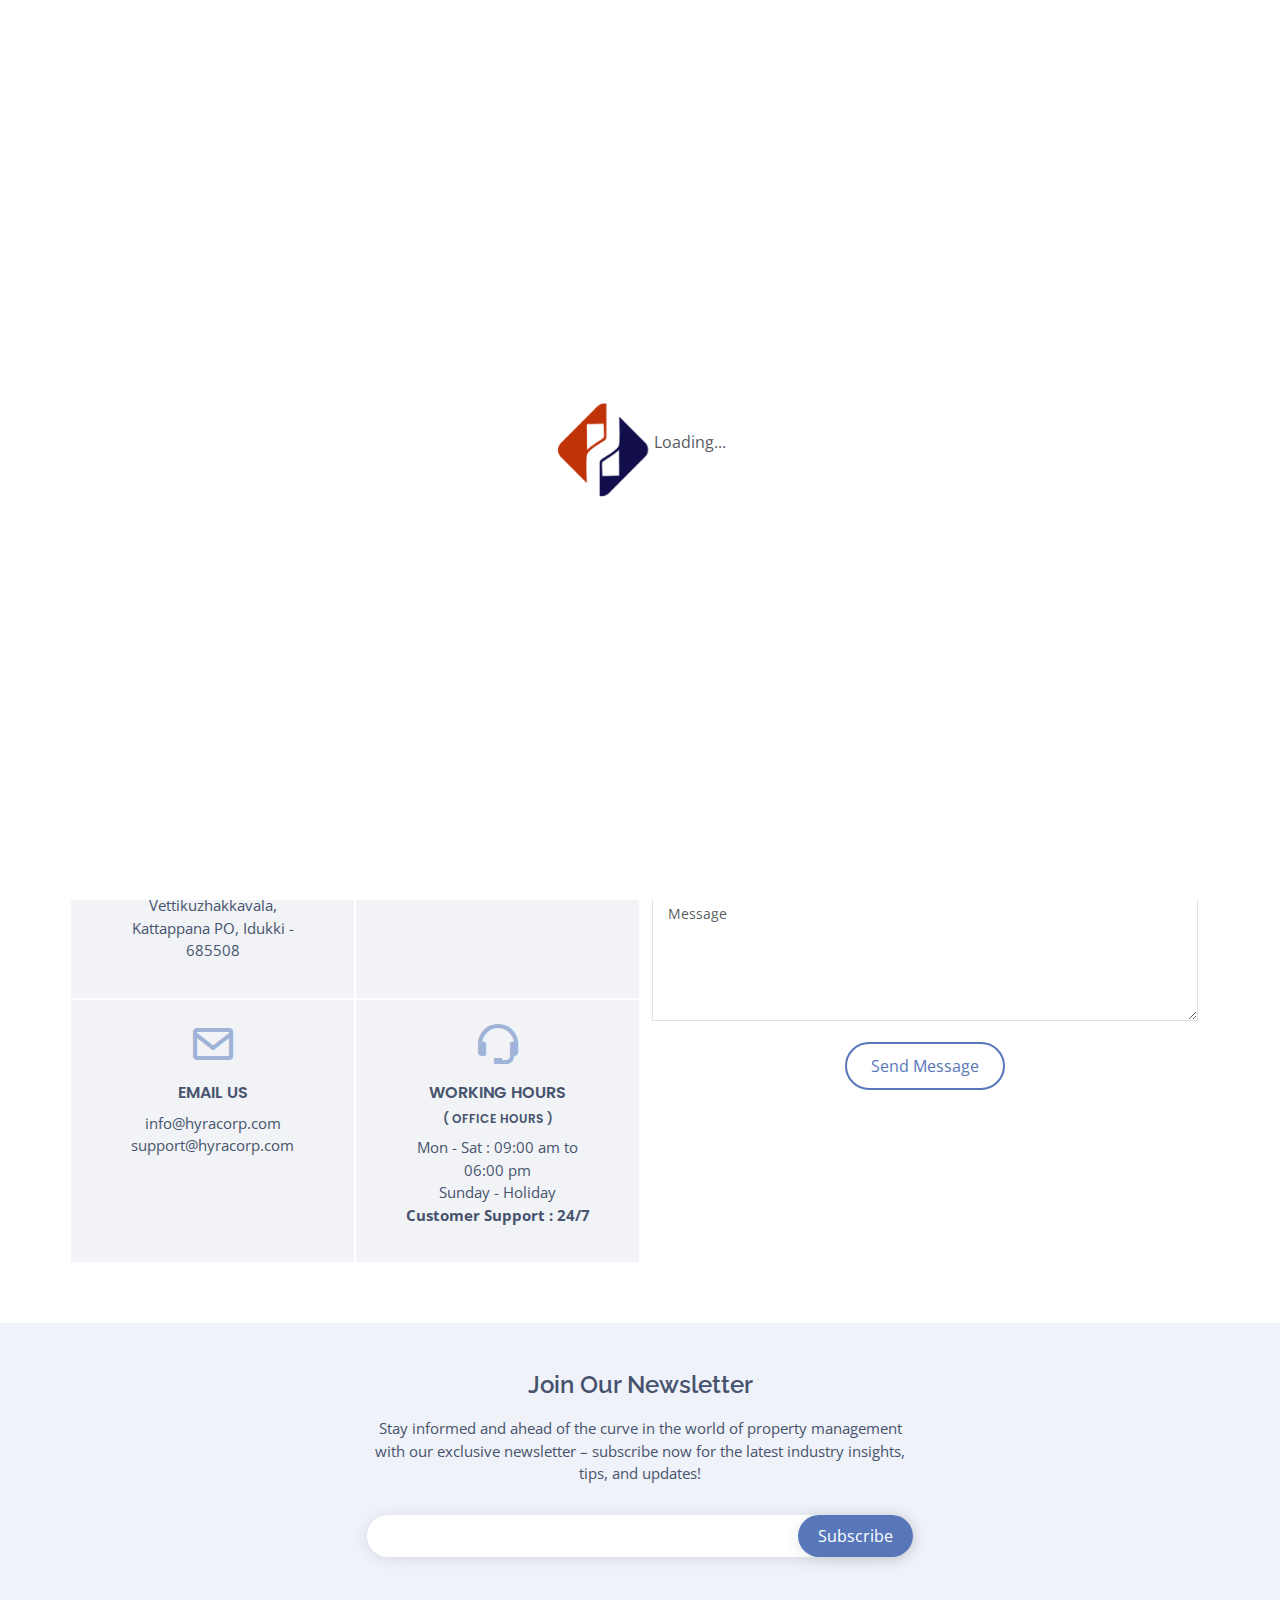
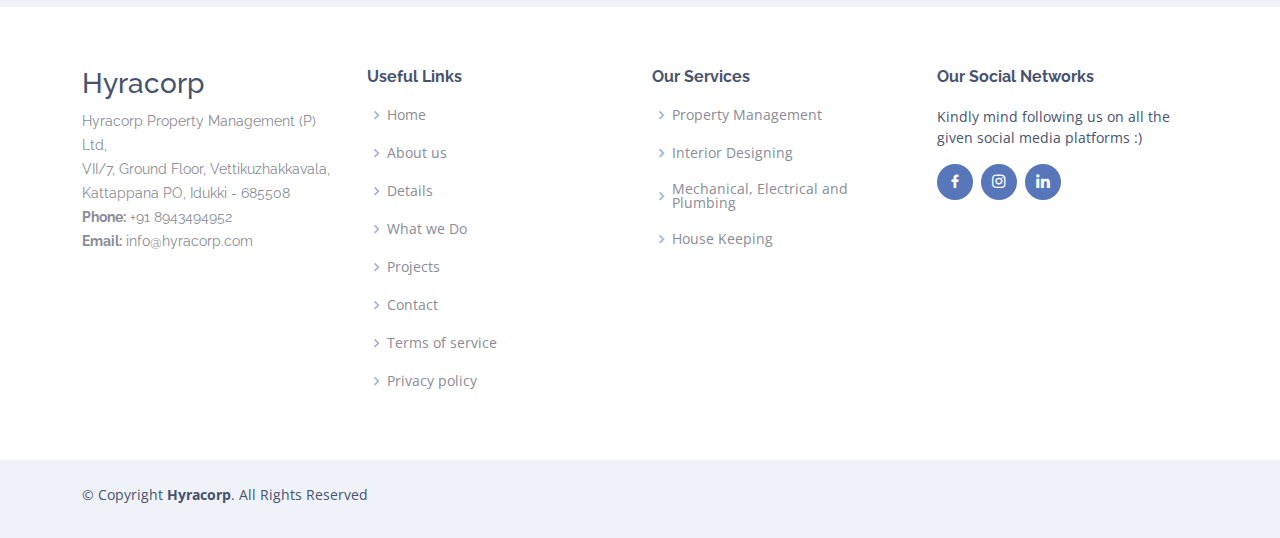
<file: coming.html>
<!DOCTYPE html>
<html lang="en">

<head>
  <meta charset="utf-8">
  <meta content="width=device-width, initial-scale=1.0" name="viewport">

  <title>HYRACORP</title>
  <meta name="description" content="Discover HYRACORP - Your Premier Destination for Property Management, Interior Design, and MEP Services and House Keeping Services. Elevate Your Spaces with Our Innovative Solutions Tailored for Residential and Commercial Projects. Explore Our Expertise in Housekeeping, Theme-Based Interior Design, and Cutting-Edge MEP Solutions. Transform Your Vision into Reality with HYRACORP - Where Excellence Meets Innovation.">
  <meta name="keywords" content="property management, interior design, MEP services, housekeeping, theme-based design, innovative solutions, residential projects, commercial projects, excellence, innovation, customer satisfaction, creative solutions, technology-driven, tailored services, project management, space transformation, luxury design, sustainable solutions, customer-centric approach, HYRACORP">
  <meta name="author" content="Hyracorp">
  <meta name="robots" content="index, follow">
  <meta name="revisit-after" content="7 days">

  <meta property="og:title" content="HYRACORP - Your Premier Destination for Property Management, Interior Design, and MEP Services and House Keeping Services">
  <meta property="og:description" content="Discover top-quality services and solutions for your needs at HYRACORP. We specialize in Property Management, Interior Design, and MEP Services and House Keeping Services. Elevate Your Spaces with Our Innovative Solutions Tailored for Residential and Commercial Projects. Explore Our Expertise in Housekeeping, Theme-Based Interior Design, and Cutting-Edge MEP Solutions. Transform Your Vision into Reality with HYRACORP - Where Excellence Meets Innovation.">
  <meta property="og:url" content="https://hyracorp.com">
  <meta property="og:type" content="website">
  <meta property="og:image" content="https://hyracorp.com/assets/img/logo.jpg">

  <!-- Favicons -->
  <link href="assets/img/logo.jpg" rel="icon">
  <!-- <link href="assets/img/apple-touch-icon.png" rel="apple-touch-icon"> -->

  <!-- Google Fonts -->
  <link href="https://fonts.googleapis.com/css?family=Open+Sans:300,300i,400,400i,600,600i,700,700i|Raleway:300,300i,400,400i,500,500i,600,600i,700,700i|Poppins:300,300i,400,400i,500,500i,600,600i,700,700i" rel="stylesheet">

  <!-- Vendor CSS Files -->
  <link href="assets/vendor/aos/aos.css" rel="stylesheet">
  <link href="assets/vendor/bootstrap/css/bootstrap.min.css" rel="stylesheet">
  <link href="assets/vendor/bootstrap-icons/bootstrap-icons.css" rel="stylesheet">
  <link href="assets/vendor/boxicons/css/boxicons.min.css" rel="stylesheet">
  <link href="assets/vendor/glightbox/css/glightbox.min.css" rel="stylesheet">
  <link href="assets/vendor/swiper/swiper-bundle.min.css" rel="stylesheet">

  <!-- Template Main CSS File -->
  <link href="assets/css/style.css" rel="stylesheet">

  <style>
    body, html {
      margin: 0;
      padding: 0;
      height: 100%;
    }

    .loader-container {
      position: fixed;
      top: 0;
      left: 0;
      width: 100%;
      height: 100%;
      display: flex;
      justify-content: center;
      align-items: center;
      background-color: #ffffff; /* Adjust background color as needed */
      z-index: 9999;
    }

    .loader {
      animation: spin 1s linear infinite;
    }

    @keyframes spin {
      0% { transform: rotate(0deg); }
      100% { transform: rotate(360deg); }
    }

    .logo_loader {
      width: 100px; /* Adjust the width as needed */
      height: auto; /* Maintain aspect ratio */
    }
  </style>
</head>

<body>
  <div class="loader-container">
    <div class="loader">
      <img src="assets/img/favicon.png" alt="Logo" class="logo_loader">
    </div>
    <p>Loading...</p>
  </div>
  <!-- ======= Header ======= -->
  <header id="header" class="fixed-top  header-transparent ">
    <div class="container d-flex align-items-center justify-content-between">

      <div class="logo">
        
        <a href="index.html"><img src="assets/img/logo.png" alt="" class="img-fluid"></a>
        <!-- <h1><a href="index.html">Hyracorp</a></h1> -->
      </div>

      <nav id="navbar" class="navbar">
        <ul>
          <li><a class="nav-link scrollto active" href="index.html">Home</a></li>
          <li><a class="nav-link scrollto" href="index.html#features">About Us</a></li>
          <li><a class="nav-link scrollto" href="index.html#details">Details</a></li>
          <li><a class="nav-link scrollto" href="index.html#pricing">What we Do</a></li>
          <li><a class="nav-link scrollto" href="projects.html">Projects</a></li>
          <li class="dropdown"><a href="#"><span>Login</span> <i class="bi bi-chevron-down"></i></a>
            <ul>
              <li><a href="coming_login_T.html">As a Tenant</a></li>
              <li><a href="coming_login_L.html">As a Landlord</a></li>
            </ul>
          </li>
          <li class="dropdown"><a href="#"><span>Services</span> <i class="bi bi-chevron-down"></i></a>
            <ul>
              <!-- <li><a href="#">Drop Down 1</a></li>
              <li class="dropdown"><a href="#"><span>Deep Drop Down</span> <i class="bi bi-chevron-right"></i></a>
                <ul>
                  <li><a href="#">Deep Drop Down 1</a></li>
                  <li><a href="#">Deep Drop Down 2</a></li>
                  <li><a href="#">Deep Drop Down 3</a></li>
                  <li><a href="#">Deep Drop Down 4</a></li>
                  <li><a href="#">Deep Drop Down 5</a></li>
                </ul>
              </li> -->
              <li><a href="property.html">Property Management</a></li>
              <li><a href="interior.html">Interior Design</a></li>
              <li><a href="mep.html">Mechanical Electrical and Plumbing</a></li>
              <li><a href="house.html">House Keeping</a></li>
            </ul>
          </li>
          <li><a class="nav-link scrollto" href="#contact">Contact</a></li>
          <li><a class="getstarted scrollto" href="tel:+918943494952">Let's have a call</a></li>
        </ul>
        <i class="bi bi-list mobile-nav-toggle"></i>
      </nav><!-- .navbar -->

    </div>
  </header><!-- End Header -->
  <section id="hero" class="d-flex align-items-center" style="background-color: #f7f7f7;">

    <div class="container" style="text-align: center; font-family: 'Arial', sans-serif; color: #333;">
        <h1 style="font-size: 36px; margin-bottom: 20px;">Our Web Application is Coming Soon</h1>
        <p style="font-size: 18px; margin-bottom: 40px;">We are working hard to bring you something amazing. Stay tuned!</p>
    
        <div class="countdown" style="display: flex; justify-content: center; margin-bottom: 40px;">
          <div style="text-align: center;">
            <div class="countdown-item" id="days" style="background-color: #4178a8; padding: 10px 20px; margin: 0 5px; border-radius: 5px; color: #f7f7f7;">00</div>
            <div style="font-size: 14px; margin-top: 5px;">Days</div>
          </div>
          <div style="text-align: center;">
            <div class="countdown-item" id="hours" style="background-color: #4178a8; padding: 10px 20px; margin: 0 5px; border-radius: 5px; color: #f7f7f7;">00</div>
            <div style="font-size: 14px; margin-top: 5px;">Hours</div>
          </div>
          <div style="text-align: center;">
            <div class="countdown-item" id="minutes" style="background-color: #4178a8; padding: 10px 20px; margin: 0 5px; border-radius: 5px; color: #f7f7f7;">00</div>
            <div style="font-size: 14px; margin-top: 5px;">Minutes</div>
          </div>
          <div style="text-align: center;">
            <div class="countdown-item" id="seconds" style="background-color: #4178a8; padding: 10px 20px; margin: 0 5px; border-radius: 5px; color: #f7f7f7;">00</div>
            <div style="font-size: 14px; margin-top: 5px;">Seconds</div>
          </div>
        </div>
    </div>
    
</section>


    <!-- ======= Contact Section ======= -->
    <section id="contact" class="contact">
        <div class="container" data-aos="fade-up">
  
          <div class="section-title">
            <h2>Contact</h2>
            <p>Have questions or need assistance? Our dedicated team of property management experts is here to help! Feel free to reach out to 
              us via phone, email, or the contact form below. We're committed to providing exceptional support and guidance every step of the way. 
              Get in touch today and experience the difference with Hyracorp</p>
          </div>
  
          <div class="row">
  
            <div class="col-lg-6">
              <div class="row">
                <div class="col-lg-6 info">
                  <i class="bx bx-map"></i>
                  <h4>Address</h4>
                  <p>Hyracorp Property Management (P) Ltd,<br>
                    VII/7, Ground Floor, Vettikuzhakkavala, Kattappana PO, Idukki - 685508</p>
                </div>
                <div class="col-lg-6 info" style="display: flex; flex-direction: column; justify-content: center; align-items: center;">
                    <i class="bx bx-phone"></i>
                    <h4 style="text-align: center;">Call Us</h4>
                    <p style="text-align: center;">+91 8943494952</p>
                </div>
                <div class="col-lg-6 info">
                  <i class="bx bx-envelope"></i>
                  <h4>Email Us</h4>
                  <p>info@hyracorp.com<br>support@hyracorp.com</p>
                </div>
                <div class="col-lg-6 info">
                    <i class="bx bx-support"></i>
                    <h4>Working Hours</h4>
                    <h5>( Office Hours )</h5>
                    <p>Mon - Sat : 09:00 am to 06:00 pm<br>
                      Sunday - Holiday<br>
                      <b>Customer Support : 24/7</b></p>
                  </div>
              </div>
            </div>
  
            <div class="col-lg-6">
              <form action="forms/contact.php" method="post" role="form" class="php-email-form" data-aos="fade-up">
                <div class="form-group">
                  <input placeholder="Your Name" type="text" name="name" class="form-control" id="name" required>
                </div>
                <div class="form-group mt-3">
                  <input placeholder="Your Email" type="email" class="form-control" name="email" id="email" required>
                </div>
                <div class="form-group mt-3">
                  <input placeholder="Subject" type="text" class="form-control" name="subject" id="subject" required>
                </div>
                <div class="form-group mt-3">
                  <textarea placeholder="Message" class="form-control" name="message" rows="5" required></textarea>
                </div>
                <div class="my-3">
                  <div class="loading">Loading</div>
                  <div class="error-message"></div>
                  <div class="sent-message">Your message has been sent. Thank you!</div>
                </div>
                <div class="text-center"><button type="submit">Send Message</button></div>
              </form>
            </div>
  
          </div>
  
        </div>
      </section><!-- End Contact Section -->
  
    </main><!-- End #main -->
  
    <!-- ======= Footer ======= -->
    <footer id="footer">
  
      <div class="footer-newsletter">
        <div class="container">
          <div class="row justify-content-center">
            <div class="col-lg-6">
              <h4>Join Our Newsletter</h4>
              <p>Stay informed and ahead of the curve in the world of property management
                 with our exclusive newsletter – subscribe now for the latest industry insights, tips, and updates!</p>
              <form action="" method="post">
                <input type="email" name="email"><input type="submit" value="Subscribe">
              </form>
            </div>
          </div>
        </div>
      </div>
  
      <div class="footer-top">
        <div class="container">
          <div class="row">
  
            <div class="col-lg-3 col-md-6 footer-contact">
              <h3>Hyracorp</h3>
              <p>Hyracorp Property Management (P) Ltd,<br>
                  VII/7, Ground Floor, Vettikuzhakkavala,<br>
                  Kattappana PO, Idukki - 685508<br>
                <strong>Phone:</strong> +91 8943494952<br>
                <strong>Email:</strong> info@hyracorp.com<br>
              </p>
            </div>
  
            <div class="col-lg-3 col-md-6 footer-links">
              <h4>Useful Links</h4>
              <ul>
                <li><i class="bx bx-chevron-right"></i> <a href="#home">Home</a></li>
                <li><i class="bx bx-chevron-right"></i> <a href="#features">About us</a></li>
                <li><i class="bx bx-chevron-right"></i> <a href="#details">Details</a></li>
                <li><i class="bx bx-chevron-right"></i> <a href="#pricing">What we Do</a></li>
                <li><i class="bx bx-chevron-right"></i> <a href="projects.html">Projects</a></li>
                <li><i class="bx bx-chevron-right"></i> <a href="#contact">Contact</a></li>
                <li><i class="bx bx-chevron-right"></i> <a href="#" class="popup-link" data-popup="terms">Terms of service</a></li>
                <li><i class="bx bx-chevron-right"></i> <a href="#" class="popup-link" data-popup="privacy">Privacy policy</a></li>
              </ul>
            </div>
            <div class="popup_terms" id="terms-popup">
              <div class="popup_terms-content">
                <h2>Terms of Service</h2><br>
                <h4>I. Defining Terms</h4>
                The terms that are capitalized will have the meanings listed below, unless otherwise indicated:<br>
                Account refers to and encompasses the User's account created on the Site in compliance with the provisions of the Agreement, registered with Hyracorp, and approved by the latter.<br>
                Terms & Conditions, Privacy Policy, and any other terms and conditions that may be mutually agreed upon by Hyracorp and the User with regard to the Services are collectively referred to as the "Agreement."<br>
                All statutes, rules, regulations, subordinate legislation, ordinances, judgments, rules of law, orders (interim or final), writs, decrees, clearances, authorizations, directives, circular guidelines, policies, requirements, code of practice, guidance notes, and other governmental, regulatory, statutory, administrative restrictions, or determinations by, or interpretations or administrations of any of the aforementioned by, any statutory or regulatory authority or government agency or any other authority, in each case having jurisdiction over the subject matter of this Agreement, are all considered applicable laws.<br>
                The term "broker" refers to any broker, channel partner, sales agency, or other third party that negotiates or acts on behalf of one person in a transfer transaction, such as a sale, purchase, leave and license, lease, or other type of transfer pertaining to a plot, apartment, or building, as the case may be. It also includes a person who introduces potential parties to each other for negotiations through any medium, and it includes property dealers, brokers, middlemen—whatever their name may be—and real estate agents as defined by the Real Estate (Regulation and Development) Act, 2016.<br>
                Computer viruses are defined as any computer program, information, data, or instruction that, when executed or when another event occurs in that computer resource, destroys, damages, degrades, or adversely affects the performance of that computer resource. They can also attach themselves to other computer resources and function there.<br>
                Confidential Information means and includes all information that is not in the public domain, in spoken, printed, electronic or any other form or medium, relating directly or indirectly to, the assets, business processes, practices, methods, policies, subscription plans, publications, documents, research, operations, services, strategies, techniques, agreements, contracts, terms of agreements, transactions, potential transactions, negotiations, pending negotiations, know-how, trade secrets, computer programs, computer software, applications, operating systems, software design, web design, work-in-process, databases, manuals, records and reports, articles, systems, material, sources of material, supplier identity and information, vendor identity and information, User identity and information, financial information, results, accounting information, accounting records, legal information, marketing information, advertising information, pricing information, credit information, developments, internal controls, security procedures, graphics, drawings, sketches, sales information, costs, formulae, product plans, concepts, ideas, creations, unique works of authorship, discoveries, and specifications of Hyracorp, affiliates, or their respective businesses; any current or potential client, supplier, investor, or other related third party; or any other individual or organization that has entrusted Hyracorp with confidential information.<br><br>
                <ul style="list-style-type: square;">
                  <li>
                    <h4>Anything and everything on the site that is not explicitly stated otherwise is considered content.</h4>
                    Any government, state, or other political subdivision thereof; any body performing executive, legislative, judicial, regulatory, or administrative functions of or pertaining to government; any other government authority; any court, tribunal, or arbitrator(s) of competent jurisdiction; and any government or non-government self-regulatory organization, agency, or authority; having jurisdiction over the Agreement and the Services contemplated under the Agreement. Any and all of the foregoing are considered to be examples of government authority.
                  </li><br>
                  <li>
                    <h4>
                      Act refers to the Information Technology Act of 2000.
                    </h4>
                    The term "intellectual property" refers to and encompasses the following: patents, inventions, know-how, trade secrets, trademarks, service marks, designs, tools, devices, models, procedures, processes, systems, principles, algorithms, works of authorship, flowcharts, drawings, and other proprietary and confidential information; data, documents, instruction manuals, records, memoranda, notes, user guides; ideas, concepts, information, materials, discoveries, developments, and other copyrightable works; and techniques in either printed or machine-readable form, whether or not patentable; and each of these items would by definition be considered public domain.<br>
                    The term "intellectual property rights" refers to and encompasses the following: (a) all rights, titles, and interests under the Patents Act, 1970, Trademarks Act, 1999, and Copyright Act, 1957, respectively; any statute or under common law including patent rights; copyrights including moral rights; and any similar rights in respect of Intellectual Property, anywhere in the world, whether negotiable or not; (b) any licenses, permissions, and grants in connection therewith; (c) applications for any of the aforementioned and the right to apply for them in any part of the world; (d) the right to obtain and hold appropriate registrations in intellectual property; and (e) all extensions and renewals thereof; (f) any causes of action connected thereto, whether past, present, or future; (g) any Confidential Information; (f) the rights to profits and damages, due or accrued, arising out of past, present, or future infringements or violations thereof; and the right to sue for and collect the same.<br>
                    Hyracorp refers to and comprises Hyracorp Property Management Private Limited, a business that was established in accordance with the Companies Act of 2013 and has its registered office in Kerala, India. It also includes its officials, directors, workers, and representatives.<br>
                    The term <b>"Prohibited Conduct"</b> refers to the following: using the Service in a way that violates the Agreement and Applicable Law; violating or aiding in the violation of third party rights; violating or misappropriating Hyracorp's or any other person's intellectual property rights; attempting to obtain or helping another person/user obtain unauthorized access to the Site and/or Services or its related systems or networks; creating links to the Site or "framing" or "mirroring" any content on any other server or wireless or Internet-based device; sending spam, duplicated, or unsolicited messages; using or storing derogatory, threatening, or otherwise illegal or tortious material, including material that is harmful to minors or infringing the privacy rights of third parties or annoyance to any individual; alter or create derivative works based on the Service and/or impersonate someone else or an organization; unauthorized access to another person's account; inaccurate representation of user information; and/or fraudulent affiliation claims.<br>
                    <b>Registration data</b> is defined as the username, email address, mobile number, and any other details that the user provides on their initial registration and subscription and that Hyracorp may require.<br>
                    Information about an individual's Aadhaar card, PAN card, biometrics, bank account, debit card, credit card, and other sensitive data that can be used to personally identify the user or concerned party is referred to as <b>personal information.</b><br>
                    <b>Services</b> refers to the services that Hyracorp offers users of the site within the borders of India. These services include <b>(a)</b> facilitating the connection between tenants and owners so that they can locate one another without having to pay a brokerage fee, <b>(b)</b> services to users who want to list their properties for rental purposes; <b>(c)</b> services to users who want to purchase or acquire a property through the site; and <b>(d)</b> services to users regarding paperwork and processing of paperwork, including registration of lease agreements, bank franking, police verification, and society approvals with reference to the rental property listed on its website. <b>(e)</b> services to people looking to buy web space for their goods or services to be advertised, <b>(f)</b> services for Users desiring to receive promotional emails and texts as well as advertisements on the Site; <b>(g)</b> a building-specific network for residents to interact with neighbors and exchange neighborhood knowledge; <b>(h)</b> services for Users enabling them to use third-party payment gateways on the Site to send rental money to other Users; <b>(i)</b> connecting Users to various Third Party Service Providers for the provision of other related services.<br>
                    The term "site" refers to and encompasses the mobile application that is owned, maintained, and managed by Hyracorp Property Management Private Limited as well as the website that is owned, operated, and managed by Hyracorp Property Management Private Limited at the URLs www.Hyracorp.in (www.Hyracorp.com)<br>
                    <b>Terms and Conditions</b> refers to and encompasses the provisions and clauses found in the Agreement.<br>
                    Any <b>service provider</b> with whom Hyracorp has a service arrangement for the purpose of providing services to the User in addition to the Services is referred to as a Third Party Service Provider.<br>
                    The term refers to any individual who uses the site or its services in order to host, publish, share, transact, display, or upload data or views. This includes both tenants and owners who are looking for new tenants as well as other users who use the site together.<br>
                    <b>Information about Users</b> that the User provides to Hyracorp about the Services, whether via the Site, email, or any other mutually agreeable communication channel, is referred to as User Information. This includes Registration Data, Personal Information, and any other data, details, or information about the User.<br><br>
                  </li>
                </ul>
                <h4>II. Definition</h4>
                <ol style="list-style-type: upper-alpha;">
                  <li>
                    A reference to any legislation or law shall include any such legislation or law as it may from time to time be amended, supplemented, or re-enacted, and any reference to a statutory provision shall include any subordinate legislation made from time to time under that provision, unless the context requires otherwise or there is a clear indication to the contrary.
                  </li>
                  <li>
                    In this Agreement, "person" refers to any individual, corporation, partnership, unincorporated organization, or governmental agency, as well as their respective successors and permitted assigns. If an individual, "person" also refers to his or her legal representatives, administrators, executors, and heirs; if a trust, "person" refers to the trustee or trustees as of right now.
                  </li>
                  <li>
                    Headings to Sections and Clauses are merely included for convenience and are to be disregarded when constructing the pertinent Sections and Clauses.
                  </li>
                  <li>
                    Terms that import one gender include all genders, and the singular includes the plural and vice versa.
                  </li>
                  <li>
                    'Other', 'otherwise', and 'whatsoever' shall not be interpreted shall they be interpreted as restricting the scope of any earlier terms or matters expressly mentioned.
                  </li>
                </ol>
                <h4>III. Agreement With The Terms And Conditions</h4>
                <ol>
                  <li>
                    The Terms and Conditions and Privacy Policy accepted by the User constitute the Agreement between the User and Hyracorp, which will be deemed to supersede any prior agreements between the User and Hyracorp regarding the Services and Site access. Hyracorp agrees to provide the User with the Services, and the User agrees to use the Services from Hyracorp in accordance with and on the basis of this Agreement.
                  </li>
                  <li>
                    By completing the registration process and accessing the Site, the User agrees to be bound by the Agreement each time.
                  </li>
                  <li>
                    The User certifies to Hyracorp that they are eighteen (18) years of age or older, capable of entering into, carrying out, and abiding by the terms of the Agreement. Under no circumstances may anyone under the age of eighteen (18) access the Site or use any of the Services without the involvement, supervision, direction, and/or prior approval of their parents or legal guardians, either through their Account or under their direct supervision. It shall not be Hyracorp's responsibility to confirm that the User is at least eighteen (18) years old.
                  </li>
                </ol>
                <h4>IV. Getting Access To The Website</h4>
                <ol style="list-style-type: lower-alpha;">
                  <li>
                    New users don't need to create an account in order to access the site and browse around for now.
                  </li>
                  <li>
                    In order to obtain certain information and make use of the Services, the User shall supply User Information, upload Content, and establish an Account.
                  </li>
                  <li>
                    Hyracorp will ask the user for their one-time password in order to validate the account. A mobile number may only be used once to register an account, the user acknowledges and accepts. Multiple Account creation is forbidden by Hyracorp, which maintains the right to carry out the necessary verification in order to identify and address any instances of multiple Account creation.
                  </li>
                </ol>
                <h4>V. Plans for Subscriptions</h4>
                <ol style="list-style-type: lower-alpha;">
                  <li>
                    Subject to the User's needs and upon payment of applicable fees, Hyracorp offers a mix of Services to which the User may subscribe.
                  </li>
                  <li>
                    Absent the User's selection of the Money back Plan as specified on the Site, the subscription cost paid by the User is non-refundable.
                  </li>
                  <li>
                    At any point before, during, or after the User subscribes to the plan, Hyracorp retains the right to modify the cost of any subscription plan without providing notification to the User. The User agrees to pay Hyracorp the difference in the amount after the revision, and Hyracorp will notify the User of the new fees.
                  </li>
                </ol>
                <h4>VI. User Information</h4>
                <ol style="list-style-type: lower-roman;">
                  <li>
                    Hyracorp disclaims all obligation with regard to the User Information, including its correctness, quality, integrity, legality, dependability, appropriateness, and intellectual property rights.
                  </li>
                  <li>
                    In the event that any User Information is lost, destroyed, altered, altered, or fails to be stored, Hyracorp disclaims all liability.
                  </li>
                  <li>
                    Hyracorp retains the right, at its sole discretion, to deny access to, remove, or discard any User Information, in whole or in part, from the Site.
                  </li>
                  <li>
                    Hyracorp will have the ability, but not the duty, to keep track of or forward any User Information and to confirm the veracity of any User Information provided to it via the Site or in any other way.
                  </li>
                </ol>
                <h4>VII. The rights of Hyracorp</h4>
                <ol style="list-style-type: lower-alpha;">
                  <li>
                    Hyracorp retains the right, at any time, to reject or disable an account in the event that the user violates any applicable laws, violates this agreement, or for any other reason pertaining to the safe and secure operation of the site.
                  </li>
                  <li>
                    Hyracorp has the internal infrastructure in place to verify the Account and User Information and do a background check, according to Applicable Law, to make sure that the Brokers are not enrolling themselves on the Site. If a User is found to be a Broker, Hyracorp reserves the right to refuse or deactivate that User's account without explanation.
                  </li>
                  <li>
                    At any time, without giving the user any prior notice, Hyracorp retains the right to alter, suspend, or terminate all or any portion of the Services, including its features, fees, structure, and layout. It also has the right to temporarily or permanently suspend or deactivate the user account and/or the user's access to the Site.
                  </li>
                  <li>
                    When Hyracorp needs to repair something, inspect something, or test something for a government agency, or for any other reason Hyracorp sees fit, Hyracorp will try to give the user advance notice, though it is not required to do so. In order to correct any disruption or error on the Site and resume normal operations, Hyracorp will make every effort to the site.
                  </li>
                  <li>
                    Hyracorp may send the User information about promotions or other pertinent details about the Services, as well as notices, confirmations, and other communications via email, text message, or any other form that the User may agree upon on the Site. Unless users have specifically requested not to receive these emails, Hyracorp may also occasionally send users email newsletters. These emails might also include advice and recommendations, area information, or any other offers from outside parties. Regarding the legitimacy of any of these offers, Hyracorp disclaims any liability. The users will always be able to unsubscribe from receiving these notifications and advertising materials by emailing ifo@hyracorp.com.
                  </li>
                </ol>
                <h4>VIII. Access Without Permit</h4>
                <ol style="list-style-type: lower-alpha;">
                  <li>
                    The User will bear responsibility for all actions taken through the User's Account and will need to maintain the Account's password and data secure.
                  </li>
                  <li>
                    Subject to Applicable Law, the User shall report Hyracorp right away in the event that any misuse of the Account or unauthorized access results in a security breach in accordance with Hyracorp's Terms and Conditions and Privacy Policy.
                  </li>
                  <li>
                    In addition to taking any other essential safety precautions, Hyracorp will provide support by guaranteeing the prompt termination or suspension of the account. Hyracorp further agrees that it will not be responsible for any illegal access to the Account, loss or damage that results from such access to the User, or loss or damage that results from the User's failure to notify Hyracorp of such illegal access on time.
                  </li>
                  <li>
                    It is advised that the User periodically changes the Account's password to further enhance the confidentiality of the User Information.
                  </li>
                </ol>
                <h4>IX. Information Use</h4>
                <ul style="list-style-type: none;">
                  <li style="list-style-type: square;">Hyracorp agrees to follow the Information Technology Act 2000, its rules, and other pertinent Applicable Laws at all times when acquiring, storing, using, and disseminating any information, including User Information and/or Content, as applicable, in accordance with this Agreement. This includes when the Services expire or when the User and Hyracorp terminate their agreement.</li>
                  <li style="list-style-type: square;"> By signing this agreement, the user gives Hyracorp full permission to use their information for the uses listed below, among other uses.
                    <ul style="list-style-type: circle;">
                      <li> Deliver services in line with the terms of the agreement;</li>
                      <li > Reveal user information to its directors, officers, staff, advisers, auditors, lawyers, or its authorized representatives as necessary to carry out the services;</li>
                      <li > Get in touch with a third party service provider and/or facilitate/enable the services of a third party service provider for the user in accordance with the agreement between Hyracorp and such third party service provider;</li>
                      <li > Carrying out internal research, surveying customers, conducting consumer research, and creating reports related to the Services;</li>
                      <li >Filling out an account registration form, receiving alerts, getting in touch with a buyer or seller of real estate; and</li>
                      <li >Sending out alerts, contact information, promotional messages, and promotional calls, either directly from Hyracorp or via its partners, vendors, and sub-partners.</li>
                      <li >Giving personally identifying information to outside parties (such as law enforcement or the User's building management staff) when Hyracorp has a good faith belief that the Users have engaged in any Prohibited Conduct.</li>
                    </ul>
                  </li>
                  <li style="list-style-type: square;">External services
                    <ul style="list-style-type: circle;">
                      <li >Hyracorp will occasionally use Third-Party Service Providers' services, either directly or indirectly, in order to provide the Services to Users, subject to the need and request of the Users, and in compliance with the terms and conditions that have been separately agreed upon by Hyracorp and such Third-Party Service Provider.</li>
                      <li >In order to offer the User a one-stop shop experience for ancillary services, such as packing and moving furniture, neighborhood information, or doorstep registration facilities, Hyracorp may suggest the services of a Third-Party Service Provider.</li>
                      <li > In order to share User Information with a Third-Party Service Provider, either in whole or in part, without prior notice to the User, Hyracorp must get the express agreement of the User.</li>
                      <li > Applicable and eager Third Party Service Providers may use the Site as a platform to advertise or promote their services in connection with Hyracorp's services.</li>
                      <li > Nothing in this document may be construed as creating or representing an agency, partnership, or group of people acting on behalf of Hyracorp or any Third-Party Service Provider. This clause's arrangement is rigorously carried out on a principal-to-principal basis, and each party involved is responsible for fulfilling their own obligations, rights, and liabilities in line with the applicable bilateral agreement between those parties.</li>
                    </ul>
                  </li>
                  <li style="list-style-type: square; "> Customized Promotion
                    <ul style="list-style-type: circle;">
                      <li>By using this website, the user agrees and acknowledges that Third Party Service Providers may use cookies or other similar technologies to gather information about how the user uses the services. This information is then used to inform, optimize, and provide advertisements based on the user's visits to the site and overall browsing patterns. Additionally, the user agrees to report on how the user interacts with Third Party Service Providers' advertisements and other uses of their services, as well as how these impressions and services relate to the user's visits to the third party's website.</li>
                      <li>In order for Third Party Service Providers to access the Site and use the Services, Hyracorp also gives them permission to place customized adverts on the User's device and to use their own cookies or comparable technologies.</li>
                      <li >Users should be aware that Hyracorp makes no guarantees regarding the quality, integrity, or accuracy of any content that is supplied by Third-Party Service Providers. In addition, any interactions that Users may have with Third-Party Service Providers that they may find on or through Hyracorp's services on the Site, including the payment and delivery of goods and services as well as any other terms, conditions, warranties, or representations related to those dealings, are strictly between Users and the Service Providers. Hyracorp will never be responsible for any losses that result from communications between the user and such a third-party service provider. Users are given with the information on the Site "AS IS, WHERE IS".</li>
                    </ul>
                  </li>
                  <li style="list-style-type: square; "> Platform Of Hyracorp
                    <ul style="list-style-type: none;">
                      <li style="list-style-type: none;">The Users understand and accept that Hyracorp is merely an online platform that facilitates User-to-User communication for the purpose of listing Property on the Site and/or looking for suitable choices. The Users further comprehend and agree to the following:</li>
                      <li style="list-style-type: circle;">Hyracorp is merely a facilitator and is not accountable or liable for the Users' choice of other Users with whom to interact on the Site, or for any other actions taken by the Users in this regard.</li>
                      <li style="list-style-type: circle;">Based on the data that the Users give Hyracorp, Hyracorp may give the Users profile previews of other Users who would be qualified to tender for the needs of the Users. Please be aware that Hyracorp (i) does not support or suggest any other User, including any landlords or tenants who have registered on the site; and (ii) makes no warranties or claims whatsoever regarding other Users or the properties they have posted. For any reason, Hyracorp will not be held responsible for disagreements that arise between Users, nor will Hyracorp be held accountable for any negative outcomes that Users may experience when interacting with other Users on the Site.</li>
                      <li style="list-style-type: circle;">All information on Users and/or third parties whose services Users use through the Site is provided only for general reference and is published on the Site. Users and/or third parties self-report the majority of this information, which is subject to periodic revision, omission, or inaccuracy. Regarding other Users or the property they have listed, Users are urged to independently confirm any such information they come across on the Site.</li>
                      <li style="list-style-type: circle;">In particular, but not limited to, service-related issues, issues pertaining to Prohibited Conduct, and fraudulent activity, are strictly between the Users and/or the third party, and the Users understand and agree that Hyracorp shall not be responsible for any such interactions and associated issues. Users may also interact with other Users and/or third parties through the Site, or through third parties whose services the Users avail through the Site. The Users assume all risk if they want to interact with other Users.</li>
                      <li style="list-style-type: circle;">The capacity or intention of Users to fulfill their responsibilities under any transaction is not guaranteed by Hyracorp, and Hyracorp cannot guarantee that any transaction will be completed. Before choosing a user and/or communicating with other users on the Site, Hyracorp urges Users to conduct their own research.</li>
                    </ul>
                  </li>
                </ul>
                <h4>X. Terms And Conditions For Hyracorp Payment</h4>
                <ol style="list-style-type: lower-alpha;">
                  <li>
                    <b>Role:</b> Rent payments, maintenance payments, and security deposit/token amounts may be made by any registered user of the site through the payment gateway(s) that Hyracorp has allowed. Users are requested to furnish standard billing details in this regard, including their name, financial instrument details (such as their bank account number and IFSC code), the identity of the landlord to whom the payment is due, and the address of the property for which the rent or security deposit is due. Users could also be required to submit a copy of the lease that governs the terms under which these rent payments are being made. It is the responsibility of the Users to ensure that the information they submit on the Site is correct, complete, and up to date at all times, especially when making payments through the Site. Users submit all information, including payment information, and Hyracorp shall not be liable for any loss incurred by Users as a result of inaccurate information. Users are solely responsible for the accuracy and completeness of the information they provide. With the exception of its restricted function in handling payments that registered Users authorize or start, Hyracorp has no involvement in any underlying transaction involving the User, other Users, third parties, or service providers. Hyracorp is not a bank and does not provide any services related to banking. Hyracorp may outsource the provision of the Service and handling of User transactions to one or more third parties (each referred to as a "Processor"). Hyracorp particularly disclaims any duty for any conduct or omission on the part of any User or Processor and does not guarantee payment on behalf of any registered User, other User, or Processor. Hyracorp does not act as an agent for any registered User, lessee, or lessor. The only role Hyracorp plays in facilitating payments is that of an intermediary between the intended third-party recipients and the registered Users making the payment.
                  </li>
                  <li>
                    <b>Permission:</b> The User agrees that Hyracorp has permission to retain, accept, and distribute funds in compliance with the User's payment instructions supplied via the Site in order to facilitate the transfer of funds to the designated beneficiary as indicated by the User on the Site. [The consent granted by the Users enables Hyracorp to: (a) debit or credit the User's bank account, balance, credit card, debit card, or other payment card, or any other method of payment that Hyracorp accepts; or (b) process payment transactions that the Users authorize by executing an electronic funds transfer.
                  </li>
                  <li>
                    <b>Fees:</b> The User acknowledges that by utilizing the Site to pay for rent or security deposits, Hyracorp may charge them a service charge.
                  </li>
                  <li>
                    <b>Transaction Limits:</b> Hyracorp reserves the right to refuse, suspend, or delay a transaction for any payment for any reason, including but not limited to if Hyracorp believes the transaction could put it at risk financially or security-wise or if it is unauthorized, fraudulent, suspicious, illegal, in violation of this Agreement's terms, up for dispute, or otherwise unusual.
                  </li>
                  <li>
                    <b>Chargebacks:</b> If a transaction is (a) disputed by the sender, (b) reversed for any reason, (c) not authorized or Hyracorp has reason to believe that it was not authorized, or (d) purportedly unlawful, suspicious, or in violation of this Agreement, the amount of the transaction may be charged back or reversed to the User (a "Chargeback"). The amount of any Chargeback and any related fees, fines, or penalties assessed by Hyracorp's Processor, processing financial institutions, MasterCard, Visa, American Express, Discover, and other payment card networks, associations, or companies ("Networks") are due and payable by the Users to Hyracorp immediately. Users consent to help Hyracorp look into any of their transactions handled through the Service upon request, at their own expense. When it comes to chargebacks related to cards, Hyracorp will assist users in disputing the chargeback with the Network or the issuing banks, should they so desire. In order to contest the Chargeback, Hyracorp will, in this regard, require certain information from the User. If the User fails to provide the required documentation within 5 business days of Hyracorp's request, among other things, to help Hyracorp promptly in its investigation of a transaction, there may be an irreversible Chargeback.
                  </li>
                  <li>
                    <b>Liability: </b>The Users grant Hyracorp release from any liability for any matter resulting from a disagreement between the Users and the Processor, or between the Users and their bank or other financial institution. Please be aware that Hyracorp disclaims all duty in this regard and that it shall not be liable for any additional fees or charges that the Processors deduct while processing payments in connection with the User's transaction. In addition, before authorizing any payments through the Processors, Users should review any additional terms and conditions that may be imposed by these Processors.
                  </li>
                  <li>
                    <b>Fraud and restrictions:</b> If Hyracorp determines that it needs more documentation (such as a rental agreement, owner/tenant PAN, or maintenance bill), it may do so, especially if the transaction appears suspect. In the event that Hyracorp decides that a payment is fraudulent or that it is not a legal rent, token, security deposit, or maintenance payment, Hyracorp will return the full amount (less the nominal processing fees that Hyracorp has collected) unconditionally. A legally binding rental agreement between the landlord and the tenant, for which the rent amount is equal to what is being sent on Hyracorp Pay, is a prerequisite for a valid rent or security deposit payment. A maintenance bill between the payer and the society/RWA is required for a maintenance payment to be considered genuine.
                  </li>
                  <li>
                    <b>Refunds:</b> If Hyracorp encounters any technical issues and is unable to arrange the transfer of the rent amount to the beneficiary account, Hyracorp will return the payment to the source. It is advised that until a reimbursement ID is generated and delivered to the Users via email and SMS, they should not transfer the rent directly to the landlord.
                  </li>
                  <li>
                    Users understand and accept that, to the fullest extent allowed by law, they bear all risk related to their use of and access to the payment services. If Users allow or approve someone else to use their Hyracorp account in any way, Users will be held accountable for everything that person does. For any incidental, special, exemplary, or consequential damages, such as lost profits, data loss, or goodwill, service interruption, computer damage or system failure, or the cost of substitute goods or services, Hyracorp, any other party, or Processor involved in developing, producing, or delivering the payment Services shall not be liable.
                  </li>
                </ol>
                <h4>XI. Content on the website</h4>
                <ul style="list-style-type: none;">
                  <li>
                    In an effort to make sure that the content on its website complies with applicable laws and this agreement, Hyracorp will make every effort to monitor such content. The following actions are prohibited by the Users, either through the Site or in other interactions with the Service, and they represent and warrant that they will not do so:
                  </li>
                  <li style="list-style-type: circle;">
                    Attempt to gain unauthorized access to the Site or Hyracorp's related systems or networks, or assist others in attempting to do so (including, but not limited to, impersonating another User or using a false identity or address to gain access to the Site);
                  </li>
                  <li style="list-style-type: circle;">
                    Use the Site to violate rights of intellectual property belonging to third parties, including, but not limited to, posting pirated music, computer programs, or links to such material on the Site or in the User's Profile;
                  </li>
                  <li style="list-style-type: circle;">
                    Send spam or other repetitive or unsolicited messages in violation of applicable laws;
                  </li>
                  <li style="list-style-type: circle;">
                    Transfer or store files, scripts, agents, or programs that contain software viruses, worms, Trojan horses, or other harmful computer code;
                  </li>
                  <li style="list-style-type: circle;">
                    Tamper with or disrupt the integrity or functionality of the Service or the data contained therein;
                  </li>
                  <li style="list-style-type: circle;">
                    License, sublicense, sell, resell, transfer, assign, distribute, or otherwise commercially exploit the Service or any content contained in or made available through the Service in any way;
                  </li>
                  <li style="list-style-type: circle;">
                    Alter or create derivative works based on Hyracorp's services or content; (ix) "frame" or "mirror" any content on any other server or wireless or internet-based device; or creating internet "links" to the Site
                  </li>
                  <li style="list-style-type: circle;">
                    Reverse engineer or access the service with the intent to: (a) create a product that is competitive with the service; (b) create a product that incorporates concepts, features, functions, or graphics from the service; or (c) duplicate any concepts, features, functions, or graphics from the service.
                  </li>
                </ul>
                <h4>XII. Information Created By Users</h4>
                <ul style="list-style-type: none;">
                  <li>
                    Users' and experts' opinions may be found in user-generated content ("UGC") on the Site, which Hyracorp does not pre-screen. Views expressed here do not necessarily reflect those of Hyracorp. None of the text, files, images, sounds, music, videos, or user-generated content (UGC) that users upload or post on the Site is claimed by Hyracorp as their own. Except for the restricted license outlined here, the Users retain any rights they may have in any UGC they submit on the Site. When deemed appropriate or necessary, Hyracorp will make every effort to monitor, edit, or remove such UGC.
                  </li>
                  <li>
                    By using any UGC in any way, the Users hereby specifically acknowledge and accept that Hyracorp will not be responsible for any losses or damages (direct or indirect) incurred by the Users as a result of such activities.
                  </li>
                </ul>
                <h4>XIII. Intellectual Rights</h4>
                <ul style="list-style-type: none;">
                  <li style="list-style-type: circle;">
                    Hyracorp encourages its users to respect others' intellectual property rights by doing the same. Users may not transmit or reproduce the intellectual property of others through the use of this site. The User shall be solely responsible for the ownership and right to use of any information submitted by Users via the Site.
                  </li>
                  <li style="list-style-type: circle;">
                    For any infringement of Hyracorp's intellectual property rights, the User may be held accountable for the following actions, among others: (a) falsifying user content or information to seem as their own; (b) making use of the Content in any way, either openly or privately, to charge Users for brokerage; (c) utilizing the content in any way—directly or indirectly, in public or privately—to collect brokerage fees from third parties; and (d) using the content to exhibit behavior akin to a broker.
                  </li>
                  <li style="list-style-type: circle;">
                    The User is fully responsible for any damages resulting from any infringement of Intellectual Property, and may not upload, post, or otherwise make available on the Site any Intellectual Property without the express permission of the owner in question.
                  </li>
                  <li style="list-style-type: circle;">
                    Hyracorp retains the right, in compliance with Applicable Law, to bring the proper legal action against any User or third party for infringement of its intellectual property rights.
                  </li>
                  <li style="list-style-type: circle;">
                    Furthermore, by using the Site, the User acknowledges and agrees that Hyracorp will own the intellectual property rights to all information and data that the User shares or provides.
                  </li>
                </ul>
                <h4>XIV. Computer Virus Attacks/Operational Hazards</h4>
                <ol style="list-style-type: lower-alpha;">
                  <li>
                    Hyracorp makes no guarantees of any kind regarding the absence of harmful elements or operational hazards from the Site or any other software it uses for internal purposes, including computer viruses, worms, trojans, and other similar components that could endanger the information Hyracorp has access to.
                  </li>
                  <li>
                    In accordance with industry best practices, Hyracorp will make every effort to maintain the Site safe from any potential bugs, viruses, or other technological issues.
                  </li>
                  <li>
                    Hyracorp disclaims all liability for any harm or damage resulting from poor performance, error, omission, interruption, deletion, defect, delay in operation or transmission, computer virus, link failure, site crash, malfunctioning software or hardware, network unavailability, communications line failure, theft or destruction, or unauthorized access to, alteration of, or use of information, whether that information results entirely or partially from negligence or from any other cause.
                  </li>
                </ol>
                <h4>XV. Rental Contract</h4>
                <ol style="list-style-type: none;">
                  <li style="list-style-type: none;">
                    Should the User decide to use Hyracorp's rental agreement services, both the User and the relevant property owner must supply any Personal Information that may be needed to successfully complete the rental agreement's registration. 
                  </li>
                  <li style="list-style-type: none;">
                    With respect to this Agreement, the User and the relevant property owner agree to: (a) to release Hyracorp from liability for any disagreement that might ever occur between them; (b) to hold Hyracorp harmless from any loss or injury that the User or the owner of the relevant property may experience as a result of, stem from, or be connected to any dishonest, careless act or prohibited conduct by another User. Bear any registration or stamp duty costs associated with the rental agreements or any related agreements in accordance with applicable law, and not hold Hyracorp accountable for any penalties that may result from failing to pay the required amount; (c) not hold Hyracorp accountable for any losses they may sustain from disclosing information needed to register the rental agreement; and (d) provide Hyracorp or third parties with additional information as needed to finish the registration process.
                  </li>
                </ol>
                <h4>XVI. Note Of Disclaimer</h4>
                <ol style="list-style-type: upper-alpha;">
                  <li>
                    The views expressed on the Site regarding the Services are merely guidelines intended to give general information on the topic; Hyracorp makes no offers or recommendations regarding the exchange of property or any other information through or on the Site.
                  </li>
                  <li>
                    The Content should not be construed as offering the User financial, legal, or real estate advice. Before making any legal, financial, or real estate decisions, Hyracorp urges the User to conduct independent research and consult a specialist. Hyracorp disclaims all liability for any inaccuracy, omission, or misinterpretation of the measurements, costs, and locations supplied on the Site. All information is presented approximately.
                  </li>
                  <li>
                    Hyracorp makes no express or implied representations or warranties to the User with regard to the Services or otherwise regarding this Agreement, including the implied warranties of merchantability and fitness for a particular purpose. The User chooses and uses the Services at their own risk and discretion.
                  </li>
                  <li>
                    Prior to interacting with other Users, persons, or Third Party Service Providers on and through the Site, the User understands and acknowledges that the User assumes certain risks. The User shall be solely responsible for such User's personal assessment of specific requirements with regard to interaction with other Users, persons, or Third Party Service Providers.
                  </li>
                  <li>
                    Hyracorp hereby expressly disclaims any liability or responsibility of any kind arising from any Content posted on the Site or made available to Hyracorp by any User or third party, or from any service defect that results from a Third-Party Service Provider and affects the User.
                  </li>
                  <li>
                    Hyracorp disclaims all warranties regarding the Services, the outcomes of using them, the satisfaction of the User's needs or expectations, the availability of the Site, and the absence of technical errors.
                  </li>
                  <li>
                    The correctness or dependability of any third-party reports, market data, research, and analyses made accessible on the Site, as well as any external web links indicated on the Site, are not under Hyracorp's purview.
                  </li>
                  <li>
                    It is not required of Hyracorp to physically meet Users or to run background checks or police inquiries. Hyracorp's algorithm-based technological procedure, which forbids Brokers from accessing the Site and using the Services, is referred to as the "genuine verified owner" and "genuine verified tenants/buyers" on the Site. It is limited in scope and is done so with best efforts. Hyracorp does not take responsibility for the veracity of the Users' claims, and it takes User Information in good faith.
                  </li>
                  <li>
                    If a user engages in Prohibited Conduct and uses Third-Party Service Providers' services, Hyracorp will not be responsible for any losses, fees, charges, or damages.
                  </li>
                  <li>
                    Hyracorp disclaims all liability and responsibility for compensating, refunding, or reimbursing any User for any losses, damages, or costs incurred by the User as a result of the User's Account being suspended or deactivated.
                  </li>
                  <li>
                    Hyracorp disclaims all liability for any fees, charges, costs, or expenses incurred by users of the Site or Services from third parties. For any reason, Hyracorp shall not be held responsible for any disagreements or legal actions that may arise between the User and such third party; any such disputes or actions must be settled outside of the Site without mentioning or using Hyracorp.
                  </li>
                  <li>
                    Any cookies or other tracking technologies that Third Party Service Providers may employ on the Site are not governed by the Agreement, nor does Hyracorp have access to them. The User may, at any time, choose to opt out of personalized advertisements from these parties; nevertheless, to the extent that advertising technology is integrated into the Services, the User may continue to receive relevant updates and advertisements. When the User sees or utilizes these customized ads, Hyracorp disclaims all obligation and responsibility.
                  </li>
                  <li>
                    To the extent and for the duration of such period, Hyracorp shall not be liable for any non-performance, defective performance, or late performance of any Services or of its obligations under this Agreement if such non-performance, defective performance, or late performance is caused by acts of God, declared or undeclared war, civil unrest, insurrection, or rioting, acts (including inaction) of any Governmental Authority, fire, floods, strikes, lockouts, or industrial action.
                  </li>
                </ol>
                <h4>XVIII. Indemnity</h4>
                <ol style="list-style-type: none;">
                  <li style="list-style-type: none;">
                    "The fees paid by the User for using the Services in relation to which such liability of Hyracorp arises shall be the limit of Hyracorp's total aggregate liability under this Agreement and in relation to anything which Hyracorp has done or not done in relation with this Agreement."
                  </li>
                </ol>
                <h4>XVII. Restrictions From Liability</h4>
                <ol style="list-style-type: none;">
                  <li style="list-style-type: none;">
                    Against all claims, suits, legal proceedings, losses, costs, expenses, claims, lawsuits, and/or damages (including reasonable attorney fees) incurred and/or suffered by Hyracorp, whether directly or indirectly, resulting from an act or a failure to act on the part of any User, person, or Third-Party Service Provider for any reason whatsoever, and against any claims, suits, and/or legal proceedings brought by third parties, including but not limited to the User's: (a) breach of any of the provisions of this agreement; (b) claims made by third parties due to actual or purported intellectual property infringement;(c) any claims brought by governmental authorities as a result of the user's breach of applicable law; or (d) deliberate misconduct or actual or suspected gross negligence relating to the User's use of the Services or this Agreement. (e) A dishonest action taken by a user that causes harm or loss to themselves, other users, or outside parties.
                  </li>
                </ol>
                <h4>XIX. Real Estate Regulatory Authority</h4>
                <ol style="list-style-type: none;">
                  <li style="list-style-type: none;">
                    The Users shall be presumed to be aware of the guidelines and policies pertaining to the Real Estate Regulatory Authority (RERA) of the relevant Indian state for the purposes of this Agreement and the Services connected thereto. Hyracorp advises Users to check the relevant RERA website from time to time for information and updates about any property that is featured on the Site before completing any transactions or deals.<br>
                    Unless specifically noted otherwise, Hyracorp does not support or promote any property on the Site and will not be held responsible for listing any property on the Site that violates the state's RERA regulations.
                  </li>
                </ol>
                <h4>XX. User Grievance</h4>
                <ol style="list-style-type: none;">
                  <li style="list-style-type: none;">
                    Any user claim regarding inconsistencies or improper use of information submitted to Hyracorp may be directed to the grievance officer, whose information is included below and who has been designated by Hyracorp for this reason.<br>
                    The grievance officer shall address the grievance within one month of the date of receipt of such grievance from the User.
                  </li>
                </ol>
                <h4>XXI. Revision</h4>
                <ol style="list-style-type: none;">
                  <li style="list-style-type: none;">
                    Without giving the User prior notice, Hyracorp may alter, update, or modify this Agreement in whole or in part; provided, however, that notice of such changes will be posted on the Site.<br>
                    The User agrees to acknowledge and accept any updates, alterations, or changes to the Agreement by using the Services and the Site continuously.
                  </li>
                </ol>
                <h4>XXII. Rules Of Government And Jurisdiction</h4>
                <ol style="list-style-type: none;">
                  <li style="list-style-type: none;">
                    This Agreement shall be interpreted and governed by Indian law, and the courts of Bengaluru will have exclusive jurisdiction over any action, claim, dispute, or difference arising out of or related to it, including any inquiry into its existence, validity, or termination (Dispute). In spite of the foregoing, Hyracorp is free to initiate legal actions in any courts or tribunal outside of Bengaluru that it, at its sole discretion, deems appropriate and expedient.
                  </li>
                </ol>
              </div>
            </div>
            
            <div class="popup_terms" id="privacy-popup">
              <div class="popup_terms-content">
                <h2>Privacy Policy</h2>
                Hyracorp Property Management Private Limited and/or its affiliate(s) (collectively referred to as the "Hyracorp") operates a variety of platforms, applications, m-web platforms, and other platforms (collectively referred to as "Sites") for the delivery of information, products, offerings, and content via any mobile or internet connected device or otherwise (collectively the "Services"). This privacy policy ("Policy") explains the policy regarding the collection, use, disclosure, and transfer of your information by Hyracorp Property Management Private Limited. Along with other conditions on the site, this policy is a fundamental component of the "Terms of Use" agreement. The definitions given to capitalized terms in the Terms of Use apply to them even if they are not clearly specified here. This policy is in place as of the moment a user registers on the site and agrees to the terms and conditions stated there. Before using our services, please take the time to carefully read our Terms of Use and Privacy Policy. Hyracorp is dedicated to safeguarding user privacy and values it much.<br><br>
                Hyracorp provides a huge collection of online sites as well as a range of community services in an effort to provide its users with the most comprehensive and fulfilling online experience possible. Two types of user information are gathered by Hyracorp: (a) information provided by users; and (b) information tracked automatically during navigation (Information).<br><br>
                By accessing the Hyracorp website or its services, you agree that we may collect, store, use, transfer, share, and distribute the personal information you give us for any of our services, together with any updates you may provide.<br><br>
                <ol>
                  <li>
                    <h4><b>Data Provided by Users</b></h4>
                  </li>
                  <h4><b>Login/Contact information</b></h4>
                  Your name, sex, age, address, pin code, phone number, occupation, interests, and email address are among the details we request when you register or communicate on the Sites for the Service. To maintain communication with you and to continue offering the Services, we will access the information you register using from other accounts you may have, such as Facebook, Instagram, X, Gmail, etc.<br><br>
                  <h4><b>Data from subscription or premium services</b></h4>
                  We or our payment gateway provider may collect your purchase, address, or billing information, including credit card number and expiration date, among other details, when you select any subscription or paid service offered as part of our services. But these mobile operating system platform providers manage things when you use an in-app purchase option on any of the Company's applications. Unless terminated, the paid services or subscriptions could be set up to automatically renew. You can cancel your subscription before it expires if you decide at any time that you do not want it to automatically renew.<br><br>
                  <h4><b>Voluntary disclosure of information</b></h4>
                  If you provide us comments or feedback, update your email or content preferences, reply to a survey, or communicate with us in any other way, we might receive extra information at that point.<br><br>
                  <li>
                    <h4><b>Data Tracked and Collected Automatically During Navigation</b></h4>
                  </li>
                  <h4><b>Cookies</b></h4>
                  In order to enhance the usability of the Sites for our users, we might employ "cookies" or other comparable technological instruments to gather data and allocate a distinct, arbitrary number to every visitor, known as a User Identification (User ID). This ID is then used to comprehend the user's specific preferences through the identified computer or device. We will not be able to identify you, even if we set a cookie on your computer or device, unless you explicitly identify yourself (for example, by registration). Cookies are only allowed to hold personal data that you provide. Data on your hard drive or device cannot be read by a cookie. In addition, our advertisers might unintentionally add their own cookies to your browser if you click on their advertisements or other content. Anytime you interact with us through the Site or Service on your computer, laptop, netbook, mobile device, tablet, pad, handheld device, etc., we receive and store a certain sort of information.<br><br>
                  <h4><b>Choosing not to</b></h4>
                  The specific DoubleClick cookie ID on the User's browser is replaced with the words "Choosing not to" if the User chooses not to participate using the Ads Settings. The opt-out cookie cannot be connected to a specific browser because it no longer has a unique cookie ID.<br><br>
                  <h4><b>Information from Log Files</b></h4>
                  Every time you access one of our websites, applications, or services, we automatically gather certain information about your computer's Internet connection and your cell number, including your IP address. A computer connected to the Internet can send you data, including pages you visit, based on your IP address. The IP address, name of your computer, operating system, type and version of your browser, CPU speed, and connection speed are all automatically sent to us by your browser. Together with your location and IP address, we might additionally log information about your device, such as its name, operating system, browser type and version, CPU and connection speeds, and unique identification numbers.<br><br>
                  <li>
                    <h4><b>Data Tracked and Collected Automatically During Navigation</b></h4>
                  </li>
                  We might obtain information about you from outside sources, include it into our account data, and handle it in line with this policy. Your account information and order information may be transferred to us if you give information to the platform provider or another partner with whom we collaborate.<br><br>
                  <h4><b>Demographic data as well as additional details</b></h4>
                  For the purpose of sending you more specialized messages and offers, we might make use of additional sources of demographic and other data. We monitor user behavior on our sites using a variety of tools, including Google Analytics. In order to better understand the demographics and interests of our readers, Google Analytics has been expressly configured to facilitate display advertising. The reports are confidential and cannot be linked to any specific, personally identifiable information you may have given us. You can use Google's Ads Settings to modify Google Display Network ads and opt out of Google Analytics for display advertising.<br><br>
                  <h4><b>Ad-servers as well as links to third-party sites</b></h4>
                  Links to external websites or apps may be found on the Sites. The privacy rules of those websites or applications apply, and we have no control over them. Following your departure from our servers (you can determine your current location by looking at the URL in your browser's location bar), the operator of the application you are visiting will control how any information you submit is used.We may not have the same privacy policy as that. For additional information, get in touch with the application owners directly if you are unable to locate the privacy policy of any of these websites through a link on the homepage.<br><br>
                  We often give our advertisers information in the form of aggregated traffic statistics to different pages or content on our sites, to help them better understand our audience and validate the value of advertising on our sites. When you visit our sites, we employ outside advertising businesses to display you adverts. In order to deliver advertisements about products and services that you might find interesting, these firms may utilize information (not your name, address, email address, phone number, or other personally identifiable information) about your visits to this and other websites or applications.<br><br>
                  We never give personally identifying information to ad servers, advertisers, or other third-party websites without your permission.<br><br>
                  <h4><b>Data that the company use</b></h4>
                  We can enhance the Services and give you the most user-friendly experience thanks to the information that users have provided. We could also need your contact address in specific situations or to provide specific service(s) or utilities. The necessary data varies based on the service, and the business may utilize the aforementioned user data to create new services as well as to preserve, safeguard, and enhance the services (including personalization and advertising on the sites). Additionally, we might use your email address or other personally identifiable information to contact you with updates and features regarding services and goods offered by third parties, along with a tool that allows you to unsubscribe (where possible) or receive commercial or marketing messages about our offerings. However, your email address might be used by us for administrative or non-marketing purposes. (For customer service purposes, billing, important change notifications, etc.<br><br>
                  Information that you supply that is openly available and/or accessible in the public domain, such as comments, messages, blogs, scribbles published on social media platforms like Facebook, Instagram and X etc. will not be regarded as sensitive information if it contains personally identifying information.<br><br>
                  In accordance with this Policy, any content that users post, upload, convey, or communicate on the public areas of the Sites is published content and is not regarded as personally identifiable information.<br><br>
                  We might not be able to offer you some services on the Sites if you decide not to provide us with personally identifiable information. When you open your account, we will try our best to let you know about this. In any case, if you fail to provide the required personal information, we won't be held accountable or liable for denying you access to specific services.<br><br>
                  We may get in touch with you after you register for an account on the Sites or Services to discuss updating your personal data so that we can provide Users services that we think would be of interest to or benefit from you.<br><br>
                  <li>
                    <h4><b>What is done with the data that is collected?</b></h4>
                  </li>
                  When you visit or use our sites or services, we employ outside advertising businesses to provide you with adverts. These businesses may use data about your visits to and usage of specific websites, mobile applications, or services (but not your name, address, email address, phone number, or any other personally identifiable information) to show you adverts for products and services that you might find interesting. Direct ad serving is another feature that Hyracorp offers to authors and marketers.<br><br>
                  <li>
                    <h4><b>Disclosure of Information</b></h4>
                    Your personal information will be utilized to let you access your account on the site, help with specific service problems, notify you when new features or services are available, and correspond with you regarding your usage of the site. Any additional data gathered will be utilized for business purposes, which may include the user's viewing or advertising of residential or commercial real estate, rental properties, or use of related services; data usage and analytical purposes; enhancing the user experience on the site; and sending you targeted advertisements.<br><br>
                    Under the following specific, restricted situations, the Company may disclose your Information to any third party without first obtaining the User's approval. <br><br>
                    <ul style="list-style-type: square;">
                      <li>
                        The Company intends to disclose such information in order to carry out its business operations, as well as with its group companies, their officials, and employees, in order to process personal data on its behalf. Additionally, we make sure that the receivers of personal information consent to processing it in accordance with this policy, any applicable confidentiality and security measures, and our instructions.
                      </li>
                      <li>
                        In order to carry out its business, the Company intends to share this information with its group companies, as well as with the officers and staff of those companies, in order to process personal data on its behalf. Additionally, we make sure that the receivers of personal information consent to processing it in accordance with this policy, any applicable confidentiality and security measures, and our instructions.
                      </li>
                      <li>
                        To help our advertisers and other third parties understand our audience and validate the value of advertising on our sites, the Company may provide Information to them. Typically, this Information takes the form of aggregated traffic data to different pages on our site.
                      </li>
                      <li>
                        In order to fill your public social wall, the Company may share your information about your activities on the Sites with third-party social media platforms. Nevertheless, you will be able to control your privacy settings and choose what information you choose to share or keep private.
                      </li>
                      <li>
                        We may divulge your information in order to uphold or defend our rights, as well as those of any and all of our affiliates, associates, employees, directors, or officers; alternatively, we may do so if we have good reason to think that revealing User(s) information is required in order to locate, get in touch with, or file a lawsuit against anyone we suspect of intentionally or unintentionally interfering with our rights or our sites; or if such activities could endanger others.
                      </li>
                      <li>
                        Other organizations whose goods or services we believe you would find interesting are given access to your email address.
                      </li>
                      <li>
                        Customers who visit our site and register their phone numbers may receive calls or texts from us with information about new services and goods or forthcoming events.
                      </li>
                    </ul>
                  </li><br>
                  <li>
                    <h4><b>Getting to Know Your Information and Changing It</b></h4>
                  </li>
                  We use our best efforts to give you access to your personal information when you use the Services or Sites (or any of its sub sites). We also make sure that any personal information—including sensitive personal information—that is found to be inaccurate or lacking is corrected or amended as soon as possible, provided that it is not required to be kept for legal or legitimate business purposes. Before granting requests, we ask users to identify themselves and the information they would like accessed, corrected, or removed. We reserve the right to refuse requests that are excessively repetitive or systematic, that would require disproportionate technical work, that compromise the privacy of others, that would be extremely impractical (such as requests involving data stored on backup tapes), or for which access is not otherwise necessary. In every event, unless doing so would involve an excessive amount of work, we provide free information access and rectification services. After you erase your information, residual copies may take some time to be removed from our active servers due to the way we maintain certain services. They may also stay in our reserve systems.<br><br>
                  <li>
                    <h4><b>Data Safety</b></h4>
                  </li>
                  We implement the necessary security measures to guard against illegal access to data as well as illegal alteration, disclosure, and destruction of data. These include internal evaluations of our procedures for gathering, storing, and processing data as well as security precautions, such as suitable encryption and physical security measures to prevent unauthorized access to the systems on which we save personal data. The company-controlled database safely holds all of the data collected on TIL. The database is kept on firewall-protected servers, and access to the servers is carefully controlled and password-protected. No security system is impenetrable, notwithstanding how effective our security measures are. We are unable to ensure the safety of our database or that any information you provide will not be intercepted during transmission over the Internet. Naturally, anybody having access to the Internet can see whatever information you submit in the discussion areas.<br><br>
                  When you access or utilize our websites or services, third-party advertising businesses are used to show advertisements. In order to deliver advertisements about products and services that may be of interest to you, these companies may use information (but not your name, address, email address, phone number, or any other personally identifiable information) about your visits or use of a specific website, mobile application, or services. <br><br>
                  <li>
                    <h4><b>Updates and Modifications</b></h4>
                  </li>
                  The medium of the internet is always changing. We reserve the right to periodically update our Policy to reflect any necessary modifications to relevant legislation, technology, or other factors. In any event, the provisions of this Policy and the provisions of Use are subject to change at any time by us. We may offer notice of any modifications we make by publishing the updated policy on the Sites, and those changes will take effect immediately. Following such notification, using the Sites or Services will be considered acceptance of the updated terms. We might also try a fair amount of effort to notify you by email. Nevertheless, it is advisable that you frequently check this Policy on the Sites to make sure you are informed of the most recent edition.<br><br>
                  <li>
                    <h4><b>Miscellaneous</b></h4>
                    <ul style="list-style-type: square;">
                      <li>
                        <h4><b>Protective measures</b></h4>
                        We safeguard the information under our control from loss, abuse, and alteration by implementing commercially reasonable security measures. We are unable to completely ensure the security of any information you choose to share with us, though.
                      </li><br>
                      <li>
                        <h4><b>Information about accounts is accurate and confidential.</b></h4>
                        Passwords, email addresses, and other account information must always be kept accurate and secret. Customers are responsible for this. Any personal information sent to a third party as a result of inaccurate account-related information is not the responsibility of the company.
                      </li><br>
                      <li>
                        <h4><b>Websites Managed by Third parties</b></h4>
                        There could be links on our site to websites owned by other people. Going to another website through a link from this one does not hold Company accountable for any misuse of data by the website controller. Moreover, websites that utilize our hyracorp.com search engine may exist; however, the Company disclaims all liability for the material found on these websites.
                      </li>
                    </ul>
                  </li><br><br>
                  <li>
                    <h4><b>Concerns / Complaint Handling</b></h4>
                  </li>
                  Any grievances, abuses, or concerns about how your information is used, processed, disclosed, or about any violation of these terms should be reported right away to the Grievance Officers assigned to you. The Grievance Officers' list is included in the Terms of Use and can be accessed by written letter or electronic signature to legal@hyracorp.com.<br><br>
                  Mrs. Adv. Dhanya A. D <br>
                  Litigation and Compliance Officer <br>
                  Hyracorp Property Management (P) Ltd. <br>
                  legal@hyracorp.com
                </ol>
              </div>
            </div>
  
            <div class="col-lg-3 col-md-6 footer-links">
              <h4>Our Services</h4>
              <ul>
                <li><i class="bx bx-chevron-right"></i> <a href="property.html">Property Management</a></li>
                <li><i class="bx bx-chevron-right"></i> <a href="interior.html">Interior Designing</a></li>
                <li><i class="bx bx-chevron-right"></i> <a href="mep.html">Mechanical, Electrical and Plumbing</a></li>
                <li><i class="bx bx-chevron-right"></i> <a href="house.html">House Keeping</a></li>
              </ul>
            </div>
  
            <div class="col-lg-3 col-md-6 footer-links">
              <h4>Our Social Networks</h4>
              <p>Kindly mind following us on all the given social media platforms :)</p>
              <div class="social-links mt-3">
                <a href="https://www.facebook.com/hyracorp18?mibextid=rS40aB7S9Ucbxw6v" class="facebook" target="_blank"><i class="bx bxl-facebook"></i></a>
              <a href="https://www.instagram.com/hyracorp18?utm_source=qr&igsh=MWwzcHA0czdiNzQ4eA==" class="instagram" target="_blank"><i class="bx bxl-instagram"></i></a>
              <!-- <a href="#" class="google-plus"><i class="bx bxl-skype"></i></a> -->
              <a href="https://www.linkedin.com/company/hyracorp1/" class="linkedin" target="_blank"><i class="bx bxl-linkedin"></i></a>
              </div>
            </div>
  
          </div>
        </div>
      </div>
  
      <div class="container py-4">
        <div class="copyright">
          &copy; Copyright <strong><span>Hyracorp</span></strong>. All Rights Reserved
        </div>
      </div>
    </footer><!-- End Footer -->
  
    <a href="#" class="back-to-top d-flex align-items-center justify-content-center"><i class="bi bi-arrow-up-short"></i></a>
  
    <script 
      type='text/javascript'>document.addEventListener('DOMContentLoaded', function () 
      {window.setTimeout(document.querySelector('svg').classList.add('animated'),1000);})
    </script>
  
    <!-- Vendor JS Files -->
    <script src="assets/vendor/aos/aos.js"></script>
    <script src="assets/vendor/bootstrap/js/bootstrap.bundle.min.js"></script>
    <script src="assets/vendor/glightbox/js/glightbox.min.js"></script>
    <script src="assets/vendor/swiper/swiper-bundle.min.js"></script>
    <script src="assets/vendor/php-email-form/validate.js"></script>
    
  
    <!-- Template Main JS File -->
    <script src="assets/js/main.js"></script>
    <script>
        // Delay hiding the loader
        setTimeout(function() {
          var loader = document.querySelector('.loader-container');
          loader.style.display = 'none';
        }, 1000); // 1 second delay
      </script>
    <script>
        document.addEventListener("DOMContentLoaded", function () {
          const popupLinks = document.querySelectorAll(".popup-link");
    
        popupLinks.forEach((link) => {
          link.addEventListener("click", function (event) {
            event.preventDefault();
            const popupId = this.getAttribute("data-popup");
            const popup = document.getElementById(`${popupId}-popup`);
            popup.style.display = "block";
          });
        });
    
      // Close popups when clicking outside or on close button
      const popups = document.querySelectorAll(".popup_terms");
        popups.forEach((popup) => {
          popup.addEventListener("click", function (event) {
            if (event.target === this || event.target.classList.contains("popup_terms-close")) {
              this.style.display = "none";
          }
        });
      });
    });
    
    </script>

    <script>
        // Countdown timer
        const countdownDate = new Date('2024-10-18T00:00:00').getTime();
    
        const x = setInterval(function() {
            const now = new Date().getTime();
            const distance = countdownDate - now;
    
            const days = Math.floor(distance / (1000 * 60 * 60 * 24));
            const hours = Math.floor((distance % (1000 * 60 * 60 * 24)) / (1000 * 60 * 60));
            const minutes = Math.floor((distance % (1000 * 60 * 60)) / (1000 * 60));
            const seconds = Math.floor((distance % (1000 * 60)) / 1000);
    
            document.getElementById('days').innerText = days.toString().padStart(2, '0');
            document.getElementById('hours').innerText = hours.toString().padStart(2, '0');
            document.getElementById('minutes').innerText = minutes.toString().padStart(2, '0');
            document.getElementById('seconds').innerText = seconds.toString().padStart(2, '0');
    
            if (distance < 0) {
                clearInterval(x);
                document.getElementById('days').innerText = '00';
                document.getElementById('hours').innerText = '00';
                document.getElementById('minutes').innerText = '00';
                document.getElementById('seconds').innerText = '00';
            }
        }, 1000);
    </script>
    
</body>

</html>
</file>
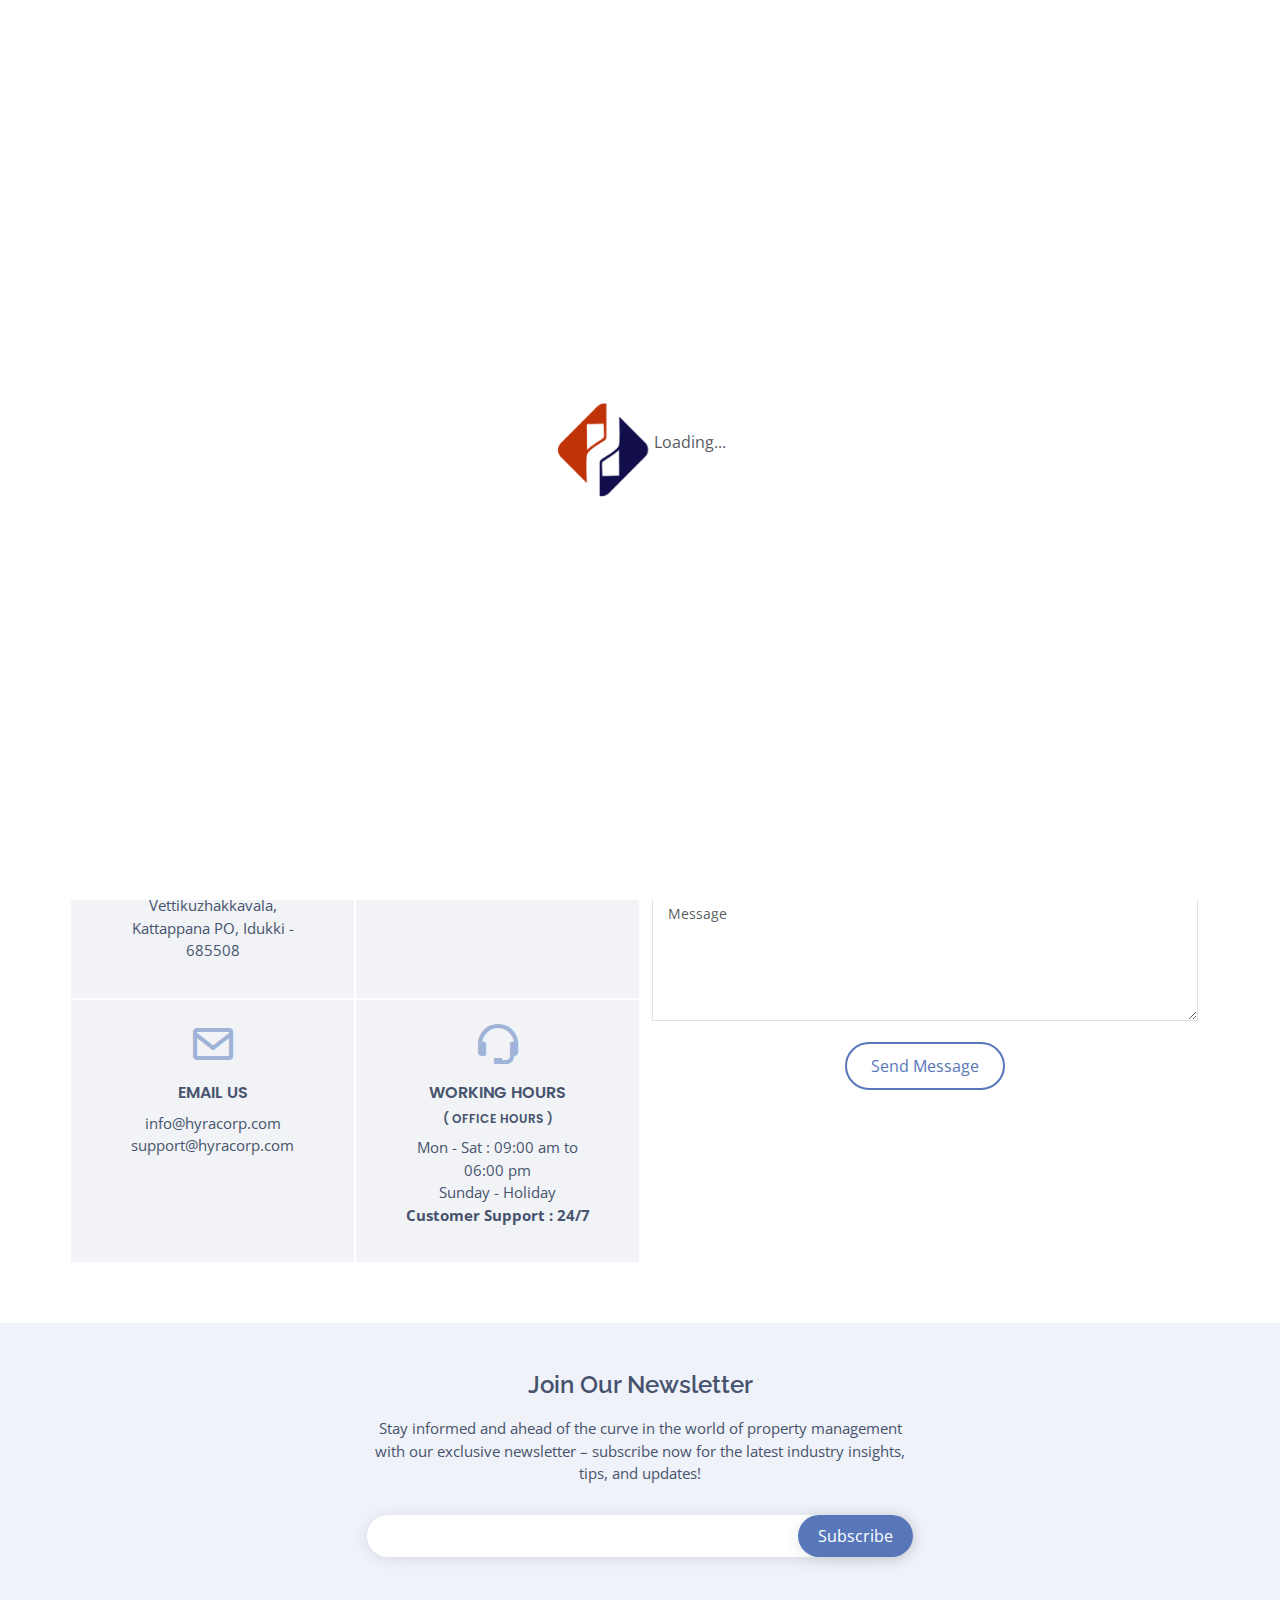
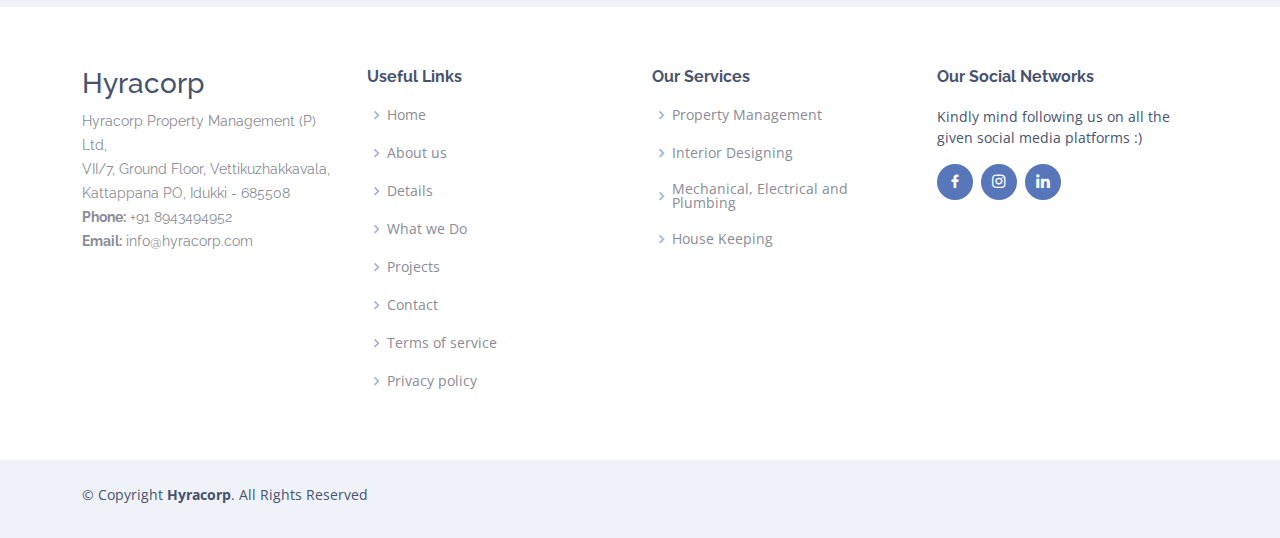
<file: coming_login_L.html>
<!DOCTYPE html>
<html lang="en">

<head>
  <meta charset="utf-8">
  <meta content="width=device-width, initial-scale=1.0" name="viewport">

  <title>HYRACORP</title>
  
  <!-- Basic Meta Tags -->
  <meta name="description" content="Our objective at Hyracorp is to transform spaces, and we won't stop working until you are entirely satisfied with your's. This inspires everything we do.">
  <meta name="keywords" content="property, rent, rental, property management, cleaning">
  <meta name="author" content="Hyracorp">
  <meta name="robots" content="index, follow">
  <link rel="canonical" href="https://hyracorp.com/">
  
  <!-- Open Graph Meta Tags -->
  <meta property="og:title" content="Hyracorp - Where the world come to manage property.">
  <meta property="og:description" content="Our objective at Hyracorp is to transform spaces, and we won't stop working until you are entirely satisfied with your's. This inspires everything we do.">
  <meta property="og:image" content="https://hyracorp.com/assets/img/logo.jpg">
  <meta property="og:image:alt" content="Hyracorp Logo">
  <meta property="og:url" content="https://hyracorp.com/">
  <meta property="og:type" content="website">
  <meta property="og:site_name" content="Hyracorp">
  <meta property="og:locale" content="en_US">

  <!-- Favicons -->
  <link href="assets/img/logo.jpg" rel="icon">
  <!-- <link href="assets/img/apple-touch-icon.png" rel="apple-touch-icon"> -->

  <!-- Google Fonts -->
  <link href="https://fonts.googleapis.com/css?family=Open+Sans:300,300i,400,400i,600,600i,700,700i|Raleway:300,300i,400,400i,500,500i,600,600i,700,700i|Poppins:300,300i,400,400i,500,500i,600,600i,700,700i" rel="stylesheet">

  <!-- Vendor CSS Files -->
  <link href="assets/vendor/aos/aos.css" rel="stylesheet">
  <link href="assets/vendor/bootstrap/css/bootstrap.min.css" rel="stylesheet">
  <link href="assets/vendor/bootstrap-icons/bootstrap-icons.css" rel="stylesheet">
  <link href="assets/vendor/boxicons/css/boxicons.min.css" rel="stylesheet">
  <link href="assets/vendor/glightbox/css/glightbox.min.css" rel="stylesheet">
  <link href="assets/vendor/swiper/swiper-bundle.min.css" rel="stylesheet">

  <!-- Template Main CSS File -->
  <link href="assets/css/style.css" rel="stylesheet">

  <style>
    body, html {
      margin: 0;
      padding: 0;
      height: 100%;
    }

    .loader-container {
      position: fixed;
      top: 0;
      left: 0;
      width: 100%;
      height: 100%;
      display: flex;
      justify-content: center;
      align-items: center;
      background-color: #ffffff; /* Adjust background color as needed */
      z-index: 9999;
    }

    .loader {
      animation: spin 1s linear infinite;
    }

    @keyframes spin {
      0% { transform: rotate(0deg); }
      100% { transform: rotate(360deg); }
    }

    .logo_loader {
      width: 100px; /* Adjust the width as needed */
      height: auto; /* Maintain aspect ratio */
    }
  </style>
</head>

<body>
  <div class="loader-container">
    <div class="loader">
      <img src="assets/img/favicon.png" alt="Logo" class="logo_loader">
    </div>
    <p>Loading...</p>
  </div>
  <!-- ======= Header ======= -->
  <header id="header" class="fixed-top  header-transparent ">
    <div class="container d-flex align-items-center justify-content-between">

      <div class="logo">
        
        <a href="index.html"><img src="assets/img/logo.png" alt="" class="img-fluid"></a>
        <!-- <h1><a href="index.html">Hyracorp</a></h1> -->
      </div>

      <nav id="navbar" class="navbar">
        <ul>
          <li><a class="nav-link scrollto active" href="index.html">Home</a></li>
          <li><a class="nav-link scrollto" href="index.html#features">About Us</a></li>
          <li><a class="nav-link scrollto" href="index.html#details">Details</a></li>
          <li><a class="nav-link scrollto" href="index.html#pricing">What we Do</a></li>
          <li><a class="nav-link scrollto" href="projects.html">Projects</a></li>
          <li class="dropdown"><a href="#"><span>Login</span> <i class="bi bi-chevron-down"></i></a>
            <ul>
              <li><a href="coming_login_T.html">As a Tenant</a></li>
              <li><a href="coming_login_L.html">As a Landlord</a></li>
            </ul>
          </li>
          <li class="dropdown"><a href="#"><span>Services</span> <i class="bi bi-chevron-down"></i></a>
            <ul>
              <!-- <li><a href="#">Drop Down 1</a></li>
              <li class="dropdown"><a href="#"><span>Deep Drop Down</span> <i class="bi bi-chevron-right"></i></a>
                <ul>
                  <li><a href="#">Deep Drop Down 1</a></li>
                  <li><a href="#">Deep Drop Down 2</a></li>
                  <li><a href="#">Deep Drop Down 3</a></li>
                  <li><a href="#">Deep Drop Down 4</a></li>
                  <li><a href="#">Deep Drop Down 5</a></li>
                </ul>
              </li> -->
              <li><a href="property.html">Property Management</a></li>
              <li><a href="interior.html">Interior Design</a></li>
              <li><a href="mep.html">Mechanical Electrical and Plumbing</a></li>
              <li><a href="house.html">House Keeping</a></li>
            </ul>
          </li>
          <li><a class="nav-link scrollto" href="#contact">Contact</a></li>
          <li><a class="getstarted scrollto" href="tel:+918943494952">Let's have a call</a></li>
        </ul>
        <i class="bi bi-list mobile-nav-toggle"></i>
      </nav><!-- .navbar -->

    </div>
  </header><!-- End Header -->
  <section id="hero" class="d-flex align-items-center" style="background-color: #f7f7f7;">

    <div class="container" style="text-align: center; font-family: 'Arial', sans-serif; color: #333;">
        <h1 style="font-size: 36px; margin-bottom: 20px;">You Can Login As a Landlord Soon</h1>
        <p style="font-size: 18px; margin-bottom: 40px;">We are working hard to bring you something amazing. Stay tuned!</p>
    
        <div class="countdown" style="display: flex; justify-content: center; margin-bottom: 40px;">
          <div style="text-align: center;">
            <div class="countdown-item" id="days" style="background-color: #4178a8; padding: 10px 20px; margin: 0 5px; border-radius: 5px; color: #f7f7f7;">00</div>
            <div style="font-size: 14px; margin-top: 5px;">Days</div>
          </div>
          <div style="text-align: center;">
            <div class="countdown-item" id="hours" style="background-color: #4178a8; padding: 10px 20px; margin: 0 5px; border-radius: 5px; color: #f7f7f7;">00</div>
            <div style="font-size: 14px; margin-top: 5px;">Hours</div>
          </div>
          <div style="text-align: center;">
            <div class="countdown-item" id="minutes" style="background-color: #4178a8; padding: 10px 20px; margin: 0 5px; border-radius: 5px; color: #f7f7f7;">00</div>
            <div style="font-size: 14px; margin-top: 5px;">Minutes</div>
          </div>
          <div style="text-align: center;">
            <div class="countdown-item" id="seconds" style="background-color: #4178a8; padding: 10px 20px; margin: 0 5px; border-radius: 5px; color: #f7f7f7;">00</div>
            <div style="font-size: 14px; margin-top: 5px;">Seconds</div>
          </div>
        </div>
    </div>
    
</section>


    <!-- ======= Contact Section ======= -->
    <section id="contact" class="contact">
        <div class="container" data-aos="fade-up">
  
          <div class="section-title">
            <h2>Contact</h2>
            <p>Have questions or need assistance? Our dedicated team of property management experts is here to help! Feel free to reach out to 
              us via phone, email, or the contact form below. We're committed to providing exceptional support and guidance every step of the way. 
              Get in touch today and experience the difference with Hyracorp</p>
          </div>
  
          <div class="row">
  
            <div class="col-lg-6">
              <div class="row">
                <div class="col-lg-6 info">
                  <i class="bx bx-map"></i>
                  <h4>Address</h4>
                  <p>Hyracorp Property Management (P) Ltd,<br>
                    VII/7, Ground Floor, Vettikuzhakkavala, Kattappana PO, Idukki - 685508</p>
                </div>
                <div class="col-lg-6 info" style="display: flex; flex-direction: column; justify-content: center; align-items: center;">
                    <i class="bx bx-phone"></i>
                    <h4 style="text-align: center;">Call Us</h4>
                    <p style="text-align: center;">+91 8943494952</p>
                </div>
                <div class="col-lg-6 info">
                  <i class="bx bx-envelope"></i>
                  <h4>Email Us</h4>
                  <p>info@hyracorp.com<br>support@hyracorp.com</p>
                </div>
                <div class="col-lg-6 info">
                    <i class="bx bx-support"></i>
                    <h4>Working Hours</h4>
                    <h5>( Office Hours )</h5>
                    <p>Mon - Sat : 09:00 am to 06:00 pm<br>
                      Sunday - Holiday<br>
                      <b>Customer Support : 24/7</b></p>
                  </div>
              </div>
            </div>
  
            <div class="col-lg-6">
              <form action="forms/contact.php" method="post" role="form" class="php-email-form" data-aos="fade-up">
                <div class="form-group">
                  <input placeholder="Your Name" type="text" name="name" class="form-control" id="name" required>
                </div>
                <div class="form-group mt-3">
                  <input placeholder="Your Email" type="email" class="form-control" name="email" id="email" required>
                </div>
                <div class="form-group mt-3">
                  <input placeholder="Subject" type="text" class="form-control" name="subject" id="subject" required>
                </div>
                <div class="form-group mt-3">
                  <textarea placeholder="Message" class="form-control" name="message" rows="5" required></textarea>
                </div>
                <div class="my-3">
                  <div class="loading">Loading</div>
                  <div class="error-message"></div>
                  <div class="sent-message">Your message has been sent. Thank you!</div>
                </div>
                <div class="text-center"><button type="submit">Send Message</button></div>
              </form>
            </div>
  
          </div>
  
        </div>
      </section><!-- End Contact Section -->
  
    </main><!-- End #main -->
  
    <!-- ======= Footer ======= -->
    <footer id="footer">
  
      <div class="footer-newsletter">
        <div class="container">
          <div class="row justify-content-center">
            <div class="col-lg-6">
              <h4>Join Our Newsletter</h4>
              <p>Stay informed and ahead of the curve in the world of property management
                 with our exclusive newsletter – subscribe now for the latest industry insights, tips, and updates!</p>
              <form action="" method="post">
                <input type="email" name="email"><input type="submit" value="Subscribe">
              </form>
            </div>
          </div>
        </div>
      </div>
  
      <div class="footer-top">
        <div class="container">
          <div class="row">
  
            <div class="col-lg-3 col-md-6 footer-contact">
              <h3>Hyracorp</h3>
              <p>Hyracorp Property Management (P) Ltd,<br>
                  VII/7, Ground Floor, Vettikuzhakkavala,<br>
                  Kattappana PO, Idukki - 685508<br>
                <strong>Phone:</strong> +91 8943494952<br>
                <strong>Email:</strong> info@hyracorp.com<br>
              </p>
            </div>
  
            <div class="col-lg-3 col-md-6 footer-links">
              <h4>Useful Links</h4>
              <ul>
                <li><i class="bx bx-chevron-right"></i> <a href="#home">Home</a></li>
                <li><i class="bx bx-chevron-right"></i> <a href="#features">About us</a></li>
                <li><i class="bx bx-chevron-right"></i> <a href="#details">Details</a></li>
                <li><i class="bx bx-chevron-right"></i> <a href="#pricing">What we Do</a></li>
                <li><i class="bx bx-chevron-right"></i> <a href="projects.html">Projects</a></li>
                <li><i class="bx bx-chevron-right"></i> <a href="#contact">Contact</a></li>
                <li><i class="bx bx-chevron-right"></i> <a href="#" class="popup-link" data-popup="terms">Terms of service</a></li>
                <li><i class="bx bx-chevron-right"></i> <a href="#" class="popup-link" data-popup="privacy">Privacy policy</a></li>
              </ul>
            </div>
            <div class="popup_terms" id="terms-popup">
              <div class="popup_terms-content">
                <h2>Terms of Service</h2><br>
                <h4>I. Defining Terms</h4>
                The terms that are capitalized will have the meanings listed below, unless otherwise indicated:<br>
                Account refers to and encompasses the User's account created on the Site in compliance with the provisions of the Agreement, registered with Hyracorp, and approved by the latter.<br>
                Terms & Conditions, Privacy Policy, and any other terms and conditions that may be mutually agreed upon by Hyracorp and the User with regard to the Services are collectively referred to as the "Agreement."<br>
                All statutes, rules, regulations, subordinate legislation, ordinances, judgments, rules of law, orders (interim or final), writs, decrees, clearances, authorizations, directives, circular guidelines, policies, requirements, code of practice, guidance notes, and other governmental, regulatory, statutory, administrative restrictions, or determinations by, or interpretations or administrations of any of the aforementioned by, any statutory or regulatory authority or government agency or any other authority, in each case having jurisdiction over the subject matter of this Agreement, are all considered applicable laws.<br>
                The term "broker" refers to any broker, channel partner, sales agency, or other third party that negotiates or acts on behalf of one person in a transfer transaction, such as a sale, purchase, leave and license, lease, or other type of transfer pertaining to a plot, apartment, or building, as the case may be. It also includes a person who introduces potential parties to each other for negotiations through any medium, and it includes property dealers, brokers, middlemen—whatever their name may be—and real estate agents as defined by the Real Estate (Regulation and Development) Act, 2016.<br>
                Computer viruses are defined as any computer program, information, data, or instruction that, when executed or when another event occurs in that computer resource, destroys, damages, degrades, or adversely affects the performance of that computer resource. They can also attach themselves to other computer resources and function there.<br>
                Confidential Information means and includes all information that is not in the public domain, in spoken, printed, electronic or any other form or medium, relating directly or indirectly to, the assets, business processes, practices, methods, policies, subscription plans, publications, documents, research, operations, services, strategies, techniques, agreements, contracts, terms of agreements, transactions, potential transactions, negotiations, pending negotiations, know-how, trade secrets, computer programs, computer software, applications, operating systems, software design, web design, work-in-process, databases, manuals, records and reports, articles, systems, material, sources of material, supplier identity and information, vendor identity and information, User identity and information, financial information, results, accounting information, accounting records, legal information, marketing information, advertising information, pricing information, credit information, developments, internal controls, security procedures, graphics, drawings, sketches, sales information, costs, formulae, product plans, concepts, ideas, creations, unique works of authorship, discoveries, and specifications of Hyracorp, affiliates, or their respective businesses; any current or potential client, supplier, investor, or other related third party; or any other individual or organization that has entrusted Hyracorp with confidential information.<br><br>
                <ul style="list-style-type: square;">
                  <li>
                    <h4>Anything and everything on the site that is not explicitly stated otherwise is considered content.</h4>
                    Any government, state, or other political subdivision thereof; any body performing executive, legislative, judicial, regulatory, or administrative functions of or pertaining to government; any other government authority; any court, tribunal, or arbitrator(s) of competent jurisdiction; and any government or non-government self-regulatory organization, agency, or authority; having jurisdiction over the Agreement and the Services contemplated under the Agreement. Any and all of the foregoing are considered to be examples of government authority.
                  </li><br>
                  <li>
                    <h4>
                      Act refers to the Information Technology Act of 2000.
                    </h4>
                    The term "intellectual property" refers to and encompasses the following: patents, inventions, know-how, trade secrets, trademarks, service marks, designs, tools, devices, models, procedures, processes, systems, principles, algorithms, works of authorship, flowcharts, drawings, and other proprietary and confidential information; data, documents, instruction manuals, records, memoranda, notes, user guides; ideas, concepts, information, materials, discoveries, developments, and other copyrightable works; and techniques in either printed or machine-readable form, whether or not patentable; and each of these items would by definition be considered public domain.<br>
                    The term "intellectual property rights" refers to and encompasses the following: (a) all rights, titles, and interests under the Patents Act, 1970, Trademarks Act, 1999, and Copyright Act, 1957, respectively; any statute or under common law including patent rights; copyrights including moral rights; and any similar rights in respect of Intellectual Property, anywhere in the world, whether negotiable or not; (b) any licenses, permissions, and grants in connection therewith; (c) applications for any of the aforementioned and the right to apply for them in any part of the world; (d) the right to obtain and hold appropriate registrations in intellectual property; and (e) all extensions and renewals thereof; (f) any causes of action connected thereto, whether past, present, or future; (g) any Confidential Information; (f) the rights to profits and damages, due or accrued, arising out of past, present, or future infringements or violations thereof; and the right to sue for and collect the same.<br>
                    Hyracorp refers to and comprises Hyracorp Property Management Private Limited, a business that was established in accordance with the Companies Act of 2013 and has its registered office in Kerala, India. It also includes its officials, directors, workers, and representatives.<br>
                    The term <b>"Prohibited Conduct"</b> refers to the following: using the Service in a way that violates the Agreement and Applicable Law; violating or aiding in the violation of third party rights; violating or misappropriating Hyracorp's or any other person's intellectual property rights; attempting to obtain or helping another person/user obtain unauthorized access to the Site and/or Services or its related systems or networks; creating links to the Site or "framing" or "mirroring" any content on any other server or wireless or Internet-based device; sending spam, duplicated, or unsolicited messages; using or storing derogatory, threatening, or otherwise illegal or tortious material, including material that is harmful to minors or infringing the privacy rights of third parties or annoyance to any individual; alter or create derivative works based on the Service and/or impersonate someone else or an organization; unauthorized access to another person's account; inaccurate representation of user information; and/or fraudulent affiliation claims.<br>
                    <b>Registration data</b> is defined as the username, email address, mobile number, and any other details that the user provides on their initial registration and subscription and that Hyracorp may require.<br>
                    Information about an individual's Aadhaar card, PAN card, biometrics, bank account, debit card, credit card, and other sensitive data that can be used to personally identify the user or concerned party is referred to as <b>personal information.</b><br>
                    <b>Services</b> refers to the services that Hyracorp offers users of the site within the borders of India. These services include <b>(a)</b> facilitating the connection between tenants and owners so that they can locate one another without having to pay a brokerage fee, <b>(b)</b> services to users who want to list their properties for rental purposes; <b>(c)</b> services to users who want to purchase or acquire a property through the site; and <b>(d)</b> services to users regarding paperwork and processing of paperwork, including registration of lease agreements, bank franking, police verification, and society approvals with reference to the rental property listed on its website. <b>(e)</b> services to people looking to buy web space for their goods or services to be advertised, <b>(f)</b> services for Users desiring to receive promotional emails and texts as well as advertisements on the Site; <b>(g)</b> a building-specific network for residents to interact with neighbors and exchange neighborhood knowledge; <b>(h)</b> services for Users enabling them to use third-party payment gateways on the Site to send rental money to other Users; <b>(i)</b> connecting Users to various Third Party Service Providers for the provision of other related services.<br>
                    The term "site" refers to and encompasses the mobile application that is owned, maintained, and managed by Hyracorp Property Management Private Limited as well as the website that is owned, operated, and managed by Hyracorp Property Management Private Limited at the URLs www.Hyracorp.in (www.Hyracorp.com)<br>
                    <b>Terms and Conditions</b> refers to and encompasses the provisions and clauses found in the Agreement.<br>
                    Any <b>service provider</b> with whom Hyracorp has a service arrangement for the purpose of providing services to the User in addition to the Services is referred to as a Third Party Service Provider.<br>
                    The term refers to any individual who uses the site or its services in order to host, publish, share, transact, display, or upload data or views. This includes both tenants and owners who are looking for new tenants as well as other users who use the site together.<br>
                    <b>Information about Users</b> that the User provides to Hyracorp about the Services, whether via the Site, email, or any other mutually agreeable communication channel, is referred to as User Information. This includes Registration Data, Personal Information, and any other data, details, or information about the User.<br><br>
                  </li>
                </ul>
                <h4>II. Definition</h4>
                <ol style="list-style-type: upper-alpha;">
                  <li>
                    A reference to any legislation or law shall include any such legislation or law as it may from time to time be amended, supplemented, or re-enacted, and any reference to a statutory provision shall include any subordinate legislation made from time to time under that provision, unless the context requires otherwise or there is a clear indication to the contrary.
                  </li>
                  <li>
                    In this Agreement, "person" refers to any individual, corporation, partnership, unincorporated organization, or governmental agency, as well as their respective successors and permitted assigns. If an individual, "person" also refers to his or her legal representatives, administrators, executors, and heirs; if a trust, "person" refers to the trustee or trustees as of right now.
                  </li>
                  <li>
                    Headings to Sections and Clauses are merely included for convenience and are to be disregarded when constructing the pertinent Sections and Clauses.
                  </li>
                  <li>
                    Terms that import one gender include all genders, and the singular includes the plural and vice versa.
                  </li>
                  <li>
                    'Other', 'otherwise', and 'whatsoever' shall not be interpreted shall they be interpreted as restricting the scope of any earlier terms or matters expressly mentioned.
                  </li>
                </ol>
                <h4>III. Agreement With The Terms And Conditions</h4>
                <ol>
                  <li>
                    The Terms and Conditions and Privacy Policy accepted by the User constitute the Agreement between the User and Hyracorp, which will be deemed to supersede any prior agreements between the User and Hyracorp regarding the Services and Site access. Hyracorp agrees to provide the User with the Services, and the User agrees to use the Services from Hyracorp in accordance with and on the basis of this Agreement.
                  </li>
                  <li>
                    By completing the registration process and accessing the Site, the User agrees to be bound by the Agreement each time.
                  </li>
                  <li>
                    The User certifies to Hyracorp that they are eighteen (18) years of age or older, capable of entering into, carrying out, and abiding by the terms of the Agreement. Under no circumstances may anyone under the age of eighteen (18) access the Site or use any of the Services without the involvement, supervision, direction, and/or prior approval of their parents or legal guardians, either through their Account or under their direct supervision. It shall not be Hyracorp's responsibility to confirm that the User is at least eighteen (18) years old.
                  </li>
                </ol>
                <h4>IV. Getting Access To The Website</h4>
                <ol style="list-style-type: lower-alpha;">
                  <li>
                    New users don't need to create an account in order to access the site and browse around for now.
                  </li>
                  <li>
                    In order to obtain certain information and make use of the Services, the User shall supply User Information, upload Content, and establish an Account.
                  </li>
                  <li>
                    Hyracorp will ask the user for their one-time password in order to validate the account. A mobile number may only be used once to register an account, the user acknowledges and accepts. Multiple Account creation is forbidden by Hyracorp, which maintains the right to carry out the necessary verification in order to identify and address any instances of multiple Account creation.
                  </li>
                </ol>
                <h4>V. Plans for Subscriptions</h4>
                <ol style="list-style-type: lower-alpha;">
                  <li>
                    Subject to the User's needs and upon payment of applicable fees, Hyracorp offers a mix of Services to which the User may subscribe.
                  </li>
                  <li>
                    Absent the User's selection of the Money back Plan as specified on the Site, the subscription cost paid by the User is non-refundable.
                  </li>
                  <li>
                    At any point before, during, or after the User subscribes to the plan, Hyracorp retains the right to modify the cost of any subscription plan without providing notification to the User. The User agrees to pay Hyracorp the difference in the amount after the revision, and Hyracorp will notify the User of the new fees.
                  </li>
                </ol>
                <h4>VI. User Information</h4>
                <ol style="list-style-type: lower-roman;">
                  <li>
                    Hyracorp disclaims all obligation with regard to the User Information, including its correctness, quality, integrity, legality, dependability, appropriateness, and intellectual property rights.
                  </li>
                  <li>
                    In the event that any User Information is lost, destroyed, altered, altered, or fails to be stored, Hyracorp disclaims all liability.
                  </li>
                  <li>
                    Hyracorp retains the right, at its sole discretion, to deny access to, remove, or discard any User Information, in whole or in part, from the Site.
                  </li>
                  <li>
                    Hyracorp will have the ability, but not the duty, to keep track of or forward any User Information and to confirm the veracity of any User Information provided to it via the Site or in any other way.
                  </li>
                </ol>
                <h4>VII. The rights of Hyracorp</h4>
                <ol style="list-style-type: lower-alpha;">
                  <li>
                    Hyracorp retains the right, at any time, to reject or disable an account in the event that the user violates any applicable laws, violates this agreement, or for any other reason pertaining to the safe and secure operation of the site.
                  </li>
                  <li>
                    Hyracorp has the internal infrastructure in place to verify the Account and User Information and do a background check, according to Applicable Law, to make sure that the Brokers are not enrolling themselves on the Site. If a User is found to be a Broker, Hyracorp reserves the right to refuse or deactivate that User's account without explanation.
                  </li>
                  <li>
                    At any time, without giving the user any prior notice, Hyracorp retains the right to alter, suspend, or terminate all or any portion of the Services, including its features, fees, structure, and layout. It also has the right to temporarily or permanently suspend or deactivate the user account and/or the user's access to the Site.
                  </li>
                  <li>
                    When Hyracorp needs to repair something, inspect something, or test something for a government agency, or for any other reason Hyracorp sees fit, Hyracorp will try to give the user advance notice, though it is not required to do so. In order to correct any disruption or error on the Site and resume normal operations, Hyracorp will make every effort to the site.
                  </li>
                  <li>
                    Hyracorp may send the User information about promotions or other pertinent details about the Services, as well as notices, confirmations, and other communications via email, text message, or any other form that the User may agree upon on the Site. Unless users have specifically requested not to receive these emails, Hyracorp may also occasionally send users email newsletters. These emails might also include advice and recommendations, area information, or any other offers from outside parties. Regarding the legitimacy of any of these offers, Hyracorp disclaims any liability. The users will always be able to unsubscribe from receiving these notifications and advertising materials by emailing ifo@hyracorp.com.
                  </li>
                </ol>
                <h4>VIII. Access Without Permit</h4>
                <ol style="list-style-type: lower-alpha;">
                  <li>
                    The User will bear responsibility for all actions taken through the User's Account and will need to maintain the Account's password and data secure.
                  </li>
                  <li>
                    Subject to Applicable Law, the User shall report Hyracorp right away in the event that any misuse of the Account or unauthorized access results in a security breach in accordance with Hyracorp's Terms and Conditions and Privacy Policy.
                  </li>
                  <li>
                    In addition to taking any other essential safety precautions, Hyracorp will provide support by guaranteeing the prompt termination or suspension of the account. Hyracorp further agrees that it will not be responsible for any illegal access to the Account, loss or damage that results from such access to the User, or loss or damage that results from the User's failure to notify Hyracorp of such illegal access on time.
                  </li>
                  <li>
                    It is advised that the User periodically changes the Account's password to further enhance the confidentiality of the User Information.
                  </li>
                </ol>
                <h4>IX. Information Use</h4>
                <ul style="list-style-type: none;">
                  <li style="list-style-type: square;">Hyracorp agrees to follow the Information Technology Act 2000, its rules, and other pertinent Applicable Laws at all times when acquiring, storing, using, and disseminating any information, including User Information and/or Content, as applicable, in accordance with this Agreement. This includes when the Services expire or when the User and Hyracorp terminate their agreement.</li>
                  <li style="list-style-type: square;"> By signing this agreement, the user gives Hyracorp full permission to use their information for the uses listed below, among other uses.
                    <ul style="list-style-type: circle;">
                      <li> Deliver services in line with the terms of the agreement;</li>
                      <li > Reveal user information to its directors, officers, staff, advisers, auditors, lawyers, or its authorized representatives as necessary to carry out the services;</li>
                      <li > Get in touch with a third party service provider and/or facilitate/enable the services of a third party service provider for the user in accordance with the agreement between Hyracorp and such third party service provider;</li>
                      <li > Carrying out internal research, surveying customers, conducting consumer research, and creating reports related to the Services;</li>
                      <li >Filling out an account registration form, receiving alerts, getting in touch with a buyer or seller of real estate; and</li>
                      <li >Sending out alerts, contact information, promotional messages, and promotional calls, either directly from Hyracorp or via its partners, vendors, and sub-partners.</li>
                      <li >Giving personally identifying information to outside parties (such as law enforcement or the User's building management staff) when Hyracorp has a good faith belief that the Users have engaged in any Prohibited Conduct.</li>
                    </ul>
                  </li>
                  <li style="list-style-type: square;">External services
                    <ul style="list-style-type: circle;">
                      <li >Hyracorp will occasionally use Third-Party Service Providers' services, either directly or indirectly, in order to provide the Services to Users, subject to the need and request of the Users, and in compliance with the terms and conditions that have been separately agreed upon by Hyracorp and such Third-Party Service Provider.</li>
                      <li >In order to offer the User a one-stop shop experience for ancillary services, such as packing and moving furniture, neighborhood information, or doorstep registration facilities, Hyracorp may suggest the services of a Third-Party Service Provider.</li>
                      <li > In order to share User Information with a Third-Party Service Provider, either in whole or in part, without prior notice to the User, Hyracorp must get the express agreement of the User.</li>
                      <li > Applicable and eager Third Party Service Providers may use the Site as a platform to advertise or promote their services in connection with Hyracorp's services.</li>
                      <li > Nothing in this document may be construed as creating or representing an agency, partnership, or group of people acting on behalf of Hyracorp or any Third-Party Service Provider. This clause's arrangement is rigorously carried out on a principal-to-principal basis, and each party involved is responsible for fulfilling their own obligations, rights, and liabilities in line with the applicable bilateral agreement between those parties.</li>
                    </ul>
                  </li>
                  <li style="list-style-type: square; "> Customized Promotion
                    <ul style="list-style-type: circle;">
                      <li>By using this website, the user agrees and acknowledges that Third Party Service Providers may use cookies or other similar technologies to gather information about how the user uses the services. This information is then used to inform, optimize, and provide advertisements based on the user's visits to the site and overall browsing patterns. Additionally, the user agrees to report on how the user interacts with Third Party Service Providers' advertisements and other uses of their services, as well as how these impressions and services relate to the user's visits to the third party's website.</li>
                      <li>In order for Third Party Service Providers to access the Site and use the Services, Hyracorp also gives them permission to place customized adverts on the User's device and to use their own cookies or comparable technologies.</li>
                      <li >Users should be aware that Hyracorp makes no guarantees regarding the quality, integrity, or accuracy of any content that is supplied by Third-Party Service Providers. In addition, any interactions that Users may have with Third-Party Service Providers that they may find on or through Hyracorp's services on the Site, including the payment and delivery of goods and services as well as any other terms, conditions, warranties, or representations related to those dealings, are strictly between Users and the Service Providers. Hyracorp will never be responsible for any losses that result from communications between the user and such a third-party service provider. Users are given with the information on the Site "AS IS, WHERE IS".</li>
                    </ul>
                  </li>
                  <li style="list-style-type: square; "> Platform Of Hyracorp
                    <ul style="list-style-type: none;">
                      <li style="list-style-type: none;">The Users understand and accept that Hyracorp is merely an online platform that facilitates User-to-User communication for the purpose of listing Property on the Site and/or looking for suitable choices. The Users further comprehend and agree to the following:</li>
                      <li style="list-style-type: circle;">Hyracorp is merely a facilitator and is not accountable or liable for the Users' choice of other Users with whom to interact on the Site, or for any other actions taken by the Users in this regard.</li>
                      <li style="list-style-type: circle;">Based on the data that the Users give Hyracorp, Hyracorp may give the Users profile previews of other Users who would be qualified to tender for the needs of the Users. Please be aware that Hyracorp (i) does not support or suggest any other User, including any landlords or tenants who have registered on the site; and (ii) makes no warranties or claims whatsoever regarding other Users or the properties they have posted. For any reason, Hyracorp will not be held responsible for disagreements that arise between Users, nor will Hyracorp be held accountable for any negative outcomes that Users may experience when interacting with other Users on the Site.</li>
                      <li style="list-style-type: circle;">All information on Users and/or third parties whose services Users use through the Site is provided only for general reference and is published on the Site. Users and/or third parties self-report the majority of this information, which is subject to periodic revision, omission, or inaccuracy. Regarding other Users or the property they have listed, Users are urged to independently confirm any such information they come across on the Site.</li>
                      <li style="list-style-type: circle;">In particular, but not limited to, service-related issues, issues pertaining to Prohibited Conduct, and fraudulent activity, are strictly between the Users and/or the third party, and the Users understand and agree that Hyracorp shall not be responsible for any such interactions and associated issues. Users may also interact with other Users and/or third parties through the Site, or through third parties whose services the Users avail through the Site. The Users assume all risk if they want to interact with other Users.</li>
                      <li style="list-style-type: circle;">The capacity or intention of Users to fulfill their responsibilities under any transaction is not guaranteed by Hyracorp, and Hyracorp cannot guarantee that any transaction will be completed. Before choosing a user and/or communicating with other users on the Site, Hyracorp urges Users to conduct their own research.</li>
                    </ul>
                  </li>
                </ul>
                <h4>X. Terms And Conditions For Hyracorp Payment</h4>
                <ol style="list-style-type: lower-alpha;">
                  <li>
                    <b>Role:</b> Rent payments, maintenance payments, and security deposit/token amounts may be made by any registered user of the site through the payment gateway(s) that Hyracorp has allowed. Users are requested to furnish standard billing details in this regard, including their name, financial instrument details (such as their bank account number and IFSC code), the identity of the landlord to whom the payment is due, and the address of the property for which the rent or security deposit is due. Users could also be required to submit a copy of the lease that governs the terms under which these rent payments are being made. It is the responsibility of the Users to ensure that the information they submit on the Site is correct, complete, and up to date at all times, especially when making payments through the Site. Users submit all information, including payment information, and Hyracorp shall not be liable for any loss incurred by Users as a result of inaccurate information. Users are solely responsible for the accuracy and completeness of the information they provide. With the exception of its restricted function in handling payments that registered Users authorize or start, Hyracorp has no involvement in any underlying transaction involving the User, other Users, third parties, or service providers. Hyracorp is not a bank and does not provide any services related to banking. Hyracorp may outsource the provision of the Service and handling of User transactions to one or more third parties (each referred to as a "Processor"). Hyracorp particularly disclaims any duty for any conduct or omission on the part of any User or Processor and does not guarantee payment on behalf of any registered User, other User, or Processor. Hyracorp does not act as an agent for any registered User, lessee, or lessor. The only role Hyracorp plays in facilitating payments is that of an intermediary between the intended third-party recipients and the registered Users making the payment.
                  </li>
                  <li>
                    <b>Permission:</b> The User agrees that Hyracorp has permission to retain, accept, and distribute funds in compliance with the User's payment instructions supplied via the Site in order to facilitate the transfer of funds to the designated beneficiary as indicated by the User on the Site. [The consent granted by the Users enables Hyracorp to: (a) debit or credit the User's bank account, balance, credit card, debit card, or other payment card, or any other method of payment that Hyracorp accepts; or (b) process payment transactions that the Users authorize by executing an electronic funds transfer.
                  </li>
                  <li>
                    <b>Fees:</b> The User acknowledges that by utilizing the Site to pay for rent or security deposits, Hyracorp may charge them a service charge.
                  </li>
                  <li>
                    <b>Transaction Limits:</b> Hyracorp reserves the right to refuse, suspend, or delay a transaction for any payment for any reason, including but not limited to if Hyracorp believes the transaction could put it at risk financially or security-wise or if it is unauthorized, fraudulent, suspicious, illegal, in violation of this Agreement's terms, up for dispute, or otherwise unusual.
                  </li>
                  <li>
                    <b>Chargebacks:</b> If a transaction is (a) disputed by the sender, (b) reversed for any reason, (c) not authorized or Hyracorp has reason to believe that it was not authorized, or (d) purportedly unlawful, suspicious, or in violation of this Agreement, the amount of the transaction may be charged back or reversed to the User (a "Chargeback"). The amount of any Chargeback and any related fees, fines, or penalties assessed by Hyracorp's Processor, processing financial institutions, MasterCard, Visa, American Express, Discover, and other payment card networks, associations, or companies ("Networks") are due and payable by the Users to Hyracorp immediately. Users consent to help Hyracorp look into any of their transactions handled through the Service upon request, at their own expense. When it comes to chargebacks related to cards, Hyracorp will assist users in disputing the chargeback with the Network or the issuing banks, should they so desire. In order to contest the Chargeback, Hyracorp will, in this regard, require certain information from the User. If the User fails to provide the required documentation within 5 business days of Hyracorp's request, among other things, to help Hyracorp promptly in its investigation of a transaction, there may be an irreversible Chargeback.
                  </li>
                  <li>
                    <b>Liability: </b>The Users grant Hyracorp release from any liability for any matter resulting from a disagreement between the Users and the Processor, or between the Users and their bank or other financial institution. Please be aware that Hyracorp disclaims all duty in this regard and that it shall not be liable for any additional fees or charges that the Processors deduct while processing payments in connection with the User's transaction. In addition, before authorizing any payments through the Processors, Users should review any additional terms and conditions that may be imposed by these Processors.
                  </li>
                  <li>
                    <b>Fraud and restrictions:</b> If Hyracorp determines that it needs more documentation (such as a rental agreement, owner/tenant PAN, or maintenance bill), it may do so, especially if the transaction appears suspect. In the event that Hyracorp decides that a payment is fraudulent or that it is not a legal rent, token, security deposit, or maintenance payment, Hyracorp will return the full amount (less the nominal processing fees that Hyracorp has collected) unconditionally. A legally binding rental agreement between the landlord and the tenant, for which the rent amount is equal to what is being sent on Hyracorp Pay, is a prerequisite for a valid rent or security deposit payment. A maintenance bill between the payer and the society/RWA is required for a maintenance payment to be considered genuine.
                  </li>
                  <li>
                    <b>Refunds:</b> If Hyracorp encounters any technical issues and is unable to arrange the transfer of the rent amount to the beneficiary account, Hyracorp will return the payment to the source. It is advised that until a reimbursement ID is generated and delivered to the Users via email and SMS, they should not transfer the rent directly to the landlord.
                  </li>
                  <li>
                    Users understand and accept that, to the fullest extent allowed by law, they bear all risk related to their use of and access to the payment services. If Users allow or approve someone else to use their Hyracorp account in any way, Users will be held accountable for everything that person does. For any incidental, special, exemplary, or consequential damages, such as lost profits, data loss, or goodwill, service interruption, computer damage or system failure, or the cost of substitute goods or services, Hyracorp, any other party, or Processor involved in developing, producing, or delivering the payment Services shall not be liable.
                  </li>
                </ol>
                <h4>XI. Content on the website</h4>
                <ul style="list-style-type: none;">
                  <li>
                    In an effort to make sure that the content on its website complies with applicable laws and this agreement, Hyracorp will make every effort to monitor such content. The following actions are prohibited by the Users, either through the Site or in other interactions with the Service, and they represent and warrant that they will not do so:
                  </li>
                  <li style="list-style-type: circle;">
                    Attempt to gain unauthorized access to the Site or Hyracorp's related systems or networks, or assist others in attempting to do so (including, but not limited to, impersonating another User or using a false identity or address to gain access to the Site);
                  </li>
                  <li style="list-style-type: circle;">
                    Use the Site to violate rights of intellectual property belonging to third parties, including, but not limited to, posting pirated music, computer programs, or links to such material on the Site or in the User's Profile;
                  </li>
                  <li style="list-style-type: circle;">
                    Send spam or other repetitive or unsolicited messages in violation of applicable laws;
                  </li>
                  <li style="list-style-type: circle;">
                    Transfer or store files, scripts, agents, or programs that contain software viruses, worms, Trojan horses, or other harmful computer code;
                  </li>
                  <li style="list-style-type: circle;">
                    Tamper with or disrupt the integrity or functionality of the Service or the data contained therein;
                  </li>
                  <li style="list-style-type: circle;">
                    License, sublicense, sell, resell, transfer, assign, distribute, or otherwise commercially exploit the Service or any content contained in or made available through the Service in any way;
                  </li>
                  <li style="list-style-type: circle;">
                    Alter or create derivative works based on Hyracorp's services or content; (ix) "frame" or "mirror" any content on any other server or wireless or internet-based device; or creating internet "links" to the Site
                  </li>
                  <li style="list-style-type: circle;">
                    Reverse engineer or access the service with the intent to: (a) create a product that is competitive with the service; (b) create a product that incorporates concepts, features, functions, or graphics from the service; or (c) duplicate any concepts, features, functions, or graphics from the service.
                  </li>
                </ul>
                <h4>XII. Information Created By Users</h4>
                <ul style="list-style-type: none;">
                  <li>
                    Users' and experts' opinions may be found in user-generated content ("UGC") on the Site, which Hyracorp does not pre-screen. Views expressed here do not necessarily reflect those of Hyracorp. None of the text, files, images, sounds, music, videos, or user-generated content (UGC) that users upload or post on the Site is claimed by Hyracorp as their own. Except for the restricted license outlined here, the Users retain any rights they may have in any UGC they submit on the Site. When deemed appropriate or necessary, Hyracorp will make every effort to monitor, edit, or remove such UGC.
                  </li>
                  <li>
                    By using any UGC in any way, the Users hereby specifically acknowledge and accept that Hyracorp will not be responsible for any losses or damages (direct or indirect) incurred by the Users as a result of such activities.
                  </li>
                </ul>
                <h4>XIII. Intellectual Rights</h4>
                <ul style="list-style-type: none;">
                  <li style="list-style-type: circle;">
                    Hyracorp encourages its users to respect others' intellectual property rights by doing the same. Users may not transmit or reproduce the intellectual property of others through the use of this site. The User shall be solely responsible for the ownership and right to use of any information submitted by Users via the Site.
                  </li>
                  <li style="list-style-type: circle;">
                    For any infringement of Hyracorp's intellectual property rights, the User may be held accountable for the following actions, among others: (a) falsifying user content or information to seem as their own; (b) making use of the Content in any way, either openly or privately, to charge Users for brokerage; (c) utilizing the content in any way—directly or indirectly, in public or privately—to collect brokerage fees from third parties; and (d) using the content to exhibit behavior akin to a broker.
                  </li>
                  <li style="list-style-type: circle;">
                    The User is fully responsible for any damages resulting from any infringement of Intellectual Property, and may not upload, post, or otherwise make available on the Site any Intellectual Property without the express permission of the owner in question.
                  </li>
                  <li style="list-style-type: circle;">
                    Hyracorp retains the right, in compliance with Applicable Law, to bring the proper legal action against any User or third party for infringement of its intellectual property rights.
                  </li>
                  <li style="list-style-type: circle;">
                    Furthermore, by using the Site, the User acknowledges and agrees that Hyracorp will own the intellectual property rights to all information and data that the User shares or provides.
                  </li>
                </ul>
                <h4>XIV. Computer Virus Attacks/Operational Hazards</h4>
                <ol style="list-style-type: lower-alpha;">
                  <li>
                    Hyracorp makes no guarantees of any kind regarding the absence of harmful elements or operational hazards from the Site or any other software it uses for internal purposes, including computer viruses, worms, trojans, and other similar components that could endanger the information Hyracorp has access to.
                  </li>
                  <li>
                    In accordance with industry best practices, Hyracorp will make every effort to maintain the Site safe from any potential bugs, viruses, or other technological issues.
                  </li>
                  <li>
                    Hyracorp disclaims all liability for any harm or damage resulting from poor performance, error, omission, interruption, deletion, defect, delay in operation or transmission, computer virus, link failure, site crash, malfunctioning software or hardware, network unavailability, communications line failure, theft or destruction, or unauthorized access to, alteration of, or use of information, whether that information results entirely or partially from negligence or from any other cause.
                  </li>
                </ol>
                <h4>XV. Rental Contract</h4>
                <ol style="list-style-type: none;">
                  <li style="list-style-type: none;">
                    Should the User decide to use Hyracorp's rental agreement services, both the User and the relevant property owner must supply any Personal Information that may be needed to successfully complete the rental agreement's registration. 
                  </li>
                  <li style="list-style-type: none;">
                    With respect to this Agreement, the User and the relevant property owner agree to: (a) to release Hyracorp from liability for any disagreement that might ever occur between them; (b) to hold Hyracorp harmless from any loss or injury that the User or the owner of the relevant property may experience as a result of, stem from, or be connected to any dishonest, careless act or prohibited conduct by another User. Bear any registration or stamp duty costs associated with the rental agreements or any related agreements in accordance with applicable law, and not hold Hyracorp accountable for any penalties that may result from failing to pay the required amount; (c) not hold Hyracorp accountable for any losses they may sustain from disclosing information needed to register the rental agreement; and (d) provide Hyracorp or third parties with additional information as needed to finish the registration process.
                  </li>
                </ol>
                <h4>XVI. Note Of Disclaimer</h4>
                <ol style="list-style-type: upper-alpha;">
                  <li>
                    The views expressed on the Site regarding the Services are merely guidelines intended to give general information on the topic; Hyracorp makes no offers or recommendations regarding the exchange of property or any other information through or on the Site.
                  </li>
                  <li>
                    The Content should not be construed as offering the User financial, legal, or real estate advice. Before making any legal, financial, or real estate decisions, Hyracorp urges the User to conduct independent research and consult a specialist. Hyracorp disclaims all liability for any inaccuracy, omission, or misinterpretation of the measurements, costs, and locations supplied on the Site. All information is presented approximately.
                  </li>
                  <li>
                    Hyracorp makes no express or implied representations or warranties to the User with regard to the Services or otherwise regarding this Agreement, including the implied warranties of merchantability and fitness for a particular purpose. The User chooses and uses the Services at their own risk and discretion.
                  </li>
                  <li>
                    Prior to interacting with other Users, persons, or Third Party Service Providers on and through the Site, the User understands and acknowledges that the User assumes certain risks. The User shall be solely responsible for such User's personal assessment of specific requirements with regard to interaction with other Users, persons, or Third Party Service Providers.
                  </li>
                  <li>
                    Hyracorp hereby expressly disclaims any liability or responsibility of any kind arising from any Content posted on the Site or made available to Hyracorp by any User or third party, or from any service defect that results from a Third-Party Service Provider and affects the User.
                  </li>
                  <li>
                    Hyracorp disclaims all warranties regarding the Services, the outcomes of using them, the satisfaction of the User's needs or expectations, the availability of the Site, and the absence of technical errors.
                  </li>
                  <li>
                    The correctness or dependability of any third-party reports, market data, research, and analyses made accessible on the Site, as well as any external web links indicated on the Site, are not under Hyracorp's purview.
                  </li>
                  <li>
                    It is not required of Hyracorp to physically meet Users or to run background checks or police inquiries. Hyracorp's algorithm-based technological procedure, which forbids Brokers from accessing the Site and using the Services, is referred to as the "genuine verified owner" and "genuine verified tenants/buyers" on the Site. It is limited in scope and is done so with best efforts. Hyracorp does not take responsibility for the veracity of the Users' claims, and it takes User Information in good faith.
                  </li>
                  <li>
                    If a user engages in Prohibited Conduct and uses Third-Party Service Providers' services, Hyracorp will not be responsible for any losses, fees, charges, or damages.
                  </li>
                  <li>
                    Hyracorp disclaims all liability and responsibility for compensating, refunding, or reimbursing any User for any losses, damages, or costs incurred by the User as a result of the User's Account being suspended or deactivated.
                  </li>
                  <li>
                    Hyracorp disclaims all liability for any fees, charges, costs, or expenses incurred by users of the Site or Services from third parties. For any reason, Hyracorp shall not be held responsible for any disagreements or legal actions that may arise between the User and such third party; any such disputes or actions must be settled outside of the Site without mentioning or using Hyracorp.
                  </li>
                  <li>
                    Any cookies or other tracking technologies that Third Party Service Providers may employ on the Site are not governed by the Agreement, nor does Hyracorp have access to them. The User may, at any time, choose to opt out of personalized advertisements from these parties; nevertheless, to the extent that advertising technology is integrated into the Services, the User may continue to receive relevant updates and advertisements. When the User sees or utilizes these customized ads, Hyracorp disclaims all obligation and responsibility.
                  </li>
                  <li>
                    To the extent and for the duration of such period, Hyracorp shall not be liable for any non-performance, defective performance, or late performance of any Services or of its obligations under this Agreement if such non-performance, defective performance, or late performance is caused by acts of God, declared or undeclared war, civil unrest, insurrection, or rioting, acts (including inaction) of any Governmental Authority, fire, floods, strikes, lockouts, or industrial action.
                  </li>
                </ol>
                <h4>XVIII. Indemnity</h4>
                <ol style="list-style-type: none;">
                  <li style="list-style-type: none;">
                    "The fees paid by the User for using the Services in relation to which such liability of Hyracorp arises shall be the limit of Hyracorp's total aggregate liability under this Agreement and in relation to anything which Hyracorp has done or not done in relation with this Agreement."
                  </li>
                </ol>
                <h4>XVII. Restrictions From Liability</h4>
                <ol style="list-style-type: none;">
                  <li style="list-style-type: none;">
                    Against all claims, suits, legal proceedings, losses, costs, expenses, claims, lawsuits, and/or damages (including reasonable attorney fees) incurred and/or suffered by Hyracorp, whether directly or indirectly, resulting from an act or a failure to act on the part of any User, person, or Third-Party Service Provider for any reason whatsoever, and against any claims, suits, and/or legal proceedings brought by third parties, including but not limited to the User's: (a) breach of any of the provisions of this agreement; (b) claims made by third parties due to actual or purported intellectual property infringement;(c) any claims brought by governmental authorities as a result of the user's breach of applicable law; or (d) deliberate misconduct or actual or suspected gross negligence relating to the User's use of the Services or this Agreement. (e) A dishonest action taken by a user that causes harm or loss to themselves, other users, or outside parties.
                  </li>
                </ol>
                <h4>XIX. Real Estate Regulatory Authority</h4>
                <ol style="list-style-type: none;">
                  <li style="list-style-type: none;">
                    The Users shall be presumed to be aware of the guidelines and policies pertaining to the Real Estate Regulatory Authority (RERA) of the relevant Indian state for the purposes of this Agreement and the Services connected thereto. Hyracorp advises Users to check the relevant RERA website from time to time for information and updates about any property that is featured on the Site before completing any transactions or deals.<br>
                    Unless specifically noted otherwise, Hyracorp does not support or promote any property on the Site and will not be held responsible for listing any property on the Site that violates the state's RERA regulations.
                  </li>
                </ol>
                <h4>XX. User Grievance</h4>
                <ol style="list-style-type: none;">
                  <li style="list-style-type: none;">
                    Any user claim regarding inconsistencies or improper use of information submitted to Hyracorp may be directed to the grievance officer, whose information is included below and who has been designated by Hyracorp for this reason.<br>
                    The grievance officer shall address the grievance within one month of the date of receipt of such grievance from the User.
                  </li>
                </ol>
                <h4>XXI. Revision</h4>
                <ol style="list-style-type: none;">
                  <li style="list-style-type: none;">
                    Without giving the User prior notice, Hyracorp may alter, update, or modify this Agreement in whole or in part; provided, however, that notice of such changes will be posted on the Site.<br>
                    The User agrees to acknowledge and accept any updates, alterations, or changes to the Agreement by using the Services and the Site continuously.
                  </li>
                </ol>
                <h4>XXII. Rules Of Government And Jurisdiction</h4>
                <ol style="list-style-type: none;">
                  <li style="list-style-type: none;">
                    This Agreement shall be interpreted and governed by Indian law, and the courts of Bengaluru will have exclusive jurisdiction over any action, claim, dispute, or difference arising out of or related to it, including any inquiry into its existence, validity, or termination (Dispute). In spite of the foregoing, Hyracorp is free to initiate legal actions in any courts or tribunal outside of Bengaluru that it, at its sole discretion, deems appropriate and expedient.
                  </li>
                </ol>
              </div>
            </div>
            
            <div class="popup_terms" id="privacy-popup">
              <div class="popup_terms-content">
                <h2>Privacy Policy</h2>
                Hyracorp Property Management Private Limited and/or its affiliate(s) (collectively referred to as the "Hyracorp") operates a variety of platforms, applications, m-web platforms, and other platforms (collectively referred to as "Sites") for the delivery of information, products, offerings, and content via any mobile or internet connected device or otherwise (collectively the "Services"). This privacy policy ("Policy") explains the policy regarding the collection, use, disclosure, and transfer of your information by Hyracorp Property Management Private Limited. Along with other conditions on the site, this policy is a fundamental component of the "Terms of Use" agreement. The definitions given to capitalized terms in the Terms of Use apply to them even if they are not clearly specified here. This policy is in place as of the moment a user registers on the site and agrees to the terms and conditions stated there. Before using our services, please take the time to carefully read our Terms of Use and Privacy Policy. Hyracorp is dedicated to safeguarding user privacy and values it much.<br><br>
                Hyracorp provides a huge collection of online sites as well as a range of community services in an effort to provide its users with the most comprehensive and fulfilling online experience possible. Two types of user information are gathered by Hyracorp: (a) information provided by users; and (b) information tracked automatically during navigation (Information).<br><br>
                By accessing the Hyracorp website or its services, you agree that we may collect, store, use, transfer, share, and distribute the personal information you give us for any of our services, together with any updates you may provide.<br><br>
                <ol>
                  <li>
                    <h4><b>Data Provided by Users</b></h4>
                  </li>
                  <h4><b>Login/Contact information</b></h4>
                  Your name, sex, age, address, pin code, phone number, occupation, interests, and email address are among the details we request when you register or communicate on the Sites for the Service. To maintain communication with you and to continue offering the Services, we will access the information you register using from other accounts you may have, such as Facebook, Instagram, X, Gmail, etc.<br><br>
                  <h4><b>Data from subscription or premium services</b></h4>
                  We or our payment gateway provider may collect your purchase, address, or billing information, including credit card number and expiration date, among other details, when you select any subscription or paid service offered as part of our services. But these mobile operating system platform providers manage things when you use an in-app purchase option on any of the Company's applications. Unless terminated, the paid services or subscriptions could be set up to automatically renew. You can cancel your subscription before it expires if you decide at any time that you do not want it to automatically renew.<br><br>
                  <h4><b>Voluntary disclosure of information</b></h4>
                  If you provide us comments or feedback, update your email or content preferences, reply to a survey, or communicate with us in any other way, we might receive extra information at that point.<br><br>
                  <li>
                    <h4><b>Data Tracked and Collected Automatically During Navigation</b></h4>
                  </li>
                  <h4><b>Cookies</b></h4>
                  In order to enhance the usability of the Sites for our users, we might employ "cookies" or other comparable technological instruments to gather data and allocate a distinct, arbitrary number to every visitor, known as a User Identification (User ID). This ID is then used to comprehend the user's specific preferences through the identified computer or device. We will not be able to identify you, even if we set a cookie on your computer or device, unless you explicitly identify yourself (for example, by registration). Cookies are only allowed to hold personal data that you provide. Data on your hard drive or device cannot be read by a cookie. In addition, our advertisers might unintentionally add their own cookies to your browser if you click on their advertisements or other content. Anytime you interact with us through the Site or Service on your computer, laptop, netbook, mobile device, tablet, pad, handheld device, etc., we receive and store a certain sort of information.<br><br>
                  <h4><b>Choosing not to</b></h4>
                  The specific DoubleClick cookie ID on the User's browser is replaced with the words "Choosing not to" if the User chooses not to participate using the Ads Settings. The opt-out cookie cannot be connected to a specific browser because it no longer has a unique cookie ID.<br><br>
                  <h4><b>Information from Log Files</b></h4>
                  Every time you access one of our websites, applications, or services, we automatically gather certain information about your computer's Internet connection and your cell number, including your IP address. A computer connected to the Internet can send you data, including pages you visit, based on your IP address. The IP address, name of your computer, operating system, type and version of your browser, CPU speed, and connection speed are all automatically sent to us by your browser. Together with your location and IP address, we might additionally log information about your device, such as its name, operating system, browser type and version, CPU and connection speeds, and unique identification numbers.<br><br>
                  <li>
                    <h4><b>Data Tracked and Collected Automatically During Navigation</b></h4>
                  </li>
                  We might obtain information about you from outside sources, include it into our account data, and handle it in line with this policy. Your account information and order information may be transferred to us if you give information to the platform provider or another partner with whom we collaborate.<br><br>
                  <h4><b>Demographic data as well as additional details</b></h4>
                  For the purpose of sending you more specialized messages and offers, we might make use of additional sources of demographic and other data. We monitor user behavior on our sites using a variety of tools, including Google Analytics. In order to better understand the demographics and interests of our readers, Google Analytics has been expressly configured to facilitate display advertising. The reports are confidential and cannot be linked to any specific, personally identifiable information you may have given us. You can use Google's Ads Settings to modify Google Display Network ads and opt out of Google Analytics for display advertising.<br><br>
                  <h4><b>Ad-servers as well as links to third-party sites</b></h4>
                  Links to external websites or apps may be found on the Sites. The privacy rules of those websites or applications apply, and we have no control over them. Following your departure from our servers (you can determine your current location by looking at the URL in your browser's location bar), the operator of the application you are visiting will control how any information you submit is used.We may not have the same privacy policy as that. For additional information, get in touch with the application owners directly if you are unable to locate the privacy policy of any of these websites through a link on the homepage.<br><br>
                  We often give our advertisers information in the form of aggregated traffic statistics to different pages or content on our sites, to help them better understand our audience and validate the value of advertising on our sites. When you visit our sites, we employ outside advertising businesses to display you adverts. In order to deliver advertisements about products and services that you might find interesting, these firms may utilize information (not your name, address, email address, phone number, or other personally identifiable information) about your visits to this and other websites or applications.<br><br>
                  We never give personally identifying information to ad servers, advertisers, or other third-party websites without your permission.<br><br>
                  <h4><b>Data that the company use</b></h4>
                  We can enhance the Services and give you the most user-friendly experience thanks to the information that users have provided. We could also need your contact address in specific situations or to provide specific service(s) or utilities. The necessary data varies based on the service, and the business may utilize the aforementioned user data to create new services as well as to preserve, safeguard, and enhance the services (including personalization and advertising on the sites). Additionally, we might use your email address or other personally identifiable information to contact you with updates and features regarding services and goods offered by third parties, along with a tool that allows you to unsubscribe (where possible) or receive commercial or marketing messages about our offerings. However, your email address might be used by us for administrative or non-marketing purposes. (For customer service purposes, billing, important change notifications, etc.<br><br>
                  Information that you supply that is openly available and/or accessible in the public domain, such as comments, messages, blogs, scribbles published on social media platforms like Facebook, Instagram and X etc. will not be regarded as sensitive information if it contains personally identifying information.<br><br>
                  In accordance with this Policy, any content that users post, upload, convey, or communicate on the public areas of the Sites is published content and is not regarded as personally identifiable information.<br><br>
                  We might not be able to offer you some services on the Sites if you decide not to provide us with personally identifiable information. When you open your account, we will try our best to let you know about this. In any case, if you fail to provide the required personal information, we won't be held accountable or liable for denying you access to specific services.<br><br>
                  We may get in touch with you after you register for an account on the Sites or Services to discuss updating your personal data so that we can provide Users services that we think would be of interest to or benefit from you.<br><br>
                  <li>
                    <h4><b>What is done with the data that is collected?</b></h4>
                  </li>
                  When you visit or use our sites or services, we employ outside advertising businesses to provide you with adverts. These businesses may use data about your visits to and usage of specific websites, mobile applications, or services (but not your name, address, email address, phone number, or any other personally identifiable information) to show you adverts for products and services that you might find interesting. Direct ad serving is another feature that Hyracorp offers to authors and marketers.<br><br>
                  <li>
                    <h4><b>Disclosure of Information</b></h4>
                    Your personal information will be utilized to let you access your account on the site, help with specific service problems, notify you when new features or services are available, and correspond with you regarding your usage of the site. Any additional data gathered will be utilized for business purposes, which may include the user's viewing or advertising of residential or commercial real estate, rental properties, or use of related services; data usage and analytical purposes; enhancing the user experience on the site; and sending you targeted advertisements.<br><br>
                    Under the following specific, restricted situations, the Company may disclose your Information to any third party without first obtaining the User's approval. <br><br>
                    <ul style="list-style-type: square;">
                      <li>
                        The Company intends to disclose such information in order to carry out its business operations, as well as with its group companies, their officials, and employees, in order to process personal data on its behalf. Additionally, we make sure that the receivers of personal information consent to processing it in accordance with this policy, any applicable confidentiality and security measures, and our instructions.
                      </li>
                      <li>
                        In order to carry out its business, the Company intends to share this information with its group companies, as well as with the officers and staff of those companies, in order to process personal data on its behalf. Additionally, we make sure that the receivers of personal information consent to processing it in accordance with this policy, any applicable confidentiality and security measures, and our instructions.
                      </li>
                      <li>
                        To help our advertisers and other third parties understand our audience and validate the value of advertising on our sites, the Company may provide Information to them. Typically, this Information takes the form of aggregated traffic data to different pages on our site.
                      </li>
                      <li>
                        In order to fill your public social wall, the Company may share your information about your activities on the Sites with third-party social media platforms. Nevertheless, you will be able to control your privacy settings and choose what information you choose to share or keep private.
                      </li>
                      <li>
                        We may divulge your information in order to uphold or defend our rights, as well as those of any and all of our affiliates, associates, employees, directors, or officers; alternatively, we may do so if we have good reason to think that revealing User(s) information is required in order to locate, get in touch with, or file a lawsuit against anyone we suspect of intentionally or unintentionally interfering with our rights or our sites; or if such activities could endanger others.
                      </li>
                      <li>
                        Other organizations whose goods or services we believe you would find interesting are given access to your email address.
                      </li>
                      <li>
                        Customers who visit our site and register their phone numbers may receive calls or texts from us with information about new services and goods or forthcoming events.
                      </li>
                    </ul>
                  </li><br>
                  <li>
                    <h4><b>Getting to Know Your Information and Changing It</b></h4>
                  </li>
                  We use our best efforts to give you access to your personal information when you use the Services or Sites (or any of its sub sites). We also make sure that any personal information—including sensitive personal information—that is found to be inaccurate or lacking is corrected or amended as soon as possible, provided that it is not required to be kept for legal or legitimate business purposes. Before granting requests, we ask users to identify themselves and the information they would like accessed, corrected, or removed. We reserve the right to refuse requests that are excessively repetitive or systematic, that would require disproportionate technical work, that compromise the privacy of others, that would be extremely impractical (such as requests involving data stored on backup tapes), or for which access is not otherwise necessary. In every event, unless doing so would involve an excessive amount of work, we provide free information access and rectification services. After you erase your information, residual copies may take some time to be removed from our active servers due to the way we maintain certain services. They may also stay in our reserve systems.<br><br>
                  <li>
                    <h4><b>Data Safety</b></h4>
                  </li>
                  We implement the necessary security measures to guard against illegal access to data as well as illegal alteration, disclosure, and destruction of data. These include internal evaluations of our procedures for gathering, storing, and processing data as well as security precautions, such as suitable encryption and physical security measures to prevent unauthorized access to the systems on which we save personal data. The company-controlled database safely holds all of the data collected on TIL. The database is kept on firewall-protected servers, and access to the servers is carefully controlled and password-protected. No security system is impenetrable, notwithstanding how effective our security measures are. We are unable to ensure the safety of our database or that any information you provide will not be intercepted during transmission over the Internet. Naturally, anybody having access to the Internet can see whatever information you submit in the discussion areas.<br><br>
                  When you access or utilize our websites or services, third-party advertising businesses are used to show advertisements. In order to deliver advertisements about products and services that may be of interest to you, these companies may use information (but not your name, address, email address, phone number, or any other personally identifiable information) about your visits or use of a specific website, mobile application, or services. <br><br>
                  <li>
                    <h4><b>Updates and Modifications</b></h4>
                  </li>
                  The medium of the internet is always changing. We reserve the right to periodically update our Policy to reflect any necessary modifications to relevant legislation, technology, or other factors. In any event, the provisions of this Policy and the provisions of Use are subject to change at any time by us. We may offer notice of any modifications we make by publishing the updated policy on the Sites, and those changes will take effect immediately. Following such notification, using the Sites or Services will be considered acceptance of the updated terms. We might also try a fair amount of effort to notify you by email. Nevertheless, it is advisable that you frequently check this Policy on the Sites to make sure you are informed of the most recent edition.<br><br>
                  <li>
                    <h4><b>Miscellaneous</b></h4>
                    <ul style="list-style-type: square;">
                      <li>
                        <h4><b>Protective measures</b></h4>
                        We safeguard the information under our control from loss, abuse, and alteration by implementing commercially reasonable security measures. We are unable to completely ensure the security of any information you choose to share with us, though.
                      </li><br>
                      <li>
                        <h4><b>Information about accounts is accurate and confidential.</b></h4>
                        Passwords, email addresses, and other account information must always be kept accurate and secret. Customers are responsible for this. Any personal information sent to a third party as a result of inaccurate account-related information is not the responsibility of the company.
                      </li><br>
                      <li>
                        <h4><b>Websites Managed by Third parties</b></h4>
                        There could be links on our site to websites owned by other people. Going to another website through a link from this one does not hold Company accountable for any misuse of data by the website controller. Moreover, websites that utilize our hyracorp.com search engine may exist; however, the Company disclaims all liability for the material found on these websites.
                      </li>
                    </ul>
                  </li><br><br>
                  <li>
                    <h4><b>Concerns / Complaint Handling</b></h4>
                  </li>
                  Any grievances, abuses, or concerns about how your information is used, processed, disclosed, or about any violation of these terms should be reported right away to the Grievance Officers assigned to you. The Grievance Officers' list is included in the Terms of Use and can be accessed by written letter or electronic signature to legal@hyracorp.com.<br><br>
                  Mrs. Adv. Dhanya A. D <br>
                  Litigation and Compliance Officer <br>
                  Hyracorp Property Management (P) Ltd. <br>
                  legal@hyracorp.com
                </ol>
              </div>
            </div>
  
            <div class="col-lg-3 col-md-6 footer-links">
              <h4>Our Services</h4>
              <ul>
                <li><i class="bx bx-chevron-right"></i> <a href="property.html">Property Management</a></li>
                <li><i class="bx bx-chevron-right"></i> <a href="interior.html">Interior Designing</a></li>
                <li><i class="bx bx-chevron-right"></i> <a href="mep.html">Mechanical, Electrical and Plumbing</a></li>
                <li><i class="bx bx-chevron-right"></i> <a href="house.html">House Keeping</a></li>
              </ul>
            </div>
  
            <div class="col-lg-3 col-md-6 footer-links">
              <h4>Our Social Networks</h4>
              <p>Kindly mind following us on all the given social media platforms :)</p>
              <div class="social-links mt-3">
                <a href="https://www.facebook.com/hyracorp18?mibextid=rS40aB7S9Ucbxw6v" class="facebook" target="_blank"><i class="bx bxl-facebook"></i></a>
              <a href="https://www.instagram.com/hyracorp18?utm_source=qr&igsh=MWwzcHA0czdiNzQ4eA==" class="instagram" target="_blank"><i class="bx bxl-instagram"></i></a>
              <!-- <a href="#" class="google-plus"><i class="bx bxl-skype"></i></a> -->
              <a href="https://www.linkedin.com/company/hyracorp1/" class="linkedin" target="_blank"><i class="bx bxl-linkedin"></i></a>
              </div>
            </div>
  
          </div>
        </div>
      </div>
  
      <div class="container py-4">
        <div class="copyright">
          &copy; Copyright <strong><span>Hyracorp</span></strong>. All Rights Reserved
        </div>
      </div>
    </footer><!-- End Footer -->
  
    <a href="#" class="back-to-top d-flex align-items-center justify-content-center"><i class="bi bi-arrow-up-short"></i></a>
  
    <script 
      type='text/javascript'>document.addEventListener('DOMContentLoaded', function () 
      {window.setTimeout(document.querySelector('svg').classList.add('animated'),1000);})
    </script>
  
    <!-- Vendor JS Files -->
    <script src="assets/vendor/aos/aos.js"></script>
    <script src="assets/vendor/bootstrap/js/bootstrap.bundle.min.js"></script>
    <script src="assets/vendor/glightbox/js/glightbox.min.js"></script>
    <script src="assets/vendor/swiper/swiper-bundle.min.js"></script>
    <script src="assets/vendor/php-email-form/validate.js"></script>
    
  
    <!-- Template Main JS File -->
    <script src="assets/js/main.js"></script>
    <script>
        // Delay hiding the loader
        setTimeout(function() {
          var loader = document.querySelector('.loader-container');
          loader.style.display = 'none';
        }, 1000); // 1 second delay
      </script>
    <script>
        document.addEventListener("DOMContentLoaded", function () {
          const popupLinks = document.querySelectorAll(".popup-link");
    
        popupLinks.forEach((link) => {
          link.addEventListener("click", function (event) {
            event.preventDefault();
            const popupId = this.getAttribute("data-popup");
            const popup = document.getElementById(`${popupId}-popup`);
            popup.style.display = "block";
          });
        });
    
      // Close popups when clicking outside or on close button
      const popups = document.querySelectorAll(".popup_terms");
        popups.forEach((popup) => {
          popup.addEventListener("click", function (event) {
            if (event.target === this || event.target.classList.contains("popup_terms-close")) {
              this.style.display = "none";
          }
        });
      });
    });
    
    </script>

    <script>
        // Countdown timer
        const countdownDate = new Date('2024-06-01T00:00:00').getTime();
    
        const x = setInterval(function() {
            const now = new Date().getTime();
            const distance = countdownDate - now;
    
            const days = Math.floor(distance / (1000 * 60 * 60 * 24));
            const hours = Math.floor((distance % (1000 * 60 * 60 * 24)) / (1000 * 60 * 60));
            const minutes = Math.floor((distance % (1000 * 60 * 60)) / (1000 * 60));
            const seconds = Math.floor((distance % (1000 * 60)) / 1000);
    
            document.getElementById('days').innerText = days.toString().padStart(2, '0');
            document.getElementById('hours').innerText = hours.toString().padStart(2, '0');
            document.getElementById('minutes').innerText = minutes.toString().padStart(2, '0');
            document.getElementById('seconds').innerText = seconds.toString().padStart(2, '0');
    
            if (distance < 0) {
                clearInterval(x);
                document.getElementById('days').innerText = '00';
                document.getElementById('hours').innerText = '00';
                document.getElementById('minutes').innerText = '00';
                document.getElementById('seconds').innerText = '00';
            }
        }, 1000);
    </script>
    
</body>

</html>
</file>
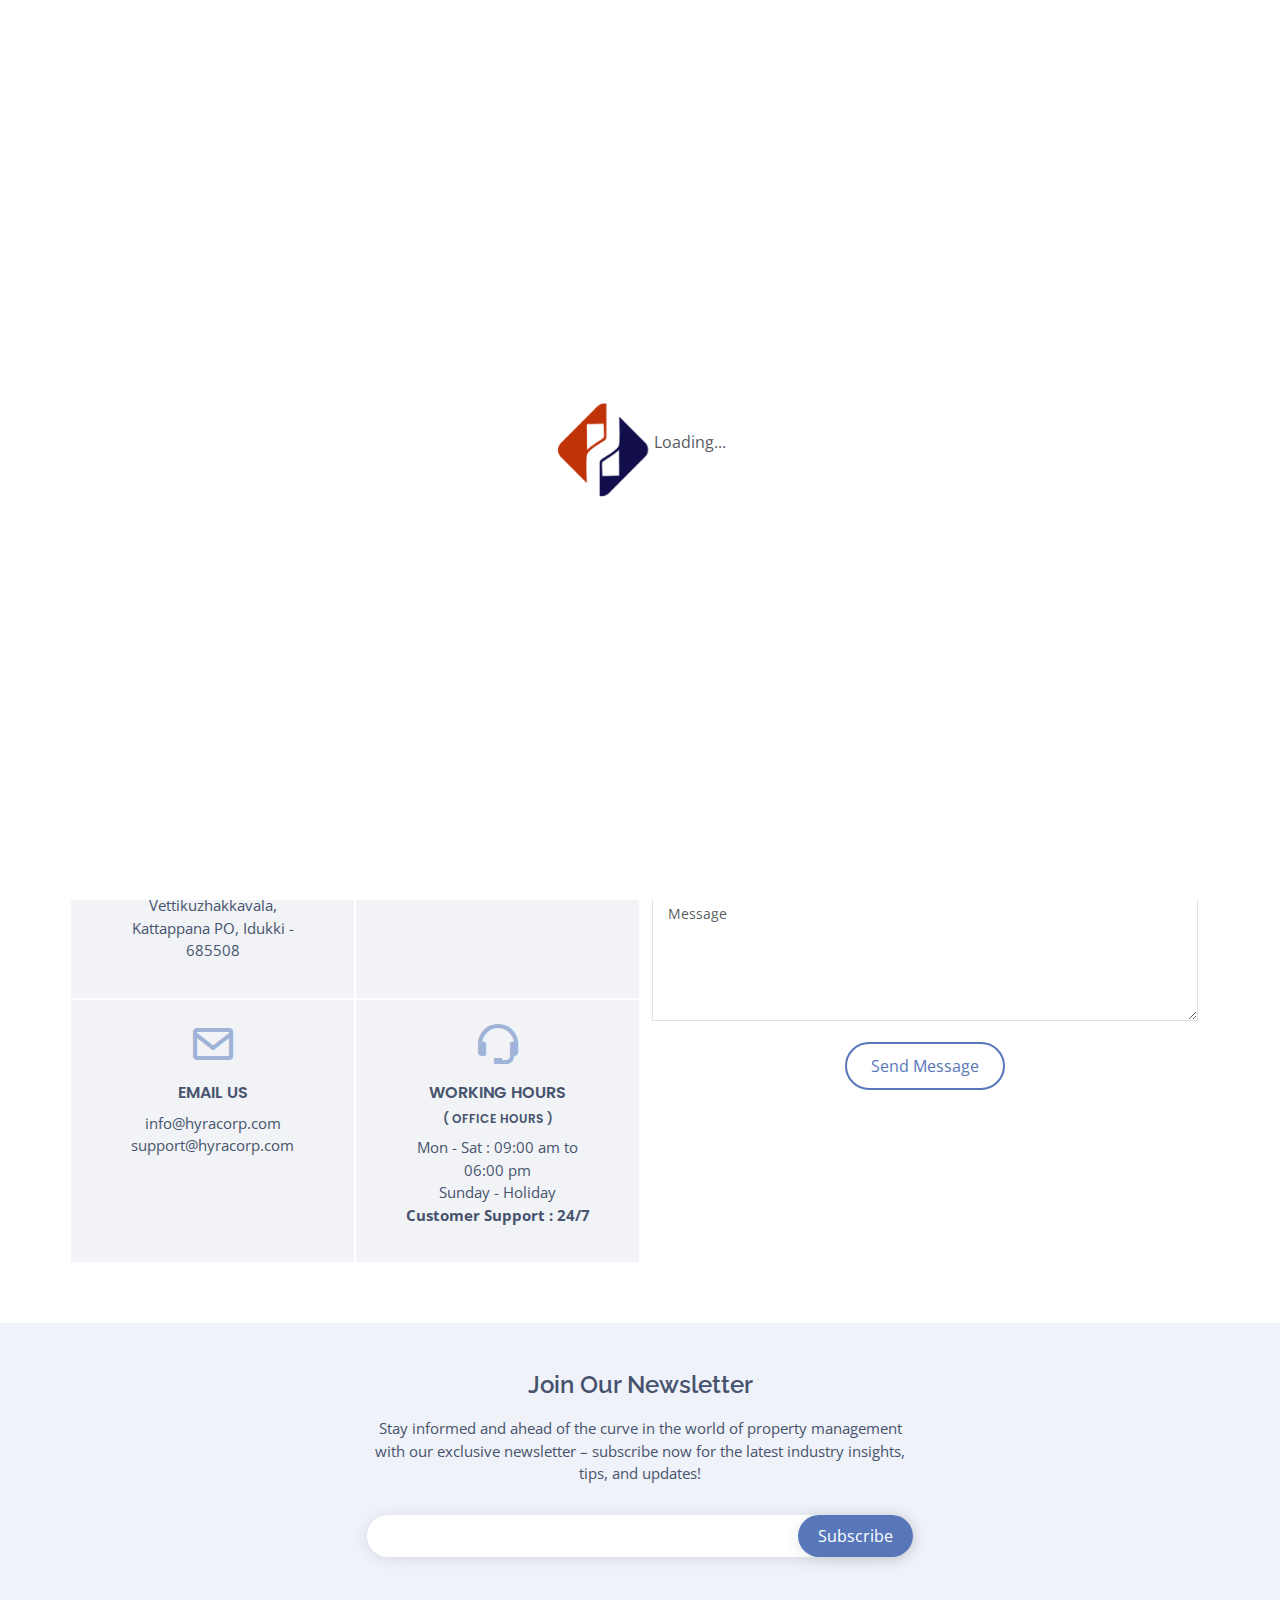
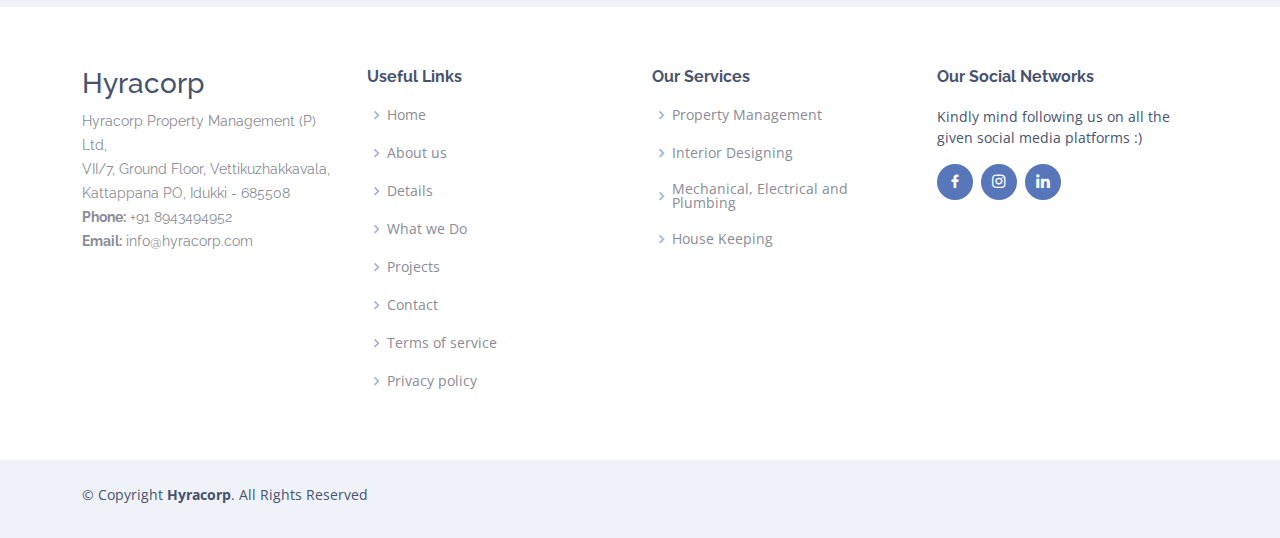
<file: coming_login_T.html>
<!DOCTYPE html>
<html lang="en">

<head>
  <meta charset="utf-8">
  <meta content="width=device-width, initial-scale=1.0" name="viewport">

  <title>HYRACORP</title>
  
  <!-- Basic Meta Tags -->
  <meta name="description" content="Our objective at Hyracorp is to transform spaces, and we won't stop working until you are entirely satisfied with your's. This inspires everything we do.">
  <meta name="keywords" content="property, rent, rental, property management, cleaning">
  <meta name="author" content="Hyracorp">
  <meta name="robots" content="index, follow">
  <link rel="canonical" href="https://hyracorp.com/">
  
  <!-- Open Graph Meta Tags -->
  <meta property="og:title" content="Hyracorp - Where the world come to manage property.">
  <meta property="og:description" content="Our objective at Hyracorp is to transform spaces, and we won't stop working until you are entirely satisfied with your's. This inspires everything we do.">
  <meta property="og:image" content="https://hyracorp.com/assets/img/logo.jpg">
  <meta property="og:image:alt" content="Hyracorp Logo">
  <meta property="og:url" content="https://hyracorp.com/">
  <meta property="og:type" content="website">
  <meta property="og:site_name" content="Hyracorp">
  <meta property="og:locale" content="en_US">

  <!-- Favicons -->
  <link href="assets/img/logo.jpg" rel="icon">
  <!-- <link href="assets/img/apple-touch-icon.png" rel="apple-touch-icon"> -->

  <!-- Google Fonts -->
  <link href="https://fonts.googleapis.com/css?family=Open+Sans:300,300i,400,400i,600,600i,700,700i|Raleway:300,300i,400,400i,500,500i,600,600i,700,700i|Poppins:300,300i,400,400i,500,500i,600,600i,700,700i" rel="stylesheet">

  <!-- Vendor CSS Files -->
  <link href="assets/vendor/aos/aos.css" rel="stylesheet">
  <link href="assets/vendor/bootstrap/css/bootstrap.min.css" rel="stylesheet">
  <link href="assets/vendor/bootstrap-icons/bootstrap-icons.css" rel="stylesheet">
  <link href="assets/vendor/boxicons/css/boxicons.min.css" rel="stylesheet">
  <link href="assets/vendor/glightbox/css/glightbox.min.css" rel="stylesheet">
  <link href="assets/vendor/swiper/swiper-bundle.min.css" rel="stylesheet">

  <!-- Template Main CSS File -->
  <link href="assets/css/style.css" rel="stylesheet">

  <style>
    body, html {
      margin: 0;
      padding: 0;
      height: 100%;
    }

    .loader-container {
      position: fixed;
      top: 0;
      left: 0;
      width: 100%;
      height: 100%;
      display: flex;
      justify-content: center;
      align-items: center;
      background-color: #ffffff; /* Adjust background color as needed */
      z-index: 9999;
    }

    .loader {
      animation: spin 1s linear infinite;
    }

    @keyframes spin {
      0% { transform: rotate(0deg); }
      100% { transform: rotate(360deg); }
    }

    .logo_loader {
      width: 100px; /* Adjust the width as needed */
      height: auto; /* Maintain aspect ratio */
    }
  </style>
</head>

<body>
  <div class="loader-container">
    <div class="loader">
      <img src="assets/img/favicon.png" alt="Logo" class="logo_loader">
    </div>
    <p>Loading...</p>
  </div>
  <!-- ======= Header ======= -->
  <header id="header" class="fixed-top  header-transparent ">
    <div class="container d-flex align-items-center justify-content-between">

      <div class="logo">
        
        <a href="index.html"><img src="assets/img/logo.png" alt="" class="img-fluid"></a>
        <!-- <h1><a href="index.html">Hyracorp</a></h1> -->
      </div>

      <nav id="navbar" class="navbar">
        <ul>
          <li><a class="nav-link scrollto active" href="index.html">Home</a></li>
          <li><a class="nav-link scrollto" href="index.html#features">About Us</a></li>
          <li><a class="nav-link scrollto" href="index.html#details">Details</a></li>
          <li><a class="nav-link scrollto" href="index.html#pricing">What we Do</a></li>
          <li><a class="nav-link scrollto" href="projects.html">Projects</a></li>
          <li class="dropdown"><a href="#"><span>Login</span> <i class="bi bi-chevron-down"></i></a>
            <ul>
              <li><a href="coming_login_T.html">As a Tenant</a></li>
              <li><a href="coming_login_L.html">As a Landlord</a></li>
            </ul>
          </li>
          <li class="dropdown"><a href="#"><span>Services</span> <i class="bi bi-chevron-down"></i></a>
            <ul>
              <!-- <li><a href="#">Drop Down 1</a></li>
              <li class="dropdown"><a href="#"><span>Deep Drop Down</span> <i class="bi bi-chevron-right"></i></a>
                <ul>
                  <li><a href="#">Deep Drop Down 1</a></li>
                  <li><a href="#">Deep Drop Down 2</a></li>
                  <li><a href="#">Deep Drop Down 3</a></li>
                  <li><a href="#">Deep Drop Down 4</a></li>
                  <li><a href="#">Deep Drop Down 5</a></li>
                </ul>
              </li> -->
              <li><a href="property.html">Property Management</a></li>
              <li><a href="interior.html">Interior Design</a></li>
              <li><a href="mep.html">Mechanical Electrical and Plumbing</a></li>
              <li><a href="house.html">House Keeping</a></li>
            </ul>
          </li>
          <li><a class="nav-link scrollto" href="#contact">Contact</a></li>
          <li><a class="getstarted scrollto" href="tel:+918943494952">Let's have a call</a></li>
        </ul>
        <i class="bi bi-list mobile-nav-toggle"></i>
      </nav><!-- .navbar -->

    </div>
  </header><!-- End Header -->
  <section id="hero" class="d-flex align-items-center" style="background-color: #f7f7f7;">

    <div class="container" style="text-align: center; font-family: 'Arial', sans-serif; color: #333;">
        <h1 style="font-size: 36px; margin-bottom: 20px;">You Can Login As a Tenant Soon</h1>
        <p style="font-size: 18px; margin-bottom: 40px;">We are working hard to bring you something amazing. Stay tuned!</p>
    
        <div class="countdown" style="display: flex; justify-content: center; margin-bottom: 40px;">
          <div style="text-align: center;">
            <div class="countdown-item" id="days" style="background-color: #4178a8; padding: 10px 20px; margin: 0 5px; border-radius: 5px; color: #f7f7f7;">00</div>
            <div style="font-size: 14px; margin-top: 5px;">Days</div>
          </div>
          <div style="text-align: center;">
            <div class="countdown-item" id="hours" style="background-color: #4178a8; padding: 10px 20px; margin: 0 5px; border-radius: 5px; color: #f7f7f7;">00</div>
            <div style="font-size: 14px; margin-top: 5px;">Hours</div>
          </div>
          <div style="text-align: center;">
            <div class="countdown-item" id="minutes" style="background-color: #4178a8; padding: 10px 20px; margin: 0 5px; border-radius: 5px; color: #f7f7f7;">00</div>
            <div style="font-size: 14px; margin-top: 5px;">Minutes</div>
          </div>
          <div style="text-align: center;">
            <div class="countdown-item" id="seconds" style="background-color: #4178a8; padding: 10px 20px; margin: 0 5px; border-radius: 5px; color: #f7f7f7;">00</div>
            <div style="font-size: 14px; margin-top: 5px;">Seconds</div>
          </div>
        </div>
    </div>
    
</section>


    <!-- ======= Contact Section ======= -->
    <section id="contact" class="contact">
        <div class="container" data-aos="fade-up">
  
          <div class="section-title">
            <h2>Contact</h2>
            <p>Have questions or need assistance? Our dedicated team of property management experts is here to help! Feel free to reach out to 
              us via phone, email, or the contact form below. We're committed to providing exceptional support and guidance every step of the way. 
              Get in touch today and experience the difference with Hyracorp</p>
          </div>
  
          <div class="row">
  
            <div class="col-lg-6">
              <div class="row">
                <div class="col-lg-6 info">
                  <i class="bx bx-map"></i>
                  <h4>Address</h4>
                  <p>Hyracorp Property Management (P) Ltd,<br>
                    VII/7, Ground Floor, Vettikuzhakkavala, Kattappana PO, Idukki - 685508</p>
                </div>
                <div class="col-lg-6 info" style="display: flex; flex-direction: column; justify-content: center; align-items: center;">
                    <i class="bx bx-phone"></i>
                    <h4 style="text-align: center;">Call Us</h4>
                    <p style="text-align: center;">+91 8943494952</p>
                </div>
                <div class="col-lg-6 info">
                  <i class="bx bx-envelope"></i>
                  <h4>Email Us</h4>
                  <p>info@hyracorp.com<br>support@hyracorp.com</p>
                </div>
                <div class="col-lg-6 info">
                    <i class="bx bx-support"></i>
                    <h4>Working Hours</h4>
                    <h5>( Office Hours )</h5>
                    <p>Mon - Sat : 09:00 am to 06:00 pm<br>
                      Sunday - Holiday<br>
                      <b>Customer Support : 24/7</b></p>
                  </div>
              </div>
            </div>
  
            <div class="col-lg-6">
              <form action="forms/contact.php" method="post" role="form" class="php-email-form" data-aos="fade-up">
                <div class="form-group">
                  <input placeholder="Your Name" type="text" name="name" class="form-control" id="name" required>
                </div>
                <div class="form-group mt-3">
                  <input placeholder="Your Email" type="email" class="form-control" name="email" id="email" required>
                </div>
                <div class="form-group mt-3">
                  <input placeholder="Subject" type="text" class="form-control" name="subject" id="subject" required>
                </div>
                <div class="form-group mt-3">
                  <textarea placeholder="Message" class="form-control" name="message" rows="5" required></textarea>
                </div>
                <div class="my-3">
                  <div class="loading">Loading</div>
                  <div class="error-message"></div>
                  <div class="sent-message">Your message has been sent. Thank you!</div>
                </div>
                <div class="text-center"><button type="submit">Send Message</button></div>
              </form>
            </div>
  
          </div>
  
        </div>
      </section><!-- End Contact Section -->
  
    </main><!-- End #main -->
  
    <!-- ======= Footer ======= -->
    <footer id="footer">
  
      <div class="footer-newsletter">
        <div class="container">
          <div class="row justify-content-center">
            <div class="col-lg-6">
              <h4>Join Our Newsletter</h4>
              <p>Stay informed and ahead of the curve in the world of property management
                 with our exclusive newsletter – subscribe now for the latest industry insights, tips, and updates!</p>
              <form action="" method="post">
                <input type="email" name="email"><input type="submit" value="Subscribe">
              </form>
            </div>
          </div>
        </div>
      </div>
  
      <div class="footer-top">
        <div class="container">
          <div class="row">
  
            <div class="col-lg-3 col-md-6 footer-contact">
              <h3>Hyracorp</h3>
              <p>Hyracorp Property Management (P) Ltd,<br>
                  VII/7, Ground Floor, Vettikuzhakkavala,<br>
                  Kattappana PO, Idukki - 685508<br>
                <strong>Phone:</strong> +91 8943494952<br>
                <strong>Email:</strong> info@hyracorp.com<br>
              </p>
            </div>
  
            <div class="col-lg-3 col-md-6 footer-links">
              <h4>Useful Links</h4>
              <ul>
                <li><i class="bx bx-chevron-right"></i> <a href="#home">Home</a></li>
                <li><i class="bx bx-chevron-right"></i> <a href="#features">About us</a></li>
                <li><i class="bx bx-chevron-right"></i> <a href="#details">Details</a></li>
                <li><i class="bx bx-chevron-right"></i> <a href="#pricing">What we Do</a></li>
                <li><i class="bx bx-chevron-right"></i> <a href="projects.html">Projects</a></li>
                <li><i class="bx bx-chevron-right"></i> <a href="#contact">Contact</a></li>
                <li><i class="bx bx-chevron-right"></i> <a href="#" class="popup-link" data-popup="terms">Terms of service</a></li>
                <li><i class="bx bx-chevron-right"></i> <a href="#" class="popup-link" data-popup="privacy">Privacy policy</a></li>
              </ul>
            </div>
            <div class="popup_terms" id="terms-popup">
              <div class="popup_terms-content">
                <h2>Terms of Service</h2><br>
                <h4>I. Defining Terms</h4>
                The terms that are capitalized will have the meanings listed below, unless otherwise indicated:<br>
                Account refers to and encompasses the User's account created on the Site in compliance with the provisions of the Agreement, registered with Hyracorp, and approved by the latter.<br>
                Terms & Conditions, Privacy Policy, and any other terms and conditions that may be mutually agreed upon by Hyracorp and the User with regard to the Services are collectively referred to as the "Agreement."<br>
                All statutes, rules, regulations, subordinate legislation, ordinances, judgments, rules of law, orders (interim or final), writs, decrees, clearances, authorizations, directives, circular guidelines, policies, requirements, code of practice, guidance notes, and other governmental, regulatory, statutory, administrative restrictions, or determinations by, or interpretations or administrations of any of the aforementioned by, any statutory or regulatory authority or government agency or any other authority, in each case having jurisdiction over the subject matter of this Agreement, are all considered applicable laws.<br>
                The term "broker" refers to any broker, channel partner, sales agency, or other third party that negotiates or acts on behalf of one person in a transfer transaction, such as a sale, purchase, leave and license, lease, or other type of transfer pertaining to a plot, apartment, or building, as the case may be. It also includes a person who introduces potential parties to each other for negotiations through any medium, and it includes property dealers, brokers, middlemen—whatever their name may be—and real estate agents as defined by the Real Estate (Regulation and Development) Act, 2016.<br>
                Computer viruses are defined as any computer program, information, data, or instruction that, when executed or when another event occurs in that computer resource, destroys, damages, degrades, or adversely affects the performance of that computer resource. They can also attach themselves to other computer resources and function there.<br>
                Confidential Information means and includes all information that is not in the public domain, in spoken, printed, electronic or any other form or medium, relating directly or indirectly to, the assets, business processes, practices, methods, policies, subscription plans, publications, documents, research, operations, services, strategies, techniques, agreements, contracts, terms of agreements, transactions, potential transactions, negotiations, pending negotiations, know-how, trade secrets, computer programs, computer software, applications, operating systems, software design, web design, work-in-process, databases, manuals, records and reports, articles, systems, material, sources of material, supplier identity and information, vendor identity and information, User identity and information, financial information, results, accounting information, accounting records, legal information, marketing information, advertising information, pricing information, credit information, developments, internal controls, security procedures, graphics, drawings, sketches, sales information, costs, formulae, product plans, concepts, ideas, creations, unique works of authorship, discoveries, and specifications of Hyracorp, affiliates, or their respective businesses; any current or potential client, supplier, investor, or other related third party; or any other individual or organization that has entrusted Hyracorp with confidential information.<br><br>
                <ul style="list-style-type: square;">
                  <li>
                    <h4>Anything and everything on the site that is not explicitly stated otherwise is considered content.</h4>
                    Any government, state, or other political subdivision thereof; any body performing executive, legislative, judicial, regulatory, or administrative functions of or pertaining to government; any other government authority; any court, tribunal, or arbitrator(s) of competent jurisdiction; and any government or non-government self-regulatory organization, agency, or authority; having jurisdiction over the Agreement and the Services contemplated under the Agreement. Any and all of the foregoing are considered to be examples of government authority.
                  </li><br>
                  <li>
                    <h4>
                      Act refers to the Information Technology Act of 2000.
                    </h4>
                    The term "intellectual property" refers to and encompasses the following: patents, inventions, know-how, trade secrets, trademarks, service marks, designs, tools, devices, models, procedures, processes, systems, principles, algorithms, works of authorship, flowcharts, drawings, and other proprietary and confidential information; data, documents, instruction manuals, records, memoranda, notes, user guides; ideas, concepts, information, materials, discoveries, developments, and other copyrightable works; and techniques in either printed or machine-readable form, whether or not patentable; and each of these items would by definition be considered public domain.<br>
                    The term "intellectual property rights" refers to and encompasses the following: (a) all rights, titles, and interests under the Patents Act, 1970, Trademarks Act, 1999, and Copyright Act, 1957, respectively; any statute or under common law including patent rights; copyrights including moral rights; and any similar rights in respect of Intellectual Property, anywhere in the world, whether negotiable or not; (b) any licenses, permissions, and grants in connection therewith; (c) applications for any of the aforementioned and the right to apply for them in any part of the world; (d) the right to obtain and hold appropriate registrations in intellectual property; and (e) all extensions and renewals thereof; (f) any causes of action connected thereto, whether past, present, or future; (g) any Confidential Information; (f) the rights to profits and damages, due or accrued, arising out of past, present, or future infringements or violations thereof; and the right to sue for and collect the same.<br>
                    Hyracorp refers to and comprises Hyracorp Property Management Private Limited, a business that was established in accordance with the Companies Act of 2013 and has its registered office in Kerala, India. It also includes its officials, directors, workers, and representatives.<br>
                    The term <b>"Prohibited Conduct"</b> refers to the following: using the Service in a way that violates the Agreement and Applicable Law; violating or aiding in the violation of third party rights; violating or misappropriating Hyracorp's or any other person's intellectual property rights; attempting to obtain or helping another person/user obtain unauthorized access to the Site and/or Services or its related systems or networks; creating links to the Site or "framing" or "mirroring" any content on any other server or wireless or Internet-based device; sending spam, duplicated, or unsolicited messages; using or storing derogatory, threatening, or otherwise illegal or tortious material, including material that is harmful to minors or infringing the privacy rights of third parties or annoyance to any individual; alter or create derivative works based on the Service and/or impersonate someone else or an organization; unauthorized access to another person's account; inaccurate representation of user information; and/or fraudulent affiliation claims.<br>
                    <b>Registration data</b> is defined as the username, email address, mobile number, and any other details that the user provides on their initial registration and subscription and that Hyracorp may require.<br>
                    Information about an individual's Aadhaar card, PAN card, biometrics, bank account, debit card, credit card, and other sensitive data that can be used to personally identify the user or concerned party is referred to as <b>personal information.</b><br>
                    <b>Services</b> refers to the services that Hyracorp offers users of the site within the borders of India. These services include <b>(a)</b> facilitating the connection between tenants and owners so that they can locate one another without having to pay a brokerage fee, <b>(b)</b> services to users who want to list their properties for rental purposes; <b>(c)</b> services to users who want to purchase or acquire a property through the site; and <b>(d)</b> services to users regarding paperwork and processing of paperwork, including registration of lease agreements, bank franking, police verification, and society approvals with reference to the rental property listed on its website. <b>(e)</b> services to people looking to buy web space for their goods or services to be advertised, <b>(f)</b> services for Users desiring to receive promotional emails and texts as well as advertisements on the Site; <b>(g)</b> a building-specific network for residents to interact with neighbors and exchange neighborhood knowledge; <b>(h)</b> services for Users enabling them to use third-party payment gateways on the Site to send rental money to other Users; <b>(i)</b> connecting Users to various Third Party Service Providers for the provision of other related services.<br>
                    The term "site" refers to and encompasses the mobile application that is owned, maintained, and managed by Hyracorp Property Management Private Limited as well as the website that is owned, operated, and managed by Hyracorp Property Management Private Limited at the URLs www.Hyracorp.in (www.Hyracorp.com)<br>
                    <b>Terms and Conditions</b> refers to and encompasses the provisions and clauses found in the Agreement.<br>
                    Any <b>service provider</b> with whom Hyracorp has a service arrangement for the purpose of providing services to the User in addition to the Services is referred to as a Third Party Service Provider.<br>
                    The term refers to any individual who uses the site or its services in order to host, publish, share, transact, display, or upload data or views. This includes both tenants and owners who are looking for new tenants as well as other users who use the site together.<br>
                    <b>Information about Users</b> that the User provides to Hyracorp about the Services, whether via the Site, email, or any other mutually agreeable communication channel, is referred to as User Information. This includes Registration Data, Personal Information, and any other data, details, or information about the User.<br><br>
                  </li>
                </ul>
                <h4>II. Definition</h4>
                <ol style="list-style-type: upper-alpha;">
                  <li>
                    A reference to any legislation or law shall include any such legislation or law as it may from time to time be amended, supplemented, or re-enacted, and any reference to a statutory provision shall include any subordinate legislation made from time to time under that provision, unless the context requires otherwise or there is a clear indication to the contrary.
                  </li>
                  <li>
                    In this Agreement, "person" refers to any individual, corporation, partnership, unincorporated organization, or governmental agency, as well as their respective successors and permitted assigns. If an individual, "person" also refers to his or her legal representatives, administrators, executors, and heirs; if a trust, "person" refers to the trustee or trustees as of right now.
                  </li>
                  <li>
                    Headings to Sections and Clauses are merely included for convenience and are to be disregarded when constructing the pertinent Sections and Clauses.
                  </li>
                  <li>
                    Terms that import one gender include all genders, and the singular includes the plural and vice versa.
                  </li>
                  <li>
                    'Other', 'otherwise', and 'whatsoever' shall not be interpreted shall they be interpreted as restricting the scope of any earlier terms or matters expressly mentioned.
                  </li>
                </ol>
                <h4>III. Agreement With The Terms And Conditions</h4>
                <ol>
                  <li>
                    The Terms and Conditions and Privacy Policy accepted by the User constitute the Agreement between the User and Hyracorp, which will be deemed to supersede any prior agreements between the User and Hyracorp regarding the Services and Site access. Hyracorp agrees to provide the User with the Services, and the User agrees to use the Services from Hyracorp in accordance with and on the basis of this Agreement.
                  </li>
                  <li>
                    By completing the registration process and accessing the Site, the User agrees to be bound by the Agreement each time.
                  </li>
                  <li>
                    The User certifies to Hyracorp that they are eighteen (18) years of age or older, capable of entering into, carrying out, and abiding by the terms of the Agreement. Under no circumstances may anyone under the age of eighteen (18) access the Site or use any of the Services without the involvement, supervision, direction, and/or prior approval of their parents or legal guardians, either through their Account or under their direct supervision. It shall not be Hyracorp's responsibility to confirm that the User is at least eighteen (18) years old.
                  </li>
                </ol>
                <h4>IV. Getting Access To The Website</h4>
                <ol style="list-style-type: lower-alpha;">
                  <li>
                    New users don't need to create an account in order to access the site and browse around for now.
                  </li>
                  <li>
                    In order to obtain certain information and make use of the Services, the User shall supply User Information, upload Content, and establish an Account.
                  </li>
                  <li>
                    Hyracorp will ask the user for their one-time password in order to validate the account. A mobile number may only be used once to register an account, the user acknowledges and accepts. Multiple Account creation is forbidden by Hyracorp, which maintains the right to carry out the necessary verification in order to identify and address any instances of multiple Account creation.
                  </li>
                </ol>
                <h4>V. Plans for Subscriptions</h4>
                <ol style="list-style-type: lower-alpha;">
                  <li>
                    Subject to the User's needs and upon payment of applicable fees, Hyracorp offers a mix of Services to which the User may subscribe.
                  </li>
                  <li>
                    Absent the User's selection of the Money back Plan as specified on the Site, the subscription cost paid by the User is non-refundable.
                  </li>
                  <li>
                    At any point before, during, or after the User subscribes to the plan, Hyracorp retains the right to modify the cost of any subscription plan without providing notification to the User. The User agrees to pay Hyracorp the difference in the amount after the revision, and Hyracorp will notify the User of the new fees.
                  </li>
                </ol>
                <h4>VI. User Information</h4>
                <ol style="list-style-type: lower-roman;">
                  <li>
                    Hyracorp disclaims all obligation with regard to the User Information, including its correctness, quality, integrity, legality, dependability, appropriateness, and intellectual property rights.
                  </li>
                  <li>
                    In the event that any User Information is lost, destroyed, altered, altered, or fails to be stored, Hyracorp disclaims all liability.
                  </li>
                  <li>
                    Hyracorp retains the right, at its sole discretion, to deny access to, remove, or discard any User Information, in whole or in part, from the Site.
                  </li>
                  <li>
                    Hyracorp will have the ability, but not the duty, to keep track of or forward any User Information and to confirm the veracity of any User Information provided to it via the Site or in any other way.
                  </li>
                </ol>
                <h4>VII. The rights of Hyracorp</h4>
                <ol style="list-style-type: lower-alpha;">
                  <li>
                    Hyracorp retains the right, at any time, to reject or disable an account in the event that the user violates any applicable laws, violates this agreement, or for any other reason pertaining to the safe and secure operation of the site.
                  </li>
                  <li>
                    Hyracorp has the internal infrastructure in place to verify the Account and User Information and do a background check, according to Applicable Law, to make sure that the Brokers are not enrolling themselves on the Site. If a User is found to be a Broker, Hyracorp reserves the right to refuse or deactivate that User's account without explanation.
                  </li>
                  <li>
                    At any time, without giving the user any prior notice, Hyracorp retains the right to alter, suspend, or terminate all or any portion of the Services, including its features, fees, structure, and layout. It also has the right to temporarily or permanently suspend or deactivate the user account and/or the user's access to the Site.
                  </li>
                  <li>
                    When Hyracorp needs to repair something, inspect something, or test something for a government agency, or for any other reason Hyracorp sees fit, Hyracorp will try to give the user advance notice, though it is not required to do so. In order to correct any disruption or error on the Site and resume normal operations, Hyracorp will make every effort to the site.
                  </li>
                  <li>
                    Hyracorp may send the User information about promotions or other pertinent details about the Services, as well as notices, confirmations, and other communications via email, text message, or any other form that the User may agree upon on the Site. Unless users have specifically requested not to receive these emails, Hyracorp may also occasionally send users email newsletters. These emails might also include advice and recommendations, area information, or any other offers from outside parties. Regarding the legitimacy of any of these offers, Hyracorp disclaims any liability. The users will always be able to unsubscribe from receiving these notifications and advertising materials by emailing ifo@hyracorp.com.
                  </li>
                </ol>
                <h4>VIII. Access Without Permit</h4>
                <ol style="list-style-type: lower-alpha;">
                  <li>
                    The User will bear responsibility for all actions taken through the User's Account and will need to maintain the Account's password and data secure.
                  </li>
                  <li>
                    Subject to Applicable Law, the User shall report Hyracorp right away in the event that any misuse of the Account or unauthorized access results in a security breach in accordance with Hyracorp's Terms and Conditions and Privacy Policy.
                  </li>
                  <li>
                    In addition to taking any other essential safety precautions, Hyracorp will provide support by guaranteeing the prompt termination or suspension of the account. Hyracorp further agrees that it will not be responsible for any illegal access to the Account, loss or damage that results from such access to the User, or loss or damage that results from the User's failure to notify Hyracorp of such illegal access on time.
                  </li>
                  <li>
                    It is advised that the User periodically changes the Account's password to further enhance the confidentiality of the User Information.
                  </li>
                </ol>
                <h4>IX. Information Use</h4>
                <ul style="list-style-type: none;">
                  <li style="list-style-type: square;">Hyracorp agrees to follow the Information Technology Act 2000, its rules, and other pertinent Applicable Laws at all times when acquiring, storing, using, and disseminating any information, including User Information and/or Content, as applicable, in accordance with this Agreement. This includes when the Services expire or when the User and Hyracorp terminate their agreement.</li>
                  <li style="list-style-type: square;"> By signing this agreement, the user gives Hyracorp full permission to use their information for the uses listed below, among other uses.
                    <ul style="list-style-type: circle;">
                      <li> Deliver services in line with the terms of the agreement;</li>
                      <li > Reveal user information to its directors, officers, staff, advisers, auditors, lawyers, or its authorized representatives as necessary to carry out the services;</li>
                      <li > Get in touch with a third party service provider and/or facilitate/enable the services of a third party service provider for the user in accordance with the agreement between Hyracorp and such third party service provider;</li>
                      <li > Carrying out internal research, surveying customers, conducting consumer research, and creating reports related to the Services;</li>
                      <li >Filling out an account registration form, receiving alerts, getting in touch with a buyer or seller of real estate; and</li>
                      <li >Sending out alerts, contact information, promotional messages, and promotional calls, either directly from Hyracorp or via its partners, vendors, and sub-partners.</li>
                      <li >Giving personally identifying information to outside parties (such as law enforcement or the User's building management staff) when Hyracorp has a good faith belief that the Users have engaged in any Prohibited Conduct.</li>
                    </ul>
                  </li>
                  <li style="list-style-type: square;">External services
                    <ul style="list-style-type: circle;">
                      <li >Hyracorp will occasionally use Third-Party Service Providers' services, either directly or indirectly, in order to provide the Services to Users, subject to the need and request of the Users, and in compliance with the terms and conditions that have been separately agreed upon by Hyracorp and such Third-Party Service Provider.</li>
                      <li >In order to offer the User a one-stop shop experience for ancillary services, such as packing and moving furniture, neighborhood information, or doorstep registration facilities, Hyracorp may suggest the services of a Third-Party Service Provider.</li>
                      <li > In order to share User Information with a Third-Party Service Provider, either in whole or in part, without prior notice to the User, Hyracorp must get the express agreement of the User.</li>
                      <li > Applicable and eager Third Party Service Providers may use the Site as a platform to advertise or promote their services in connection with Hyracorp's services.</li>
                      <li > Nothing in this document may be construed as creating or representing an agency, partnership, or group of people acting on behalf of Hyracorp or any Third-Party Service Provider. This clause's arrangement is rigorously carried out on a principal-to-principal basis, and each party involved is responsible for fulfilling their own obligations, rights, and liabilities in line with the applicable bilateral agreement between those parties.</li>
                    </ul>
                  </li>
                  <li style="list-style-type: square; "> Customized Promotion
                    <ul style="list-style-type: circle;">
                      <li>By using this website, the user agrees and acknowledges that Third Party Service Providers may use cookies or other similar technologies to gather information about how the user uses the services. This information is then used to inform, optimize, and provide advertisements based on the user's visits to the site and overall browsing patterns. Additionally, the user agrees to report on how the user interacts with Third Party Service Providers' advertisements and other uses of their services, as well as how these impressions and services relate to the user's visits to the third party's website.</li>
                      <li>In order for Third Party Service Providers to access the Site and use the Services, Hyracorp also gives them permission to place customized adverts on the User's device and to use their own cookies or comparable technologies.</li>
                      <li >Users should be aware that Hyracorp makes no guarantees regarding the quality, integrity, or accuracy of any content that is supplied by Third-Party Service Providers. In addition, any interactions that Users may have with Third-Party Service Providers that they may find on or through Hyracorp's services on the Site, including the payment and delivery of goods and services as well as any other terms, conditions, warranties, or representations related to those dealings, are strictly between Users and the Service Providers. Hyracorp will never be responsible for any losses that result from communications between the user and such a third-party service provider. Users are given with the information on the Site "AS IS, WHERE IS".</li>
                    </ul>
                  </li>
                  <li style="list-style-type: square; "> Platform Of Hyracorp
                    <ul style="list-style-type: none;">
                      <li style="list-style-type: none;">The Users understand and accept that Hyracorp is merely an online platform that facilitates User-to-User communication for the purpose of listing Property on the Site and/or looking for suitable choices. The Users further comprehend and agree to the following:</li>
                      <li style="list-style-type: circle;">Hyracorp is merely a facilitator and is not accountable or liable for the Users' choice of other Users with whom to interact on the Site, or for any other actions taken by the Users in this regard.</li>
                      <li style="list-style-type: circle;">Based on the data that the Users give Hyracorp, Hyracorp may give the Users profile previews of other Users who would be qualified to tender for the needs of the Users. Please be aware that Hyracorp (i) does not support or suggest any other User, including any landlords or tenants who have registered on the site; and (ii) makes no warranties or claims whatsoever regarding other Users or the properties they have posted. For any reason, Hyracorp will not be held responsible for disagreements that arise between Users, nor will Hyracorp be held accountable for any negative outcomes that Users may experience when interacting with other Users on the Site.</li>
                      <li style="list-style-type: circle;">All information on Users and/or third parties whose services Users use through the Site is provided only for general reference and is published on the Site. Users and/or third parties self-report the majority of this information, which is subject to periodic revision, omission, or inaccuracy. Regarding other Users or the property they have listed, Users are urged to independently confirm any such information they come across on the Site.</li>
                      <li style="list-style-type: circle;">In particular, but not limited to, service-related issues, issues pertaining to Prohibited Conduct, and fraudulent activity, are strictly between the Users and/or the third party, and the Users understand and agree that Hyracorp shall not be responsible for any such interactions and associated issues. Users may also interact with other Users and/or third parties through the Site, or through third parties whose services the Users avail through the Site. The Users assume all risk if they want to interact with other Users.</li>
                      <li style="list-style-type: circle;">The capacity or intention of Users to fulfill their responsibilities under any transaction is not guaranteed by Hyracorp, and Hyracorp cannot guarantee that any transaction will be completed. Before choosing a user and/or communicating with other users on the Site, Hyracorp urges Users to conduct their own research.</li>
                    </ul>
                  </li>
                </ul>
                <h4>X. Terms And Conditions For Hyracorp Payment</h4>
                <ol style="list-style-type: lower-alpha;">
                  <li>
                    <b>Role:</b> Rent payments, maintenance payments, and security deposit/token amounts may be made by any registered user of the site through the payment gateway(s) that Hyracorp has allowed. Users are requested to furnish standard billing details in this regard, including their name, financial instrument details (such as their bank account number and IFSC code), the identity of the landlord to whom the payment is due, and the address of the property for which the rent or security deposit is due. Users could also be required to submit a copy of the lease that governs the terms under which these rent payments are being made. It is the responsibility of the Users to ensure that the information they submit on the Site is correct, complete, and up to date at all times, especially when making payments through the Site. Users submit all information, including payment information, and Hyracorp shall not be liable for any loss incurred by Users as a result of inaccurate information. Users are solely responsible for the accuracy and completeness of the information they provide. With the exception of its restricted function in handling payments that registered Users authorize or start, Hyracorp has no involvement in any underlying transaction involving the User, other Users, third parties, or service providers. Hyracorp is not a bank and does not provide any services related to banking. Hyracorp may outsource the provision of the Service and handling of User transactions to one or more third parties (each referred to as a "Processor"). Hyracorp particularly disclaims any duty for any conduct or omission on the part of any User or Processor and does not guarantee payment on behalf of any registered User, other User, or Processor. Hyracorp does not act as an agent for any registered User, lessee, or lessor. The only role Hyracorp plays in facilitating payments is that of an intermediary between the intended third-party recipients and the registered Users making the payment.
                  </li>
                  <li>
                    <b>Permission:</b> The User agrees that Hyracorp has permission to retain, accept, and distribute funds in compliance with the User's payment instructions supplied via the Site in order to facilitate the transfer of funds to the designated beneficiary as indicated by the User on the Site. [The consent granted by the Users enables Hyracorp to: (a) debit or credit the User's bank account, balance, credit card, debit card, or other payment card, or any other method of payment that Hyracorp accepts; or (b) process payment transactions that the Users authorize by executing an electronic funds transfer.
                  </li>
                  <li>
                    <b>Fees:</b> The User acknowledges that by utilizing the Site to pay for rent or security deposits, Hyracorp may charge them a service charge.
                  </li>
                  <li>
                    <b>Transaction Limits:</b> Hyracorp reserves the right to refuse, suspend, or delay a transaction for any payment for any reason, including but not limited to if Hyracorp believes the transaction could put it at risk financially or security-wise or if it is unauthorized, fraudulent, suspicious, illegal, in violation of this Agreement's terms, up for dispute, or otherwise unusual.
                  </li>
                  <li>
                    <b>Chargebacks:</b> If a transaction is (a) disputed by the sender, (b) reversed for any reason, (c) not authorized or Hyracorp has reason to believe that it was not authorized, or (d) purportedly unlawful, suspicious, or in violation of this Agreement, the amount of the transaction may be charged back or reversed to the User (a "Chargeback"). The amount of any Chargeback and any related fees, fines, or penalties assessed by Hyracorp's Processor, processing financial institutions, MasterCard, Visa, American Express, Discover, and other payment card networks, associations, or companies ("Networks") are due and payable by the Users to Hyracorp immediately. Users consent to help Hyracorp look into any of their transactions handled through the Service upon request, at their own expense. When it comes to chargebacks related to cards, Hyracorp will assist users in disputing the chargeback with the Network or the issuing banks, should they so desire. In order to contest the Chargeback, Hyracorp will, in this regard, require certain information from the User. If the User fails to provide the required documentation within 5 business days of Hyracorp's request, among other things, to help Hyracorp promptly in its investigation of a transaction, there may be an irreversible Chargeback.
                  </li>
                  <li>
                    <b>Liability: </b>The Users grant Hyracorp release from any liability for any matter resulting from a disagreement between the Users and the Processor, or between the Users and their bank or other financial institution. Please be aware that Hyracorp disclaims all duty in this regard and that it shall not be liable for any additional fees or charges that the Processors deduct while processing payments in connection with the User's transaction. In addition, before authorizing any payments through the Processors, Users should review any additional terms and conditions that may be imposed by these Processors.
                  </li>
                  <li>
                    <b>Fraud and restrictions:</b> If Hyracorp determines that it needs more documentation (such as a rental agreement, owner/tenant PAN, or maintenance bill), it may do so, especially if the transaction appears suspect. In the event that Hyracorp decides that a payment is fraudulent or that it is not a legal rent, token, security deposit, or maintenance payment, Hyracorp will return the full amount (less the nominal processing fees that Hyracorp has collected) unconditionally. A legally binding rental agreement between the landlord and the tenant, for which the rent amount is equal to what is being sent on Hyracorp Pay, is a prerequisite for a valid rent or security deposit payment. A maintenance bill between the payer and the society/RWA is required for a maintenance payment to be considered genuine.
                  </li>
                  <li>
                    <b>Refunds:</b> If Hyracorp encounters any technical issues and is unable to arrange the transfer of the rent amount to the beneficiary account, Hyracorp will return the payment to the source. It is advised that until a reimbursement ID is generated and delivered to the Users via email and SMS, they should not transfer the rent directly to the landlord.
                  </li>
                  <li>
                    Users understand and accept that, to the fullest extent allowed by law, they bear all risk related to their use of and access to the payment services. If Users allow or approve someone else to use their Hyracorp account in any way, Users will be held accountable for everything that person does. For any incidental, special, exemplary, or consequential damages, such as lost profits, data loss, or goodwill, service interruption, computer damage or system failure, or the cost of substitute goods or services, Hyracorp, any other party, or Processor involved in developing, producing, or delivering the payment Services shall not be liable.
                  </li>
                </ol>
                <h4>XI. Content on the website</h4>
                <ul style="list-style-type: none;">
                  <li>
                    In an effort to make sure that the content on its website complies with applicable laws and this agreement, Hyracorp will make every effort to monitor such content. The following actions are prohibited by the Users, either through the Site or in other interactions with the Service, and they represent and warrant that they will not do so:
                  </li>
                  <li style="list-style-type: circle;">
                    Attempt to gain unauthorized access to the Site or Hyracorp's related systems or networks, or assist others in attempting to do so (including, but not limited to, impersonating another User or using a false identity or address to gain access to the Site);
                  </li>
                  <li style="list-style-type: circle;">
                    Use the Site to violate rights of intellectual property belonging to third parties, including, but not limited to, posting pirated music, computer programs, or links to such material on the Site or in the User's Profile;
                  </li>
                  <li style="list-style-type: circle;">
                    Send spam or other repetitive or unsolicited messages in violation of applicable laws;
                  </li>
                  <li style="list-style-type: circle;">
                    Transfer or store files, scripts, agents, or programs that contain software viruses, worms, Trojan horses, or other harmful computer code;
                  </li>
                  <li style="list-style-type: circle;">
                    Tamper with or disrupt the integrity or functionality of the Service or the data contained therein;
                  </li>
                  <li style="list-style-type: circle;">
                    License, sublicense, sell, resell, transfer, assign, distribute, or otherwise commercially exploit the Service or any content contained in or made available through the Service in any way;
                  </li>
                  <li style="list-style-type: circle;">
                    Alter or create derivative works based on Hyracorp's services or content; (ix) "frame" or "mirror" any content on any other server or wireless or internet-based device; or creating internet "links" to the Site
                  </li>
                  <li style="list-style-type: circle;">
                    Reverse engineer or access the service with the intent to: (a) create a product that is competitive with the service; (b) create a product that incorporates concepts, features, functions, or graphics from the service; or (c) duplicate any concepts, features, functions, or graphics from the service.
                  </li>
                </ul>
                <h4>XII. Information Created By Users</h4>
                <ul style="list-style-type: none;">
                  <li>
                    Users' and experts' opinions may be found in user-generated content ("UGC") on the Site, which Hyracorp does not pre-screen. Views expressed here do not necessarily reflect those of Hyracorp. None of the text, files, images, sounds, music, videos, or user-generated content (UGC) that users upload or post on the Site is claimed by Hyracorp as their own. Except for the restricted license outlined here, the Users retain any rights they may have in any UGC they submit on the Site. When deemed appropriate or necessary, Hyracorp will make every effort to monitor, edit, or remove such UGC.
                  </li>
                  <li>
                    By using any UGC in any way, the Users hereby specifically acknowledge and accept that Hyracorp will not be responsible for any losses or damages (direct or indirect) incurred by the Users as a result of such activities.
                  </li>
                </ul>
                <h4>XIII. Intellectual Rights</h4>
                <ul style="list-style-type: none;">
                  <li style="list-style-type: circle;">
                    Hyracorp encourages its users to respect others' intellectual property rights by doing the same. Users may not transmit or reproduce the intellectual property of others through the use of this site. The User shall be solely responsible for the ownership and right to use of any information submitted by Users via the Site.
                  </li>
                  <li style="list-style-type: circle;">
                    For any infringement of Hyracorp's intellectual property rights, the User may be held accountable for the following actions, among others: (a) falsifying user content or information to seem as their own; (b) making use of the Content in any way, either openly or privately, to charge Users for brokerage; (c) utilizing the content in any way—directly or indirectly, in public or privately—to collect brokerage fees from third parties; and (d) using the content to exhibit behavior akin to a broker.
                  </li>
                  <li style="list-style-type: circle;">
                    The User is fully responsible for any damages resulting from any infringement of Intellectual Property, and may not upload, post, or otherwise make available on the Site any Intellectual Property without the express permission of the owner in question.
                  </li>
                  <li style="list-style-type: circle;">
                    Hyracorp retains the right, in compliance with Applicable Law, to bring the proper legal action against any User or third party for infringement of its intellectual property rights.
                  </li>
                  <li style="list-style-type: circle;">
                    Furthermore, by using the Site, the User acknowledges and agrees that Hyracorp will own the intellectual property rights to all information and data that the User shares or provides.
                  </li>
                </ul>
                <h4>XIV. Computer Virus Attacks/Operational Hazards</h4>
                <ol style="list-style-type: lower-alpha;">
                  <li>
                    Hyracorp makes no guarantees of any kind regarding the absence of harmful elements or operational hazards from the Site or any other software it uses for internal purposes, including computer viruses, worms, trojans, and other similar components that could endanger the information Hyracorp has access to.
                  </li>
                  <li>
                    In accordance with industry best practices, Hyracorp will make every effort to maintain the Site safe from any potential bugs, viruses, or other technological issues.
                  </li>
                  <li>
                    Hyracorp disclaims all liability for any harm or damage resulting from poor performance, error, omission, interruption, deletion, defect, delay in operation or transmission, computer virus, link failure, site crash, malfunctioning software or hardware, network unavailability, communications line failure, theft or destruction, or unauthorized access to, alteration of, or use of information, whether that information results entirely or partially from negligence or from any other cause.
                  </li>
                </ol>
                <h4>XV. Rental Contract</h4>
                <ol style="list-style-type: none;">
                  <li style="list-style-type: none;">
                    Should the User decide to use Hyracorp's rental agreement services, both the User and the relevant property owner must supply any Personal Information that may be needed to successfully complete the rental agreement's registration. 
                  </li>
                  <li style="list-style-type: none;">
                    With respect to this Agreement, the User and the relevant property owner agree to: (a) to release Hyracorp from liability for any disagreement that might ever occur between them; (b) to hold Hyracorp harmless from any loss or injury that the User or the owner of the relevant property may experience as a result of, stem from, or be connected to any dishonest, careless act or prohibited conduct by another User. Bear any registration or stamp duty costs associated with the rental agreements or any related agreements in accordance with applicable law, and not hold Hyracorp accountable for any penalties that may result from failing to pay the required amount; (c) not hold Hyracorp accountable for any losses they may sustain from disclosing information needed to register the rental agreement; and (d) provide Hyracorp or third parties with additional information as needed to finish the registration process.
                  </li>
                </ol>
                <h4>XVI. Note Of Disclaimer</h4>
                <ol style="list-style-type: upper-alpha;">
                  <li>
                    The views expressed on the Site regarding the Services are merely guidelines intended to give general information on the topic; Hyracorp makes no offers or recommendations regarding the exchange of property or any other information through or on the Site.
                  </li>
                  <li>
                    The Content should not be construed as offering the User financial, legal, or real estate advice. Before making any legal, financial, or real estate decisions, Hyracorp urges the User to conduct independent research and consult a specialist. Hyracorp disclaims all liability for any inaccuracy, omission, or misinterpretation of the measurements, costs, and locations supplied on the Site. All information is presented approximately.
                  </li>
                  <li>
                    Hyracorp makes no express or implied representations or warranties to the User with regard to the Services or otherwise regarding this Agreement, including the implied warranties of merchantability and fitness for a particular purpose. The User chooses and uses the Services at their own risk and discretion.
                  </li>
                  <li>
                    Prior to interacting with other Users, persons, or Third Party Service Providers on and through the Site, the User understands and acknowledges that the User assumes certain risks. The User shall be solely responsible for such User's personal assessment of specific requirements with regard to interaction with other Users, persons, or Third Party Service Providers.
                  </li>
                  <li>
                    Hyracorp hereby expressly disclaims any liability or responsibility of any kind arising from any Content posted on the Site or made available to Hyracorp by any User or third party, or from any service defect that results from a Third-Party Service Provider and affects the User.
                  </li>
                  <li>
                    Hyracorp disclaims all warranties regarding the Services, the outcomes of using them, the satisfaction of the User's needs or expectations, the availability of the Site, and the absence of technical errors.
                  </li>
                  <li>
                    The correctness or dependability of any third-party reports, market data, research, and analyses made accessible on the Site, as well as any external web links indicated on the Site, are not under Hyracorp's purview.
                  </li>
                  <li>
                    It is not required of Hyracorp to physically meet Users or to run background checks or police inquiries. Hyracorp's algorithm-based technological procedure, which forbids Brokers from accessing the Site and using the Services, is referred to as the "genuine verified owner" and "genuine verified tenants/buyers" on the Site. It is limited in scope and is done so with best efforts. Hyracorp does not take responsibility for the veracity of the Users' claims, and it takes User Information in good faith.
                  </li>
                  <li>
                    If a user engages in Prohibited Conduct and uses Third-Party Service Providers' services, Hyracorp will not be responsible for any losses, fees, charges, or damages.
                  </li>
                  <li>
                    Hyracorp disclaims all liability and responsibility for compensating, refunding, or reimbursing any User for any losses, damages, or costs incurred by the User as a result of the User's Account being suspended or deactivated.
                  </li>
                  <li>
                    Hyracorp disclaims all liability for any fees, charges, costs, or expenses incurred by users of the Site or Services from third parties. For any reason, Hyracorp shall not be held responsible for any disagreements or legal actions that may arise between the User and such third party; any such disputes or actions must be settled outside of the Site without mentioning or using Hyracorp.
                  </li>
                  <li>
                    Any cookies or other tracking technologies that Third Party Service Providers may employ on the Site are not governed by the Agreement, nor does Hyracorp have access to them. The User may, at any time, choose to opt out of personalized advertisements from these parties; nevertheless, to the extent that advertising technology is integrated into the Services, the User may continue to receive relevant updates and advertisements. When the User sees or utilizes these customized ads, Hyracorp disclaims all obligation and responsibility.
                  </li>
                  <li>
                    To the extent and for the duration of such period, Hyracorp shall not be liable for any non-performance, defective performance, or late performance of any Services or of its obligations under this Agreement if such non-performance, defective performance, or late performance is caused by acts of God, declared or undeclared war, civil unrest, insurrection, or rioting, acts (including inaction) of any Governmental Authority, fire, floods, strikes, lockouts, or industrial action.
                  </li>
                </ol>
                <h4>XVIII. Indemnity</h4>
                <ol style="list-style-type: none;">
                  <li style="list-style-type: none;">
                    "The fees paid by the User for using the Services in relation to which such liability of Hyracorp arises shall be the limit of Hyracorp's total aggregate liability under this Agreement and in relation to anything which Hyracorp has done or not done in relation with this Agreement."
                  </li>
                </ol>
                <h4>XVII. Restrictions From Liability</h4>
                <ol style="list-style-type: none;">
                  <li style="list-style-type: none;">
                    Against all claims, suits, legal proceedings, losses, costs, expenses, claims, lawsuits, and/or damages (including reasonable attorney fees) incurred and/or suffered by Hyracorp, whether directly or indirectly, resulting from an act or a failure to act on the part of any User, person, or Third-Party Service Provider for any reason whatsoever, and against any claims, suits, and/or legal proceedings brought by third parties, including but not limited to the User's: (a) breach of any of the provisions of this agreement; (b) claims made by third parties due to actual or purported intellectual property infringement;(c) any claims brought by governmental authorities as a result of the user's breach of applicable law; or (d) deliberate misconduct or actual or suspected gross negligence relating to the User's use of the Services or this Agreement. (e) A dishonest action taken by a user that causes harm or loss to themselves, other users, or outside parties.
                  </li>
                </ol>
                <h4>XIX. Real Estate Regulatory Authority</h4>
                <ol style="list-style-type: none;">
                  <li style="list-style-type: none;">
                    The Users shall be presumed to be aware of the guidelines and policies pertaining to the Real Estate Regulatory Authority (RERA) of the relevant Indian state for the purposes of this Agreement and the Services connected thereto. Hyracorp advises Users to check the relevant RERA website from time to time for information and updates about any property that is featured on the Site before completing any transactions or deals.<br>
                    Unless specifically noted otherwise, Hyracorp does not support or promote any property on the Site and will not be held responsible for listing any property on the Site that violates the state's RERA regulations.
                  </li>
                </ol>
                <h4>XX. User Grievance</h4>
                <ol style="list-style-type: none;">
                  <li style="list-style-type: none;">
                    Any user claim regarding inconsistencies or improper use of information submitted to Hyracorp may be directed to the grievance officer, whose information is included below and who has been designated by Hyracorp for this reason.<br>
                    The grievance officer shall address the grievance within one month of the date of receipt of such grievance from the User.
                  </li>
                </ol>
                <h4>XXI. Revision</h4>
                <ol style="list-style-type: none;">
                  <li style="list-style-type: none;">
                    Without giving the User prior notice, Hyracorp may alter, update, or modify this Agreement in whole or in part; provided, however, that notice of such changes will be posted on the Site.<br>
                    The User agrees to acknowledge and accept any updates, alterations, or changes to the Agreement by using the Services and the Site continuously.
                  </li>
                </ol>
                <h4>XXII. Rules Of Government And Jurisdiction</h4>
                <ol style="list-style-type: none;">
                  <li style="list-style-type: none;">
                    This Agreement shall be interpreted and governed by Indian law, and the courts of Bengaluru will have exclusive jurisdiction over any action, claim, dispute, or difference arising out of or related to it, including any inquiry into its existence, validity, or termination (Dispute). In spite of the foregoing, Hyracorp is free to initiate legal actions in any courts or tribunal outside of Bengaluru that it, at its sole discretion, deems appropriate and expedient.
                  </li>
                </ol>
              </div>
            </div>
            
            <div class="popup_terms" id="privacy-popup">
              <div class="popup_terms-content">
                <h2>Privacy Policy</h2>
                Hyracorp Property Management Private Limited and/or its affiliate(s) (collectively referred to as the "Hyracorp") operates a variety of platforms, applications, m-web platforms, and other platforms (collectively referred to as "Sites") for the delivery of information, products, offerings, and content via any mobile or internet connected device or otherwise (collectively the "Services"). This privacy policy ("Policy") explains the policy regarding the collection, use, disclosure, and transfer of your information by Hyracorp Property Management Private Limited. Along with other conditions on the site, this policy is a fundamental component of the "Terms of Use" agreement. The definitions given to capitalized terms in the Terms of Use apply to them even if they are not clearly specified here. This policy is in place as of the moment a user registers on the site and agrees to the terms and conditions stated there. Before using our services, please take the time to carefully read our Terms of Use and Privacy Policy. Hyracorp is dedicated to safeguarding user privacy and values it much.<br><br>
                Hyracorp provides a huge collection of online sites as well as a range of community services in an effort to provide its users with the most comprehensive and fulfilling online experience possible. Two types of user information are gathered by Hyracorp: (a) information provided by users; and (b) information tracked automatically during navigation (Information).<br><br>
                By accessing the Hyracorp website or its services, you agree that we may collect, store, use, transfer, share, and distribute the personal information you give us for any of our services, together with any updates you may provide.<br><br>
                <ol>
                  <li>
                    <h4><b>Data Provided by Users</b></h4>
                  </li>
                  <h4><b>Login/Contact information</b></h4>
                  Your name, sex, age, address, pin code, phone number, occupation, interests, and email address are among the details we request when you register or communicate on the Sites for the Service. To maintain communication with you and to continue offering the Services, we will access the information you register using from other accounts you may have, such as Facebook, Instagram, X, Gmail, etc.<br><br>
                  <h4><b>Data from subscription or premium services</b></h4>
                  We or our payment gateway provider may collect your purchase, address, or billing information, including credit card number and expiration date, among other details, when you select any subscription or paid service offered as part of our services. But these mobile operating system platform providers manage things when you use an in-app purchase option on any of the Company's applications. Unless terminated, the paid services or subscriptions could be set up to automatically renew. You can cancel your subscription before it expires if you decide at any time that you do not want it to automatically renew.<br><br>
                  <h4><b>Voluntary disclosure of information</b></h4>
                  If you provide us comments or feedback, update your email or content preferences, reply to a survey, or communicate with us in any other way, we might receive extra information at that point.<br><br>
                  <li>
                    <h4><b>Data Tracked and Collected Automatically During Navigation</b></h4>
                  </li>
                  <h4><b>Cookies</b></h4>
                  In order to enhance the usability of the Sites for our users, we might employ "cookies" or other comparable technological instruments to gather data and allocate a distinct, arbitrary number to every visitor, known as a User Identification (User ID). This ID is then used to comprehend the user's specific preferences through the identified computer or device. We will not be able to identify you, even if we set a cookie on your computer or device, unless you explicitly identify yourself (for example, by registration). Cookies are only allowed to hold personal data that you provide. Data on your hard drive or device cannot be read by a cookie. In addition, our advertisers might unintentionally add their own cookies to your browser if you click on their advertisements or other content. Anytime you interact with us through the Site or Service on your computer, laptop, netbook, mobile device, tablet, pad, handheld device, etc., we receive and store a certain sort of information.<br><br>
                  <h4><b>Choosing not to</b></h4>
                  The specific DoubleClick cookie ID on the User's browser is replaced with the words "Choosing not to" if the User chooses not to participate using the Ads Settings. The opt-out cookie cannot be connected to a specific browser because it no longer has a unique cookie ID.<br><br>
                  <h4><b>Information from Log Files</b></h4>
                  Every time you access one of our websites, applications, or services, we automatically gather certain information about your computer's Internet connection and your cell number, including your IP address. A computer connected to the Internet can send you data, including pages you visit, based on your IP address. The IP address, name of your computer, operating system, type and version of your browser, CPU speed, and connection speed are all automatically sent to us by your browser. Together with your location and IP address, we might additionally log information about your device, such as its name, operating system, browser type and version, CPU and connection speeds, and unique identification numbers.<br><br>
                  <li>
                    <h4><b>Data Tracked and Collected Automatically During Navigation</b></h4>
                  </li>
                  We might obtain information about you from outside sources, include it into our account data, and handle it in line with this policy. Your account information and order information may be transferred to us if you give information to the platform provider or another partner with whom we collaborate.<br><br>
                  <h4><b>Demographic data as well as additional details</b></h4>
                  For the purpose of sending you more specialized messages and offers, we might make use of additional sources of demographic and other data. We monitor user behavior on our sites using a variety of tools, including Google Analytics. In order to better understand the demographics and interests of our readers, Google Analytics has been expressly configured to facilitate display advertising. The reports are confidential and cannot be linked to any specific, personally identifiable information you may have given us. You can use Google's Ads Settings to modify Google Display Network ads and opt out of Google Analytics for display advertising.<br><br>
                  <h4><b>Ad-servers as well as links to third-party sites</b></h4>
                  Links to external websites or apps may be found on the Sites. The privacy rules of those websites or applications apply, and we have no control over them. Following your departure from our servers (you can determine your current location by looking at the URL in your browser's location bar), the operator of the application you are visiting will control how any information you submit is used.We may not have the same privacy policy as that. For additional information, get in touch with the application owners directly if you are unable to locate the privacy policy of any of these websites through a link on the homepage.<br><br>
                  We often give our advertisers information in the form of aggregated traffic statistics to different pages or content on our sites, to help them better understand our audience and validate the value of advertising on our sites. When you visit our sites, we employ outside advertising businesses to display you adverts. In order to deliver advertisements about products and services that you might find interesting, these firms may utilize information (not your name, address, email address, phone number, or other personally identifiable information) about your visits to this and other websites or applications.<br><br>
                  We never give personally identifying information to ad servers, advertisers, or other third-party websites without your permission.<br><br>
                  <h4><b>Data that the company use</b></h4>
                  We can enhance the Services and give you the most user-friendly experience thanks to the information that users have provided. We could also need your contact address in specific situations or to provide specific service(s) or utilities. The necessary data varies based on the service, and the business may utilize the aforementioned user data to create new services as well as to preserve, safeguard, and enhance the services (including personalization and advertising on the sites). Additionally, we might use your email address or other personally identifiable information to contact you with updates and features regarding services and goods offered by third parties, along with a tool that allows you to unsubscribe (where possible) or receive commercial or marketing messages about our offerings. However, your email address might be used by us for administrative or non-marketing purposes. (For customer service purposes, billing, important change notifications, etc.<br><br>
                  Information that you supply that is openly available and/or accessible in the public domain, such as comments, messages, blogs, scribbles published on social media platforms like Facebook, Instagram and X etc. will not be regarded as sensitive information if it contains personally identifying information.<br><br>
                  In accordance with this Policy, any content that users post, upload, convey, or communicate on the public areas of the Sites is published content and is not regarded as personally identifiable information.<br><br>
                  We might not be able to offer you some services on the Sites if you decide not to provide us with personally identifiable information. When you open your account, we will try our best to let you know about this. In any case, if you fail to provide the required personal information, we won't be held accountable or liable for denying you access to specific services.<br><br>
                  We may get in touch with you after you register for an account on the Sites or Services to discuss updating your personal data so that we can provide Users services that we think would be of interest to or benefit from you.<br><br>
                  <li>
                    <h4><b>What is done with the data that is collected?</b></h4>
                  </li>
                  When you visit or use our sites or services, we employ outside advertising businesses to provide you with adverts. These businesses may use data about your visits to and usage of specific websites, mobile applications, or services (but not your name, address, email address, phone number, or any other personally identifiable information) to show you adverts for products and services that you might find interesting. Direct ad serving is another feature that Hyracorp offers to authors and marketers.<br><br>
                  <li>
                    <h4><b>Disclosure of Information</b></h4>
                    Your personal information will be utilized to let you access your account on the site, help with specific service problems, notify you when new features or services are available, and correspond with you regarding your usage of the site. Any additional data gathered will be utilized for business purposes, which may include the user's viewing or advertising of residential or commercial real estate, rental properties, or use of related services; data usage and analytical purposes; enhancing the user experience on the site; and sending you targeted advertisements.<br><br>
                    Under the following specific, restricted situations, the Company may disclose your Information to any third party without first obtaining the User's approval. <br><br>
                    <ul style="list-style-type: square;">
                      <li>
                        The Company intends to disclose such information in order to carry out its business operations, as well as with its group companies, their officials, and employees, in order to process personal data on its behalf. Additionally, we make sure that the receivers of personal information consent to processing it in accordance with this policy, any applicable confidentiality and security measures, and our instructions.
                      </li>
                      <li>
                        In order to carry out its business, the Company intends to share this information with its group companies, as well as with the officers and staff of those companies, in order to process personal data on its behalf. Additionally, we make sure that the receivers of personal information consent to processing it in accordance with this policy, any applicable confidentiality and security measures, and our instructions.
                      </li>
                      <li>
                        To help our advertisers and other third parties understand our audience and validate the value of advertising on our sites, the Company may provide Information to them. Typically, this Information takes the form of aggregated traffic data to different pages on our site.
                      </li>
                      <li>
                        In order to fill your public social wall, the Company may share your information about your activities on the Sites with third-party social media platforms. Nevertheless, you will be able to control your privacy settings and choose what information you choose to share or keep private.
                      </li>
                      <li>
                        We may divulge your information in order to uphold or defend our rights, as well as those of any and all of our affiliates, associates, employees, directors, or officers; alternatively, we may do so if we have good reason to think that revealing User(s) information is required in order to locate, get in touch with, or file a lawsuit against anyone we suspect of intentionally or unintentionally interfering with our rights or our sites; or if such activities could endanger others.
                      </li>
                      <li>
                        Other organizations whose goods or services we believe you would find interesting are given access to your email address.
                      </li>
                      <li>
                        Customers who visit our site and register their phone numbers may receive calls or texts from us with information about new services and goods or forthcoming events.
                      </li>
                    </ul>
                  </li><br>
                  <li>
                    <h4><b>Getting to Know Your Information and Changing It</b></h4>
                  </li>
                  We use our best efforts to give you access to your personal information when you use the Services or Sites (or any of its sub sites). We also make sure that any personal information—including sensitive personal information—that is found to be inaccurate or lacking is corrected or amended as soon as possible, provided that it is not required to be kept for legal or legitimate business purposes. Before granting requests, we ask users to identify themselves and the information they would like accessed, corrected, or removed. We reserve the right to refuse requests that are excessively repetitive or systematic, that would require disproportionate technical work, that compromise the privacy of others, that would be extremely impractical (such as requests involving data stored on backup tapes), or for which access is not otherwise necessary. In every event, unless doing so would involve an excessive amount of work, we provide free information access and rectification services. After you erase your information, residual copies may take some time to be removed from our active servers due to the way we maintain certain services. They may also stay in our reserve systems.<br><br>
                  <li>
                    <h4><b>Data Safety</b></h4>
                  </li>
                  We implement the necessary security measures to guard against illegal access to data as well as illegal alteration, disclosure, and destruction of data. These include internal evaluations of our procedures for gathering, storing, and processing data as well as security precautions, such as suitable encryption and physical security measures to prevent unauthorized access to the systems on which we save personal data. The company-controlled database safely holds all of the data collected on TIL. The database is kept on firewall-protected servers, and access to the servers is carefully controlled and password-protected. No security system is impenetrable, notwithstanding how effective our security measures are. We are unable to ensure the safety of our database or that any information you provide will not be intercepted during transmission over the Internet. Naturally, anybody having access to the Internet can see whatever information you submit in the discussion areas.<br><br>
                  When you access or utilize our websites or services, third-party advertising businesses are used to show advertisements. In order to deliver advertisements about products and services that may be of interest to you, these companies may use information (but not your name, address, email address, phone number, or any other personally identifiable information) about your visits or use of a specific website, mobile application, or services. <br><br>
                  <li>
                    <h4><b>Updates and Modifications</b></h4>
                  </li>
                  The medium of the internet is always changing. We reserve the right to periodically update our Policy to reflect any necessary modifications to relevant legislation, technology, or other factors. In any event, the provisions of this Policy and the provisions of Use are subject to change at any time by us. We may offer notice of any modifications we make by publishing the updated policy on the Sites, and those changes will take effect immediately. Following such notification, using the Sites or Services will be considered acceptance of the updated terms. We might also try a fair amount of effort to notify you by email. Nevertheless, it is advisable that you frequently check this Policy on the Sites to make sure you are informed of the most recent edition.<br><br>
                  <li>
                    <h4><b>Miscellaneous</b></h4>
                    <ul style="list-style-type: square;">
                      <li>
                        <h4><b>Protective measures</b></h4>
                        We safeguard the information under our control from loss, abuse, and alteration by implementing commercially reasonable security measures. We are unable to completely ensure the security of any information you choose to share with us, though.
                      </li><br>
                      <li>
                        <h4><b>Information about accounts is accurate and confidential.</b></h4>
                        Passwords, email addresses, and other account information must always be kept accurate and secret. Customers are responsible for this. Any personal information sent to a third party as a result of inaccurate account-related information is not the responsibility of the company.
                      </li><br>
                      <li>
                        <h4><b>Websites Managed by Third parties</b></h4>
                        There could be links on our site to websites owned by other people. Going to another website through a link from this one does not hold Company accountable for any misuse of data by the website controller. Moreover, websites that utilize our hyracorp.com search engine may exist; however, the Company disclaims all liability for the material found on these websites.
                      </li>
                    </ul>
                  </li><br><br>
                  <li>
                    <h4><b>Concerns / Complaint Handling</b></h4>
                  </li>
                  Any grievances, abuses, or concerns about how your information is used, processed, disclosed, or about any violation of these terms should be reported right away to the Grievance Officers assigned to you. The Grievance Officers' list is included in the Terms of Use and can be accessed by written letter or electronic signature to legal@hyracorp.com.<br><br>
                  Mrs. Adv. Dhanya A. D <br>
                  Litigation and Compliance Officer <br>
                  Hyracorp Property Management (P) Ltd. <br>
                  legal@hyracorp.com
                </ol>
              </div>
            </div>
  
            <div class="col-lg-3 col-md-6 footer-links">
              <h4>Our Services</h4>
              <ul>
                <li><i class="bx bx-chevron-right"></i> <a href="property.html">Property Management</a></li>
                <li><i class="bx bx-chevron-right"></i> <a href="interior.html">Interior Designing</a></li>
                <li><i class="bx bx-chevron-right"></i> <a href="mep.html">Mechanical, Electrical and Plumbing</a></li>
                <li><i class="bx bx-chevron-right"></i> <a href="house.html">House Keeping</a></li>
              </ul>
            </div>
  
            <div class="col-lg-3 col-md-6 footer-links">
              <h4>Our Social Networks</h4>
              <p>Kindly mind following us on all the given social media platforms :)</p>
              <div class="social-links mt-3">
                <a href="https://www.facebook.com/hyracorp18?mibextid=rS40aB7S9Ucbxw6v" class="facebook" target="_blank"><i class="bx bxl-facebook"></i></a>
              <a href="https://www.instagram.com/hyracorp18?utm_source=qr&igsh=MWwzcHA0czdiNzQ4eA==" class="instagram" target="_blank"><i class="bx bxl-instagram"></i></a>
              <!-- <a href="#" class="google-plus"><i class="bx bxl-skype"></i></a> -->
              <a href="https://www.linkedin.com/company/hyracorp1/" class="linkedin" target="_blank"><i class="bx bxl-linkedin"></i></a>
              </div>
            </div>
  
          </div>
        </div>
      </div>
  
      <div class="container py-4">
        <div class="copyright">
          &copy; Copyright <strong><span>Hyracorp</span></strong>. All Rights Reserved
        </div>
      </div>
    </footer><!-- End Footer -->
  
    <a href="#" class="back-to-top d-flex align-items-center justify-content-center"><i class="bi bi-arrow-up-short"></i></a>
  
    <script 
      type='text/javascript'>document.addEventListener('DOMContentLoaded', function () 
      {window.setTimeout(document.querySelector('svg').classList.add('animated'),1000);})
    </script>
  
    <!-- Vendor JS Files -->
    <script src="assets/vendor/aos/aos.js"></script>
    <script src="assets/vendor/bootstrap/js/bootstrap.bundle.min.js"></script>
    <script src="assets/vendor/glightbox/js/glightbox.min.js"></script>
    <script src="assets/vendor/swiper/swiper-bundle.min.js"></script>
    <script src="assets/vendor/php-email-form/validate.js"></script>
    
  
    <!-- Template Main JS File -->
    <script src="assets/js/main.js"></script>
    <script>
        // Delay hiding the loader
        setTimeout(function() {
          var loader = document.querySelector('.loader-container');
          loader.style.display = 'none';
        }, 1000); // 1 second delay
      </script>
    <script>
        document.addEventListener("DOMContentLoaded", function () {
          const popupLinks = document.querySelectorAll(".popup-link");
    
        popupLinks.forEach((link) => {
          link.addEventListener("click", function (event) {
            event.preventDefault();
            const popupId = this.getAttribute("data-popup");
            const popup = document.getElementById(`${popupId}-popup`);
            popup.style.display = "block";
          });
        });
    
      // Close popups when clicking outside or on close button
      const popups = document.querySelectorAll(".popup_terms");
        popups.forEach((popup) => {
          popup.addEventListener("click", function (event) {
            if (event.target === this || event.target.classList.contains("popup_terms-close")) {
              this.style.display = "none";
          }
        });
      });
    });
    
    </script>

    <script>
        // Countdown timer
        const countdownDate = new Date('2024-06-01T00:00:00').getTime();
    
        const x = setInterval(function() {
            const now = new Date().getTime();
            const distance = countdownDate - now;
    
            const days = Math.floor(distance / (1000 * 60 * 60 * 24));
            const hours = Math.floor((distance % (1000 * 60 * 60 * 24)) / (1000 * 60 * 60));
            const minutes = Math.floor((distance % (1000 * 60 * 60)) / (1000 * 60));
            const seconds = Math.floor((distance % (1000 * 60)) / 1000);
    
            document.getElementById('days').innerText = days.toString().padStart(2, '0');
            document.getElementById('hours').innerText = hours.toString().padStart(2, '0');
            document.getElementById('minutes').innerText = minutes.toString().padStart(2, '0');
            document.getElementById('seconds').innerText = seconds.toString().padStart(2, '0');
    
            if (distance < 0) {
                clearInterval(x);
                document.getElementById('days').innerText = '00';
                document.getElementById('hours').innerText = '00';
                document.getElementById('minutes').innerText = '00';
                document.getElementById('seconds').innerText = '00';
            }
        }, 1000);
    </script>
    
</body>

</html>
</file>
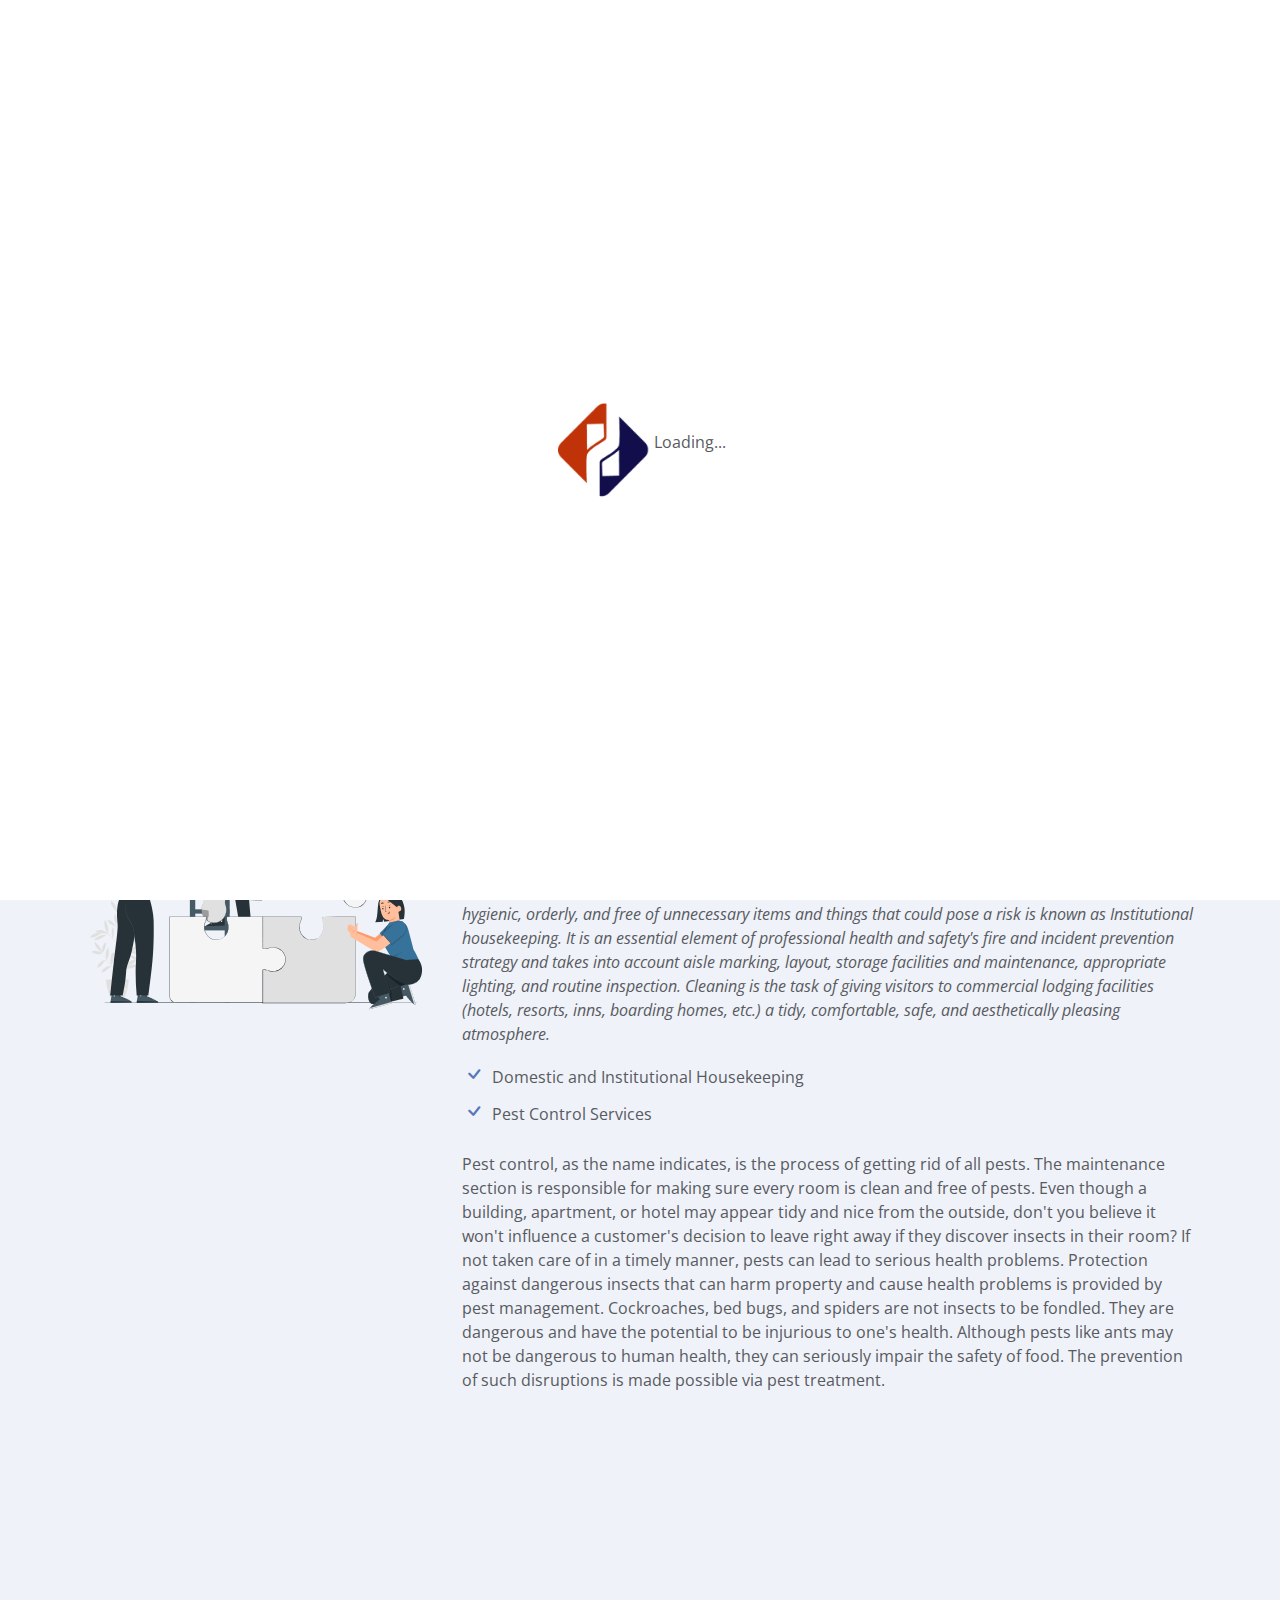
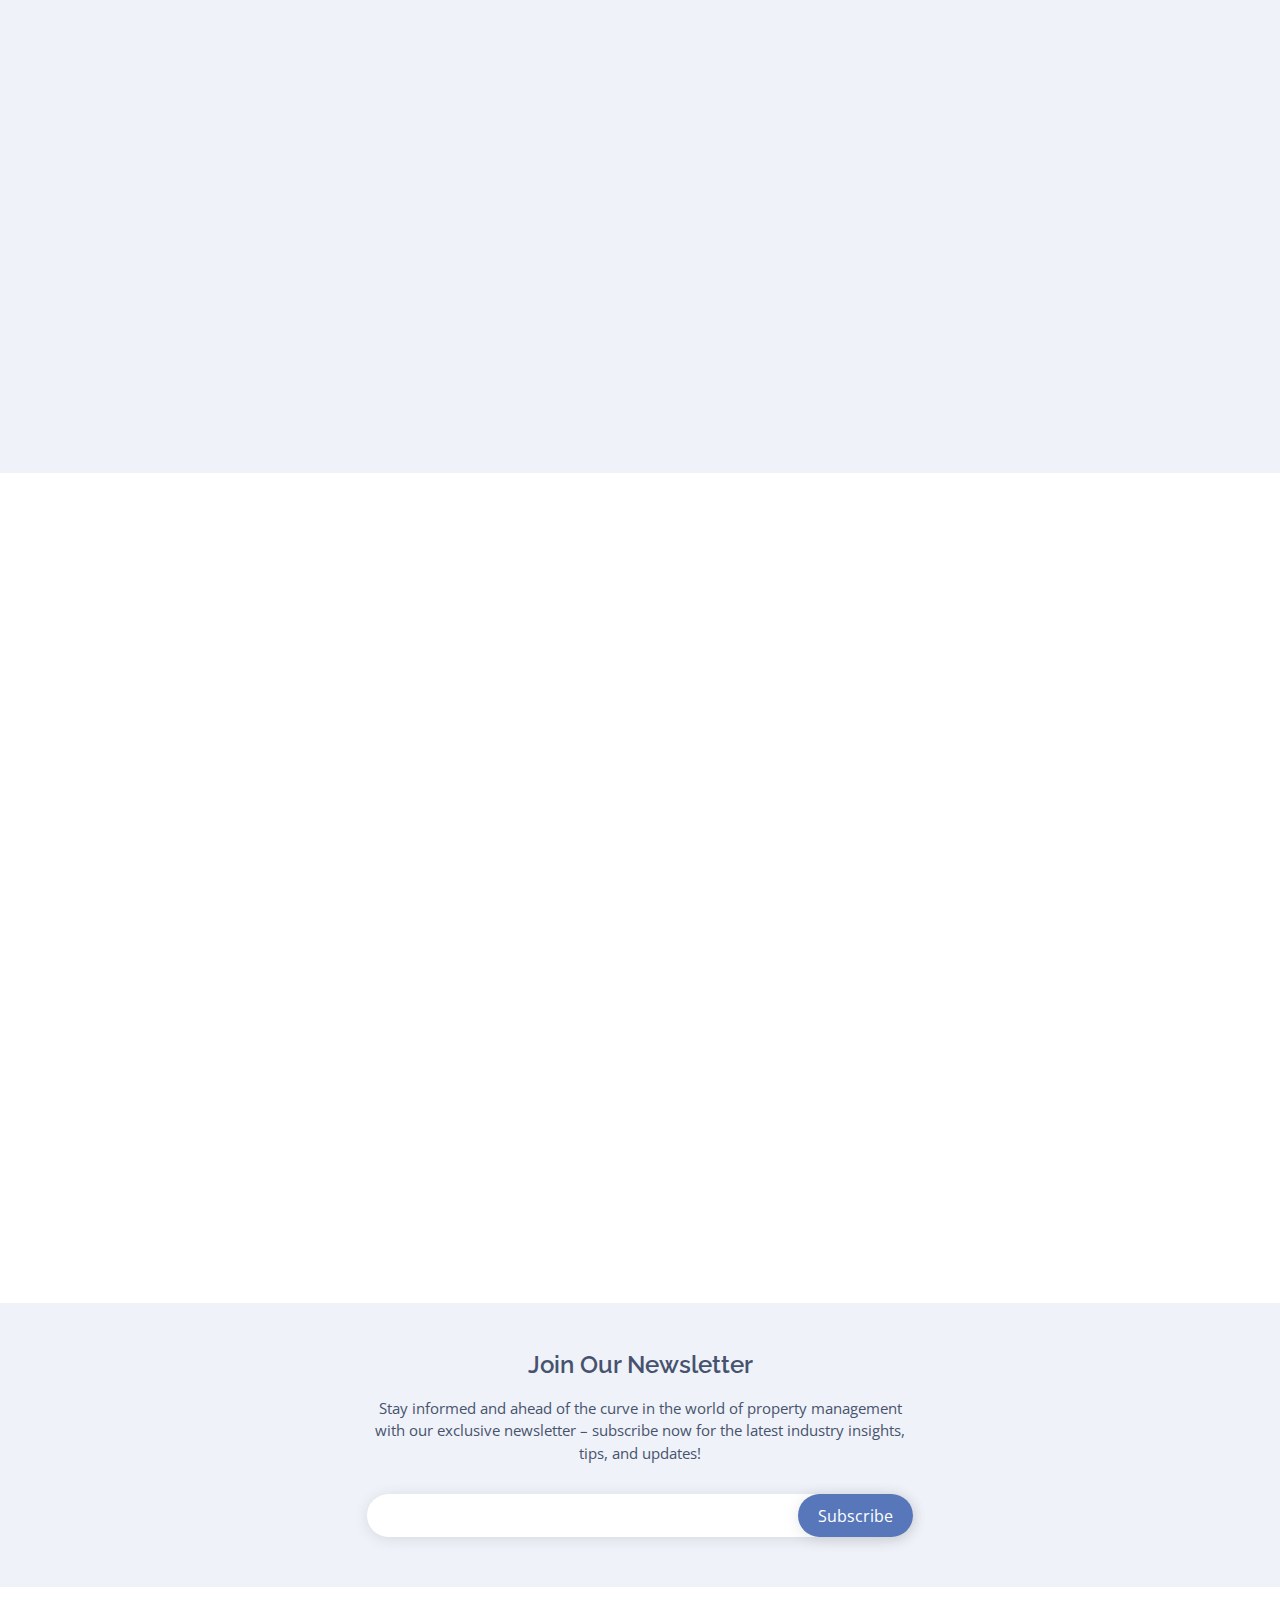
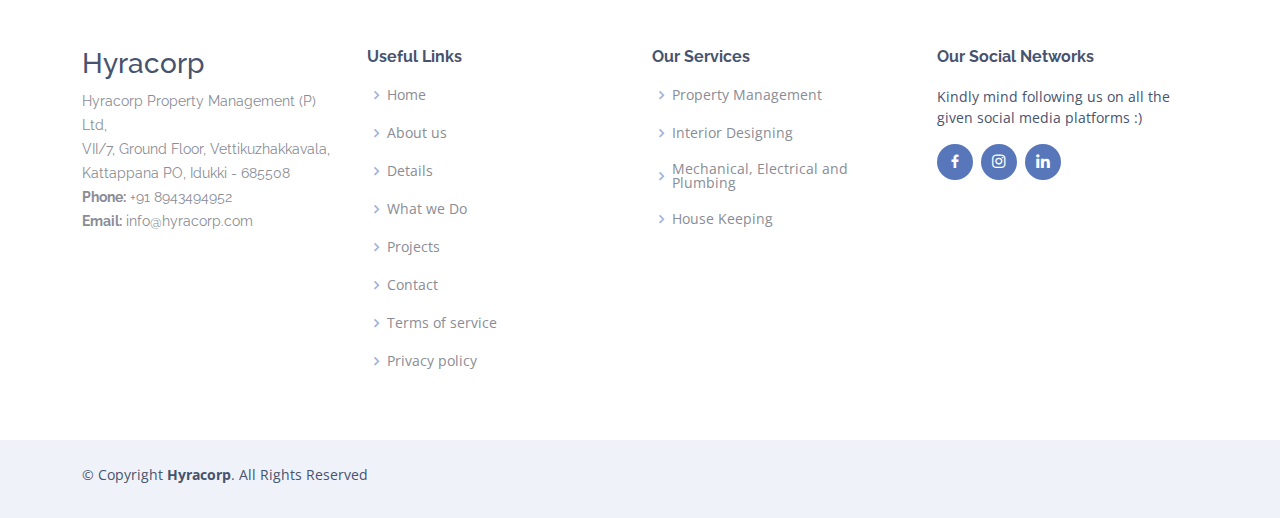
<file: house.html>
<!DOCTYPE html>
<html lang="en">

<head>
  <meta charset="utf-8">
  <meta content="width=device-width, initial-scale=1.0" name="viewport">

  <title>HYRACORP</title>
  <meta name="description" content="Discover HYRACORP - Your Premier Destination for Property Management, Interior Design, and MEP Services and House Keeping Services. Elevate Your Spaces with Our Innovative Solutions Tailored for Residential and Commercial Projects. Explore Our Expertise in Housekeeping, Theme-Based Interior Design, and Cutting-Edge MEP Solutions. Transform Your Vision into Reality with HYRACORP - Where Excellence Meets Innovation.">
  <meta name="keywords" content="property management, interior design, MEP services, housekeeping, theme-based design, innovative solutions, residential projects, commercial projects, excellence, innovation, customer satisfaction, creative solutions, technology-driven, tailored services, project management, space transformation, luxury design, sustainable solutions, customer-centric approach, HYRACORP">
  <meta name="author" content="Hyracorp">
  <meta name="robots" content="index, follow">
  <meta name="revisit-after" content="7 days">

  <meta property="og:title" content="HYRACORP - Your Premier Destination for Property Management, Interior Design, and MEP Services and House Keeping Services">
  <meta property="og:description" content="Discover top-quality services and solutions for your needs at HYRACORP. We specialize in Property Management, Interior Design, and MEP Services and House Keeping Services. Elevate Your Spaces with Our Innovative Solutions Tailored for Residential and Commercial Projects. Explore Our Expertise in Housekeeping, Theme-Based Interior Design, and Cutting-Edge MEP Solutions. Transform Your Vision into Reality with HYRACORP - Where Excellence Meets Innovation.">
  <meta property="og:url" content="https://hyracorp.com">
  <meta property="og:type" content="website">
  <meta property="og:image" content="https://hyracorp.com/assets/img/OG image.jpg">

  <!-- Favicons -->
  <link href="assets/img/logo.jpg" rel="icon">
  <!-- <link href="assets/img/apple-touch-icon.png" rel="apple-touch-icon"> -->

  <!-- Google Fonts -->
  <link href="https://fonts.googleapis.com/css?family=Open+Sans:300,300i,400,400i,600,600i,700,700i|Raleway:300,300i,400,400i,500,500i,600,600i,700,700i|Poppins:300,300i,400,400i,500,500i,600,600i,700,700i" rel="stylesheet">

  <!-- Vendor CSS Files -->
  <link href="assets/vendor/aos/aos.css" rel="stylesheet">
  <link href="assets/vendor/bootstrap/css/bootstrap.min.css" rel="stylesheet">
  <link href="assets/vendor/bootstrap-icons/bootstrap-icons.css" rel="stylesheet">
  <link href="assets/vendor/boxicons/css/boxicons.min.css" rel="stylesheet">
  <link href="assets/vendor/glightbox/css/glightbox.min.css" rel="stylesheet">
  <link href="assets/vendor/swiper/swiper-bundle.min.css" rel="stylesheet">

  <!-- Template Main CSS File -->
  <link href="assets/css/style.css" rel="stylesheet">
  <style>
    body, html {
      margin: 0;
      padding: 0;
      height: 100%;
    }

    .loader-container {
      position: fixed;
      top: 0;
      left: 0;
      width: 100%;
      height: 100%;
      display: flex;
      justify-content: center;
      align-items: center;
      background-color: #ffffff; /* Adjust background color as needed */
      z-index: 9999;
    }

    .loader {
      animation: spin 1s linear infinite;
    }

    @keyframes spin {
      0% { transform: rotate(0deg); }
      100% { transform: rotate(360deg); }
    }

    .logo_loader {
      width: 100px; /* Adjust the width as needed */
      height: auto; /* Maintain aspect ratio */
    }
  </style>
</head>

<body>
  <div class="loader-container">
    <div class="loader">
      <img src="assets/img/favicon.png" alt="Logo" class="logo_loader">
    </div>
    <p>Loading...</p>
  </div>
  <!-- ======= Header ======= -->
  <header id="header" class="fixed-top  header-transparent ">
    <div class="container d-flex align-items-center justify-content-between">

      <div class="logo">
        
        <a href="index.html"><img src="assets/img/logo.png" alt="" class="img-fluid"></a>
        <!-- <h1><a href="index.html">Hyracorp</a></h1> -->
      </div>

      <nav id="navbar" class="navbar">
        <ul>
            <li><a class="nav-link scrollto active" href="index.html">Home</a></li>
            <li><a class="nav-link scrollto" href="index.html#features">About Us</a></li>
            <li><a class="nav-link scrollto" href="index.html#details">Details</a></li>
            <li><a class="nav-link scrollto" href="index.html#pricing">What we Do</a></li>
            <li><a class="nav-link scrollto" href="projects.html">Projects</a></li>
            <li class="dropdown"><a href="#"><span>Login</span> <i class="bi bi-chevron-down"></i></a>
                <ul>
                  <li><a href="coming_login_T.html">As a Tenant</a></li>
                  <li><a href="coming_login_L.html">As a Landlord</a></li>
                </ul>
              </li>
          <li class="dropdown"><a href="#"><span>Services</span> <i class="bi bi-chevron-down"></i></a>
            <ul>
              <!-- <li><a href="#">Drop Down 1</a></li>
              <li class="dropdown"><a href="#"><span>Deep Drop Down</span> <i class="bi bi-chevron-right"></i></a>
                <ul>
                  <li><a href="#">Deep Drop Down 1</a></li>
                  <li><a href="#">Deep Drop Down 2</a></li>
                  <li><a href="#">Deep Drop Down 3</a></li>
                  <li><a href="#">Deep Drop Down 4</a></li>
                  <li><a href="#">Deep Drop Down 5</a></li>
                </ul>
              </li> -->
              <li><a href="property.html">Property Management</a></li>
              <li><a href="interior.html">Interior Design</a></li>
              <li><a href="mep.html">Mechanical Electrical and Plumbing</a></li>
              <li><a href="house.html">House Keeping</a></li>
            </ul>
          </li>
          <li><a class="nav-link scrollto" href="#contact">Contact</a></li>
          <li><a class="getstarted scrollto" href="tel:+918943494952">Let's have a call</a></li>
        </ul>
        <i class="bi bi-list mobile-nav-toggle"></i>
      </nav><!-- .navbar -->

    </div>
  </header><!-- End Header -->

  <!-- ======= Hero Section ======= -->
  <section id="hero" class="d-flex align-items-center">

    <div class="container">
      <div class="row">
        <div class="col-lg-6 d-lg-flex flex-lg-column justify-content-center align-items-stretch pt-5 pt-lg-0 order-2 order-lg-1" data-aos="fade-up">
          <div>
            <h1>Housekeeping Services   </h1>
            <h2>Welcome to the digital hub of pristine spaces and impeccable cleanliness—where every home is a sanctuary and every service exceeds expectations. Introducing our online platform for Housekeeping Services, where convenience meets excellence, and every detail is meticulously attended to with care.</h2>
            <a href="https://app.hyracorp.com/" class="download-btn"><i class="bx bx-globe" style="margin-bottom: 20px;"></i> Web-App</a>
            <a href="tel:+918943494952" class="download-btn"><i class="bx bx-phone"></i> +91 8943494952</a>
          </div>
        </div>
        <div class="col-lg-6 d-lg-flex flex-lg-column align-items-stretch order-1 order-lg-2 hero-img" data-aos="fade-up">
          <!-- <img src="assets/img/Company.png" class="img-fluid" alt=""> -->
          <style>svg#freepik_stories-cleaning-service:not(.animated) .animable {opacity: 0;}svg#freepik_stories-cleaning-service.animated #freepik--background-complete--inject-687 {animation: 1s 1 forwards cubic-bezier(.36,-0.01,.5,1.38) slideLeft,6s Infinite  linear heartbeat;animation-delay: 0s,0.5s;}svg#freepik_stories-cleaning-service.animated #freepik--Shadow--inject-687 {animation: 1s 1 forwards cubic-bezier(.36,-0.01,.5,1.38) zoomIn;animation-delay: 0s;}svg#freepik_stories-cleaning-service.animated #freepik--Windows--inject-687 {animation: 1s 1 forwards cubic-bezier(.36,-0.01,.5,1.38) lightSpeedRight,1.5s Infinite  linear floating;animation-delay: 0s,1s;}svg#freepik_stories-cleaning-service.animated #freepik--Cleaning_Trolley--inject-687 {animation: 1s 1 forwards cubic-bezier(.36,-0.01,.5,1.38) slideRight,6s Infinite  linear shake;animation-delay: 0s,0.5s;}svg#freepik_stories-cleaning-service.animated #freepik--Character_2--inject-687 {animation: 1s 1 forwards cubic-bezier(.36,-0.01,.5,1.38) zoomIn,1.5s Infinite  linear wind;animation-delay: 0s,0.5s;}svg#freepik_stories-cleaning-service.animated #freepik--Desk--inject-687 {animation: 1s 1 forwards cubic-bezier(.36,-0.01,.5,1.38) fadeIn,3s Infinite  linear shake;animation-delay: 0s,0.5s;}svg#freepik_stories-cleaning-service.animated #freepik--Plant--inject-687 {animation: 1s 1 forwards cubic-bezier(.36,-0.01,.5,1.38) slideDown,1.5s Infinite  linear wind;animation-delay: 0s,0.5s;}svg#freepik_stories-cleaning-service.animated #freepik--Character_1--inject-687 {animation: 1s 1 forwards cubic-bezier(.36,-0.01,.5,1.38) fadeIn,3s Infinite  linear floating;animation-delay: 0s,0.5s;}            @keyframes slideLeft {                0% {                    opacity: 0;                    transform: translateX(-30px);                }                100% {                    opacity: 1;                    transform: translateX(0);                }            }                    @keyframes heartbeat {                0% {                    transform: scale(1);                }                10% {                    transform: scale(1.1);                }                30% {                    transform: scale(1);                }                40% {                    transform: scale(1);                }                50% {                    transform: scale(1.1);                }                60% {                    transform: scale(1);                }                100% {                    transform: scale(1);                }            }                    @keyframes zoomIn {                0% {                    opacity: 0;                    transform: scale(0.5);                }                100% {                    opacity: 1;                    transform: scale(1);                }            }                    @keyframes lightSpeedRight {              from {                transform: translate3d(50%, 0, 0) skewX(-20deg);                opacity: 0;              }              60% {                transform: skewX(10deg);                opacity: 1;              }              80% {                transform: skewX(-2deg);              }              to {                opacity: 1;                transform: translate3d(0, 0, 0);              }            }                    @keyframes floating {                0% {                    opacity: 1;                    transform: translateY(0px);                }                50% {                    transform: translateY(-10px);                }                100% {                    opacity: 1;                    transform: translateY(0px);                }            }                    @keyframes slideRight {                0% {                    opacity: 0;                    transform: translateX(30px);                }                100% {                    opacity: 1;                    transform: translateX(0);                }            }                    @keyframes shake {                10%, 90% {                    transform: translate3d(-1px, 0, 0);                  }                  20%, 80% {                    transform: translate3d(2px, 0, 0);                  }                  30%, 50%, 70% {                    transform: translate3d(-4px, 0, 0);                  }                  40%, 60% {                    transform: translate3d(4px, 0, 0);                  }            }                    @keyframes wind {                0% {                    transform: rotate( 0deg );                }                25% {                    transform: rotate( 1deg );                }                75% {                    transform: rotate( -1deg );                }            }                    @keyframes fadeIn {                0% {                    opacity: 0;                }                100% {                    opacity: 1;                }            }                    @keyframes slideDown {                0% {                    opacity: 0;                    transform: translateY(-30px);                }                100% {                    opacity: 1;                    transform: translateY(0);                }            }        </style>
<svg class="animated" id="freepik_stories-cleaning-service" xmlns="http://www.w3.org/2000/svg" viewBox="0 0 750 500" version="1.1" xmlns:xlink="http://www.w3.org/1999/xlink" xmlns:svgjs="http://svgjs.com/svgjs"><g id="freepik--background-complete--inject-687" class="animable" style="transform-origin: 375px 232.825px;"><g id="el1yz56v0375" class="animable" style="transform-origin: 158.955px 142.545px;"><rect x="130.43" y="73.26" width="73.5" height="138.57" style="fill: rgb(230, 230, 230); transform-origin: 167.18px 142.545px;" id="el8d372dklgq3" class="animable"></rect><rect x="113.98" y="73.26" width="86.34" height="138.57" style="fill: rgb(240, 240, 240); transform-origin: 157.15px 142.545px;" id="elf8p2ij295lg" class="animable"></rect><rect x="127.11" y="85.57" width="60.06" height="113.96" style="fill: rgb(255, 255, 255); transform-origin: 157.14px 142.55px;" id="el4fsg85sj7r2" class="animable"></rect><rect x="149.68" y="124.14" width="19.39" height="29.73" style="fill: rgb(224, 224, 224); transform-origin: 159.375px 139.005px;" id="elvpz9s12yqxa" class="animable"></rect></g><g id="el0v9xwsuni0h" class="animable" style="transform-origin: 70.4px 323.37px;"><g id="elzei9t0sch4" class="animable" style="transform-origin: 70.4px 323.37px;"><path d="M80.52,317.58c2.96-3.65,8.68-6.08,14.96-7.25-.49,1.8-.12,3.45,.94,3.86,1.18,.45,2.77-.82,3.55-2.84,.22-.57,.34-1.14,.39-1.67,6.33-.51,12.66,.21,16.89,2.24,0,0-4.14,3.73-8.82,13.53-.14,0-.29,0-.43,0-3.03,.03-5.48,1.5-5.46,3.27,.01,1.3,1.34,2.4,3.23,2.89-.25,.63-.49,1.27-.74,1.93-4.46,12.08-16.37,3.35-16.27-4.92,0,0-14.87-2.86-8.24-11.03Z" style="fill: rgb(230, 230, 230); transform-origin: 98.0336px 324.506px;" id="elmf4yoyjo0xt" class="animable"></path><g id="elpdfxd8o3m8" class="animable" style="transform-origin: 64.885px 323.37px;"><path d="M65.85,301.98c-3.65-3.94-10.35-6.28-17.6-7.15,.7,2.01,.4,3.93-.78,4.47-1.32,.61-3.22-.73-4.26-2.97-.29-.63-.47-1.27-.57-1.88-7.26-.11-14.42,1.19-19.09,3.82,0,0,5,3.94,11.07,14.77,.16-.02,.33-.03,.5-.04,3.46-.19,6.36,1.29,6.47,3.32,.08,1.48-1.35,2.84-3.47,3.53,.33,.7,.66,1.41,.98,2.15,5.99,13.44,18.92,2.59,18.18-6.83,0,0,16.74-4.37,8.57-13.19Z" style="fill: rgb(230, 230, 230); transform-origin: 45.8234px 311.37px;" id="elsf04q9769u" class="animable"></path><path d="M56.99,299.03c1.55-7.56,8.04-15.44,16.31-21.91,.64,2.99,2.44,5.13,4.29,4.92,2.07-.24,3.42-3.29,3.02-6.83-.11-1-.37-1.91-.7-2.73,8.84-5.55,18.62-9.29,26.31-9.53,0,0-3.2,8.57-2.6,26.41-.21,.1-.43,.2-.64,.32-4.4,2.34-6.85,6.33-5.48,8.9,1,1.88,3.77,2.48,6.9,1.76,.12,1.1,.24,2.22,.39,3.37,2.65,20.99-21.33,17.29-27.44,5.16,0,0-23.84,7.11-20.37-9.83Z" style="fill: rgb(235, 235, 235); transform-origin: 81.4274px 290.833px;" id="elhqjrl2x9a65" class="animable"></path><path d="M73.9,346.99c-4.01-22.3,1.98-46.21,16.04-63.98l.59,.46c-13.92,17.6-19.86,41.3-15.89,63.38l-.74,.13Z" style="fill: rgb(224, 224, 224); transform-origin: 81.604px 315px;" id="elos5dvt3lbq" class="animable"></path><path d="M73.18,339.34s-.08,0-.11-.02c-.11-.04-.2-.12-.24-.24-2.83-8.31-12.41-26.21-28.35-34.49-.18-.1-.26-.32-.16-.51,.1-.18,.32-.25,.51-.16,15.86,8.23,25.49,25.83,28.55,34.43,2.95-2.13,21.03-15.18,30.06-20.97,.17-.11,.41-.06,.52,.11,.11,.17,.06,.41-.11,.52-9.78,6.27-30.23,21.09-30.44,21.24-.06,.05-.14,.07-.22,.07Z" style="fill: rgb(224, 224, 224); transform-origin: 74.1474px 321.61px;" id="el883ot8s9t02" class="animable"></path><g id="elok83bpmpm8" class="animable" style="transform-origin: 73.67px 364.28px;"><polygon points="98.9 354.02 48.44 354.02 48.46 344.77 98.85 344.77 98.9 354.02" style="fill: rgb(224, 224, 224); transform-origin: 73.67px 349.395px;" id="el2p02ao8uv5x" class="animable"></polygon><polygon points="52.1 351 59.98 383.79 89.01 383.79 96.04 351 52.1 351" style="fill: rgb(224, 224, 224); transform-origin: 74.07px 367.395px;" id="elrqnj96bwqg" class="animable"></polygon></g></g></g><path d="M55.75,343.13h-4.49c-.14,0-.25-.11-.25-.25s.11-.25,.25-.25h4.49c.14,0,.25,.11,.25,.25s-.11,.25-.25,.25Z" style="fill: rgb(224, 224, 224); transform-origin: 53.505px 342.88px;" id="el0y19426ga85n" class="animable"></path><path d="M70.09,343.13h-12.28c-.14,0-.25-.11-.25-.25s.11-.25,.25-.25h12.28c.14,0,.25,.11,.25,.25s-.11,.25-.25,.25Z" style="fill: rgb(224, 224, 224); transform-origin: 63.95px 342.88px;" id="el00w5npo7mk2mq" class="animable"></path></g><g id="elp7k9coluhk" class="animable" style="transform-origin: 456.96px 329.25px;"><g id="elqoypa2m4s6" class="animable" style="transform-origin: 456.96px 329.25px;"><path d="M466.1,324.02c2.67-3.29,7.84-5.49,13.5-6.55-.44,1.62-.11,3.12,.85,3.48,1.07,.41,2.5-.74,3.2-2.56,.2-.52,.31-1.03,.35-1.51,5.72-.46,11.43,.19,15.25,2.02,0,0-3.73,3.37-7.96,12.22-.13,0-.26,0-.39,0-2.74,.03-4.94,1.35-4.93,2.95,.01,1.17,1.21,2.17,2.92,2.61-.22,.57-.44,1.14-.67,1.74-4.03,10.91-14.78,3.02-14.68-4.44,0,0-13.42-2.58-7.44-9.96Z" style="fill: rgb(230, 230, 230); transform-origin: 481.907px 330.265px;" id="el4yc1b8fm27q" class="animable"></path><g id="el6pacfnvarn8" class="animable" style="transform-origin: 451.99px 329.25px;"><path d="M452.85,309.95c-3.29-3.55-9.34-5.67-15.89-6.45,.63,1.82,.36,3.55-.71,4.04-1.19,.55-2.91-.65-3.84-2.68-.26-.57-.43-1.15-.51-1.69-6.55-.1-13.02,1.08-17.23,3.45,0,0,4.51,3.56,9.99,13.33,.15-.02,.3-.03,.45-.04,3.12-.17,5.74,1.17,5.84,3,.07,1.34-1.22,2.56-3.13,3.19,.3,.63,.59,1.27,.89,1.94,5.41,12.13,17.08,2.34,16.41-6.16,0,0,15.11-3.94,7.73-11.91Z" style="fill: rgb(230, 230, 230); transform-origin: 434.775px 318.444px;" id="elmk8ttesvs9j" class="animable"></path><path d="M444.86,307.28c1.4-6.82,7.26-13.94,14.72-19.78,.58,2.7,2.2,4.63,3.88,4.44,1.87-.21,3.09-2.97,2.73-6.16-.1-.9-.33-1.73-.63-2.46,7.98-5.01,16.81-8.38,23.75-8.61,0,0-2.89,7.74-2.35,23.84-.19,.09-.39,.18-.58,.29-3.97,2.11-6.18,5.71-4.94,8.04,.9,1.7,3.4,2.24,6.23,1.59,.11,.99,.22,2,.35,3.04,2.39,18.95-19.25,15.61-24.77,4.65,0,0-21.52,6.42-18.38-8.88Z" style="fill: rgb(235, 235, 235); transform-origin: 466.934px 299.883px;" id="el80m8mg8dyy9" class="animable"></path><path d="M460.08,350.58c-3.62-20.13,1.79-41.74,14.48-57.78l.59,.46c-12.56,15.88-17.92,37.26-14.33,57.18l-.74,.13Z" style="fill: rgb(224, 224, 224); transform-origin: 467.064px 321.69px;" id="el9461nuikh5" class="animable"></path><path d="M459.47,343.7s-.08,0-.11-.02c-.11-.04-.2-.12-.24-.24-2.56-7.49-11.19-23.64-25.58-31.11-.18-.1-.26-.32-.16-.51,.1-.18,.32-.25,.51-.16,14.3,7.42,22.99,23.27,25.77,31.05,2.78-2.01,18.98-13.7,27.1-18.9,.17-.11,.41-.06,.52,.11,.11,.17,.06,.41-.11,.52-8.83,5.66-27.29,19.04-27.47,19.17-.07,.05-.14,.07-.22,.07Z" style="fill: rgb(224, 224, 224); transform-origin: 460.337px 327.66px;" id="elcvjae1osu7" class="animable"></path><g id="el4cemttemivv" class="animable" style="transform-origin: 459.91px 366.18px;"><polygon points="482.68 356.91 437.14 356.91 437.16 348.57 482.64 348.57 482.68 356.91" style="fill: rgb(224, 224, 224); transform-origin: 459.91px 352.74px;" id="el33erpsxak2" class="animable"></polygon><polygon points="440.44 354.19 447.56 383.79 473.76 383.79 480.1 354.19 440.44 354.19" style="fill: rgb(224, 224, 224); transform-origin: 460.27px 368.99px;" id="elnxw2dkv2qb" class="animable"></polygon></g></g></g><path d="M443.73,347.11h-4.05c-.14,0-.25-.11-.25-.25s.11-.25,.25-.25h4.05c.14,0,.25,.11,.25,.25s-.11,.25-.25,.25Z" style="fill: rgb(224, 224, 224); transform-origin: 441.705px 346.86px;" id="eliuxm9g65t8p" class="animable"></path><path d="M456.68,347.11h-11.09c-.14,0-.25-.11-.25-.25s.11-.25,.25-.25h11.09c.14,0,.25,.11,.25,.25s-.11,.25-.25,.25Z" style="fill: rgb(224, 224, 224); transform-origin: 451.135px 346.86px;" id="eldcixact3eh" class="animable"></path></g><g id="elyoxfmpfeo0n" class="animable" style="transform-origin: 676.885px 327.355px;"><g id="el058x7bchoxtl" class="animable" style="transform-origin: 676.885px 327.355px;"><path d="M686.34,321.95c2.76-3.41,8.11-5.68,13.97-6.78-.46,1.68-.12,3.23,.88,3.61,1.11,.42,2.59-.76,3.31-2.65,.2-.53,.32-1.06,.36-1.56,5.91-.48,11.83,.2,15.78,2.09,0,0-3.86,3.48-8.24,12.64-.13,0-.27,0-.41,0-2.83,.03-5.12,1.4-5.1,3.06,.01,1.21,1.25,2.24,3.02,2.7-.23,.59-.46,1.18-.69,1.8-4.17,11.28-15.29,3.13-15.19-4.6,0,0-13.89-2.67-7.69-10.3Z" style="fill: rgb(230, 230, 230); transform-origin: 702.693px 328.418px;" id="elmx34pwol8c" class="animable"></path><g id="elxz01k5pq34" class="animable" style="transform-origin: 671.745px 327.355px;"><path d="M672.64,307.38c-3.41-3.68-9.67-5.87-16.44-6.68,.65,1.88,.37,3.67-.73,4.18-1.23,.57-3.01-.68-3.98-2.78-.27-.59-.44-1.19-.53-1.75-6.78-.11-13.47,1.11-17.83,3.57,0,0,4.67,3.68,10.34,13.8,.15-.02,.31-.03,.46-.04,3.23-.18,5.94,1.21,6.04,3.1,.08,1.38-1.26,2.65-3.24,3.3,.31,.65,.61,1.31,.92,2,5.6,12.55,17.67,2.42,16.98-6.38,0,0,15.64-4.08,8-12.32Z" style="fill: rgb(230, 230, 230); transform-origin: 653.931px 316.151px;" id="elvow20eh2y1h" class="animable"></path><path d="M664.37,304.62c1.45-7.06,7.51-14.42,15.23-20.46,.6,2.79,2.28,4.79,4.01,4.59,1.93-.22,3.2-3.08,2.82-6.38-.11-.93-.34-1.79-.65-2.55,8.25-5.18,17.39-8.67,24.58-8.9,0,0-2.99,8-2.43,24.67-.2,.09-.4,.19-.6,.3-4.11,2.19-6.4,5.91-5.12,8.32,.94,1.76,3.52,2.32,6.45,1.64,.11,1.03,.23,2.07,.36,3.15,2.48,19.61-19.92,16.15-25.63,4.82,0,0-22.26,6.64-19.02-9.18Z" style="fill: rgb(235, 235, 235); transform-origin: 687.204px 296.969px;" id="elk2swgqibn1n" class="animable"></path><path d="M680.13,349.42c-3.75-20.83,1.85-43.18,14.99-59.78l.59,.46c-13,16.43-18.54,38.56-14.83,59.18l-.74,.13Z" style="fill: rgb(224, 224, 224); transform-origin: 687.348px 319.53px;" id="elp4i6poysq8r" class="animable"></path><path d="M679.49,342.3s-.08,0-.11-.02c-.11-.04-.2-.12-.24-.24-2.65-7.76-11.58-24.47-26.47-32.2-.18-.1-.26-.32-.16-.51,.1-.18,.32-.25,.51-.16,14.8,7.68,23.79,24.1,26.67,32.14,2.83-2.05,19.64-14.18,28.05-19.57,.17-.11,.41-.06,.52,.11,.11,.17,.06,.41-.11,.52-9.14,5.86-28.23,19.7-28.42,19.84-.07,.05-.14,.07-.22,.07Z" style="fill: rgb(224, 224, 224); transform-origin: 680.393px 325.715px;" id="ele0a2lf5i7gn" class="animable"></path><g id="el6o8mkaljt8" class="animable" style="transform-origin: 679.94px 365.57px;"><polygon points="703.5 355.98 656.38 355.98 656.4 347.35 703.46 347.35 703.5 355.98" style="fill: rgb(224, 224, 224); transform-origin: 679.94px 351.665px;" id="elytwkewyxynr" class="animable"></polygon><polygon points="659.8 353.17 667.16 383.79 694.27 383.79 700.84 353.17 659.8 353.17" style="fill: rgb(224, 224, 224); transform-origin: 680.32px 368.48px;" id="eltrgwt1jr0kr" class="animable"></polygon></g></g></g><path d="M663.2,345.83h-4.19c-.14,0-.25-.11-.25-.25s.11-.25,.25-.25h4.19c.14,0,.25,.11,.25,.25s-.11,.25-.25,.25Z" style="fill: rgb(224, 224, 224); transform-origin: 661.105px 345.58px;" id="elc42y4epjgli" class="animable"></path><path d="M676.6,345.83h-11.47c-.14,0-.25-.11-.25-.25s.11-.25,.25-.25h11.47c.14,0,.25,.11,.25,.25s-.11,.25-.25,.25Z" style="fill: rgb(224, 224, 224); transform-origin: 670.865px 345.58px;" id="el999xpn992bh" class="animable"></path></g><g id="elq821afnaxxj" class="animable" style="transform-origin: 375px 232.825px;"><g id="eldc5hdqgd4zj" class="animable" style="transform-origin: 375px 215.7px;"><g id="el95m8jh6vil" class="animable" style="transform-origin: 375px 185.105px;"><g id="el2qnntit5vvs" class="animable" style="transform-origin: 479.145px 185.105px;"><path d="M673.73,322.6h-180.75c-3.23,0-5.86-2.63-5.86-5.86V53.47c0-3.23,2.63-5.86,5.86-5.86h180.75c3.23,0,5.86,2.63,5.86,5.86V316.74c0,3.23-2.63,5.86-5.86,5.86ZM492.99,47.86c-3.09,0-5.61,2.52-5.61,5.61V316.74c0,3.09,2.52,5.61,5.61,5.61h180.75c3.09,0,5.61-2.52,5.61-5.61V53.47c0-3.09-2.52-5.61-5.61-5.61h-180.75Z" style="fill: rgb(224, 224, 224); transform-origin: 583.355px 185.105px;" id="eljqioyjvy72" class="animable"></path><path d="M465.31,322.6h-180.75c-3.23,0-5.86-2.63-5.86-5.86V53.47c0-3.23,2.63-5.86,5.86-5.86h180.75c3.23,0,5.86,2.63,5.86,5.86V316.74c0,3.23-2.63,5.86-5.86,5.86ZM284.56,47.86c-3.09,0-5.61,2.52-5.61,5.61V316.74c0,3.09,2.52,5.61,5.61,5.61h180.75c3.09,0,5.61-2.52,5.61-5.61V53.47c0-3.09-2.52-5.61-5.61-5.61h-180.75Z" style="fill: rgb(224, 224, 224); transform-origin: 374.935px 185.105px;" id="elewdq8irgsx5" class="animable"></path></g><path d="M257.01,322.6H76.27c-3.23,0-5.86-2.63-5.86-5.86V53.47c0-3.23,2.63-5.86,5.86-5.86h180.75c3.23,0,5.86,2.63,5.86,5.86V316.74c0,3.23-2.63,5.86-5.86,5.86ZM76.27,47.86c-3.09,0-5.61,2.52-5.61,5.61V316.74c0,3.09,2.52,5.61,5.61,5.61h180.75c3.09,0,5.61-2.52,5.61-5.61V53.47c0-3.09-2.52-5.61-5.61-5.61H76.27Z" style="fill: rgb(224, 224, 224); transform-origin: 166.645px 185.105px;" id="elqbfpyvu1rd" class="animable"></path></g><rect y="383.67" width="750" height=".12" style="fill: rgb(224, 224, 224); transform-origin: 375px 383.73px;" id="elpavebngyjr" class="animable"></rect></g><g id="els0lh21cl9bd" class="animable" style="transform-origin: 375px 409.145px;"><rect x="653.63" y="413.05" width="55.73" height=".42" style="fill: rgb(235, 235, 235); transform-origin: 681.495px 413.26px;" id="elnicdexr95am" class="animable"></rect><rect x="495.04" y="417.62" width="14.63" height=".42" style="fill: rgb(235, 235, 235); transform-origin: 502.355px 417.83px;" id="eldlayd235u87" class="animable"></rect><rect x="40.64" y="400.25" width="72.67" height=".42" style="fill: rgb(235, 235, 235); transform-origin: 76.975px 400.46px;" id="elrmbk1396kq" class="animable"></rect><rect x="128.3" y="400.25" width="10.66" height=".42" style="fill: rgb(235, 235, 235); transform-origin: 133.63px 400.46px;" id="elcfaotnuiy15" class="animable"></rect><rect x="173.59" y="407.36" width="157.61" height=".42" style="fill: rgb(235, 235, 235); transform-origin: 252.395px 407.57px;" id="elspjyu71vpqo" class="animable"></rect></g></g></g><g id="freepik--Shadow--inject-687" class="animable" style="transform-origin: 335.87px 453.47px;"><path d="M583.81,453.47c0,3.39-111.01,6.13-247.94,6.13s-247.94-2.75-247.94-6.13,111.01-6.13,247.94-6.13,247.94,2.75,247.94,6.13Z" style="fill: rgb(245, 245, 245); transform-origin: 335.87px 453.47px;" id="elib09i9ch769" class="animable"></path></g><g id="freepik--Windows--inject-687" class="animable" style="transform-origin: 482.64px 163.045px;"><g id="elo6z23qje46" class="animable" style="transform-origin: 587.67px 163.445px;"><rect x="521.89" y="69.16" width="131.55" height="188.57" style="fill: #3E5892; transform-origin: 587.665px 163.445px;" id="elujshzmpifcn" class="animable"></rect><g id="el8633c2v467"><rect x="521.89" y="69.16" width="131.55" height="188.57" style="fill: rgb(255, 255, 255); opacity: 0.8; transform-origin: 587.665px 163.445px;" class="animable" id="el4o7xcfivie7"></rect></g><g id="elmyl9p9aggy9"><path d="M564.8,69.16c-23.53,14.84-42.52,26.72-42.52,26.72v38.49l104.79-65.21h-62.27Z" style="fill: rgb(255, 255, 255); opacity: 0.8; transform-origin: 574.675px 101.765px;" class="animable" id="elhmksf9n3d9s"></path></g><g id="elbeez9u831ub"><path d="M653.44,69.16h-9.36c-30,20.13-121.79,77.53-121.79,77.53v15.96l131.16-81.61v-11.88Z" style="fill: rgb(255, 255, 255); opacity: 0.8; transform-origin: 587.87px 115.905px;" class="animable" id="el3r4g63fm6g"></path></g></g><g id="elqcbr93tcmg" class="animable" style="transform-origin: 377.605px 162.645px;"><rect x="311.83" y="68.36" width="131.55" height="188.57" style="fill: #3E5892; transform-origin: 377.605px 162.645px;" id="elmm16r4cwz0h" class="animable"></rect><g id="eliqxbojz6wt9"><rect x="311.83" y="68.36" width="131.55" height="188.57" style="fill: rgb(255, 255, 255); opacity: 0.8; transform-origin: 377.605px 162.645px;" class="animable" id="el846uryo5nu7"></rect></g><g id="el1ipkt4ancu1"><path d="M443.38,68.36c0,2.34-131.16,84.36-131.16,84.36v38.49l131.16-81.61v-41.23Z" style="fill: rgb(255, 255, 255); opacity: 0.8; transform-origin: 377.8px 129.785px;" class="animable" id="eltqap2kp9aw"></path></g><g id="elhan0pz0owfb"><path d="M443.38,122.39c0,2.34-131.16,84.36-131.16,84.36v15.96l131.16-81.61v-18.7Z" style="fill: rgb(255, 255, 255); opacity: 0.8; transform-origin: 377.8px 172.55px;" class="animable" id="el1wdlj3euc6b"></path></g></g></g><g id="freepik--Cleaning_Trolley--inject-687" class="animable" style="transform-origin: 155.15px 339.498px;"><g id="elxwiireziuy" class="animable" style="transform-origin: 155.15px 339.498px;"><g id="elgvww717z71h" class="animable" style="transform-origin: 191.794px 281.788px;"><g id="eldkl2d051ieo" class="animable" style="transform-origin: 210.025px 263.9px;"><polygon points="187.64 237.84 184.5 221.83 215.73 221.83 218.23 227.23 218.23 221.83 223.41 221.83 224.12 228.7 226.09 221.83 235.55 221.83 231.36 237.34 187.64 237.84" style="fill: #3E5892; transform-origin: 210.025px 229.835px;" id="elzzx4v4d54x" class="animable"></polygon><g id="el3i4kvb1ztgb"><polygon points="187.64 237.84 184.5 221.83 215.73 221.83 218.23 227.23 218.23 221.83 223.41 221.83 224.12 228.7 226.09 221.83 235.55 221.83 231.36 237.34 187.64 237.84" style="fill: rgb(255, 255, 255); opacity: 0.3; transform-origin: 210.025px 229.835px;" class="animable" id="eltomw2dxe6bb"></polygon></g><g id="eltri7owm19ya" class="animable" style="transform-origin: 210.105px 271.655px;"><rect x="205.16" y="242.27" width="4.95" height="63.7" style="fill: rgb(38, 50, 56); transform-origin: 207.635px 274.12px;" id="el8l8zfizqy57" class="animable"></rect><rect x="186.75" y="237.34" width="46.71" height="4.92" style="fill: rgb(38, 50, 56); transform-origin: 210.105px 239.8px;" id="elb7xajync6z" class="animable"></rect></g></g><g id="eliqrfwuqs1od" class="animable" style="transform-origin: 169.184px 281.788px;"><path d="M190.33,257.24c-4.67-.15-8.17-4.52-9.59-8.97-1.42-4.45-1.45-9.25-2.87-13.7-1.83-5.71-6.21-10.75-11.93-12.55-5.72-1.8-12.64,.11-16,5.08-3.36,4.97-2.19,12.68,2.9,15.85l2.41,8.07c6.05,10.42,19.93,15.53,31.29,11.51-1.09-1.38-2.19-2.76-3.28-4.14,2.35,.8,5.08,.35,7.06-1.15Z" style="fill: rgb(38, 50, 56); transform-origin: 169.184px 242.628px;" id="elm6176c4uuv" class="animable"></path><rect x="155.64" y="243.42" width="3.31" height="98.8" style="fill: rgb(38, 50, 56); transform-origin: 157.295px 292.82px;" id="eloga19ps4wx" class="animable"></rect><g id="el3i6x39aiq92"><rect x="155.64" y="243.42" width="3.31" height="98.8" style="fill: rgb(255, 255, 255); opacity: 0.4; transform-origin: 157.295px 292.82px;" class="animable" id="ela6qtssix4h"></rect></g><path d="M153.63,243.42s-1.8-.73-2.92-2.31c0,0,13.35,.17,13.18,0s-1.17,1.86-3.64,2.31h-6.63Z" style="fill: #3E5892; transform-origin: 157.301px 242.26px;" id="elm1djj6w8jlb" class="animable"></path><path d="M190.33,257.24c-4.67-.15-8.17-4.52-9.59-8.97-1.42-4.45-1.45-9.25-2.87-13.7-1.83-5.71-6.21-10.75-11.93-12.55-5.72-1.8-12.64,.11-16,5.08-3.36,4.97-2.19,12.68,2.9,15.85l2.41,8.07c6.05,10.42,19.93,15.53,31.29,11.51-1.09-1.38-2.19-2.76-3.28-4.14,2.35,.8,5.08,.35,7.06-1.15Z" style="fill: rgb(255, 255, 255); transform-origin: 169.184px 242.628px;" id="elcx1v5jok1z" class="animable"></path></g></g><g id="el8pbjsa8an1" class="animable" style="transform-origin: 119.319px 267.7px;"><path d="M128.47,249.82c-1.89-.03-4.42-.04-6.92,0-3.98,.05-7.39,2.85-8.22,6.74l-2.78,13.03-3.45,19.9c-.23,1.34,.8,2.56,2.15,2.56h18.92c1.88,0,3.4-1.52,3.4-3.4v-35.68c0-1.72-1.38-3.12-3.1-3.15Zm-8.64,12.81l-2.41,12.52c-.3,1.53-1.78,2.54-3.31,2.24-1.53-.3-2.54-1.78-2.24-3.31l2.41-12.52c.3-1.53,1.78-2.54,3.31-2.24,1.53,.3,2.54,1.78,2.24,3.31Z" style="fill: #3E5892; transform-origin: 119.319px 270.922px;" id="el1d2h0fv0r9y" class="animable"></path><g id="el90l0jl83v3"><path d="M128.47,249.82c-1.89-.03-4.42-.04-6.92,0-3.98,.05-7.39,2.85-8.22,6.74l-2.78,13.03-3.45,19.9c-.23,1.34,.8,2.56,2.15,2.56h18.92c1.88,0,3.4-1.52,3.4-3.4v-35.68c0-1.72-1.38-3.12-3.1-3.15Zm-8.64,12.81l-2.41,12.52c-.3,1.53-1.78,2.54-3.31,2.24-1.53-.3-2.54-1.78-2.24-3.31l2.41-12.52c.3-1.53,1.78-2.54,3.31-2.24,1.53,.3,2.54,1.78,2.24,3.31Z" style="fill: rgb(255, 255, 255); opacity: 0.3; transform-origin: 119.319px 270.922px;" class="animable" id="eltsnj6nsc2yn"></path></g><rect x="120.73" y="243.35" width="8.84" height="6.44" style="fill: rgb(38, 50, 56); transform-origin: 125.15px 246.57px;" id="elgt90cyn05g" class="animable"></rect></g><path d="M145.15,435.81c-1.6,.79,0-150.34,0-150.34h83.55s-14.37,151.68-15.96,150.34c-1.6-1.34-67.58,0-67.58,0Z" style="fill: #3E5892; transform-origin: 186.569px 360.644px;" id="elzvep8tfp6qf" class="animable"></path><g id="elcs4p5erdzz7" class="animable" style="transform-origin: 100.595px 405.145px;"><polygon points="81.66 432.48 76.68 378.29 124.7 378.29 119.32 432.27 81.66 432.48" style="fill: rgb(38, 50, 56); transform-origin: 100.69px 405.385px;" id="elsi9vmdb9lc" class="animable"></polygon><g id="el7yqkny9nrhe"><polygon points="81.66 432.48 76.68 378.29 124.7 378.29 119.32 432.27 81.66 432.48" style="fill: rgb(255, 255, 255); opacity: 0.3; transform-origin: 100.69px 405.385px;" class="animable" id="elyg2c4i5cq2"></polygon></g><rect x="74.75" y="377.81" width="51.69" height="3.41" style="fill: rgb(38, 50, 56); transform-origin: 100.595px 379.515px;" id="elrkqkyf3mic" class="animable"></rect></g><rect x="74.75" y="431.96" width="149.11" height="7.7" style="fill: rgb(38, 50, 56); transform-origin: 149.305px 435.81px;" id="el70b2d5hyhwh" class="animable"></rect><rect x="129.64" y="291.04" width="9.6" height="140.93" style="fill: rgb(38, 50, 56); transform-origin: 134.44px 361.505px;" id="eln6kyzvap05g" class="animable"></rect><rect x="74.75" y="291.12" width="153.94" height="7.94" style="fill: rgb(38, 50, 56); transform-origin: 151.72px 295.09px;" id="elew84tb9wpd" class="animable"></rect><g id="elxoek16bi1uk"><circle cx="95" cy="441.08" r="13.84" style="fill: rgb(38, 50, 56); transform-origin: 95px 441.08px; transform: rotate(-80.78deg);" class="animable" id="elb3hpfj25jvs"></circle></g><circle cx="95" cy="441.02" r="6.92" style="fill: #3E5892; transform-origin: 95px 441.02px;" id="eld8m0g1qt8tc" class="animable"></circle><g id="elfjmwlzz6qc"><circle cx="199.28" cy="436.53" r="18.4" style="fill: rgb(38, 50, 56); transform-origin: 199.28px 436.53px; transform: rotate(-80.78deg);" class="animable" id="ely07tqdcgjy"></circle></g><circle cx="199.28" cy="436.44" r="9.2" style="fill: #3E5892; transform-origin: 199.28px 436.44px;" id="elj91ez944n" class="animable"></circle><g id="el3kekw4uahkb" class="animable" style="transform-origin: 96.2162px 265.865px;"><rect x="103.91" y="240.76" width="2.02" height="5.66" style="fill: rgb(38, 50, 56); transform-origin: 104.92px 243.59px;" id="el2zkqjtfrwf3" class="animable"></rect><g id="elwwc5yjtp0b" class="animable" style="transform-origin: 96.2162px 266.155px;"><path d="M107.21,270.91c-1.24-3.89-8.55-7.62-8.24-10.42,.31-2.8,.27-6.53,.27-6.53h-7.27c-.62,.62-6.84,12.91-4.51,27.37l1.99,9.64h14.64s4.35-16.17,3.11-20.06Z" style="fill: #3E5892; transform-origin: 97.1812px 272.465px;" id="elr87onja0qo" class="animable"></path><rect x="91.06" y="250.04" width="8.64" height="3.59" style="fill: rgb(38, 50, 56); transform-origin: 95.38px 251.835px;" id="elqo6fu5pz4v" class="animable"></rect><path d="M85.01,248.27s.98-6.4,5.63-6.77c4.65-.36,13.27,0,13.27,0v4.34h-4.22v4.2h-8.28v-3.12s-2.07-1.45-6.4,1.34Z" style="fill: rgb(38, 50, 56); transform-origin: 94.46px 245.69px;" id="elv5kwdeqb4jg" class="animable"></path><path d="M99.69,248.43s.66,3.61,6.04,4l.21-.9s-4.1-1.27-4.21-5.69h-2.04v2.59Z" style="fill: rgb(38, 50, 56); transform-origin: 102.815px 249.135px;" id="eldx7sg0asv8j" class="animable"></path></g></g><g id="elyst8q8vk60n" class="animable" style="transform-origin: 186.18px 286.635px;"><rect x="141.17" y="281.78" width="90.02" height="9.71" style="fill: #3E5892; transform-origin: 186.18px 286.635px;" id="elao92g2sntw" class="animable"></rect><g id="el0hstd9ue2mr"><rect x="141.17" y="281.78" width="90.02" height="9.71" style="opacity: 0.3; transform-origin: 186.18px 286.635px;" class="animable" id="el0k8ax39j1uys"></rect></g></g><g id="eln41kemf9ecb"><polygon points="77.18 383.72 76.95 381.22 124.29 381.22 124.29 383.72 77.18 383.72" style="isolation: isolate; opacity: 0.2; transform-origin: 100.62px 382.47px;" class="animable" id="eldd8ss7yahb7"></polygon></g><g id="elmgrq8v6rg3"><polygon points="131.57 260.09 123.72 260.09 119.88 284.7 131.57 284.7 131.57 260.09" style="fill: rgb(255, 255, 255); isolation: isolate; opacity: 0.7; transform-origin: 125.725px 272.395px;" class="animable" id="el8cibccr1ldu"></polygon></g><g id="el99tzvaf56t5"><g style="opacity: 0.5; transform-origin: 100.595px 379.515px;" class="animable" id="elvvkly0efzgb"><rect x="74.75" y="377.81" width="51.69" height="3.41" style="fill: rgb(255, 255, 255); transform-origin: 100.595px 379.515px;" id="elqto2f51dsj" class="animable"></rect></g></g><path d="M117.53,405.06c-34.16,0-41-25.16-41.07-25.43l.97-.25c.07,.27,7.35,26.86,44.64,24.53l.06,1c-1.58,.1-3.12,.15-4.6,.15Z" style="fill: rgb(38, 50, 56); transform-origin: 99.295px 392.22px;" id="el7jlhrcgyezu" class="animable"></path></g></g><g id="freepik--Character_2--inject-687" class="animable" style="transform-origin: 583.905px 297.576px;"><g id="eliya147ho7lj" class="animable" style="transform-origin: 583.905px 297.576px;"><g id="eleja89jlliun" class="animable" style="transform-origin: 520.685px 242.109px;"><g id="el6xjepz6b07y" class="animable" style="transform-origin: 520.685px 242.109px;"><path d="M539.5,217.88l-4.19,17.12-35.18,20.85,2.56,6.84s39.94-10.47,42.6-14.1c2.66-3.63,9.89-27.61,9.89-27.61l-15.68-3.11Z" style="fill: rgb(233, 179, 118); transform-origin: 527.655px 240.28px;" id="elza276sk7z2" class="animable"></path><g id="elsgbluyf7vrn"><polygon points="538.47 222.08 537.81 224.77 550.1 228.07 551.93 231.31 552.65 229.06 551.53 223.52 538.47 222.08" style="opacity: 0.3; transform-origin: 545.23px 226.695px;" class="animable" id="elgksyp7yn9co"></polygon></g><g id="el0lzm6m5e9vop" class="animable" style="transform-origin: 497.759px 256.864px;"><path d="M508.31,253.06s-1.79-2.89-4.53-3.5c-2.74-.61-4.77-1.83-6.84-2.15-2.07-.31-.23,1.83,.98,2.78,1.21,.94,2.57,2.03,1.71,2.82-.86,.79-10.64,3.05-11.7,4.28-1.06,1.23,.63,1.36,.63,1.36,0,0-2.36,.61-2.37,1.61,0,.26,.41,.87,1.53,.76,2.52-.25,7.78-1.04,7.78-1.04-.3,.04-6.72,1.48-7.66,1.82-1.22,.45-1.57,1.28-1.29,1.98,.4,.99,8.42-.52,8.81-.35,0,0-4.65,.72-5.12,2.02-.47,1.3,2.48,1.01,5.03,.26,2.34-.69,7.11-1.43,9.42-2.36,2.85-1.15,4.5-2.56,4.63-5.43,.12-2.88-1.01-4.87-1.01-4.87Z" style="fill: #3E5892; transform-origin: 497.759px 256.864px;" id="elm7eye6cm9pg" class="animable"></path><g id="el29nhv0k4n7t"><path d="M488.86,258.64c-.06,0-.11-.04-.12-.1-.02-.07,.03-.13,.09-.15,1.9-.44,3.85-.8,5.78-1.07,.05-.01,.13,.04,.14,.11,0,.07-.04,.13-.11,.14-1.92,.26-3.86,.62-5.75,1.06,0,0-.02,0-.03,0Z" style="opacity: 0.3; transform-origin: 491.743px 257.979px;" class="animable" id="elmi521qvwjhe"></path></g><g id="el50l8pjz37y6"><path d="M497.17,263.35s-.09-.02-.11-.07c-1.2-2.24-1.74-4.86-1.5-7.39,0-.07,.07-.13,.14-.11,.07,0,.12,.07,.11,.14-.23,2.48,.29,5.05,1.47,7.25,.03,.06,0,.14-.05,.17-.02,0-.04,.01-.06,.01Z" style="opacity: 0.3; transform-origin: 496.398px 259.563px;" class="animable" id="elzaslsjxz3ze"></path></g></g></g><polyline points="505.57 251.91 513.98 246.91 517.93 259.57 505.57 262.25 507.2 256.65 505.29 251.98" style="fill: #3E5892; transform-origin: 511.61px 254.58px;" id="elmwuo0ts5lc8" class="animable"></polyline></g><g id="el8vseld536t6" class="animable" style="transform-origin: 536.575px 437.61px;"><polygon points="554.83 423.92 547.05 445.57 539.78 443.3 542.05 420.51 554.83 423.92" style="fill: rgb(233, 179, 118); transform-origin: 547.305px 433.04px;" id="eludzp68ibxj" class="animable"></polygon><g id="elsya3kbl7suk" class="animable" style="transform-origin: 533.943px 445.634px;"><path d="M548.2,451.96h0c-.17,1.59-.28,2.68-.28,2.68l-6.57,.02s-1.33-.7-2.11-.61c-.78,.1-3.48,.62-3.48,.62l-17.44,.04c.14-.73,.31-1.38,.5-1.96,.24-.7,.51-1.3,.82-1.81,1.08-1.77,2.55-2.4,4.15-2.5,2.44-.16,10.12-5.31,10.12-5.31,0,0,2.79-.98,2.93-3.95,.05-1.11,1.69-2.47,2.48-2.59,1.59-.23,2.48,.77,2.72,2.37l.27,1.85,3.68-.58s3.74-1.89,3.57-.06" style="fill: rgb(38, 50, 56); transform-origin: 533.943px 445.634px;" id="el8gm13c15737" class="animable"></path><g id="el9to7bad1o5o"><g style="opacity: 0.2; transform-origin: 533.26px 453.325px;" class="animable" id="elprys7w2ew4"><path d="M518.32,454.7l17.44-.04s2.7-.52,3.48-.62c.78-.1,2.11,.61,2.11,.61l6.57-.02s.12-1.09,.28-2.68l-29.38,.78c-.19,.58-.37,1.23-.5,1.96Z" style="fill: rgb(255, 255, 255); transform-origin: 533.26px 453.325px;" id="el5gc8gx34bcn" class="animable"></path></g></g><path d="M530.09,445.04c.08-.08,.21-.09,.3-.03,.43,.29,.8,.69,1.05,1.2,.13,.27-.26,.53-.39,.26-.22-.45-.54-.81-.92-1.06-.13-.08-.15-.26-.04-.37h0Z" style="fill: #3E5892; transform-origin: 530.742px 445.778px;" id="elen15l3zff5n" class="animable"></path><path d="M531.47,444.22c.08-.08,.21-.09,.3-.03,.43,.29,.8,.69,1.05,1.2,.13,.27-.26,.53-.39,.26-.22-.45-.54-.81-.92-1.06-.13-.08-.15-.26-.04-.37h0Z" style="fill: #3E5892; transform-origin: 532.122px 444.958px;" id="eltt6mfcgj89c" class="animable"></path><path d="M532.9,443.45c.08-.08,.21-.09,.3-.03,.43,.29,.8,.69,1.05,1.2,.13,.27-.26,.53-.39,.26-.22-.45-.54-.81-.92-1.06-.13-.08-.15-.26-.04-.37h0Z" style="fill: #3E5892; transform-origin: 533.552px 444.188px;" id="elh9gryr6stcs" class="animable"></path></g></g><g id="elxxhn5lzun39" class="animable" style="transform-origin: 613.94px 438.705px;"><polygon points="605.02 421.52 608.45 444.96 616.1 445.27 618.36 422.62 605.02 421.52" style="fill: rgb(233, 179, 118); transform-origin: 611.69px 433.395px;" id="elfmic7q3lvlr" class="animable"></polygon><path d="M622.72,455.72l-17.11,.17s-.38-.72,.03-2.63c.06-.3,.14-.63,.25-.99,0-.02,0-.04,.02-.05,.15-.53,.33-1.18,.52-1.89,.76-2.87,1.64-6.62,1.64-6.62,0,0,2.79-6.12,6.13-4.63,2.94,1.31,2.28,5.13,2.28,5.13,0,0,.31,2.24,2.54,4.2,1.38,1.21,2.75,2.14,3.42,3.65,.13,.28,.22,.58,.3,.91,0,.04,.02,.08,.02,.12,.14,.73,.14,1.59-.04,2.63Z" style="fill: rgb(38, 50, 56); transform-origin: 614.155px 447.368px;" id="elsicjibjyhr" class="animable"></path><g id="elcsmcpa0b62h"><g style="opacity: 0.2; transform-origin: 614.149px 454.48px;" class="animable" id="el7f3xj9qij0l"><path d="M605.63,453.25c-.41,1.92-.03,2.63-.03,2.63l17.11-.17c.19-1.04,.19-1.9,.04-2.63l-17.13,.17Z" style="fill: rgb(255, 255, 255); transform-origin: 614.149px 454.48px;" id="el96bjswpetgv" class="animable"></path></g></g><path d="M615.79,445.17c-.97-.74-2.23-.63-3.09,.22-.23,.23-.59-.12-.36-.35,1.07-1.06,2.61-1.14,3.8-.23,.26,.2-.1,.56-.35,.36h0Z" style="fill: #3E5892; transform-origin: 614.248px 444.823px;" id="el81ggxoh7ul9" class="animable"></path><path d="M616.29,446.76c-.97-.74-2.23-.63-3.09,.22-.23,.23-.59-.12-.36-.35,1.07-1.06,2.61-1.14,3.8-.23,.26,.2-.1,.56-.35,.36h0Z" style="fill: #3E5892; transform-origin: 614.748px 446.413px;" id="el815lx1t9d54" class="animable"></path><path d="M616.79,448.23c-.97-.74-2.23-.63-3.09,.22-.23,.23-.59-.12-.36-.35,1.07-1.06,2.61-1.14,3.8-.23,.26,.2-.1,.56-.35,.36h0Z" style="fill: #3E5892; transform-origin: 615.248px 447.883px;" id="el4ow13hrlqax" class="animable"></path></g><g id="elrmriuijj6w" class="animable" style="transform-origin: 580.391px 359.135px;"><path d="M622.82,276.42l-35.82,.66-22.49-.46s-15.12,68.22-16.34,81.05c-1.21,12.83-12.06,80.44-12.06,80.44l17.52,3.67s19.17-72.36,20.53-79.31c1.19-6.06,14.62-44.94,18.05-54.83,.37,2.01,.76,4.04,1.15,6.04,.98,9.08,4.13,38.01,5.48,48.78,0,0,3.31,61.54,6.63,79.39l16.45-.13c1.92-25.4,2.44-114.58,2.44-114.58h0c1.03-19.38-1.54-50.72-1.54-50.72Z" style="fill: rgb(38, 50, 56); transform-origin: 580.357px 359.135px;" id="ell5my73mval" class="animable"></path><g id="el60gpi7yi1i9"><g style="opacity: 0.5; transform-origin: 591.936px 295.127px;" class="animable" id="elhgmia1myjc"><path d="M573.83,286.7c-2.02,6.89-7.55,12.46-14.42,14.53-.37,.11-.21,.69,.17,.58,7.07-2.13,12.76-7.87,14.84-14.96,.11-.37-.47-.53-.58-.15h0Z" id="ellmlx56o3f5" class="animable" style="transform-origin: 566.817px 294.153px;"></path><path d="M592.59,286.51c-.35,6.01-.69,12.03-1.03,18.04-.02,.39-.62,.39-.6,0,.18-3.08,.36-6.18,.53-9.27-1.47,1.16-3.22-.21-3.72-1.74-.82-2.47-.55-5.42,.05-7.91,.09-.38,.68-.22,.58,.15-.42,1.75-.59,3.53-.44,5.32,.07,.91,.16,1.96,.6,2.78,.48,.93,1.69,1.7,2.64,.85,.11-.09,.22-.1,.32-.05,.16-2.72,.31-5.46,.47-8.18,.02-.39,.62-.39,.6,0Z" id="elucv7r4p6pq" class="animable" style="transform-origin: 589.923px 295.127px;"></path><path d="M610.27,287.36c0,7.96,6.19,14.57,14.12,15.12,.38,.03,.37-.57,0-.59-7.61-.53-13.53-6.91-13.52-14.53,0-.38-.59-.38-.59,0h0Z" id="elg4o4mnvsrcr" class="animable" style="transform-origin: 617.471px 294.778px;"></path></g></g><g id="elibz5c4gmhb"><g style="opacity: 0.3; transform-origin: 580.357px 359.135px;" class="animable" id="el1nylwe0uenq"><path d="M622.82,276.42l-35.82,.66-22.49-.46s-15.12,68.22-16.34,81.05c-1.21,12.83-12.06,80.44-12.06,80.44l17.52,3.67s19.17-72.36,20.53-79.31c1.19-6.06,14.62-44.94,18.05-54.83,.37,2.01,.76,4.04,1.15,6.04,.98,9.08,4.13,38.01,5.48,48.78,0,0,3.31,61.54,6.63,79.39l16.45-.13c1.92-25.4,2.44-114.58,2.44-114.58h0c1.03-19.38-1.54-50.72-1.54-50.72Z" style="fill: rgb(255, 255, 255); transform-origin: 580.357px 359.135px;" id="elxzzwyb49bu" class="animable"></path></g></g></g><path d="M550.96,193.46c-7.09,4.16-14.14,28.77-14.14,28.77l21.59,7.05,6.88-14.43-14.33-21.39Z" style="fill: #3E5892; transform-origin: 551.055px 211.37px;" id="elx5zf765ml5" class="animable"></path><g id="elmu01aau716d"><path d="M555.67,214.08l-1.13,14.03-4.98-1.72c2.01-5.38,1.01-25.22,1.01-25.22,0,0,3.27,9.35,5.09,12.91Z" style="isolation: isolate; opacity: 0.2; transform-origin: 552.615px 214.64px;" class="animable" id="elm0wbzhe562"></path></g><g id="freepik--freepik--group--inject-124--inject-687" class="animable" style="transform-origin: 605.035px 200.876px;"><path d="M596.22,184.49c-4.05,3.02-8.6,9.92-4.98,17.44,2.57,5.34,10.08,15.73,10.08,15.73l18.83-10.6s-16.85-26.5-23.93-22.57Z" style="fill: #3E5892; transform-origin: 605.035px 200.876px;" id="eldg4w3btov" class="animable"></path></g><path d="M554.88,191.66c5.06-1.46,20.41-7.12,42.3-7.57l11.59,21.25,10.88,52.94s2.14,6.06,3.93,17.64c-20.03,13.33-47.46,13.04-63.35,7.44-.62-6.83,.45-5.5-1.04-18.66-2.62-23.18-7.64-49.77-8.42-70.97-.01-.52,3.6-1.93,4.11-2.07Z" style="fill: #3E5892; transform-origin: 587.175px 235.545px;" id="elj70jkgdf9jq" class="animable"></path><g id="el32azsdg8ia9" class="animable" style="transform-origin: 586.266px 289.019px;"><path d="M556.96,215.84c-.43,1.93,2.78,42.67,2.78,42.67,0,0,.5,12.32,1.03,14.25,.53,1.93-14.54,113.68-4.31,118.94,10.23,5.26,55.09,2.22,55.09,2.22,0,0-.99-125.05,1.42-132.04,2.41-6.99,6.67-9.93,6.67-9.93l-2.94-14.91-7.14,.37s-9.37-31.21-13.49-29.64c-4.12,1.57-39.12,8.05-39.12,8.05Z" style="fill: rgb(38, 50, 56); transform-origin: 586.266px 301.253px;" id="el36uyehpuau" class="animable"></path><path d="M558.87,217.28l2.66,.34v-.03l-.02-.07s.03,.4,.02,.13c-.01-.24-.03-.48-.04-.72-.03-.75-.03-1.49-.02-2.24,0-2.27,.06-4.53,.12-6.8,.13-4.9,.31-9.81,.5-14.71,.04-1.1,.09-2.2,.13-3.3,.08-1.93-2.92-1.93-3,0-.37,8.74-.88,17.54-.75,26.29,.01,.68-.02,1.43,.14,2.1,.34,1.39,2.05,1.73,2.86,.52,1.07-1.61-1.53-3.12-2.59-1.51h0Z" style="fill: rgb(38, 50, 56); transform-origin: 560.335px 203.982px;" id="elhzad213jqs6" class="animable"></path><path d="M596.89,213.33c-3-9.68-5.99-19.36-8.99-29.04-.57-1.84-3.47-1.05-2.89,.8,3,9.68,5.99,19.36,8.99,29.04,.57,1.84,3.47,1.05,2.89-.8h0Z" style="fill: rgb(38, 50, 56); transform-origin: 590.95px 199.21px;" id="el348nkbgpac7" class="animable"></path><g id="el9y1m01gkrtj" class="animable" style="transform-origin: 589.42px 224.195px;"><g id="ell6hw499go2"><polyline points="582.96 223.82 593.34 220.12 595.88 227.22 585.5 230.93" style="fill: rgb(255, 255, 255); isolation: isolate; opacity: 0.6; transform-origin: 589.42px 225.525px;" class="animable" id="el8rpvtshu76m"></polyline></g><path d="M585.49,219.02l1.91,3.26c.24,.43,.77,.6,1.22,.4h0c.4-.16,.64-.57,.6-1l-.42-4.22-3.32,1.55Z" style="fill: #3E5892; transform-origin: 587.352px 220.112px;" id="ell0b7z5f9wts" class="animable"></path><g id="el47lk0pjpxzc"><path d="M585.49,219.02l1.91,3.26c.24,.43,.77,.6,1.22,.4h0c.4-.16,.64-.57,.6-1l-.42-4.22-3.32,1.55Z" style="isolation: isolate; opacity: 0.4; transform-origin: 587.352px 220.112px;" class="animable" id="eli585o1hz4jm"></path></g></g></g><g id="elyx3qfkad0ln"><g style="isolation: isolate; opacity: 0.2; transform-origin: 589.42px 262.943px;" class="animable" id="elt8g9vxpjh7j"><path d="M593.84,273.03c4.56-1.03,8.33-5.85,10.29-10.09,2.03-4.37,4.29-11.77,4.29-11.77-2.68,3.46-5.36,6.92-8.04,10.38-1.65,2.13-3.32,4.28-5.46,5.92-2.97,2.27-6.63,3.39-10.26,4.29-4.68,1.15-9.44,1.99-14.24,2.5,0,0,10.89,1.61,23.41-1.22Z" id="ela9wkmvbudqg" class="animable" style="transform-origin: 589.42px 262.943px;"></path></g></g><path d="M619.16,207.61s13.59,20.45,11.72,25.88c-1.87,5.43-34.51,32.73-34.51,32.73l-4.65-7.59,22.13-28.32-8.82-14.75,14.13-7.95Z" style="fill: rgb(233, 179, 118); transform-origin: 611.388px 236.915px;" id="el6a53vqa185t" class="animable"></path><g id="eld749xsibmu6" class="animable" style="transform-origin: 557.17px 166.474px;"><g id="elgi8vmoxv3i" class="animable" style="transform-origin: 563.66px 168.117px;"><g id="elgpubeiv6qlg" class="animable" style="transform-origin: 571.5px 178.663px;"><path d="M578.93,185.29s-2.64-5.71-2.28-17.1c0-.01-.62-.12-.63-.13,.04-1.59,.14-3.08,.26-4.37,0-.04,0-.05,0-.05l-12.21,12.68c1.21,3.3,1.67,10.17,1.65,13.12,0,0-.55,5.48,6.17,3.99,4.91-1.09,7.02-8.14,7.02-8.14Z" style="fill: rgb(233, 179, 118); transform-origin: 571.5px 178.663px;" id="elfprooo3dnac" class="animable"></path><g id="el0i7u90fhprtl"><path d="M565.05,181.15l7.86-4.02c-.09,2.79-1.6,6.45-7.35,8.19,0,0-.16-3.05-.52-4.17Z" style="opacity: 0.2; transform-origin: 568.975px 181.225px;" class="animable" id="ellv2tgm5rhr8"></path></g></g><g id="elbv7eavsi03v" class="animable" style="transform-origin: 563.66px 162.598px;"><path d="M547.64,153.83c-.85,3.79,.44,11.32,5.39,8.42,4.95-2.91-3.93-14.94-5.39-8.42Z" style="fill: rgb(38, 50, 56); transform-origin: 550.957px 157.41px;" id="el6nrf5sbol9p" class="animable"></path><path d="M574.59,156.57c1.38,9.44,2.34,14.74-1.38,20.47-5.61,8.62-17.74,6.81-21.92-2.06-3.76-7.98-5.38-22.09,3.01-27.62,8.26-5.45,18.92-.23,20.3,9.21Z" style="fill: rgb(233, 179, 118); transform-origin: 562.02px 163.899px;" id="elcwdp81vqljg" class="animable"></path><path d="M573.81,145.28c-2.35-4.87-15.63-2.4-18.67,.98-.46,.5,7.97,2.74,7.48,2.67l3.85,.49c.53-.24,1.75,.18,2.67,1.78,0,0,.69,10.16,5.61,13.45,3.66-2.72,4.42-4.6,4.75-8.19,.48-5.35-2.98-8.78-5.68-11.18Z" style="fill: rgb(38, 50, 56); transform-origin: 567.333px 153.599px;" id="elnjlw4z14j" class="animable"></path><path d="M579.9,163.57c-.24,2.56-1.65,4.75-3.31,6.06-2.49,1.96-4.99,.02-5.34-2.97-.32-2.69,.6-6.96,3.61-7.76,2.96-.78,5.32,1.74,5.04,4.67Z" style="fill: rgb(233, 179, 118); transform-origin: 575.556px 164.589px;" id="elj8chwwsetz" class="animable"></path><path d="M561.81,162.05c.2,.95-.15,1.83-.77,1.95-.63,.12-1.29-.55-1.49-1.5-.2-.95,.15-1.83,.77-1.95,.63-.12,1.29,.55,1.49,1.5Z" style="fill: rgb(38, 50, 56); transform-origin: 560.68px 162.275px;" id="ellauanpe9b6o" class="animable"></path><path d="M552.49,164.2c.2,.95-.15,1.83-.77,1.95-.63,.12-1.29-.55-1.49-1.5-.2-.95,.15-1.83,.77-1.95,.63-.12,1.3,.55,1.49,1.5Z" style="fill: rgb(38, 50, 56); transform-origin: 551.36px 164.425px;" id="el98ao00kr79h" class="animable"></path><path d="M555.42,163.03s-2.03,5.37-2.59,7.51c1.58,.92,3.75-.11,3.75-.11l-1.16-7.4Z" style="fill: rgb(213, 135, 69); transform-origin: 554.705px 166.976px;" id="elgrws2uxr7v" class="animable"></path><path d="M563.2,157.07c-.13,.09-.31,.11-.46,.03-1.83-.9-3.29-.07-3.31-.06-.22,.13-.5,.06-.63-.16-.13-.22-.06-.49,.16-.62,.08-.05,1.91-1.09,4.18,.03,.23,.11,.32,.38,.21,.61-.04,.07-.09,.13-.15,.17Z" style="fill: rgb(38, 50, 56); transform-origin: 561.066px 156.461px;" id="elyz5li5ua2gf" class="animable"></path></g><g id="elzmg02pbotug"><path d="M573.56,165.37c-.13,0-.24-.1-.25-.23-.08-.87,.07-1.74,.43-2.54,.25-.54,.7-1.25,1.47-1.62,.76-.36,1.66-.25,2.2,.27,.1,.1,.1,.25,0,.35-.1,.1-.25,.1-.35,0-.38-.37-1.07-.45-1.64-.18-.63,.3-1.02,.92-1.23,1.38-.33,.71-.46,1.5-.39,2.28,.01,.14-.09,.26-.23,.27h-.02Z" style="opacity: 0.2; transform-origin: 575.387px 163.07px;" class="animable" id="elvb78rpwp9ci"></path></g></g><g id="elqaauzgxc4oi" class="animable" style="transform-origin: 562.352px 171.952px;"><path d="M565.63,168.24l-7.28,4.86c.71,.75,1.42,1.51,2.3,2.05,.88,.54,1.82,.61,2.83,.38,1.43-.34,2.55-1.51,2.8-2.96,.24-1.45-.13-2.94-.65-4.32Z" id="elfiu03flg8ak" class="animable" style="transform-origin: 562.352px 171.947px;"></path><path d="M558.93,172.71s.81,.86,1.35,.87,5.82-3.88,5.82-3.88l-.48-1.46-6.69,4.47Z" style="fill: rgb(255, 255, 255); transform-origin: 562.515px 170.91px;" id="eleqdkpensrgc" class="animable"></path><path d="M562.42,175.65s.02-1.52,1.5-2.62c1.47-1.1,2.42-.99,2.42-.99,0,0-.04,1.8-1.44,2.8-1.4,1-2.47,.81-2.47,.81Z" style="fill: rgb(222, 87, 83); transform-origin: 564.38px 173.851px;" id="eldy5gwv1cthc" class="animable"></path></g><g id="elgbslhudkhrg" class="animable" style="transform-origin: 563.265px 148.25px;"><path d="M546.9,155.28s3.01-15.25,16.44-14.8c13.43,.45,16.08,7.7,16.29,15.55,0,0-13.12-2.84-18.74-3.35-5.61-.51-13.99,2.6-13.99,2.6Z" style="fill: #3E5892; transform-origin: 563.265px 148.25px;" id="elablig545c4q" class="animable"></path><g id="elfqhnx4dqlnk"><path d="M546.9,155.28s3.01-15.25,16.44-14.8c13.43,.45,16.08,7.7,16.29,15.55,0,0-13.12-2.84-18.74-3.35-5.61-.51-13.99,2.6-13.99,2.6Z" style="isolation: isolate; opacity: 0.2; transform-origin: 563.265px 148.25px;" class="animable" id="eleu45kdwdh9f"></path></g></g><path d="M553.46,151.59c-7.13,1.31-9.75,1.63-15.85,4.73-.98,.5-1.97,1.06-2.61,1.95-.64,.89-.83,2.19-.17,3.06,.44,.58,1.12,1,1.84,1.08,2.52,.28,8.12-.14,11.56-.72l.07-3.45c.04-1.76,1.16-3.32,2.83-3.86,2.26-.74,5.21-1.45,7.8-1.41,6.06,.1,11.23,.81,17.21,2.33-5.14-2.47-8.46-3.48-14.36-4.01-1.6-.14-4.06-.5-8.33,.29Z" style="fill: #3E5892; transform-origin: 555.279px 156.792px;" id="eleo9cmthwqe8" class="animable"></path><path d="M567.37,139.57c-.53-.35-1.23-.39-1.82-.18-.59,.21-1.09,.67-1.41,1.21l3.98,.59c.1-.62-.23-1.28-.75-1.63Z" style="fill: #3E5892; transform-origin: 566.139px 140.226px;" id="el9klvkq557g8" class="animable"></path><path d="M547.52,161.03c-.09,0-.17-.03-.25-.08-.21-.14-.27-.43-.13-.63,1.39-2.1,3.49-2.07,3.58-2.08,.25,0,.45,.21,.45,.46,0,.25-.21,.45-.46,.45-.09,0-1.7,0-2.82,1.68-.09,.13-.23,.2-.38,.2Z" style="fill: rgb(38, 50, 56); transform-origin: 549.117px 159.635px;" id="eltqw05conj6n" class="animable"></path></g><path d="M490.86,441.11c10.19-23.81,21.21-47.27,32.79-70.44,11.94-23.89,24.47-47.52,38.12-70.48,3.08-5.18,6.21-10.32,9.45-15.4,.92-1.44,1.86-2.88,2.84-4.27,.25-.35,.5-.7,.75-1.04,.03-.04,.88-1.16,.33-.45,.52-.67,1.07-1.32,1.63-1.96,1.13-1.28,2.36-2.43,3.63-3.56,1.01-.91-.69,.45,.39-.31,.34-.24,.67-.47,1.01-.7,.69-.45,1.4-.87,2.13-1.24,.37-.19,.74-.37,1.11-.53-.88,.4,.35-.12,.44-.16,.77-.27,1.55-.5,2.34-.68,.39-.09,.79-.16,1.19-.23-1.05,.16,.26,0,.4-.01,.4-.02,.8-.03,1.2-.03,.14,0,1.54,.09,1,.04-.68-.06,.6,.11,.59,.11,.37,.08,.73,.17,1.1,.28,.3,.09,.6,.2,.9,.3,1.02,.31-.87-.45,.07,.02,.54,.27,1.08,.54,1.6,.86,.25,.16,.5,.33,.75,.5,.39,.29,.32,.23-.2-.16,.16,.12,.31,.25,.46,.38,.38,.33,.74,.67,1.08,1.03,.21,.22,.41,.44,.61,.67s.91,.81,.06,.03c.91,.84,1.57,2.34,2.12,3.43,.14,.28,.28,.57,.42,.86,.03,.06,.45,1.03,.16,.35s.12,.3,.14,.36c.12,.31,.23,.61,.34,.92,.48,1.36,.87,2.75,1.19,4.15,.28,1.21,.48,2.42,.68,3.64,.19,1.15-.11-1.01,.02,.14,.04,.33,.08,.67,.11,1,.08,.77,.14,1.55,.19,2.32,.22,3.47,.18,6.97,.11,10.45-.16,7.86-.73,15.69-1.29,23.53-1.09,15.34-2.08,30.79,.17,46.08,1.72,11.68,5.52,23.33,11.81,33.37,3.11,4.97,6.87,9.64,11.28,13.52,2.3,2.02,4.76,3.89,7.36,5.5,1.97,1.22,4.28,2.74,6.57,3.25,2.85,.63,5.79,.94,8.7,1.1,2.35,.13,4.6-2.16,4.5-4.5-.11-2.55-1.98-4.36-4.5-4.5-.9-.05-1.8-.11-2.7-.2-.39-.04-.78-.09-1.17-.13,1.15,.13,.05,0-.16-.03-.84-.13-1.75-.45-2.6-.49-.02,0-.13-.05-.15-.04l.74,.3c-.22-.1-.43-.2-.64-.31-.53-.26-1.06-.53-1.58-.81-1.35-.72-2.65-1.51-3.92-2.36-.58-.39-1.15-.79-1.72-1.21-.15-.11-1.08-.84-.2-.14-.27-.22-.55-.43-.82-.65-1.08-.88-2.12-1.81-3.13-2.79s-1.97-1.99-2.9-3.03c-.46-.53-.92-1.06-1.36-1.6-.22-.27-.44-.55-.66-.82-.31-.39-.29-.37,.06,.08-.14-.19-.28-.38-.42-.56-1.69-2.28-3.23-4.69-4.61-7.17-.7-1.26-1.36-2.54-1.98-3.83-.26-.54-.51-1.09-.76-1.64-.15-.33-.29-.66-.44-.99-.2-.47-.19-.44,.03,.07-.09-.22-.19-.45-.28-.67-2.25-5.52-3.89-11.28-5-17.14-.25-1.31-.47-2.63-.66-3.94-.03-.19-.19-1.41-.04-.24-.05-.36-.09-.72-.14-1.08-.1-.83-.19-1.67-.27-2.51-.36-3.81-.54-7.64-.59-11.47-.11-8,.34-16,.88-23.99s1.19-16,1.48-24.02c.25-6.87,.36-13.75-.7-20.56-.84-5.44-2.58-11.08-5.91-15.54-3.87-5.18-9.59-8.57-16.19-8.51-15.47,.13-23.93,14.93-31.04,26.49-13.86,22.55-26.46,45.89-38.47,69.47-12.04,23.65-23.48,47.62-34.12,71.93-1.17,2.68-2.34,5.37-3.49,8.07-.92,2.16-.72,4.93,1.61,6.16,1.93,1.02,5.17,.7,6.16-1.61h0Z" style="fill: rgb(224, 224, 224); transform-origin: 567.891px 351.965px;" id="el36accvqi0rk" class="animable"></path><g id="el8c1adaxkqdd" class="animable" style="transform-origin: 682.555px 403.625px;"><rect x="653.01" y="364.8" width="65.36" height="78.12" rx="4.06" ry="4.06" style="fill: #3E5892; transform-origin: 685.69px 403.86px;" id="elidr38maw75b" class="animable"></rect><rect x="651.22" y="376.13" width="69.06" height="9.75" style="fill: rgb(38, 50, 56); transform-origin: 685.75px 381.005px;" id="elhghgtuoqnow" class="animable"></rect><path d="M651.48,368.02h68.8l-1.04-6.21h-11.4l-8.28-8.28h-31.28l-7.28,8.28-9.52,.36v5.84Z" style="fill: rgb(38, 50, 56); transform-origin: 685.88px 360.775px;" id="eltjjiueup5lq" class="animable"></path><circle cx="708.95" cy="441.01" r="12.48" style="fill: rgb(38, 50, 56); transform-origin: 708.95px 441.01px;" id="elmxeoxkyb8os" class="animable"></circle><circle cx="666.78" cy="446.18" r="7.54" style="fill: rgb(38, 50, 56); transform-origin: 666.78px 446.18px;" id="eljemnswc7ae" class="animable"></circle><rect x="643.68" y="418.09" width="9.34" height="9.34" style="fill: #3E5892; transform-origin: 648.35px 422.76px;" id="eli8nxsprfz4" class="animable"></rect><g id="el2dn6t5kiidw"><rect x="653.01" y="385.88" width="65.36" height="3.53" style="opacity: 0.3; transform-origin: 685.69px 387.645px;" class="animable" id="el375a1ezydgi"></rect></g></g><g id="elyw6voxo62a8" class="animable" style="transform-origin: 478.435px 440.15px;"><rect x="446.18" y="444.49" width="64.51" height="8.13" style="fill: rgb(38, 50, 56); transform-origin: 478.435px 448.555px;" id="elf8vtmfac0j" class="animable"></rect><rect x="454.56" y="441.38" width="46.45" height="4.74" style="fill: rgb(38, 50, 56); transform-origin: 477.785px 443.75px;" id="el51hpmvidvll" class="animable"></rect><path d="M478.71,441.84c.24,0,6.87-14.16,6.87-14.16l11.19,2.26-5.44,11.44-12.62,.47Z" style="fill: rgb(38, 50, 56); transform-origin: 487.74px 434.765px;" id="ela8o63pq2ca" class="animable"></path></g><path d="M591.37,255.8c-.59,.05-9.42,3.34-12.65,7.67l4.06-.89-4.4,10.96s-.89,4.66,5.08,1.92c5.97-2.75,7.86,2.39,11.57-3.08,3.71-5.47,7.74-10.87,7.74-10.87l6.51-4.65-11.18-11.74-6.73,10.68Z" style="fill: #3E5892; transform-origin: 593.806px 260.722px;" id="el9s61erdrvx" class="animable"></path><g id="elo37q5txmtwg"><rect x="651.22" y="418.09" width="1.79" height="9.34" style="opacity: 0.3; transform-origin: 652.115px 422.76px;" class="animable" id="elaj81ypk8cau"></rect></g><path d="M720.88,393.93v25.33c0,.48,.75,.48,.75,0v-25.33c0-.48-.75-.48-.75,0h0Z" style="fill: #3E5892; transform-origin: 721.255px 406.595px;" id="elhwzlwuyiiff" class="animable"></path><path d="M720.88,423.43v3.09c0,.48,.75,.48,.75,0v-3.09c0-.48-.75-.48-.75,0h0Z" style="fill: #3E5892; transform-origin: 721.255px 424.975px;" id="elr39gdv5umkg" class="animable"></path></g></g><g id="freepik--Desk--inject-687" class="animable animator-active" style="transform-origin: 499.085px 348.665px;"><g id="elybv7ym4umn" class="animable" style="transform-origin: 499.085px 348.665px;"><g id="elzennkbllm2" class="animable" style="transform-origin: 489.853px 281.265px;"><g id="eltpy1xxpn5bs" class="animable" style="transform-origin: 489.853px 281.265px;"><path d="M531.08,298.74c.2,2.56-1.42,4.64-3.64,4.64h-70.24c-2.23,0-4.2-2.08-4.4-4.64l-4.17-51.69c-.05-.53-.01-1.04,.09-1.51,.4-1.82,1.79-3.13,3.55-3.13h70.24c2.23,0,4.19,2.08,4.4,4.64l4.17,51.69Z" style="fill: rgb(38, 50, 56); isolation: isolate; transform-origin: 489.853px 272.895px;" id="elsygdyrililn" class="animable"></path><g id="elinijw5w8v7"><path d="M531.08,298.74c.2,2.56-1.42,4.64-3.64,4.64h-70.24c-2.23,0-4.2-2.08-4.4-4.64l-4.17-51.69c-.05-.53-.01-1.04,.09-1.51,.4-1.82,1.79-3.13,3.55-3.13h70.24c2.23,0,4.19,2.08,4.4,4.64l4.17,51.69Z" style="fill: rgb(255, 255, 255); opacity: 0.7; transform-origin: 489.853px 272.895px;" class="animable" id="eli5ahwoj4bmg"></path></g><path d="M527.19,303.38h-69.99c-2.23,0-4.2-2.08-4.4-4.64l-4.17-51.69c-.05-.53-.01-1.04,.09-1.51h69.99c2.22,0,4.18,2.08,4.4,4.64l4.17,51.69c.05,.53,.01,1.04-.09,1.51Z" style="fill: rgb(38, 50, 56); isolation: isolate; transform-origin: 487.955px 274.46px;" id="elcl3pxdl38lf" class="animable"></path><g id="els1w3lvv1iao"><path d="M527.19,303.38h-69.99c-2.23,0-4.2-2.08-4.4-4.64l-4.17-51.69c-.05-.53-.01-1.04,.09-1.51h69.99c2.22,0,4.18,2.08,4.4,4.64l4.17,51.69c.05,.53,.01,1.04-.09,1.51Z" style="fill: rgb(255, 255, 255); isolation: isolate; opacity: 0.5; transform-origin: 487.955px 274.46px;" class="animable" id="elog8y5wlqold"></path></g><polygon points="480.09 291.32 494.21 291.39 491.48 316.82 505.35 317.04 505.35 320.03 467.99 320.12 467.99 317.17 476.99 316.99 480.09 291.32" style="fill: rgb(38, 50, 56); isolation: isolate; transform-origin: 486.67px 305.72px;" id="el722figi88as" class="animable"></polygon></g><g id="elchzbhhmpfbf"><path d="M494.21,291.39c-.04,.38,3.13,11.99,3.13,11.99h-4.42l1.29-11.99Z" style="opacity: 0.3; transform-origin: 495.13px 297.385px;" class="animable" id="elmt5nmbwbth"></path></g><g id="el987vg3sce3r"><polygon points="478.64 303.38 480.09 291.32 476.44 303.38 478.64 303.38" style="opacity: 0.3; transform-origin: 478.265px 297.35px;" class="animable" id="el1o51if6jdqb"></polygon></g></g><g id="eltlzg50n9msp" class="animable" style="transform-origin: 499.085px 387.45px;"><g id="eltwerh3qbt1s" class="animable" style="transform-origin: 442.655px 388.165px;"><rect x="440.23" y="321.41" width="4.85" height="133.51" style="fill: rgb(38, 50, 56); isolation: isolate; transform-origin: 442.655px 388.165px;" id="ely0swq114mc" class="animable"></rect><g id="elmjoik79wmsi"><rect x="440.23" y="321.41" width="4.85" height="133.51" style="fill: rgb(255, 255, 255); isolation: isolate; opacity: 0.3; transform-origin: 442.655px 388.165px;" class="animable" id="elfz04v99yyf9"></rect></g></g><g id="elrz7vljqpd0r" class="animable" style="transform-origin: 425.21px 388.165px;"><rect x="405.34" y="321.41" width="4.85" height="133.51" style="fill: rgb(38, 50, 56); isolation: isolate; transform-origin: 407.765px 388.165px;" id="elk6oqlnhywx7" class="animable"></rect><g id="el16im76d42cs"><rect x="405.34" y="321.41" width="4.85" height="133.51" style="fill: rgb(255, 255, 255); isolation: isolate; opacity: 0.3; transform-origin: 407.765px 388.165px;" class="animable" id="elfgvyfn4vvqw"></rect></g><g id="elhh6lahna1dl"><polygon points="405.34 329.86 405.34 338.47 410.19 336.31 410.19 329.12 405.34 329.86" style="opacity: 0.2; transform-origin: 407.765px 333.795px;" class="animable" id="el7vnzo9rhgwi"></polygon></g><g id="elroqrwn6kfdl"><polygon points="440.23 329.86 440.23 338.47 445.08 336.31 445.08 329.12 440.23 329.86" style="opacity: 0.2; transform-origin: 442.655px 333.795px;" class="animable" id="elno8hc32ho9r"></polygon></g></g><g id="elzh44ncobl2h" class="animable" style="transform-origin: 546.085px 388.165px;"><rect x="543.66" y="321.41" width="4.85" height="133.51" style="fill: rgb(38, 50, 56); isolation: isolate; transform-origin: 546.085px 388.165px;" id="eletkpelyuqk" class="animable"></rect><g id="el1daxl9w9wz"><rect x="543.66" y="321.41" width="4.85" height="133.51" style="fill: rgb(255, 255, 255); isolation: isolate; opacity: 0.3; transform-origin: 546.085px 388.165px;" class="animable" id="ely78lewxtmjb"></rect></g><g id="elmqgw4plg85"><polygon points="543.66 329.86 543.66 338.47 548.51 336.31 548.51 329.12 543.66 329.86" style="opacity: 0.2; transform-origin: 546.085px 333.795px;" class="animable" id="elimtablf3khh"></polygon></g></g><g id="el6lv0ztct38e" class="animable" style="transform-origin: 590.645px 388.165px;"><rect x="588.22" y="321.41" width="4.85" height="133.51" style="fill: rgb(38, 50, 56); isolation: isolate; transform-origin: 590.645px 388.165px;" id="elo15nnjv5qr" class="animable"></rect><g id="elqm77o8v19d"><rect x="588.22" y="321.41" width="4.85" height="133.51" style="fill: rgb(255, 255, 255); isolation: isolate; opacity: 0.3; transform-origin: 590.645px 388.165px;" class="animable" id="elczub3bakmqn"></rect></g><g id="else978euwpwd"><polygon points="588.22 329.77 588.22 338.38 593.07 336.22 593.07 329.03 588.22 329.77" style="opacity: 0.2; transform-origin: 590.645px 333.705px;" class="animable" id="el3pe850xp85g"></polygon></g></g><g id="el6rs978a1dh7" class="animable" style="transform-origin: 499.085px 324.92px;"><rect x="399.05" y="319.98" width="200.07" height="9.88" style="fill: rgb(38, 50, 56); isolation: isolate; transform-origin: 499.085px 324.92px;" id="el60pnjfm9hhg" class="animable"></rect><g id="eli8et0l47pg"><rect x="552.18" y="319.98" width="46.93" height="9.88" style="isolation: isolate; opacity: 0.3; transform-origin: 575.645px 324.92px;" class="animable" id="elz9qgr78bvs"></rect></g></g></g><g id="elosxw24crdw"><polygon points="480.09 291.32 494.21 291.39 491.48 316.82 505.35 317.04 505.35 320.03 467.99 320.12 467.99 317.17 476.99 316.99 480.09 291.32" style="fill: rgb(255, 255, 255); isolation: isolate; opacity: 0.6; transform-origin: 486.67px 305.72px;" class="animable" id="el5wa8gjdm2y3"></polygon></g></g><g id="el3tk4b26iehb" class="animable" style="transform-origin: 417.064px 294.386px;"><g id="eld11bsqh2y3h" class="animable" style="transform-origin: 417.064px 294.386px;"><path d="M428.7,298.84c-1.32-4.11-9.05-8.06-8.72-11.02,.33-2.96,.28-6.91,.28-6.91h-7.69c-.66,.66-7.24,13.65-4.77,28.95l2.11,10.2h15.49s4.61-17.11,3.29-21.22Z" style="fill: #3E5892; transform-origin: 418.088px 300.485px;" id="ely8gl9io85jm" class="animable"></path><rect x="411.6" y="277.91" width="9.14" height="3.8" style="fill: rgb(38, 50, 56); transform-origin: 416.17px 279.81px;" id="elti51nq0lbs" class="animable"></rect><path d="M405.21,276.04s1.04-6.78,5.96-7.16,14.04,0,14.04,0v4.59h-4.47v4.44h-8.76v-3.3s-2.19-1.53-6.78,1.42Z" style="fill: rgb(38, 50, 56); transform-origin: 415.205px 273.311px;" id="elvglsk4li3i" class="animable"></path><path d="M420.74,276.21s.7,3.82,6.39,4.23l.22-.95s-4.33-1.34-4.45-6.01h-2.16v2.74Z" style="fill: rgb(38, 50, 56); transform-origin: 424.045px 276.96px;" id="elk1pf8m0hm1j" class="animable"></path></g><g id="elo28vt9kkyc"><path d="M422.83,292.08l-15.58,7.82s-.08,5.86,0,5.78c.08-.08,18.67-10.73,18.6-10.79-.06-.06-3.03-2.81-3.03-2.81Z" style="fill: rgb(255, 255, 255); opacity: 0.3; transform-origin: 416.532px 298.88px;" class="animable" id="eld21edqma7js"></path></g><g id="eltvlat86taqk"><path d="M407.69,309.07l19.65-12.56s.79,1.12,.76,1.07c-.03-.05-19.88,13.88-19.88,13.88l-.53-2.39Z" style="fill: rgb(255, 255, 255); opacity: 0.3; transform-origin: 417.895px 303.985px;" class="animable" id="elz4taiv9mi8"></path></g></g></g><g id="freepik--Plant--inject-687" class="animable" style="transform-origin: 385.265px 401.185px;"><g id="elm3d9zalrof" class="animable" style="transform-origin: 385.265px 401.185px;"><g id="elmm7l0nakzn" class="animable" style="transform-origin: 385.265px 401.185px;"><path d="M394.26,396.04c2.63-3.24,7.72-5.41,13.3-6.45-.44,1.6-.11,3.07,.83,3.43,1.05,.4,2.47-.73,3.16-2.53,.19-.51,.3-1.01,.35-1.49,5.63-.46,11.26,.19,15.02,1.99,0,0-3.68,3.32-7.85,12.04-.13,0-.26,0-.39,0-2.7,.03-4.87,1.33-4.85,2.91,.01,1.15,1.19,2.13,2.88,2.57-.22,.56-.44,1.13-.66,1.72-3.97,10.74-14.56,2.98-14.47-4.38,0,0-13.22-2.54-7.33-9.81Z" style="fill: #3E5892; transform-origin: 409.829px 402.188px;" id="elk51zz2dr9fe" class="animable"></path><g id="eledirxlzkzym" class="animable" style="transform-origin: 380.36px 401.185px;"><path d="M381.21,382.17c-3.24-3.5-9.21-5.59-15.65-6.36,.62,1.79,.35,3.49-.69,3.98-1.17,.54-2.87-.64-3.79-2.64-.26-.56-.42-1.13-.5-1.67-6.45-.1-12.82,1.06-16.97,3.4,0,0,4.44,3.51,9.85,13.13,.15-.01,.29-.03,.44-.04,3.08-.17,5.65,1.15,5.75,2.95,.07,1.32-1.2,2.52-3.09,3.14,.29,.62,.58,1.25,.88,1.91,5.33,11.95,16.82,2.31,16.16-6.07,0,0,14.89-3.88,7.62-11.73Z" style="fill: #3E5892; transform-origin: 363.415px 390.522px;" id="el1qhyqhkgmli" class="animable"></path><g id="el1g8xnbkdndn" class="animable" style="transform-origin: 395.071px 372.246px;"><path d="M373.33,379.54c1.38-6.72,7.15-13.73,14.5-19.48,.57,2.66,2.17,4.56,3.82,4.37,1.84-.21,3.04-2.93,2.68-6.07-.1-.89-.32-1.7-.62-2.43,7.86-4.93,16.56-8.26,23.4-8.48,0,0-2.85,7.62-2.31,23.49-.19,.09-.38,.18-.57,.28-3.91,2.08-6.09,5.63-4.87,7.92,.89,1.67,3.35,2.21,6.14,1.56,.1,.98,.22,1.97,.35,3,2.36,18.67-18.96,15.37-24.4,4.58,0,0-21.2,6.32-18.11-8.74Z" style="fill: #3E5892; transform-origin: 395.071px 372.246px;" id="elw8z1el8236d" class="animable"></path><g id="elc311fuefvgs"><path d="M373.33,379.54c1.38-6.72,7.15-13.73,14.5-19.48,.57,2.66,2.17,4.56,3.82,4.37,1.84-.21,3.04-2.93,2.68-6.07-.1-.89-.32-1.7-.62-2.43,7.86-4.93,16.56-8.26,23.4-8.48,0,0-2.85,7.62-2.31,23.49-.19,.09-.38,.18-.57,.28-3.91,2.08-6.09,5.63-4.87,7.92,.89,1.67,3.35,2.21,6.14,1.56,.1,.98,.22,1.97,.35,3,2.36,18.67-18.96,15.37-24.4,4.58,0,0-21.2,6.32-18.11-8.74Z" style="fill: rgb(255, 255, 255); opacity: 0.2; transform-origin: 395.071px 372.246px;" class="animable" id="el8frjxwx48xh"></path></g><path d="M406.19,360.11c.19-.22,.3-.33,.3-.33-.1,.11-.2,.22-.3,.33Z" style="fill: rgb(38, 50, 56); transform-origin: 406.34px 359.945px;" id="el52pm6vbew4s" class="animable"></path></g><path d="M388.33,422.2c-3.57-19.84,1.76-41.12,14.27-56.93l.59,.46c-12.37,15.64-17.65,36.7-14.12,56.33l-.74,.13Z" style="fill: rgb(38, 50, 56); transform-origin: 395.216px 393.735px;" id="elh8p6wiru20f" class="animable"></path><path d="M387.73,415.43s-.08,0-.11-.02c-.11-.04-.2-.12-.24-.24-2.52-7.38-11.03-23.29-25.19-30.64-.18-.1-.26-.32-.16-.51,.1-.18,.32-.25,.51-.16,14.08,7.31,22.64,22.92,25.39,30.59,2.75-1.99,18.7-13.5,26.69-18.62,.17-.11,.41-.06,.52,.11,.11,.17,.06,.41-.11,.52-8.7,5.57-26.88,18.76-27.06,18.89-.07,.05-.14,.07-.22,.07Z" style="fill: rgb(38, 50, 56); transform-origin: 388.592px 399.625px;" id="elzpfd2lvocs" class="animable"></path><g id="elqv403j0m9l" class="animable" style="transform-origin: 388.165px 437.57px;"><polygon points="410.6 428.44 365.73 428.44 365.75 420.22 410.55 420.22 410.6 428.44" style="fill: rgb(38, 50, 56); transform-origin: 388.165px 424.33px;" id="el36o8vy21npr" class="animable"></polygon><polygon points="368.98 425.76 375.99 454.92 401.81 454.92 408.06 425.76 368.98 425.76" style="fill: rgb(38, 50, 56); transform-origin: 388.52px 440.34px;" id="el1hktn7g4ekl" class="animable"></polygon><g id="el0uizfyc8840n"><polygon points="369.62 428.44 407.48 428.44 406.79 431.67 370.3 431.67 369.62 428.44" style="opacity: 0.3; transform-origin: 388.55px 430.055px;" class="animable" id="eleaee1d4h85e"></polygon></g></g></g></g><path d="M372.22,418.79h-3.99c-.14,0-.25-.11-.25-.25s.11-.25,.25-.25h3.99c.14,0,.25,.11,.25,.25s-.11,.25-.25,.25Z" style="fill: #3E5892; transform-origin: 370.225px 418.54px;" id="elsbeffwcyyl9" class="animable"></path><path d="M384.98,418.79h-10.92c-.14,0-.25-.11-.25-.25s.11-.25,.25-.25h10.92c.14,0,.25,.11,.25,.25s-.11,.25-.25,.25Z" style="fill: #3E5892; transform-origin: 379.52px 418.54px;" id="el844ee9jwxlr" class="animable"></path></g></g><g id="freepik--Character_1--inject-687" class="animable" style="transform-origin: 298.24px 298.656px;"><g id="eltq4u2n8h24" class="animable" style="transform-origin: 298.24px 298.656px;"><g id="elv4ym6nly1zn" class="animable" style="transform-origin: 277.984px 439.045px;"><path d="M268.09,424.17l-.02,19.6,9.86,.71,3.46-18.42c-4.51-3.01-8.95-3.72-13.3-1.89Z" style="fill: rgb(185, 121, 100); transform-origin: 274.73px 433.825px;" id="el6knk5eguppp" class="animable"></path><path d="M268.42,441.73c-.97,2.59-1.03,13.17-1.03,13.17l20.9,.02c1.24-3.83-.68-6.44-3.12-6.79-1.05-.15-2.28-1.22-3.18-2.16,0-.12-1.28-6-2.07-6.28,0,0-.54-.61-1.01,0-.46,.61-.87,2.6-.87,2.6-3.26-4.05-6.46-3.51-9.62-.56Z" style="fill: rgb(38, 50, 56); transform-origin: 278.034px 447.153px;" id="ellx1iuhj8ngk" class="animable"></path><path d="M268.16,444.8c2.36-.87,4.89-.54,6.95,.91,.36,.25,.7-.34,.34-.59-2.19-1.54-4.96-1.9-7.48-.98-.41,.15-.23,.81,.18,.66h0Z" style="fill: rgb(255, 255, 255); transform-origin: 271.671px 444.705px;" id="el8xrlfz7e6kj" class="animable"></path><path d="M288.22,453.38h0l-20.59-.02c-.19,0-.34-.15-.34-.34,0-.19,.15-.34,.34-.34h0l20.59,.02c.19,0,.34,.15,.34,.34,0,.19-.15,.34-.34,.34Z" style="fill: rgb(255, 255, 255); transform-origin: 277.925px 453.03px;" id="eltf3y0svbtim" class="animable"></path></g><g id="elc35q8b3o0n" class="animable" style="transform-origin: 304.724px 439.045px;"><path d="M294.84,424.17l-.02,19.6,9.86,.71,3.46-18.42c-4.51-3.01-8.95-3.72-13.3-1.89Z" style="fill: rgb(185, 121, 100); transform-origin: 301.48px 433.825px;" id="elf8bl2upz9f" class="animable"></path><path d="M295.16,441.73c-.97,2.59-1.03,13.17-1.03,13.17l20.9,.02c1.24-3.83-.68-6.44-3.12-6.79-1.05-.15-2.28-1.22-3.18-2.16,0-.12-1.28-6-2.07-6.28,0,0-.54-.61-1.01,0-.46,.61-.87,2.6-.87,2.6-3.26-4.05-6.46-3.51-9.62-.56Z" style="fill: rgb(38, 50, 56); transform-origin: 304.774px 447.153px;" id="elfd4fdr0694" class="animable"></path><path d="M294.91,444.8c2.36-.87,4.89-.54,6.95,.91,.36,.25,.7-.34,.34-.59-2.19-1.54-4.97-1.9-7.48-.98-.41,.15-.23,.81,.18,.66h0Z" style="fill: rgb(255, 255, 255); transform-origin: 298.421px 444.705px;" id="ele7h1ww8tz7" class="animable"></path><path d="M314.96,453.38h0l-20.59-.02c-.19,0-.34-.15-.34-.34,0-.19,.15-.34,.34-.34h0l20.59,.02c.19,0,.34,.15,.34,.34,0,.19-.15,.34-.34,.34Z" style="fill: rgb(255, 255, 255); transform-origin: 304.665px 453.03px;" id="el1dut2rkc46u" class="animable"></path></g><path d="M306.33,244.32s13.39,21.34,18.44,53.96c5.44,35.1,0,86.21,0,86.21h-49.8v-66.48l-5.04-65.42,36.4-8.27Z" style="fill: rgb(38, 50, 56); transform-origin: 298.559px 314.405px;" id="el48xou967uax" class="animable"></path><path d="M264.91,214.57c-.49-.01-3.89,21.61-3.66,22.24,.84,2.34,25.8-2.88,25.8-2.88l1.57,6.67s-10.9,5.29-22.63,7.21c-12.1,1.97-16.62-3.38-16.68-11.59-.05-7.52,3.06-25.8,3.06-25.8l12.53,4.15Z" style="fill: rgb(185, 121, 100); transform-origin: 268.965px 229.32px;" id="el7xwdqszd18a" class="animable"></path><g id="eld58785w8hz9" class="animable" style="transform-origin: 291.903px 343.51px;"><g id="elpeylzln32m" class="animable" style="transform-origin: 291.903px 343.51px;"><path d="M306.75,252.51l-38.67-2.24c-5.66,7.42-7.89,21.75-7.49,34.03,.43,7.86,1.76,18.08,3.21,27.86,2.1,14.13,4.46,27.33,4.72,31.16,.02,0,.42,0,.45,0-.03,4.96-3.12,21.67-3.13,29.11-.01,25.36-.34,64.23-.34,64.23h18.79s8.01-87.16,8.18-92.44c.02-.59,.04-1.18,.07-1.79l.53-9.22c.57-8.43,1.32-17.82,1.56-27.31l.88-15.38c11.16-4.02,16.31-17.64,18.19-20.52-3.25-10.75-4.12-12.86-6.94-17.51Z" style="fill: rgb(38, 50, 56); transform-origin: 287.122px 343.465px;" id="ellpq55tn0wcc" class="animable"></path><path d="M312.54,265.42s5.71,19.67,10.55,66.71c.92,8.98-2.09,22.54-3.58,30.93l-10.25,73.69-18.12-.09c1.57-33.9,4.32-72.97,7.67-87.49l-21.62-73.61,35.35-10.14Z" style="fill: rgb(38, 50, 56); transform-origin: 300.226px 351.085px;" id="el3xz9z4nc7au" class="animable"></path></g><g id="elgdzhzm14pmt"><g style="opacity: 0.4; transform-origin: 291.903px 343.51px;" class="animable" id="elfbdt7qiwb4v"><path d="M306.75,252.51l-38.67-2.24c-5.66,7.42-7.89,21.75-7.49,34.03,.43,7.86,1.76,18.08,3.21,27.86,2.1,14.13,4.46,27.33,4.72,31.16,.02,0,.42,0,.45,0-.03,4.96-3.12,21.67-3.13,29.11-.01,25.36-.34,64.23-.34,64.23h18.79s8.01-87.16,8.18-92.44c.02-.59,.04-1.18,.07-1.79l.53-9.22c.57-8.43,1.32-17.82,1.56-27.31l.88-15.38c11.16-4.02,16.31-17.64,18.19-20.52-3.25-10.75-4.12-12.86-6.94-17.51Z" style="fill: rgb(255, 255, 255); transform-origin: 287.122px 343.465px;" id="elkph931yfud" class="animable"></path><path d="M312.54,265.42s5.71,19.67,10.55,66.71c.92,8.98-2.09,22.54-3.58,30.93l-10.25,73.69-18.12-.09c1.57-33.9,4.32-72.97,7.67-87.49l-21.62-73.61,35.35-10.14Z" style="fill: rgb(255, 255, 255); transform-origin: 300.226px 351.085px;" id="elajoxjix0c7f" class="animable"></path></g></g><g id="eldams4ww2kd5"><path d="M298.81,349.18l-7.49-25.49c-2.4-10.58-5.3-16.53-7.8-20.27,.04-.4-.09-.84-.09-.84-.09,.02-.77-.65-1.8-1.71-.88-1.08-1.67-1.92-2.29-2.66l.15,.39c-4.21-4.53-10.28-11.28-10.28-11.28,0,0,4.61,10.35,10.91,15.28,.47,.37,.87,.65,1.23,.87l17.47,45.73Z" style="isolation: isolate; opacity: 0.2; transform-origin: 284.015px 318.26px;" class="animable" id="el5cufbo8myg6"></path></g></g><g id="elap9v8hy424" class="animable" style="transform-origin: 283.055px 228.455px;"><path d="M309.69,199.35c4.74,9.01,6.6,16.88,6.6,16.88l-18.98,3.58s-4.18-19.61-2.14-24.47c1.89-4.52,3.26-2.36,10.1,.15,1.9,.7,3.47,2.07,4.41,3.86Z" style="fill: #3E5892; transform-origin: 305.45px 206.26px;" id="el2blj76fgsrm" class="animable"></path><path d="M260.28,218.23l-5.76-19.64c3.64-5.44,21.68-9.62,21.68-9.62l11.88,.65s4.57,1.02,8.48,2.29c5.22,1.7,8.04,3.07,9.29,5.97,0,0,.54,10.7-.77,23.92-.36,3.64,.45,18.54,1.47,24.78l5.81,15.24c-33.71,14.05-48.97-.49-48.97-.49,.98-2.99,3.29-10.8,3.73-13.71-.32-3.72-.49-5.27-2.07-11.79-.3-1.26-4.23-16.38-4.76-17.6Z" style="fill: #3E5892; transform-origin: 283.44px 228.455px;" id="elkemcz6clv1" class="animable"></path><path d="M256.02,197c-4.22,2.3-6.2,17.28-6.2,17.28l14.73,6.39s5.71-12.84,3.27-18.52c-2.07-4.8-6.44-8.08-11.8-5.15Z" style="fill: #3E5892; transform-origin: 259.123px 208.281px;" id="ellzo68ct6yj" class="animable"></path></g><g id="el1lbaky69gcf" class="animable" style="transform-origin: 324.425px 221.707px;"><g id="el5k39ezcja9p" class="animable" style="transform-origin: 336.584px 211.195px;"><path d="M346.99,205.41c.57-2.05-.27-4.32-1.74-5.86-1.47-1.54-3.5-2.44-5.56-3-1.38-.38-2.85-.61-4.25-.29-1.4,.32-2.72,1.29-3.12,2.67-.31,1.07-.05,2.28-.56,3.27-.3,.59-.83,1.02-1.34,1.45s-1.01,.91-1.21,1.54c-.21,.63,0,1.44,.6,1.71l-.39-.19c-.19,2.98-2.58,5.38-3.24,8.29-.62,2.7,.39,5.64,2.3,7.65,1.91,2.02,4.61,3.16,7.36,3.52,2.54,.32,5.22-.02,7.43-1.32,1.16-.69,2.23-1.73,2.46-3.06,.26-1.53-.61-2.99-1.31-4.37-.88-1.74-1.53-3.74-1.02-5.62,.63-2.37,2.93-4.01,3.59-6.38Z" style="fill: #3E5892; transform-origin: 336.584px 211.195px;" id="el3v47ztr66tr" class="animable"></path><g id="ele70y1tbpyle"><g style="opacity: 0.3; transform-origin: 336.584px 211.195px;" class="animable" id="elfby715ikcvq"><path d="M346.99,205.41c.57-2.05-.27-4.32-1.74-5.86-1.47-1.54-3.5-2.44-5.56-3-1.38-.38-2.85-.61-4.25-.29-1.4,.32-2.72,1.29-3.12,2.67-.31,1.07-.05,2.28-.56,3.27-.3,.59-.83,1.02-1.34,1.45s-1.01,.91-1.21,1.54c-.21,.63,0,1.44,.6,1.71l-.39-.19c-.19,2.98-2.58,5.38-3.24,8.29-.62,2.7,.39,5.64,2.3,7.65,1.91,2.02,4.61,3.16,7.36,3.52,2.54,.32,5.22-.02,7.43-1.32,1.16-.69,2.23-1.73,2.46-3.06,.26-1.53-.61-2.99-1.31-4.37-.88-1.74-1.53-3.74-1.02-5.62,.63-2.37,2.93-4.01,3.59-6.38Z" style="fill: rgb(255, 255, 255); transform-origin: 336.584px 211.195px;" id="elqzvarc9mbjc" class="animable"></path></g></g></g><path d="M314.64,216.55l5.38,13.48,9.3-12.25,7.28,3.04s-5.7,9.57-10.2,19.26c-4.79,10.31-11.26,8.52-15.17,1.3-3.58-6.61-9.55-22.39-9.55-22.39l12.97-2.45Z" style="fill: rgb(185, 121, 100); transform-origin: 319.14px 231.923px;" id="el0mytqvql0vg" class="animable"></path></g><g id="elxgf3svdazcl" class="animable" style="transform-origin: 279.139px 179.615px;"><g id="elmhn8kohls5f" class="animable" style="transform-origin: 286.794px 170.648px;"><path d="M275.46,172.84c1.04,5.22,3.42,15.65-.19,19.14,0,0,1.45,5.22,11.09,5.22,10.59,0,5.03-5.22,5.03-5.22-5.79-1.38-5.67-5.66-4.68-9.69l-11.24-9.45Z" style="fill: rgb(185, 121, 100); transform-origin: 284.059px 185.02px;" id="elc6muld3kakh" class="animable"></path><path d="M297.28,163.27c-.13,0-.25-.05-.34-.14-.18-.18-.18-.48,0-.66,1.08-1.05,2.59-1.52,4.08-1.26,.25,.06,.4,.3,.35,.55v.02c-.06,.25-.3,.41-.55,.36h0c-1.18-.21-2.38,.17-3.23,1.01-.08,.08-.18,.13-.3,.13Z" style="fill: rgb(38, 50, 56); transform-origin: 299.092px 162.21px;" id="el4fcti3gk96e" class="animable"></path><path d="M298.72,169.31c.28,1.94,.83,3.83,1.63,5.62-.94,.39-2,.33-2.89-.14l1.26-5.48Z" style="fill: rgb(162, 78, 63); transform-origin: 298.905px 172.248px;" id="elx5sjxen6yp" class="animable"></path><path d="M298.32,167.81c-.18,.78,.09,1.51,.6,1.63s1.06-.41,1.18-1.18c.12-.77-.08-1.5-.59-1.63-.51-.13-1,.4-1.19,1.18Z" style="fill: rgb(38, 50, 56); transform-origin: 299.199px 168.034px;" id="elkct0fwemgvn" class="animable"></path><path d="M299.34,166.6l1.99-.09s-1.29,1.24-1.99,.09Z" style="fill: rgb(38, 50, 56); transform-origin: 300.335px 166.799px;" id="elrz6fyxub6yn" class="animable"></path><path d="M272.83,158.95c-1.62,9.7-2.51,13.77,1.18,19.82,5.55,9.09,17.8,9.03,22.26,0,4.03-8.09,5.99-22.59-2.47-28.61-5.96-4.31-14.28-2.98-18.6,2.98-1.24,1.72-2.06,3.71-2.38,5.81Z" style="fill: rgb(185, 121, 100); transform-origin: 285.574px 166.598px;" id="el7zdb55i7frk" class="animable"></path><path d="M284.75,145.57c8.09-3.32,16.54-1.1,17.36,7.32,.82,8.41-8.66,16.42-8.66,16.42l-8.7-23.74Z" style="fill: rgb(38, 50, 56); transform-origin: 293.455px 156.703px;" id="elttnlfbi4s8f" class="animable"></path><path d="M288.65,167.41c-.22,1.89,.31,3.8,1.48,5.31,1.57,1.97,3.82,.93,4.61-1.31,.72-2.02,.76-5.49-1.41-6.66-1.58-.81-3.52-.19-4.33,1.39-.21,.4-.32,.84-.35,1.28Z" style="fill: rgb(185, 121, 100); transform-origin: 291.892px 169.078px;" id="el788c5uu8mx" class="animable"></path><g id="el2g4y0wlv1yj"><path d="M292.64,172.26c-.06,0-.11-.02-.16-.06-1-.81-1.6-2.11-1.57-3.4,.01-.53,.12-.94,.34-1.27,.29-.44,.78-.68,1.25-.63,.14,.02,.23,.14,.22,.28-.02,.14-.15,.24-.28,.22-.28-.04-.58,.13-.77,.41-.17,.25-.25,.58-.26,1-.02,1.13,.51,2.28,1.39,3,.11,.09,.12,.24,.04,.35-.05,.06-.12,.09-.19,.09Z" style="opacity: 0.3; transform-origin: 291.901px 169.577px;" class="animable" id="elsl0ctl0uv3"></path></g></g><g id="el9cieyp56gv7" class="animable" style="transform-origin: 278.899px 179.615px;"><g id="elh6h02jmj1rg"><path d="M257.1,201.69c.06,.2,2.35,13.58,6.99,14.8,2.21,.58,19.94,.26,19.94,.26l1.57-2.47,2.67,2.47h11.27l-6.44-11.21,.66-18.31-36.66,14.46Z" style="opacity: 0.3; transform-origin: 278.32px 202.034px;" class="animable" id="elxilrfbjcxl"></path></g><path d="M291.72,169.05c3.98-7.58,1.72-21.28-7.07-23.84-7.91-2.31-20.45,.06-19.98,14.21,.47,14.16-2.83,12.67-6.4,21.77-3.75,9.54-2.65,22.11,3.69,32.39h17.52l3.2-4.6,3.79,4.6h15.21c-7.51-10.41-3.02-14.48-2.11-23.93,.91-9.45-11.26-14.08-7.83-20.6Z" style="fill: rgb(38, 50, 56); transform-origin: 278.899px 179.01px;" id="elxt6y5u0azm7" class="animable"></path><path d="M273.71,147.82c-.47-1.08-1.42-2.06-2.6-2.13-.6-.04-1.2,.16-1.77,.36l-.11,.75c-.46,1.17-1.4,2.07-2.11,3.12-.71,1.04-1.18,2.43-.58,3.54,.45,.83,1.41,1.27,2.34,1.37,1.7,.18,3.46-.68,4.41-2.1s1.09-3.33,.41-4.9Z" style="fill: #3E5892; transform-origin: 270.195px 150.269px;" id="eltgvgdprrdkj" class="animable"></path><path d="M271.66,153.11c.58-1.27,.97-4.15,.71-5.23-.4-1.59-1.51-2.92-2.79-3.95-.65-.52-1.36-.98-2.15-1.25-1.29-.44-2.71-.32-4.04-.02-1.51,.34-3.02,.92-4.11,2.01-1.49,1.48-2.02,3.85-1.3,5.82,.72,1.97,2.65,3.45,4.74,3.62-1.31,.38-2.56,.98-3.67,1.76-.1,.07-.2,.15-.22,.27-.01,.11,.07,.21,.15,.3,.69,.71,1.74,.97,2.73,.91,.99-.06,1.93-.39,2.86-.73-.29,.96-.58,1.91-.86,2.87-.09,.29-.18,.61-.09,.91,.19,.67,1.08,.81,1.77,.69,2.1-.37,3.82-1.97,4.84-3.84,.71-1.29,1.12-2.71,1.43-4.15Z" style="fill: rgb(38, 50, 56); transform-origin: 265.057px 151.76px;" id="elj4i6c8gvykf" class="animable"></path></g></g><g id="elxklluaivqm" class="animable" style="transform-origin: 289.745px 255.797px;"><path d="M311.14,255.89c-1.76-4.63-5.92-23.96-5.92-23.96l-18.5,17.53c-3.38,1.73-7.73,1.67-11.5-.26-5.85-2.99-9.53-10.64-9.53-10.64,0,0,.65,4.51,.57,8.75-.08,4.24-2.11,10.55-2.11,10.55,0,0,6.53-1.93,18.04-2.95,11.51-1.03,33.15,13.71,33.15,13.71,0,0-2.44-8.08-4.2-12.71Z" style="fill: rgb(38, 50, 56); transform-origin: 289.745px 250.275px;" id="elwab9e6c5rii" class="animable"></path><path d="M282.51,251.38c-.73-6.24-3.35-12.17-7.59-16.83-.79-.87-1.96-1.79-3.01-.69-.92,.95-.79,2.53-.56,3.72,.6,3.09,2.74,5.96,4.67,8.36,2.28,2.84,5,5.3,8.01,7.34,.8,.54,1.55-.76,.76-1.3-4.34-2.93-8.04-6.84-10.63-11.4-.7-1.23-1.33-2.57-1.46-4-.03-.36-.14-1.67,.41-1.64,.43,.02,1.07,1.02,1.34,1.34,1.66,1.95,3.04,4.14,4.12,6.46,1.26,2.72,2.08,5.65,2.43,8.62,.11,.95,1.61,.96,1.5,0h0Z" style="fill: rgb(38, 50, 56); transform-origin: 278.154px 243.383px;" id="elj8nl6dair5" class="animable"></path><path d="M282.22,251.91c2.39-1.25,3.66-3.69,4.6-6.1,1.2-3.07,2.01-6.29,2.41-9.56,.13-1.07,.18-2.42-.8-3.13s-2.22-.25-3.05,.5c-2.09,1.89-3.2,5.02-3.7,7.71-.7,3.77-.32,7.6,.07,11.37,.1,.95,1.6,.96,1.5,0-.36-3.47-.76-7.03-.21-10.51,.24-1.49,.64-2.98,1.27-4.36,.31-.66,.67-1.31,1.08-1.91,.33-.48,1-1.55,1.65-1.64,1.43-.19,.46,3.42,.31,4.2-.31,1.61-.72,3.21-1.23,4.77-.88,2.72-1.99,5.95-4.68,7.36-.86,.45-.1,1.74,.76,1.3h0Z" style="fill: rgb(38, 50, 56); transform-origin: 285.181px 243.091px;" id="ela7mhlhqpi9" class="animable"></path><path d="M279.19,253.92l.73,.24-.55-.72c-1.12,8.45-1.57,16.98-1.35,25.5,.02,.96,1.53,.97,1.5,0-.22-8.52,.23-17.05,1.35-25.5,.04-.33-.27-.63-.55-.72l-.73-.24c-.92-.31-1.31,1.14-.4,1.45h0Z" style="fill: rgb(38, 50, 56); transform-origin: 279.42px 266.05px;" id="el3wdwz8m03a3" class="animable"></path><path d="M279.9,253.9c2.07,8.12,5.07,15.97,8.93,23.4,.45,.86,1.74,.1,1.3-.76-3.8-7.32-6.74-15.05-8.78-23.04-.24-.93-1.69-.54-1.45,.4h0Z" style="fill: rgb(38, 50, 56); transform-origin: 285.047px 265.323px;" id="el76wwqjdbvh" class="animable"></path></g><path d="M329.39,217.95s-1.64-2.45-1.14-4.84c.5-2.39,.27-4.43,.77-6.18s1.53,.48,1.85,1.77c.31,1.3,.68,2.76,1.61,2.37,.94-.39,6.24-7.31,7.6-7.71,1.36-.4,.85,.99,.85,.99,0,0,1.33-1.65,2.13-1.3,.21,.09,.54,.64,.05,1.48-1.1,1.9-3.62,5.78-3.62,5.78,.14-.23,3.59-4.78,4.2-5.4,.79-.8,1.58-.78,2.03-.31,.64,.68-3.44,6.47-3.44,6.84,0,0,2.24-3.42,3.44-3.32,1.2,.1-.09,2.32-1.61,4.07-1.39,1.6-3.69,5.11-5.26,6.6-1.93,1.84-3.64,2.64-5.96,1.7-2.32-.94-3.48-2.55-3.48-2.55Z" style="fill: rgb(185, 121, 100); transform-origin: 337.174px 211.944px;" id="elya19zuxu41k" class="animable"></path></g></g><defs>     <filter id="active" height="200%">         <feMorphology in="SourceAlpha" result="DILATED" operator="dilate" radius="2"></feMorphology>                <feFlood flood-color="#32DFEC" flood-opacity="1" result="PINK"></feFlood>        <feComposite in="PINK" in2="DILATED" operator="in" result="OUTLINE"></feComposite>        <feMerge>            <feMergeNode in="OUTLINE"></feMergeNode>            <feMergeNode in="SourceGraphic"></feMergeNode>        </feMerge>    </filter>    <filter id="hover" height="200%">        <feMorphology in="SourceAlpha" result="DILATED" operator="dilate" radius="2"></feMorphology>                <feFlood flood-color="#ff0000" flood-opacity="0.5" result="PINK"></feFlood>        <feComposite in="PINK" in2="DILATED" operator="in" result="OUTLINE"></feComposite>        <feMerge>            <feMergeNode in="OUTLINE"></feMergeNode>            <feMergeNode in="SourceGraphic"></feMergeNode>        </feMerge>            <feColorMatrix type="matrix" values="0   0   0   0   0                0   1   0   0   0                0   0   0   0   0                0   0   0   1   0 "></feColorMatrix>    </filter></defs></svg>
        </div>
      </div>
    </div>

  </section><!-- End Hero -->

  <main id="main">

    <!-- ======= Details Section ======= -->
    <section id="details_house" class="details">
      <div class="container">

        <div class="row content">
          <div class="col-md-4" data-aos="fade-right">
            <!-- <img src="assets/img/Next steps-rafiki.png" class="img-fluid" alt=""> -->
            <style>svg#freepik_stories-forming-team-leadership:not(.animated) .animable {opacity: 0;}svg#freepik_stories-forming-team-leadership.animated #freepik--background-complete--inject-503 {animation: 1s 1 forwards cubic-bezier(.36,-0.01,.5,1.38) slideDown,3s Infinite  linear shake;animation-delay: 0s,1s;}svg#freepik_stories-forming-team-leadership.animated #freepik--Floor--inject-503 {animation: 1s 1 forwards cubic-bezier(.36,-0.01,.5,1.38) zoomIn;animation-delay: 0s;}svg#freepik_stories-forming-team-leadership.animated #freepik--speech-bubbles--inject-503 {animation: 1s 1 forwards cubic-bezier(.36,-0.01,.5,1.38) zoomOut,1.5s Infinite  linear wind;animation-delay: 0s,1s;}svg#freepik_stories-forming-team-leadership.animated #freepik--character-3--inject-503 {animation: 1s 1 forwards cubic-bezier(.36,-0.01,.5,1.38) lightSpeedRight,1.5s Infinite  linear wind;animation-delay: 0s,0.5s;}svg#freepik_stories-forming-team-leadership.animated #freepik--character-2--inject-503 {animation: 1s 1 forwards cubic-bezier(.36,-0.01,.5,1.38) slideDown,1.5s Infinite  linear floating;animation-delay: 0s,1s;}svg#freepik_stories-forming-team-leadership.animated #freepik--character-1--inject-503 {animation: 1s 1 forwards cubic-bezier(.36,-0.01,.5,1.38) slideDown,1.5s Infinite  linear wind;animation-delay: 0s,1s;}svg#freepik_stories-forming-team-leadership.animated #freepik--puzzle-piece--inject-503 {animation: 1s 1 forwards cubic-bezier(.36,-0.01,.5,1.38) slideLeft,3s Infinite  linear shake;animation-delay: 0s,0.5s;}svg#freepik_stories-forming-team-leadership.animated #freepik--character-4--inject-503 {animation: 1s 1 forwards cubic-bezier(.36,-0.01,.5,1.38) slideRight,3s Infinite  linear floating;animation-delay: 0s,0.5s;}            @keyframes slideDown {                0% {                    opacity: 0;                    transform: translateY(-30px);                }                100% {                    opacity: 1;                    transform: translateY(0);                }            }                    @keyframes shake {                10%, 90% {                    transform: translate3d(-1px, 0, 0);                  }                  20%, 80% {                    transform: translate3d(2px, 0, 0);                  }                  30%, 50%, 70% {                    transform: translate3d(-4px, 0, 0);                  }                  40%, 60% {                    transform: translate3d(4px, 0, 0);                  }            }                    @keyframes zoomIn {                0% {                    opacity: 0;                    transform: scale(0.5);                }                100% {                    opacity: 1;                    transform: scale(1);                }            }                    @keyframes zoomOut {                0% {                    opacity: 0;                    transform: scale(1.5);                }                100% {                    opacity: 1;                    transform: scale(1);                }            }                    @keyframes wind {                0% {                    transform: rotate( 0deg );                }                25% {                    transform: rotate( 1deg );                }                75% {                    transform: rotate( -1deg );                }            }                    @keyframes lightSpeedRight {              from {                transform: translate3d(50%, 0, 0) skewX(-20deg);                opacity: 0;              }              60% {                transform: skewX(10deg);                opacity: 1;              }              80% {                transform: skewX(-2deg);              }              to {                opacity: 1;                transform: translate3d(0, 0, 0);              }            }                    @keyframes floating {                0% {                    opacity: 1;                    transform: translateY(0px);                }                50% {                    transform: translateY(-10px);                }                100% {                    opacity: 1;                    transform: translateY(0px);                }            }                    @keyframes slideLeft {                0% {                    opacity: 0;                    transform: translateX(-30px);                }                100% {                    opacity: 1;                    transform: translateX(0);                }            }                    @keyframes slideRight {                0% {                    opacity: 0;                    transform: translateX(30px);                }                100% {                    opacity: 1;                    transform: translateX(0);                }            }        </style>
<svg class="animated" id="freepik_stories-forming-team-leadership" xmlns="http://www.w3.org/2000/svg" viewBox="0 0 500 500" version="1.1" xmlns:xlink="http://www.w3.org/1999/xlink" xmlns:svgjs="http://svgjs.com/svgjs"><g id="freepik--background-complete--inject-503" class="animable" style="transform-origin: 238.125px 249.553px;"><rect x="41.43" y="47.98" width="69.13" height="100.2" style="fill: rgb(224, 224, 224); transform-origin: 75.995px 98.08px;" id="elhzcvb71wukt" class="animable"></rect><rect x="37.97" y="47.98" width="69.13" height="100.2" style="fill: rgb(235, 235, 235); transform-origin: 72.535px 98.08px;" id="el1qftofvb8p3" class="animable"></rect><rect x="46.56" y="58.84" width="51.95" height="78.49" style="fill: rgb(255, 255, 255); transform-origin: 72.535px 98.085px;" id="elg70rti3muxw" class="animable"></rect><path d="M98.51,137.33s0-.13,0-.38,0-.63,0-1.12c0-1,0-2.43,0-4.3,0-3.76,0-9.25,0-16.17,0-13.84,0-33.44-.08-56.52l.17.17H46.56l.18-.18c0,29.61,0,56.91,0,78.49l-.15-.15,37.81.08,10.45,0h2.74l1,0-.92,0H94.88l-10.42,0-37.9.08h-.15v-.15c0-21.58,0-48.88,0-78.49v-.19H98.68v.18c0,23.12-.06,42.76-.08,56.63,0,6.91,0,12.38,0,16.13,0,1.86,0,3.29,0,4.27,0,.48,0,.84,0,1.1S98.51,137.33,98.51,137.33Z" style="fill: rgb(224, 224, 224); transform-origin: 72.545px 97.915px;" id="eljimb8boosm" class="animable"></path><path d="M107.29,48a12,12,0,0,1-1.23,1.79c-.81,1.08-1.94,2.54-3.25,4.12s-2.51,3-3.41,4a11.56,11.56,0,0,1-1.52,1.55,12.71,12.71,0,0,1,1.32-1.72c.92-1.13,2.06-2.51,3.32-4l3.33-4A13.16,13.16,0,0,1,107.29,48Z" style="fill: rgb(224, 224, 224); transform-origin: 102.585px 53.73px;" id="elwxh6nt5mrm" class="animable"></path><path d="M98.77,137.08a64.65,64.65,0,0,0,9.06,11.33" style="fill: rgb(255, 255, 255); transform-origin: 103.3px 142.745px;" id="elhn5m1qwhksk" class="animable"></path><path d="M107.83,148.41a10.85,10.85,0,0,1-1.58-1.44,50.57,50.57,0,0,1-6.42-8,11,11,0,0,1-1.06-1.85,14.82,14.82,0,0,1,1.28,1.7c.76,1.07,1.83,2.54,3.08,4.1s2.44,2.93,3.32,3.91A14.33,14.33,0,0,1,107.83,148.41Z" style="fill: rgb(224, 224, 224); transform-origin: 103.3px 142.765px;" id="elp3uy867nf8" class="animable"></path><path d="M38,148.1l9-11.17" style="fill: rgb(255, 255, 255); transform-origin: 42.5px 142.515px;" id="eluk56xh0w5zg" class="animable"></path><path d="M47,136.93a67.52,67.52,0,0,1-4.38,5.7A67.64,67.64,0,0,1,38,148.1a69.46,69.46,0,0,1,4.38-5.7A69.84,69.84,0,0,1,47,136.93Z" style="fill: rgb(224, 224, 224); transform-origin: 42.5px 142.515px;" id="el26svgrejhu4" class="animable"></path><path d="M38,48a62.92,62.92,0,0,1,4.39,5.26,62.13,62.13,0,0,1,4.1,5.48,59.82,59.82,0,0,1-4.39-5.25A61.34,61.34,0,0,1,38,48Z" style="fill: rgb(224, 224, 224); transform-origin: 42.245px 53.37px;" id="elyk3e5lks05f" class="animable"></path><rect x="64.93" y="74.77" width="17.4" height="49.39" style="fill: rgb(224, 224, 224); transform-origin: 73.63px 99.465px;" id="el6qpujz5qwfp" class="animable"></rect><rect x="396.01" y="53.82" width="69.13" height="100.2" style="fill: rgb(224, 224, 224); transform-origin: 430.575px 103.92px;" id="elqttin7w4kab" class="animable"></rect><rect x="392.55" y="53.82" width="69.13" height="100.2" style="fill: rgb(235, 235, 235); transform-origin: 427.115px 103.92px;" id="elhq26uwpkbvt" class="animable"></rect><rect x="401.14" y="64.67" width="51.95" height="78.49" style="fill: rgb(255, 255, 255); transform-origin: 427.115px 103.915px;" id="eltdh7k3llv8" class="animable"></rect><path d="M453.09,143.17s0-.14,0-.39,0-.63,0-1.11c0-1,0-2.43,0-4.31,0-3.76,0-9.24-.05-16.17,0-13.84-.05-33.44-.08-56.52l.17.17-51.95,0h0l.19-.19c0,29.61,0,56.91,0,78.5l-.15-.15,37.81.07,10.45,0,2.74,0c.62,0,.95,0,.95,0h-.92l-2.71,0-10.41,0-37.91.08H401v-.15c0-21.59,0-48.89,0-78.5v-.19h.19l51.95,0h.17v.17c0,23.13-.06,42.77-.08,56.64,0,6.91,0,12.37-.05,16.13,0,1.86,0,3.29,0,4.27,0,.47,0,.84,0,1.09S453.09,143.17,453.09,143.17Z" style="fill: rgb(224, 224, 224); transform-origin: 427.155px 103.74px;" id="elizkr1aerxys" class="animable"></path><path d="M461.87,53.82a12,12,0,0,1-1.23,1.79c-.8,1.07-1.94,2.53-3.24,4.11s-2.52,3-3.42,4a12.4,12.4,0,0,1-1.52,1.55,12.35,12.35,0,0,1,1.32-1.73l3.33-4c1.26-1.53,2.4-2.91,3.32-4A13.5,13.5,0,0,1,461.87,53.82Z" style="fill: rgb(224, 224, 224); transform-origin: 457.165px 59.545px;" id="el6jke88zktb6" class="animable"></path><path d="M453.35,142.91a63.53,63.53,0,0,0,9.07,11.33" style="fill: rgb(255, 255, 255); transform-origin: 457.885px 148.575px;" id="elb6s54xt482l" class="animable"></path><path d="M462.42,154.24a9.33,9.33,0,0,1-1.58-1.43,51.42,51.42,0,0,1-3.42-3.86,49.34,49.34,0,0,1-3-4.18,10.35,10.35,0,0,1-1.06-1.86,13.26,13.26,0,0,1,1.28,1.71c.76,1.07,1.83,2.53,3.08,4.1s2.44,2.93,3.32,3.91A17.81,17.81,0,0,1,462.42,154.24Z" style="fill: rgb(224, 224, 224); transform-origin: 457.89px 148.575px;" id="el655b465ig0i" class="animable"></path><path d="M392.54,153.94l9-11.17" style="fill: rgb(255, 255, 255); transform-origin: 397.04px 148.355px;" id="elj3aflxdks6" class="animable"></path><path d="M401.59,142.77a66.85,66.85,0,0,1-4.38,5.7,69.84,69.84,0,0,1-4.67,5.47,68.53,68.53,0,0,1,4.38-5.71A68.46,68.46,0,0,1,401.59,142.77Z" style="fill: rgb(224, 224, 224); transform-origin: 397.065px 148.355px;" id="elnjynhzis4e" class="animable"></path><path d="M392.55,53.82a61.7,61.7,0,0,1,4.39,5.25,64.58,64.58,0,0,1,4.11,5.49,62.54,62.54,0,0,1-4.4-5.25A63.06,63.06,0,0,1,392.55,53.82Z" style="fill: rgb(224, 224, 224); transform-origin: 396.8px 59.19px;" id="els6zo80uhf1k" class="animable"></path><rect x="419.51" y="80.61" width="17.4" height="49.39" style="fill: rgb(224, 224, 224); transform-origin: 428.21px 105.305px;" id="el1h3wic5kre8" class="animable"></rect><rect x="145.75" y="49.35" width="59.2" height="61.71" style="fill: rgb(224, 224, 224); transform-origin: 175.35px 80.205px;" id="eluruvlu0h9b" class="animable"></rect><rect x="141.75" y="49.35" width="59.2" height="61.71" style="fill: rgb(235, 235, 235); transform-origin: 171.35px 80.205px;" id="elgqirnj066ln" class="animable"></rect><path d="M201,111.08H141.73V49.33H201Zm-59.2,0h59.17V49.37H141.76Z" style="fill: rgb(224, 224, 224); transform-origin: 171.365px 80.205px;" id="el0jrxfy39a0kc" class="animable"></path><rect x="149.7" y="57.65" width="43.28" height="45.12" style="fill: rgb(255, 255, 255); transform-origin: 171.34px 80.21px;" id="el5t8qbucvi6u" class="animable"></rect><path d="M149.7,103.07a6.6,6.6,0,0,1-1.06,1.24c-.7.73-1.67,1.71-2.76,2.79s-2.09,2-2.82,2.7a8.08,8.08,0,0,1-1.25,1,6.6,6.6,0,0,1,1.06-1.24c.69-.73,1.66-1.72,2.76-2.8s2.09-2,2.83-2.71A6.78,6.78,0,0,1,149.7,103.07Z" style="fill: rgb(224, 224, 224); transform-origin: 145.755px 106.935px;" id="elch5w8sw2uic" class="animable"></path><path d="M193,103a7.55,7.55,0,0,1,1.24,1.07c.73.69,1.72,1.67,2.79,2.75s2,2.09,2.7,2.83a8.08,8.08,0,0,1,1.05,1.25,6.6,6.6,0,0,1-1.24-1.06c-.73-.69-1.72-1.66-2.79-2.76s-2-2.09-2.72-2.83A6.74,6.74,0,0,1,193,103Z" style="fill: rgb(224, 224, 224); transform-origin: 196.89px 106.95px;" id="elu6ylrtmbyw" class="animable"></path><path d="M192.87,57.77a6.79,6.79,0,0,1,1.07-1.25c.69-.72,1.66-1.71,2.75-2.78s2.09-2,2.83-2.71a6.25,6.25,0,0,1,1.25-1,7.64,7.64,0,0,1-1.07,1.23C199,52,198,52.94,197,54s-2.1,2-2.84,2.71A6.77,6.77,0,0,1,192.87,57.77Z" style="fill: rgb(224, 224, 224); transform-origin: 196.82px 53.9px;" id="elmss3lc7c2a" class="animable"></path><path d="M149.58,57.88a7.55,7.55,0,0,1-1.24-1.07c-.73-.69-1.71-1.66-2.79-2.75s-2-2.09-2.7-2.83a6.6,6.6,0,0,1-1-1.25A7.2,7.2,0,0,1,143,51c.73.69,1.72,1.67,2.8,2.76s2,2.09,2.71,2.83A5.83,5.83,0,0,1,149.58,57.88Z" style="fill: rgb(224, 224, 224); transform-origin: 145.715px 53.93px;" id="elqbes7w8w3bk" class="animable"></path><path d="M192.87,102.77s0-.08,0-.22,0-.36,0-.63c0-.57,0-1.38,0-2.44,0-2.14,0-5.25,0-9.19,0-7.91,0-19.16-.09-32.64l.17.16-43.16,0h0l.2-.19c0,16.56,0,32.05,0,45.12l-.17-.17,31.26.09,8.78,0,2.32,0h0l-2.3,0-8.74,0-31.36.08h-.16v-.16c0-13.07,0-28.56,0-45.12v-.2h.2l43.16,0H193v.17c0,13.52-.07,24.81-.09,32.74,0,3.93,0,7,0,9.16,0,1,0,1.85,0,2.4,0,.26,0,.47,0,.62S192.87,102.77,192.87,102.77Z" style="fill: rgb(224, 224, 224); transform-origin: 171.31px 80.015px;" id="elrt1cf0nonz" class="animable"></path><rect x="164.12" y="72.98" width="14.44" height="14.44" style="fill: rgb(235, 235, 235); transform-origin: 171.34px 80.2px;" id="el2x7n2oxfjg9" class="animable"></rect><path d="M28.56,406.09a22.72,22.72,0,0,0-9.79-3.37,6.52,6.52,0,0,0-4.64.85.94.94,0,0,0-.47.84,1,1,0,0,0,.45.58,14,14,0,0,0,14.45,1.1" style="fill: rgb(224, 224, 224); transform-origin: 21.1098px 405.1px;" id="el06ffyk9apa8" class="animable"></path><path d="M28.31,405.81A47.27,47.27,0,0,1,22,400.24a15.91,15.91,0,0,1-4-7.33,3,3,0,0,1,.31-2.46c5,3.94,9,9,10,15.36" style="fill: rgb(224, 224, 224); transform-origin: 23.0877px 398.13px;" id="elusvqjd882z" class="animable"></path><path d="M28.51,406.05a22.75,22.75,0,0,1,.12-8.31,11.2,11.2,0,0,1,4.42-6.85c.87,2,.5,4.38-.12,6.51a31.75,31.75,0,0,1-4.38,9.24" style="fill: rgb(224, 224, 224); transform-origin: 30.8741px 398.765px;" id="elrkpt3k0z2hr" class="animable"></path><path d="M33.45,414.91a14.41,14.41,0,0,0-7.85,4,14.87,14.87,0,0,0-4.5,7.71c2.95-.18,5.44-2.25,7.25-4.58s3.07-4.88,5.06-7.06" style="fill: rgb(224, 224, 224); transform-origin: 27.275px 420.765px;" id="ele2qjlwlrx9o" class="animable"></path><path d="M34.52,416.32A19.38,19.38,0,0,1,36.76,398a23.31,23.31,0,0,1-2.24,18.32" style="fill: rgb(224, 224, 224); transform-origin: 35.4393px 407.16px;" id="ellpy31f7f0b" class="animable"></path><path d="M41.06,424.1a14,14,0,0,0-13.4,7.71c-.16.33-.31.75-.09,1.05a1,1,0,0,0,.89.26c2.64-.17,5-1.76,6.91-3.57s3.61-3.89,5.74-5.46" style="fill: rgb(224, 224, 224); transform-origin: 34.2847px 428.606px;" id="ela7l52035e06" class="animable"></path><path d="M40.85,423.68a25,25,0,0,1-.25-13.94c.49-1.79,1.31-3.68,3-4.52a.58.58,0,0,1,.46-.08.57.57,0,0,1,.28.33,8.4,8.4,0,0,1,.71,4,25.44,25.44,0,0,1-.63,4c-.52,2.47-.8,5.13-2.16,7.26a15.33,15.33,0,0,0-.86,1.6c-.26.54-.26.73-.49,1.16" style="fill: rgb(224, 224, 224); transform-origin: 42.3996px 414.402px;" id="elwt3wpfo8vfl" class="animable"></path><path d="M58.14,426.25a18,18,0,0,1,3.14-14.77c.23-.3.53-.61.9-.58.57.06.71.81.69,1.38a26.81,26.81,0,0,1-4.73,14" style="fill: rgb(224, 224, 224); transform-origin: 60.2823px 418.589px;" id="elvkgu23lgezd" class="animable"></path><path d="M59.69,427.32a21.51,21.51,0,0,0,17.64-3.59,14.28,14.28,0,0,0-9.55-1.17,13.64,13.64,0,0,0-8.09,4.76" style="fill: rgb(224, 224, 224); transform-origin: 68.51px 425.051px;" id="eln87z29vq7i9" class="animable"></path><path d="M61,424.07a20.37,20.37,0,0,1,16-9.25,9.84,9.84,0,0,1-5.23,5.79,29.11,29.11,0,0,1-7.68,2.24c-1,.2-2.43.42-3.09,1.22" style="fill: rgb(224, 224, 224); transform-origin: 69px 419.445px;" id="elx0cq6r2miq" class="animable"></path><path d="M58.47,408.33a46.52,46.52,0,0,0,2-9.37,15.62,15.62,0,0,0-1.86-9.27,20.41,20.41,0,0,0-.28,19" style="fill: rgb(224, 224, 224); transform-origin: 58.3426px 399.19px;" id="el7xy2gwkyegs" class="animable"></path><path d="M68.89,403.06c3.62-6.58,11-11.84,18.49-12.57-2.89,7.18-10.75,12.73-18.49,12.57" style="fill: rgb(224, 224, 224); transform-origin: 78.135px 396.777px;" id="elsfjjym8133h" class="animable"></path><path d="M66.61,404.35c5.4.82,10,4.27,15,6.37a6.85,6.85,0,0,0,3.4.65,2.66,2.66,0,0,0,1.67-4.71,7.1,7.1,0,0,0-2.47-1.5,27.43,27.43,0,0,0-17.18-1" style="fill: rgb(224, 224, 224); transform-origin: 77.1276px 407.308px;" id="elrew3elc8roo" class="animable"></path><path d="M63.49,408.14c1.22.35,1.64,1,2.61,1.81a28.05,28.05,0,0,0,11.41,5.86c.43.11,1,.15,1.22-.24s0-.76-.29-1.07a15.8,15.8,0,0,0-6.89-4.68c-2.64-1-4.92-2.16-8.06-1.91" style="fill: rgb(224, 224, 224); transform-origin: 71.1547px 411.88px;" id="elva4w2lxhgcj" class="animable"></path><path d="M60,385.26a21.6,21.6,0,0,0,16.56,5.64,1.1,1.1,0,0,0,.75-.28c.42-.45-.08-1.15-.57-1.53A19.07,19.07,0,0,0,60,385.26" style="fill: rgb(224, 224, 224); transform-origin: 68.7337px 387.844px;" id="elqkypjq1de3" class="animable"></path><path d="M64.14,383.73a23.11,23.11,0,0,1,20.66-3.41A16.31,16.31,0,0,1,75,384.64a31.11,31.11,0,0,1-10.82-.91" style="fill: rgb(224, 224, 224); transform-origin: 74.47px 382.006px;" id="elq3k1y4ww2ao" class="animable"></path><path d="M62.48,373.22c-.48-4.86-.17-8.7-.5-13.58,0-.39-.12-.86-.48-1s-.93.43-1.1.95a15.57,15.57,0,0,0,2.07,13.52" style="fill: rgb(224, 224, 224); transform-origin: 61.0858px 365.919px;" id="elkzmh8c4e9nq" class="animable"></path><path d="M62.13,373.76a28.71,28.71,0,0,0,8.05-7.83c1.59-2.17,2.93-4.78,2.57-7.45a7.75,7.75,0,0,0-5.81,2.88,16.35,16.35,0,0,0-3,6c-.64,2.14-1.09,4.33-1.85,6.44" style="fill: rgb(224, 224, 224); transform-origin: 67.4495px 366.14px;" id="elpwro64yxdn" class="animable"></path><path d="M70,371.56a64.88,64.88,0,0,0,19.81-11.68c-2.37-1-5.08-.38-7.44.57a23.41,23.41,0,0,0-12.47,11.06" style="fill: rgb(224, 224, 224); transform-origin: 79.855px 365.465px;" id="elljq4n31b16g" class="animable"></path><path d="M64.35,376.41a40.53,40.53,0,0,0,11,.06,46.91,46.91,0,0,0,10.27-3.41,1.23,1.23,0,0,0,.7-.53.81.81,0,0,0-.25-.88,2,2,0,0,0-.88-.41,19,19,0,0,0-11.09.66,51.61,51.61,0,0,0-9.75,4.51" style="fill: rgb(224, 224, 224); transform-origin: 75.356px 373.762px;" id="el5pe9n38ik8o" class="animable"></path><path d="M43.47,385.43a19.47,19.47,0,0,1-.17-16.11c1.51,2.32,1.7,5.26,1.42,8s-1.11,5.58-1.17,8.35" style="fill: rgb(224, 224, 224); transform-origin: 43.2341px 377.495px;" id="el8vikcu8zpin" class="animable"></path><path d="M33.51,380.4a22.47,22.47,0,0,0-16.69,7.11A15.59,15.59,0,0,0,26,385.82a46,46,0,0,0,7.83-5.25" style="fill: rgb(224, 224, 224); transform-origin: 25.325px 384.012px;" id="el9usthhjoxg" class="animable"></path><path d="M26.81,378.16c-3-.25-6-.62-8.91.27a10.69,10.69,0,0,0-6.79,5.76,16,16,0,0,0,8.35-1.58,47.93,47.93,0,0,0,7.35-4.45" style="fill: rgb(224, 224, 224); transform-origin: 18.96px 381.055px;" id="elqczobhg0n1b" class="animable"></path><path d="M36.73,378.26c-2.74-1.79-5.56-3.62-8.75-4.37s-6.89-.19-9.12,2.21c2.59,1.52,5.72,1.7,8.72,1.7s6.67,0,9.49,1" style="fill: rgb(224, 224, 224); transform-origin: 27.965px 376.19px;" id="elrxxpupazyt" class="animable"></path><path d="M36.74,378.41c-4.68-4.6-6.46-12.87-4.57-19.16a29.17,29.17,0,0,1,4.57,19.16" style="fill: rgb(224, 224, 224); transform-origin: 34.1717px 368.83px;" id="elmoq6t0nvue8" class="animable"></path><path d="M49.63,365.37c.89-2.06,1.51-4.21,2.3-6.3a17.94,17.94,0,0,1,3.28-5.81,8.57,8.57,0,0,1,5.8-3A23.36,23.36,0,0,1,49.75,365.4" style="fill: rgb(224, 224, 224); transform-origin: 55.32px 357.83px;" id="el0wz2h402gij" class="animable"></path><path d="M47.3,368.09c-1.46-2-3.15-4.75-5.14-6.25a8.54,8.54,0,0,0-7-1.84,16.3,16.3,0,0,0,12.12,8.09" style="fill: rgb(224, 224, 224); transform-origin: 41.23px 363.976px;" id="el47qljo6hb6o" class="animable"></path><path d="M47.77,365.54a34.91,34.91,0,0,1-2.32-7.49,11.67,11.67,0,0,1,1.18-7.61c2.57,4.86,3.4,10.08,1.27,15.15" style="fill: rgb(224, 224, 224); transform-origin: 47.1851px 358.015px;" id="else5e9q0nhtt" class="animable"></path><path d="M49.66,350.44c1.45-4.82,5.87-8.37,10.63-10a3.89,3.89,0,0,1,1.87-.28,1.6,1.6,0,0,1,1.37,1.15c.18.82-.5,1.55-1.14,2.09a36.11,36.11,0,0,1-12.73,7" style="fill: rgb(224, 224, 224); transform-origin: 56.6097px 345.291px;" id="ell0ij2ixrr3q" class="animable"></path><path d="M49.71,346.49a34.33,34.33,0,0,1,1.39-9.2,11.64,11.64,0,0,1,5.79-7c.48,3.14-.9,6.26-2.57,9s-3.69,5.26-4.69,8.27" style="fill: rgb(224, 224, 224); transform-origin: 53.3083px 338.925px;" id="el1sapnc5ehtt" class="animable"></path><path d="M49.63,348.63c-1.2-3.51-1.33-8-3.43-11-1.47-2.14-3.83-3.6-5.09-5.87a8.89,8.89,0,0,0,.29,6.66A19.35,19.35,0,0,0,45.29,344c1.56,1.66,2.89,2.91,4.34,4.67" style="fill: rgb(224, 224, 224); transform-origin: 45.1143px 340.215px;" id="eli1esa5ksyzn" class="animable"></path><path d="M49.66,452.09c-.1,0-.18-23.43-.19-52.34s.07-52.34.16-52.34.18,23.43.18,52.34S49.75,452.09,49.66,452.09Z" style="fill: rgb(224, 224, 224); transform-origin: 49.6396px 399.75px;" id="el62qxhbrt4x" class="animable"></path><path d="M70.14,381.89a5.51,5.51,0,0,1-.89.33l-2.42.82c-2,.7-4.85,1.71-7.9,2.95s-5.87,2.35-7.49,3.76a5.43,5.43,0,0,0-1.5,2c-.24.55-.28.88-.31.88a.7.7,0,0,1,0-.25,4.4,4.4,0,0,1,.17-.68,5.28,5.28,0,0,1,1.47-2.12,13.13,13.13,0,0,1,3.25-2c1.3-.61,2.74-1.24,4.27-1.87,3.06-1.25,5.89-2.23,8-2.87,1-.32,1.87-.56,2.46-.71A4.75,4.75,0,0,1,70.14,381.89Z" style="fill: rgb(224, 224, 224); transform-origin: 59.8794px 387.26px;" id="eli094lrkggt" class="animable"></path><path d="M76.85,365.4s-.08.1-.25.27l-.75.7L73,368.92l-9.34,8.32c-3.65,3.25-6.8,6.35-9,8.69-1.09,1.16-2,2.13-2.54,2.8l-.68.78a2,2,0,0,1-.25.26,1.34,1.34,0,0,1,.2-.3c.14-.19.35-.47.63-.82.56-.7,1.39-1.69,2.47-2.88A116.27,116.27,0,0,1,63.47,377c3.66-3.24,7-6.15,9.41-8.25,1.19-1,2.17-1.85,2.88-2.47l.8-.66A1.53,1.53,0,0,1,76.85,365.4Z" style="fill: rgb(224, 224, 224); transform-origin: 64.02px 377.585px;" id="elxl76rxtmlkg" class="animable"></path><path d="M59.76,380.54c-.1,0,.67-1.8,1.43-4s1.12-4.11,1.22-4.09a13.87,13.87,0,0,1-.9,4.2,29.67,29.67,0,0,1-1.14,2.81A4.38,4.38,0,0,1,59.76,380.54Z" style="fill: rgb(224, 224, 224); transform-origin: 61.0806px 376.495px;" id="elb7hk0k1t1vn" class="animable"></path><path d="M49.68,394.73a4.6,4.6,0,0,1-.57-.65l-1.44-1.85c-1.21-1.56-2.88-3.72-4.75-6.08s-3.6-4.48-4.85-6l-1.47-1.82a6,6,0,0,1-.51-.69,3.39,3.39,0,0,1,.61.61c.38.4.91,1,1.56,1.75,1.29,1.49,3.05,3.59,4.92,6s3.52,4.54,4.69,6.15c.58.8,1,1.45,1.35,1.91A4.85,4.85,0,0,1,49.68,394.73Z" style="fill: rgb(224, 224, 224); transform-origin: 42.885px 386.185px;" id="els7s0vhtmp6" class="animable"></path><path d="M45.19,389a8.16,8.16,0,0,1-1.89-3.52,10,10,0,0,1-.42-3.55H43c-.07.27-.12.42-.15.41a1.19,1.19,0,0,1,0-.43H43a16,16,0,0,0,.6,3.46A25.78,25.78,0,0,0,45.19,389Z" style="fill: rgb(224, 224, 224); transform-origin: 44.0102px 385.455px;" id="el5qyjnmgcnia" class="animable"></path><path d="M39.39,381.67a6.29,6.29,0,0,0-1.32-.76,8.63,8.63,0,0,0-3.64-.29,21.49,21.49,0,0,0-3.67.59,10.28,10.28,0,0,1-1.52.36,5.46,5.46,0,0,1,1.45-.59,16.92,16.92,0,0,1,3.71-.7,7.87,7.87,0,0,1,3.76.41A2.32,2.32,0,0,1,39.39,381.67Z" style="fill: rgb(224, 224, 224); transform-origin: 34.315px 380.94px;" id="elwqbkzqyi5df" class="animable"></path><path d="M38,379.9c0,.06-.76-.3-2-.73a20.3,20.3,0,0,0-10.14-.77c-1.3.23-2.08.47-2.1.42s.18-.1.53-.23a13.08,13.08,0,0,1,1.52-.43,18,18,0,0,1,5.2-.36A17.63,17.63,0,0,1,36.08,379a11.88,11.88,0,0,1,1.44.65A2.05,2.05,0,0,1,38,379.9Z" style="fill: rgb(224, 224, 224); transform-origin: 30.8793px 378.827px;" id="el4vqj98y02o9" class="animable"></path><path d="M49.63,372.43A82.91,82.91,0,0,1,47,362.15a39.73,39.73,0,0,1,1.47,5.1A42.06,42.06,0,0,1,49.63,372.43Z" style="fill: rgb(224, 224, 224); transform-origin: 48.315px 367.29px;" id="elnfgsejcukn7" class="animable"></path><path d="M49.72,372.43a24.2,24.2,0,0,0-1.62-3.05,13.7,13.7,0,0,0-2.4-2.47,2.14,2.14,0,0,1,.93.47,7.72,7.72,0,0,1,1.75,1.8A6.67,6.67,0,0,1,49.72,372.43Z" style="fill: rgb(224, 224, 224); transform-origin: 47.71px 369.67px;" id="elgpe427rjppp" class="animable"></path><path d="M49.66,439.6s-.11-.56-.37-1.56A23.68,23.68,0,0,0,47.72,434a56.5,56.5,0,0,0-8.31-11.7c-1.86-2.12-3.66-4.12-5.18-6a42.6,42.6,0,0,1-3.71-5.34,25.52,25.52,0,0,1-1.87-4c-.17-.49-.3-.87-.37-1.13a1.88,1.88,0,0,1-.09-.41s.2.54.58,1.5a29.9,29.9,0,0,0,2,3.89,44.76,44.76,0,0,0,3.74,5.27c1.53,1.89,3.34,3.88,5.19,6a53.19,53.19,0,0,1,8.28,11.82A20.17,20.17,0,0,1,49.41,438c.11.51.18.9.21,1.18A3.14,3.14,0,0,1,49.66,439.6Z" style="fill: rgb(224, 224, 224); transform-origin: 38.925px 422.51px;" id="elga6pru9koaa" class="animable"></path><path d="M68.16,418.7a10,10,0,0,1-1,.54,21.93,21.93,0,0,0-2.51,1.66,28.92,28.92,0,0,0-3.31,3c-1.16,1.22-2.35,2.65-3.57,4.17-2.44,3.06-4.72,5.77-6.08,7.93-.7,1.07-1.2,2-1.53,2.6a6.33,6.33,0,0,1-.54,1,1.64,1.64,0,0,1,.09-.27c.08-.18.18-.44.33-.76a24.76,24.76,0,0,1,1.44-2.68,88.51,88.51,0,0,1,6-8c1.23-1.53,2.44-2.95,3.62-4.18a26.88,26.88,0,0,1,3.38-3,18.24,18.24,0,0,1,2.6-1.59c.32-.16.58-.26.76-.33A.93.93,0,0,1,68.16,418.7Z" style="fill: rgb(224, 224, 224); transform-origin: 58.89px 429.15px;" id="el3q8kuek7hc7" class="animable"></path><path d="M68.52,425.48a14.69,14.69,0,0,1-2,.3,27,27,0,0,0-4.86,1A14.59,14.59,0,0,0,57.26,429c-1,.77-1.48,1.42-1.52,1.38s.08-.19.3-.47a8,8,0,0,1,1.07-1.1,13.19,13.19,0,0,1,4.4-2.42,21.54,21.54,0,0,1,4.94-.87A10.92,10.92,0,0,1,68.52,425.48Z" style="fill: rgb(224, 224, 224); transform-origin: 62.1262px 427.915px;" id="elxucievt5n7p" class="animable"></path><path d="M56.33,429.65c-.1-.06.82-1.47,1.54-3.37s.83-3.59,1-3.57a3.35,3.35,0,0,1,0,1.1,12.14,12.14,0,0,1-.59,2.59A13.09,13.09,0,0,1,57,428.78C56.63,429.35,56.37,429.68,56.33,429.65Z" style="fill: rgb(224, 224, 224); transform-origin: 57.619px 426.181px;" id="el780pg4k5zmu" class="animable"></path><path d="M74.16,400.49l-.33.18-1,.43c-.42.18-.93.41-1.51.72s-1.25.6-2,1l-1.11.63c-.39.23-.78.49-1.18.75-.83.5-1.65,1.11-2.54,1.74a43.78,43.78,0,0,0-9.75,10.09c-.6.91-1.18,1.75-1.66,2.59-.24.42-.49.81-.7,1.21l-.6,1.14c-.39.72-.68,1.4-1,2s-.49,1.11-.66,1.53-.3.72-.4,1a1.65,1.65,0,0,1-.17.34,2,2,0,0,1,.1-.36c.09-.27.21-.6.35-1s.34-1,.61-1.57.53-1.29.92-2l.58-1.16c.21-.4.45-.8.69-1.22.47-.85,1.05-1.71,1.65-2.62A45.44,45.44,0,0,1,59,410.38a47.09,47.09,0,0,1,5.35-4.66c.89-.63,1.73-1.24,2.57-1.73.41-.25.8-.51,1.19-.73l1.14-.62c.71-.41,1.4-.71,2-1s1.11-.5,1.54-.67l1-.38A1.69,1.69,0,0,1,74.16,400.49Z" style="fill: rgb(224, 224, 224); transform-origin: 61.855px 413.165px;" id="elhc2gyo8jlq" class="animable"></path><path d="M59.51,410.3a2.33,2.33,0,0,1,.8-1.19,5.08,5.08,0,0,1,3.25-1.25,8.68,8.68,0,0,1,3.41.67,5.49,5.49,0,0,1,1.3.62,6.73,6.73,0,0,1-1.37-.4,10.4,10.4,0,0,0-3.33-.55,5.25,5.25,0,0,0-3.1,1.09A10.31,10.31,0,0,0,59.51,410.3Z" style="fill: rgb(224, 224, 224); transform-origin: 63.89px 409.08px;" id="elmqdhmgwy699" class="animable"></path><path d="M57.32,412.56a12.11,12.11,0,0,0,.92-3,11.76,11.76,0,0,0-.21-3.13s.23.3.38.87a6,6,0,0,1,.17,2.29,6.07,6.07,0,0,1-.69,2.2C57.6,412.32,57.35,412.59,57.32,412.56Z" style="fill: rgb(224, 224, 224); transform-origin: 57.971px 409.496px;" id="el3s9qjgfdrre" class="animable"></path><path d="M33.47,443c.5,9,3.2,18.06,7.35,27.27H58.88c4-9.11,6.47-18.21,6.91-27.27Z" style="fill: rgb(224, 224, 224); transform-origin: 49.63px 456.635px;" id="el01uig318aosz" class="animable"></path><path d="M62.87,457.45c0,.1-5.95.17-13.28.17s-13.27-.07-13.27-.17,5.94-.17,13.27-.17S62.87,457.36,62.87,457.45Z" style="fill: rgb(250, 250, 250); transform-origin: 49.595px 457.45px;" id="elufz05z8vn9f" class="animable"></path><path d="M62.47,460.7c0,.09-5.58.17-12.45.17s-12.44-.08-12.44-.17,5.57-.17,12.44-.17S62.47,460.6,62.47,460.7Z" style="fill: rgb(250, 250, 250); transform-origin: 50.025px 460.7px;" id="el1aj46g0dmfu" class="animable"></path><path d="M41.11,448.84a51,51,0,0,1,0,8.32,54.16,54.16,0,0,1,0-8.32Z" style="fill: rgb(250, 250, 250); transform-origin: 41.115px 453px;" id="elrgzffunx82" class="animable"></path><path d="M50.79,448.84a54.59,54.59,0,0,1,0,8.61,54.59,54.59,0,0,1,0-8.61Z" style="fill: rgb(250, 250, 250); transform-origin: 50.79px 453.145px;" id="elqtxu8e1f48i" class="animable"></path><path d="M59.87,448.77a56.77,56.77,0,0,1,0,8.78,56.77,56.77,0,0,1,0-8.78Z" style="fill: rgb(250, 250, 250); transform-origin: 59.87px 453.16px;" id="elswksz9x2sde" class="animable"></path><path d="M65.22,448.84c0,.09-7,.17-15.57.17s-15.57-.08-15.57-.17,7-.17,15.57-.17S65.22,448.75,65.22,448.84Z" style="fill: rgb(250, 250, 250); transform-origin: 49.65px 448.84px;" id="elqix0sil7zvb" class="animable"></path><path d="M337.58,62l5.92-.68a19.1,19.1,0,1,0-3.82-5.65h0Z" style="fill: rgb(255, 255, 255); transform-origin: 356.919px 47.9689px;" id="el1g402h3ymmk" class="animable"></path><path d="M337.58,62l.15-.42c.09-.28.23-.69.41-1.22l1.58-4.68-.1,0h0a.05.05,0,0,0,.08,0,.06.06,0,0,0,0-.07,19,19,0,0,1-1.52-9.24,17.78,17.78,0,0,1,.48-2.89,22.15,22.15,0,0,1,1-3,18.89,18.89,0,0,1,36.08,5,19.44,19.44,0,0,1-.89,8.65,18.64,18.64,0,0,1-4.32,7,18.92,18.92,0,0,1-13,5.71h-.81a7,7,0,0,1-.79,0l-1.55-.14a24.33,24.33,0,0,1-2.88-.64,19,19,0,0,1-8-4.8,0,0,0,0,0,0,0l-4.39.54L338,62l-.39.06.37,0,1.13-.12,4.43-.47-.05,0a18.86,18.86,0,0,0,8,4.9,27,27,0,0,0,2.91.66l1.57.15a7,7,0,0,0,.8,0h.82a19.12,19.12,0,0,0,13.18-5.74,18.92,18.92,0,0,0,4.38-7,19.5,19.5,0,0,0,.91-8.76,19.12,19.12,0,0,0-3.35-8.6A10.6,10.6,0,0,0,372,36l-.74-.89-.81-.82a7.57,7.57,0,0,0-.83-.77l-.88-.73c-.29-.25-.62-.43-.92-.65s-.62-.43-.95-.62l-1-.53a18.88,18.88,0,0,0-8.36-2.15,19.15,19.15,0,0,0-14.21,5.86,19.17,19.17,0,0,0-3.8,5.74,22.52,22.52,0,0,0-1,3,19.66,19.66,0,0,0-.47,2.92,19,19,0,0,0,1.59,9.31l.1-.06h0a.06.06,0,0,0-.08,0l0,0c-.66,2.07-1.18,3.66-1.53,4.75-.16.52-.29.93-.38,1.21Z" style="fill: rgb(224, 224, 224); transform-origin: 356.895px 48.0134px;" id="eljhvvev2jfo" class="animable"></path><path d="M363.09,46.88l-5.39-6.94L352,46.69l2.94.05L354.85,56h5.23l.16-9.19Z" style="fill: rgb(224, 224, 224); transform-origin: 357.545px 47.97px;" id="el0q49a5wn8rb" class="animable"></path><path d="M85.79,212.22l4.45-4a19,19,0,1,0-6.38-2.41h0Z" style="fill: rgb(255, 255, 255); transform-origin: 93.655px 191.375px;" id="elgqynyn2t0x5" class="animable"></path><path d="M85.79,212.22l-.12-.43-.36-1.23-1.4-4.74-.08.07h0a.07.07,0,0,0,.08,0,.08.08,0,0,0,0-.07,18.86,18.86,0,0,1-7.84-9.32,21.47,21.47,0,0,1-.88-3A18.88,18.88,0,0,1,100,171.77a18.82,18.82,0,0,1,7.59,5,19.28,19.28,0,0,1,4.25,7.58,18.67,18.67,0,0,1,.48,8.17,18.94,18.94,0,0,1-7.35,12.16l-.66.48a4.66,4.66,0,0,1-.66.43l-1.35.78a27.77,27.77,0,0,1-2.72,1.14,18.92,18.92,0,0,1-9.3.67s0,0,0,0l-3.28,3-.85.77-.29.27.29-.24.85-.75,3.35-2.94,0,0a19,19,0,0,0,9.37-.61,26.29,26.29,0,0,0,2.75-1.14l1.37-.78a6.07,6.07,0,0,0,.68-.44l.66-.48a19.07,19.07,0,0,0,4.74-5.1,19.3,19.3,0,0,0,2.73-7.18,18.85,18.85,0,0,0-.47-8.28,19.58,19.58,0,0,0-4.31-7.69,19,19,0,0,0-7.69-5.09,8.28,8.28,0,0,0-1.1-.35l-1.11-.31-1.14-.2a8.52,8.52,0,0,0-1.13-.15l-1.13-.09a10.65,10.65,0,0,0-1.13,0c-.38,0-.76,0-1.13,0l-1.11.13A19,19,0,0,0,83,173.65a19.22,19.22,0,0,0-8.24,13A18.94,18.94,0,0,0,75,193.5a21.52,21.52,0,0,0,.9,3,18.76,18.76,0,0,0,1.3,2.66,19.06,19.06,0,0,0,6.66,6.69l0-.11h0a.07.07,0,0,0-.08,0v0l1.49,4.77c.17.52.29.92.38,1.2Z" style="fill: rgb(224, 224, 224); transform-origin: 93.7311px 191.303px;" id="el2z9zho6d74p" class="animable"></path><polygon points="84.25 190.38 86.82 187.53 92.29 191.91 100.4 182.59 103.06 185.18 92.16 197.16 84.25 190.38" style="fill: rgb(224, 224, 224); transform-origin: 93.655px 189.875px;" id="el1dwkfj2jphf" class="animable"></polygon></g><g id="freepik--Floor--inject-503" class="animable" style="transform-origin: 252.55px 475.83px;"><path d="M481.39,475.83c0,.15-102.47.26-228.83.26S23.71,476,23.71,475.83s102.44-.26,228.85-.26S481.39,475.69,481.39,475.83Z" style="fill: rgb(38, 50, 56); transform-origin: 252.55px 475.83px;" id="el5ab00pvk9hw" class="animable"></path></g><g id="freepik--speech-bubbles--inject-503" class="animable animator-active" style="transform-origin: 252.458px 65.4311px;"><path d="M278.89,68.45l1.4-3.88a13.18,13.18,0,1,0-4.68.63h0Z" style="fill: rgb(255, 255, 255); transform-origin: 276.22px 53.6521px;" id="elzsc1yjy652o" class="animable"></path><path d="M278.89,68.45l-.22-.22-.62-.63-2.42-2.43,0,.07h0a0,0,0,0,0,0,0s0,0,0,0a13.18,13.18,0,0,1-6.19-1.91,12.67,12.67,0,0,1-1.65-1.19,14.77,14.77,0,0,1-1.52-1.54,13.26,13.26,0,0,1-2.35-4.08,13.07,13.07,0,0,1,16.59-16.72,13.42,13.42,0,0,1,5.08,3.22,13.11,13.11,0,0,1,2.5,14.64l-.24.5a4.59,4.59,0,0,1-.26.49l-.57.91a17.41,17.41,0,0,1-1.28,1.59,13,13,0,0,1-5.44,3.46s0,0,0,0c-.45,1.25-.79,2.22-1,2.88-.12.33-.2.58-.27.75l-.08.26.09-.24c.06-.17.16-.41.28-.73.24-.66.6-1.63,1.07-2.89l0,0a13.18,13.18,0,0,0,5.51-3.45,19.61,19.61,0,0,0,1.3-1.6l.58-.93a3.24,3.24,0,0,0,.26-.49c.08-.16.17-.33.25-.5a13.23,13.23,0,0,0-2.5-14.82,13.36,13.36,0,0,0-5.15-3.27,13.11,13.11,0,0,0-6.36-.57,5.36,5.36,0,0,0-.78.15l-.78.18-.76.25a6.55,6.55,0,0,0-.74.27l-.72.32c-.24.1-.46.25-.69.37s-.45.25-.67.4l-.63.44a13.08,13.08,0,0,0-3.91,4.52,13.25,13.25,0,0,0-.75,10.61,12.92,12.92,0,0,0,2.38,4.12,16.32,16.32,0,0,0,1.55,1.56,13.78,13.78,0,0,0,1.66,1.19,13.17,13.17,0,0,0,6.26,1.88v-.08h0a.05.05,0,0,0,0,0s0,0,0,0l2.47,2.41.63.61Z" style="fill: rgb(38, 50, 56); transform-origin: 276.307px 53.6748px;" id="elvy27bkmvhm" class="animable"></path><path d="M277.86,56.16l4.8-3.73L278,48.5s0,.89,0,2l-6.42-.08v3.62l6.36.11C277.88,55.32,277.86,56.16,277.86,56.16Z" style="fill: #36729A; transform-origin: 277.12px 52.33px;" id="elcmibmeft10j" class="animable"></path><path d="M252.24,89.2l-1.88-5.66a19,19,0,1,0-4.74,4.9h0Z" style="fill: rgb(255, 255, 255); transform-origin: 234.555px 72.9941px;" id="el4nrl594s8c4" class="animable"></path><path d="M252.24,89.2l-.44-.06L250.53,89l-4.91-.59,0,.1h0a.06.06,0,0,0,0-.08.06.06,0,0,0-.07,0,19,19,0,0,1-8.74,3.39,18.79,18.79,0,0,1-2.93.12,21.32,21.32,0,0,1-3.11-.39,18.8,18.8,0,0,1-11.72-7.68A19.1,19.1,0,0,1,216,76.42a18.91,18.91,0,0,1,12.37-21.25,19.27,19.27,0,0,1,8.64-.9,18.66,18.66,0,0,1,7.69,2.8,19,19,0,0,1,8.25,11.57c.06.26.12.53.17.79a4.26,4.26,0,0,1,.14.78c.06.53.12,1,.18,1.55a26.19,26.19,0,0,1,0,2.95,19.07,19.07,0,0,1-3.07,8.8.07.07,0,0,0,0,0l1.43,4.18c.16.47.28.83.37,1.08s.13.38.13.38,0-.12-.11-.36l-.34-1.08c-.31-1-.77-2.39-1.37-4.24v0a18.84,18.84,0,0,0,3.15-8.84,24.45,24.45,0,0,0,.05-3c-.06-.51-.11-1-.17-1.56a5.59,5.59,0,0,0-.14-.8c-.06-.26-.11-.53-.17-.8a19.15,19.15,0,0,0-8.32-11.72A18.68,18.68,0,0,0,237,54a19.53,19.53,0,0,0-8.76.9,19.18,19.18,0,0,0-7.73,5,10.66,10.66,0,0,0-.76.88l-.72.9-.63,1a8,8,0,0,0-.59,1l-.53,1a10.53,10.53,0,0,0-.45,1c-.14.35-.3.69-.41,1s-.21.72-.32,1.07a18.75,18.75,0,0,0-.39,8.63,19.16,19.16,0,0,0,8.65,12.71,18.84,18.84,0,0,0,6.39,2.53,20.36,20.36,0,0,0,3.14.38,17.86,17.86,0,0,0,3-.14,19,19,0,0,0,8.78-3.46l-.08-.09h0a.07.07,0,0,0,0,.09h0l5,.52,1.26.13Z" style="fill: rgb(38, 50, 56); transform-origin: 234.543px 72.9301px;" id="el2gdeh0fu4xg" class="animable"></path><path d="M229,75.17l5.39,6.93,5.68-6.75-2.94,0,.11-9.28H232l-.16,9.2Z" style="fill: #36729A; transform-origin: 234.535px 74.085px;" id="el17y633qjohk" class="animable"></path></g><g id="freepik--character-3--inject-503" class="animable" style="transform-origin: 349.741px 178.172px;"><path d="M331.2,80.68a6.46,6.46,0,0,1-6.36-5.37,1,1,0,1,1,2-.34,4.47,4.47,0,0,0,5.13,3.65,4.45,4.45,0,0,0,3.65-5.13c0-.14-.66-3.4-5.37-3.69a1,1,0,0,1-.93-.9l-.39-3.8a1,1,0,0,1,2-.2l.3,3c4.44.62,6.11,3.66,6.37,5.28a6.46,6.46,0,0,1-5.29,7.43A6.56,6.56,0,0,1,331.2,80.68Z" style="fill: rgb(224, 224, 224); transform-origin: 331.257px 72.3407px;" id="el8g3lqopn8jl" class="animable"></path><path d="M331.26,64.57a1.78,1.78,0,1,1-2.14-1.32A1.77,1.77,0,0,1,331.26,64.57Z" style="fill: rgb(38, 50, 56); transform-origin: 329.528px 64.9815px;" id="elrrpu3rk2a9r" class="animable"></path><path d="M346.4,92.25a2.9,2.9,0,0,0-.66-.85.94.94,0,0,0-1-.16c-.51.27-.49,1-.38,1.59a15,15,0,0,0,.88,3.36,27.53,27.53,0,0,0,1.43,3.6,8.25,8.25,0,0,0,2.15,2.09c.54.33,1.33-1.36,1.35-.73l1.29-1.85A48.67,48.67,0,0,1,346.4,92.25Z" style="fill: rgb(255, 191, 157); transform-origin: 347.878px 96.5426px;" id="elwsw2cqx9qg" class="animable"></path><path d="M354.56,95.48s3-1.41,2.18,5.74a36.17,36.17,0,0,1-.89,4.41L347.91,104l1.37-4-1.59-5.24Z" style="fill: rgb(255, 191, 157); transform-origin: 352.286px 100.195px;" id="eln839g03pktn" class="animable"></path><path d="M264.7,195.72c-.35.37-4.13,5.36-4.33,7.28s-.8,5,0,5.6,1.66-.28,1.66-.28-.59,2.54,2.28,2.43c0,0,.19,1.7,1.53,1.57s1.34-1.6,1.34-1.6-.76,5.26-.38,6.17,1.43.33,1.79-1.22l1.66-7.08a19.08,19.08,0,0,0,2.53-4c.57-1.55.16-2.67-.42-4.64a20.37,20.37,0,0,1-.74-3.45l1.37-3.74-8-.95Z" style="fill: rgb(255, 191, 157); transform-origin: 266.51px 204.566px;" id="ell2uyf0eeoh" class="animable"></path><path d="M277.26,78.16c-.63-2.35-4.31-1.51-5.56-.94-3.55,1.61-5.22,3.27-6.56,7.08-1.7,4.84-.93,10.38-2.83,15.14-1.07,2.69-2.91,5-4.33,7.47s-2.43,5.55-1.57,8.32,4.23,4.73,6.57,3.15a11.14,11.14,0,0,0,6.11,6.5,7.36,7.36,0,0,0,8.21-2c1.84-2.28,2-5.51,2.13-8.49q.31-9.6.64-19.21Z" style="fill: rgb(38, 50, 56); transform-origin: 268.081px 100.99px;" id="elx7d09kwdne9" class="animable"></path><path d="M284.55,199.12l-1,.21,10.09,47.44-2.42.34a9.73,9.73,0,0,1-4.16-.06,19.53,19.53,0,0,0-11.33.89c-7.65,3-12.5,10.49-11.77,18.22,1,10.65,11.45,17.62,22.19,15.33a19.36,19.36,0,0,0,7-3,9.8,9.8,0,0,1,3.51-1.55l3.27-.5,9.93,46.7.76-.16.26,0,54.78-11.66.45,3.25a9.68,9.68,0,0,1-.05,4.15,19.48,19.48,0,0,0,.88,11.34c3,7.64,10.49,12.5,18.23,11.76,10.64-1,17.61-11.44,15.33-22.19a19.45,19.45,0,0,0-3-7,9.72,9.72,0,0,1-1.55-3.51L395.3,305l47.77-10.16-.1-.47L419.21,182.67a11.92,11.92,0,0,0-14.15-9.19Z" style="fill: rgb(245, 245, 245); transform-origin: 353.479px 257.556px;" id="elvw12mn8yyao" class="animable"></path><path d="M284.55,199.12s.42-.11,1.24-.29l3.66-.8L303.6,195l52.68-11.28,36.83-7.87,10.16-2.17a16.64,16.64,0,0,1,5.33-.59,12.15,12.15,0,0,1,5.2,1.7,11.78,11.78,0,0,1,4,3.87l.37.6.32.63a10.62,10.62,0,0,1,.54,1.31,22.12,22.12,0,0,1,.69,2.75q1.19,5.51,2.39,11.18c6.44,30.24,13.6,63.83,21.23,99.63l.05.25-.25.06L395.36,305.2l.2-.29c.14.94.29,1.89.44,2.87.08.47.13,1,.24,1.44a8.7,8.7,0,0,0,.46,1.39,15,15,0,0,0,1.52,2.59,19.7,19.7,0,0,1,1.43,2.78,20.54,20.54,0,0,1,1.52,7.29,22.85,22.85,0,0,1-.1,2.48,19,19,0,0,1-3.51,9.14,17.17,17.17,0,0,1-17.23,6.86,18.29,18.29,0,0,1-8.52-4.28,19.75,19.75,0,0,1-6.31-17.13c.09-.77.28-1.56.41-2.29a9.89,9.89,0,0,0,.13-2.24c-.18-1.46-.44-3-.63-4.52l.3.21-55.8,11.85-.23,0-.05-.23-9.91-46.7.24.17-3.22.48a9,9,0,0,0-2.92,1.17,21.18,21.18,0,0,1-5.71,2.89,17.47,17.47,0,0,1-3.09.7,9,9,0,0,1-1.56.17c-.52,0-1,.09-1.56.07a19.54,19.54,0,0,1-6-1,17.69,17.69,0,0,1-5.29-2.81,16.55,16.55,0,0,1-4-4.26,16.09,16.09,0,0,1-2.31-5.21,16.53,16.53,0,0,1-.5-5.54,17.9,17.9,0,0,1,4-9.75,19.09,19.09,0,0,1,8.07-5.8,19.92,19.92,0,0,1,9.25-1.16,32.58,32.58,0,0,0,4.35.59,12.4,12.4,0,0,0,2.1-.24l2.09-.29-.11.17c-6.15-29.07-9.68-45.89-10-47.47h0c1-.2,1-.2,1-.2l-1,.22h0c.38,1.56,4,18.36,10.22,47.41l0,.14-.15,0-2.08.3a13.73,13.73,0,0,1-2.15.25,31.26,31.26,0,0,1-4.39-.59,19.65,19.65,0,0,0-9.09,1.17,18.8,18.8,0,0,0-7.93,5.72,17.58,17.58,0,0,0-3.9,9.56,16.61,16.61,0,0,0,.49,5.42,16.82,16.82,0,0,0,6.2,9.25,17.33,17.33,0,0,0,5.19,2.74,19.36,19.36,0,0,0,5.93,1c.5,0,1-.05,1.52-.07a9.83,9.83,0,0,0,1.53-.18,17.57,17.57,0,0,0,3-.68,20.58,20.58,0,0,0,5.62-2.86,9.48,9.48,0,0,1,3.06-1.22l3.24-.5.2,0,0,.2q4.67,21.92,10,46.69l-.29-.18L365.6,311l.27-.06,0,.27c.2,1.52.44,3,.63,4.56a10.36,10.36,0,0,1-.12,2.36c-.16.78-.32,1.5-.41,2.26a19.28,19.28,0,0,0,1,9.05,19,19,0,0,0,5.13,7.63,17.75,17.75,0,0,0,8.28,4.16,16.67,16.67,0,0,0,16.71-6.65,18.38,18.38,0,0,0,3.41-8.9,21.58,21.58,0,0,0,.1-2.41,20.43,20.43,0,0,0-1.48-7.1,19.17,19.17,0,0,0-1.4-2.7,16.76,16.76,0,0,1-1.55-2.67,9.27,9.27,0,0,1-.49-1.46c-.12-.52-.16-1-.25-1.49-.14-1-.29-1.93-.43-2.87l0-.25.24-.05L443,294.54l-.19.3c-7.61-35.81-14.75-69.41-21.17-99.65L419.28,184a20.9,20.9,0,0,0-.68-2.7,9.83,9.83,0,0,0-.52-1.26l-.3-.61-.36-.58a11.44,11.44,0,0,0-3.84-3.74,11.74,11.74,0,0,0-5-1.65,16.4,16.4,0,0,0-5.21.58l-10.17,2.16L356.35,184l-52.71,11.14-14.17,3-3.67.75Z" style="fill: rgb(38, 50, 56); transform-origin: 353.569px 257.566px;" id="elpe1y1lga0f" class="animable"></path><g id="ellmi9q8dl2kf"><g style="opacity: 0.2; transform-origin: 334.309px 233.82px;" class="animable" id="el1h3r2jgvcur"><path d="M369.74,220.89c-1.05-7.82-2.85-16.07-8.42-21.66-8.36-8.38-19.71-2.85-29.38-9.67l-34.75,6.87c-.22,5.71,6.51,10.35,11.57,13s10.81,4.25,15.06,8.07c6.85,6.15,8.11,16.37,13.16,24.06,2.89,4.4,7,7.89,10.11,12.12,6,8,8.94,19.05,17.79,23.75,1,.55,2.38,1,3.32.27a3.43,3.43,0,0,0,1-2.37A190.53,190.53,0,0,0,369.74,220.89Z" id="elxqulxlgj7o" class="animable" style="transform-origin: 334.309px 233.82px;"></path></g></g><path d="M372.22,240.53c-.17.72-4.12,20.87-4.12,20.87l-9.32-1,.59-21.16Z" style="fill: rgb(255, 191, 157); transform-origin: 365.5px 250.32px;" id="elfqp6dpf0pd" class="animable"></path><path d="M358.91,255.69s6.63,6.22,10.71,2l.71,2.31,2.55,16.19a2.12,2.12,0,0,1-1.45,2.4,2,2,0,0,1-2.12-.64c-2.74-3.23-12.79-15.15-12.53-16.59l.53-3.63a2.78,2.78,0,0,1,1.6-2.08Z" style="fill: rgb(38, 50, 56); transform-origin: 364.844px 267.163px;" id="elsbh3upqgyab" class="animable"></path><path d="M371.05,278.7l-14.13-18.65-.09.85a2.4,2.4,0,0,0,.56,1.94c1.11,1.87,4.26,6.14,11.86,15.15a2.05,2.05,0,0,0,1.8.71Z" style="fill: rgb(69, 90, 100); transform-origin: 363.926px 269.382px;" id="elq4alogobue8" class="animable"></path><path d="M367.38,269.53a6.06,6.06,0,0,1,1.91-1.38,6.13,6.13,0,0,1,2.34-.2c0-.05-.22-.23-.68-.34a3.24,3.24,0,0,0-3.28,1.22C367.39,269.21,367.33,269.51,367.38,269.53Z" style="fill: rgb(224, 224, 224); transform-origin: 369.497px 268.533px;" id="elgia4vrza17i" class="animable"></path><path d="M368.67,272.39a14.57,14.57,0,0,1,1.85-.89c1.05-.31,1.89-.05,1.94-.19s-.79-.64-2-.3S368.57,272.32,368.67,272.39Z" style="fill: rgb(224, 224, 224); transform-origin: 370.561px 271.642px;" id="elplbm7uro9fl" class="animable"></path><path d="M365.08,265.84a20.49,20.49,0,0,1,2.79-1.24,19.68,19.68,0,0,1,3-.39,5.59,5.59,0,0,0-5.82,1.63Z" style="fill: rgb(224, 224, 224); transform-origin: 367.96px 264.902px;" id="elesjwzb0yhmk" class="animable"></path><path d="M365.24,261c0,.12,1.19-.23,2.62-.13s2.54.55,2.6.43a4,4,0,0,0-2.57-.87A3.9,3.9,0,0,0,365.24,261Z" style="fill: rgb(224, 224, 224); transform-origin: 367.85px 260.855px;" id="eli81x8tbt3r" class="animable"></path><path d="M368.69,260.92a2,2,0,0,0,0-.76,5.19,5.19,0,0,0-.76-1.93,2.35,2.35,0,0,0-1.08-1,.83.83,0,0,0-.92.26,1.34,1.34,0,0,0-.24.92,2.91,2.91,0,0,0,2.75,2.48,3.38,3.38,0,0,0,3.16-2,1.16,1.16,0,0,0,0-1,.82.82,0,0,0-.88-.36,3,3,0,0,0-1.26.79,6,6,0,0,0-1.24,1.67,2,2,0,0,0-.25.71,9.74,9.74,0,0,1,1.7-2.14,2.63,2.63,0,0,1,1.12-.67.45.45,0,0,1,.48.2.76.76,0,0,1,0,.64,3,3,0,0,1-2.75,1.72,2.53,2.53,0,0,1-2.37-2.07,1,1,0,0,1,.15-.65.43.43,0,0,1,.5-.15,2.06,2.06,0,0,1,.93.85A8.06,8.06,0,0,1,368.69,260.92Z" style="fill: rgb(224, 224, 224); transform-origin: 368.698px 259.051px;" id="elzlnzv5d16m" class="animable"></path><path d="M364.65,240c.35.65,10.57,18.46,10.57,18.46l-7.68,5.36-13.42-16.36Z" style="fill: rgb(255, 191, 157); transform-origin: 364.67px 251.91px;" id="elg49rlyo7lye" class="animable"></path><path d="M364.47,260.42s9.15.07,9.49-5.76l2.05,1.28,12.54,10.56a2.13,2.13,0,0,1,.48,2.76,2.06,2.06,0,0,1-2,.91c-4.19-.64-19.59-3.06-20.34-4.33l-2.19-3.21a2,2,0,0,1,0-2.21Z" style="fill: rgb(38, 50, 56); transform-origin: 376.753px 262.424px;" id="el988oenpmkvm" class="animable"></path><g id="el7pbqzaq6xnc"><g style="opacity: 0.6; transform-origin: 377.34px 267.484px;" class="animable" id="elbur76ov0tn5"><path d="M388.79,269.56l-22.9-4.82.49.69c.46.8,1,.87,1.69,1.1,2.07.69,7.24,1.85,18.89,3.67a2,2,0,0,0,1.83-.64Z" style="fill: rgb(69, 90, 100); transform-origin: 377.34px 267.484px;" id="elfq177fbkn9p" class="animable"></path></g></g><path d="M380,265a6.17,6.17,0,0,1,.54-2.29c.62-1.16,1.68-1.57,1.63-1.69s-.31,0-.73.19a3.17,3.17,0,0,0-1.29,1.29,3.24,3.24,0,0,0-.39,1.78C379.81,264.79,380,265.05,380,265Z" style="fill: rgb(224, 224, 224); transform-origin: 380.962px 262.989px;" id="el9cus7mykt08" class="animable"></path><path d="M382.71,266.41c.13,0,.28-.89,1-1.73s1.5-1.21,1.45-1.33-1,.09-1.8,1.06A2.33,2.33,0,0,0,382.71,266.41Z" style="fill: rgb(224, 224, 224); transform-origin: 383.922px 264.865px;" id="eldgvg1jh84rw" class="animable"></path><path d="M375.85,263.76a19.43,19.43,0,0,1,1.29-2.77,22.18,22.18,0,0,1,2-2.28,4.65,4.65,0,0,0-2.4,2A4.54,4.54,0,0,0,375.85,263.76Z" style="fill: rgb(224, 224, 224); transform-origin: 377.489px 261.235px;" id="eloejq4x0jsu" class="animable"></path><path d="M376.27,259s-.14-.24-.52-.55a5.25,5.25,0,0,0-1.84-1,2.28,2.28,0,0,0-1.5-.07.83.83,0,0,0-.52.79,1.32,1.32,0,0,0,.43.86,2.89,2.89,0,0,0,3.69.07,3.38,3.38,0,0,0,1.07-3.59,1.21,1.21,0,0,0-.66-.73.82.82,0,0,0-.9.31,2.86,2.86,0,0,0-.43,1.42,5.93,5.93,0,0,0,.15,2.07c.12.47.25.71.28.7a9.06,9.06,0,0,1-.13-2.73,2.76,2.76,0,0,1,.41-1.23.45.45,0,0,1,.49-.17.85.85,0,0,1,.41.5,3,3,0,0,1-1,3.1,2.51,2.51,0,0,1-3.14,0,.94.94,0,0,1-.32-.59.45.45,0,0,1,.28-.44,2,2,0,0,1,1.27,0A7.67,7.67,0,0,1,376.27,259Z" style="fill: rgb(224, 224, 224); transform-origin: 374.559px 257.239px;" id="el0ufq2x7sfr5" class="animable"></path><path d="M305.28,200.89c.34-.07,24.33,11.33,25.81,12.68s4.71,12.48,10.62,22.19,20.67,22.3,20.67,22.3l10.37-5.69s-19.34-42.16-23.05-48.89-12.22-17.43-12.22-17.43l-5.78-5.2-3-10.11-28,5.75c-.34.07-4,10.43-1,18.53A11.31,11.31,0,0,0,305.28,200.89Z" style="fill: rgb(38, 50, 56); transform-origin: 335.638px 214.4px;" id="el96rc9i4i29" class="animable"></path><path d="M368.75,182.68c-5.75-6.51-23.18-15.05-23.18-15.05h-2.92l-16.81,3.61s2.22,7.65,2.29,8,12,17,12,17l12,4.82,2.27,1.66a105.41,105.41,0,0,0,.06,15.86c.75,6.8,5.74,26.7,5.74,26.7l11.94-.53s2.59-32.43,2.53-37.68S377.28,192.34,368.75,182.68Z" style="fill: rgb(38, 50, 56); transform-origin: 350.43px 206.455px;" id="el9kbuinmapq8" class="animable"></path><path d="M372.75,252.37a1.35,1.35,0,0,1-.11-.2c-.08-.15-.17-.34-.29-.59-.26-.54-.62-1.3-1.07-2.27-.94-2-2.27-4.86-3.91-8.37-3.31-7.07-7.84-16.85-13-27.56-2.62-5.35-5.1-10.46-7.64-14.93a39.12,39.12,0,0,0-4.43-5.78c-1.5-1.74-2.92-3.33-4.22-4.78L331.84,181l-1.69-1.86-.43-.49a1.66,1.66,0,0,1-.14-.17s.06,0,.17.14l.46.47,1.74,1.81c1.51,1.58,3.67,3.88,6.31,6.76,1.31,1.44,2.75,3,4.26,4.76q1.13,1.29,2.31,2.7a22.24,22.24,0,0,1,2.18,3.1c2.57,4.49,5.06,9.59,7.68,14.94,5.19,10.72,9.69,20.52,12.93,27.62,1.59,3.54,2.89,6.41,3.8,8.43l1,2.3c.11.25.19.45.26.6S372.76,252.36,372.75,252.37Z" style="fill: rgb(69, 90, 100); transform-origin: 351.167px 215.425px;" id="ele0wwq75yhyf" class="animable"></path><path d="M280,104a3.26,3.26,0,0,1-.9-.35,11.56,11.56,0,0,1-2.2-1.46,16.32,16.32,0,0,1-2.73-2.81,13.09,13.09,0,0,1-2.26-4.26,18.2,18.2,0,0,1,0-8.66,16,16,0,0,1,.83-2.5,3.73,3.73,0,0,1,.45-.86c.09,0-.48,1.29-.92,3.44a19.35,19.35,0,0,0,.15,8.44,13.23,13.23,0,0,0,2.14,4.11,18.64,18.64,0,0,0,2.58,2.82A28.08,28.08,0,0,0,280,104Z" style="fill: rgb(69, 90, 100); transform-origin: 275.694px 93.55px;" id="elf3bxgo1e5xr" class="animable"></path><polygon points="344.68 112.64 348.19 103.21 356.62 102.06 353.16 119.53 344.68 112.64" style="fill: rgb(255, 191, 157); transform-origin: 350.65px 110.795px;" id="el62fgb8m7pa3" class="animable"></polygon><path d="M345.24,109.56l-3.47,9.15s-6.09-3-15-7.49c-9.72-4.9-13.29-1.54-13.29-1.54L327.06,128l8.4,4.13s10.12,4,12.82,2.57c5.37-2.78,7.23-22,7.23-22Z" style="fill: #36729A; transform-origin: 334.495px 121.783px;" id="el4bsczrhzdlo" class="animable"></path><path d="M330.68,129.81c-1.06-5.87-3.05-15.41-7.81-19.24a13.41,13.41,0,0,0-5.5-1.89c-3.43,0-12.81,1.42-13.2,1.24l-12.56,4.8-10,7.86c-1.2,1.15-.79,2.1-.06,3.58l8.09,18.39,8.36,17c-.13,2.69.06,11,.08,16.53,0,2.58.76,2.52.76,2.52,16.2,1.25,30.27-3.23,41.78-14.52,1.5-1.4.31-2.68-.82-4.48-2.52-4-1.89-2.34-3.36-5.43-1.87-4-4.44-15.17-4.45-15.49S332,137.39,330.68,129.81Z" style="fill: #36729A; transform-origin: 311.088px 144.742px;" id="el9dlldepllbj" class="animable"></path><path d="M282.6,121.44s-5.28,2.74-7.25,14.22c-2.27,13.28-6.07,23.44-7.76,31.49-1.33,6.28-4,26.14-4,26.14l9.18,1.91,11-36.74,2.92-11.85,2.23-9.54Z" style="fill: #36729A; transform-origin: 276.255px 158.32px;" id="elmczw8mr9ov" class="animable"></path><path d="M285,136.44c.08-.05,3.05,5.53,6.63,12.46s6.41,12.59,6.32,12.63-3-5.53-6.63-12.47S284.92,136.48,285,136.44Z" style="fill: rgb(38, 50, 56); transform-origin: 291.475px 148.985px;" id="elm0oaq5h3j09" class="animable"></path><path d="M321.58,116.78s.08.06.21.19l.52.6c.45.54,1.06,1.33,1.77,2.35a47.6,47.6,0,0,1,4.6,8.51,49.92,49.92,0,0,1,2.85,9.26c.24,1.21.39,2.21.47,2.89a4.62,4.62,0,0,1,.07,1.08,8.85,8.85,0,0,1-.21-1.06c-.12-.68-.3-1.66-.58-2.86a55.33,55.33,0,0,0-2.93-9.17,52.56,52.56,0,0,0-4.48-8.51c-.67-1-1.26-1.85-1.67-2.4A7.35,7.35,0,0,1,321.58,116.78Z" style="fill: rgb(38, 50, 56); transform-origin: 326.828px 129.22px;" id="elydotcxo281g" class="animable"></path><path d="M335,167.76a7.22,7.22,0,0,1-.93.71c-.62.44-1.53,1-2.69,1.74a57.1,57.1,0,0,1-19.7,7.35c-1.34.23-2.42.37-3.18.44a9.12,9.12,0,0,1-1.17.08,7,7,0,0,1,1.16-.22c.74-.1,1.82-.29,3.14-.55A63.46,63.46,0,0,0,331.25,170c1.16-.67,2.1-1.24,2.73-1.65A7.79,7.79,0,0,1,335,167.76Z" style="fill: rgb(38, 50, 56); transform-origin: 321.165px 172.92px;" id="elygwjdyl0md8" class="animable"></path><path d="M326.68,150.86a5.54,5.54,0,0,1-.49.9c-.34.57-.84,1.38-1.49,2.37-1.3,2-3.19,4.66-5.46,7.46s-4.5,5.21-6.17,6.89c-.84.84-1.53,1.51-2,2a4.81,4.81,0,0,1-.78.67,5.44,5.44,0,0,1,.69-.77l1.93-2c1.62-1.72,3.8-4.14,6.07-6.94s4.19-5.44,5.53-7.38l1.58-2.3A5.68,5.68,0,0,1,326.68,150.86Z" style="fill: rgb(38, 50, 56); transform-origin: 318.485px 161.005px;" id="ell83hf4ra2db" class="animable"></path><g id="elh333wr9hdiw"><g style="opacity: 0.3; transform-origin: 327.863px 129.415px;" class="animable" id="el1z46a6atv0l"><path d="M323.68,119.56s6.73,7.19,7.82,11.5a19.61,19.61,0,0,1,.21,8.21s-1.88-7.93-3.26-10.94S323.68,119.56,323.68,119.56Z" id="elbzk05vawu6v" class="animable" style="transform-origin: 327.863px 129.415px;"></path></g></g><path d="M345.22,123.94a7,7,0,0,1-3.4-5.27,21.5,21.5,0,0,0,1.37,2.85A23.25,23.25,0,0,0,345.22,123.94Z" style="fill: rgb(38, 50, 56); transform-origin: 343.52px 121.305px;" id="eltvpoleunnwi" class="animable"></path><path d="M273.09,81.51a10.27,10.27,0,0,1,.77-3.06,3.54,3.54,0,0,1,2.32-2,1.45,1.45,0,0,1,1.38.34.8.8,0,0,1-.23,1.24l-.07.12c-.65,1.32-1.33,2.62-2,3.92a3,3,0,0,1-.65.89,1,1,0,0,1-1,.18C273,82.88,273,82.11,273.09,81.51Z" style="fill: rgb(69, 90, 100); transform-origin: 275.404px 79.7998px;" id="el6niu1xrzd69" class="animable"></path><path d="M272.53,85.64a18.59,18.59,0,0,1,10.61-12.07c3-1.28,4.51-1.17,6.93-1.47A10.37,10.37,0,0,1,297,73.48a17.39,17.39,0,0,1,6.11,6,48.58,48.58,0,0,1,3.76,8.08,16.23,16.23,0,0,1,.59,8.78L301,100.44c-3.8,1.7-7.66,3.43-11.78,4.08s-8.59.12-11.95-2.35C272.56,98.74,270.83,91.17,272.53,85.64Z" style="fill: rgb(38, 50, 56); transform-origin: 289.849px 88.3782px;" id="elb4wby0j72d" class="animable"></path><path d="M278.73,83.05l7.8-7.5,2.55-.71c5.48-2.22,11.72,2.28,13.56,6.7,2.05,4.91,4.36,11,5.06,14.93,1.41,7.94-4.57,11.09-4.57,11.09s1.71,3.84,2.76,6.27l-1.47,8-14-4.43L277.29,86.56A2.8,2.8,0,0,1,278.73,83.05Z" style="fill: rgb(255, 191, 157); transform-origin: 292.515px 98.0423px;" id="el5a92y9jjj07" class="animable"></path><path d="M301.86,88.66a1,1,0,0,1-.6,1.3,1,1,0,0,1-1.29-.53,1,1,0,0,1,.59-1.29A1,1,0,0,1,301.86,88.66Z" style="fill: rgb(38, 50, 56); transform-origin: 300.916px 89.0475px;" id="elsijgncy2a4l" class="animable"></path><path d="M302,84.68c-.08.17-1-.12-2,.24s-1.62,1.15-1.78,1.06,0-.31.22-.66a2.76,2.76,0,0,1,1.36-1,2.68,2.68,0,0,1,1.68,0C301.83,84.41,302,84.6,302,84.68Z" style="fill: rgb(38, 50, 56); transform-origin: 300.078px 85.086px;" id="elhxe4ats7ghw" class="animable"></path><path d="M298.7,95.32a7.43,7.43,0,0,1,1.58-.89c.26-.12.49-.26.48-.46a1.5,1.5,0,0,0-.45-.72l-1.49-1.75a37.9,37.9,0,0,1-3.59-4.67,34.52,34.52,0,0,1,4,4.37L300.64,93a1.6,1.6,0,0,1,.5,1,.72.72,0,0,1-.3.54,1.69,1.69,0,0,1-.43.21A7.15,7.15,0,0,1,298.7,95.32Z" style="fill: rgb(38, 50, 56); transform-origin: 298.185px 91.075px;" id="elznumwbku8ws" class="animable"></path><path d="M303.14,107.55a20.3,20.3,0,0,1-11,.8s4.49,4.29,11.78,1Z" style="fill: rgb(255, 154, 108); transform-origin: 298.03px 109.071px;" id="elj28m3l5ndi" class="animable"></path><path d="M300.18,81.26c-.09.32-.94.42-1.84.82s-1.59.91-1.88.75c-.13-.08-.11-.36.12-.73a3,3,0,0,1,1.33-1,3,3,0,0,1,1.67-.21C300,80.93,300.21,81.11,300.18,81.26Z" style="fill: rgb(38, 50, 56); transform-origin: 298.281px 81.8561px;" id="el1vyqn127ib1" class="animable"></path><path d="M290.15,93.22a1,1,0,0,0,1.29.6,1,1,0,0,0,.65-1.24,1,1,0,0,0-1.29-.6A1,1,0,0,0,290.15,93.22Z" style="fill: rgb(38, 50, 56); transform-origin: 291.12px 92.9px;" id="elwm1tttti3us" class="animable"></path><path d="M288.07,89.9c.16.08.68-.73,1.7-1.13s2-.17,2-.34-.17-.25-.59-.37a2.85,2.85,0,0,0-1.7.12,2.73,2.73,0,0,0-1.29,1.06C288,89.6,288,89.87,288.07,89.9Z" style="fill: rgb(38, 50, 56); transform-origin: 289.899px 88.9442px;" id="el7fmcyo5wou" class="animable"></path><path d="M287.35,86.4c.29.15,1-.4,1.93-.78s1.82-.52,1.91-.84c0-.15-.18-.33-.62-.41a3.32,3.32,0,0,0-3.1,1.3C287.23,86,287.21,86.32,287.35,86.4Z" style="fill: rgb(38, 50, 56); transform-origin: 289.226px 85.3828px;" id="elvdr1757suhm" class="animable"></path><path d="M283.6,98.42c-.19-.56-1.3-1.66-1.88-1.56-1.56.28-4.18,1.32-2.91,5.09,1.74,5.14,6.55,2.33,6.51,2.18S284.28,100.35,283.6,98.42Z" style="fill: rgb(255, 191, 157); transform-origin: 281.897px 100.942px;" id="elv9whlsosovc" class="animable"></path><path d="M283.26,102.73s-.07.1-.2.22a1,1,0,0,1-.66.24c-.61,0-1.36-.73-1.7-1.65a3.13,3.13,0,0,1-.18-1.36,1.09,1.09,0,0,1,.44-.92.48.48,0,0,1,.61.07c.12.12.12.23.15.23s.08-.12,0-.32a.57.57,0,0,0-.31-.25.73.73,0,0,0-.54,0,1.34,1.34,0,0,0-.67,1.12,3.11,3.11,0,0,0,.18,1.54,2.44,2.44,0,0,0,2,1.77,1,1,0,0,0,.78-.41C283.29,102.86,283.28,102.74,283.26,102.73Z" style="fill: rgb(255, 154, 108); transform-origin: 281.722px 101.179px;" id="el1a7ncu8jw06" class="animable"></path><path d="M281.52,97l1.82.8c3.35-7.52,8.72-25.11,8.44-24.08A17.31,17.31,0,0,0,283.57,76c-3.81,2.37-10.74,7.59-8.65,12.37A27.22,27.22,0,0,0,281.52,97Z" style="fill: rgb(38, 50, 56); transform-origin: 283.163px 85.7383px;" id="elyot6nci90y8" class="animable"></path><path d="M273.78,98.83a1.19,1.19,0,0,1,0-.32,6.14,6.14,0,0,1,0-.93,7.81,7.81,0,0,1,1.14-3.22,14.67,14.67,0,0,1,3.39-3.75c1.46-1.24,3.18-2.43,4.71-4a26.52,26.52,0,0,0,3.82-4.8,27.61,27.61,0,0,0,2.25-4.49,31,31,0,0,0,1.05-3.23l.22-.9a1.56,1.56,0,0,1,.09-.31,1.14,1.14,0,0,1,0,.33c0,.2-.08.51-.17.91a24.34,24.34,0,0,1-1,3.27A26.83,26.83,0,0,1,287,82a25.52,25.52,0,0,1-3.85,4.87,58.58,58.58,0,0,1-4.74,4,15.34,15.34,0,0,0-3.39,3.66,8.25,8.25,0,0,0-1.19,3.13C273.75,98.38,273.81,98.83,273.78,98.83Z" style="fill: rgb(69, 90, 100); transform-origin: 282.112px 85.855px;" id="eldeod9nlddd" class="animable"></path><path d="M275.56,99a2.78,2.78,0,0,1-.25-1.17,5.49,5.49,0,0,1,.92-3.14,12.32,12.32,0,0,1,3.51-3.35,26.69,26.69,0,0,0,4.54-3.77,24.46,24.46,0,0,0,3.47-4.76,25.48,25.48,0,0,0,1.9-4.43,26.14,26.14,0,0,0,.78-3.16c.05-.35.1-.64.14-.88a1.21,1.21,0,0,1,.06-.3,1,1,0,0,1,0,.31c0,.23-.05.53-.09.89a22.83,22.83,0,0,1-.69,3.2,23.47,23.47,0,0,1-5.36,9.32,26.11,26.11,0,0,1-4.59,3.79,12.47,12.47,0,0,0-3.5,3.25,5.58,5.58,0,0,0-1,3A6.3,6.3,0,0,0,275.56,99Z" style="fill: rgb(69, 90, 100); transform-origin: 282.976px 86.52px;" id="elnh9oyrqexin" class="animable"></path><path d="M295.81,97.75a.85.85,0,0,0-.5,0,.74.74,0,0,0-.3.35,1.86,1.86,0,0,0,2.34,2.54,2.19,2.19,0,0,0,1.3-2.37C297.77,98.14,296.7,97.9,295.81,97.75Z" style="fill: rgb(255, 154, 108); transform-origin: 296.754px 99.237px;" id="eljdlgs88260q" class="animable"></path><path d="M297.36,100.71a2.71,2.71,0,0,1-1.16-.06,1.68,1.68,0,0,1-.95-.74,1.8,1.8,0,0,1-.19-1.45c.08-.25.2-.51.39-.54a2,2,0,0,1,.71.07l1.3.21a6,6,0,0,0,1.21.14,5.08,5.08,0,0,0-1.18-.32l-1.29-.28a2.26,2.26,0,0,0-.82-.08.66.66,0,0,0-.39.3,1.82,1.82,0,0,0-.19.43A2,2,0,0,0,295,100a1.82,1.82,0,0,0,1.11.79A1.39,1.39,0,0,0,297.36,100.71Z" style="fill: rgb(38, 50, 56); transform-origin: 296.692px 99.2766px;" id="el5fxvf443q2" class="animable"></path><path d="M267.77,207.14a5.45,5.45,0,0,1-.13,2.32,5.16,5.16,0,0,1-.64,2.23,5.44,5.44,0,0,1,.13-2.32A5.23,5.23,0,0,1,267.77,207.14Z" style="fill: rgb(255, 154, 108); transform-origin: 267.385px 209.415px;" id="ell13qq5f2uh" class="animable"></path><path d="M264.56,208.93c.14,0,.14.5.07,1s-.19,1-.33,1-.27-.48-.19-1.06S264.43,208.89,264.56,208.93Z" style="fill: rgb(255, 154, 108); transform-origin: 264.381px 209.929px;" id="el1opv3jatvu6" class="animable"></path><path d="M265.19,205.4c.12.08.08.39,0,.74s-.09.67-.23.71-.34-.31-.28-.78S265.07,205.33,265.19,205.4Z" style="fill: rgb(255, 154, 108); transform-origin: 264.967px 206.121px;" id="elhl21607ejg" class="animable"></path><path d="M271.33,203.33a7.38,7.38,0,0,1-.27,2.72,7.52,7.52,0,0,1-.79,2.62,14.13,14.13,0,0,1,1.06-5.34Z" style="fill: rgb(255, 154, 108); transform-origin: 270.814px 206px;" id="el69louskysjb" class="animable"></path><path d="M406.35,172.92s-.14-.15-.39-.47L404.84,171c-1-1.27-2.42-3.12-4.26-5.51l-15.64-20.39L333.13,77.26l.27.1-2.95.71.19-.16c-.24.66-.49,1.38-.74,2.09-11.62,32.72-22.13,62.34-29.74,83.79-3.82,10.7-6.92,19.37-9.07,25.38-1.07,3-1.91,5.29-2.49,6.88-.28.78-.5,1.37-.66,1.79s-.24.6-.24.6.06-.21.19-.62.35-1,.61-1.8c.56-1.6,1.37-3.93,2.4-6.92,2.11-6,5.16-14.71,8.91-25.43l29.6-83.84c.25-.72.5-1.43.74-2.1l0-.13.14,0,2.95-.72.17,0,.1.14c20.29,26.68,38.52,50.64,51.68,68l15.51,20.48,4.18,5.57,1.08,1.46C406.24,172.75,406.35,172.92,406.35,172.92Z" style="fill: rgb(38, 50, 56); transform-origin: 347.025px 137.66px;" id="elszmh7xdqxfd" class="animable"></path><path d="M347.71,89.33c1-.19,1.25,1.88,1.25,1.88.48-.32,1.84.57,1.68,1.34.34-.24.43-.46.84-.48a1.32,1.32,0,0,1,1.11.44,1,1,0,0,1,0,1.15,1.52,1.52,0,0,1,2.11,1.47,1.69,1.69,0,0,1-.12.55.46.46,0,0,1-.09.2l-.08.06a3.93,3.93,0,0,0-.43.18l-.15.1a2.75,2.75,0,0,0-.59.54,2.17,2.17,0,0,1-.24.29.88.88,0,0,1-.21.12c-.45.27-.52.83-.8,1.25a4,4,0,0,1-1.43,1.36A1.26,1.26,0,0,1,349.1,99a.76.76,0,0,1-.94.33,1.09,1.09,0,0,1-.62-.84,1.91,1.91,0,0,1,.16-1.08.84.84,0,0,1-1.15.16,1.29,1.29,0,0,1-.47-1.14,2.89,2.89,0,0,1,.43-1.2c.21-.38,1.08-2,1.24-2.35h0a.7.7,0,0,1-1.11-.68l0-.18c.14-.77.14-1,.31-1.68C347.1,89.87,347.28,89.41,347.71,89.33Z" style="fill: rgb(255, 191, 157); transform-origin: 350.387px 94.5649px;" id="elh1gn1bkjxm8" class="animable"></path><path d="M356,96.3a1.24,1.24,0,0,1,.6.83,2.54,2.54,0,0,1-.65,1.41s-1.05-.63-1.05-.63l-.26-.16c-.28,0-.54.43-.77.59a1,1,0,0,1-1.27-.29,1.3,1.3,0,0,1,.05-1.37,2,2,0,0,1,1.18-.77A2.73,2.73,0,0,1,356,96.3Z" style="fill: rgb(255, 191, 157); transform-origin: 354.514px 97.1866px;" id="eli3ut2v9dqx" class="animable"></path><path d="M352.7,93.54a16,16,0,0,0-1.94,2.65A17.33,17.33,0,0,0,349.1,99,15.51,15.51,0,0,0,351,96.38,16.5,16.5,0,0,0,352.7,93.54Z" style="fill: rgb(255, 154, 108); transform-origin: 350.9px 96.27px;" id="elc46gb9jyar6" class="animable"></path><path d="M350.69,92.46a8.89,8.89,0,0,0-1.81,2.37,9.27,9.27,0,0,0-1.27,2.71A22.41,22.41,0,0,0,349.16,95,24,24,0,0,0,350.69,92.46Z" style="fill: rgb(255, 154, 108); transform-origin: 349.15px 95px;" id="elsqpj31ip4m" class="animable"></path><path d="M348.73,91.4a6.75,6.75,0,0,0-1.43,2,9.8,9.8,0,0,0-1,2.23,9.11,9.11,0,0,0,1.34-2.06A14.61,14.61,0,0,0,348.73,91.4Z" style="fill: rgb(255, 154, 108); transform-origin: 347.515px 93.515px;" id="elbkvgwvdzi4m" class="animable"></path><path d="M355.31,96.06s-.14-.21-.5-.29a1.84,1.84,0,0,0-1.36.33,3.59,3.59,0,0,0-1,1c-.21.35,0,.62,0,.58s0-.22.2-.45a6.79,6.79,0,0,1,1-.81,2,2,0,0,1,1.15-.37C355.09,96,355.28,96.11,355.31,96.06Z" style="fill: rgb(255, 154, 108); transform-origin: 353.833px 96.7164px;" id="elp7i6ymmb0r" class="animable"></path><g id="elyow55s7weyd"><circle cx="331.94" cy="78.47" r="4.64" style="fill: rgb(38, 50, 56); transform-origin: 331.94px 78.47px; transform: rotate(-15.63deg);" class="animable" id="elir07g6d1ntr"></circle></g><path d="M323.38,14.28c.14,0,1.63,11.33,3.33,25.34s3,25.38,2.82,25.4-1.63-11.33-3.33-25.34S323.23,14.3,323.38,14.28Z" style="fill: rgb(38, 50, 56); transform-origin: 326.457px 39.65px;" id="elozj6goomx" class="animable"></path><path d="M356.08,97.5s-.24.45-.89,1a2.61,2.61,0,0,1-1.43.64A1.78,1.78,0,0,1,352,98.2h.45a6.42,6.42,0,0,1-.64,1.11,2.22,2.22,0,0,1-1.18.85,1.33,1.33,0,0,1-1.74-1.29l.33.26a1.36,1.36,0,0,1-1.46-.41,1.33,1.33,0,0,1-.23-1.31l.23.26a1.35,1.35,0,0,1-1.19-.39,1.26,1.26,0,0,1-.35-.87c0-.53.28-.73.29-.7s-.11.25-.06.69a1,1,0,0,0,.34.65,1.08,1.08,0,0,0,.89.23l.33-.08-.1.34a.91.91,0,0,0,.2.88.89.89,0,0,0,.95.24l.37-.13,0,.4a.82.82,0,0,0,1.1.72c.76-.2,1.18-1,1.52-1.66l.24-.5.2.51a1.37,1.37,0,0,0,1.34.72,2.5,2.5,0,0,0,1.28-.47A8.41,8.41,0,0,1,356.08,97.5Z" style="fill: rgb(255, 154, 108); transform-origin: 351.15px 97.966px;" id="eld892kjiv9o9" class="animable"></path></g><g id="freepik--character-2--inject-503" class="animable" style="transform-origin: 187.575px 291.798px;"><path d="M198.31,154.87,189.87,124c-1.85-7.76-7.91-13.15-15.61-11.09l-.7.24A14.25,14.25,0,0,0,164.19,130c1.64,6.72,3.54,14.12,4.74,17.61,2.5,7.24,10.14,6,10.14,6s1.33,4.46,1.94,6.62l-.28,5.54,5.63-3.21Z" style="fill: rgb(174, 116, 97); transform-origin: 181.053px 139.119px;" id="el13tnsk3zgj2g" class="animable"></path><path d="M179.07,153.59a18.48,18.48,0,0,0,8.53-5.93s-.46,6.21-7.93,8Z" style="fill: rgb(111, 68, 57); transform-origin: 183.335px 151.66px;" id="eleg4749xu9ze" class="animable"></path><path d="M168.86,136.6a1.1,1.1,0,0,0,1.35.71A1,1,0,0,0,171,136a1.1,1.1,0,0,0-1.35-.71A1,1,0,0,0,168.86,136.6Z" style="fill: rgb(38, 50, 56); transform-origin: 169.93px 136.3px;" id="el0kfdxsdrje4m" class="animable"></path><path d="M166.8,132.72c.17.09.76-.75,1.88-1.12s2.12-.08,2.2-.25-.17-.29-.62-.43a3,3,0,0,0-1.81,0A2.85,2.85,0,0,0,167,132C166.75,132.4,166.71,132.68,166.8,132.72Z" style="fill: rgb(38, 50, 56); transform-origin: 168.825px 131.753px;" id="elqckbwwwh3a" class="animable"></path><path d="M178.43,133.28a1.1,1.1,0,0,0,1.34.72,1,1,0,0,0,.76-1.29,1.08,1.08,0,0,0-1.34-.72A1,1,0,0,0,178.43,133.28Z" style="fill: rgb(38, 50, 56); transform-origin: 179.48px 132.993px;" id="elap2yh4crqdo" class="animable"></path><path d="M177.83,129.35c.17.09.76-.75,1.88-1.12s2.12-.08,2.2-.25-.17-.28-.62-.42a3,3,0,0,0-3.26,1.09C177.78,129,177.74,129.31,177.83,129.35Z" style="fill: rgb(38, 50, 56); transform-origin: 179.855px 128.397px;" id="el7e3n4cdok4" class="animable"></path><path d="M176.66,139.26a7.32,7.32,0,0,0-1.92.27c-.29.07-.58.1-.69-.08a1.48,1.48,0,0,1-.09-.91c0-.78.08-1.59.12-2.45a38.6,38.6,0,0,0,0-6.3,39.73,39.73,0,0,0-.52,6.29c0,.85,0,1.67-.08,2.45a1.75,1.75,0,0,0,.22,1.16.77.77,0,0,0,.61.27,2.3,2.3,0,0,0,.51-.1A7.68,7.68,0,0,0,176.66,139.26Z" style="fill: rgb(38, 50, 56); transform-origin: 175.059px 134.875px;" id="elj20xs6s09bj" class="animable"></path><path d="M176.31,126c.24.23,1.23-.43,2.54-.89s2.47-.63,2.51-1c0-.16-.3-.35-.84-.42a4.37,4.37,0,0,0-2.08.26,4.45,4.45,0,0,0-1.77,1.15C176.31,125.53,176.2,125.87,176.31,126Z" style="fill: rgb(38, 50, 56); transform-origin: 178.815px 124.853px;" id="elzgxidyrf8t" class="animable"></path><path d="M165.66,129.45c.31.18,1.14-.37,2.24-.73s2.08-.46,2.21-.8c0-.16-.17-.37-.66-.48a3.7,3.7,0,0,0-1.95.16,3.66,3.66,0,0,0-1.63,1.07C165.56,129.06,165.52,129.36,165.66,129.45Z" style="fill: rgb(38, 50, 56); transform-origin: 167.846px 128.431px;" id="eldlxrdl6soo" class="animable"></path><path d="M191.06,129.54c.11-.1,4.5-3.13,6,1.88s-3.86,5.48-3.91,5.34S191.06,129.54,191.06,129.54Z" style="fill: rgb(174, 116, 97); transform-origin: 194.192px 132.661px;" id="eluw4jvrrdp9s" class="animable"></path><path d="M194.11,134.4s.1,0,.27.06a.86.86,0,0,0,.66-.18,2.26,2.26,0,0,0,.43-2.23,3.09,3.09,0,0,0-.62-1.18,1,1,0,0,0-.86-.48.46.46,0,0,0-.44.39c0,.16,0,.25,0,.27s-.13-.05-.15-.27a.55.55,0,0,1,.1-.37.68.68,0,0,1,.45-.28,1.31,1.31,0,0,1,1.14.51,3.09,3.09,0,0,1,.72,1.31,2.36,2.36,0,0,1-.64,2.55,1,1,0,0,1-.83.1C194.15,134.52,194.09,134.42,194.11,134.4Z" style="fill: rgb(111, 68, 57); transform-origin: 194.673px 132.387px;" id="elao25kuq4e7o" class="animable"></path><path d="M180.41,138.94c-.17,0,.15,1.2-.61,2.3s-2,1.32-2,1.48.34.15.86,0a3,3,0,0,0,1.68-1.18,2.54,2.54,0,0,0,.44-1.9C180.7,139.16,180.49,138.91,180.41,138.94Z" style="fill: rgb(38, 50, 56); transform-origin: 179.308px 140.887px;" id="elawgt1x5t3lk" class="animable"></path><path d="M152.14,126.31a1.21,1.21,0,0,1,.35-.86,3.82,3.82,0,0,1,1.78-.87,11,11,0,0,0,4.25-2.52,5.49,5.49,0,0,1-1.63-.54,3.3,3.3,0,0,1-1.84-2.87.71.71,0,0,1,.25-.59c.29-.2.67,0,1,.22a2.81,2.81,0,0,0,2.87.32,4.69,4.69,0,0,0,1.74-1.13l0-.09c.18-.35.36-.68.54-1h0a17.34,17.34,0,0,1,4-5.38,17.86,17.86,0,0,1,8.89-3.44,7.2,7.2,0,0,1,6.8,3.81,5.52,5.52,0,0,1,5.17-2.09l0,0c2.15.11,3.87,1.83,5,3.64.07.1.13.2.19.3A8,8,0,0,0,195,115c.22.05.48.12.57.33a.67.67,0,0,1-.18.62A4.16,4.16,0,0,1,194,117a9,9,0,0,0,1.05,1.17c.33.31.73.67.65,1.12a.86.86,0,0,1-.75.63,2.55,2.55,0,0,1-1-.14l1.11,1.36a4.87,4.87,0,0,1-2.15.49c.14,2,.85,5.5.75,6.9a8.1,8.1,0,0,0-2.3.79c-.78.55,0,2-1.25,1.89-.64-.05-2.18-2-2.55-2.5A30,30,0,0,1,182.69,117a9.72,9.72,0,0,0-3.46-1.21l.11.06c-2.26-.1-4.79-.11-6.45,1.43-1.29,1.2-1.71,3-2.46,4.62A11,11,0,0,1,163.8,128c.38,2.3,1.37,5.95,1.88,8.05l-3-3.61h0a7,7,0,0,1-.6-.62l-.06-.06h0c-.3-.34-.59-.68-.93-1l0,0a1.35,1.35,0,0,1-2.4-1.16,3,3,0,0,1,.44-.81,2.13,2.13,0,0,1-1.8,1.08,1.66,1.66,0,0,1-1.6-1.24,1.42,1.42,0,0,1,.48-1.34,4.74,4.74,0,0,1-2.79.2C152.81,127.34,152.16,127,152.14,126.31Z" style="fill: rgb(38, 50, 56); transform-origin: 173.925px 121.798px;" id="elp95bgvye3m" class="animable"></path><path d="M179.13,112.89a7.55,7.55,0,0,1,.94.46,5.46,5.46,0,0,1,1.85,2.1,9.48,9.48,0,0,1,.74,1.81c.21.67.37,1.41.55,2.19a19.94,19.94,0,0,0,.66,2.42,7.85,7.85,0,0,0,.55,1.22,2.62,2.62,0,0,0,.88,1.08,1.16,1.16,0,0,0,1.14,0,1.73,1.73,0,0,0,.78-.8,4.14,4.14,0,0,0,.15-2.08l-.15.06a6.46,6.46,0,0,0,1.35,1.27,2.28,2.28,0,0,0,1.66.36,1.54,1.54,0,0,0,.72-.36,1.24,1.24,0,0,0,.36-.66,1.27,1.27,0,0,0,0-.7.91.91,0,0,0-.4-.5l-.06.09a4.74,4.74,0,0,0,1.93.71,3.31,3.31,0,0,0,.54.05h.19s-.06,0-.18,0-.31,0-.54-.07a5.15,5.15,0,0,1-1.88-.75l-.06.09a1,1,0,0,1,.38,1.08,1.22,1.22,0,0,1-.34.59,1.24,1.24,0,0,1-.65.31,2.11,2.11,0,0,1-1.54-.34,6.16,6.16,0,0,1-1.31-1.25l-.18-.2,0,.27a3.91,3.91,0,0,1-.14,2,1.57,1.57,0,0,1-.7.72,1,1,0,0,1-1,0,2.71,2.71,0,0,1-.82-1,8,8,0,0,1-.53-1.2,19.26,19.26,0,0,1-.67-2.4c-.18-.77-.35-1.52-.56-2.2a9.23,9.23,0,0,0-.78-1.82,5.26,5.26,0,0,0-1.93-2.1A3.18,3.18,0,0,0,179.13,112.89Z" style="fill: rgb(69, 90, 100); transform-origin: 186.32px 118.605px;" id="els1u5r4es7ol" class="animable"></path><path d="M158.55,126.81l.07,0,.23.08a3.72,3.72,0,0,0,.37.1,3.29,3.29,0,0,0,.51.1,6.82,6.82,0,0,0,3.32-.37,8.64,8.64,0,0,0,3.94-3,15,15,0,0,0,2.49-5.52c.27-1,.44-2.09.66-3.08a10.09,10.09,0,0,1,1-2.72,5.21,5.21,0,0,1,1.73-1.92,3.78,3.78,0,0,1,1.08-.46A4.5,4.5,0,0,1,175,110a4.58,4.58,0,0,1,1.8.47,4.22,4.22,0,0,1,1.15.83,5,5,0,0,1,.71,1l0-.07-.1-.22a4.49,4.49,0,0,0-.53-.74,4.26,4.26,0,0,0-1.15-.87,4.42,4.42,0,0,0-1.85-.5,3.81,3.81,0,0,0-2.24.57,5.34,5.34,0,0,0-1.8,2,10.47,10.47,0,0,0-1,2.77c-.23,1-.39,2-.66,3.07a15.18,15.18,0,0,1-2.45,5.46,8.62,8.62,0,0,1-3.86,2.94,6.8,6.8,0,0,1-3.26.42A9.29,9.29,0,0,1,158.55,126.81Z" style="fill: rgb(69, 90, 100); transform-origin: 168.605px 118.535px;" id="elrosfz27j9lf" class="animable"></path><path d="M156.92,123.79a1.19,1.19,0,0,0,.32.1,6.15,6.15,0,0,0,.89.17,8.44,8.44,0,0,0,3-.23,8.89,8.89,0,0,0,1.56-.58,8.44,8.44,0,0,0,1.16-.7,5.54,5.54,0,0,0,.7-.59c.15-.15.23-.24.22-.25s-.36.31-1,.73a9.21,9.21,0,0,1-1.16.66,10.15,10.15,0,0,1-1.53.56,11.51,11.51,0,0,1-1.61.27,9.79,9.79,0,0,1-1.33,0C157.39,123.87,156.93,123.75,156.92,123.79Z" style="fill: rgb(69, 90, 100); transform-origin: 160.845px 122.907px;" id="elb5w3x0e3pc8" class="animable"></path><path d="M149.64,183.47s-1.15,19.95-1.16,21.75a9.85,9.85,0,0,0,8.35,9.73c4.74.65,8.88-2.54,11.16-6.72s2-19.7,2-19.7l-13.64,0-2.26-6.24Z" style="fill: rgb(174, 116, 97); transform-origin: 159.24px 198.662px;" id="elrpf70rvz69" class="animable"></path><path d="M186.69,346.35l.56,15s-15,5.61-15.19,8.38l29.08-.06.07-23.37Z" style="fill: rgb(38, 50, 56); transform-origin: 186.635px 358.015px;" id="el0wvqz263xv6p" class="animable"></path><path d="M196.24,360.05a1.18,1.18,0,0,1,.83,1.35,1.15,1.15,0,0,1-1.34.83,1.26,1.26,0,0,1-.86-1.44,1.19,1.19,0,0,1,1.48-.71" style="fill: rgb(224, 224, 224); transform-origin: 195.969px 361.137px;" id="elzkr86120uur" class="animable"></path><path d="M201.14,369.65l-.09-2.35-27.84.94s-1.3.56-1.15,1.47Z" style="fill: rgb(69, 90, 100); transform-origin: 186.594px 368.505px;" id="ele56azz1uovw" class="animable"></path><path d="M186.78,361.18c0,.14.72.21,1.42.66s1.07,1.05,1.2,1-.08-.87-.94-1.41S186.75,361.05,186.78,361.18Z" style="fill: rgb(255, 255, 255); transform-origin: 188.107px 361.948px;" id="elipn1whcpgz8" class="animable"></path><path d="M183.74,362.45c0,.14.58.38,1.06,1s.63,1.23.77,1.22.23-.81-.39-1.54S183.74,362.31,183.74,362.45Z" style="fill: rgb(255, 255, 255); transform-origin: 184.706px 363.532px;" id="elo6cyacy8tq" class="animable"></path><path d="M182,366.1c.13,0,.33-.68,0-1.45s-1-1.09-1.09-1,.35.53.64,1.17S181.87,366.09,182,366.1Z" style="fill: rgb(255, 255, 255); transform-origin: 181.539px 364.868px;" id="elvdi4tec9fbt" class="animable"></path><path d="M187,357.75c.06.13.71-.07,1.52,0s1.42.3,1.5.18-.53-.63-1.48-.68S187,357.64,187,357.75Z" style="fill: rgb(255, 255, 255); transform-origin: 188.514px 357.605px;" id="elc1be7tg32c7" class="animable"></path><path d="M221.19,344.48l1.58,18.06-2.88,14.65a1.87,1.87,0,0,0,1.59,2.2h0a1.84,1.84,0,0,0,1.6-.59c2.59-2.82,12.07-13.26,11.89-14.58-.22-1.52-.4-19.16-.4-19.16Z" style="fill: rgb(38, 50, 56); transform-origin: 227.415px 361.943px;" id="elz7xc92g9v0c" class="animable"></path><path d="M221.48,379.39,234.89,363l.05.77a2.79,2.79,0,0,1-.55,1.85c-1.06,1.42-4.08,5.29-11.25,13.18a1.88,1.88,0,0,1-1.66.59Z" style="fill: rgb(69, 90, 100); transform-origin: 228.213px 371.205px;" id="elwtny4mtfr8" class="animable"></path><g id="elh22lw1oxpzr"><g style="opacity: 0.6; transform-origin: 231.441px 358.247px;" class="animable" id="elw1x0lffczj"><path d="M230.8,357.4a1.13,1.13,0,0,0-.21,1.49,1.08,1.08,0,0,0,1.47.22,1.17,1.17,0,0,0,.21-1.57,1.1,1.1,0,0,0-1.55-.06" style="fill: rgb(255, 255, 255); transform-origin: 231.441px 358.247px;" id="elz4xwomtc2c" class="animable"></path></g></g><path d="M225.11,371.22a5.43,5.43,0,0,0-1.67-1.31,5.7,5.7,0,0,0-2.11-.26s.2-.2.62-.29a2.9,2.9,0,0,1,1.64.18,3,3,0,0,1,1.29,1C225.11,370.93,225.16,371.2,225.11,371.22Z" style="fill: rgb(255, 255, 255); transform-origin: 223.229px 370.267px;" id="el0arynkkzz24p" class="animable"></path><path d="M224,373.72c-.08.09-.7-.47-1.65-.67a15.58,15.58,0,0,0-1.78-.12,2,2,0,0,1,1.87-.27C223.5,372.9,224.07,373.67,224,373.72Z" style="fill: rgb(255, 255, 255); transform-origin: 222.288px 373.135px;" id="elcpb0l06exk" class="animable"></path><path d="M227.31,368a18.49,18.49,0,0,0-2.48-1.22,19.06,19.06,0,0,0-2.72-.45,5.05,5.05,0,0,1,5.2,1.67Z" style="fill: rgb(255, 255, 255); transform-origin: 224.71px 367.08px;" id="el8yhjvbw7mv4" class="animable"></path><path d="M227.29,362.43c0,.11-1.06-.25-2.37-.21s-2.31.42-2.36.31a4.57,4.57,0,0,1,4.73-.1Z" style="fill: rgb(255, 255, 255); transform-origin: 224.925px 362.185px;" id="elhcbtmetz5p" class="animable"></path><path d="M227,357.11a5.89,5.89,0,0,0-4.83.48s.15-.28.55-.54a3.91,3.91,0,0,1,1.77-.61,3.85,3.85,0,0,1,1.86.25C226.76,356.87,227,357.07,227,357.11Z" style="fill: rgb(255, 255, 255); transform-origin: 224.585px 357.003px;" id="elt2oc2atoqb" class="animable"></path><path d="M224.47,355.82a1.63,1.63,0,0,1-.07-.68,4.76,4.76,0,0,1,.43-1.83,2.13,2.13,0,0,1,.84-1.07.75.75,0,0,1,.85.12,1.23,1.23,0,0,1,.34.8,2.64,2.64,0,0,1-2.14,2.57,3.06,3.06,0,0,1-3.09-1.4,1.07,1.07,0,0,1-.11-.88.74.74,0,0,1,.74-.43,2.53,2.53,0,0,1,1.24.54,5.42,5.42,0,0,1,1.32,1.33,1.55,1.55,0,0,1,.32.61,8.57,8.57,0,0,0-1.8-1.7,2.33,2.33,0,0,0-1.09-.45.39.39,0,0,0-.4.23.72.72,0,0,0,.1.57,2.73,2.73,0,0,0,2.69,1.19,2.28,2.28,0,0,0,1.85-2.16.88.88,0,0,0-.21-.57.41.41,0,0,0-.47-.07,2,2,0,0,0-.73.89A7.13,7.13,0,0,0,224.47,355.82Z" style="fill: rgb(255, 255, 255); transform-origin: 224.166px 353.99px;" id="el326sla9nwp" class="animable"></path><path d="M173.14,224.28a64.51,64.51,0,0,0-1.4,18.94c.31,4,13.89,115.34,13.89,115.34H204l-5.15-104.63,1.5.33s10,44.62,10.82,51.85c.73,6.49,9.17,53.67,9.17,53.67l16.77.19-5.36-62.4-6.23-59.88-2.34-17.43Z" style="fill: rgb(38, 50, 56); transform-origin: 204.337px 290.115px;" id="elzmt75g5o8rb" class="animable"></path><path d="M199.47,246.83s0,.06-.12.13a1.12,1.12,0,0,1-.44.21,2.09,2.09,0,0,1-1.74-.41,3.41,3.41,0,0,1-1.19-2.37c-.13-1-.15-2.07-.22-3.2-.13-2.27-.22-4.32-.27-5.8a15.23,15.23,0,0,1,0-2.41,16.1,16.1,0,0,1,.25,2.39c.12,1.49.25,3.54.37,5.8.08,1.13.09,2.22.2,3.17a3.27,3.27,0,0,0,1,2.22,2,2,0,0,0,1.56.47A3.06,3.06,0,0,0,199.47,246.83Z" style="fill: rgb(69, 90, 100); transform-origin: 197.456px 240.098px;" id="elo1or1wjwxq" class="animable"></path><path d="M219.94,204.05l1.78-33.92-2.92-2.31-1.55-14-20.18-3.47s1,4.63-4.23,7.59c-6.77,3.8-13.09-2.1-13.09-2.1s-13.63,4.51-16.2,7.48a25.06,25.06,0,0,0-4,6.81l-7,20.7,15.26,2,3.66,47.7,53.95-11.47.25-5.12Z" style="fill: #36729A; transform-origin: 189.11px 195.44px;" id="elxyytks2227" class="animable"></path><path d="M167.41,172.65c.15,0,.49,5.32.77,11.88s.4,11.89.25,11.9-.49-5.31-.77-11.88S167.27,172.66,167.41,172.65Z" style="fill: rgb(38, 50, 56); transform-origin: 167.922px 184.54px;" id="el80xfev09v7m" class="animable"></path><rect x="151.5" y="170.19" width="7.56" height="305.86" style="fill: rgb(69, 90, 100); transform-origin: 155.28px 323.12px;" id="elmr0l9f9xrlg" class="animable"></rect><rect x="200.41" y="170.19" width="7.01" height="305.86" style="fill: rgb(69, 90, 100); transform-origin: 203.915px 323.12px;" id="elw8jc36kpvlf" class="animable"></rect><rect x="157.62" y="183.86" width="49.6" height="6.01" style="fill: rgb(69, 90, 100); transform-origin: 182.42px 186.865px;" id="elr1hkh8gn1dc" class="animable"></rect><rect x="157.53" y="203.09" width="49.6" height="6.01" style="fill: rgb(69, 90, 100); transform-origin: 182.33px 206.095px;" id="elphziyk87xh" class="animable"></rect><rect x="157.53" y="226.67" width="49.6" height="6.01" style="fill: rgb(69, 90, 100); transform-origin: 182.33px 229.675px;" id="elepv5xy21f2i" class="animable"></rect><rect x="157.53" y="250.25" width="49.6" height="6.01" style="fill: rgb(69, 90, 100); transform-origin: 182.33px 253.255px;" id="elq5nq4psz2gp" class="animable"></rect><rect x="157.53" y="273.83" width="49.6" height="6.01" style="fill: rgb(69, 90, 100); transform-origin: 182.33px 276.835px;" id="eln9uh73nxww" class="animable"></rect><rect x="157.53" y="297.41" width="49.6" height="6.01" style="fill: rgb(69, 90, 100); transform-origin: 182.33px 300.415px;" id="elm4rod0xny2s" class="animable"></rect><rect x="157.53" y="320.99" width="49.6" height="6.01" style="fill: rgb(69, 90, 100); transform-origin: 182.33px 323.995px;" id="elbuc8of5bc6s" class="animable"></rect><rect x="157.53" y="344.57" width="49.6" height="6.01" style="fill: rgb(69, 90, 100); transform-origin: 182.33px 347.575px;" id="el7edqdit7nmj" class="animable"></rect><rect x="157.53" y="368.14" width="49.6" height="6.01" style="fill: rgb(69, 90, 100); transform-origin: 182.33px 371.145px;" id="els8w5jx00fkn" class="animable"></rect><rect x="157.53" y="391.72" width="49.6" height="6.01" style="fill: rgb(69, 90, 100); transform-origin: 182.33px 394.725px;" id="elna44rl6jya" class="animable"></rect><rect x="157.53" y="415.3" width="49.6" height="6.01" style="fill: rgb(69, 90, 100); transform-origin: 182.33px 418.305px;" id="elzyvjveckg3i" class="animable"></rect><rect x="157.53" y="437.97" width="49.6" height="6.01" style="fill: rgb(69, 90, 100); transform-origin: 182.33px 440.975px;" id="elak4g91f7y5p" class="animable"></rect><path d="M171.32,329.5l-.32,3.22a9.6,9.6,0,0,1-1,4,19.33,19.33,0,0,0-1.81,11.09c1,8,7.14,14.47,14.74,15.58,10.46,1.54,19.61-6.85,19.93-17.7a19.2,19.2,0,0,0-1.25-7.46,9.48,9.48,0,0,1-.66-3.73l.36-4.07L252.4,332l1.42-47.18-3.25-.29a9.74,9.74,0,0,0-3.74.66,19.12,19.12,0,0,1-7.45,1.26c-10.85-.33-19.24-9.48-17.71-19.94,1.12-7.6,7.55-13.69,15.58-14.73a19.21,19.21,0,0,1,11.1,1.81,9.58,9.58,0,0,0,4,1l2.41.24,1.46-47.92-123.87-3.76a9.68,9.68,0,0,0-10,9.38l-3.47,114.7,0,.69Z" style="fill: rgb(224, 224, 224); transform-origin: 187.55px 283.359px;" id="elxhqi04lx5zf" class="animable"></path><path d="M171.32,329.5h-.91l-2.65-.07-10.29-.27-38.62-1.09h-.14v-.14c.81-27.52,1.91-64.58,3.19-108,.1-2.73.12-5.44.29-8.24a9.89,9.89,0,0,1,4.36-7.07,9.52,9.52,0,0,1,4-1.55,28.24,28.24,0,0,1,4.31,0l8.65.26,35.85,1.08,76.82,2.32h.26v.26c-.06,2-.13,4.07-.19,6.19-.43,14.16-.86,28.1-1.27,41.73v.27l-.27,0c-.94-.09-1.87-.21-2.82-.27a9.74,9.74,0,0,1-2.81-.65c-.9-.37-1.69-.82-2.57-1.13a20.6,20.6,0,0,0-2.65-.78,19.31,19.31,0,0,0-10.81.81,18.06,18.06,0,0,0-8.39,6.57,16.37,16.37,0,0,0-2.88,10.07,15.78,15.78,0,0,0,1.08,5.13A18.26,18.26,0,0,0,224,277.2a18.47,18.47,0,0,0,1.49,2.13,18.23,18.23,0,0,0,8.37,5.83,19.5,19.5,0,0,0,10,.61,18.5,18.5,0,0,0,2.42-.68,12.08,12.08,0,0,1,2.47-.71,8.54,8.54,0,0,1,2.57-.06l2.51.23.22,0v.22q-.76,24.93-1.45,47.18v.21h-.21l-51.12-1.59.18-.16c-.07.84-.15,1.68-.23,2.51a13.75,13.75,0,0,0-.11,2.47,9.61,9.61,0,0,0,.49,2.37c.27.75.56,1.53.76,2.32a19.9,19.9,0,0,1,.64,4.76,22.28,22.28,0,0,1-.51,4.64,18.47,18.47,0,0,1-10.67,12.88,16.87,16.87,0,0,1-14.54-.79,18.29,18.29,0,0,1-8.09-9.36,19.4,19.4,0,0,1-.06-13.76c.42-1.15,1-2.11,1.31-3a9.37,9.37,0,0,0,.51-2.53c.06-.75.14-1.37.19-1.87l.18-1.53s0,.51-.13,1.51c0,.51-.1,1.14-.16,1.89a10,10,0,0,1-.49,2.57c-.31.95-.89,1.9-1.29,3a19.28,19.28,0,0,0,.13,13.64,18,18,0,0,0,8,9.22,16.58,16.58,0,0,0,14.31.74,18.16,18.16,0,0,0,10.46-12.69,21.61,21.61,0,0,0,.49-4.57,18.68,18.68,0,0,0-.63-4.67c-.2-.78-.48-1.52-.76-2.3a10.19,10.19,0,0,1-.52-2.45,15.1,15.1,0,0,1,.12-2.52c.07-.84.15-1.68.22-2.53l0-.16h.17l51.12,1.51-.22.21q.66-22.21,1.41-47.17l.21.24-2.49-.22a8.11,8.11,0,0,0-2.46.05,11.81,11.81,0,0,0-2.39.7,19.39,19.39,0,0,1-2.48.69,20,20,0,0,1-10.29-.61,18.77,18.77,0,0,1-8.61-6,19.51,19.51,0,0,1-1.53-2.19A18.7,18.7,0,0,1,222.4,275a16.19,16.19,0,0,1-1.12-5.29,16.82,16.82,0,0,1,3-10.37,18.51,18.51,0,0,1,8.63-6.77,19.63,19.63,0,0,1,13.82,0c.89.31,1.75.79,2.58,1.13,1.69.73,3.59.63,5.49.88l-.29.25c.42-13.62.84-27.57,1.27-41.73.06-2.12.13-4.24.18-6.19l.26.27-76.83-2.34-35.85-1.1-8.64-.26a27.09,27.09,0,0,0-4.23,0,9,9,0,0,0-3.82,1.47,9.44,9.44,0,0,0-4.16,6.73c-.17,2.72-.19,5.5-.29,8.2-1.35,43.45-2.5,80.51-3.36,108l-.14-.15L157.57,329l10.24.35,2.63.09Z" style="fill: rgb(38, 50, 56); transform-origin: 187.575px 283.314px;" id="elillsgf4taqh" class="animable"></path><g id="elugeq6x0p0f"><g style="opacity: 0.3; transform-origin: 173.041px 353.31px;" class="animable" id="el9bhg7sjcl1n"><path d="M177.74,346.17c-3.15-.34-6.6-.88-9.75-1.22.07,7,3.45,13.49,9.59,16.72-2.3-4.3.47-6,.51-8.65S177.74,346.17,177.74,346.17Z" id="el3e9oksxicvi" class="animable" style="transform-origin: 173.041px 353.31px;"></path></g></g><path d="M195.66,196.81l22.54-7.25-8.52-20.64,16.44.32s11.87,23.15,7.38,29.91c-4.09,6.16-34.2,6.47-34.2,6.47Z" style="fill: rgb(174, 116, 97); transform-origin: 215.087px 187.27px;" id="elg971c4iz5vo" class="animable"></path><path d="M195.71,196.46s-14,4.07-14.44,4.31-5.94,4.16-6,5.59,1.76,7.79,1.76,7.79,1.89.27,2-3.13l.14-3.4,2.34-2.09s-.86,3.93-.65,5.05,2.07,3.92,3.1,3.7a3,3,0,0,0,1.6-.93s.91,2.51,3.55,1a4.18,4.18,0,0,0,3.09,0,8.57,8.57,0,0,0,2.58-2.88,1.18,1.18,0,0,0-1.32-1.29,5.34,5.34,0,0,0-2.71,1.06l-.14-1.43a16.55,16.55,0,0,1,3.46-3.13c1.11-.66,5.71-.77,7.14-2.22,1.21-1.24-1.07-3.95-2.59-4.78h0a2.77,2.77,0,0,0-.73-.26Z" style="fill: rgb(174, 116, 97); transform-origin: 188.41px 205.647px;" id="elmekqdwlinoh" class="animable"></path><path d="M187.74,207.79a.81.81,0,0,0-.15.25,4.44,4.44,0,0,0-.3.74,5.29,5.29,0,0,0-.11,2.62,5.15,5.15,0,0,0,1.2,2.34,4.28,4.28,0,0,0,.58.54,2,2,0,0,0,.24.17s-.32-.27-.74-.78a5.5,5.5,0,0,1-1.14-2.3,5.37,5.37,0,0,1,.07-2.56C187.56,208.17,187.77,207.8,187.74,207.79Z" style="fill: rgb(111, 68, 57); transform-origin: 188.133px 211.12px;" id="el8k40c5o4zpr" class="animable"></path><path d="M185.1,205.78a1.13,1.13,0,0,0-.16.27,2.56,2.56,0,0,0-.16.33,3,3,0,0,0-.18.46,7,7,0,0,0-.32,1.23,8.51,8.51,0,0,0-.09,1.55,8,8,0,0,0,.24,1.54,7.07,7.07,0,0,0,.42,1.19,4.5,4.5,0,0,0,.22.44,2.48,2.48,0,0,0,.19.31c.11.17.18.26.18.26s-.22-.39-.5-1.05a7.28,7.28,0,0,1-.38-1.19,8.43,8.43,0,0,1-.22-1.51,11,11,0,0,1,0-1.63,7,7,0,0,1,.34-1.11C184.91,206.19,185.13,205.79,185.1,205.78Z" style="fill: rgb(111, 68, 57); transform-origin: 184.813px 209.57px;" id="elpi4a23id79p" class="animable"></path><path d="M182.3,203.14s-.15.08-.32.29a2.37,2.37,0,0,0-.43.93,1.9,1.9,0,0,0,0,1,.9.9,0,0,0,.17.39,3.54,3.54,0,0,1,0-1.38A3.44,3.44,0,0,1,182.3,203.14Z" style="fill: rgb(111, 68, 57); transform-origin: 181.892px 204.445px;" id="elq0lhvzjnuec" class="animable"></path><path d="M227.12,193.6c-.05,0-.31-.59-1-1.41a8,8,0,0,0-3.24-2.44,6.8,6.8,0,0,0-4-.31c-1,.21-1.64.47-1.66.43s.14-.1.41-.22a9.2,9.2,0,0,1,1.21-.41,6.73,6.73,0,0,1,4.17.25,7.66,7.66,0,0,1,3.3,2.58,6.22,6.22,0,0,1,.65,1.09C227.09,193.44,227.14,193.6,227.12,193.6Z" style="fill: rgb(111, 68, 57); transform-origin: 222.171px 191.311px;" id="elk6n31zg1fn" class="animable"></path><path d="M207.42,164c-.25-8.71,9.26-13.91,14.35-6.84l.09.13c4.8,6.83,10.6,23,10.6,23l-19.27,3-4.64-13A22.53,22.53,0,0,1,207.42,164Z" style="fill: #36729A; transform-origin: 219.938px 168.572px;" id="elqi5v8hgg4fs" class="animable"></path><path d="M215.62,153.83a21.38,21.38,0,0,0-2.21.92,11,11,0,0,0-6,9.2c-.09,1.48.11,2.39.05,2.39a3.25,3.25,0,0,1-.14-.63,9.44,9.44,0,0,1-.1-1.77,10.74,10.74,0,0,1,6.09-9.37A10.4,10.4,0,0,1,215,154,2.07,2.07,0,0,1,215.62,153.83Z" style="fill: rgb(38, 50, 56); transform-origin: 211.417px 160.085px;" id="el6ogr483pr0w" class="animable"></path><path d="M159.52,178.64a2.73,2.73,0,0,0-1.31-.69,1.13,1.13,0,0,0,1.09-1.13,1.73,1.73,0,0,0-.88-1.43,4,4,0,0,0-1.67-.5,21.28,21.28,0,0,1-2.24-.35l-4.19-.21c-.73.27-.85,2.49.12,2.92-.53.18-.84.11-1.2.54a1.8,1.8,0,0,0-.4,1.58,1.28,1.28,0,0,0,1.23.95,2.09,2.09,0,0,0-.07,3.51,2.23,2.23,0,0,0,.7.32,1,1,0,0,0,.29,0,.29.29,0,0,0,.13,0c.19-.1.35-.22.55-.31a1,1,0,0,1,.22-.09,3.58,3.58,0,0,1,1.07-.22,3,3,0,0,0,.52,0,1.17,1.17,0,0,0,.3-.14,5.32,5.32,0,0,1,2.14-.19,4,4,0,0,0,2.28-.39,1.51,1.51,0,0,0,.62-2,1,1,0,0,0,1.12-.77A1.45,1.45,0,0,0,159.52,178.64Z" style="fill: rgb(174, 116, 97); transform-origin: 154.388px 179.245px;" id="elak4ht3aoiml" class="animable"></path><path d="M150.25,186.18a1.69,1.69,0,0,0,.44,1.34c.43.38.23.73.81.69.12-.67.41-1.16.54-1.83,0-.14.77-.39.85-.51.22-.31,1-.26,1.32-.39a1.29,1.29,0,0,0,.7-1.62,1.74,1.74,0,0,0-1.55-1.05,2.71,2.71,0,0,0-1.8.68A3.74,3.74,0,0,0,150.25,186.18Z" style="fill: rgb(174, 116, 97); transform-origin: 152.613px 185.512px;" id="elzgpa3zsge6a" class="animable"></path><path d="M149.88,180.31a22.78,22.78,0,0,1,4.48,0,22.51,22.51,0,0,1,4.46.45,21.44,21.44,0,0,1-4.48,0A21.92,21.92,0,0,1,149.88,180.31Z" style="fill: rgb(111, 68, 57); transform-origin: 154.35px 180.538px;" id="el0bgphyw66cu" class="animable"></path><path d="M150.3,177.23a12.7,12.7,0,0,1,4.07-.08,12.46,12.46,0,0,1,4,.78,32.51,32.51,0,0,1-4-.33A32.25,32.25,0,0,1,150.3,177.23Z" style="fill: rgb(111, 68, 57); transform-origin: 154.335px 177.477px;" id="el7n0mcuico7p" class="animable"></path><path d="M150.72,174.22a9.36,9.36,0,0,1,3.36.06,13.15,13.15,0,0,1,3.29.63,12,12,0,0,1-3.35-.18A18.35,18.35,0,0,1,150.72,174.22Z" style="fill: rgb(111, 68, 57); transform-origin: 154.045px 174.526px;" id="el982ba2bvz0f" class="animable"></path><path d="M150.56,185.22c-.05,0-.12-.33.09-.79a2.5,2.5,0,0,1,1.44-1.23,5,5,0,0,1,1.85-.31c.55.06.71.46.64.47s-.24-.18-.65-.15a10.55,10.55,0,0,0-1.68.41,2.76,2.76,0,0,0-1.32,1C150.68,184.94,150.63,185.22,150.56,185.22Z" style="fill: rgb(111, 68, 57); transform-origin: 152.551px 184.054px;" id="elrnj44waf34" class="animable"></path></g><g id="freepik--character-1--inject-503" class="animable" style="transform-origin: 78.8481px 345.738px;"><path d="M94.61,245.91a3.14,3.14,0,0,0-1.28-3.11,3.77,3.77,0,0,0-.28-.57,24.63,24.63,0,0,0-3.33-7.3c1.44-.45,1.81-2.47,1.09-3.79a7.72,7.72,0,0,0-3.48-2.77c1.12.19,2-1.27,1.6-2.35a4.35,4.35,0,0,0-2.45-2.25,21.16,21.16,0,0,0-4.71-1.62c-.7-1.88-3.36-3.85-5.24-4.54-7.24-2.67-12.3-3.15-20.29,3.44a5.69,5.69,0,0,0-3.76-2.36,7.17,7.17,0,0,0-5.58,1.68,5.82,5.82,0,0,0-6.08,3.08,7.42,7.42,0,0,0-9,10.82,4,4,0,0,0,.13,5.87,20.75,20.75,0,0,0-1.64,4.14,4.25,4.25,0,0,0,0,2.9,1.7,1.7,0,0,0,2.45.78,2.42,2.42,0,0,0,.12,2.62c-.92.11-1.07,1.56-.38,2.17a3.35,3.35,0,0,0,2.66.49,4.48,4.48,0,0,1,2.72.22.82.82,0,0,1-.25.61,3.81,3.81,0,0,0-.38,5.25l.34.4a8.43,8.43,0,0,0,2.85,1.65c2.19.9,3.41.58,5.77.71-.5,1.56,3.59,4.55,7.63.89,2.72.48,5.2.84,7.6,1.09a6.41,6.41,0,0,0,4.72,4.57c1.36.21,2.75-.19,4.13-.05a22,22,0,0,1,3.26.85A10.68,10.68,0,0,0,85,264.82a5.18,5.18,0,0,0,5.16-9A4,4,0,0,0,92,248.36,3.17,3.17,0,0,0,94.61,245.91Z" style="fill: rgb(38, 50, 56); transform-origin: 62.3564px 242.743px;" id="elrzdws0np1xs" class="animable"></path><path d="M87.1,286.37s12.2,11,12.15,10.23,23.32-11.13,23.32-11.13v15.21s-23.5,12.72-24.37,12-13.09-15.23-13.09-15.23Z" style="fill: #36729A; transform-origin: 103.84px 299.09px;" id="elegr7ok7eeg" class="animable"></path><g id="el659hc3gqhu4"><g style="opacity: 0.3; transform-origin: 103.84px 299.09px;" class="animable" id="elwe6ri7z62b"><path d="M87.1,286.37s12.2,11,12.15,10.23,23.32-11.13,23.32-11.13v15.21s-23.5,12.72-24.37,12-13.09-15.23-13.09-15.23Z" id="elfvtxwseae1p" class="animable" style="transform-origin: 103.84px 299.09px;"></path></g></g><path d="M54.09,230.16l12.38-5.47c4.92-1.24,9.11,4.43,10.14,9.4,1.14,5.51,2.31,12.28,2.25,16.52a12.83,12.83,0,0,1-7.36,11.52l.69,5.1c-.27,4-4.43,4.48-4.43,4.48-11.43,1.36-12.81-5-12.81-5l-3-31.68C51.69,233.48,52.6,230.53,54.09,230.16Z" style="fill: rgb(174, 116, 97); transform-origin: 65.384px 248.209px;" id="eld8hnaxa5ojv" class="animable"></path><path d="M69.74,247.61a7.39,7.39,0,0,1,1.82-.61c.29-.07.56-.17.58-.38a1.5,1.5,0,0,0-.32-.84c-.38-.67-.77-1.38-1.19-2.11a38.08,38.08,0,0,1-2.78-5.58,39.47,39.47,0,0,1,3.23,5.34l1.15,2.13a1.76,1.76,0,0,1,.32,1.13.71.71,0,0,1-.43.5,1.75,1.75,0,0,1-.49.14A8,8,0,0,1,69.74,247.61Z" style="fill: rgb(38, 50, 56); transform-origin: 70.2018px 242.85px;" id="ely66br658mt" class="animable"></path><path d="M71.5,262.13a27.72,27.72,0,0,1-10.62-2.4s2.45,5.1,10.94,4.93Z" style="fill: rgb(111, 68, 57); transform-origin: 66.35px 262.197px;" id="elu8yr2gnfkmk" class="animable"></path><path d="M63.56,235.19c-.07.33-1.24.35-2.57.7s-2.37.88-2.59.63.05-.45.45-.81a4.39,4.39,0,0,1,1.85-1,4.48,4.48,0,0,1,2.08-.05C63.3,234.83,63.58,235,63.56,235.19Z" style="fill: rgb(38, 50, 56); transform-origin: 60.9411px 235.573px;" id="el4mj9fl2pnid" class="animable"></path><path d="M74.66,233.93c-.16.29-1,.13-2,.25s-1.74.43-2,.18,0-.4.31-.7a2.71,2.71,0,0,1,1.52-.65,2.67,2.67,0,0,1,1.63.31C74.59,233.54,74.73,233.79,74.66,233.93Z" style="fill: rgb(38, 50, 56); transform-origin: 72.6153px 233.721px;" id="el7tkkqbxo77y" class="animable"></path><path d="M80.76,237.75A5.78,5.78,0,0,0,79,234.27c-.54-.48-1.2-.82-1.7-1.35-1.06-1.14-1.09-2.88-1.64-4.34a6.37,6.37,0,0,0-4.34-3.88c-1.62-.41-3.4-.16-5-.8-1.15-.48-2.07-1.4-3.25-1.8-2.28-.79-4.71.58-6.66,2-.25,1.68.93,3,2.06,4.26a5.87,5.87,0,0,0,4.54,1.93c1.32,0,2.82-.49,3.83.36s.86,2.65,1.76,3.7c1.3,1.5,3.83.64,5.63,1.47,1.38.64,2.09,2.16,2.88,3.47s2.08,2.62,3.6,2.4A17.39,17.39,0,0,0,80.76,237.75Z" style="fill: rgb(38, 50, 56); transform-origin: 68.6123px 231.791px;" id="eldmddom1a2wa" class="animable"></path><path d="M60,226.78a30,30,0,0,0-11,3.11,5.48,5.48,0,0,0-2.58,2.18,5.31,5.31,0,0,0-.3,3c.34,3.14,2,6.86,3.46,9.65l4.15,2c2.95-1,1-6.08.65-8.68a6.2,6.2,0,0,0,3.08-5.8A6.82,6.82,0,0,0,60,226.78Z" style="fill: rgb(38, 50, 56); transform-origin: 53.0139px 236.75px;" id="elv8yoaq8tm2" class="animable"></path><path d="M53.57,245.52c-.29-1.78-2.53-1.92-4-.84-.8.59-1.34,1.66-1.05,3.55.79,5.06,5.7,3.22,5.69,3.08S53.92,247.61,53.57,245.52Z" style="fill: rgb(174, 116, 97); transform-origin: 51.3253px 247.873px;" id="elz2myw13c87o" class="animable"></path><path d="M52.39,249.63s-.08.08-.22.17a.93.93,0,0,1-.66.12,2.24,2.24,0,0,1-1.31-1.8,3.12,3.12,0,0,1,0-1.3,1,1,0,0,1,.56-.78.47.47,0,0,1,.56.16c.09.13.07.24.1.24s.09-.1,0-.3a.56.56,0,0,0-.25-.29.65.65,0,0,0-.5,0,1.24,1.24,0,0,0-.8.92,3.09,3.09,0,0,0-.09,1.46,2.31,2.31,0,0,0,1.63,2,1,1,0,0,0,.78-.26C52.4,249.76,52.41,249.64,52.39,249.63Z" style="fill: rgb(111, 68, 57); transform-origin: 51.0643px 248.018px;" id="el3svpj2hw9bu" class="animable"></path><path d="M65.22,243.21a1.11,1.11,0,0,1-.91,1.25,1.05,1.05,0,0,1-1.27-.83,1.12,1.12,0,0,1,.9-1.26A1.07,1.07,0,0,1,65.22,243.21Z" style="fill: rgb(38, 50, 56); transform-origin: 64.1298px 243.416px;" id="elhqqikxl1v9b" class="animable"></path><path d="M75.39,242.07a1.1,1.1,0,0,1-.9,1.25,1.07,1.07,0,0,1-1.28-.83,1.11,1.11,0,0,1,.91-1.25A1.05,1.05,0,0,1,75.39,242.07Z" style="fill: rgb(38, 50, 56); transform-origin: 74.3008px 242.279px;" id="el0zovg3idap8a" class="animable"></path><path d="M74.92,237.79c-.09.17-1-.32-2.06-.09s-1.72,1-1.87.88,0-.35.27-.71a2.53,2.53,0,0,1,1.45-.9,2.56,2.56,0,0,1,1.69.26C74.79,237.46,75,237.71,74.92,237.79Z" style="fill: rgb(38, 50, 56); transform-origin: 72.9337px 237.759px;" id="elxdegfsnt5ue" class="animable"></path><path d="M64.65,239.68c-.13.18-1.13-.45-2.44-.31s-2.18.93-2.34.78,0-.39.43-.76a3.17,3.17,0,0,1,3.81-.38C64.54,239.3,64.71,239.59,64.65,239.68Z" style="fill: rgb(38, 50, 56); transform-origin: 62.2354px 239.356px;" id="eloxqapj7brf" class="animable"></path><path d="M64.86,250.61a1.62,1.62,0,0,1,1.51-1.43,1.71,1.71,0,0,1,1.41.76,2.09,2.09,0,0,1,.28,1.6l0,.12a1.84,1.84,0,0,1-2,.7A1.73,1.73,0,0,1,64.86,250.61Z" style="fill: rgb(111, 68, 57); transform-origin: 66.485px 250.805px;" id="el3z8s17vcet" class="animable"></path><path d="M68.94,251.57c0-.18-1.26,0-2.33-.87s-1.16-2.26-1.34-2.24-.19.34-.1.9a3.13,3.13,0,0,0,1,1.88,2.74,2.74,0,0,0,1.94.65C68.68,251.85,69,251.66,68.94,251.57Z" style="fill: rgb(38, 50, 56); transform-origin: 67.0308px 250.177px;" id="el6i1xmijxrtj" class="animable"></path><path d="M92.54,451.86l-1.41,14.72s16,6,16.21,8.95L77,475.62l0-2.22,1.27-7.57,1.88-14.71Z" style="fill: rgb(69, 90, 100); transform-origin: 92.17px 463.37px;" id="el7qxuqm587mi" class="animable"></path><path d="M82,464.29a1.27,1.27,0,0,0-.88,1.45,1.22,1.22,0,0,0,1.42.88,1.34,1.34,0,0,0,.93-1.53,1.28,1.28,0,0,0-1.59-.76" style="fill: rgb(224, 224, 224); transform-origin: 82.2956px 465.456px;" id="elpn95omsllgr" class="animable"></path><path d="M77,475.62l0-2.22,29.09.56s1.38.6,1.22,1.57Z" style="fill: rgb(38, 50, 56); transform-origin: 92.1615px 474.51px;" id="elky3iwio2jx" class="animable"></path><path d="M91.63,466.42c0,.15-.76.22-1.51.7s-1.15,1.12-1.28,1.06.08-.93,1-1.5S91.66,466.28,91.63,466.42Z" style="fill: rgb(38, 50, 56); transform-origin: 90.2178px 467.233px;" id="elf0eez3kzdx" class="animable"></path><path d="M94.88,467.77c0,.15-.62.41-1.14,1.05s-.66,1.31-.81,1.31-.25-.87.41-1.65S94.88,467.63,94.88,467.77Z" style="fill: rgb(38, 50, 56); transform-origin: 93.8497px 468.921px;" id="elmjacjzsidx" class="animable"></path><path d="M96.72,471.67c-.14,0-.34-.72,0-1.55s1.1-1.16,1.16-1-.37.57-.69,1.25S96.87,471.66,96.72,471.67Z" style="fill: rgb(38, 50, 56); transform-origin: 97.2092px 470.375px;" id="elgphzry7iwz7" class="animable"></path><path d="M92.71,462.88c-.07.14-.76-.07-1.62,0s-1.52.33-1.6.2.56-.67,1.57-.72S92.78,462.76,92.71,462.88Z" style="fill: rgb(38, 50, 56); transform-origin: 91.099px 462.736px;" id="elglcyazvysq" class="animable"></path><path d="M55.27,452.27,54,466.74s15.8,5.79,16,8.7l-29.79.27v-2.18l1.21-7.45,1.75-14.46Z" style="fill: rgb(69, 90, 100); transform-origin: 55.105px 463.665px;" id="el0akoghflubr" class="animable"></path><path d="M45,464.55a1.25,1.25,0,0,0-.86,1.43,1.2,1.2,0,0,0,1.4.86,1.31,1.31,0,0,0,.9-1.52,1.24,1.24,0,0,0-1.56-.73" style="fill: rgb(224, 224, 224); transform-origin: 45.2926px 465.694px;" id="elmq6l4mybp1p" class="animable"></path><path d="M40.16,475.71v-2.18l28.58.37s1.36.59,1.21,1.54Z" style="fill: rgb(38, 50, 56); transform-origin: 55.0608px 474.62px;" id="el01ylsm632h9d" class="animable"></path><path d="M54.46,466.58c0,.15-.75.22-1.48.7s-1.12,1.11-1.25,1.06.08-.92,1-1.49S54.49,466.45,54.46,466.58Z" style="fill: rgb(38, 50, 56); transform-origin: 53.0779px 467.397px;" id="elzifxt4l1q3n" class="animable"></path><path d="M57.66,467.9c0,.14-.6.4-1.11,1s-.64,1.3-.79,1.29-.25-.85.39-1.62S57.66,467.75,57.66,467.9Z" style="fill: rgb(38, 50, 56); transform-origin: 56.6541px 469.011px;" id="elogvbnmf6b1" class="animable"></path><path d="M59.5,471.72c-.14,0-.35-.71,0-1.53s1.07-1.14,1.14-1-.37.56-.67,1.24S59.64,471.7,59.5,471.72Z" style="fill: rgb(38, 50, 56); transform-origin: 59.9779px 470.439px;" id="elscx384tu47j" class="animable"></path><path d="M55.5,463.1c-.06.14-.75-.07-1.59,0s-1.5.33-1.57.2.55-.66,1.54-.71S55.57,463,55.5,463.1Z" style="fill: rgb(38, 50, 56); transform-origin: 53.9197px 462.961px;" id="elhvbcruq79r7" class="animable"></path><path d="M93.2,323.85s7.19,20.82,7.43,36.31.5,40.12-2.72,67.29-4.71,38.09-4.71,38.09H76.83a320.8,320.8,0,0,1-1.48-32.25c.24-15.23,1.44-20.06,0-36.82s-3.78-26.82-6.21-31.9a34.93,34.93,0,0,1-7.25-19,53.66,53.66,0,0,1,3.4-20.48Z" style="fill: rgb(38, 50, 56); transform-origin: 81.3127px 394.695px;" id="elw3d5alrpkr9" class="animable"></path><path d="M78.66,353.06c-.28.84-5.13,35-8.67,50s-7.49,19-8.18,31.29c-.79,14.09-4.66,31.16-4.66,31.16H39.73s2.45-26,4.9-46.39,6-45.45,5.44-53-1.9-16.83,0-27.38,6-13.32,6-13.32l14.78-.67Z" style="fill: rgb(38, 50, 56); transform-origin: 59.195px 395.13px;" id="el0k4cxiiss8cq" class="animable"></path><path d="M62.26,333.54a2.58,2.58,0,0,0-.27.53,9.49,9.49,0,0,0-.59,1.6,21.13,21.13,0,0,0-.58,6.24,41.93,41.93,0,0,0,1.43,9.19,29.22,29.22,0,0,0,1.91,5.16,36.5,36.5,0,0,0,3.14,5,30.4,30.4,0,0,1,4.43,10.33,73.74,73.74,0,0,1,1.65,9.11c.32,2.62.51,4.75.66,6.22.07.71.13,1.28.17,1.7a3.93,3.93,0,0,0,.08.58,2.63,2.63,0,0,0,0-.59c0-.42-.06-1-.1-1.7-.1-1.47-.25-3.61-.54-6.24a70,70,0,0,0-1.59-9.16,43.24,43.24,0,0,0-1.65-5.25,26.12,26.12,0,0,0-1.21-2.65,26.45,26.45,0,0,0-1.59-2.56,36.27,36.27,0,0,1-3.12-4.94,29.41,29.41,0,0,1-1.9-5.1,42.29,42.29,0,0,1-1.5-9.11,22.32,22.32,0,0,1,.45-6.19,14.76,14.76,0,0,1,.52-1.61A3.86,3.86,0,0,0,62.26,333.54Z" style="fill: rgb(69, 90, 100); transform-origin: 67.5466px 361.37px;" id="elin1ydk7n1tm" class="animable"></path><path d="M55.33,267.29l13.53-1.09s15.08,12,18.18,27.33,6.62,30.6,6.62,30.6l-27.53,3.39a31.12,31.12,0,0,1-8.62-.12L54.64,327,57,317.25s-4.36-18.39-6.07-25.32C47.23,276.89,55.33,267.29,55.33,267.29Z" style="fill: #36729A; transform-origin: 71.811px 296.982px;" id="elk8wya6ouk5" class="animable"></path><g id="elmtpm91qtdgh"><g style="opacity: 0.3; transform-origin: 83.065px 302.74px;" class="animable" id="eldcnvzucc8ov"><path d="M81.27,296.54,92.43,318.4A9.33,9.33,0,0,1,85.52,315a31.6,31.6,0,0,1-4.64-7.3c-3.32-6.53-6.52-13.33-7.18-20.62A79.44,79.44,0,0,1,81.27,296.54Z" id="elpm6upohczkg" class="animable" style="transform-origin: 83.065px 302.74px;"></path></g></g><path d="M124.37,287.31a6.73,6.73,0,0,0-1.27.51,6.46,6.46,0,0,1,1-2.4,7.32,7.32,0,0,0,.89-2c.09-1.35-.94-2.35-1.8-.82a12.09,12.09,0,0,1-1.68,2.07c-1.9,1.85-8,8.52-8,8.52l4.74,6.18a49.79,49.79,0,0,0,9-1.35c2.52-.77,3.51-1.71,3.52-2.3s-1-.93-1-.93a2.85,2.85,0,0,0,.51-1.69c-.12-.78-1.2-1.16-1.2-1.16a4,4,0,0,0,.39-1.52c0-.8-1-1.77-1-1.77a1.35,1.35,0,0,0,.74-2.08c-.26-.41-1.05-.61-2.49-.15C125.86,286.71,124.37,287.31,124.37,287.31Z" style="fill: rgb(174, 116, 97); transform-origin: 122.14px 290.6px;" id="eldhzvur7lion" class="animable"></path><path d="M114.39,291.1c-.16.23-16.25,9.44-16.25,9.44s-7.54-14.34-10-19.35S82.88,269.21,79,267s-10.17-.84-10.17-.84l2.56,18.67,6.25,13.45s7.41,14.81,11.48,18.26c3.7,3.14,9.45,1.88,12.08.35S121,300.58,121,300.58Z" style="fill: #36729A; transform-origin: 94.915px 292.111px;" id="eljs66hb5or4l" class="animable"></path><path d="M71.42,285.08a2.63,2.63,0,0,0,.17.45c.13.32.31.73.53,1.24.47,1.08,1.16,2.64,2,4.54,1.78,3.82,4.34,9,7.37,14.7a57.29,57.29,0,0,0,4.66,7.79A16,16,0,0,0,89,316.64a9.61,9.61,0,0,0,3.08,1.61,10.28,10.28,0,0,0,5,.26,9,9,0,0,0,1.31-.36,2.2,2.2,0,0,0,.44-.18s-.63.2-1.78.4a10.63,10.63,0,0,1-4.87-.37,9.72,9.72,0,0,1-3-1.6,16.86,16.86,0,0,1-2.7-2.81,60.78,60.78,0,0,1-4.6-7.75c-3-5.66-5.62-10.86-7.46-14.64-.9-1.86-1.63-3.39-2.16-4.49-.24-.5-.44-.9-.6-1.22S71.44,285.07,71.42,285.08Z" style="fill: rgb(38, 50, 56); transform-origin: 85.125px 301.891px;" id="el4dij048q5ah" class="animable"></path><path d="M50.52,285.5a5.13,5.13,0,0,0,.08,1.08c.09.68.23,1.67.42,2.89.38,2.44.95,5.8,1.65,9.5s1.4,7,2,9.45c.29,1.2.53,2.17.72,2.83a5.81,5.81,0,0,0,.33,1,7.33,7.33,0,0,0-.19-1.06c-.15-.74-.35-1.7-.6-2.86-.5-2.41-1.16-5.76-1.86-9.46s-1.3-7-1.76-9.47c-.22-1.16-.4-2.13-.53-2.88A7.8,7.8,0,0,0,50.52,285.5Z" style="fill: rgb(38, 50, 56); transform-origin: 53.1187px 298.875px;" id="elg9vnkkl4cen" class="animable"></path><path d="M37.37,238.36a14.74,14.74,0,0,0-6.69,1.44,6.84,6.84,0,0,0-3.75,5.43c-.1,2.3,1.7,4.67,4,4.74a5.43,5.43,0,0,0,2.36,10.29c-2.46,1.2-2.56,5-.8,7.08s4.63,2.87,7.33,3.3a10,10,0,0,0,17.92-.83A5.91,5.91,0,0,0,58,258a4.81,4.81,0,0,0-1.25-4.35,5.29,5.29,0,0,0-5-1.75s-2.57,0-3.41-1.72a27.56,27.56,0,0,1-1.37-6Z" style="fill: rgb(38, 50, 56); transform-origin: 45.2503px 257.082px;" id="elxg2nxhokoz" class="animable"></path><path d="M121,300.58a3.07,3.07,0,0,1-.52-.63l-1.37-1.87c-1.22-1.69-2.89-4-4.93-6.87l.27.06L98.55,300.6l-.28.16-.24.14-.12-.25c-3.69-7.32-7-13.93-9.45-18.79l-2.81-5.71-.74-1.57a3.87,3.87,0,0,1-.23-.56,2.18,2.18,0,0,1,.32.52c.22.39.49.9.83,1.52l3,5.63,9.59,18.73-.36-.11.28-.16,16-9.23.16-.1.11.16,4.78,7,1.28,1.93A4.27,4.27,0,0,1,121,300.58Z" style="fill: rgb(38, 50, 56); transform-origin: 102.84px 287.46px;" id="elaq69ughz4o" class="animable"></path><path d="M96.54,306.78a9.92,9.92,0,0,1,.41-3.12,9.25,9.25,0,0,1,.93-3,19.35,19.35,0,0,1-1.34,6.13Z" style="fill: rgb(38, 50, 56); transform-origin: 97.208px 303.725px;" id="el8heqcjsqdi8" class="animable"></path></g><g id="freepik--puzzle-piece--inject-503" class="animable" style="transform-origin: 204.52px 415.321px;"><path d="M268.09,398.08a18.7,18.7,0,0,0-7.21,1.44,9.31,9.31,0,0,1-3.61.76l-3.17-.19V354.88H203.64l-.23,4a9.3,9.3,0,0,0,.75,3.61,18.65,18.65,0,0,1,1.44,7.2c0,10.56-8.64,19-18.85,17.79-7.42-.85-13.53-6.92-14.78-14.7a18.66,18.66,0,0,1,1.44-10.83,9.5,9.5,0,0,0,.88-3.9l.22-3.14H123.23V466.69a9.14,9.14,0,0,0,9.14,9.14H254.1v-46.6l2.35.16a9.34,9.34,0,0,1,3.89.89,18.75,18.75,0,0,0,10.83,1.43c7.78-1.25,13.85-7.36,14.71-14.78C287.06,406.72,278.64,398.08,268.09,398.08Z" style="fill: rgb(245, 245, 245); transform-origin: 204.61px 415.355px;" id="elq0ojxasr4z" class="animable"></path><path d="M268.09,398.08l1.19,0a8.73,8.73,0,0,1,1.46.14,12.79,12.79,0,0,1,2,.38,17.44,17.44,0,0,1,5.27,2.23,17.69,17.69,0,0,1,5.57,5.5,16.55,16.55,0,0,1,1.89,4.31,17.7,17.7,0,0,1,.52,2.49,18.19,18.19,0,0,1,.06,2.67,16.37,16.37,0,0,1-4.65,10.68,18.39,18.39,0,0,1-12.25,5.55,18.79,18.79,0,0,1-7.43-1.07c-.61-.21-1.22-.48-1.8-.74a10.07,10.07,0,0,0-1.85-.55,11.52,11.52,0,0,0-2-.18l-2-.14.17-.16c0,13.77,0,29.42,0,46.6V476h-.2l-86.86,0H133.47a13.85,13.85,0,0,1-3.19-.24,9.47,9.47,0,0,1-6.88-6.35,10.44,10.44,0,0,1-.43-3.23V354.63h.77v.25h0l-.25-.25h51.28l0,.26c-.07,1-.13,1.94-.2,2.91a10.1,10.1,0,0,1-.44,2.93c-.28,1-.76,1.8-1.06,2.7a18.51,18.51,0,0,0,.47,13.69,17.47,17.47,0,0,0,7.14,8,15.8,15.8,0,0,0,10.25,2,16.27,16.27,0,0,0,9.11-4.54,18.88,18.88,0,0,0,3.07-4,18.79,18.79,0,0,0,1.51-14.31c-.23-.78-.53-1.5-.83-2.27a9.3,9.3,0,0,1-.53-2.39,15.94,15.94,0,0,1,.06-2.4c0-.79.09-1.57.14-2.36v-.19h.19l50.46.05h.15v.15c0,20.19-.06,35.52-.08,45.21l-.07-.08c1.22.07,2.36.17,3.41.2a9.25,9.25,0,0,0,2.85-.55,20.22,20.22,0,0,1,4.26-1.29,17.91,17.91,0,0,1,2.61-.29c.57,0,.86,0,.86,0l-.86,0a20.62,20.62,0,0,0-2.6.32,21.31,21.31,0,0,0-4.23,1.33,9.45,9.45,0,0,1-2.89.57c-1.06,0-2.19-.12-3.42-.18H254v-.07c0-9.69,0-25-.07-45.21l.15.16-50.46,0,.2-.18c0,.78-.09,1.56-.14,2.35a18.54,18.54,0,0,0-.06,2.35,9.08,9.08,0,0,0,.52,2.28c.28.73.61,1.5.83,2.29a18.86,18.86,0,0,1,.3,9.87,19.88,19.88,0,0,1-1.82,4.77,19.54,19.54,0,0,1-3.14,4.12,16.84,16.84,0,0,1-9.36,4.68,16.29,16.29,0,0,1-10.54-2,17.85,17.85,0,0,1-7.33-8.25,19.09,19.09,0,0,1-1.27-11.24,18.14,18.14,0,0,1,.77-2.8c.31-.94.79-1.79,1.05-2.68a9.41,9.41,0,0,0,.41-2.81l.21-2.92.24.26H123.23v-.26h0l.26.26h-.26l.25-.26c0,19,0,38.62,0,58.71,0,18,0,35.58,0,52.68a9.92,9.92,0,0,0,.41,3.08,8.7,8.7,0,0,0,1.43,2.73,8.84,8.84,0,0,0,5.07,3.27,13.13,13.13,0,0,0,3.08.23h33.77l86.86,0-.2.2c0-17.18,0-32.83,0-46.6v-.18h.18l2,.15a12.41,12.41,0,0,1,2,.18A10.29,10.29,0,0,1,260,430c.61.27,1.18.53,1.78.74a18.57,18.57,0,0,0,7.31,1.07,18.12,18.12,0,0,0,12.08-5.44,16.1,16.1,0,0,0,4.62-10.51,17.8,17.8,0,0,0-.05-2.64,17.56,17.56,0,0,0-.5-2.46,16.51,16.51,0,0,0-1.85-4.27,18,18,0,0,0-5.49-5.48,17.38,17.38,0,0,0-5.22-2.25,14.43,14.43,0,0,0-2-.41,8.69,8.69,0,0,0-1.46-.15Z" style="fill: rgb(38, 50, 56); transform-origin: 204.52px 415.321px;" id="el3e1jixdtyrx" class="animable"></path></g><g id="freepik--character-4--inject-503" class="animable" style="transform-origin: 365.333px 403.11px;"><path d="M337.07,358.85a9.31,9.31,0,0,0,.76,3.61,18.65,18.65,0,0,1,1.43,7.2c0,10.56-8.63,19-18.84,17.79-7.42-.85-13.53-6.92-14.78-14.7a18.74,18.74,0,0,1,1.43-10.83A9.35,9.35,0,0,0,308,358l.15-2.26a.82.82,0,0,0-.81-.88H254.1v44.43a.81.81,0,0,0,.77.82l2.4.15a9.31,9.31,0,0,0,3.61-.76,18.7,18.7,0,0,1,7.21-1.44c10.55,0,19,8.64,17.79,18.85-.86,7.42-6.93,13.53-14.71,14.78a18.75,18.75,0,0,1-10.83-1.43,9.34,9.34,0,0,0-3.89-.89l-1.47-.1a.82.82,0,0,0-.88.82v45.72h-.74v.23h118a12.9,12.9,0,0,0,12.9-12.91V355.7a.82.82,0,0,0-.82-.82H338.08a.83.83,0,0,0-.82.78Z" style="fill: rgb(224, 224, 224); transform-origin: 318.81px 415.45px;" id="el2pb3ksg3jpy" class="animable"></path><path d="M337.07,358.85s0-.52.07-1.53c0-.5,0-1.12.12-1.88a.92.92,0,0,1,1-.6h1.38l17.23-.05,12.45,0h13.83a2,2,0,0,1,.53,0,.93.93,0,0,1,.48.32,1,1,0,0,1,.21.54v3.56c0,1.38,0,2.78,0,4.2q0,4.26,0,8.79,0,9,0,19.12c0,13.4,0,28.09,0,43.87q0,11.83,0,24.46v3.17c0,.52,0,1.07-.06,1.61s-.14,1.08-.26,1.6a13.12,13.12,0,0,1-8.38,9.49,12.59,12.59,0,0,1-3.27.72c-1.13.09-2.23.06-3.34.06l-115.79,0h-.26v-.75h1l-.26.26v-45.3a2.56,2.56,0,0,1,.07-.79,1.05,1.05,0,0,1,.63-.64A1,1,0,0,1,255,429l.35,0c.46,0,.93.08,1.4.08a9.35,9.35,0,0,1,2.82.55c.92.33,1.72.76,2.61,1a18.86,18.86,0,0,0,2.66.68,18.65,18.65,0,0,0,5.48.16,18.08,18.08,0,0,0,9.78-4.34,16.44,16.44,0,0,0,5.33-9.07,16.66,16.66,0,0,0,.15-5.27,16.41,16.41,0,0,0-1.54-5,17.14,17.14,0,0,0-3-4.22,18.6,18.6,0,0,0-4.12-3.11,19.3,19.3,0,0,0-4.8-1.79,20.52,20.52,0,0,0-5.06-.41,18.48,18.48,0,0,0-4.95,1c-.78.26-1.55.65-2.4.87a8.93,8.93,0,0,1-2.57.32l-1.26-.08-.63,0a2.14,2.14,0,0,1-.7-.1,1.06,1.06,0,0,1-.57-.55,1.24,1.24,0,0,1-.09-.39v-6.54c0-13.2,0-25.87,0-37.93v-.21h.22l29.11,0h23.87a1.16,1.16,0,0,1,.85.23,1,1,0,0,1,.36.83l-.05.77c0,.51-.07,1-.11,1.52a8.82,8.82,0,0,1-.14,1.54,12.06,12.06,0,0,1-1,2.88,18,18,0,0,0-1.39,5.6,18.51,18.51,0,0,0,2.24,10.59,17.23,17.23,0,0,0,7.12,7,16.18,16.18,0,0,0,4.45,1.52,16.87,16.87,0,0,0,4.47.19,16.09,16.09,0,0,0,7.67-2.85,17.47,17.47,0,0,0,4.94-5.29,19.07,19.07,0,0,0,2.29-5.82,19.49,19.49,0,0,0,.33-2.73,14.66,14.66,0,0,0,0-2.48,18.72,18.72,0,0,0-.76-4.06c-.34-1.14-.81-2.05-1-2.84a8.73,8.73,0,0,1-.3-1.81c0-.41,0-.62,0-.62s0,.21,0,.62a9.18,9.18,0,0,0,.34,1.79c.2.78.67,1.68,1,2.83a18.65,18.65,0,0,1,.8,4.08,15.94,15.94,0,0,1,0,2.5,21.32,21.32,0,0,1-.32,2.75,19.13,19.13,0,0,1-2.28,5.89,17.62,17.62,0,0,1-5,5.37,16.35,16.35,0,0,1-7.77,2.92,17.47,17.47,0,0,1-4.55-.18,16.65,16.65,0,0,1-4.52-1.53,17.56,17.56,0,0,1-7.26-7.07,18.91,18.91,0,0,1-.91-16.48,11.15,11.15,0,0,0,.95-2.8,9.17,9.17,0,0,0,.13-1.49c0-.51.07-1,.11-1.53l.05-.77a.65.65,0,0,0-.23-.54.84.84,0,0,0-.63-.15H283.21l-29.11,0,.22-.22c0,12.06,0,24.73,0,37.93,0,1.65,0,3.3,0,5v1.56a.58.58,0,0,0,.36.51,1.91,1.91,0,0,0,.54.07l.63,0,1.25.08a8,8,0,0,0,2.43-.31c.8-.19,1.55-.58,2.38-.85a19,19,0,0,1,5.07-1,21.21,21.21,0,0,1,5.2.42,20,20,0,0,1,4.93,1.84,19,19,0,0,1,4.23,3.19,17.47,17.47,0,0,1,3.12,4.35,16.78,16.78,0,0,1,1.6,5.15,17.36,17.36,0,0,1-.16,5.43,17,17,0,0,1-5.48,9.36,18.59,18.59,0,0,1-10.07,4.47,19.27,19.27,0,0,1-5.62-.16,19,19,0,0,1-2.74-.71c-.9-.28-1.76-.73-2.61-1a9,9,0,0,0-2.67-.52c-.47,0-.94,0-1.42-.08l-.35,0a.5.5,0,0,0-.24,0,.59.59,0,0,0-.33.33,2.3,2.3,0,0,0,0,.62v45.56h-1l.26-.26v.23l-.26-.26,115.79,0c1.11,0,2.23,0,3.3-.06a12.67,12.67,0,0,0,11.24-9.84c.12-.51.18-1,.25-1.54s.07-1,.06-1.57v-3.17q0-12.61,0-24.46c0-15.78,0-30.47,0-43.87q0-10.06,0-19.12c0-3,0-5.95,0-8.79v-4.2c0-.68,0-1.36,0-2v-1c0-.35,0-.66-.15-.87a.85.85,0,0,0-.79-.25H369.32l-12.45,0-17.23,0h-1.38a.82.82,0,0,0-.92.54c-.1.72-.11,1.36-.15,1.86C337.12,358.33,337.07,358.85,337.07,358.85Z" style="fill: rgb(38, 50, 56); transform-origin: 318.69px 415.473px;" id="el0hbnxgmzl85" class="animable"></path><path d="M452.77,341.9C450.71,330.64,445.1,326,445.1,326l-28.19,7.94c-1.74,5.41-1.6,15.35-2.65,21.09a28.19,28.19,0,0,1-2.45,7.75l10.7-.61s0-3.48.43-3.79,1.54,3.54,1.54,3.54l27.61-3.68S454,348.46,452.77,341.9Z" style="fill: rgb(38, 50, 56); transform-origin: 432.496px 344.39px;" id="elkroj0d260k" class="animable"></path><path d="M445.1,326a18,18,0,0,0-15-4.54c-3.14.47-4.33,1.34-6.48,2.33a10.06,10.06,0,0,0-5,4.69,16.94,16.94,0,0,0-2,8.12,24,24,0,0,0,1.78,7.82,31.66,31.66,0,0,0,5.81,8.62l4.91-.23c4-.53,8.09-1.09,11.84-2.65s7.17-4.31,8.68-8.07C451.79,336.81,449.35,329.66,445.1,326Z" style="fill: rgb(38, 50, 56); transform-origin: 433.527px 337.14px;" id="elmvuovyupm8" class="animable"></path><path d="M438.65,327l-10.29-2.21-2.48.72c-5.66,1-8.52,7.89-7.79,12.49.82,5.11,2,11.32,3.47,14.95,2.9,7.29,9.47,6.83,9.47,6.83s.2,1.57.47,3.58a7.51,7.51,0,0,0,8.7,6.42h0a7.51,7.51,0,0,0,6.18-8.5l-4.74-32.12A2.73,2.73,0,0,0,438.65,327Z" style="fill: rgb(255, 191, 157); transform-origin: 432.219px 347.338px;" id="el83hw3glid84" class="animable"></path><path d="M432.61,349.25a1.64,1.64,0,0,0-.73-.9,1.66,1.66,0,0,0-2,.23,2.22,2.22,0,0,0-.49,2.21h0a2.05,2.05,0,0,0,1.57.59l.27,0a1.84,1.84,0,0,0,1.14-.68A1.63,1.63,0,0,0,432.61,349.25Z" style="fill: rgb(255, 154, 108); transform-origin: 430.982px 349.75px;" id="elnqhj9o2niwk" class="animable"></path><path d="M421.64,343.87a1,1,0,0,0,1.15.76.94.94,0,0,0,.8-1.1,1,1,0,0,0-1.15-.76A.94.94,0,0,0,421.64,343.87Z" style="fill: rgb(38, 50, 56); transform-origin: 422.615px 343.7px;" id="elej1bbv3zuy9" class="animable"></path><path d="M420.67,340.72c.11.09.88-.18,1.94-.09s1.84.48,2,.41-.07-.18-.4-.36a4.07,4.07,0,0,0-1.56-.43,3.88,3.88,0,0,0-1.55.17C420.72,340.55,420.61,340.68,420.67,340.72Z" style="fill: rgb(38, 50, 56); transform-origin: 422.658px 340.641px;" id="elrxl83tgpelq" class="animable"></path><path d="M428.41,347.37a7.38,7.38,0,0,0-1.76.08c-.27,0-.54,0-.62-.14a1.36,1.36,0,0,1,0-.83c.1-.7.21-1.43.33-2.2a35.45,35.45,0,0,0,.57-5.71,34.9,34.9,0,0,0-1,5.65c-.1.77-.2,1.5-.3,2.21a1.61,1.61,0,0,0,.1,1.07.7.7,0,0,0,.53.3,2.07,2.07,0,0,0,.46,0A7.15,7.15,0,0,0,428.41,347.37Z" style="fill: rgb(38, 50, 56); transform-origin: 426.996px 343.191px;" id="elnxo4qjdqre" class="animable"></path><path d="M431,359.76a19.76,19.76,0,0,0,9.52-5s-1.52,5.85-9.24,6.85Z" style="fill: rgb(255, 154, 108); transform-origin: 435.76px 358.185px;" id="elmq8x7sigych" class="animable"></path><path d="M431.65,347.4c-.18,0,.08,1.16-.71,2.18s-2,1.17-2,1.33.32.16.84.06a2.91,2.91,0,0,0,1.68-1,2.56,2.56,0,0,0,.52-1.82C431.91,347.63,431.72,347.38,431.65,347.4Z" style="fill: rgb(38, 50, 56); transform-origin: 430.466px 349.219px;" id="elj47kvx17zi" class="animable"></path><path d="M420,336.5c.23.22,1-.13,1.94-.27s1.78-.06,1.94-.33-.09-.36-.48-.54a3,3,0,0,0-3.12.48C420,336.13,419.89,336.4,420,336.5Z" style="fill: rgb(38, 50, 56); transform-origin: 421.944px 335.846px;" id="el3dp9jkmzfj7" class="animable"></path><path d="M433,341.77a1,1,0,0,1-.76,1.16,1,1,0,0,1-1.17-.69,1,1,0,0,1,.76-1.16A1,1,0,0,1,433,341.77Z" style="fill: rgb(38, 50, 56); transform-origin: 432.035px 342.005px;" id="el5ywcny8cv54" class="animable"></path><path d="M434.28,338.09c-.07.13-.86.24-1.78.78s-1.47,1.19-1.6,1.19,0-.18.22-.47a4.79,4.79,0,0,1,1.24-1,4.43,4.43,0,0,1,1.46-.54C434.17,338,434.32,338,434.28,338.09Z" style="fill: rgb(38, 50, 56); transform-origin: 432.567px 339.038px;" id="elmgv19t2cm7r" class="animable"></path><path d="M433.24,334.17c-.17.28-1,.18-2,.35s-1.77.5-2,.29,0-.37.3-.67a3.07,3.07,0,0,1,1.55-.69,3,3,0,0,1,1.68.18C433.15,333.82,433.31,334,433.24,334.17Z" style="fill: rgb(38, 50, 56); transform-origin: 431.201px 334.14px;" id="elhv9dmp3l8hq" class="animable"></path><path d="M442.49,342.2c-.12-.57.23-2,.76-2.25,1.44-.57,4.14-1.05,5,2.71,1.19,5.15-4.22,5.29-4.27,5.15S442.92,344.14,442.49,342.2Z" style="fill: rgb(255, 191, 157); transform-origin: 445.444px 343.701px;" id="elok6t3swi3f" class="animable"></path><path d="M445,345.59s.1.05.27.08a.94.94,0,0,0,.67-.14,2.28,2.28,0,0,0,.57-2.23,3.15,3.15,0,0,0-.55-1.23,1.08,1.08,0,0,0-.84-.53.46.46,0,0,0-.47.37c0,.16,0,.26,0,.27s-.13-.06-.14-.28a.58.58,0,0,1,.12-.37.72.72,0,0,1,.47-.25,1.3,1.3,0,0,1,1.12.58,3.18,3.18,0,0,1,.65,1.37,2.39,2.39,0,0,1-.8,2.52,1,1,0,0,1-.85.06C445,345.72,445,345.61,445,345.59Z" style="fill: rgb(255, 154, 108); transform-origin: 445.736px 343.578px;" id="elr550iwsiga" class="animable"></path><path d="M443.47,339.93l-1.09,1.59c-6.63-4.5-20.09-16.3-19.33-15.59a16.83,16.83,0,0,1,8-2.26c4.36,0,12.77.78,13.49,5.8A26.5,26.5,0,0,1,443.47,339.93Z" style="fill: rgb(38, 50, 56); transform-origin: 433.843px 332.595px;" id="elvji7pozcnsm" class="animable"></path><polygon points="386.48 374.9 411.58 384.65 420.73 377.12 427.09 383.9 410.4 394.01 385.27 380.89 386.48 374.9" style="fill: rgb(255, 154, 108); transform-origin: 406.18px 384.455px;" id="ele45efj2263" class="animable"></polygon><path d="M431.47,363.63a29.13,29.13,0,0,1-2.49,3.26c-1.35,1.55-10.85,11.26-10.85,11.26l3.54,4.66,7.84-2.29Z" style="fill: #36729A; transform-origin: 424.8px 373.22px;" id="elvqseiyad9b" class="animable"></path><path d="M421.67,382.83h0l-3.56-4.67h0c.1-.1,9.52-9.73,10.86-11.26a29.46,29.46,0,0,0,2.48-3.26l.05-.08v.09l-2,16.9h0Zm-3.51-4.68,3.52,4.63,7.81-2.28,1.95-16.79a30.25,30.25,0,0,1-2.44,3.2C427.68,368.41,418.55,377.75,418.16,378.15Z" style="fill: #36729A; transform-origin: 424.805px 373.195px;" id="el4hbnj569mn4" class="animable"></path><path d="M465.24,400.39v-.79l-7.13-27a16.55,16.55,0,0,0-13.17-12.47c-.65-.14-13.46,2.93-13.58,2.95l-4.31,12.63S423,387,423.66,392.66c.42,3.53,10.33,18.57,10.33,18.57l-2.63,4a97.74,97.74,0,0,0,44.81,10.17C474,414.32,465.24,400.39,465.24,400.39Z" style="fill: #36729A; transform-origin: 449.879px 392.768px;" id="el7p9hn2jg4kv" class="animable"></path><path d="M449.63,404.41a10.7,10.7,0,0,1-1.78,1.25c-1.13.72-2.73,1.66-4.55,2.6s-3.51,1.7-4.76,2.21a11.89,11.89,0,0,1-2,.73,15.48,15.48,0,0,1,1.94-1c1.22-.56,2.89-1.35,4.7-2.29s3.42-1.84,4.58-2.5A17.86,17.86,0,0,1,449.63,404.41Z" style="fill: rgb(38, 50, 56); transform-origin: 443.085px 407.805px;" id="elyu0qesv1vzc" class="animable"></path><path d="M443.69,383.9s-24.8,20.87-28.95,20.51-35.28-20.21-35.28-20.21l4.45-7.6,29.75,13,22.51-20.32Z" style="fill: rgb(255, 191, 157); transform-origin: 411.575px 386.847px;" id="el24k29mddg0lh" class="animable"></path><path d="M386,378.28c.1-.23.87-6.76.87-6.76s.51-7.2.54-7.28-.16-1.55-1.73.37a7.65,7.65,0,0,0-1.29,4.91l-6-3s-2.31-1.42-2.74.15a1.34,1.34,0,0,0-1.94.31,2.19,2.19,0,0,0-.08,2.21s-1.28,1.42-.43,2.5c0,0-1.07.46-.2,2.31l3.3,3.49s.66,4.62,1.64,5.79S382,385.4,382,385.4l5.19-6Z" style="fill: rgb(255, 191, 157); transform-origin: 380.036px 374.513px;" id="el0mvy933dmk8r" class="animable"></path><path d="M386.48,374.9a24.8,24.8,0,0,0-1,4.49c-.4,2.49-.86,4.47-.77,4.51a15,15,0,0,0,1.18-4.44A26,26,0,0,0,386.48,374.9Z" style="fill: rgb(255, 154, 108); transform-origin: 385.589px 379.4px;" id="eleuqtbtpevhv" class="animable"></path><path d="M375.88,366.88a20.91,20.91,0,0,0,3.43,2.31,20.54,20.54,0,0,0,3.64,2,20.21,20.21,0,0,0-3.42-2.32A21.13,21.13,0,0,0,375.88,366.88Z" style="fill: rgb(255, 154, 108); transform-origin: 379.415px 369.035px;" id="ellsidqglhs5t" class="animable"></path><path d="M373.54,368.82a17.25,17.25,0,0,0,3.43,2.35A17.88,17.88,0,0,0,380.7,373a24.47,24.47,0,0,0-3.52-2.19A27.1,27.1,0,0,0,373.54,368.82Z" style="fill: rgb(255, 154, 108); transform-origin: 377.12px 370.91px;" id="el6x084qdwey5" class="animable"></path><path d="M373.21,371.65a13,13,0,0,0,4.64,3A11.78,11.78,0,0,0,375.6,373,10.88,10.88,0,0,0,373.21,371.65Z" style="fill: rgb(255, 154, 108); transform-origin: 375.53px 373.15px;" id="el5j4cdbok5ns" class="animable"></path><path d="M379,377a1.57,1.57,0,0,0,1.22.06,2.63,2.63,0,0,0,1.19-.69,2.69,2.69,0,0,0,.74-1.57l-.26.18a1.6,1.6,0,0,0,.84,0,1.63,1.63,0,0,0,1-.85,1.68,1.68,0,0,0,.08-1.18l-.29.21a1.34,1.34,0,0,0,1.18.15,1.2,1.2,0,0,0,.69-.58c.23-.46.11-.76.08-.75s0,.28-.27.63a1,1,0,0,1-1.46.25l-.45-.34.16.54a1.25,1.25,0,0,1-.84,1.52,1.31,1.31,0,0,1-.62,0l-.23-.05,0,.23a2.44,2.44,0,0,1-1.59,2A6.76,6.76,0,0,1,379,377Z" style="fill: rgb(255, 154, 108); transform-origin: 382.264px 374.568px;" id="elweg8mefj4va" class="animable"></path><path d="M451.19,362.57c-4.31-3.37-12,1.44-17.31,5.42-4.82,3.61-12.21,10.79-12.21,10.79L435.22,394l14-11.36c3.45-2.69,6.55-7.47,6.29-11.84A11.17,11.17,0,0,0,451.19,362.57Z" style="fill: #36729A; transform-origin: 438.598px 377.716px;" id="elxxtjeo7pc3d" class="animable"></path><path d="M451.19,362.57l.17.11.48.39a11.23,11.23,0,0,1,1.62,1.72,10.73,10.73,0,0,1,1.72,3.36,10.5,10.5,0,0,1,.34,5c-.67,3.72-3.34,7.72-7.41,10.66l-12.75,10.35-.16.13-.13-.15-4.78-5.37-8.77-9.87-.13-.14.14-.14c3.72-3.56,7.26-6.79,10.61-9.5a50.66,50.66,0,0,1,9.44-6.15c2.86-1.36,5.46-1.89,7.19-1.51l.6.13a5,5,0,0,1,.51.19,2.75,2.75,0,0,1,.75.38l.42.29.14.11a6.76,6.76,0,0,0-2.44-1c-1.7-.32-4.24.23-7.06,1.61a52,52,0,0,0-9.33,6.19c-3.32,2.72-6.85,6-10.55,9.52v-.28l8.78,9.86,4.78,5.37-.29,0,12.79-10.32c4.05-2.89,6.67-6.79,7.37-10.42a10.38,10.38,0,0,0-.27-4.9,11.11,11.11,0,0,0-1.64-3.33,12.25,12.25,0,0,0-1.55-1.76l-.46-.41Z" style="fill: rgb(38, 50, 56); transform-origin: 438.533px 377.815px;" id="elt3wawt6qvk" class="animable"></path><path d="M439.35,470.91l15.6-5.34s10.66,14.07,13.64,13.36l-9.26-30.62-24.65,7.32Z" style="fill: rgb(69, 90, 100); transform-origin: 451.635px 463.633px;" id="elrlnjg5s1u3h" class="animable"></path><path d="M450.76,456.5a1.29,1.29,0,0,1,1.16-1.29,1.25,1.25,0,0,1,1.3,1.14,1.38,1.38,0,0,1-1.24,1.37,1.31,1.31,0,0,1-1.22-1.34" style="fill: rgb(224, 224, 224); transform-origin: 451.99px 456.464px;" id="elfz8jc4aenhb" class="animable"></path><path d="M460,448.09l-2.39.71,9.09,29.39s1,1.18,1.92.74Z" style="fill: rgb(224, 224, 224); transform-origin: 463.115px 463.559px;" id="el2guesmrjlve" class="animable"></path><path d="M454.94,466.11c.15-.05,0-.81.25-1.7s.77-1.46.67-1.58-.9.37-1.19,1.44S454.81,466.19,454.94,466.11Z" style="fill: rgb(38, 50, 56); transform-origin: 455.222px 464.464px;" id="eljz2191sn0am" class="animable"></path><path d="M457.24,468.92c.16,0,.22-.73.69-1.43s1.11-1.05,1.06-1.19-.93,0-1.51.89S457.1,469,457.24,468.92Z" style="fill: rgb(38, 50, 56); transform-origin: 458.041px 467.589px;" id="el6dqj5i3p969" class="animable"></path><path d="M461.64,469.59c0-.15-.82-.13-1.52.5s-.82,1.43-.68,1.45.45-.54,1-1.05S461.67,469.74,461.64,469.59Z" style="fill: rgb(38, 50, 56); transform-origin: 460.515px 470.527px;" id="elvfy1w80wibi" class="animable"></path><path d="M450.54,469.29c.13-.12-.35-.85-.58-1.87s-.16-1.87-.34-1.92-.57.89-.28,2.07S450.42,469.42,450.54,469.29Z" style="fill: rgb(38, 50, 56); transform-origin: 449.899px 467.402px;" id="elj58hrs5g2cn" class="animable"></path><path d="M436,427.48c-.7-.2-33.33,30.72-34,36.22s.42,10.28,4.08,13.38,45.36-7,45.36-7l-3.94-17.47,15.07-5.07-13.47-24.65Z" style="fill: rgb(38, 50, 56); transform-origin: 432.192px 450.281px;" id="el7tdck9ez9rq" class="animable"></path><g id="ellhzhsd74yak"><g style="opacity: 0.3; transform-origin: 442.56px 442.286px;" class="animable" id="elqlyy3i8p8vd"><path d="M428.89,433.76l-1.69,1.61s16.59,16.85,22,16.6l8.72-3L430.11,432.6Z" id="ellj59w9h53c" class="animable" style="transform-origin: 442.56px 442.286px;"></path></g></g><path d="M447,452.2c0,.11-6.43,2.11-14.44,4.46s-14.52,4.17-14.56,4.06,6.44-2.1,14.44-4.46S447,452.09,447,452.2Z" style="fill: rgb(69, 90, 100); transform-origin: 432.5px 456.46px;" id="elvpz71bahggd" class="animable"></path><path d="M412.64,455.5l5,15.94s-14.51,10.47-13.87,13.5l31.26-8.63-6.81-25.16Z" style="fill: rgb(69, 90, 100); transform-origin: 419.39px 468.045px;" id="elb6kx3uyyfsc" class="animable"></path><path d="M427,467.42a1.32,1.32,0,0,1,1.28,1.21,1.28,1.28,0,0,1-1.19,1.29,1.39,1.39,0,0,1-1.35-1.29c0-.65.75-1.35,1.38-1.2" style="fill: rgb(224, 224, 224); transform-origin: 427.01px 468.665px;" id="elly9veldn1p" class="animable"></path><path d="M435.25,477l-.65-2.44-30,8.5s-1.23,1-.8,1.92Z" style="fill: rgb(224, 224, 224); transform-origin: 419.479px 479.77px;" id="elwekk1vkg84r" class="animable"></path><path d="M417.11,471.43c.05.15.83,0,1.72.29s1.46.81,1.59.71-.35-.91-1.43-1.24S417,471.29,417.11,471.43Z" style="fill: rgb(38, 50, 56); transform-origin: 418.771px 471.755px;" id="el01ml2o6d3ev9" class="animable"></path><path d="M414.21,473.69c0,.15.74.23,1.43.73s1,1.15,1.19,1.1,0-.94-.87-1.55S414.17,473.54,414.21,473.69Z" style="fill: rgb(38, 50, 56); transform-origin: 415.553px 474.533px;" id="elkyn4de4b24l" class="animable"></path><path d="M413.43,478.13c.15,0,.15-.83-.47-1.56s-1.43-.86-1.46-.72.53.47,1,1.08S413.27,478.15,413.43,478.13Z" style="fill: rgb(38, 50, 56); transform-origin: 412.506px 476.965px;" id="elme1ltr45t3k" class="animable"></path><path d="M416.37,467.67c.1.12.75-.29,1.62-.47s1.63-.09,1.67-.24-.75-.52-1.78-.3S416.26,467.57,416.37,467.67Z" style="fill: rgb(38, 50, 56); transform-origin: 418.009px 467.142px;" id="el00hbb7332yvzl" class="animable"></path><g id="el6zncs0z5x4h"><g style="opacity: 0.3; transform-origin: 429.445px 455.385px;" class="animable" id="elgxpr5rbo9ct"><polygon points="435.98 473.51 433.67 464.45 435.39 463.65 425.33 437.17 422.91 436.86 431.15 463 434.09 473.91 435.98 473.51" id="elku36crjxdrm" class="animable" style="transform-origin: 429.445px 455.385px;"></polygon></g></g><path d="M411.24,402.88a14.67,14.67,0,0,0-11.79,2.52,10.82,10.82,0,0,0-4.4,10.83c1.69,11.83,16.81,52.22,16.81,52.22l20.92-6.29c.12,0,.24-.38.17-.28-.17.28-10.61-33.37-10.35-33s21.12,17.23,29.77,20.32a19.21,19.21,0,0,0,21.94-6.54c2-2.84,7.33-15.52-1.94-27.89l-17.95.94s-41-12.24-41.62-12.47A10.82,10.82,0,0,0,411.24,402.88Z" style="fill: rgb(38, 50, 56); transform-origin: 436.261px 435.499px;" id="elgp12wo9m1f8" class="animable"></path><path d="M475.13,442.27s-.08.14-.26.4a11.1,11.1,0,0,1-.84,1.11,19.28,19.28,0,0,1-4.12,3.45,21.15,21.15,0,0,1-8,3,18.8,18.8,0,0,1-5.42.07,18,18,0,0,1-5.85-1.75c-1-.43-1.93-1-2.94-1.51s-2-1.13-3-1.76c-2-1.25-4.06-2.59-6.16-4.06-4.2-2.91-8.6-6.2-13.16-9.83l-1.72-1.38-.85-.72-.23-.2-.11-.11c.07,0-.2-.09.15.05.27-.29.08-.15.14-.18V429l.16.53,1.34,4.35,2.85,9c2,6.14,4,12.55,6.11,19.18l.06.19-.19.06-21.19,6.38-.19.05-.06-.18c-1.35-3.62-2.76-7.48-4.16-11.39-3-8.5-5.92-16.83-8.47-25-1.27-4.06-2.46-8.07-3.41-12.07-.11-.5-.25-1-.34-1.49s-.19-1-.28-1.51a14,14,0,0,1-.29-3,10.54,10.54,0,0,1,1.68-5.72,13.78,13.78,0,0,1,9.62-5.82,15.13,15.13,0,0,1,5.5.24l1.33.33,1.27.38,2.52.75,18.53,5.54c11.32,3.39,20.49,6.13,26.83,8l7.29,2.2,1.89.59c.43.13.64.21.64.21l-.65-.17-1.9-.55L462,418,435.08,410l-18.56-5.49-2.52-.74-1.28-.38-1.28-.32a14.86,14.86,0,0,0-5.37-.22,13.4,13.4,0,0,0-9.35,5.67,10.22,10.22,0,0,0-1.62,5.52,13.58,13.58,0,0,0,.3,3l.27,1.49c.1.5.23,1,.35,1.49.94,4,2.13,8,3.41,12,2.55,8.12,5.43,16.44,8.47,24.94,1.4,3.91,2.8,7.77,4.15,11.39l-.25-.13,21.2-6.36-.14.25c-2.1-6.63-4.14-13-6.09-19.18l-2.83-9-1.34-4.36-.15-.54,0-.08c.06-.05-.15.06.13-.24.37.16.12.06.21.1l.09.08.19.17.84.71,1.71,1.39c4.55,3.63,8.94,6.93,13.13,9.85,2.08,1.47,4.14,2.81,6.13,4.06,1,.63,2,1.19,3,1.77s1.94,1.08,2.92,1.51a17.56,17.56,0,0,0,5.77,1.76,18.08,18.08,0,0,0,5.36-.05,20.87,20.87,0,0,0,8-3,19.69,19.69,0,0,0,4.15-3.38c.39-.47.7-.82.87-1.08Z" style="fill: rgb(69, 90, 100); transform-origin: 434.915px 435.577px;" id="elyfx08m1col" class="animable"></path><path d="M413,419.64a7.69,7.69,0,0,1,1.74.95,24.67,24.67,0,0,1,3.75,3,23.7,23.7,0,0,1,3.11,3.64,6.93,6.93,0,0,1,1,1.73,14.14,14.14,0,0,1-1.2-1.56,31.56,31.56,0,0,0-3.15-3.51,37.67,37.67,0,0,0-3.63-3A12.86,12.86,0,0,1,413,419.64Z" style="fill: rgb(38, 50, 56); transform-origin: 417.8px 424.3px;" id="elk0xo7yq0zfo" class="animable"></path><path d="M420.18,417.31a6.19,6.19,0,0,1,.76,1.58,27.11,27.11,0,0,1,1.23,4,27.72,27.72,0,0,1,.6,4.17,5.84,5.84,0,0,1,0,1.75c-.12,0-.26-2.65-1-5.83S420.06,417.36,420.18,417.31Z" style="fill: rgb(38, 50, 56); transform-origin: 421.503px 423.06px;" id="elipfj68vknn" class="animable"></path><path d="M430.15,365.76a40,40,0,0,1-3.06,5.59,38.42,38.42,0,0,1-3.51,5.33,40,40,0,0,1,3.06-5.59A38.11,38.11,0,0,1,430.15,365.76Z" style="fill: rgb(38, 50, 56); transform-origin: 426.865px 371.22px;" id="el8vnr3h9iqib" class="animable"></path></g><defs>     <filter id="active" height="200%">         <feMorphology in="SourceAlpha" result="DILATED" operator="dilate" radius="2"></feMorphology>                <feFlood flood-color="#32DFEC" flood-opacity="1" result="PINK"></feFlood>        <feComposite in="PINK" in2="DILATED" operator="in" result="OUTLINE"></feComposite>        <feMerge>            <feMergeNode in="OUTLINE"></feMergeNode>            <feMergeNode in="SourceGraphic"></feMergeNode>        </feMerge>    </filter>    <filter id="hover" height="200%">        <feMorphology in="SourceAlpha" result="DILATED" operator="dilate" radius="2"></feMorphology>                <feFlood flood-color="#ff0000" flood-opacity="0.5" result="PINK"></feFlood>        <feComposite in="PINK" in2="DILATED" operator="in" result="OUTLINE"></feComposite>        <feMerge>            <feMergeNode in="OUTLINE"></feMergeNode>            <feMergeNode in="SourceGraphic"></feMergeNode>        </feMerge>            <feColorMatrix type="matrix" values="0   0   0   0   0                0   1   0   0   0                0   0   0   0   0                0   0   0   1   0 "></feColorMatrix>    </filter></defs></svg>
          </div>
          <div class="col-md-8 pt-4" data-aos="fade-up">
            <h3>Housekeeping Services
            </h3>
            <p class="fst-italic">
                The size, number of residents, and personal preferences of each household may influence how frequently cleaning duties are performed. For homeowners, maintaining a clean home can improve their comfort, efficiency, and health, among other things. In addition to making the place feel more comfortable and soothing, having a well-maintained residence lowers the risk of allergies, diseases, and pests. A tidy house can improve the area's use and appearance while also saving time and energy. Furthermore, as domestic housekeeping may prevent stains,
dust, and dirt from causing damage and degradation, it can also boost the property's lifespan and importance.
The ongoing procedure of keeping the environment a clean, hygienic, orderly, and free of unnecessary items and things that could pose a risk is known as Institutional housekeeping. It is an essential element of professional health and safety's fire and incident prevention strategy and takes into account aisle marking, layout, storage facilities and maintenance, appropriate lighting, and routine inspection. Cleaning is the task of giving visitors to commercial lodging facilities (hotels, resorts, inns, boarding homes, etc.) a tidy, comfortable, safe, and aesthetically pleasing atmosphere.
            </p>
            <ul>
              <li><i class="bi bi-check"></i> Domestic and Institutional Housekeeping</li>
              <li><i class="bi bi-check"></i> Pest Control Services</li>
            </ul>
            <p>
                Pest control, as the name indicates, is the process of getting rid of all pests. The maintenance section is responsible for making sure every room is clean and free of pests. Even though a building, apartment, or hotel may appear tidy and nice from the outside, don't you believe it won't influence a customer's decision to leave right away if they discover insects in their room?
If not taken care of in a timely manner, pests can lead to serious health problems. Protection against dangerous insects that can harm property and cause health problems is provided by pest management. Cockroaches, bed bugs, and spiders are not insects to be fondled. They are dangerous and have the potential to be injurious to one's health. Although pests like ants may not be dangerous to human health, they can seriously impair the safety of food. The prevention of such disruptions is made possible via pest treatment.
            </p>
          </div>
        </div>

        <div class="row content">
          <div class="col-md-4 order-1 order-md-2" data-aos="fade-left">
            <!-- <img src="assets/img/Next steps-bro.png" class="img-fluid" alt=""> -->
            <style>svg#freepik_stories-gutter-cleaning:not(.animated) .animable {opacity: 0;}svg#freepik_stories-gutter-cleaning.animated #freepik--background-complete--inject-798 {animation: 1s 1 forwards cubic-bezier(.36,-0.01,.5,1.38) slideLeft,6s Infinite  linear heartbeat;animation-delay: 0s,0.5s;}svg#freepik_stories-gutter-cleaning.animated #freepik--Sun--inject-798 {animation: 1s 1 forwards cubic-bezier(.36,-0.01,.5,1.38) slideDown,3s Infinite  linear spin;animation-delay: 0s,0.5s;}svg#freepik_stories-gutter-cleaning.animated #freepik--House--inject-798 {animation: 1s 1 forwards cubic-bezier(.36,-0.01,.5,1.38) slideLeft,6s Infinite  linear shake;animation-delay: 0s,1s;}svg#freepik_stories-gutter-cleaning.animated #freepik--Leaves--inject-798 {animation: 1s 1 forwards cubic-bezier(.36,-0.01,.5,1.38) slideDown,1.5s Infinite  linear floating;animation-delay: 0s,1s;}svg#freepik_stories-gutter-cleaning.animated #freepik--Shadow--inject-798 {animation: 1s 1 forwards cubic-bezier(.36,-0.01,.5,1.38) zoomIn,1.5s Infinite  linear wind;animation-delay: 0s,1s;}svg#freepik_stories-gutter-cleaning.animated #freepik--Character--inject-798 {animation: 1s 1 forwards cubic-bezier(.36,-0.01,.5,1.38) zoomOut,1.5s Infinite  linear wind;animation-delay: 0s,1s;}            @keyframes slideLeft {                0% {                    opacity: 0;                    transform: translateX(-30px);                }                100% {                    opacity: 1;                    transform: translateX(0);                }            }                    @keyframes heartbeat {                0% {                    transform: scale(1);                }                10% {                    transform: scale(1.1);                }                30% {                    transform: scale(1);                }                40% {                    transform: scale(1);                }                50% {                    transform: scale(1.1);                }                60% {                    transform: scale(1);                }                100% {                    transform: scale(1);                }            }                    @keyframes slideDown {                0% {                    opacity: 0;                    transform: translateY(-30px);                }                100% {                    opacity: 1;                    transform: translateY(0);                }            }                 @keyframes spin {             from {                 transform: rotate(0);               }               to {                 transform: rotate(360deg);               }         }                 @keyframes shake {                10%, 90% {                    transform: translate3d(-1px, 0, 0);                  }                  20%, 80% {                    transform: translate3d(2px, 0, 0);                  }                  30%, 50%, 70% {                    transform: translate3d(-4px, 0, 0);                  }                  40%, 60% {                    transform: translate3d(4px, 0, 0);                  }            }                    @keyframes floating {                0% {                    opacity: 1;                    transform: translateY(0px);                }                50% {                    transform: translateY(-10px);                }                100% {                    opacity: 1;                    transform: translateY(0px);                }            }                    @keyframes zoomIn {                0% {                    opacity: 0;                    transform: scale(0.5);                }                100% {                    opacity: 1;                    transform: scale(1);                }            }                    @keyframes wind {                0% {                    transform: rotate( 0deg );                }                25% {                    transform: rotate( 1deg );                }                75% {                    transform: rotate( -1deg );                }            }                    @keyframes zoomOut {                0% {                    opacity: 0;                    transform: scale(1.5);                }                100% {                    opacity: 1;                    transform: scale(1);                }            }        </style>
<svg class="animated" id="freepik_stories-gutter-cleaning" xmlns="http://www.w3.org/2000/svg" viewBox="0 0 500 500" version="1.1" xmlns:xlink="http://www.w3.org/1999/xlink" xmlns:svgjs="http://svgjs.com/svgjs"><g id="freepik--background-complete--inject-798" class="animable" style="transform-origin: 250px 217.15px;"><g id="elxhbmz2xqql" class="animable" style="transform-origin: 250px 235.135px;"><g id="el2sxcuu0zxgy" class="animable" style="transform-origin: 250px 223.358px;"><g id="elrlo2bgsf5c" class="animable" style="transform-origin: 249.333px 192.699px;"><path d="M443.92,330.198h-180.746c-3.232,0-5.862-2.63-5.862-5.862V61.062c0-3.232,2.63-5.862,5.862-5.862h180.746c3.232,0,5.862,2.629,5.862,5.862V324.335c0,3.233-2.63,5.862-5.862,5.862ZM263.174,55.45c-3.095,0-5.612,2.518-5.612,5.612V324.335c0,3.095,2.518,5.612,5.612,5.612h180.746c3.095,0,5.612-2.517,5.612-5.612V61.062c0-3.094-2.518-5.612-5.612-5.612h-180.746Z" style="fill: rgb(224, 224, 224); transform-origin: 353.547px 192.699px;" id="elt8i63f4b5qq" class="animable"></path><path d="M235.493,330.198H54.746c-3.232,0-5.862-2.63-5.862-5.862V61.062c0-3.232,2.629-5.862,5.862-5.862H235.493c3.232,0,5.862,2.629,5.862,5.862V324.335c0,3.233-2.63,5.862-5.862,5.862ZM54.746,55.45c-3.094,0-5.612,2.518-5.612,5.612V324.335c0,3.095,2.518,5.612,5.612,5.612H235.493c3.095,0,5.612-2.517,5.612-5.612V61.062c0-3.094-2.518-5.612-5.612-5.612H54.746Z" style="fill: rgb(224, 224, 224); transform-origin: 145.119px 192.699px;" id="eli58t6aexduj" class="animable"></path></g><rect x="0" y="391.267" width="500" height=".25" style="fill: rgb(224, 224, 224); transform-origin: 250px 391.392px;" id="elebafuioewyt" class="animable"></rect></g><rect x="51.672" y="405.531" width="16.06" height=".25" style="fill: rgb(224, 224, 224); transform-origin: 59.702px 405.656px;" id="eldhpapmcc52j" class="animable"></rect><rect x="170.352" y="402.821" width="53.53" height=".25" style="fill: rgb(224, 224, 224); transform-origin: 197.117px 402.946px;" id="el1ga5gk0t01q" class="animable"></rect><rect x="68.732" y="414.821" width="36.25" height=".25" style="fill: rgb(224, 224, 224); transform-origin: 86.857px 414.946px;" id="elnlm6hwnlsxh" class="animable"></rect><rect x="378.352" y="402.691" width="43.19" height=".25" style="fill: rgb(224, 224, 224); transform-origin: 399.947px 402.816px;" id="el9qzxg1m1lq6" class="animable"></rect><rect x="430.452" y="402.691" width="6.33" height=".25" style="fill: rgb(224, 224, 224); transform-origin: 433.617px 402.816px;" id="el955u2n0xnue" class="animable"></rect><rect x="316.212" y="408.921" width="53.89" height=".25" style="fill: rgb(224, 224, 224); transform-origin: 343.157px 409.046px;" id="elccib7s99dg4" class="animable"></rect></g><path d="M177.092,156.402c-2.794-2.111-6.872-2.351-9.894-.58-4.012-8.106-15.19-11.684-23.163-7.413-2.08-8.735-10.687-15.449-19.665-15.342-8.979,.108-17.421,7.028-19.29,15.81-.297,1.396-.494,2.925-1.492,3.945-1.622,1.657-4.329,1.101-6.641,.92-7.272-.567-14.588,4.538-16.566,11.558l100.138-.365c.877-3.391-.632-6.423-3.427-8.534Z" style="fill: rgb(240, 240, 240); transform-origin: 130.575px 149.183px;" id="elkwdxoqwbme" class="animable"></path><path d="M85.872,118.821c-1.772-1.339-4.357-1.49-6.274-.368-2.544-5.14-9.632-7.409-14.687-4.7-1.319-5.539-6.776-9.796-12.47-9.728-5.693,.069-11.047,4.456-12.232,10.025-.188,.885-.313,1.855-.946,2.501-1.028,1.05-2.745,.698-4.211,.583-4.611-.36-9.25,2.877-10.504,7.329l63.496-.231c.556-2.15-.401-4.072-2.173-5.411Z" style="fill: rgb(240, 240, 240); transform-origin: 56.3749px 114.244px;" id="elsuuobwte0k9" class="animable"></path><path d="M229.099,34.026c-1.772-1.339-4.357-1.49-6.274-.368-2.544-5.14-9.632-7.409-14.687-4.7-1.319-5.539-6.776-9.796-12.469-9.728-5.693,.069-11.047,4.456-12.232,10.025-.188,.885-.313,1.855-.946,2.501-1.028,1.05-2.745,.698-4.211,.583-4.611-.36-9.25,2.877-10.504,7.329l63.496-.231c.556-2.15-.401-4.072-2.173-5.411Z" style="fill: rgb(240, 240, 240); transform-origin: 199.603px 29.4486px;" id="elk9aolac0al" class="animable"></path><path d="M406.859,54.224c-2.828-2.137-6.954-2.379-10.013-.587-4.06-8.204-15.372-11.824-23.441-7.502-2.105-8.84-10.815-15.634-19.901-15.525-9.087,.109-17.63,7.112-19.522,16-.3,1.412-.499,2.96-1.51,3.992-1.641,1.676-4.381,1.114-6.72,.931-7.359-.574-14.763,4.592-16.764,11.697l101.338-.369c.887-3.431-.64-6.5-3.468-8.636Z" style="fill: rgb(240, 240, 240); transform-origin: 359.783px 46.9194px;" id="el8clta8b0q7" class="animable"></path><g id="elzul25gdrem" class="animable" style="transform-origin: 42.4006px 391.517px;"><path d="M40.422,401.009c3.025-1.318,5.341-4.232,6.177-7.772s-.26-7.878-2.195-11.176c-2.766,1.615-5.765,4.91-6.321,8.425-.556,3.515,.317,7.438,2.339,10.523Z" style="fill: rgb(235, 235, 235); transform-origin: 42.4006px 391.535px;" id="elfh8m2e6wxlu" class="animable"></path><path d="M44.282,382.025c.377,5.039-.458,10.243-2.526,14.862,1.425-4.866,2.221-9.804,2.526-14.862h0Z" style="fill: rgb(224, 224, 224); transform-origin: 43.0629px 389.456px;" id="el40y4s8o41or" class="animable"></path></g><g id="elw66inw5i40i" class="animable" style="transform-origin: 48.0195px 275.41px;"><path d="M56.425,276.183c-1.776-2.641-4.737-4.45-7.897-4.826-3.16-.376-6.564,1.118-8.909,3.269,1.968,2.369,5.4,4.766,8.477,4.886,3.077,.12,6.183-1.121,8.329-3.329Z" style="fill: rgb(235, 235, 235); transform-origin: 48.022px 275.41px;" id="elys0x4smylaa" class="animable"></path><path d="M39.614,274.741c4.286-.955,8.885-.721,13.05,.671-4.341-.717-8.659-.942-13.05-.671h0Z" style="fill: rgb(224, 224, 224); transform-origin: 46.139px 274.788px;" id="el3y4er8kipiw" class="animable"></path></g><g id="elrws0cixf2sm" class="animable" style="transform-origin: 45.7365px 248.997px;"><path d="M37.998,245.159c.706,3.179,2.851,6.009,5.721,7.546,2.87,1.538,6.671,1.386,9.709,.212-.99-2.991-3.365-6.556-6.251-7.82s-6.309-1.241-9.178,.061Z" style="fill: rgb(235, 235, 235); transform-origin: 45.713px 248.997px;" id="eliiul0txuc5k" class="animable"></path><path d="M53.475,252.809c-4.438-.698-8.73-2.637-12.182-5.512,3.863,2.31,7.896,4.138,12.182,5.512h0Z" style="fill: rgb(224, 224, 224); transform-origin: 47.384px 250.053px;" id="elklyxbrve2of" class="animable"></path></g><g id="eld0ep59q923" class="animable" style="transform-origin: 66.2438px 192px;"><path d="M63.619,177.944c-3.473,4.127-5.039,9.797-4.175,15.121,.864,5.324,4.888,10.173,9.488,12.99,2.94-4.313,5.243-11.024,4.001-16.094-1.241-5.07-4.714-9.55-9.314-12.017Z" style="fill: rgb(235, 235, 235); transform-origin: 66.2438px 192px;" id="elju8927rvwod" class="animable"></path><path d="M69.122,206.007c-3.335-6.639-5.079-14.148-5.002-21.577,.613,7.416,2.286,14.648,5.002,21.577h0Z" style="fill: rgb(224, 224, 224); transform-origin: 66.6198px 195.219px;" id="elqgmkrn5xt5n" class="animable"></path></g></g><g id="freepik--Sun--inject-798" class="animable" style="transform-origin: 114.137px 71.0465px;"><path d="M147.891,71.051c0,2.856-4.13,5.124-4.835,7.754-.705,2.63,1.69,6.751,.316,9.128s-6.109,2.332-8.07,4.284c-1.961,1.952-1.871,6.679-4.284,8.071-2.413,1.392-6.408-1.039-9.128-.316-2.72,.723-4.907,4.835-7.754,4.835s-5.124-4.13-7.754-4.835c-2.63-.705-6.742,1.699-9.128,.316-2.386-1.383-2.323-6.109-4.284-8.071s-6.67-1.862-8.07-4.284c-1.401-2.422,1.039-6.435,.316-9.146-.723-2.711-4.835-4.898-4.835-7.754s4.13-5.115,4.835-7.745c.705-2.63-1.69-6.751-.316-9.128,1.374-2.377,6.109-2.332,8.071-4.293s1.871-6.67,4.284-8.071c2.413-1.401,6.408,1.048,9.128,.316,2.72-.732,4.907-4.826,7.754-4.826s5.124,4.13,7.754,4.826c2.63,.696,6.742-1.69,9.128-.316,2.386,1.374,2.323,6.11,4.284,8.071,1.961,1.961,6.67,1.871,8.07,4.293,1.401,2.422-1.039,6.407-.316,9.128,.723,2.72,4.835,4.916,4.835,7.763Z" style="fill: #377598; transform-origin: 114.137px 71.0465px;" id="elfw2wh5qt9z" class="animable"></path><g id="el163ihmg30h9"><path d="M147.891,71.051c0,2.856-4.13,5.124-4.835,7.754-.705,2.63,1.69,6.751,.316,9.128s-6.109,2.332-8.07,4.284c-1.961,1.952-1.871,6.679-4.284,8.071-2.413,1.392-6.408-1.039-9.128-.316-2.72,.723-4.907,4.835-7.754,4.835s-5.124-4.13-7.754-4.835c-2.63-.705-6.742,1.699-9.128,.316-2.386-1.383-2.323-6.109-4.284-8.071s-6.67-1.862-8.07-4.284c-1.401-2.422,1.039-6.435,.316-9.146-.723-2.711-4.835-4.898-4.835-7.754s4.13-5.115,4.835-7.745c.705-2.63-1.69-6.751-.316-9.128,1.374-2.377,6.109-2.332,8.071-4.293s1.871-6.67,4.284-8.071c2.413-1.401,6.408,1.048,9.128,.316,2.72-.732,4.907-4.826,7.754-4.826s5.124,4.13,7.754,4.826c2.63,.696,6.742-1.69,9.128-.316,2.386,1.374,2.323,6.11,4.284,8.071,1.961,1.961,6.67,1.871,8.07,4.293,1.401,2.422-1.039,6.407-.316,9.128,.723,2.72,4.835,4.916,4.835,7.763Z" style="fill: rgb(255, 255, 255); opacity: 0.7; transform-origin: 114.137px 71.0465px;" class="animable" id="elo0nc0qqcom"></path></g><g id="elrtq6ghh6mb7"><circle cx="114.134" cy="71.047" r="24.121" style="fill: #377598; transform-origin: 114.134px 71.047px; transform: rotate(-86.637deg);" class="animable" id="elr44whwbb4xg"></circle></g></g><g id="freepik--House--inject-798" class="animable" style="transform-origin: 274.95px 267.504px;"><g id="el3d5zmdp7p7c" class="animable" style="transform-origin: 274.95px 267.504px;"><g id="ellsjs1zbsu5k" class="animable" style="transform-origin: 282.775px 149.183px;"><path d="M212.565,58.537c-2.633,3.261-133.604,181.292-133.604,181.292l407.129-2.608V58.537H212.565Z" style="fill: #377598; transform-origin: 282.525px 149.183px;" id="elvhyglokwsgf" class="animable"></path><g id="elusy4pcugi6"><path d="M212.565,58.537c-2.633,3.261-133.604,181.292-133.604,181.292l407.129-2.608V58.537H212.565Z" style="opacity: 0.3; transform-origin: 282.525px 149.183px;" class="animable" id="el8oefihrn9tr"></path></g><g id="elsf38fvp1q7"><path d="M203.271,71.046s-18.515,75.205,18.386,71.631c36.901-3.573,151.659-67.744,198.215-53.476,45.947,14.081-8.33,103.554,15.873,97.638s50.344-39.813,50.344-39.813v33.807s-70.173,56.445-108.337,21.613c-38.164-34.832,24.224-81.739-2.381-83.168s-160.121,81.28-188.416,53.423c-28.295-27.856-15.718-58.222-15.718-58.222l32.033-43.432Z" style="fill: rgb(255, 255, 255); opacity: 0.1; transform-origin: 327.27px 142.422px;" class="animable" id="elkwuz5rlut3h"></path></g><path d="M486.09,85.755H193.66c-.276,0-.5-.224-.5-.5s.224-.5,.5-.5H486.09c.276,0,.5,.224,.5,.5s-.224,.5-.5,.5Z" style="fill: rgb(38, 50, 56); transform-origin: 339.875px 85.255px;" id="el8lk9xjrge43" class="animable"></path><path d="M485.246,122.944H166.222c-.276,0-.5-.224-.5-.5s.224-.5,.5-.5H485.246c.276,0,.5,.224,.5,.5s-.224,.5-.5,.5Z" style="fill: rgb(38, 50, 56); transform-origin: 325.734px 122.444px;" id="elre4p3hthvhr" class="animable"></path><path d="M486.09,163.411H136.373c-.276,0-.5-.224-.5-.5s.224-.5,.5-.5H486.09c.276,0,.5,.224,.5,.5s-.224,.5-.5,.5Z" style="fill: rgb(38, 50, 56); transform-origin: 311.231px 162.911px;" id="elf5r1970rvod" class="animable"></path><path d="M486.09,205.199H105.191c-.276,0-.5-.224-.5-.5s.224-.5,.5-.5H486.09c.276,0,.5,.224,.5,.5s-.224,.5-.5,.5Z" style="fill: rgb(38, 50, 56); transform-origin: 295.64px 204.699px;" id="elu56aqart1is" class="animable"></path><path d="M486.089,62.618c-91.734,0-185.102,.344-276.835,.344l3.311-4.426H486.082l.007,4.081Z" style="fill: rgb(38, 50, 56); transform-origin: 347.671px 60.749px;" id="ell00ix4464oq" class="animable"></path><g id="elbax5f84i7uk"><rect x="186.078" y="142.178" width="48.647" height="1" style="fill: rgb(38, 50, 56); transform-origin: 210.401px 142.678px; transform: rotate(-56.31deg);" class="animable" id="ely6w73qch1v"></rect></g><g id="eloql6hcc6dce"><rect x="318.687" y="142.178" width="48.647" height="1" style="fill: rgb(38, 50, 56); transform-origin: 343.011px 142.678px; transform: rotate(-56.31deg);" class="animable" id="eleiczjsz1t5w"></rect></g><g id="elo5r7eukhej"><rect x="245.163" y="183.142" width="49.842" height="1" style="fill: rgb(38, 50, 56); transform-origin: 270.084px 183.642px; transform: rotate(-56.31deg);" class="animable" id="elgeq724c7jzq"></rect></g><g id="elxwgbrh0udva"><rect x="399.549" y="183.142" width="49.842" height="1" style="fill: rgb(38, 50, 56); transform-origin: 424.47px 183.642px; transform: rotate(-56.31deg);" class="animable" id="elev58j6ik85s"></rect></g><g id="el6sxqpqv76un"><rect x="352.218" y="72.341" width="29.849" height="1.001" style="fill: rgb(38, 50, 56); transform-origin: 367.143px 72.8415px; transform: rotate(-55.255deg);" class="animable" id="elna0j3dzm6e"></rect></g><g id="ellh2habt51yp"><rect x="243.969" y="71.555" width="29.849" height="1" style="fill: rgb(38, 50, 56); transform-origin: 258.894px 72.055px; transform: rotate(-55.223deg);" class="animable" id="el0lb3wj30jcm9"></rect></g><g id="elk00nwgqvfx"><rect x="264.665" y="103.116" width="44.507" height="1" style="fill: rgb(38, 50, 56); transform-origin: 286.918px 103.616px; transform: rotate(-56.31deg);" class="animable" id="elfmdr0ef8mh5"></rect></g><g id="el6zg2krrh1os"><rect x="388.001" y="103.116" width="44.507" height="1" style="fill: rgb(38, 50, 56); transform-origin: 410.254px 103.616px; transform: rotate(-56.31deg);" class="animable" id="el43b27re28or"></rect></g></g><g id="elptysrjfk8be" class="animable" style="transform-origin: 288.815px 371.845px;"><rect x="91.542" y="267.218" width="394.547" height="209.254" style="fill: #377598; transform-origin: 288.816px 371.845px;" id="elpuhs627bn4" class="animable"></rect><g id="eleb1gj1f48qv"><rect x="91.542" y="267.218" width="394.547" height="209.254" style="fill: rgb(255, 255, 255); opacity: 0.5; transform-origin: 288.816px 371.845px;" class="animable" id="elch4mjcaag5"></rect></g><g id="elpjl6gwg8eid"><rect x="417.079" y="444.137" width="38.267" height="14" style="fill: #377598; opacity: 0.2; transform-origin: 436.213px 451.137px;" class="animable" id="el3vdneotxlr5"></rect></g><g id="elw4g291kaw8f"><rect x="192.678" y="452.462" width="38.267" height="14" style="fill: #377598; opacity: 0.2; transform-origin: 211.811px 459.462px;" class="animable" id="elb688rbu1afe"></rect></g><g id="elfaj0rr6cxa7"><rect x="137.172" y="291.098" width="38.267" height="14" style="fill: #377598; opacity: 0.2; transform-origin: 156.305px 298.098px;" class="animable" id="elq687o22iqxe"></rect></g><g id="elq1eh2duxo3h"><rect x="157.41" y="275.597" width="38.267" height="14" style="fill: #377598; opacity: 0.2; transform-origin: 176.543px 282.597px;" class="animable" id="el8lhfc675mfb"></rect></g><g id="elc69fx7xujg"><rect x="228.218" y="384.733" width="38.267" height="14" style="fill: #377598; opacity: 0.2; transform-origin: 247.351px 391.733px;" class="animable" id="eldumpubl1mb7"></rect></g><g id="elvascp1rhu8"><rect x="345.277" y="282.597" width="38.267" height="14" style="fill: #377598; opacity: 0.2; transform-origin: 364.411px 289.597px;" class="animable" id="elzt0tq78686"></rect></g><g id="elbk17wd2kc2g"><rect x="425.906" y="332.54" width="33.991" height="16.717" style="fill: #377598; opacity: 0.2; transform-origin: 442.901px 340.899px;" class="animable" id="elm8kwmtc8oar"></rect></g><g id="elp4gbpp54wz"><rect x="415" y="351.027" width="24.66" height="16.717" style="fill: #377598; opacity: 0.2; transform-origin: 427.33px 359.385px;" class="animable" id="el75ahydj05p"></rect></g><g id="elfzfwupydw"><rect x="305.262" y="449.988" width="20.54" height="16.717" style="fill: #377598; opacity: 0.2; transform-origin: 315.532px 458.346px;" class="animable" id="elwq9zdho1urb"></rect></g><g id="el67xzqdeemo"><rect x="92.459" y="366.768" width="29.585" height="14" style="fill: #377598; opacity: 0.2; transform-origin: 107.252px 373.768px;" class="animable" id="elkiv8olcj939"></rect></g><g id="el8pu780fqyld"><rect x="251.98" y="366.768" width="23.147" height="14" style="fill: #377598; opacity: 0.2; transform-origin: 263.553px 373.768px;" class="animable" id="eljqcixdpkw3"></rect></g></g><g id="elslpeiqyept" class="animable" style="transform-origin: 345.278px 373.834px;"><g id="el3k6ijwu5jk8" class="animable" style="transform-origin: 345.278px 373.834px;"><rect x="297.335" y="304.917" width="95.885" height="137.834" style="fill: rgb(185, 121, 100); transform-origin: 345.277px 373.834px;" id="el7lo208xz6gn" class="animable"></rect><rect x="302.569" y="309.267" width="85.415" height="129.135" style="fill: #377598; transform-origin: 345.276px 373.834px;" id="elr8nug5ikgc" class="animable"></rect><g id="elt1tbjhlne9"><rect x="302.569" y="309.267" width="85.415" height="129.135" style="fill: rgb(255, 255, 255); opacity: 0.7; transform-origin: 345.276px 373.834px;" class="animable" id="eliplbxfhetd"></rect></g><g id="el294d79bg8be"><polygon points="387.985 320.072 302.569 392.158 302.569 424.61 387.985 351.056 387.985 320.072" style="fill: rgb(255, 255, 255); opacity: 0.5; transform-origin: 345.277px 372.341px;" class="animable" id="elzs9ehbemi8c"></polygon></g><g id="eljv0y1fadqj"><polygon points="387.985 309.267 365.72 309.267 302.569 361.335 302.569 384.733 387.985 311.179 387.985 309.267" style="fill: rgb(255, 255, 255); opacity: 0.5; transform-origin: 345.277px 347px;" class="animable" id="eloss65wy2zf"></polygon></g><rect x="302.569" y="340.898" width="87.289" height="4.199" style="fill: rgb(185, 121, 100); transform-origin: 346.214px 342.998px;" id="elpkcrqnw76mk" class="animable"></rect></g><g id="elfdncy8sikm"><polygon points="297.335 304.917 302.569 309.267 387.985 309.267 393.219 304.917 297.335 304.917" style="opacity: 0.2; transform-origin: 345.277px 307.092px;" class="animable" id="elrko9bsih4qf"></polygon></g><g id="ela5j7mgm85t"><polygon points="387.985 309.267 387.985 438.402 393.219 442.751 393.219 304.917 387.985 309.267" style="opacity: 0.3; transform-origin: 390.602px 373.834px;" class="animable" id="el292erxzsgg8"></polygon></g><g id="elnz4myzcbfee"><polygon points="297.335 442.751 302.569 438.402 387.985 438.402 393.219 442.751 297.335 442.751" style="opacity: 0.2; transform-origin: 345.277px 440.577px;" class="animable" id="elfodlwwafigs"></polygon></g></g><g id="eldz57yn4dvbv" class="animable" style="transform-origin: 197.975px 235.974px;"><path d="M201.797,226.936c-3.554,1.021-6.613,3.649-8.156,7.01-1.543,3.36-1.107,7.658,.434,11.02,3.322-1.331,7.198-4.27,8.429-7.63,1.231-3.36,.968-7.237-.708-10.4Z" style="fill: rgb(185, 121, 100); transform-origin: 197.975px 235.951px;" id="el18yp9yiowla" class="animable"></path><path d="M194.201,245.011c.533-5.069,2.427-10.053,5.401-14.192-2.394,4.513-4.192,9.228-5.401,14.192h0Z" style="fill: rgb(38, 50, 56); transform-origin: 196.902px 237.915px;" id="elnxsogpbn1v9" class="animable"></path></g><g id="elxuc04xjkuxp" class="animable" style="transform-origin: 140.862px 228.128px;"><g id="elnjipubq8tbf" class="animable" style="transform-origin: 145.688px 234.585px;"><path d="M152.672,225.315c-4.374,.141-8.646,2.271-11.392,5.679-2.745,3.409-3.49,8.467-2.696,12.772,4.198-.564,9.498-2.814,11.885-6.312,2.387-3.498,3.208-8.025,2.203-12.139Z" style="fill: #377598; transform-origin: 145.688px 234.541px;" id="el4k1zwbu80yc" class="animable"></path><path d="M138.716,243.855c2.139-5.638,5.742-10.786,10.313-14.72-4.1,4.439-7.543,9.349-10.313,14.72h0Z" style="fill: rgb(38, 50, 56); transform-origin: 143.873px 236.495px;" id="elcb6hddukynf" class="animable"></path></g><g id="elueaowhe1ckl" class="animable" style="transform-origin: 98.4243px 232.342px;"><path d="M105.408,223.072c-4.375,.141-8.646,2.271-11.392,5.68s-3.49,8.467-2.696,12.771c4.198-.564,9.498-2.814,11.885-6.312,2.387-3.498,3.208-8.025,2.203-12.139Z" style="fill: rgb(185, 121, 100); transform-origin: 98.4243px 232.297px;" id="eljdycf9vun7" class="animable"></path><path d="M91.452,241.613c2.139-5.638,5.742-10.786,10.313-14.72-4.1,4.439-7.543,9.349-10.313,14.72h0Z" style="fill: rgb(38, 50, 56); transform-origin: 96.6085px 234.253px;" id="eli0gku4x0ll" class="animable"></path></g><g id="elsh325crfb7c" class="animable" style="transform-origin: 70.675px 231.716px;"><path d="M66.842,220.793c-2.257,3.75-2.788,8.494-1.416,12.65s5.216,7.528,9.261,9.198c1.806-3.831,2.794-9.503,1.152-13.408-1.642-3.904-4.997-7.051-8.998-8.441Z" style="fill: rgb(185, 121, 100); transform-origin: 70.675px 231.716px;" id="ell9j3yyjybvf" class="animable"></path><path d="M74.834,242.58c-3.573-4.858-5.94-10.678-6.762-16.652,1.502,5.853,3.755,11.411,6.762,16.652h0Z" style="fill: rgb(38, 50, 56); transform-origin: 71.453px 234.254px;" id="el2ejv6ao7qnl" class="animable"></path></g><g id="el3inonwblffp" class="animable" style="transform-origin: 161.76px 238.431px;"><path d="M157.927,227.508c-2.257,3.75-2.788,8.494-1.416,12.65,1.372,4.156,5.216,7.528,9.261,9.198,1.806-3.831,2.794-9.503,1.152-13.408-1.642-3.904-4.997-7.051-8.998-8.441Z" style="fill: rgb(185, 121, 100); transform-origin: 161.76px 238.431px;" id="elnsz5sk0sfs" class="animable"></path><path d="M165.919,249.294c-3.573-4.858-5.94-10.678-6.762-16.652,1.502,5.853,3.755,11.411,6.762,16.652h0Z" style="fill: rgb(38, 50, 56); transform-origin: 162.538px 240.968px;" id="elnpj7njdgdll" class="animable"></path></g><g id="elrxo4klzajxj" class="animable" style="transform-origin: 142.461px 219.45px;"><path d="M148.179,209.348c-4.319,.711-8.276,3.38-10.553,7.118-2.277,3.738-2.355,8.851-1.006,13.014,4.088-1.107,9.049-4.029,10.959-7.809s2.134-8.375,.6-12.323Z" style="fill: rgb(185, 121, 100); transform-origin: 142.461px 219.414px;" id="el4xsx5rzi7k5" class="animable"></path><path d="M136.762,229.551c1.385-5.869,4.285-11.443,8.303-15.94-3.485,4.936-6.259,10.254-8.303,15.94h0Z" style="fill: rgb(38, 50, 56); transform-origin: 140.913px 221.581px;" id="el9kbt8nqfr8b" class="animable"></path></g><g id="elzj98uik2b" class="animable" style="transform-origin: 207.778px 233.415px;"><path d="M198.509,226.431c.141,4.375,2.271,8.646,5.679,11.392,3.409,2.745,8.467,3.49,12.771,2.696-.564-4.198-2.813-9.498-6.312-11.885-3.498-2.387-8.025-3.208-12.139-2.203Z" style="fill: rgb(185, 121, 100); transform-origin: 207.733px 233.415px;" id="el2qzbqjaeqih" class="animable"></path><path d="M217.049,240.387c-5.638-2.139-10.786-5.742-14.72-10.313,4.439,4.1,9.349,7.543,14.72,10.313h0Z" style="fill: rgb(38, 50, 56); transform-origin: 209.689px 235.23px;" id="elbedh5erpdk" class="animable"></path></g><g id="elgxm5jdfeuzk" class="animable" style="transform-origin: 119.587px 232.341px;"><path d="M110.627,219.975c-1.439,5.613-.312,11.831,3.006,16.582,3.318,4.751,9.473,7.569,15.238,8.151,.836-5.545-.063-13.114-3.628-17.443-3.564-4.329-9.014-7.047-14.616-7.291Z" style="fill: #377598; transform-origin: 119.587px 232.341px;" id="elma9j8ibo8ob" class="animable"></path><path d="M129.033,244.575c-6.306-4.891-11.487-11.339-14.898-18.555,4.027,6.905,9.024,13.133,14.898,18.555h0Z" style="fill: rgb(38, 50, 56); transform-origin: 121.584px 235.297px;" id="elt0fc3jvsiee" class="animable"></path></g><g id="ele3m71dvtura" class="animable" style="transform-origin: 173.427px 235.396px;"><path d="M164.467,223.029c-1.439,5.613-.312,11.831,3.006,16.582,3.318,4.751,9.473,7.569,15.238,8.152,.836-5.545-.063-13.114-3.628-17.443s-9.014-7.047-14.616-7.291Z" style="fill: #377598; transform-origin: 173.427px 235.396px;" id="elj7d0eqxepwh" class="animable"></path><path d="M182.874,247.629c-6.306-4.891-11.487-11.339-14.898-18.555,4.027,6.905,9.024,13.133,14.898,18.555h0Z" style="fill: rgb(38, 50, 56); transform-origin: 175.425px 238.352px;" id="elc7aav1oso6l" class="animable"></path></g><g id="elboc7j5kdm8f" class="animable" style="transform-origin: 195.097px 218.193px;"><path d="M205.563,206.946c-5.781-.403-11.694,1.827-15.768,5.947-4.075,4.12-5.737,10.683-5.27,16.458,5.605-.178,12.888-2.427,16.503-6.714,3.615-4.287,5.306-10.137,4.535-15.691Z" style="fill: #377598; transform-origin: 195.097px 218.125px;" id="ell0myifgov0s" class="animable"></path><path d="M184.686,229.486c3.674-7.085,9.082-13.343,15.564-17.999-6.065,5.206-11.29,11.244-15.564,17.999h0Z" style="fill: rgb(38, 50, 56); transform-origin: 192.468px 220.486px;" id="elnltdvkfmkgj" class="animable"></path></g><g id="eler5xaecz1ki" class="animable" style="transform-origin: 104.792px 237.36px;"><path d="M98.833,229.135c-.957,3.733-.207,7.869,1.999,11.029,2.206,3.16,6.3,5.034,10.135,5.422,.556-3.688-.042-8.722-2.413-11.601-2.371-2.879-5.995-4.687-9.721-4.849Z" style="fill: #377598; transform-origin: 104.792px 237.36px;" id="el1fmpf9j44zn" class="animable"></path><path d="M111.075,245.496c-4.266-3.164-7.743-7.49-9.908-12.341,2.781,4.539,6.075,8.646,9.908,12.341h0Z" style="fill: rgb(38, 50, 56); transform-origin: 106.121px 239.326px;" id="els9xe2fu79u" class="animable"></path></g><g id="ele236aepkrtv" class="animable" style="transform-origin: 85.0913px 234.301px;"><path d="M91.537,226.367c-3.854-.016-7.681,1.721-10.206,4.633s-3.343,7.339-2.782,11.152c3.712-.362,8.448-2.172,10.66-5.174,2.213-3.002,3.08-6.959,2.327-10.611Z" style="fill: #377598; transform-origin: 85.0913px 234.259px;" id="el3wu1lm0wkcu" class="animable"></path><path d="M78.662,242.235c2.026-4.91,5.371-9.338,9.546-12.623-3.722,3.806-6.9,8.003-9.546,12.623h0Z" style="fill: rgb(38, 50, 56); transform-origin: 83.435px 235.924px;" id="elwh7pzxkek9o" class="animable"></path></g></g><g id="el110cakbb5db" class="animable" style="transform-origin: 274.699px 252.219px;"><path d="M63.31,237.22c2.083,1.956,14.579,15.651,14.579,15.651v14.347H486.089v-29.998H63.31Z" style="fill: rgb(38, 50, 56); transform-origin: 274.699px 252.219px;" id="elmawdpxhrhul" class="animable"></path><g id="elcox21jybce6"><path d="M63.31,237.22c2.083,1.956,14.579,15.651,14.579,15.651v14.347H486.089v-29.998H63.31Z" style="fill: rgb(255, 255, 255); opacity: 0.5; transform-origin: 274.699px 252.219px;" class="animable" id="elnpar258gvd"></path></g><g id="el5o03dq2itfh"><rect x="77.888" y="252.871" width="408.201" height="4.332" style="opacity: 0.3; transform-origin: 281.989px 255.037px;" class="animable" id="elloezfh54y9l"></rect></g></g><g id="el0jcpksx65ubu" class="animable" style="transform-origin: 161.613px 191.904px;"><path d="M156.556,184.027c-1.07,3.387-.589,7.231,1.281,10.251,1.87,3.02,5.543,4.952,9.052,5.503,.699-3.366,.403-8.029-1.633-10.799s-5.28-4.617-8.701-4.955Z" style="fill: #377598; transform-origin: 161.613px 191.904px;" id="elg1kzxu1ykmn" class="animable"></path><path d="M166.993,199.704c-3.788-3.107-6.774-7.271-8.493-11.859,2.357,4.304,5.175,8.243,8.493,11.859h0Z" style="fill: rgb(38, 50, 56); transform-origin: 162.746px 193.774px;" id="els5kviusq27" class="animable"></path></g><g id="elxry7g31bch" class="animable" style="transform-origin: 177.076px 373.834px;"><g id="eluj0xuq622a" class="animable" style="transform-origin: 177.076px 373.834px;"><rect x="129.134" y="304.917" width="95.885" height="137.834" style="fill: rgb(185, 121, 100); transform-origin: 177.076px 373.834px;" id="elina7kisv4aq" class="animable"></rect><rect x="134.369" y="309.267" width="85.415" height="129.135" style="fill: #377598; transform-origin: 177.077px 373.834px;" id="elmszn9imjhrd" class="animable"></rect><g id="el42og1tf2gbm"><rect x="134.369" y="309.267" width="85.415" height="129.135" style="fill: rgb(255, 255, 255); opacity: 0.7; transform-origin: 177.077px 373.834px;" class="animable" id="el5vafgw9v8wq"></rect></g><g id="elffeget5caxh"><polygon points="219.784 320.072 134.369 392.158 134.369 424.61 219.784 351.056 219.784 320.072" style="fill: rgb(255, 255, 255); opacity: 0.5; transform-origin: 177.076px 372.341px;" class="animable" id="elz9k1syx8b1b"></polygon></g><g id="eljl5wcpycm5"><polygon points="219.784 309.267 197.52 309.267 134.369 361.335 134.369 384.733 219.784 311.179 219.784 309.267" style="fill: rgb(255, 255, 255); opacity: 0.5; transform-origin: 177.076px 347px;" class="animable" id="el5b9ndhjs13g"></polygon></g><rect x="134.369" y="340.898" width="87.289" height="4.199" style="fill: rgb(185, 121, 100); transform-origin: 178.013px 342.998px;" id="el1j5csovi9zy" class="animable"></rect></g><g id="elyexsvtapvi"><polygon points="129.134 304.917 134.369 309.267 219.784 309.267 225.019 304.917 129.134 304.917" style="opacity: 0.2; transform-origin: 177.076px 307.092px;" class="animable" id="elazy3a3dx7rs"></polygon></g><g id="el5ktlpugzwm"><polygon points="219.784 309.267 219.784 438.402 225.019 442.751 225.019 304.917 219.784 309.267" style="opacity: 0.3; transform-origin: 222.401px 373.834px;" class="animable" id="elcc5f2okl8d"></polygon></g><g id="elzpi9hz256c"><polygon points="129.134 442.751 134.369 438.402 219.784 438.402 225.019 442.751 129.134 442.751" style="opacity: 0.2; transform-origin: 177.076px 440.577px;" class="animable" id="elihrfa74lfda"></polygon></g></g></g></g><g id="freepik--Leaves--inject-798" class="animable" style="transform-origin: 71.4531px 301.984px;"><g id="elvsl246s5sxb" class="animable" style="transform-origin: 71.4531px 301.984px;"><g id="elu889gb62uy" class="animable" style="transform-origin: 53.8659px 305.782px;"><path d="M61.577,298.265c-4.039-.469-8.255,.903-11.244,3.659-2.989,2.756-4.366,7.302-4.225,11.365,3.934,.057,9.111-1.285,11.783-4.172s4.046-6.934,3.686-10.851Z" style="fill: rgb(185, 121, 100); transform-origin: 53.8659px 305.733px;" id="elvm510lumx2" class="animable"></path><path d="M46.216,313.389c2.716-4.9,6.738-9.144,11.49-12.113-4.36,3.537-8.19,7.57-11.49,12.113h0Z" style="fill: rgb(38, 50, 56); transform-origin: 51.961px 307.333px;" id="elttgmaaqo09k" class="animable"></path></g><g id="elwi9cyucnwx" class="animable" style="transform-origin: 62.6482px 393.827px;"><path d="M66.741,407.967c3.136-4.591,4.156-10.567,2.721-15.938-1.436-5.371-6.063-9.929-11.072-12.342-2.57,4.726-4.239,11.847-2.442,16.918,1.797,5.071,5.821,9.308,10.793,11.362Z" style="fill: rgb(185, 121, 100); transform-origin: 62.6482px 393.827px;" id="elg429jnc4f6g" class="animable"></path><path d="M58.2,379.754c4.097,6.469,6.658,13.986,7.357,21.612-1.384-7.544-3.848-14.792-7.357-21.612h0Z" style="fill: rgb(38, 50, 56); transform-origin: 61.8785px 390.56px;" id="eltjitu5rsy9k" class="animable"></path></g><g id="elm67bsyquawl" class="animable" style="transform-origin: 46.0982px 247.37px;"><path d="M37.775,235.883c-1.337,5.214-.29,10.99,2.792,15.403,3.082,4.413,8.799,7.031,14.155,7.572,.777-5.151-.059-12.182-3.37-16.203-3.311-4.021-8.374-6.546-13.577-6.772Z" style="fill: #377598; transform-origin: 46.0982px 247.37px;" id="eldp3bsxr9g9q" class="animable"></path><path d="M54.872,258.734c-5.873-4.525-10.692-10.522-13.838-17.236,3.763,6.402,8.398,12.18,13.838,17.236h0Z" style="fill: rgb(38, 50, 56); transform-origin: 47.953px 250.116px;" id="el6xxmano1s7a" class="animable"></path></g><g id="el6xjj1f4bg6g" class="animable" style="transform-origin: 68.9334px 290.036px;"><path d="M73.149,298.489c1.439-3.278,1.375-7.182-.172-10.41-1.547-3.229-5.017-5.563-8.473-6.496-1.065,3.297-1.275,8.001,.464,10.997,1.739,2.996,4.79,5.199,8.181,5.909Z" style="fill: #377598; transform-origin: 68.9334px 290.036px;" id="eld5netkcs99h" class="animable"></path><path d="M64.391,281.649c3.457,3.526,5.996,8.021,7.224,12.804-1.892-4.57-4.288-8.823-7.224-12.804h0Z" style="fill: rgb(38, 50, 56); transform-origin: 68.003px 288.051px;" id="ellj6ehp1jbo" class="animable"></path></g><g id="elbqy4r4as4h4" class="animable" style="transform-origin: 50.8684px 366.138px;"><path d="M55.084,374.591c1.439-3.278,1.375-7.182-.172-10.41-1.547-3.229-5.017-5.563-8.473-6.496-1.065,3.297-1.275,8.001,.464,10.997,1.739,2.996,4.79,5.199,8.181,5.909Z" style="fill: #377598; transform-origin: 50.8684px 366.138px;" id="el1qnnjjrlun" class="animable"></path><path d="M46.327,357.751c3.457,3.526,5.996,8.021,7.224,12.804-1.892-4.57-4.288-8.823-7.224-12.804h0Z" style="fill: rgb(38, 50, 56); transform-origin: 49.939px 364.153px;" id="elo6kcpy7e24j" class="animable"></path></g><g id="el4tf7sunea05" class="animable" style="transform-origin: 62.6491px 345.921px;"><path d="M58.834,354.621c3.454-.942,6.448-3.447,7.986-6.68,1.538-3.233,1.17-7.399-.278-10.673-3.233,1.245-7.023,4.041-8.258,7.277-1.235,3.237-1.03,6.994,.551,10.076Z" style="fill: #377598; transform-origin: 62.6491px 345.945px;" id="elfos2c14tbxp" class="animable"></path><path d="M66.42,337.222c-.567,4.905-2.465,9.706-5.412,13.668,2.363-4.345,4.163-8.883,5.412-13.668h0Z" style="fill: rgb(38, 50, 56); transform-origin: 63.714px 344.056px;" id="ely3jihdqm7he" class="animable"></path></g><g id="elr0f8ox38nml" class="animable" style="transform-origin: 75.2855px 379.63px;"><path d="M84.772,379.262c-2.367-2.686-5.935-4.271-9.515-4.227s-7.158,2.208-9.459,4.951c2.542,2.354,6.721,4.525,10.171,4.209s6.732-2.155,8.804-4.932Z" style="fill: #377598; transform-origin: 75.2855px 379.63px;" id="elhgn8rqd7ou9" class="animable"></path><path d="M65.81,380.115c4.653-1.651,9.8-2.062,14.655-1.161-4.942-.207-9.808,.175-14.655,1.161h0Z" style="fill: rgb(38, 50, 56); transform-origin: 73.1375px 379.301px;" id="elr6ye2bvy1co" class="animable"></path></g><g id="el1q0ullqq3bj" class="animable" style="transform-origin: 77.2446px 263.96px;"><path d="M83.232,256.59c-3.58-.015-7.135,1.599-9.481,4.303s-3.105,6.817-2.584,10.359c3.448-.336,7.847-2.017,9.903-4.806,2.055-2.789,2.861-6.464,2.162-9.857Z" style="fill: #377598; transform-origin: 77.2446px 263.921px;" id="el2y24sswpuxa" class="animable"></path><path d="M71.273,271.33c1.857-4.575,4.969-8.695,8.868-11.725-3.438,3.556-6.385,7.448-8.868,11.725h0Z" style="fill: rgb(38, 50, 56); transform-origin: 75.707px 265.467px;" id="elgl3fod09jcb" class="animable"></path></g><g id="elj3mr40n5ijk" class="animable" style="transform-origin: 96.7046px 205.543px;"><path d="M105.547,196.041c-4.884-.341-9.88,1.544-13.322,5.025-3.443,3.481-4.847,9.026-4.453,13.905,4.735-.15,10.889-2.051,13.943-5.672,3.054-3.622,4.483-8.565,3.832-13.258Z" style="fill: #377598; transform-origin: 96.7046px 205.486px;" id="elx1vavvw0suh" class="animable"></path><path d="M87.908,215.085c3.057-6.011,7.641-11.316,13.15-15.208-5.092,4.441-9.493,9.526-13.15,15.208h0Z" style="fill: rgb(38, 50, 56); transform-origin: 94.483px 207.481px;" id="ellorony17dwm" class="animable"></path></g></g></g><g id="freepik--Shadow--inject-798" class="animable" style="transform-origin: 341.139px 312.828px;"><g id="elcmistit7syt"><path d="M414.458,230.943s-10.833-27.366-18.815-29.132c-.124-.028-.241-.044-.362-.066-.635-.373-1.348-.665-2.157-.859-.421-.104-.965-.206-1.594-.305l-.29-2.704-8.964,1.139c-1.691-2.872-1.993-7.33-1.726-11.603,.217-.064,.425-.137,.617-.223,1.691-.738,1.865-2.56,4.448-5.399,2.079-2.285,5.726-6.774,4.923-12.029,.489,.544,1.031,1.3,1.587,2.37,.083-1.923-.635-4.069-1.587-4.761,1.705-.977,1.895-5.045-.127-7.468,.237,1.431,.1,2.586-.206,3.517-.718-2.386-3.041-4.922-5.436-5.384-5.792-1.118-10.24-6.148-12.105-8.853-.892,2.94,1.633,5.735,1.633,5.735-1.796-.045-6.765-2.28-7.68-4.337-.566,2.152-.272,4.43,.822,6.383-2.317-.486-4.738,.042-6.614,1.442,1.553-.089,3.064,.512,4.101,1.632-1.237,.292-2.528,.292-3.765,0,.976,1.483,2.29,2.684,3.961,3.515-.515,.588-.989,1.224-1.426,1.894-.403-.077-.819-.101-1.237-.054-.22,.034-.371,.234-.336,.447,.041,.209,.244,.352,.463,.324,.22-.02,.438-.007,.654,.017-.551,.934-1.033,1.926-1.45,2.95-.423-.052-.854,.392-.988,1.013-.099,.463,.002,.884,.226,1.128-.23,.742-.428,1.49-.595,2.238-.885,1.07-1.855,2.075-2.92,2.984,.613,.637,1.429,1.038,2.305,1.164-.066,.908-.087,1.787-.058,2.615,.204,5.866,4.932,10.399,10.354,10.859,.613,3.367,.288,6.64-3.204,8.481-1.242,.05-2.467,.116-3.663,.202l-.003-.002s-2.699-1.12-4.325,.416h.002c-3.574,.444-6.628,1.107-8.635,2.061-.029,.014-.053,.031-.081,.046-.709,.245-1.423,.59-2.136,1.027l-29.549,3.753c-.071-.374-.101-.618-.101-.618,0,0-.992-.925-2.734-.864-1.251,.044-1.911,1.191-1.911,1.191,0,0-.64-.807-2.01-.482-1.573,.374-1.551,1.624-1.551,1.624,0,0-.456-.581-1.859-.178-.411,.118-.724,.444-.935,.738l-13.556,1.722,.176,1.548-26.218,3.487,.365,2.769s23.994-3.179,26.164-3.52l.205,1.799,11.106-1.27c1.496,4.191,4.463,8.78,4.429,8.996l3.142,5.227s.505-.272,1.288-.695c4.92,11.135,11.894,17.066,17.564,16.45,2.172-.236,6.421-3.856,10.554-7.872l2.78,3.093s1.755-1.735,4.221-4.389l.34,5.114c.112,2.183,.207,4.409,.276,6.649h0l-6.204,41.039h0c-2.341,9.812-5.094,25.096-7.27,38.859h-7.235v-36.836h-6.038v185.776h6.038v-10.655h61.493v10.655h6.038v-16.546h.247s-.004-.58-.023-1.487c.067-.057,.114-.134,.114-.227,0-.097-.052-.174-.124-.231-.032-1.335-.094-3.178-.214-4.95v-12.486l1.583-.055,.725-6.278-.982,.019c1.981-22.104,.497-62.562-.487-76.974-.9-13.191,.531-47.21,1.337-64.039h0c1.315-10.883,1.083-43.18,1.083-43.182,.373,.764,.755,1.343,1.137,1.641,2.516,1.962,10.259-3.643,11.824-8.975,.785-2.676-.056-6.789-1.081-10.228l2.238-1.532Zm-84.91,147.604h5.325c1.4,11.718,3.366,25.757,5.103,37.808h-10.428v-37.808Zm30.222-20.155c2.778-6.492,5.78-15.545,8.62-25.033h.924c.797,10.146,1.623,19.621,1.793,25.871,.087,3.174,.331,7.895,.698,13.49h-12.286c-.273-7.602-.292-13.058,.251-14.328Zm-.014,20.155h12.453c.848,11.648,2.108,25.728,3.559,37.808h-14.284c-.414-12.364-1.228-26.536-1.727-37.808Zm-31.623-149.257s-2.48-2.473-5.268-5.283c.373-.216,.607-.359,.634-.395,.193-.247-3.513-6.156-3.513-6.156,0,0,.719-.535,1.953-1.612,.774-.676,1.327-1.931,1.648-2.833l16.78-1.919c-4.004,4.499-8.251,9.231-10.819,11.511l2.24,2.492-3.655,4.196Zm7.75,104.07c-1.48,9.81-2.562,18.219-2.834,22.333-.194,2.932,.294,9.165,1.155,17.028h-4.656v-39.361h6.334Zm55.158,126.632h-61.493v-37.808h11.272c.715,4.915,1.36,9.314,1.871,12.84l-1.386,.108,.923,6.048,2.914-.2,1.157,4.949c-.255,.029-.453,.243-.453,.243-.743,.255-1.945,5.589-1.951,5.699-.845,.852-4.297,2.142-5.283,2.276-1.872,.257-3.839,1.676-3.865,4.077-.004,.02-.023,.033-.023,.055,0,.026,.022,.043,.029,.067,.008,.508,.095,1.055,.294,1.647l22.587-.024s-.004-.58-.023-1.487c.067-.057,.114-.134,.114-.227,0-.097-.052-.174-.124-.231-.07-2.933-.287-8.325-.94-10.003-.118-.106-.236-.203-.354-.302l-.008-7.506,6.037-.415,.405-6.331-1.038,.081c.071-3.307,.042-7.169-.054-11.362h14.856c.634,4.744,1.294,9.004,1.967,12.443l-.774,.015,1.187,6.538,6.635-.231,1.031,5.284c-.021-.033-.042-.076-.064-.103-.436-.554-.948,0-.948,0-.743,.255-1.945,5.589-1.951,5.699-.845,.852-2.004,1.828-2.99,1.962-2.293,.315-4.101,2.685-2.933,6.157l13.376-.014v.058Z" style="opacity: 0.2; transform-origin: 341.139px 312.828px;" class="animable" id="elcqinjggply"></path></g></g><g id="freepik--Character--inject-798" class="animable" style="transform-origin: 314.311px 306.896px;"><g id="el36aw39ygqt4" class="animable" style="transform-origin: 229.114px 211.037px;"><g id="eli5mdvcsnqti"><g style="opacity: 0.2; transform-origin: 227.388px 226.828px;" class="animable" id="elrwdqcv9nxxd"><path d="M266.754,217.662c-4.755,.496-13.895,1.891-13.895,1.891-1.02,.243-2.072,.487-3.107,.316-1.449-.239-2.633-1.248-3.957-1.885-3.806-1.833-8.935-.053-10.788,3.743-3.07-3.957-8.4-6.023-13.335-5.169-4.935,.853-9.261,4.589-10.824,9.347-1.216-2.448-4.186-3.882-6.859-3.313-2.673,.569-4.801,3.088-4.916,5.819-2.686-1.512-6.315-1.118-8.613,.936-2.298,2.054-4.353,5.035-3.151,7.873l51.698-.087s15.936,1.882,17.245-7.415l11.569-9.118-1.068-2.938Z" style="fill: rgb(255, 255, 255); transform-origin: 227.388px 226.828px;" id="elj7dltx36jkm" class="animable"></path></g></g><g id="ellt50rwokwd"><g style="opacity: 0.2; transform-origin: 202.617px 201.18px;" class="animable" id="el1gzw6nlu87c"><path d="M219.362,187.67c-4.273-4.341-12.462-3.682-15.986,1.288-1.165-2.928-4.773-4.622-7.77-3.65-2.997,.973-4.922,4.463-4.145,7.517-5.028,.33-8.653,4.975-8.342,8.911,.312,3.936,4.183,7.231,8.118,6.91-.857,3.69,1.68,7.83,5.357,8.741,3.677,.911,7.854-1.565,8.819-5.229,2.593,2.178,6.656,2.375,9.447,.458,2.791-1.917,4.065-5.78,2.962-8.982,5.024-3.445,5.813-11.622,1.54-15.964Z" style="fill: rgb(255, 255, 255); transform-origin: 202.617px 201.18px;" id="el21nfohu6rnt" class="animable"></path></g></g><g id="elldrdlafhcgk"><circle cx="235.215" cy="205.542" r="4.254" style="fill: rgb(255, 255, 255); opacity: 0.2; transform-origin: 235.215px 205.542px;" class="animable" id="el2yb6kehawxb"></circle></g><g id="elincaj6sy32"><path d="M275.127,228.128c0,2.349-1.904,4.254-4.254,4.254s-4.254-1.904-4.254-4.254,1.904-4.254,4.254-4.254,4.254,1.904,4.254,4.254Z" style="fill: rgb(255, 255, 255); opacity: 0.2; transform-origin: 270.873px 228.128px;" class="animable" id="el94h4ez10bbn"></path></g></g><g id="elxrifxlzb3" class="animable" style="transform-origin: 356.138px 306.896px;"><path d="M342.861,212.488c.547,.904,13.031,13.607,13.031,13.607l12.839-15.512s13.434,11.098,12.321,12c-.852,.689-16.185,19.211-21.081,19.801-7.338,.884-16.953-9.587-21.52-28.472l4.411-1.423Z" style="fill: rgb(255, 180, 99); transform-origin: 359.784px 226.509px;" id="elrj6ssimffz8" class="animable"></path><g id="ell3o5k8lnwen" class="animable" style="transform-origin: 423.616px 380.217px;"><rect x="420.597" y="283.962" width="6.038" height="192.51" style="fill: rgb(38, 50, 56); transform-origin: 423.616px 380.217px;" id="elenv8uihw2d5" class="animable"></rect><g id="elk5zyaugxjn"><rect x="420.597" y="283.962" width="6.038" height="192.51" style="fill: rgb(255, 255, 255); opacity: 0.4; transform-origin: 423.616px 380.217px;" class="animable" id="elfdyqzp64xki"></rect></g></g><g id="eldmolcnlhuao" class="animable" style="transform-origin: 389.362px 325.153px;"><g id="elgk5mqm5lmt6"><rect x="386.343" y="290.898" width="6.038" height="68.509" style="fill: rgb(38, 50, 56); transform-origin: 389.362px 325.153px; transform: rotate(-90deg);" class="animable" id="elnk36kz8x5n"></rect></g><g id="elx0thbw5lojr"><rect x="386.343" y="290.898" width="6.038" height="68.509" style="fill: rgb(255, 255, 255); opacity: 0.7; transform-origin: 389.362px 325.153px; transform: rotate(-90deg);" class="animable" id="elhgb8kbtc7hh"></rect></g></g><g id="eldnj4om8zpr" class="animable" style="transform-origin: 392.297px 462.412px;"><g id="elirft4bjft3m"><rect x="389.278" y="428.158" width="6.038" height="68.509" style="fill: rgb(38, 50, 56); transform-origin: 392.297px 462.413px; transform: rotate(-90deg);" class="animable" id="elk898dn5hq2e"></rect></g><g id="elt76lku2hlns"><rect x="389.278" y="428.158" width="6.038" height="68.509" style="fill: rgb(255, 255, 255); opacity: 0.4; transform-origin: 392.297px 462.413px; transform: rotate(-90deg);" class="animable" id="el0sq9scs5a4ak"></rect></g></g><g id="el49v8z9caxq5" class="animable" style="transform-origin: 392.297px 417.196px;"><g id="elhv13vf8fod"><rect x="389.278" y="382.941" width="6.038" height="68.509" style="fill: rgb(38, 50, 56); transform-origin: 392.297px 417.195px; transform: rotate(-90deg);" class="animable" id="elubwbqc2r6a8"></rect></g><g id="elnl82w2k7a4k"><rect x="389.278" y="382.941" width="6.038" height="68.509" style="fill: rgb(255, 255, 255); opacity: 0.4; transform-origin: 392.297px 417.195px; transform: rotate(-90deg);" class="animable" id="elsgyaf5ynwq"></rect></g></g><g id="el85w1kbqutg5" class="animable" style="transform-origin: 392.297px 371.979px;"><g id="ellrvv8e144g"><rect x="389.278" y="337.724" width="6.038" height="68.509" style="fill: rgb(38, 50, 56); transform-origin: 392.297px 371.978px; transform: rotate(-90deg);" class="animable" id="eltss62soljja"></rect></g><g id="elhy3lzwvu68l"><rect x="389.278" y="337.724" width="6.038" height="68.509" style="fill: rgb(255, 255, 255); opacity: 0.4; transform-origin: 392.297px 371.978px; transform: rotate(-90deg);" class="animable" id="eliitafwpnnqg"></rect></g></g><g id="elpr3ltzmezx" class="animable" style="transform-origin: 344.176px 205.097px;"><path d="M267.325,220.994l-.57-3.332,57.586-9.943s.388,2.793,.151,2.866c-.451,.14-57.167,10.409-57.167,10.409Z" style="fill: rgb(38, 50, 56); transform-origin: 295.662px 214.357px;" id="eljsuafmexqxq" class="animable"></path><polygon points="324.713 212.452 323.751 206.183 420.488 189.2 421.596 196.73 324.713 212.452" style="fill: rgb(38, 50, 56); transform-origin: 372.674px 200.826px;" id="elqvtmeblw89p" class="animable"></polygon></g><path d="M440.447,214.549c-.071,.054,5.303,11.954,5.067,19.341-.184,5.739-6.561,9.418-9.078,7.385-2.516-2.033-8.188-17.137-8.188-17.137l12.199-9.589Z" style="fill: rgb(255, 180, 99); transform-origin: 436.885px 228.195px;" id="el724q9t4pcsq" class="animable"></path><g id="elf887c3ul2ik" class="animable" style="transform-origin: 416.915px 444.485px;"><path d="M426.214,430.562l.02,18.426-9.276,.665-3.26-17.31c4.242-2.826,8.417-3.501,12.516-1.781Z" style="fill: rgb(255, 180, 99); transform-origin: 419.966px 439.638px;" id="eldakej9ubezh" class="animable"></path><g id="eleqrv48ps0u5" class="animable" style="transform-origin: 416.915px 452.043px;"><path d="M425.91,446.945c.913,2.432,.972,12.381,.972,12.381l-19.661,.021c-1.168-3.598,.64-6.054,2.933-6.38,.986-.139,2.145-1.15,2.99-2.033,.006-.114,1.208-5.641,1.951-5.906,0,0,.512-.575,.948,0,.436,.574,.814,2.441,.814,2.441,3.069-3.806,6.077-3.298,9.053-.525Z" style="fill: rgb(38, 50, 56); transform-origin: 416.869px 452.043px;" id="elgax1d9yabl7" class="animable"></path><path d="M426.149,449.833c-2.222-.818-4.605-.507-6.542,.852-.339,.238-.661-.318-.324-.554,2.063-1.448,4.671-1.788,7.037-.917,.385,.141,.218,.762-.171,.619h0Z" style="fill: rgb(255, 255, 255); transform-origin: 422.839px 449.741px;" id="elfls4v3ta5z9" class="animable"></path><path d="M407.281,457.892h0l19.372-.021c.177,0,.321-.144,.321-.321,0-.177-.144-.321-.321-.321h0l-19.372,.021c-.177,0-.321,.144-.321,.321,0,.177,.144,.321,.321,.321Z" style="fill: rgb(255, 255, 255); transform-origin: 416.967px 457.56px;" id="elm5qn6gz8wqk" class="animable"></path></g></g><g id="elc7t7tbhfcfn" class="animable" style="transform-origin: 375.781px 443.307px;"><path d="M385.844,428.159l.023,20.796-8.925,.679-4.391-19.466c3.583-2.66,7.744-3.963,13.293-2.009Z" style="fill: rgb(255, 180, 99); transform-origin: 379.209px 438.427px;" id="elh6j52asizn" class="animable"></path><g id="elgdsqzsoqdj" class="animable" style="transform-origin: 375.781px 452.088px;"><path d="M386.218,446.988c.913,2.431,.972,12.381,.972,12.381l-22.587,.025c-1.168-3.598,1.273-5.731,3.566-6.057,.986-.139,4.438-1.476,5.283-2.359,.006-.114,1.208-5.641,1.951-5.906,0,0,.512-.575,.948-.001,.436,.574,.814,2.441,.814,2.441,3.069-3.806,6.077-3.298,9.053-.525Z" style="fill: rgb(38, 50, 56); transform-origin: 375.746px 452.088px;" id="ela7in9l3gjqc" class="animable"></path><path d="M386.103,449.876c-2.221-.818-4.605-.507-6.542,.852-.339,.238-.661-.318-.324-.554,2.063-1.448,4.672-1.788,7.038-.917,.385,.142,.218,.762-.171,.619h0Z" style="fill: rgb(255, 255, 255); transform-origin: 382.794px 449.784px;" id="elrgax8apkrxk" class="animable"></path><path d="M364.601,457.938h0l22.359-.024c.177,0,.321-.144,.321-.321,0-.177-.144-.32-.321-.32h0l-22.359,.024c-.178,0-.321,.144-.321,.321,0,.177,.144,.321,.321,.321Z" style="fill: rgb(255, 255, 255); transform-origin: 375.781px 457.606px;" id="eloim3rs1j1c" class="animable"></path></g></g><g id="el9a65pcw6tt" class="animable" style="transform-origin: 404.378px 167.119px;"><path d="M391.402,157.985c-.44-.104-.903,.382-1.042,1.054-.139,.672,.104,1.274,.544,1.378,.44,.104,.903-.382,1.043-1.054,.185-.672-.104-1.274-.544-1.378Z" style="fill: rgb(38, 50, 56); transform-origin: 391.162px 159.201px;" id="elidtkaf81ilk" class="animable"></path><path d="M390.162,166.87c-1.165,.062-2.298-.396-3.093-1.251,1.686-1.49,3.159-3.205,4.379-5.097l-1.286,6.348Z" style="fill: rgb(249, 132, 18); transform-origin: 389.258px 163.699px;" id="el19cxuy5zrio" class="animable"></path><path d="M394.854,155.993c-.68-.771-1.687-1.172-2.71-1.077h0c-.219,.028-.422-.119-.463-.336-.035-.221,.115-.428,.336-.463,1.306-.151,2.604,.346,3.475,1.332,.155,.158,.155,.41,0,.568-.076,.071-.174,.112-.278,.116-.136,.022-.273-.031-.359-.139Z" style="fill: rgb(38, 50, 56); transform-origin: 393.642px 155.114px;" id="elub8eykz72v" class="animable"></path><path d="M399.279,178.963c1.205,4.842,1.39,9.985-5.56,11.642,0,0-6.661,6.313,6.081,6.313,11.572,0,13.275-6.313,13.275-6.313-4.355-4.147-3.139-15.557-1.923-21.777l-11.873,10.136Z" style="fill: rgb(255, 180, 99); transform-origin: 402.527px 182.873px;" id="elflzstk6ukut" class="animable"></path><path d="M414.936,157.153c-1.223-6.24-7.274-10.307-13.514-9.084-8.757,1.645-12.371,13.68-12.105,21.465,.29,8.641,9.719,14.503,17.294,9.394,5.05-3.394,5.919-8.271,8.109-16.437,.49-1.738,.564-3.566,.216-5.338Z" style="fill: rgb(255, 180, 99); transform-origin: 402.228px 164.342px;" id="el1zek46zb1ws" class="animable"></path><path d="M420.094,156.168c1.705-1.013,1.895-5.228-.127-7.739,.237,1.483,.1,2.68-.205,3.644-.718-2.473-3.041-5.1-5.436-5.579-5.792-1.158-10.24-6.371-12.105-9.174-.892,3.046,1.633,5.942,1.633,5.942-1.795-.046-6.765-2.363-7.68-4.494-.566,2.23-.272,4.591,.822,6.614-2.317-.503-4.738,.044-6.614,1.494,1.553-.092,3.064,.531,4.101,1.691-1.237,.302-2.528,.302-3.765,0,1.484,2.337,3.746,4.005,6.868,4.659-2.877,1.915-1.263,6.571-.544,9.265-3.197,4.39,1.506,7.657,2.653,11.213,.88,2.827,7.796,4.483,11.028,3,1.691-.765,1.865-2.653,4.448-5.595,2.079-2.368,5.726-7.019,4.923-12.465,.489,.563,1.031,1.347,1.587,2.456,.084-1.993-.635-4.216-1.587-4.934Z" style="fill: rgb(38, 50, 56); transform-origin: 406.035px 157.289px;" id="elnq8n833awvn" class="animable"></path><path d="M397.564,158.205c-2.444,.718-3.765,4.251-3.904,6.51-.162,2.479,1.494,4.124,3.707,2.479,1.685-1.267,2.906-3.055,3.475-5.085,.626-2.444-.834-4.622-3.278-3.904Z" style="fill: rgb(255, 180, 99); transform-origin: 397.318px 162.961px;" id="elg8iak4qbxy5" class="animable"></path></g><g id="el80gkmm59zt" class="animable" style="transform-origin: 401.559px 236.704px;"><path d="M418.603,211.212c1.423,5.892,5.127,17.858,9.276,22.276l16.135-11.445s-10.833-28.358-18.815-30.188c-8.155-1.877-9.331,8.677-6.597,19.357Z" style="fill: #377598; transform-origin: 430.646px 212.562px;" id="elc14b4kc5jj6" class="animable"></path><path d="M422.68,190.897c8.108,2.016,6.95,13.834,6.95,25.289,0,17.565,.173,47.001-.614,63.889-.019,1.249-3.284,2.577-4.425,2.776-9.777,1.352-36.871,1.69-45.86-.251-1.047-.259-1.779-6.815-1.845-7.974,6.659-19.775,.251-65.923,.865-72.183,.649-6.485-.132-9.006,2.092-10.096,8.688-4.282,36.882-2.967,42.837-1.452Z" style="fill: #377598; transform-origin: 403.287px 236.704px;" id="elusisi1uvv4" class="animable"></path><path d="M374.659,195.976c-4.913,5.635-11.917,14.078-15.555,17.424l15.871,18.298s18.009-18.444,19.694-27.546c-1.237-8.85-11.196-17.727-20.01-8.175Z" style="fill: #377598; transform-origin: 376.887px 211.777px;" id="el71zt7w6anhq" class="animable"></path><g id="elb7yutlsi9eq"><path d="M429.688,232.205s-.669-26.389-.669-26.091,3.533,15.835,.669,26.091Z" style="opacity: 0.3; transform-origin: 429.913px 219.158px;" class="animable" id="el8bde14tanbk"></path></g><g id="eli7wmjy2kkpd"><polygon points="379.183 226.931 388.476 215.809 379.538 232.467 379.183 226.931" style="opacity: 0.3; transform-origin: 383.83px 224.138px;" class="animable" id="el9l2x0ft1zh"></polygon></g></g><g id="elbz99wi8llqu" class="animable" style="transform-origin: 396.237px 313.918px;"><path d="M427.475,437.386l-18.251,1.08c-4.095-14.745-8.142-67.613-8.56-83.485-.5-18.965-6.611-66.563-1.207-76.467,5.404-9.905,29.847-2.016,29.847-2.016,0,0-3.046,57.956-1.828,76.44,1.055,16.02,2.688,63.109,0,84.45Z" style="fill: rgb(38, 50, 56); transform-origin: 413.272px 355.993px;" id="ellom6id5qa6m" class="animable"></path><path d="M391.024,437.386l-18.094,1.08c-2.203-16.322-11.052-75.765-10.325-87.152,.888-13.908,10.385-75.177,14.282-79.819,3.897-4.642,33.41,8.455,33.41,8.455,0,0-11.726,51.77-20.971,74.161-1.921,4.651,3.183,63.423,1.698,83.274Z" style="fill: rgb(38, 50, 56); transform-origin: 386.43px 354.483px;" id="el3mjaz5dv71e" class="animable"></path><path d="M379.813,239.338c.015,.533,6.612,2.812,11.548-1.066,4.936-3.878,6.349-22.464,6.349-22.464h28.261l3.924,26.021s.232,33.469-1.083,44.747-55.203-4.711-55.203-4.711l6.204-42.527Z" style="fill: rgb(38, 50, 56); transform-origin: 401.76px 253.206px;" id="elc21etc16gxh" class="animable"></path><path d="M388.476,190.213s5.073,3.008,7.457,12.251c2.384,9.243,2.792,15.904,2.792,15.904l3.502-.788s.425-21.883-9.426-27.797c0,0-2.699-1.16-4.325,.431Z" style="fill: rgb(38, 50, 56); transform-origin: 395.353px 203.871px;" id="elrwbsrfwdr4" class="animable"></path><path d="M414.091,189.84s5.25,3.264,6.815,12.681c1.564,9.417,1.387,16.087,1.387,16.087l3.558-.478s1.744-21.164-7.55-27.919c0,0-2.051-1.614-4.21-.37Z" style="fill: rgb(38, 50, 56); transform-origin: 420.036px 203.989px;" id="el6stcs4owuqf" class="animable"></path><g id="elgyyjro104lm"><g style="opacity: 0.3; transform-origin: 395.266px 364.009px;" class="animable" id="el8mif4vpun6l"><path d="M408.437,297.769c2.976-.353,5.916-1.078,8.781-2.168,.363-.138,.207-.827-.158-.689-4.531,1.724-9.24,2.524-13.991,2.376-.382-.012-.381,.702,0,.714,1.585,.049,3.166-.016,4.739-.175-1.036,4.853-2.332,9.615-4.059,14.179-1.73,4.571-3.827,8.919-5.994,13.206-.199,.394,.314,.752,.512,.36,1.596-3.158,3.149-6.354,4.551-9.643,.13,3.923,.522,16.046,.963,32.107,.761,27.717,6.609,72.782,8.243,84.936h.601c-1.609-11.962-7.488-57.191-8.251-84.96-.522-18.986-.975-32.478-1.006-33.419,.346-.846,.694-1.691,1.015-2.551" style="fill: rgb(255, 255, 255); transform-origin: 407.567px 363.933px;" id="elje88rsj91k" class="animable"></path><path d="M424.994,352.441c-5.262-.343-10.531-.172-15.77,.51-.376,.049-.379,.763,0,.714,5.239-.683,10.508-.853,15.77-.51,.382,.025,.38-.689,0-.714Z" style="fill: rgb(255, 255, 255); transform-origin: 417.11px 352.968px;" id="elff2evo8kiym" class="animable"></path><path d="M365.854,352.503c.408-8.701,9.415-45.635,9.506-46.007,.046-.189-.044-.387-.201-.443-.157-.055-.322,.052-.368,.242-.372,1.523-9.116,37.386-9.529,46.168-.354,7.554,9.035,77.392,9.436,80.362,.023,.175,.149,.3,.292,.3,.016,0,.032-.001,.048-.004,.162-.032,.272-.215,.245-.41-.098-.726-9.779-72.731-9.429-80.207Z" style="fill: rgb(255, 255, 255); transform-origin: 370.312px 369.582px;" id="el87mcaglpqa6" class="animable"></path><path d="M386.158,353.127c-4.409-.334-8.819-.668-13.228-1.002-.382-.029-.379,.685,0,.714,4.409,.334,8.819,.668,13.228,1.002,.382,.029,.379-.685,0-.714Z" style="fill: rgb(255, 255, 255); transform-origin: 379.544px 352.983px;" id="elyldaneh9dfo" class="animable"></path></g></g></g><g id="el1v6h4bqlmsi" class="animable" style="transform-origin: 356.085px 380.217px;"><rect x="353.066" y="283.962" width="6.038" height="192.51" style="fill: rgb(38, 50, 56); transform-origin: 356.085px 380.217px;" id="elhlfjeqmeeh" class="animable"></rect><g id="elgmczugrivgc"><rect x="353.066" y="283.962" width="6.038" height="192.51" style="fill: rgb(255, 255, 255); opacity: 0.4; transform-origin: 356.085px 380.217px;" class="animable" id="elwhxe8nbxm7r"></rect></g></g><g id="eld23pmqs3x5e" class="animable" style="transform-origin: 342.136px 213.891px;"><path d="M339.198,219.12c-.031,.195-5.719-5.18-6.761-9.895-.784-3.552,1.937-3.36,1.937-3.36,0,0,.343-1.123,1.134-1.433,1.362-.534,1.868,.028,1.868,.028,0,0-.131-1.289,1.404-1.806,1.336-.451,2.044,.329,2.044,.329,0,0,.559-1.24,1.801-1.39,1.731-.209,2.8,.663,2.8,.663,0,0,.383,1.88,1.228,3.345,.845,1.465,4.722,1.834,4.722,1.834,0,0-.44,2.904-1.631,4.179-1.136,1.216-2.275,2.606-2.275,2.606,0,0,4.675,5.014,4.504,5.285s-9.737,6.717-9.737,6.717l-3.037-7.101Z" style="fill: rgb(38, 50, 56); transform-origin: 342.136px 213.891px;" id="elk6qy1de0qp" class="animable"></path><g id="el3w0wu3hlc1o"><path d="M339.198,219.12c-.031,.195-5.719-5.18-6.761-9.895-.784-3.552,1.937-3.36,1.937-3.36,0,0,.343-1.123,1.134-1.433,1.362-.534,1.868,.028,1.868,.028,0,0-.131-1.289,1.404-1.806,1.336-.451,2.044,.329,2.044,.329,0,0,.559-1.24,1.801-1.39,1.731-.209,2.8,.663,2.8,.663,0,0,.383,1.88,1.228,3.345,.845,1.465,4.722,1.834,4.722,1.834,0,0-.44,2.904-1.631,4.179-1.136,1.216-2.275,2.606-2.275,2.606,0,0,4.675,5.014,4.504,5.285s-9.737,6.717-9.737,6.717l-3.037-7.101Z" style="fill: rgb(255, 255, 255); opacity: 0.2; transform-origin: 342.136px 213.891px;" class="animable" id="eltsy3d4qjt"></path></g></g></g><path d="M229.736,227.509c-.174,0-.331-.122-.367-.299-.042-.203,.089-.401,.292-.443l34.728-7.14c.204-.045,.4,.089,.442,.292,.042,.203-.089,.401-.292,.443l-34.727,7.14c-.025,.005-.051,.008-.076,.008Z" style="fill: rgb(38, 50, 56); transform-origin: 247.1px 223.564px;" id="el00garzr0gc648" class="animable"></path><path d="M250.748,226.596c-.168,0-.321-.114-.363-.285-.05-.201,.072-.404,.273-.454l12.458-3.1c.203-.055,.404,.073,.455,.273,.05,.201-.072,.404-.273,.454l-12.459,3.1c-.03,.008-.061,.011-.091,.011Z" style="fill: rgb(38, 50, 56); transform-origin: 256.978px 224.67px;" id="el5crqtr8y5rb" class="animable"></path></g><defs>     <filter id="active" height="200%">         <feMorphology in="SourceAlpha" result="DILATED" operator="dilate" radius="2"></feMorphology>                <feFlood flood-color="#32DFEC" flood-opacity="1" result="PINK"></feFlood>        <feComposite in="PINK" in2="DILATED" operator="in" result="OUTLINE"></feComposite>        <feMerge>            <feMergeNode in="OUTLINE"></feMergeNode>            <feMergeNode in="SourceGraphic"></feMergeNode>        </feMerge>    </filter>    <filter id="hover" height="200%">        <feMorphology in="SourceAlpha" result="DILATED" operator="dilate" radius="2"></feMorphology>                <feFlood flood-color="#ff0000" flood-opacity="0.5" result="PINK"></feFlood>        <feComposite in="PINK" in2="DILATED" operator="in" result="OUTLINE"></feComposite>        <feMerge>            <feMergeNode in="OUTLINE"></feMergeNode>            <feMergeNode in="SourceGraphic"></feMergeNode>        </feMerge>            <feColorMatrix type="matrix" values="0   0   0   0   0                0   1   0   0   0                0   0   0   0   0                0   0   0   1   0 "></feColorMatrix>    </filter></defs></svg>
          </div>
          <div class="col-md-8 pt-5 order-2 order-md-1" data-aos="fade-up">
            <h3>Your Dream Home Kept Clean</h3>
            <p class="fst-italic">
                Step into a world where your peace of mind is our top priority, and your home is treated with the utmost respect it deserves. From routine maintenance to deep cleaning, our platform connects you with experienced professionals who understand the importance of a sparkling clean environment.
            </p>
            <p>
                Experience the ease of scheduling and managing your housekeeping needs with just a few clicks. Our user-friendly interface puts you in control, allowing you to customize services, select preferred timings, and communicate directly with your dedicated team of cleaners.

Embrace the luxury of coming home to a spotless sanctuary, where every surface gleams, every corner sparkles, and every room exudes freshness. With our platform, your satisfaction is guaranteed, and your home is always ready to welcome you with open arms.
            </p>
            <p>
                Join us on a journey to elevate your living space to new heights of cleanliness and comfort. Say goodbye to stress and hello to serenity with our Housekeeping Services platform—where cleanliness is not just a chore, but a way of life.
            </p>
            <div class="gallery">
                <div class="filter">
                  <a href="https://wa.me/+918943494952/?text=Hi%20Hyracorp,%20I%20would%20like%20to%20know%20more%20about%20this." target="_blank">
                    <button class="filter-btn active" data-filter="all" style="background-color: #25d366; font-family: 'Franklin Gothic Medium', 'Arial Narrow', Arial, sans-serif;">
                      <img src="assets/img/icons8-whatsapp-480.png" alt="WhatsApp Icon" style="width: 40px; height: 40px; margin-right: 2px;"> Need to Talk ?
                    </button>
                  </a>
                </div>
              </div>
          </div>
        </div>
      </div>
    </section>
    <!-- End Details Section -->


    <!-- ======= Contact Section ======= -->
    <section id="contact" class="contact">
      <div class="container" data-aos="fade-up">

        <div class="section-title">
          <h2>Contact</h2>
          <p>Have questions or need assistance? Our dedicated team of property management experts is here to help! Feel free to reach out to 
            us via phone, email, or the contact form below. We're committed to providing exceptional support and guidance every step of the way. 
            Get in touch today and experience the difference with Hyracorp</p>
        </div>

        <div class="row">

          <div class="col-lg-6">
            <div class="row">
              <div class="col-lg-6 info">
                <i class="bx bx-map"></i>
                <h4>Address</h4>
                <p>Hyracorp Property Management (P) Ltd,<br>
                  VII/7, Ground Floor, Vettikuzhakkavala, Kattappana PO, Idukki - 685508</p>
              </div>
              <div class="col-lg-6 info" style="display: flex; flex-direction: column; justify-content: center; align-items: center;">
                <i class="bx bx-phone"></i>
                <h4 style="text-align: center;">Call Us</h4>
                <p style="text-align: center;">+91 8943494952</p>
            </div>
              <div class="col-lg-6 info">
                <i class="bx bx-envelope"></i>
                <h4>Email Us</h4>
                <p>info@hyracorp.com<br>support@hyracorp.com</p>
              </div>
              <div class="col-lg-6 info">
                <i class="bx bx-support"></i>
                <h4>Working Hours</h4>
                <h5>( Office Hours )</h5>
                <p>Mon - Sat : 09:00 am to 06:00 pm<br>
                  Sunday - Holiday<br>
                  <b>Customer Support : 24/7</b></p>
              </div>
            </div>
          </div>

          <div class="col-lg-6">
            <form action="forms/contact.php" method="post" role="form" class="php-email-form" data-aos="fade-up">
              <div class="form-group">
                <input placeholder="Your Name" type="text" name="name" class="form-control" id="name" required>
              </div>
              <div class="form-group mt-3">
                <input placeholder="Your Email" type="email" class="form-control" name="email" id="email" required>
              </div>
              <div class="form-group mt-3">
                <input placeholder="Subject" type="text" class="form-control" name="subject" id="subject" required>
              </div>
              <div class="form-group mt-3">
                <textarea placeholder="Message" class="form-control" name="message" rows="5" required></textarea>
              </div>
              <div class="my-3">
                <div class="loading">Loading</div>
                <div class="error-message"></div>
                <div class="sent-message">Your message has been sent. Thank you!</div>
              </div>
              <div class="text-center"><button type="submit">Send Message</button></div>
            </form>
          </div>

        </div>

      </div>
    </section><!-- End Contact Section -->

  </main><!-- End #main -->

  <!-- ======= Footer ======= -->
  <footer id="footer">

    <div class="footer-newsletter">
      <div class="container">
        <div class="row justify-content-center">
          <div class="col-lg-6">
            <h4>Join Our Newsletter</h4>
            <p>Stay informed and ahead of the curve in the world of property management
               with our exclusive newsletter – subscribe now for the latest industry insights, tips, and updates!</p>
            <form action="" method="post">
              <input type="email" name="email"><input type="submit" value="Subscribe">
            </form>
          </div>
        </div>
      </div>
    </div>

    <div class="footer-top">
      <div class="container">
        <div class="row">

          <div class="col-lg-3 col-md-6 footer-contact">
            <h3>Hyracorp</h3>
            <p>Hyracorp Property Management (P) Ltd,<br>
                VII/7, Ground Floor, Vettikuzhakkavala,<br>
                Kattappana PO, Idukki - 685508<br>
              <strong>Phone:</strong> +91 8943494952<br>
              <strong>Email:</strong> info@hyracorp.com<br>
            </p>
          </div>

          <div class="col-lg-3 col-md-6 footer-links">
            <h4>Useful Links</h4>
            <ul>
                <li><i class="bx bx-chevron-right"></i> <a href="index.html">Home</a></li>
                <li><i class="bx bx-chevron-right"></i> <a href="index.html#features">About us</a></li>
                <li><i class="bx bx-chevron-right"></i> <a href="index.html#details">Details</a></li>
                <li><i class="bx bx-chevron-right"></i> <a href="index.html#pricing">What we Do</a></li>
                <li><i class="bx bx-chevron-right"></i> <a href="projects.html">Projects</a></li>
                <li><i class="bx bx-chevron-right"></i> <a href="index.html#contact">Contact</a></li>
                <li><i class="bx bx-chevron-right"></i> <a href="#" class="popup-link" data-popup="terms">Terms of service</a></li>
              <li><i class="bx bx-chevron-right"></i> <a href="#" class="popup-link" data-popup="privacy">Privacy policy</a></li>
            </ul>
          </div>
          <div class="popup_terms" id="terms-popup">
            <div class="popup_terms-content">
              <h2>Terms of Service</h2><br>
              <h4>I. Defining Terms</h4>
              The terms that are capitalized will have the meanings listed below, unless otherwise indicated:<br>
              Account refers to and encompasses the User's account created on the Site in compliance with the provisions of the Agreement, registered with Hyracorp, and approved by the latter.<br>
              Terms & Conditions, Privacy Policy, and any other terms and conditions that may be mutually agreed upon by Hyracorp and the User with regard to the Services are collectively referred to as the "Agreement."<br>
              All statutes, rules, regulations, subordinate legislation, ordinances, judgments, rules of law, orders (interim or final), writs, decrees, clearances, authorizations, directives, circular guidelines, policies, requirements, code of practice, guidance notes, and other governmental, regulatory, statutory, administrative restrictions, or determinations by, or interpretations or administrations of any of the aforementioned by, any statutory or regulatory authority or government agency or any other authority, in each case having jurisdiction over the subject matter of this Agreement, are all considered applicable laws.<br>
              The term "broker" refers to any broker, channel partner, sales agency, or other third party that negotiates or acts on behalf of one person in a transfer transaction, such as a sale, purchase, leave and license, lease, or other type of transfer pertaining to a plot, apartment, or building, as the case may be. It also includes a person who introduces potential parties to each other for negotiations through any medium, and it includes property dealers, brokers, middlemen—whatever their name may be—and real estate agents as defined by the Real Estate (Regulation and Development) Act, 2016.<br>
              Computer viruses are defined as any computer program, information, data, or instruction that, when executed or when another event occurs in that computer resource, destroys, damages, degrades, or adversely affects the performance of that computer resource. They can also attach themselves to other computer resources and function there.<br>
              Confidential Information means and includes all information that is not in the public domain, in spoken, printed, electronic or any other form or medium, relating directly or indirectly to, the assets, business processes, practices, methods, policies, subscription plans, publications, documents, research, operations, services, strategies, techniques, agreements, contracts, terms of agreements, transactions, potential transactions, negotiations, pending negotiations, know-how, trade secrets, computer programs, computer software, applications, operating systems, software design, web design, work-in-process, databases, manuals, records and reports, articles, systems, material, sources of material, supplier identity and information, vendor identity and information, User identity and information, financial information, results, accounting information, accounting records, legal information, marketing information, advertising information, pricing information, credit information, developments, internal controls, security procedures, graphics, drawings, sketches, sales information, costs, formulae, product plans, concepts, ideas, creations, unique works of authorship, discoveries, and specifications of Hyracorp, affiliates, or their respective businesses; any current or potential client, supplier, investor, or other related third party; or any other individual or organization that has entrusted Hyracorp with confidential information.<br><br>
              <ul style="list-style-type: square;">
                <li>
                  <h4>Anything and everything on the site that is not explicitly stated otherwise is considered content.</h4>
                  Any government, state, or other political subdivision thereof; any body performing executive, legislative, judicial, regulatory, or administrative functions of or pertaining to government; any other government authority; any court, tribunal, or arbitrator(s) of competent jurisdiction; and any government or non-government self-regulatory organization, agency, or authority; having jurisdiction over the Agreement and the Services contemplated under the Agreement. Any and all of the foregoing are considered to be examples of government authority.
                </li><br>
                <li>
                  <h4>
                    Act refers to the Information Technology Act of 2000.
                  </h4>
                  The term "intellectual property" refers to and encompasses the following: patents, inventions, know-how, trade secrets, trademarks, service marks, designs, tools, devices, models, procedures, processes, systems, principles, algorithms, works of authorship, flowcharts, drawings, and other proprietary and confidential information; data, documents, instruction manuals, records, memoranda, notes, user guides; ideas, concepts, information, materials, discoveries, developments, and other copyrightable works; and techniques in either printed or machine-readable form, whether or not patentable; and each of these items would by definition be considered public domain.<br>
                  The term "intellectual property rights" refers to and encompasses the following: (a) all rights, titles, and interests under the Patents Act, 1970, Trademarks Act, 1999, and Copyright Act, 1957, respectively; any statute or under common law including patent rights; copyrights including moral rights; and any similar rights in respect of Intellectual Property, anywhere in the world, whether negotiable or not; (b) any licenses, permissions, and grants in connection therewith; (c) applications for any of the aforementioned and the right to apply for them in any part of the world; (d) the right to obtain and hold appropriate registrations in intellectual property; and (e) all extensions and renewals thereof; (f) any causes of action connected thereto, whether past, present, or future; (g) any Confidential Information; (f) the rights to profits and damages, due or accrued, arising out of past, present, or future infringements or violations thereof; and the right to sue for and collect the same.<br>
                  Hyracorp refers to and comprises Hyracorp Property Management Private Limited, a business that was established in accordance with the Companies Act of 2013 and has its registered office in Kerala, India. It also includes its officials, directors, workers, and representatives.<br>
                  The term <b>"Prohibited Conduct"</b> refers to the following: using the Service in a way that violates the Agreement and Applicable Law; violating or aiding in the violation of third party rights; violating or misappropriating Hyracorp's or any other person's intellectual property rights; attempting to obtain or helping another person/user obtain unauthorized access to the Site and/or Services or its related systems or networks; creating links to the Site or "framing" or "mirroring" any content on any other server or wireless or Internet-based device; sending spam, duplicated, or unsolicited messages; using or storing derogatory, threatening, or otherwise illegal or tortious material, including material that is harmful to minors or infringing the privacy rights of third parties or annoyance to any individual; alter or create derivative works based on the Service and/or impersonate someone else or an organization; unauthorized access to another person's account; inaccurate representation of user information; and/or fraudulent affiliation claims.<br>
                  <b>Registration data</b> is defined as the username, email address, mobile number, and any other details that the user provides on their initial registration and subscription and that Hyracorp may require.<br>
                  Information about an individual's Aadhaar card, PAN card, biometrics, bank account, debit card, credit card, and other sensitive data that can be used to personally identify the user or concerned party is referred to as <b>personal information.</b><br>
                  <b>Services</b> refers to the services that Hyracorp offers users of the site within the borders of India. These services include <b>(a)</b> facilitating the connection between tenants and owners so that they can locate one another without having to pay a brokerage fee, <b>(b)</b> services to users who want to list their properties for rental purposes; <b>(c)</b> services to users who want to purchase or acquire a property through the site; and <b>(d)</b> services to users regarding paperwork and processing of paperwork, including registration of lease agreements, bank franking, police verification, and society approvals with reference to the rental property listed on its website. <b>(e)</b> services to people looking to buy web space for their goods or services to be advertised, <b>(f)</b> services for Users desiring to receive promotional emails and texts as well as advertisements on the Site; <b>(g)</b> a building-specific network for residents to interact with neighbors and exchange neighborhood knowledge; <b>(h)</b> services for Users enabling them to use third-party payment gateways on the Site to send rental money to other Users; <b>(i)</b> connecting Users to various Third Party Service Providers for the provision of other related services.<br>
                  The term "site" refers to and encompasses the mobile application that is owned, maintained, and managed by Hyracorp Property Management Private Limited as well as the website that is owned, operated, and managed by Hyracorp Property Management Private Limited at the URLs www.Hyracorp.in (www.Hyracorp.com)<br>
                  <b>Terms and Conditions</b> refers to and encompasses the provisions and clauses found in the Agreement.<br>
                  Any <b>service provider</b> with whom Hyracorp has a service arrangement for the purpose of providing services to the User in addition to the Services is referred to as a Third Party Service Provider.<br>
                  The term refers to any individual who uses the site or its services in order to host, publish, share, transact, display, or upload data or views. This includes both tenants and owners who are looking for new tenants as well as other users who use the site together.<br>
                  <b>Information about Users</b> that the User provides to Hyracorp about the Services, whether via the Site, email, or any other mutually agreeable communication channel, is referred to as User Information. This includes Registration Data, Personal Information, and any other data, details, or information about the User.<br><br>
                </li>
              </ul>
              <h4>II. Definition</h4>
              <ol style="list-style-type: upper-alpha;">
                <li>
                  A reference to any legislation or law shall include any such legislation or law as it may from time to time be amended, supplemented, or re-enacted, and any reference to a statutory provision shall include any subordinate legislation made from time to time under that provision, unless the context requires otherwise or there is a clear indication to the contrary.
                </li>
                <li>
                  In this Agreement, "person" refers to any individual, corporation, partnership, unincorporated organization, or governmental agency, as well as their respective successors and permitted assigns. If an individual, "person" also refers to his or her legal representatives, administrators, executors, and heirs; if a trust, "person" refers to the trustee or trustees as of right now.
                </li>
                <li>
                  Headings to Sections and Clauses are merely included for convenience and are to be disregarded when constructing the pertinent Sections and Clauses.
                </li>
                <li>
                  Terms that import one gender include all genders, and the singular includes the plural and vice versa.
                </li>
                <li>
                  'Other', 'otherwise', and 'whatsoever' shall not be interpreted shall they be interpreted as restricting the scope of any earlier terms or matters expressly mentioned.
                </li>
              </ol>
              <h4>III. Agreement With The Terms And Conditions</h4>
              <ol>
                <li>
                  The Terms and Conditions and Privacy Policy accepted by the User constitute the Agreement between the User and Hyracorp, which will be deemed to supersede any prior agreements between the User and Hyracorp regarding the Services and Site access. Hyracorp agrees to provide the User with the Services, and the User agrees to use the Services from Hyracorp in accordance with and on the basis of this Agreement.
                </li>
                <li>
                  By completing the registration process and accessing the Site, the User agrees to be bound by the Agreement each time.
                </li>
                <li>
                  The User certifies to Hyracorp that they are eighteen (18) years of age or older, capable of entering into, carrying out, and abiding by the terms of the Agreement. Under no circumstances may anyone under the age of eighteen (18) access the Site or use any of the Services without the involvement, supervision, direction, and/or prior approval of their parents or legal guardians, either through their Account or under their direct supervision. It shall not be Hyracorp's responsibility to confirm that the User is at least eighteen (18) years old.
                </li>
              </ol>
              <h4>IV. Getting Access To The Website</h4>
              <ol style="list-style-type: lower-alpha;">
                <li>
                  New users don't need to create an account in order to access the site and browse around for now.
                </li>
                <li>
                  In order to obtain certain information and make use of the Services, the User shall supply User Information, upload Content, and establish an Account.
                </li>
                <li>
                  Hyracorp will ask the user for their one-time password in order to validate the account. A mobile number may only be used once to register an account, the user acknowledges and accepts. Multiple Account creation is forbidden by Hyracorp, which maintains the right to carry out the necessary verification in order to identify and address any instances of multiple Account creation.
                </li>
              </ol>
              <h4>V. Plans for Subscriptions</h4>
              <ol style="list-style-type: lower-alpha;">
                <li>
                  Subject to the User's needs and upon payment of applicable fees, Hyracorp offers a mix of Services to which the User may subscribe.
                </li>
                <li>
                  Absent the User's selection of the Money back Plan as specified on the Site, the subscription cost paid by the User is non-refundable.
                </li>
                <li>
                  At any point before, during, or after the User subscribes to the plan, Hyracorp retains the right to modify the cost of any subscription plan without providing notification to the User. The User agrees to pay Hyracorp the difference in the amount after the revision, and Hyracorp will notify the User of the new fees.
                </li>
              </ol>
              <h4>VI. User Information</h4>
              <ol style="list-style-type: lower-roman;">
                <li>
                  Hyracorp disclaims all obligation with regard to the User Information, including its correctness, quality, integrity, legality, dependability, appropriateness, and intellectual property rights.
                </li>
                <li>
                  In the event that any User Information is lost, destroyed, altered, altered, or fails to be stored, Hyracorp disclaims all liability.
                </li>
                <li>
                  Hyracorp retains the right, at its sole discretion, to deny access to, remove, or discard any User Information, in whole or in part, from the Site.
                </li>
                <li>
                  Hyracorp will have the ability, but not the duty, to keep track of or forward any User Information and to confirm the veracity of any User Information provided to it via the Site or in any other way.
                </li>
              </ol>
              <h4>VII. The rights of Hyracorp</h4>
              <ol style="list-style-type: lower-alpha;">
                <li>
                  Hyracorp retains the right, at any time, to reject or disable an account in the event that the user violates any applicable laws, violates this agreement, or for any other reason pertaining to the safe and secure operation of the site.
                </li>
                <li>
                  Hyracorp has the internal infrastructure in place to verify the Account and User Information and do a background check, according to Applicable Law, to make sure that the Brokers are not enrolling themselves on the Site. If a User is found to be a Broker, Hyracorp reserves the right to refuse or deactivate that User's account without explanation.
                </li>
                <li>
                  At any time, without giving the user any prior notice, Hyracorp retains the right to alter, suspend, or terminate all or any portion of the Services, including its features, fees, structure, and layout. It also has the right to temporarily or permanently suspend or deactivate the user account and/or the user's access to the Site.
                </li>
                <li>
                  When Hyracorp needs to repair something, inspect something, or test something for a government agency, or for any other reason Hyracorp sees fit, Hyracorp will try to give the user advance notice, though it is not required to do so. In order to correct any disruption or error on the Site and resume normal operations, Hyracorp will make every effort to the site.
                </li>
                <li>
                  Hyracorp may send the User information about promotions or other pertinent details about the Services, as well as notices, confirmations, and other communications via email, text message, or any other form that the User may agree upon on the Site. Unless users have specifically requested not to receive these emails, Hyracorp may also occasionally send users email newsletters. These emails might also include advice and recommendations, area information, or any other offers from outside parties. Regarding the legitimacy of any of these offers, Hyracorp disclaims any liability. The users will always be able to unsubscribe from receiving these notifications and advertising materials by emailing ifo@hyracorp.com.
                </li>
              </ol>
              <h4>VIII. Access Without Permit</h4>
              <ol style="list-style-type: lower-alpha;">
                <li>
                  The User will bear responsibility for all actions taken through the User's Account and will need to maintain the Account's password and data secure.
                </li>
                <li>
                  Subject to Applicable Law, the User shall report Hyracorp right away in the event that any misuse of the Account or unauthorized access results in a security breach in accordance with Hyracorp's Terms and Conditions and Privacy Policy.
                </li>
                <li>
                  In addition to taking any other essential safety precautions, Hyracorp will provide support by guaranteeing the prompt termination or suspension of the account. Hyracorp further agrees that it will not be responsible for any illegal access to the Account, loss or damage that results from such access to the User, or loss or damage that results from the User's failure to notify Hyracorp of such illegal access on time.
                </li>
                <li>
                  It is advised that the User periodically changes the Account's password to further enhance the confidentiality of the User Information.
                </li>
              </ol>
              <h4>IX. Information Use</h4>
              <ul style="list-style-type: none;">
                <li style="list-style-type: square;">Hyracorp agrees to follow the Information Technology Act 2000, its rules, and other pertinent Applicable Laws at all times when acquiring, storing, using, and disseminating any information, including User Information and/or Content, as applicable, in accordance with this Agreement. This includes when the Services expire or when the User and Hyracorp terminate their agreement.</li>
                <li style="list-style-type: square;"> By signing this agreement, the user gives Hyracorp full permission to use their information for the uses listed below, among other uses.
                  <ul style="list-style-type: circle;">
                    <li> Deliver services in line with the terms of the agreement;</li>
                    <li > Reveal user information to its directors, officers, staff, advisers, auditors, lawyers, or its authorized representatives as necessary to carry out the services;</li>
                    <li > Get in touch with a third party service provider and/or facilitate/enable the services of a third party service provider for the user in accordance with the agreement between Hyracorp and such third party service provider;</li>
                    <li > Carrying out internal research, surveying customers, conducting consumer research, and creating reports related to the Services;</li>
                    <li >Filling out an account registration form, receiving alerts, getting in touch with a buyer or seller of real estate; and</li>
                    <li >Sending out alerts, contact information, promotional messages, and promotional calls, either directly from Hyracorp or via its partners, vendors, and sub-partners.</li>
                    <li >Giving personally identifying information to outside parties (such as law enforcement or the User's building management staff) when Hyracorp has a good faith belief that the Users have engaged in any Prohibited Conduct.</li>
                  </ul>
                </li>
                <li style="list-style-type: square;">External services
                  <ul style="list-style-type: circle;">
                    <li >Hyracorp will occasionally use Third-Party Service Providers' services, either directly or indirectly, in order to provide the Services to Users, subject to the need and request of the Users, and in compliance with the terms and conditions that have been separately agreed upon by Hyracorp and such Third-Party Service Provider.</li>
                    <li >In order to offer the User a one-stop shop experience for ancillary services, such as packing and moving furniture, neighborhood information, or doorstep registration facilities, Hyracorp may suggest the services of a Third-Party Service Provider.</li>
                    <li > In order to share User Information with a Third-Party Service Provider, either in whole or in part, without prior notice to the User, Hyracorp must get the express agreement of the User.</li>
                    <li > Applicable and eager Third Party Service Providers may use the Site as a platform to advertise or promote their services in connection with Hyracorp's services.</li>
                    <li > Nothing in this document may be construed as creating or representing an agency, partnership, or group of people acting on behalf of Hyracorp or any Third-Party Service Provider. This clause's arrangement is rigorously carried out on a principal-to-principal basis, and each party involved is responsible for fulfilling their own obligations, rights, and liabilities in line with the applicable bilateral agreement between those parties.</li>
                  </ul>
                </li>
                <li style="list-style-type: square; "> Customized Promotion
                  <ul style="list-style-type: circle;">
                    <li>By using this website, the user agrees and acknowledges that Third Party Service Providers may use cookies or other similar technologies to gather information about how the user uses the services. This information is then used to inform, optimize, and provide advertisements based on the user's visits to the site and overall browsing patterns. Additionally, the user agrees to report on how the user interacts with Third Party Service Providers' advertisements and other uses of their services, as well as how these impressions and services relate to the user's visits to the third party's website.</li>
                    <li>In order for Third Party Service Providers to access the Site and use the Services, Hyracorp also gives them permission to place customized adverts on the User's device and to use their own cookies or comparable technologies.</li>
                    <li >Users should be aware that Hyracorp makes no guarantees regarding the quality, integrity, or accuracy of any content that is supplied by Third-Party Service Providers. In addition, any interactions that Users may have with Third-Party Service Providers that they may find on or through Hyracorp's services on the Site, including the payment and delivery of goods and services as well as any other terms, conditions, warranties, or representations related to those dealings, are strictly between Users and the Service Providers. Hyracorp will never be responsible for any losses that result from communications between the user and such a third-party service provider. Users are given with the information on the Site "AS IS, WHERE IS".</li>
                  </ul>
                </li>
                <li style="list-style-type: square; "> Platform Of Hyracorp
                  <ul style="list-style-type: none;">
                    <li style="list-style-type: none;">The Users understand and accept that Hyracorp is merely an online platform that facilitates User-to-User communication for the purpose of listing Property on the Site and/or looking for suitable choices. The Users further comprehend and agree to the following:</li>
                    <li style="list-style-type: circle;">Hyracorp is merely a facilitator and is not accountable or liable for the Users' choice of other Users with whom to interact on the Site, or for any other actions taken by the Users in this regard.</li>
                    <li style="list-style-type: circle;">Based on the data that the Users give Hyracorp, Hyracorp may give the Users profile previews of other Users who would be qualified to tender for the needs of the Users. Please be aware that Hyracorp (i) does not support or suggest any other User, including any landlords or tenants who have registered on the site; and (ii) makes no warranties or claims whatsoever regarding other Users or the properties they have posted. For any reason, Hyracorp will not be held responsible for disagreements that arise between Users, nor will Hyracorp be held accountable for any negative outcomes that Users may experience when interacting with other Users on the Site.</li>
                    <li style="list-style-type: circle;">All information on Users and/or third parties whose services Users use through the Site is provided only for general reference and is published on the Site. Users and/or third parties self-report the majority of this information, which is subject to periodic revision, omission, or inaccuracy. Regarding other Users or the property they have listed, Users are urged to independently confirm any such information they come across on the Site.</li>
                    <li style="list-style-type: circle;">In particular, but not limited to, service-related issues, issues pertaining to Prohibited Conduct, and fraudulent activity, are strictly between the Users and/or the third party, and the Users understand and agree that Hyracorp shall not be responsible for any such interactions and associated issues. Users may also interact with other Users and/or third parties through the Site, or through third parties whose services the Users avail through the Site. The Users assume all risk if they want to interact with other Users.</li>
                    <li style="list-style-type: circle;">The capacity or intention of Users to fulfill their responsibilities under any transaction is not guaranteed by Hyracorp, and Hyracorp cannot guarantee that any transaction will be completed. Before choosing a user and/or communicating with other users on the Site, Hyracorp urges Users to conduct their own research.</li>
                  </ul>
                </li>
              </ul>
              <h4>X. Terms And Conditions For Hyracorp Payment</h4>
              <ol style="list-style-type: lower-alpha;">
                <li>
                  <b>Role:</b> Rent payments, maintenance payments, and security deposit/token amounts may be made by any registered user of the site through the payment gateway(s) that Hyracorp has allowed. Users are requested to furnish standard billing details in this regard, including their name, financial instrument details (such as their bank account number and IFSC code), the identity of the landlord to whom the payment is due, and the address of the property for which the rent or security deposit is due. Users could also be required to submit a copy of the lease that governs the terms under which these rent payments are being made. It is the responsibility of the Users to ensure that the information they submit on the Site is correct, complete, and up to date at all times, especially when making payments through the Site. Users submit all information, including payment information, and Hyracorp shall not be liable for any loss incurred by Users as a result of inaccurate information. Users are solely responsible for the accuracy and completeness of the information they provide. With the exception of its restricted function in handling payments that registered Users authorize or start, Hyracorp has no involvement in any underlying transaction involving the User, other Users, third parties, or service providers. Hyracorp is not a bank and does not provide any services related to banking. Hyracorp may outsource the provision of the Service and handling of User transactions to one or more third parties (each referred to as a "Processor"). Hyracorp particularly disclaims any duty for any conduct or omission on the part of any User or Processor and does not guarantee payment on behalf of any registered User, other User, or Processor. Hyracorp does not act as an agent for any registered User, lessee, or lessor. The only role Hyracorp plays in facilitating payments is that of an intermediary between the intended third-party recipients and the registered Users making the payment.
                </li>
                <li>
                  <b>Permission:</b> The User agrees that Hyracorp has permission to retain, accept, and distribute funds in compliance with the User's payment instructions supplied via the Site in order to facilitate the transfer of funds to the designated beneficiary as indicated by the User on the Site. [The consent granted by the Users enables Hyracorp to: (a) debit or credit the User's bank account, balance, credit card, debit card, or other payment card, or any other method of payment that Hyracorp accepts; or (b) process payment transactions that the Users authorize by executing an electronic funds transfer.
                </li>
                <li>
                  <b>Fees:</b> The User acknowledges that by utilizing the Site to pay for rent or security deposits, Hyracorp may charge them a service charge.
                </li>
                <li>
                  <b>Transaction Limits:</b> Hyracorp reserves the right to refuse, suspend, or delay a transaction for any payment for any reason, including but not limited to if Hyracorp believes the transaction could put it at risk financially or security-wise or if it is unauthorized, fraudulent, suspicious, illegal, in violation of this Agreement's terms, up for dispute, or otherwise unusual.
                </li>
                <li>
                  <b>Chargebacks:</b> If a transaction is (a) disputed by the sender, (b) reversed for any reason, (c) not authorized or Hyracorp has reason to believe that it was not authorized, or (d) purportedly unlawful, suspicious, or in violation of this Agreement, the amount of the transaction may be charged back or reversed to the User (a "Chargeback"). The amount of any Chargeback and any related fees, fines, or penalties assessed by Hyracorp's Processor, processing financial institutions, MasterCard, Visa, American Express, Discover, and other payment card networks, associations, or companies ("Networks") are due and payable by the Users to Hyracorp immediately. Users consent to help Hyracorp look into any of their transactions handled through the Service upon request, at their own expense. When it comes to chargebacks related to cards, Hyracorp will assist users in disputing the chargeback with the Network or the issuing banks, should they so desire. In order to contest the Chargeback, Hyracorp will, in this regard, require certain information from the User. If the User fails to provide the required documentation within 5 business days of Hyracorp's request, among other things, to help Hyracorp promptly in its investigation of a transaction, there may be an irreversible Chargeback.
                </li>
                <li>
                  <b>Liability: </b>The Users grant Hyracorp release from any liability for any matter resulting from a disagreement between the Users and the Processor, or between the Users and their bank or other financial institution. Please be aware that Hyracorp disclaims all duty in this regard and that it shall not be liable for any additional fees or charges that the Processors deduct while processing payments in connection with the User's transaction. In addition, before authorizing any payments through the Processors, Users should review any additional terms and conditions that may be imposed by these Processors.
                </li>
                <li>
                  <b>Fraud and restrictions:</b> If Hyracorp determines that it needs more documentation (such as a rental agreement, owner/tenant PAN, or maintenance bill), it may do so, especially if the transaction appears suspect. In the event that Hyracorp decides that a payment is fraudulent or that it is not a legal rent, token, security deposit, or maintenance payment, Hyracorp will return the full amount (less the nominal processing fees that Hyracorp has collected) unconditionally. A legally binding rental agreement between the landlord and the tenant, for which the rent amount is equal to what is being sent on Hyracorp Pay, is a prerequisite for a valid rent or security deposit payment. A maintenance bill between the payer and the society/RWA is required for a maintenance payment to be considered genuine.
                </li>
                <li>
                  <b>Refunds:</b> If Hyracorp encounters any technical issues and is unable to arrange the transfer of the rent amount to the beneficiary account, Hyracorp will return the payment to the source. It is advised that until a reimbursement ID is generated and delivered to the Users via email and SMS, they should not transfer the rent directly to the landlord.
                </li>
                <li>
                  Users understand and accept that, to the fullest extent allowed by law, they bear all risk related to their use of and access to the payment services. If Users allow or approve someone else to use their Hyracorp account in any way, Users will be held accountable for everything that person does. For any incidental, special, exemplary, or consequential damages, such as lost profits, data loss, or goodwill, service interruption, computer damage or system failure, or the cost of substitute goods or services, Hyracorp, any other party, or Processor involved in developing, producing, or delivering the payment Services shall not be liable.
                </li>
              </ol>
              <h4>XI. Content on the website</h4>
              <ul style="list-style-type: none;">
                <li>
                  In an effort to make sure that the content on its website complies with applicable laws and this agreement, Hyracorp will make every effort to monitor such content. The following actions are prohibited by the Users, either through the Site or in other interactions with the Service, and they represent and warrant that they will not do so:
                </li>
                <li style="list-style-type: circle;">
                  Attempt to gain unauthorized access to the Site or Hyracorp's related systems or networks, or assist others in attempting to do so (including, but not limited to, impersonating another User or using a false identity or address to gain access to the Site);
                </li>
                <li style="list-style-type: circle;">
                  Use the Site to violate rights of intellectual property belonging to third parties, including, but not limited to, posting pirated music, computer programs, or links to such material on the Site or in the User's Profile;
                </li>
                <li style="list-style-type: circle;">
                  Send spam or other repetitive or unsolicited messages in violation of applicable laws;
                </li>
                <li style="list-style-type: circle;">
                  Transfer or store files, scripts, agents, or programs that contain software viruses, worms, Trojan horses, or other harmful computer code;
                </li>
                <li style="list-style-type: circle;">
                  Tamper with or disrupt the integrity or functionality of the Service or the data contained therein;
                </li>
                <li style="list-style-type: circle;">
                  License, sublicense, sell, resell, transfer, assign, distribute, or otherwise commercially exploit the Service or any content contained in or made available through the Service in any way;
                </li>
                <li style="list-style-type: circle;">
                  Alter or create derivative works based on Hyracorp's services or content; (ix) "frame" or "mirror" any content on any other server or wireless or internet-based device; or creating internet "links" to the Site
                </li>
                <li style="list-style-type: circle;">
                  Reverse engineer or access the service with the intent to: (a) create a product that is competitive with the service; (b) create a product that incorporates concepts, features, functions, or graphics from the service; or (c) duplicate any concepts, features, functions, or graphics from the service.
                </li>
              </ul>
              <h4>XII. Information Created By Users</h4>
              <ul style="list-style-type: none;">
                <li>
                  Users' and experts' opinions may be found in user-generated content ("UGC") on the Site, which Hyracorp does not pre-screen. Views expressed here do not necessarily reflect those of Hyracorp. None of the text, files, images, sounds, music, videos, or user-generated content (UGC) that users upload or post on the Site is claimed by Hyracorp as their own. Except for the restricted license outlined here, the Users retain any rights they may have in any UGC they submit on the Site. When deemed appropriate or necessary, Hyracorp will make every effort to monitor, edit, or remove such UGC.
                </li>
                <li>
                  By using any UGC in any way, the Users hereby specifically acknowledge and accept that Hyracorp will not be responsible for any losses or damages (direct or indirect) incurred by the Users as a result of such activities.
                </li>
              </ul>
              <h4>XIII. Intellectual Rights</h4>
              <ul style="list-style-type: none;">
                <li style="list-style-type: circle;">
                  Hyracorp encourages its users to respect others' intellectual property rights by doing the same. Users may not transmit or reproduce the intellectual property of others through the use of this site. The User shall be solely responsible for the ownership and right to use of any information submitted by Users via the Site.
                </li>
                <li style="list-style-type: circle;">
                  For any infringement of Hyracorp's intellectual property rights, the User may be held accountable for the following actions, among others: (a) falsifying user content or information to seem as their own; (b) making use of the Content in any way, either openly or privately, to charge Users for brokerage; (c) utilizing the content in any way—directly or indirectly, in public or privately—to collect brokerage fees from third parties; and (d) using the content to exhibit behavior akin to a broker.
                </li>
                <li style="list-style-type: circle;">
                  The User is fully responsible for any damages resulting from any infringement of Intellectual Property, and may not upload, post, or otherwise make available on the Site any Intellectual Property without the express permission of the owner in question.
                </li>
                <li style="list-style-type: circle;">
                  Hyracorp retains the right, in compliance with Applicable Law, to bring the proper legal action against any User or third party for infringement of its intellectual property rights.
                </li>
                <li style="list-style-type: circle;">
                  Furthermore, by using the Site, the User acknowledges and agrees that Hyracorp will own the intellectual property rights to all information and data that the User shares or provides.
                </li>
              </ul>
              <h4>XIV. Computer Virus Attacks/Operational Hazards</h4>
              <ol style="list-style-type: lower-alpha;">
                <li>
                  Hyracorp makes no guarantees of any kind regarding the absence of harmful elements or operational hazards from the Site or any other software it uses for internal purposes, including computer viruses, worms, trojans, and other similar components that could endanger the information Hyracorp has access to.
                </li>
                <li>
                  In accordance with industry best practices, Hyracorp will make every effort to maintain the Site safe from any potential bugs, viruses, or other technological issues.
                </li>
                <li>
                  Hyracorp disclaims all liability for any harm or damage resulting from poor performance, error, omission, interruption, deletion, defect, delay in operation or transmission, computer virus, link failure, site crash, malfunctioning software or hardware, network unavailability, communications line failure, theft or destruction, or unauthorized access to, alteration of, or use of information, whether that information results entirely or partially from negligence or from any other cause.
                </li>
              </ol>
              <h4>XV. Rental Contract</h4>
              <ol style="list-style-type: none;">
                <li style="list-style-type: none;">
                  Should the User decide to use Hyracorp's rental agreement services, both the User and the relevant property owner must supply any Personal Information that may be needed to successfully complete the rental agreement's registration. 
                </li>
                <li style="list-style-type: none;">
                  With respect to this Agreement, the User and the relevant property owner agree to: (a) to release Hyracorp from liability for any disagreement that might ever occur between them; (b) to hold Hyracorp harmless from any loss or injury that the User or the owner of the relevant property may experience as a result of, stem from, or be connected to any dishonest, careless act or prohibited conduct by another User. Bear any registration or stamp duty costs associated with the rental agreements or any related agreements in accordance with applicable law, and not hold Hyracorp accountable for any penalties that may result from failing to pay the required amount; (c) not hold Hyracorp accountable for any losses they may sustain from disclosing information needed to register the rental agreement; and (d) provide Hyracorp or third parties with additional information as needed to finish the registration process.
                </li>
              </ol>
              <h4>XVI. Note Of Disclaimer</h4>
              <ol style="list-style-type: upper-alpha;">
                <li>
                  The views expressed on the Site regarding the Services are merely guidelines intended to give general information on the topic; Hyracorp makes no offers or recommendations regarding the exchange of property or any other information through or on the Site.
                </li>
                <li>
                  The Content should not be construed as offering the User financial, legal, or real estate advice. Before making any legal, financial, or real estate decisions, Hyracorp urges the User to conduct independent research and consult a specialist. Hyracorp disclaims all liability for any inaccuracy, omission, or misinterpretation of the measurements, costs, and locations supplied on the Site. All information is presented approximately.
                </li>
                <li>
                  Hyracorp makes no express or implied representations or warranties to the User with regard to the Services or otherwise regarding this Agreement, including the implied warranties of merchantability and fitness for a particular purpose. The User chooses and uses the Services at their own risk and discretion.
                </li>
                <li>
                  Prior to interacting with other Users, persons, or Third Party Service Providers on and through the Site, the User understands and acknowledges that the User assumes certain risks. The User shall be solely responsible for such User's personal assessment of specific requirements with regard to interaction with other Users, persons, or Third Party Service Providers.
                </li>
                <li>
                  Hyracorp hereby expressly disclaims any liability or responsibility of any kind arising from any Content posted on the Site or made available to Hyracorp by any User or third party, or from any service defect that results from a Third-Party Service Provider and affects the User.
                </li>
                <li>
                  Hyracorp disclaims all warranties regarding the Services, the outcomes of using them, the satisfaction of the User's needs or expectations, the availability of the Site, and the absence of technical errors.
                </li>
                <li>
                  The correctness or dependability of any third-party reports, market data, research, and analyses made accessible on the Site, as well as any external web links indicated on the Site, are not under Hyracorp's purview.
                </li>
                <li>
                  It is not required of Hyracorp to physically meet Users or to run background checks or police inquiries. Hyracorp's algorithm-based technological procedure, which forbids Brokers from accessing the Site and using the Services, is referred to as the "genuine verified owner" and "genuine verified tenants/buyers" on the Site. It is limited in scope and is done so with best efforts. Hyracorp does not take responsibility for the veracity of the Users' claims, and it takes User Information in good faith.
                </li>
                <li>
                  If a user engages in Prohibited Conduct and uses Third-Party Service Providers' services, Hyracorp will not be responsible for any losses, fees, charges, or damages.
                </li>
                <li>
                  Hyracorp disclaims all liability and responsibility for compensating, refunding, or reimbursing any User for any losses, damages, or costs incurred by the User as a result of the User's Account being suspended or deactivated.
                </li>
                <li>
                  Hyracorp disclaims all liability for any fees, charges, costs, or expenses incurred by users of the Site or Services from third parties. For any reason, Hyracorp shall not be held responsible for any disagreements or legal actions that may arise between the User and such third party; any such disputes or actions must be settled outside of the Site without mentioning or using Hyracorp.
                </li>
                <li>
                  Any cookies or other tracking technologies that Third Party Service Providers may employ on the Site are not governed by the Agreement, nor does Hyracorp have access to them. The User may, at any time, choose to opt out of personalized advertisements from these parties; nevertheless, to the extent that advertising technology is integrated into the Services, the User may continue to receive relevant updates and advertisements. When the User sees or utilizes these customized ads, Hyracorp disclaims all obligation and responsibility.
                </li>
                <li>
                  To the extent and for the duration of such period, Hyracorp shall not be liable for any non-performance, defective performance, or late performance of any Services or of its obligations under this Agreement if such non-performance, defective performance, or late performance is caused by acts of God, declared or undeclared war, civil unrest, insurrection, or rioting, acts (including inaction) of any Governmental Authority, fire, floods, strikes, lockouts, or industrial action.
                </li>
              </ol>
              <h4>XVIII. Indemnity</h4>
              <ol style="list-style-type: none;">
                <li style="list-style-type: none;">
                  "The fees paid by the User for using the Services in relation to which such liability of Hyracorp arises shall be the limit of Hyracorp's total aggregate liability under this Agreement and in relation to anything which Hyracorp has done or not done in relation with this Agreement."
                </li>
              </ol>
              <h4>XVII. Restrictions From Liability</h4>
              <ol style="list-style-type: none;">
                <li style="list-style-type: none;">
                  Against all claims, suits, legal proceedings, losses, costs, expenses, claims, lawsuits, and/or damages (including reasonable attorney fees) incurred and/or suffered by Hyracorp, whether directly or indirectly, resulting from an act or a failure to act on the part of any User, person, or Third-Party Service Provider for any reason whatsoever, and against any claims, suits, and/or legal proceedings brought by third parties, including but not limited to the User's: (a) breach of any of the provisions of this agreement; (b) claims made by third parties due to actual or purported intellectual property infringement;(c) any claims brought by governmental authorities as a result of the user's breach of applicable law; or (d) deliberate misconduct or actual or suspected gross negligence relating to the User's use of the Services or this Agreement. (e) A dishonest action taken by a user that causes harm or loss to themselves, other users, or outside parties.
                </li>
              </ol>
              <h4>XIX. Real Estate Regulatory Authority</h4>
              <ol style="list-style-type: none;">
                <li style="list-style-type: none;">
                  The Users shall be presumed to be aware of the guidelines and policies pertaining to the Real Estate Regulatory Authority (RERA) of the relevant Indian state for the purposes of this Agreement and the Services connected thereto. Hyracorp advises Users to check the relevant RERA website from time to time for information and updates about any property that is featured on the Site before completing any transactions or deals.<br>
                  Unless specifically noted otherwise, Hyracorp does not support or promote any property on the Site and will not be held responsible for listing any property on the Site that violates the state's RERA regulations.
                </li>
              </ol>
              <h4>XX. User Grievance</h4>
              <ol style="list-style-type: none;">
                <li style="list-style-type: none;">
                  Any user claim regarding inconsistencies or improper use of information submitted to Hyracorp may be directed to the grievance officer, whose information is included below and who has been designated by Hyracorp for this reason.<br>
                  The grievance officer shall address the grievance within one month of the date of receipt of such grievance from the User.
                </li>
              </ol>
              <h4>XXI. Revision</h4>
              <ol style="list-style-type: none;">
                <li style="list-style-type: none;">
                  Without giving the User prior notice, Hyracorp may alter, update, or modify this Agreement in whole or in part; provided, however, that notice of such changes will be posted on the Site.<br>
                  The User agrees to acknowledge and accept any updates, alterations, or changes to the Agreement by using the Services and the Site continuously.
                </li>
              </ol>
              <h4>XXII. Rules Of Government And Jurisdiction</h4>
              <ol style="list-style-type: none;">
                <li style="list-style-type: none;">
                  This Agreement shall be interpreted and governed by Indian law, and the courts of Bengaluru will have exclusive jurisdiction over any action, claim, dispute, or difference arising out of or related to it, including any inquiry into its existence, validity, or termination (Dispute). In spite of the foregoing, Hyracorp is free to initiate legal actions in any courts or tribunal outside of Bengaluru that it, at its sole discretion, deems appropriate and expedient.
                </li>
              </ol>
            </div>
          </div>
          
          <div class="popup_terms" id="privacy-popup">
            <div class="popup_terms-content">
              <h2>Privacy Policy</h2>
              Hyracorp Property Management Private Limited and/or its affiliate(s) (collectively referred to as the "Hyracorp") operates a variety of platforms, applications, m-web platforms, and other platforms (collectively referred to as "Sites") for the delivery of information, products, offerings, and content via any mobile or internet connected device or otherwise (collectively the "Services"). This privacy policy ("Policy") explains the policy regarding the collection, use, disclosure, and transfer of your information by Hyracorp Property Management Private Limited. Along with other conditions on the site, this policy is a fundamental component of the "Terms of Use" agreement. The definitions given to capitalized terms in the Terms of Use apply to them even if they are not clearly specified here. This policy is in place as of the moment a user registers on the site and agrees to the terms and conditions stated there. Before using our services, please take the time to carefully read our Terms of Use and Privacy Policy. Hyracorp is dedicated to safeguarding user privacy and values it much.<br><br>
              Hyracorp provides a huge collection of online sites as well as a range of community services in an effort to provide its users with the most comprehensive and fulfilling online experience possible. Two types of user information are gathered by Hyracorp: (a) information provided by users; and (b) information tracked automatically during navigation (Information).<br><br>
              By accessing the Hyracorp website or its services, you agree that we may collect, store, use, transfer, share, and distribute the personal information you give us for any of our services, together with any updates you may provide.<br><br>
              <ol>
                <li>
                  <h4><b>Data Provided by Users</b></h4>
                </li>
                <h4><b>Login/Contact information</b></h4>
                Your name, sex, age, address, pin code, phone number, occupation, interests, and email address are among the details we request when you register or communicate on the Sites for the Service. To maintain communication with you and to continue offering the Services, we will access the information you register using from other accounts you may have, such as Facebook, Instagram, X, Gmail, etc.<br><br>
                <h4><b>Data from subscription or premium services</b></h4>
                We or our payment gateway provider may collect your purchase, address, or billing information, including credit card number and expiration date, among other details, when you select any subscription or paid service offered as part of our services. But these mobile operating system platform providers manage things when you use an in-app purchase option on any of the Company's applications. Unless terminated, the paid services or subscriptions could be set up to automatically renew. You can cancel your subscription before it expires if you decide at any time that you do not want it to automatically renew.<br><br>
                <h4><b>Voluntary disclosure of information</b></h4>
                If you provide us comments or feedback, update your email or content preferences, reply to a survey, or communicate with us in any other way, we might receive extra information at that point.<br><br>
                <li>
                  <h4><b>Data Tracked and Collected Automatically During Navigation</b></h4>
                </li>
                <h4><b>Cookies</b></h4>
                In order to enhance the usability of the Sites for our users, we might employ "cookies" or other comparable technological instruments to gather data and allocate a distinct, arbitrary number to every visitor, known as a User Identification (User ID). This ID is then used to comprehend the user's specific preferences through the identified computer or device. We will not be able to identify you, even if we set a cookie on your computer or device, unless you explicitly identify yourself (for example, by registration). Cookies are only allowed to hold personal data that you provide. Data on your hard drive or device cannot be read by a cookie. In addition, our advertisers might unintentionally add their own cookies to your browser if you click on their advertisements or other content. Anytime you interact with us through the Site or Service on your computer, laptop, netbook, mobile device, tablet, pad, handheld device, etc., we receive and store a certain sort of information.<br><br>
                <h4><b>Choosing not to</b></h4>
                The specific DoubleClick cookie ID on the User's browser is replaced with the words "Choosing not to" if the User chooses not to participate using the Ads Settings. The opt-out cookie cannot be connected to a specific browser because it no longer has a unique cookie ID.<br><br>
                <h4><b>Information from Log Files</b></h4>
                Every time you access one of our websites, applications, or services, we automatically gather certain information about your computer's Internet connection and your cell number, including your IP address. A computer connected to the Internet can send you data, including pages you visit, based on your IP address. The IP address, name of your computer, operating system, type and version of your browser, CPU speed, and connection speed are all automatically sent to us by your browser. Together with your location and IP address, we might additionally log information about your device, such as its name, operating system, browser type and version, CPU and connection speeds, and unique identification numbers.<br><br>
                <li>
                  <h4><b>Data Tracked and Collected Automatically During Navigation</b></h4>
                </li>
                We might obtain information about you from outside sources, include it into our account data, and handle it in line with this policy. Your account information and order information may be transferred to us if you give information to the platform provider or another partner with whom we collaborate.<br><br>
                <h4><b>Demographic data as well as additional details</b></h4>
                For the purpose of sending you more specialized messages and offers, we might make use of additional sources of demographic and other data. We monitor user behavior on our sites using a variety of tools, including Google Analytics. In order to better understand the demographics and interests of our readers, Google Analytics has been expressly configured to facilitate display advertising. The reports are confidential and cannot be linked to any specific, personally identifiable information you may have given us. You can use Google's Ads Settings to modify Google Display Network ads and opt out of Google Analytics for display advertising.<br><br>
                <h4><b>Ad-servers as well as links to third-party sites</b></h4>
                Links to external websites or apps may be found on the Sites. The privacy rules of those websites or applications apply, and we have no control over them. Following your departure from our servers (you can determine your current location by looking at the URL in your browser's location bar), the operator of the application you are visiting will control how any information you submit is used.We may not have the same privacy policy as that. For additional information, get in touch with the application owners directly if you are unable to locate the privacy policy of any of these websites through a link on the homepage.<br><br>
                We often give our advertisers information in the form of aggregated traffic statistics to different pages or content on our sites, to help them better understand our audience and validate the value of advertising on our sites. When you visit our sites, we employ outside advertising businesses to display you adverts. In order to deliver advertisements about products and services that you might find interesting, these firms may utilize information (not your name, address, email address, phone number, or other personally identifiable information) about your visits to this and other websites or applications.<br><br>
                We never give personally identifying information to ad servers, advertisers, or other third-party websites without your permission.<br><br>
                <h4><b>Data that the company use</b></h4>
                We can enhance the Services and give you the most user-friendly experience thanks to the information that users have provided. We could also need your contact address in specific situations or to provide specific service(s) or utilities. The necessary data varies based on the service, and the business may utilize the aforementioned user data to create new services as well as to preserve, safeguard, and enhance the services (including personalization and advertising on the sites). Additionally, we might use your email address or other personally identifiable information to contact you with updates and features regarding services and goods offered by third parties, along with a tool that allows you to unsubscribe (where possible) or receive commercial or marketing messages about our offerings. However, your email address might be used by us for administrative or non-marketing purposes. (For customer service purposes, billing, important change notifications, etc.<br><br>
                Information that you supply that is openly available and/or accessible in the public domain, such as comments, messages, blogs, scribbles published on social media platforms like Facebook, Instagram and X etc. will not be regarded as sensitive information if it contains personally identifying information.<br><br>
                In accordance with this Policy, any content that users post, upload, convey, or communicate on the public areas of the Sites is published content and is not regarded as personally identifiable information.<br><br>
                We might not be able to offer you some services on the Sites if you decide not to provide us with personally identifiable information. When you open your account, we will try our best to let you know about this. In any case, if you fail to provide the required personal information, we won't be held accountable or liable for denying you access to specific services.<br><br>
                We may get in touch with you after you register for an account on the Sites or Services to discuss updating your personal data so that we can provide Users services that we think would be of interest to or benefit from you.<br><br>
                <li>
                  <h4><b>What is done with the data that is collected?</b></h4>
                </li>
                When you visit or use our sites or services, we employ outside advertising businesses to provide you with adverts. These businesses may use data about your visits to and usage of specific websites, mobile applications, or services (but not your name, address, email address, phone number, or any other personally identifiable information) to show you adverts for products and services that you might find interesting. Direct ad serving is another feature that Hyracorp offers to authors and marketers.<br><br>
                <li>
                  <h4><b>Disclosure of Information</b></h4>
                  Your personal information will be utilized to let you access your account on the site, help with specific service problems, notify you when new features or services are available, and correspond with you regarding your usage of the site. Any additional data gathered will be utilized for business purposes, which may include the user's viewing or advertising of residential or commercial real estate, rental properties, or use of related services; data usage and analytical purposes; enhancing the user experience on the site; and sending you targeted advertisements.<br><br>
                  Under the following specific, restricted situations, the Company may disclose your Information to any third party without first obtaining the User's approval. <br><br>
                  <ul style="list-style-type: square;">
                    <li>
                      The Company intends to disclose such information in order to carry out its business operations, as well as with its group companies, their officials, and employees, in order to process personal data on its behalf. Additionally, we make sure that the receivers of personal information consent to processing it in accordance with this policy, any applicable confidentiality and security measures, and our instructions.
                    </li>
                    <li>
                      In order to carry out its business, the Company intends to share this information with its group companies, as well as with the officers and staff of those companies, in order to process personal data on its behalf. Additionally, we make sure that the receivers of personal information consent to processing it in accordance with this policy, any applicable confidentiality and security measures, and our instructions.
                    </li>
                    <li>
                      To help our advertisers and other third parties understand our audience and validate the value of advertising on our sites, the Company may provide Information to them. Typically, this Information takes the form of aggregated traffic data to different pages on our site.
                    </li>
                    <li>
                      In order to fill your public social wall, the Company may share your information about your activities on the Sites with third-party social media platforms. Nevertheless, you will be able to control your privacy settings and choose what information you choose to share or keep private.
                    </li>
                    <li>
                      We may divulge your information in order to uphold or defend our rights, as well as those of any and all of our affiliates, associates, employees, directors, or officers; alternatively, we may do so if we have good reason to think that revealing User(s) information is required in order to locate, get in touch with, or file a lawsuit against anyone we suspect of intentionally or unintentionally interfering with our rights or our sites; or if such activities could endanger others.
                    </li>
                    <li>
                      Other organizations whose goods or services we believe you would find interesting are given access to your email address.
                    </li>
                    <li>
                      Customers who visit our site and register their phone numbers may receive calls or texts from us with information about new services and goods or forthcoming events.
                    </li>
                  </ul>
                </li><br>
                <li>
                  <h4><b>Getting to Know Your Information and Changing It</b></h4>
                </li>
                We use our best efforts to give you access to your personal information when you use the Services or Sites (or any of its sub sites). We also make sure that any personal information—including sensitive personal information—that is found to be inaccurate or lacking is corrected or amended as soon as possible, provided that it is not required to be kept for legal or legitimate business purposes. Before granting requests, we ask users to identify themselves and the information they would like accessed, corrected, or removed. We reserve the right to refuse requests that are excessively repetitive or systematic, that would require disproportionate technical work, that compromise the privacy of others, that would be extremely impractical (such as requests involving data stored on backup tapes), or for which access is not otherwise necessary. In every event, unless doing so would involve an excessive amount of work, we provide free information access and rectification services. After you erase your information, residual copies may take some time to be removed from our active servers due to the way we maintain certain services. They may also stay in our reserve systems.<br><br>
                <li>
                  <h4><b>Data Safety</b></h4>
                </li>
                We implement the necessary security measures to guard against illegal access to data as well as illegal alteration, disclosure, and destruction of data. These include internal evaluations of our procedures for gathering, storing, and processing data as well as security precautions, such as suitable encryption and physical security measures to prevent unauthorized access to the systems on which we save personal data. The company-controlled database safely holds all of the data collected on TIL. The database is kept on firewall-protected servers, and access to the servers is carefully controlled and password-protected. No security system is impenetrable, notwithstanding how effective our security measures are. We are unable to ensure the safety of our database or that any information you provide will not be intercepted during transmission over the Internet. Naturally, anybody having access to the Internet can see whatever information you submit in the discussion areas.<br><br>
                When you access or utilize our websites or services, third-party advertising businesses are used to show advertisements. In order to deliver advertisements about products and services that may be of interest to you, these companies may use information (but not your name, address, email address, phone number, or any other personally identifiable information) about your visits or use of a specific website, mobile application, or services. <br><br>
                <li>
                  <h4><b>Updates and Modifications</b></h4>
                </li>
                The medium of the internet is always changing. We reserve the right to periodically update our Policy to reflect any necessary modifications to relevant legislation, technology, or other factors. In any event, the provisions of this Policy and the provisions of Use are subject to change at any time by us. We may offer notice of any modifications we make by publishing the updated policy on the Sites, and those changes will take effect immediately. Following such notification, using the Sites or Services will be considered acceptance of the updated terms. We might also try a fair amount of effort to notify you by email. Nevertheless, it is advisable that you frequently check this Policy on the Sites to make sure you are informed of the most recent edition.<br><br>
                <li>
                  <h4><b>Miscellaneous</b></h4>
                  <ul style="list-style-type: square;">
                    <li>
                      <h4><b>Protective measures</b></h4>
                      We safeguard the information under our control from loss, abuse, and alteration by implementing commercially reasonable security measures. We are unable to completely ensure the security of any information you choose to share with us, though.
                    </li><br>
                    <li>
                      <h4><b>Information about accounts is accurate and confidential.</b></h4>
                      Passwords, email addresses, and other account information must always be kept accurate and secret. Customers are responsible for this. Any personal information sent to a third party as a result of inaccurate account-related information is not the responsibility of the company.
                    </li><br>
                    <li>
                      <h4><b>Websites Managed by Third parties</b></h4>
                      There could be links on our site to websites owned by other people. Going to another website through a link from this one does not hold Company accountable for any misuse of data by the website controller. Moreover, websites that utilize our hyracorp.com search engine may exist; however, the Company disclaims all liability for the material found on these websites.
                    </li>
                  </ul>
                </li><br><br>
                <li>
                  <h4><b>Concerns / Complaint Handling</b></h4>
                </li>
                Any grievances, abuses, or concerns about how your information is used, processed, disclosed, or about any violation of these terms should be reported right away to the Grievance Officers assigned to you. The Grievance Officers' list is included in the Terms of Use and can be accessed by written letter or electronic signature to legal@hyracorp.com.<br><br>
                Mrs. Adv. Dhanya A. D <br>
                Litigation and Compliance Officer <br>
                Hyracorp Property Management (P) Ltd. <br>
                legal@hyracorp.com
              </ol>
            </div>
          </div>

          <div class="col-lg-3 col-md-6 footer-links">
            <h4>Our Services</h4>
            <ul>
                <li><i class="bx bx-chevron-right"></i> <a href="property.html">Property Management</a></li>
                <li><i class="bx bx-chevron-right"></i> <a href="interior.html">Interior Designing</a></li>
                <li><i class="bx bx-chevron-right"></i> <a href="mep.html">Mechanical, Electrical and Plumbing</a></li>
                <li><i class="bx bx-chevron-right"></i> <a href="house.html">House Keeping</a></li>
            </ul>
          </div>

          <div class="col-lg-3 col-md-6 footer-links">
            <h4>Our Social Networks</h4>
            <p>Kindly mind following us on all the given social media platforms :)</p>
            <div class="social-links mt-3">
                <a href="https://www.facebook.com/hyracorp18?mibextid=rS40aB7S9Ucbxw6v" class="facebook" target="_blank"><i class="bx bxl-facebook"></i></a>
                <a href="https://www.instagram.com/hyracorp18?utm_source=qr&igsh=MWwzcHA0czdiNzQ4eA==" class="instagram" target="_blank"><i class="bx bxl-instagram"></i></a>
                <!-- <a href="#" class="google-plus"><i class="bx bxl-skype"></i></a> -->
                <a href="https://www.linkedin.com/company/hyracorp1/" class="linkedin" target="_blank"><i class="bx bxl-linkedin"></i></a>
            </div>
          </div>

        </div>
      </div>
    </div>

    <div class="container py-4">
      <div class="copyright">
        &copy; Copyright <strong><span>Hyracorp</span></strong>. All Rights Reserved
      </div>
    </div>
  </footer><!-- End Footer -->

  <a href="#" class="back-to-top d-flex align-items-center justify-content-center"><i class="bi bi-arrow-up-short"></i></a>

  <!-- Vendor JS Files -->
  <script src="assets/vendor/aos/aos.js"></script>
  <script src="assets/vendor/bootstrap/js/bootstrap.bundle.min.js"></script>
  <script src="assets/vendor/glightbox/js/glightbox.min.js"></script>
  <script src="assets/vendor/swiper/swiper-bundle.min.js"></script>
  <script src="assets/vendor/php-email-form/validate.js"></script>
  

  <!-- Template Main JS File -->
  <script src="assets/js/main.js"></script>
  <script>
    // Delay hiding the loader
    setTimeout(function() {
      var loader = document.querySelector('.loader-container');
      loader.style.display = 'none';
    }, 1000); // 1 second delay
  </script>

  <script>
    document.addEventListener("DOMContentLoaded", function () {
      const popupLinks = document.querySelectorAll(".popup-link");

    popupLinks.forEach((link) => {
      link.addEventListener("click", function (event) {
        event.preventDefault();
        const popupId = this.getAttribute("data-popup");
        const popup = document.getElementById(`${popupId}-popup`);
        popup.style.display = "block";
      });
    });

  // Close popups when clicking outside or on close button
  const popups = document.querySelectorAll(".popup_terms");
    popups.forEach((popup) => {
      popup.addEventListener("click", function (event) {
        if (event.target === this || event.target.classList.contains("popup_terms-close")) {
          this.style.display = "none";
      }
    });
  });
});

</script>

</body>

</html>
</file>
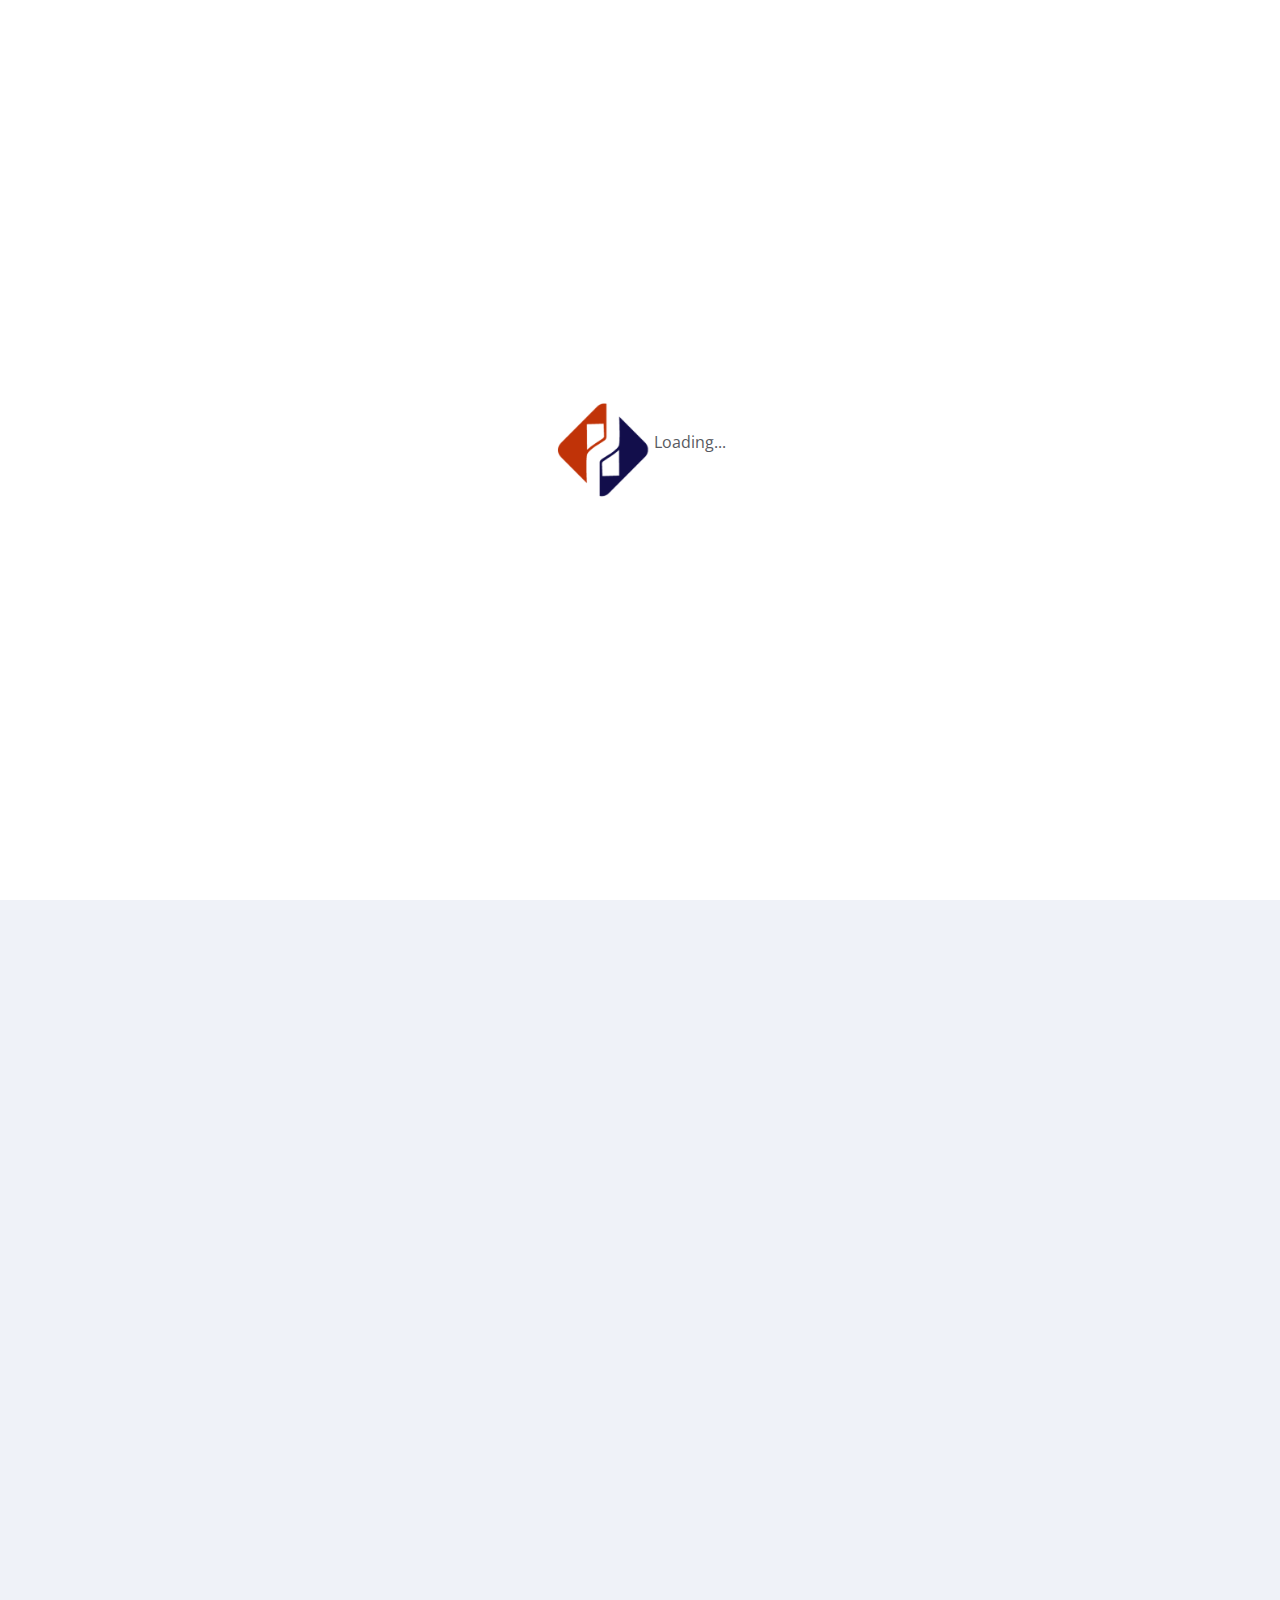
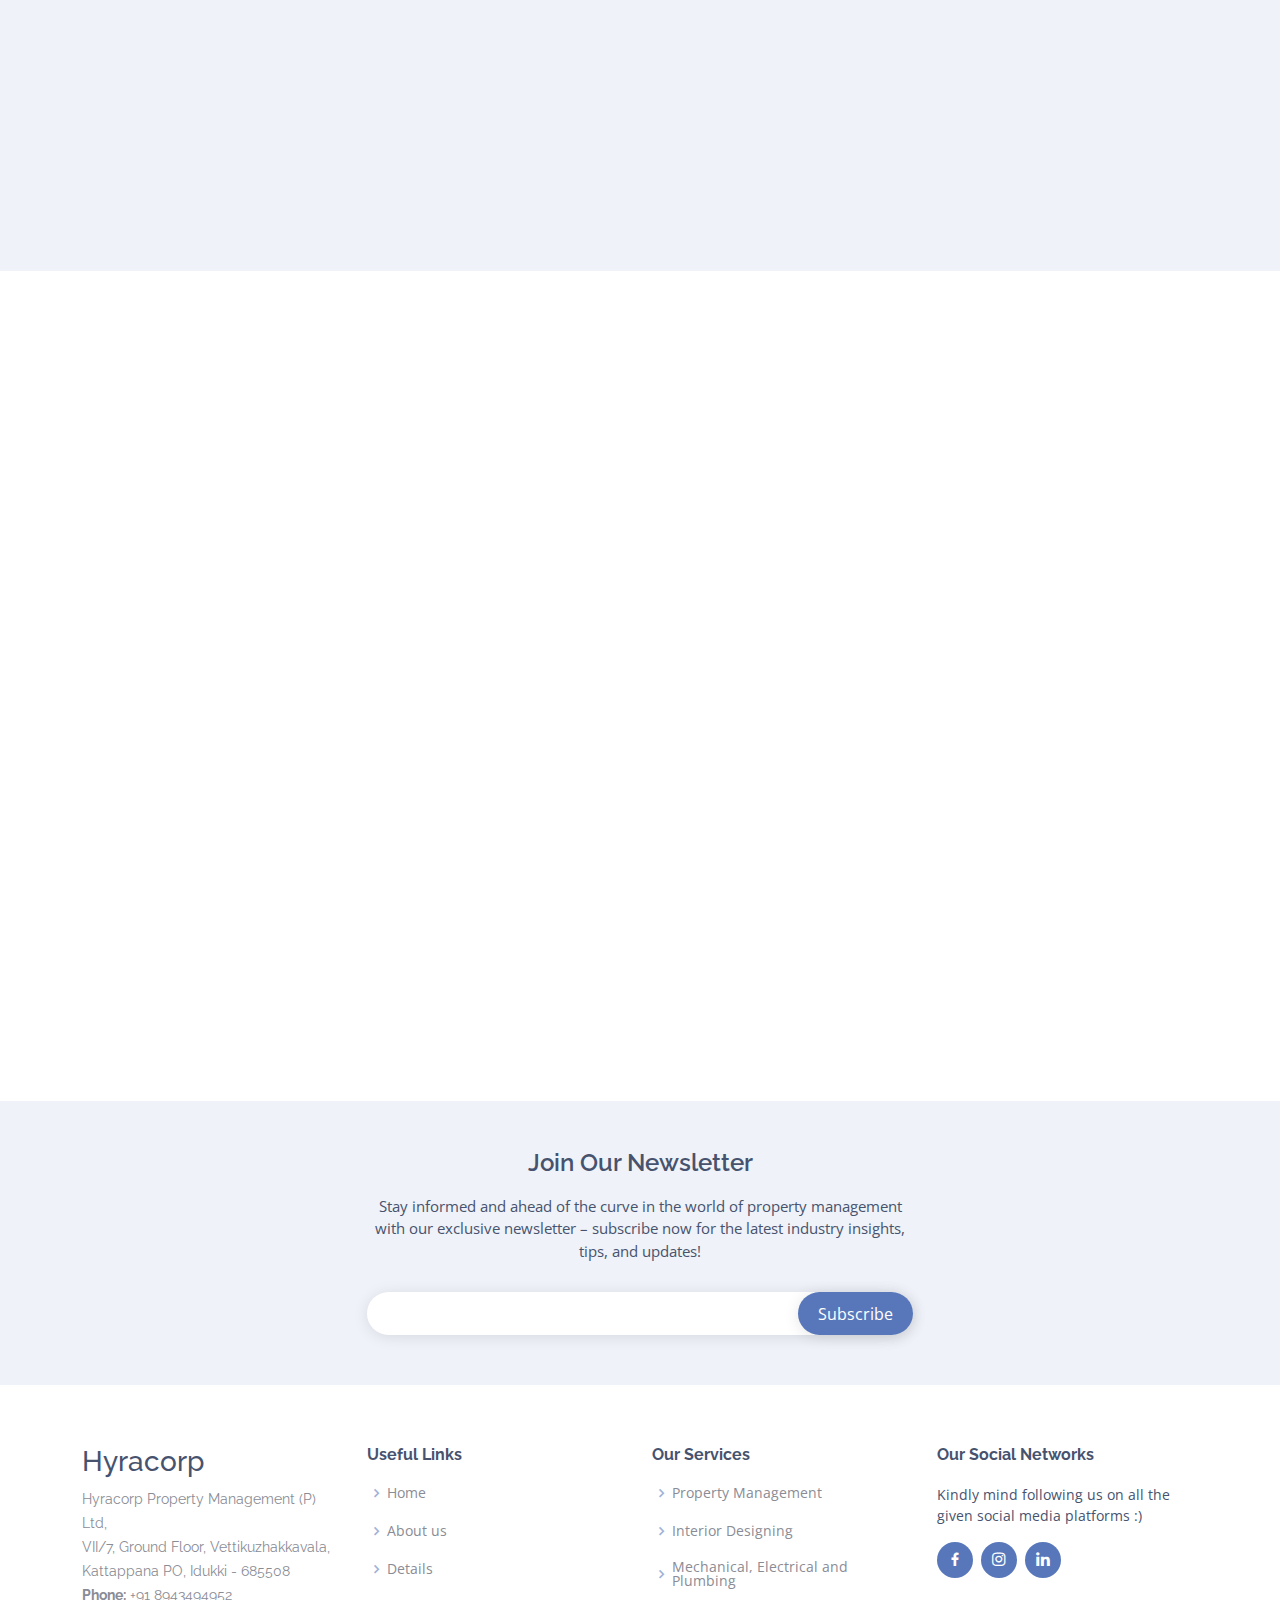
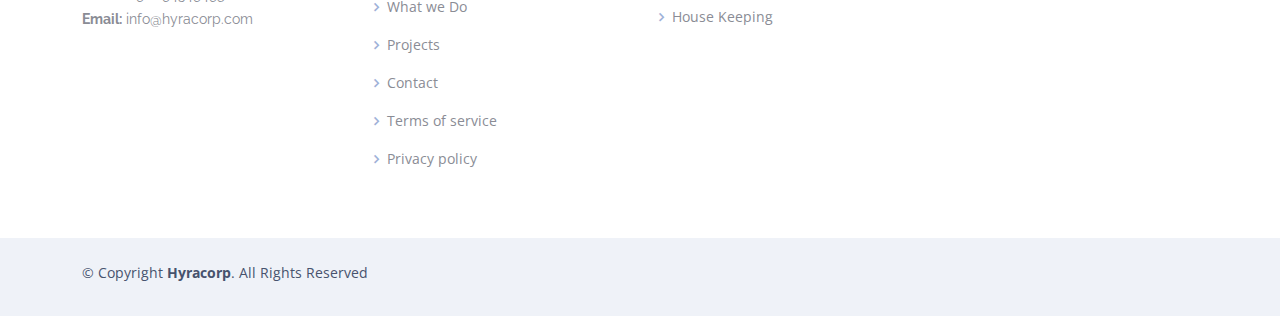
<file: mep.html>
<!DOCTYPE html>
<html lang="en">

<head>
  <meta charset="utf-8">
  <meta content="width=device-width, initial-scale=1.0" name="viewport">

  <title>HYRACORP</title>
  <meta name="description" content="Discover HYRACORP - Your Premier Destination for Property Management, Interior Design, and MEP Services and House Keeping Services. Elevate Your Spaces with Our Innovative Solutions Tailored for Residential and Commercial Projects. Explore Our Expertise in Housekeeping, Theme-Based Interior Design, and Cutting-Edge MEP Solutions. Transform Your Vision into Reality with HYRACORP - Where Excellence Meets Innovation.">
  <meta name="keywords" content="property management, interior design, MEP services, housekeeping, theme-based design, innovative solutions, residential projects, commercial projects, excellence, innovation, customer satisfaction, creative solutions, technology-driven, tailored services, project management, space transformation, luxury design, sustainable solutions, customer-centric approach, HYRACORP">
  <meta name="author" content="Hyracorp">
  <meta name="robots" content="index, follow">
  <meta name="revisit-after" content="7 days">

  <meta property="og:title" content="HYRACORP - Your Premier Destination for Property Management, Interior Design, and MEP Services and House Keeping Services">
  <meta property="og:description" content="Discover top-quality services and solutions for your needs at HYRACORP. We specialize in Property Management, Interior Design, and MEP Services and House Keeping Services. Elevate Your Spaces with Our Innovative Solutions Tailored for Residential and Commercial Projects. Explore Our Expertise in Housekeeping, Theme-Based Interior Design, and Cutting-Edge MEP Solutions. Transform Your Vision into Reality with HYRACORP - Where Excellence Meets Innovation.">
  <meta property="og:url" content="https://hyracorp.com">
  <meta property="og:type" content="website">
  <meta property="og:image" content="https://hyracorp.com/assets/img/OG image.jpg">
  
  <!-- Favicons -->
  <link href="assets/img/logo.jpg" rel="icon">
  <!-- <link href="assets/img/apple-touch-icon.png" rel="apple-touch-icon"> -->

  <!-- Google Fonts -->
  <link href="https://fonts.googleapis.com/css?family=Open+Sans:300,300i,400,400i,600,600i,700,700i|Raleway:300,300i,400,400i,500,500i,600,600i,700,700i|Poppins:300,300i,400,400i,500,500i,600,600i,700,700i" rel="stylesheet">

  <!-- Vendor CSS Files -->
  <link href="assets/vendor/aos/aos.css" rel="stylesheet">
  <link href="assets/vendor/bootstrap/css/bootstrap.min.css" rel="stylesheet">
  <link href="assets/vendor/bootstrap-icons/bootstrap-icons.css" rel="stylesheet">
  <link href="assets/vendor/boxicons/css/boxicons.min.css" rel="stylesheet">
  <link href="assets/vendor/glightbox/css/glightbox.min.css" rel="stylesheet">
  <link href="assets/vendor/swiper/swiper-bundle.min.css" rel="stylesheet">

  <!-- Template Main CSS File -->
  <link href="assets/css/style.css" rel="stylesheet">

  <style>
    body, html {
      margin: 0;
      padding: 0;
      height: 100%;
    }

    .loader-container {
      position: fixed;
      top: 0;
      left: 0;
      width: 100%;
      height: 100%;
      display: flex;
      justify-content: center;
      align-items: center;
      background-color: #ffffff; /* Adjust background color as needed */
      z-index: 9999;
    }

    .loader {
      animation: spin 1s linear infinite;
    }

    @keyframes spin {
      0% { transform: rotate(0deg); }
      100% { transform: rotate(360deg); }
    }

    .logo_loader {
      width: 100px; /* Adjust the width as needed */
      height: auto; /* Maintain aspect ratio */
    }
  </style>
</head>

<body>
  <div class="loader-container">
    <div class="loader">
      <img src="assets/img/favicon.png" alt="Logo" class="logo_loader">
    </div>
    <p>Loading...</p>
  </div>
  <!-- ======= Header ======= -->
  <header id="header" class="fixed-top  header-transparent ">
    <div class="container d-flex align-items-center justify-content-between">

      <div class="logo">
        
        <a href="index.html"><img src="assets/img/logo.png" alt="" class="img-fluid"></a>
        <!-- <h1><a href="index.html">Hyracorp</a></h1> -->
      </div>

      <nav id="navbar" class="navbar">
        <ul>
            <li><a class="nav-link scrollto active" href="index.html">Home</a></li>
            <li><a class="nav-link scrollto" href="index.html#features">About Us</a></li>
            <li><a class="nav-link scrollto" href="index.html#details">Details</a></li>
            <li><a class="nav-link scrollto" href="index.html#pricing">What we Do</a></li>
            <li><a class="nav-link scrollto" href="projects.html">Projects</a></li>
            <li class="dropdown"><a href="#"><span>Login</span> <i class="bi bi-chevron-down"></i></a>
                <ul>
                  <li><a href="coming_login_T.html">As a Tenant</a></li>
                  <li><a href="coming_login_L.html">As a Landlord</a></li>
                </ul>
              </li>
          <li class="dropdown"><a href="#"><span>Services</span> <i class="bi bi-chevron-down"></i></a>
            <ul>
              <!-- <li><a href="#">Drop Down 1</a></li>
              <li class="dropdown"><a href="#"><span>Deep Drop Down</span> <i class="bi bi-chevron-right"></i></a>
                <ul>
                  <li><a href="#">Deep Drop Down 1</a></li>
                  <li><a href="#">Deep Drop Down 2</a></li>
                  <li><a href="#">Deep Drop Down 3</a></li>
                  <li><a href="#">Deep Drop Down 4</a></li>
                  <li><a href="#">Deep Drop Down 5</a></li>
                </ul>
              </li> -->
              <li><a href="property.html">Property Management</a></li>
              <li><a href="interior.html">Interior Design</a></li>
              <li><a href="mep.html">Mechanical Electrical and Plumbing</a></li>
              <li><a href="house.html">House Keeping</a></li>
            </ul>
          </li>
          <li><a class="nav-link scrollto" href="#contact">Contact</a></li>
          <li><a class="getstarted scrollto" href="tel:+918943494952">Let's have a call</a></li>
        </ul>
        <i class="bi bi-list mobile-nav-toggle"></i>
      </nav><!-- .navbar -->

    </div>
  </header><!-- End Header -->

  <!-- ======= Hero Section ======= -->
  <section id="hero" class="d-flex align-items-center">

    <div class="container">
      <div class="row">
        <div class="col-lg-6 d-lg-flex flex-lg-column justify-content-center align-items-stretch pt-5 pt-lg-0 order-2 order-lg-1" data-aos="fade-up">
          <div>
            <h1>Mechanical, Electrical and Plumbing (MEP)</h1>
            <h2>Unlock the power of precision and innovation with our cutting-edge online platform for Mechanical, Electrical, and Plumbing (MEP) design. Welcome to a digital realm where complexity meets simplicity, and engineering excellence is at your fingertips.

                Step into a world where every blueprint becomes a masterpiece, every system flawlessly integrated, and every project executed with unparalleled efficiency. Our platform harnesses the latest advancements in technology to revolutionize the way MEP design is conceived, developed, and realized.</h2>
                <a href="https://app.hyracorp.com/" class="download-btn"><i class="bx bx-globe" style="margin-bottom: 20px;"></i> Web-App</a>
            <a href="tel:+918943494952" class="download-btn"><i class="bx bx-phone"></i> +91 8943494952</a>
          </div>
        </div>
        <div class="col-lg-6 d-lg-flex flex-lg-column align-items-stretch order-1 order-lg-2 hero-img" data-aos="fade-up">
          <!-- <img src="assets/img/Company.png" class="img-fluid" alt=""> -->
          <style>svg#freepik_stories-roofer:not(.animated) .animable {opacity: 0;}svg#freepik_stories-roofer.animated #freepik--background-complete--inject-788 {animation: 1s 1 forwards cubic-bezier(.36,-0.01,.5,1.38) slideLeft,6s Infinite  linear heartbeat;animation-delay: 0s,1s;}svg#freepik_stories-roofer.animated #freepik--Sun--inject-788 {animation: 1s 1 forwards cubic-bezier(.36,-0.01,.5,1.38) slideUp,3s Infinite  linear spin;animation-delay: 0s,1s;}svg#freepik_stories-roofer.animated #freepik--Roof--inject-788 {animation: 1s 1 forwards cubic-bezier(.36,-0.01,.5,1.38) slideLeft,3s Infinite  linear shake;animation-delay: 0s,1s;}svg#freepik_stories-roofer.animated #freepik--Shadow--inject-788 {animation: 1s 1 forwards cubic-bezier(.36,-0.01,.5,1.38) zoomOut;animation-delay: 0s;}svg#freepik_stories-roofer.animated #freepik--Character--inject-788 {animation: 1s 1 forwards cubic-bezier(.36,-0.01,.5,1.38) zoomOut,1.5s Infinite  linear floating;animation-delay: 0s,1s;}            @keyframes slideLeft {                0% {                    opacity: 0;                    transform: translateX(-30px);                }                100% {                    opacity: 1;                    transform: translateX(0);                }            }                    @keyframes heartbeat {                0% {                    transform: scale(1);                }                10% {                    transform: scale(1.1);                }                30% {                    transform: scale(1);                }                40% {                    transform: scale(1);                }                50% {                    transform: scale(1.1);                }                60% {                    transform: scale(1);                }                100% {                    transform: scale(1);                }            }                    @keyframes slideUp {                0% {                    opacity: 0;                    transform: translateY(30px);                }                100% {                    opacity: 1;                    transform: inherit;                }            }                 @keyframes spin {             from {                 transform: rotate(0);               }               to {                 transform: rotate(360deg);               }         }                 @keyframes shake {                10%, 90% {                    transform: translate3d(-1px, 0, 0);                  }                  20%, 80% {                    transform: translate3d(2px, 0, 0);                  }                  30%, 50%, 70% {                    transform: translate3d(-4px, 0, 0);                  }                  40%, 60% {                    transform: translate3d(4px, 0, 0);                  }            }                    @keyframes zoomOut {                0% {                    opacity: 0;                    transform: scale(1.5);                }                100% {                    opacity: 1;                    transform: scale(1);                }            }                    @keyframes floating {                0% {                    opacity: 1;                    transform: translateY(0px);                }                50% {                    transform: translateY(-10px);                }                100% {                    opacity: 1;                    transform: translateY(0px);                }            }        </style>
<svg class="animated" id="freepik_stories-roofer" xmlns="http://www.w3.org/2000/svg" viewBox="0 0 500 500" version="1.1" xmlns:xlink="http://www.w3.org/1999/xlink" xmlns:svgjs="http://svgjs.com/svgjs"><g id="freepik--background-complete--inject-788" class="animable" style="transform-origin: 250px 223.929px;"><g id="elfcvdxis84zc" class="animable" style="transform-origin: 250px 235.135px;"><g id="el4lzytzxw2nj" class="animable" style="transform-origin: 250px 223.358px;"><g id="elq3ryotbo8l" class="animable" style="transform-origin: 249.333px 192.699px;"><path d="M443.92,330.198h-180.746c-3.232,0-5.862-2.63-5.862-5.862V61.062c0-3.232,2.63-5.862,5.862-5.862h180.746c3.232,0,5.862,2.629,5.862,5.862V324.335c0,3.233-2.63,5.862-5.862,5.862ZM263.174,55.45c-3.095,0-5.612,2.518-5.612,5.612V324.335c0,3.095,2.518,5.612,5.612,5.612h180.746c3.095,0,5.612-2.517,5.612-5.612V61.062c0-3.094-2.518-5.612-5.612-5.612h-180.746Z" style="fill: rgb(224, 224, 224); transform-origin: 353.547px 192.699px;" id="elspes15n1jb8" class="animable"></path><path d="M235.493,330.198H54.746c-3.232,0-5.862-2.63-5.862-5.862V61.062c0-3.232,2.629-5.862,5.862-5.862H235.493c3.232,0,5.862,2.629,5.862,5.862V324.335c0,3.233-2.63,5.862-5.862,5.862ZM54.746,55.45c-3.094,0-5.612,2.518-5.612,5.612V324.335c0,3.095,2.518,5.612,5.612,5.612H235.493c3.095,0,5.612-2.517,5.612-5.612V61.062c0-3.094-2.518-5.612-5.612-5.612H54.746Z" style="fill: rgb(224, 224, 224); transform-origin: 145.119px 192.699px;" id="elbutfx1xms6" class="animable"></path></g><rect x="0" y="391.267" width="500" height=".25" style="fill: rgb(224, 224, 224); transform-origin: 250px 391.392px;" id="elz2e3jsb696" class="animable"></rect></g><rect x="51.672" y="405.531" width="16.06" height=".25" style="fill: rgb(224, 224, 224); transform-origin: 59.702px 405.656px;" id="ele4mcmf906zi" class="animable"></rect><rect x="170.352" y="402.821" width="53.53" height=".25" style="fill: rgb(224, 224, 224); transform-origin: 197.117px 402.946px;" id="el3c9636cpn9t" class="animable"></rect><rect x="68.732" y="414.821" width="36.25" height=".25" style="fill: rgb(224, 224, 224); transform-origin: 86.857px 414.946px;" id="el5qk405boz77" class="animable"></rect><rect x="378.352" y="402.691" width="43.19" height=".25" style="fill: rgb(224, 224, 224); transform-origin: 399.947px 402.816px;" id="elkdwq42mu51" class="animable"></rect><rect x="430.452" y="402.691" width="6.33" height=".25" style="fill: rgb(224, 224, 224); transform-origin: 433.617px 402.816px;" id="el7w5wvcub1bh" class="animable"></rect><rect x="316.212" y="408.921" width="53.89" height=".25" style="fill: rgb(224, 224, 224); transform-origin: 343.157px 409.046px;" id="elp7eee6sk7c" class="animable"></rect></g><path d="M351.513,119.841c-1.965-1.484-4.831-1.653-6.956-.408-2.82-5.7-10.68-8.215-16.286-5.212-1.462-6.142-7.514-10.862-13.826-10.787-6.313,.076-12.249,4.941-13.563,11.116-.209,.981-.347,2.057-1.049,2.773-1.14,1.165-3.044,.774-4.669,.647-5.113-.399-10.257,3.191-11.647,8.126l70.406-.256c.616-2.384-.445-4.516-2.41-6Z" style="fill: rgb(240, 240, 240); transform-origin: 318.807px 114.765px;" id="el088zd7jsj4e" class="animable"></path><path d="M289.404,178.791c-2.449-1.851-6.023-2.06-8.672-.509-3.516-7.105-13.314-10.241-20.302-6.497-1.823-7.656-9.367-13.541-17.236-13.447-7.87,.095-15.269,6.16-16.908,13.858-.26,1.223-.433,2.564-1.308,3.457-1.421,1.452-3.795,.965-5.82,.806-6.373-.497-12.786,3.977-14.52,10.131l87.77-.319c.769-2.972-.554-5.629-3.004-7.48Z" style="fill: rgb(240, 240, 240); transform-origin: 248.632px 172.463px;" id="elacikwvy0m2" class="animable"></path><path d="M97.809,291.104c-2.449-1.851-6.023-2.06-8.672-.509-3.516-7.105-13.314-10.241-20.302-6.497-1.823-7.656-9.367-13.541-17.236-13.447-7.87,.095-15.27,6.159-16.908,13.858-.26,1.223-.433,2.564-1.308,3.457-1.421,1.452-3.795,.965-5.82,.807-6.373-.497-12.786,3.977-14.52,10.131l87.77-.319c.769-2.972-.554-5.629-3.004-7.48Z" style="fill: rgb(240, 240, 240); transform-origin: 57.0372px 284.777px;" id="elx39y1ssz4zp" class="animable"></path><path d="M101.593,145.271c-1.965-1.484-4.831-1.653-6.956-.408-2.821-5.7-10.68-8.215-16.286-5.212-1.462-6.142-7.514-10.862-13.827-10.787-6.313,.076-12.249,4.941-13.563,11.116-.209,.981-.347,2.056-1.049,2.773-1.14,1.165-3.044,.774-4.669,.647-5.113-.399-10.257,3.19-11.647,8.127l70.406-.256c.617-2.384-.445-4.516-2.409-6Z" style="fill: rgb(240, 240, 240); transform-origin: 68.8866px 140.195px;" id="el6dq6wtbmb49" class="animable"></path><path d="M220.325,49.194c-1.965-1.484-4.831-1.653-6.956-.408-2.82-5.699-10.68-8.215-16.286-5.212-1.462-6.141-7.514-10.862-13.826-10.786-6.313,.076-12.249,4.941-13.563,11.116-.209,.981-.347,2.056-1.049,2.773-1.14,1.165-3.044,.774-4.669,.647-5.112-.399-10.257,3.19-11.647,8.126l70.406-.256c.617-2.384-.445-4.516-2.409-6Z" style="fill: rgb(240, 240, 240); transform-origin: 187.62px 44.1185px;" id="elx0hrou5xxme" class="animable"></path><path d="M459.591,162.88c-1.965-1.484-4.831-1.653-6.956-.408-2.82-5.699-10.68-8.215-16.286-5.212-1.462-6.141-7.514-10.862-13.826-10.786-6.313,.076-12.249,4.941-13.563,11.116-.209,.981-.347,2.056-1.049,2.773-1.14,1.165-3.044,.774-4.669,.647-5.113-.399-10.257,3.19-11.647,8.127l70.406-.256c.617-2.384-.445-4.516-2.409-6Z" style="fill: rgb(240, 240, 240); transform-origin: 426.886px 157.805px;" id="eltuj3oqy8dja" class="animable"></path><path d="M482.578,274.585c-1.965-1.484-4.831-1.653-6.956-.408-2.82-5.7-10.68-8.215-16.286-5.212-1.462-6.142-7.514-10.862-13.826-10.787-6.313,.076-12.249,4.941-13.563,11.116-.209,.981-.347,2.057-1.049,2.773-1.14,1.165-3.044,.774-4.669,.647-5.113-.399-10.257,3.191-11.647,8.127l70.406-.256c.617-2.384-.445-4.516-2.409-6Z" style="fill: rgb(240, 240, 240); transform-origin: 449.873px 269.509px;" id="el0o5kcpgp02s" class="animable"></path><path d="M434.626,52.991c-1.965-1.484-4.831-1.653-6.956-.408-2.82-5.7-10.68-8.215-16.286-5.212-1.462-6.142-7.514-10.862-13.826-10.787-6.313,.076-12.249,4.941-13.563,11.116-.209,.981-.347,2.056-1.049,2.773-1.14,1.165-3.044,.774-4.669,.647-5.112-.399-10.257,3.19-11.647,8.126l70.406-.256c.617-2.384-.445-4.516-2.409-6Z" style="fill: rgb(240, 240, 240); transform-origin: 401.921px 47.9146px;" id="el3apqoo85kcv" class="animable"></path></g><g id="freepik--Sun--inject-788" class="animable" style="transform-origin: 180.31px 114.765px;"><path d="M222.404,114.771c0,3.562-5.15,6.39-6.029,9.67-.879,3.28,2.108,8.419,.394,11.383-1.713,2.964-7.619,2.908-10.064,5.342s-2.333,8.329-5.342,10.064c-3.009,1.735-7.991-1.296-11.383-.395-3.392,.902-6.12,6.03-9.67,6.03s-6.39-5.15-9.67-6.03c-3.279-.879-8.407,2.119-11.383,.395-2.975-1.724-2.896-7.619-5.342-10.064s-8.317-2.322-10.064-5.342c-1.747-3.02,1.296-8.024,.394-11.405-.901-3.381-6.029-6.109-6.029-9.67s5.15-6.379,6.029-9.659c.879-3.28-2.107-8.419-.394-11.383,1.713-2.964,7.619-2.908,10.064-5.353,2.446-2.446,2.333-8.317,5.342-10.064,3.009-1.747,7.991,1.307,11.383,.394,3.392-.913,6.12-6.018,9.67-6.018s6.39,5.15,9.67,6.018c3.28,.868,8.408-2.108,11.383-.394,2.975,1.713,2.896,7.619,5.342,10.064,2.446,2.446,8.317,2.333,10.064,5.353,1.747,3.02-1.296,7.99-.394,11.383,.901,3.392,6.029,6.131,6.029,9.681Z" style="fill: #31688E; transform-origin: 180.31px 114.765px;" id="elhdqkc8zf9t5" class="animable"></path><g id="ely0tmoj2a5d9"><path d="M222.404,114.771c0,3.562-5.15,6.39-6.029,9.67-.879,3.28,2.108,8.419,.394,11.383-1.713,2.964-7.619,2.908-10.064,5.342s-2.333,8.329-5.342,10.064c-3.009,1.735-7.991-1.296-11.383-.395-3.392,.902-6.12,6.03-9.67,6.03s-6.39-5.15-9.67-6.03c-3.279-.879-8.407,2.119-11.383,.395-2.975-1.724-2.896-7.619-5.342-10.064s-8.317-2.322-10.064-5.342c-1.747-3.02,1.296-8.024,.394-11.405-.901-3.381-6.029-6.109-6.029-9.67s5.15-6.379,6.029-9.659c.879-3.28-2.107-8.419-.394-11.383,1.713-2.964,7.619-2.908,10.064-5.353,2.446-2.446,2.333-8.317,5.342-10.064,3.009-1.747,7.991,1.307,11.383,.394,3.392-.913,6.12-6.018,9.67-6.018s6.39,5.15,9.67,6.018c3.28,.868,8.408-2.108,11.383-.394,2.975,1.713,2.896,7.619,5.342,10.064,2.446,2.446,8.317,2.333,10.064,5.353,1.747,3.02-1.296,7.99-.394,11.383,.901,3.392,6.029,6.131,6.029,9.681Z" style="fill: rgb(255, 255, 255); opacity: 0.7; transform-origin: 180.31px 114.765px;" class="animable" id="elssp0gdu3i4g"></path></g><g id="eld05yp4yypc"><circle cx="180.308" cy="114.766" r="30.08" style="fill: #31688E; transform-origin: 180.308px 114.766px; transform: rotate(-79.466deg);" class="animable" id="elt67p6cqhwgm"></circle></g></g><g id="freepik--Roof--inject-788" class="animable" style="transform-origin: 258.785px 286.075px;"><g id="eludlnfud0ecj"><path d="M378.502,396.239c0,4.533-44.017,3.211-108.504,3.211s-116.764-3.675-116.764-8.209,52.277-8.208,116.764-8.208,108.504,8.672,108.504,13.206Z" style="opacity: 0.2; transform-origin: 265.868px 391.331px;" class="animable" id="elru5k8rvhgpr"></path></g><g id="el1zsluom25vv" class="animable" style="transform-origin: 258.785px 286.075px;"><g id="ely8o4uwmzyt" class="animable" style="transform-origin: 384.074px 157.805px;"><rect x="346.107" y="103.434" width="75.934" height="110.197" style="fill: rgb(38, 50, 56); transform-origin: 384.074px 158.532px;" id="elxgtojesvtnd" class="animable"></rect><g id="el21epikm1a0t"><rect x="346.107" y="103.434" width="75.934" height="110.197" style="fill: rgb(255, 255, 255); opacity: 0.6; transform-origin: 384.074px 158.532px;" class="animable" id="el3xexiujgf1c"></rect></g><rect x="342.538" y="101.979" width="83.072" height="10.28" style="fill: rgb(38, 50, 56); transform-origin: 384.074px 107.119px;" id="el8h4kdxi03q9" class="animable"></rect><g id="elcytygv5xbgl"><rect x="346.107" y="140.195" width="30.737" height="14.04" style="opacity: 0.2; transform-origin: 361.476px 147.215px;" class="animable" id="elgavckxtjv9u"></rect></g><g id="elzvqpwfdydrl"><rect x="356.316" y="123.587" width="30.737" height="14.04" style="opacity: 0.2; transform-origin: 371.684px 130.607px;" class="animable" id="elrwuvrk69s8m"></rect></g><g id="elr6734uptdw"><rect x="377.553" y="165.443" width="30.737" height="14.04" style="opacity: 0.2; transform-origin: 392.921px 172.463px;" class="animable" id="el6nnvn62om1h"></rect></g><g id="elnpf7sficsyh"><rect x="390.103" y="183.306" width="30.737" height="14.04" style="opacity: 0.2; transform-origin: 405.471px 190.326px;" class="animable" id="els13ro8lelq"></rect></g><g id="el661tmo0vogq"><rect x="409.979" y="112.259" width="12.062" height="101.371" style="opacity: 0.2; transform-origin: 416.01px 162.945px;" class="animable" id="el73ic97xhlu"></rect></g></g><path d="M473.026,371.336l19.434,46.34H25.109l18.142-46.34H473.026ZM53.994,315.847l-17.124,46.34H477.997l-18.344-46.34H53.994Zm7.405-55.275l-16.29,46.34H464.748l-17.45-46.34H61.399Zm11.418-52.818l-15.368,46.34H453.338l-16.463-46.34H72.818Zm405.18,218.875H36.87v43.542H477.997v-43.542Z" style="fill: #31688E; transform-origin: 258.784px 338.962px;" id="el0yvh2x7a9xy" class="animable"></path><g id="eljblc3gco7p"><path d="M473.026,371.336l19.434,46.34H25.109l18.142-46.34H473.026ZM53.994,315.847l-17.124,46.34H477.997l-18.344-46.34H53.994Zm7.405-55.275l-16.29,46.34H464.748l-17.45-46.34H61.399Zm11.418-52.818l-15.368,46.34H453.338l-16.463-46.34H72.818Zm405.18,218.875H36.87v43.542H477.997v-43.542Z" style="opacity: 0.4; transform-origin: 258.784px 338.962px;" class="animable" id="el1razqag63s4"></path></g><g id="el064996360ear"><rect x="36.87" y="426.629" width="441.128" height="14.014" style="opacity: 0.2; transform-origin: 257.434px 433.636px;" class="animable" id="elvs06lk8g4wh"></rect></g><path d="M492.461,426.629H25.109v-8.953H492.461v8.953Zm-14.463-64.442H36.87v8.953H477.997v-8.953Zm-13.25-55.275H45.109v8.953H464.748v-8.953Zm-21.336-109.969H72.818v10.812H443.412v-10.812Zm9.926,57.152H57.449v8.953H453.338v-8.953Z" style="fill: #31688E; transform-origin: 258.785px 311.786px;" id="elhvlwko0raep" class="animable"></path><g id="el0zw15lq0c73"><path d="M492.461,426.629H25.109v-8.953H492.461v8.953Zm-14.463-64.442H36.87v8.953H477.997v-8.953Zm-13.25-55.275H45.109v8.953H464.748v-8.953Zm-21.336-109.969H72.818v10.812H443.412v-10.812Zm9.926,57.152H57.449v8.953H453.338v-8.953Z" style="opacity: 0.6; transform-origin: 258.785px 311.786px;" class="animable" id="eldfwa9k2ue6"></path></g><path d="M267.032,402.458c0,.826-1.001,1.495-2.237,1.495s-2.237-.669-2.237-1.495,1.001-1.495,2.237-1.495,2.237,.669,2.237,1.495Zm1.111-20.596c-1.235,0-2.237,.669-2.237,1.495s1.001,1.495,2.237,1.495,2.237-.669,2.237-1.495-1.001-1.495-2.237-1.495Zm-103.487-90.152c-1.235,0-2.237,.669-2.237,1.495s1.001,1.495,2.237,1.495,2.237-.669,2.237-1.495-1.001-1.495-2.237-1.495Zm3.347-19.101c-1.235,0-2.237,.669-2.237,1.495s1.001,1.495,2.237,1.495,2.237-.669,2.237-1.495-1.001-1.495-2.237-1.495Zm97.839,21.116c-1.235,0-2.237,.669-2.237,1.495s1.001,1.495,2.237,1.495,2.237-.669,2.237-1.495-1.001-1.495-2.237-1.495Zm3.347-19.101c-1.235,0-2.236,.669-2.236,1.495s1.001,1.495,2.236,1.495,2.237-.669,2.237-1.495-1.001-1.495-2.237-1.495Zm91.102,17.607c-1.235,0-2.237,.669-2.237,1.495s1.001,1.495,2.237,1.495,2.237-.669,2.237-1.495-1.001-1.495-2.237-1.495Zm-2.237-19.966c-1.235,0-2.237,.669-2.237,1.495s1.001,1.495,2.237,1.495,2.237-.669,2.237-1.495-1.001-1.495-2.237-1.495Zm88.695,18.529c-1.235,0-2.237,.669-2.237,1.495s1.001,1.495,2.237,1.495,2.237-.669,2.237-1.495-1.001-1.495-2.237-1.495Zm-7.666-19.648c-1.235,0-2.237,.669-2.237,1.495s1.001,1.495,2.237,1.495,2.237-.669,2.237-1.495-1.001-1.495-2.237-1.495Zm-378.017,20.564c-1.235,0-2.237,.669-2.237,1.495s1.001,1.495,2.237,1.495,2.237-.669,2.237-1.495-1.001-1.495-2.237-1.495Zm5.584-19.101c-1.235,0-2.237,.669-2.237,1.495s1.001,1.495,2.237,1.495,2.236-.669,2.236-1.495-1.001-1.495-2.236-1.495Zm198.145,128.355c-1.235,0-2.237,.669-2.237,1.495s1.001,1.495,2.237,1.495,2.237-.669,2.237-1.495-1.001-1.495-2.237-1.495Zm3.347-19.101c-1.235,0-2.237,.669-2.237,1.495s1.001,1.495,2.237,1.495,2.237-.669,2.237-1.495-1.001-1.495-2.237-1.495Zm106.578,19.101c-1.235,0-2.237,.669-2.237,1.495s1.001,1.495,2.237,1.495,2.237-.669,2.237-1.495-1.001-1.495-2.237-1.495Zm3.347-19.101c-1.235,0-2.236,.669-2.236,1.495s1.001,1.495,2.236,1.495,2.237-.669,2.237-1.495-1.001-1.495-2.237-1.495Zm97.693,19.647c-1.235,0-2.237,.669-2.237,1.495s1.001,1.495,2.237,1.495,2.237-.669,2.237-1.495-1.001-1.495-2.237-1.495Zm-7.666-19.647c-1.235,0-2.237,.669-2.237,1.495s1.001,1.495,2.237,1.495,2.237-.669,2.237-1.495-1.001-1.495-2.237-1.495Zm-313.225,19.101c-1.235,0-2.237,.669-2.237,1.495s1.001,1.495,2.237,1.495,2.237-.669,2.237-1.495-1.001-1.495-2.237-1.495Zm3.347-19.101c-1.235,0-2.236,.669-2.236,1.495s1.001,1.495,2.236,1.495,2.237-.669,2.237-1.495-1.001-1.495-2.237-1.495Zm-106.936,19.101c-1.235,0-2.237,.669-2.237,1.495s1.001,1.495,2.237,1.495,2.237-.669,2.237-1.495-1.001-1.495-2.237-1.495Zm5.584-19.101c-1.235,0-2.237,.669-2.237,1.495s1.001,1.495,2.237,1.495,2.237-.669,2.237-1.495-1.001-1.495-2.237-1.495Zm107.79-36.473c-1.235,0-2.237,.669-2.237,1.495s1.001,1.495,2.237,1.495,2.237-.669,2.237-1.495-1.001-1.495-2.237-1.495Zm3.347-19.101c-1.235,0-2.237,.669-2.237,1.495s1.001,1.495,2.237,1.495,2.237-.669,2.237-1.495-1.001-1.495-2.237-1.495Zm199.57,18.471c-1.235,0-2.237,.669-2.237,1.495s1.001,1.495,2.237,1.495,2.237-.669,2.237-1.495-1.001-1.495-2.237-1.495Zm-2.237-19.965c-1.235,0-2.237,.669-2.237,1.495s1.001,1.495,2.237,1.495,2.237-.669,2.237-1.495-1.001-1.495-2.237-1.495Zm-91.029,21.174c-1.235,0-2.237,.669-2.237,1.495s1.001,1.495,2.237,1.495,2.237-.669,2.237-1.495-1.001-1.495-2.237-1.495Zm-2.237-19.965c-1.235,0-2.237,.669-2.237,1.495s1.001,1.495,2.237,1.495,2.237-.669,2.237-1.495-1.001-1.495-2.237-1.495Zm186.817,18.471c-1.235,0-2.236,.669-2.236,1.495s1.001,1.495,2.236,1.495,2.237-.669,2.237-1.495-1.001-1.495-2.237-1.495Zm-7.665-19.647c-1.235,0-2.237,.669-2.237,1.495s1.001,1.495,2.237,1.495,2.236-.669,2.236-1.495-1.001-1.495-2.236-1.495Zm-390.155,20.564c-1.235,0-2.237,.669-2.237,1.495s1.001,1.495,2.237,1.495,2.237-.669,2.237-1.495-1.001-1.495-2.237-1.495Zm5.584-19.101c-1.235,0-2.237,.669-2.237,1.495s1.001,1.495,2.237,1.495,2.236-.669,2.236-1.495-1.001-1.495-2.236-1.495Zm100.476-90.339c-1.235,0-2.237,.669-2.237,1.495s1.001,1.495,2.237,1.495,2.237-.669,2.237-1.495-1.001-1.495-2.237-1.495Zm3.347-19.101c-1.235,0-2.236,.669-2.236,1.495s1.001,1.495,2.236,1.495,2.237-.669,2.237-1.495-1.001-1.495-2.237-1.495Zm94.205,19.101c-1.235,0-2.237,.669-2.237,1.495s1.001,1.495,2.237,1.495,2.237-.669,2.237-1.495-1.001-1.495-2.237-1.495Zm.117-19.101c-1.235,0-2.237,.669-2.237,1.495s1.001,1.495,2.237,1.495,2.237-.669,2.237-1.495-1.001-1.495-2.237-1.495Zm85.593,19.621c-1.235,0-2.237,.669-2.237,1.495s1.001,1.495,2.237,1.495,2.237-.669,2.237-1.495-1.001-1.495-2.237-1.495Zm-2.237-19.966c-1.235,0-2.237,.669-2.237,1.495s1.001,1.495,2.237,1.495,2.237-.669,2.237-1.495-1.001-1.495-2.237-1.495Zm88.695,18.529c-1.235,0-2.237,.669-2.237,1.495s1.001,1.495,2.237,1.495,2.237-.669,2.237-1.495-1.001-1.495-2.237-1.495Zm-7.666-19.648c-1.235,0-2.237,.669-2.237,1.495s1.001,1.495,2.237,1.495,2.237-.669,2.237-1.495-1.001-1.495-2.237-1.495Zm-349.767,20.468c-1.235,0-2.237,.669-2.237,1.495s1.001,1.495,2.237,1.495,2.237-.669,2.237-1.495-1.001-1.495-2.237-1.495Zm5.584-19.101c-1.235,0-2.237,.669-2.237,1.495s1.001,1.495,2.237,1.495,2.237-.669,2.237-1.495-1.001-1.495-2.237-1.495Z" style="fill: rgb(224, 224, 224); transform-origin: 263.52px 309.943px;" id="eligvigosy2vf" class="animable"></path></g></g><g id="freepik--Shadow--inject-788" class="animable" style="transform-origin: 0px 0px;"></g><g id="freepik--Character--inject-788" class="animable" style="transform-origin: 267.246px 308.496px;"><g id="eltyuw273ck" class="animable" style="transform-origin: 267.246px 308.496px;"><g id="elhjsrr2mlr68" class="animable" style="transform-origin: 287.984px 334.336px;"><path d="M320.708,278.17s9.701,7.395,5.943,28.454c-3.632,20.357-13.444,54.738-13.444,54.738l42.667-4.006,8.98,19.135s-60.775,19.493-76.871,12.495c-13.751-5.979-6.802-62.057-6.802-62.057l-31.294-6.825,5.32,15.832-25.308,7.363s-19.009-29.596-18.784-41.183c.286-14.721,78.56-10.714,78.56-10.714l31.032-13.232Z" style="fill: #31688E; transform-origin: 287.984px 334.336px;" id="el7vgp9r166d" class="animable"></path><g id="el6v2n11jmylc"><g style="isolation: isolate; opacity: 0.2; transform-origin: 309.158px 309.088px;" class="animable" id="elrz6bieorlws"><path d="M310.033,310.79c-3.279,.812-6.859,.277-9.77-1.462,1.745,2.736,6.539,4.786,10.115,3.567,3.576-1.219,7.014-4.193,7.676-7.974-1.802,2.906-4.742,5.057-8.02,5.869Z" id="ell09a1oax8r" class="animable" style="transform-origin: 309.158px 309.088px;"></path></g></g><g id="elazut7uc7t7j"><polygon points="281.197 326.882 283.474 311.388 276.398 325.836 281.197 326.882" style="isolation: isolate; opacity: 0.2; transform-origin: 279.936px 319.135px;" class="animable" id="ell9gpifcux2j"></polygon></g><g id="elhv5hfxesr19"><path d="M249.905,320.074l-5.317-13.509s5.912,5.306,8.676,14.195l-3.359-.686Z" style="isolation: isolate; opacity: 0.2; transform-origin: 248.926px 313.663px;" class="animable" id="elzzj6uq6fua8"></path></g><g id="el18zum7hxpfa"><path d="M313.215,361.356s-2.255,7.751-4.057,10.503c0,0,6.139-4.308,7.423-10.819l-3.366,.316Z" style="isolation: isolate; opacity: 0.2; transform-origin: 312.869px 366.449px;" class="animable" id="elow0cw43js2e"></path></g></g><g id="eljsjkjhxee3s" class="animable" style="transform-origin: 196.126px 252.044px;"><g id="elqv6g76o4xm" class="animable" style="transform-origin: 200.74px 235.269px;"><path d="M202.872,235.122c.151,.171-1.387,2.398-1.387,2.398l-2.887-4.501s2.292-.139,4.275,2.103Z" style="fill: #31688E; transform-origin: 200.74px 235.269px;" id="el64ry4tl07o7" class="animable"></path><g id="elxljhilfvh3k"><path d="M202.872,235.122c.151,.171-1.387,2.398-1.387,2.398l-2.887-4.501s2.292-.139,4.275,2.103Z" style="isolation: isolate; opacity: 0.2; transform-origin: 200.74px 235.269px;" class="animable" id="el6o9b9nnhrff"></path></g></g><g id="elakl4fbo4l19" class="animable" style="transform-origin: 199.134px 256.095px;"><path d="M228.827,256.027c6.14,4.096,1.374,27.055-8.644,26.441,1.015-4.858-4.268-9.511-6.579-11.452-1.453-1.146-3.119-1.98-4.898-2.452-.979-.299-1.974-.541-2.98-.726l-5.309-19.55c6.494,4.89,21.292,15.807,28.41,7.739Z" style="fill: rgb(238, 165, 114); transform-origin: 215.989px 265.384px;" id="elbabyjepzg9v" class="animable"></path><path d="M167.426,255.671s6.64,11.847,16.419,11.58c9.78-.267-7.16-22.747-7.16-22.747l-9.259,11.167Z" style="fill: rgb(38, 50, 56); transform-origin: 177.156px 255.88px;" id="el6etb13fiv7a" class="animable"></path><path d="M198.336,241.422c7.209,8.31,11.442,12.844,11.382,20.916-.09,12.142-13.003,18.431-22.581,12.546-8.62-5.297-18.961-17.997-14.252-28.976,4.64-10.817,18.241-12.796,25.45-4.486Z" style="fill: rgb(238, 165, 114); transform-origin: 190.712px 256.702px;" id="elbu55jdpeynv" class="animable"></path><path d="M189.456,231.374c-5.316-3.194-15.575,7.572-16.437,12.896-.129,.796,9.452-2.618,8.924-2.358l4.047-2.078c.364-.583,1.812-.985,3.703-.034,0,0,11.448,12.334,18.271,12.283,1.431-4.158-3.083-9.071-5.001-12.789-2.859-5.54-8.009-12.937-13.507-7.918Z" style="fill: rgb(38, 50, 56); transform-origin: 190.629px 240.896px;" id="elfeoelr3ip3o" class="animable"></path><path d="M188.242,256.651c.787,.8,.994,1.883,.464,2.421-.531,.537-1.599,.325-2.386-.475-.787-.799-.995-1.883-.464-2.42,.531-.537,1.599-.325,2.387,.474Z" style="fill: rgb(38, 50, 56); transform-origin: 187.281px 257.624px;" id="el7cpr5i6s0t5" class="animable"></path><path d="M180.79,263.658c.787,.799,.995,1.883,.464,2.421-.531,.537-1.599,.325-2.386-.475s-.995-1.883-.464-2.42c.531-.537,1.599-.325,2.386,.474Z" style="fill: rgb(38, 50, 56); transform-origin: 179.829px 264.631px;" id="eltv582wm0k3i" class="animable"></path><path d="M183.725,260.466s1.368,6.596,2.145,9.055c2.107-.148,3.577-2.599,3.577-2.599l-5.723-6.456Z" style="fill: rgb(216, 121, 77); transform-origin: 186.586px 264.993px;" id="elhl0qmkens2" class="animable"></path><path d="M187.576,249.476c-.073,.174-.232,.308-.429,.336-2.342,.339-3.244,2.122-3.253,2.14-.132,.269-.45,.386-.71,.26-.26-.125-.362-.445-.231-.713,.046-.095,1.175-2.33,4.082-2.749,.29-.042,.55,.162,.582,.455,.01,.095-.005,.187-.04,.271Z" style="fill: rgb(38, 50, 56); transform-origin: 185.258px 250.504px;" id="els9ai2wbpdz8" class="animable"></path><path d="M174.8,263.765c-.084,.057-.185,.09-.293,.091-.292,.002-.525-.237-.519-.533,.051-2.973,2.106-4.34,2.191-4.413,.247-.162,.574-.095,.728,.153,.154,.247,.081,.577-.163,.741-.088,.053-1.658,1.127-1.699,3.513-.003,.187-.1,.352-.244,.449Z" style="fill: rgb(38, 50, 56); transform-origin: 175.488px 261.339px;" id="el1mdhvkp6g4z" class="animable"></path><g id="elfq27k9i3u5h"><path d="M184.118,272.828c1.122,.848,2.292,1.629,3.503,2.34,.481,.258,.946,.496,1.431,.698,3.528,1.554,7.508,1.669,11.117,.321,5.58-1.949,9.668-7.84,9.549-13.848-1.781-4.283-7.439-11.568-13.235-13.695,0,0,3.131,8.019,2.555,8.939-.576,.92-3.789-1.544-6.111,3.987-2.322,5.531-1.508,9.501-8.809,11.259Z" style="isolation: isolate; opacity: 0.3; transform-origin: 196.919px 262.882px;" class="animable" id="elpkam95j8lr"></path></g><path d="M207.067,247.13c-4.891-8.58-12.892-15.282-16.607-15.775-3.715-.493-8.274,13.405-8.274,13.405,1.677-2.539,5.475-2.632,6.693,.232,1.699,3.986,7.64,6.866,11.551,6.46,0,0-1.133-1.317,.188-2.055,1.321-.739,8.021,5.266,9,10.407-.01,.009,2.321-4.094-2.551-12.673Z" style="fill: rgb(38, 50, 56); transform-origin: 196.176px 245.573px;" id="elsqmg2iimzt" class="animable"></path><path d="M206.43,245.141c.971,2.571,.903,5.429-.19,7.949-1.461,3.333-4.951,2.658-6.843-.204-1.661-2.574-2.96-7.464-.372-9.829s6.168-1.063,7.404,2.084Z" style="fill: rgb(238, 165, 114); transform-origin: 202.336px 248.583px;" id="el5xm7yhktr9c" class="animable"></path><g id="elop3phg8p0rp"><path d="M201.889,250.714c-.074,0-.148-.033-.197-.096-.613-.787-1.012-1.735-1.153-2.742-.094-.678-.1-1.666,.409-2.522,.5-.842,1.432-1.328,2.265-1.173,.136,.024,.226,.155,.202,.291-.025,.136-.159,.22-.291,.202-.623-.11-1.356,.281-1.747,.937-.435,.732-.427,1.599-.344,2.198,.129,.92,.493,1.786,1.052,2.503,.085,.109,.065,.266-.043,.351-.046,.036-.1,.053-.154,.053Z" style="opacity: 0.2; transform-origin: 201.954px 247.434px;" class="animable" id="el49iwps0nlay"></path></g><path d="M168.138,256.335s5.062,.771,11.663-6.429c-1.794,1.346-3.748,2.457-5.814,3.305,0,0,10.879-7.299,13.983-13.211,3.103-5.912,2.633-8.772,2.633-8.772,0,0-5.085-4.279-15.266,5.925-10.181,10.204-9.519,17.974-7.198,19.183Z" style="fill: rgb(38, 50, 56); transform-origin: 178.667px 243.348px;" id="elup5kwt5bon" class="animable"></path><path d="M193.922,268.736c1.501-.013,3.001,.085,4.488,.293,.078-.255,.163-.515,.229-.775,1.018-3.51,.36-5.483-.698-6.595-.526-.535-1.168-.937-1.875-1.172-.395-.142-.807-.228-1.226-.255,.552,2.191-.145,5.529-.596,7.3-.229,.754-.323,1.203-.323,1.203Z" style="fill: rgb(38, 50, 56); transform-origin: 196.534px 264.63px;" id="elfwr4tb3vjda" class="animable"></path><path d="M194.205,267.553l1.328,.049c.948-3.3,1.19-5.748,.494-7.095-.395-.142-.808-.228-1.226-.255,.56,2.207-.145,5.529-.596,7.301Z" style="fill: rgb(255, 255, 255); transform-origin: 195.316px 263.927px;" id="elaoqnymkp33m" class="animable"></path><path d="M198.598,268.275c1.018-3.51,.36-5.483-.698-6.595-.363,1.341-.49,2.736-.376,4.122,.096,.918,.472,1.783,1.074,2.473Z" style="fill: rgb(235, 81, 80); transform-origin: 198.295px 264.977px;" id="elmby6hf5reqf" class="animable"></path></g><g id="el0bulaf2vxji" class="animable" style="transform-origin: 184.093px 249.338px;"><path d="M187.941,235.025s23.658,23.057,18.725,37.889l-2.315,2.039s4.249-6.891-1.027-16.767c-5.275-9.877-16.915-21.557-16.915-21.557l1.531-1.603Z" id="elun3avhptsem" class="animable" style="transform-origin: 196.876px 254.989px;"></path><path d="M207.495,271.309c-1.68,.351-3.212,1.222-4.386,2.495-.937,.877-1.607,2.008-1.933,3.26,1.601,.05,3.152-.574,4.286-1.726,1.306-.904,2.072-2.422,2.033-4.03Z" style="fill: rgb(34, 44, 49); transform-origin: 204.336px 274.187px;" id="eliw6kwyzp3h" class="animable"></path><path d="M164.265,263.429c12.332-2.281,17.874-24.183,26.43-28.008,8.556-3.825,12.109-.358,12.176-.299,4.115-3.787-4.323-5.378-4.323-5.378-10.602-12.791-23.862-8.484-33.839,4.301-9.301,11.989,.471,22.538,.471,22.538l-.915,6.847Z" style="fill: #31688E; transform-origin: 182.348px 242.733px;" id="els8vdwpp7fh" class="animable"></path><g id="elrzkh3kntgb"><path d="M165.173,256.595c6.502-.102,16.404-18.837,22.662-24.318,6.258-5.481,10.706-2.52,10.706-2.52-10.602-12.791-23.862-8.484-33.839,4.301-9.293,11.976,.471,22.537,.471,22.537Z" style="isolation: isolate; opacity: 0.2; transform-origin: 179.616px 239.322px;" class="animable" id="el6n35l1wxdul"></path></g><path d="M173.693,226.432c-5.192,4.371-4.678,12.963-3.056,17.164,1.622,4.201-2.577,8.474-6.094,6.552-.792-.48-1.466-1.137-1.97-1.922-2.223-3.671-2.173-8.317,.127-11.937,3.789-6.533,11.526-16.974,20.964-14.231,.007-.013-4.638-.118-9.97,4.375Z" style="fill: #31688E; transform-origin: 172.302px 236.115px;" id="elhsoxenbetw" class="animable"></path></g></g><g id="elkiy86db9uae" class="animable" style="transform-origin: 198.459px 337.829px;"><path d="M212.675,289.647c-.674,1.104-5.128,20.822-7.614,24.699-2.486,3.877-24.751,58.336-24.751,58.336l10.45,4.861s20.85-33.245,26.846-46.965c5.996-13.72,15.684-39.639,15.684-39.639l-20.615-1.292Z" style="fill: rgb(238, 165, 114); transform-origin: 206.8px 333.595px;" id="el2ytcj3gsnvi" class="animable"></path><g id="elsqhkeattu8c"><path d="M191.492,345.596s6.684,2.986,10.86,4.384c4.177,1.398,4.684,.519,4.684,.519l1.052-1.835-15.439-5.528-1.157,2.459Z" style="isolation: isolate; opacity: 0.2; transform-origin: 199.79px 346.954px;" class="animable" id="elpw10voa2a6"></path></g><g id="elzsetxtkuzzt"><polygon points="198.386 329.202 200.697 323.818 204.543 324.581 202.428 324.162 204.543 324.581 202.614 330.141 198.386 329.202" style="isolation: isolate; opacity: 0.2; transform-origin: 201.465px 326.979px;" class="animable" id="elgezin12uiob"></polygon></g><path d="M179.533,374.076s-7.477-1.54-9.455-.701c-1.978,.84-6.264,2.519-6.429,5.709-.165,3.19,.659,7.388,2.308,6.885,1.648-.504,1.341-1.174,1.341-1.174,0,0,.29-2.882,.551-3.365,.73-1.358,1.9-1.833,1.9-1.833h3.956s-5.579,2.123-4.755,4.138,2.631,.81,5.995,.935c1.784,.066,7.433-.67,9.525-.965,3.976-.561,7.298-7.946,7.298-7.946,0,0-10.771-4.158-10.806-4.688l-1.43,3.005Z" style="fill: rgb(238, 165, 114); transform-origin: 177.698px 378.541px;" id="elhl2q1oyzg9" class="animable"></path><g id="eliab2v9dg99"><polygon points="173.299 379.762 178.916 377.543 170.99 379.597 173.299 379.762" style="isolation: isolate; opacity: 0.2; transform-origin: 174.953px 378.652px;" class="animable" id="el5cmyd7xdxli"></polygon></g></g><g id="ela8cqrz2xwzg" class="animable" style="transform-origin: 153.747px 315.561px;"><path d="M158.757,291.638c-.028,.397,6.723,52.61,6.723,52.61,0,0-6.623-.493-7.184-3.049-.561-2.555-4.214-48.273-4.214-48.273l4.675-1.288Z" style="fill: rgb(38, 50, 56); transform-origin: 159.781px 317.943px;" id="el6wcq0sf500k" class="animable"></path><g id="elk47jl98d9um" class="animable" style="transform-origin: 153.153px 291.638px;"><path d="M162.957,286.875c-.6,.148-12.422,1.14-12.422,1.14,0,0-4.223,5.548-8.521,5.857l.144,2.528,22.134-2.226-1.334-7.299Z" style="fill: rgb(38, 50, 56); transform-origin: 153.153px 291.638px;" id="el21khh4qmbe2" class="animable"></path><g id="elb6b284fjc"><path d="M162.957,286.875c-.6,.148-12.422,1.14-12.422,1.14,0,0-4.223,5.548-8.521,5.857l.144,2.528,22.134-2.226-1.334-7.299Z" style="fill: rgb(255, 255, 255); opacity: 0.3; transform-origin: 153.153px 291.638px;" class="animable" id="elhgw1i3mdl"></path></g></g></g><g id="elsyd7kelm44" class="animable" style="transform-origin: 259.625px 290.576px;"><path d="M216.71,256.344s17.357-8.089,42.073-2.319c25.804,6.023,57.655,15.628,59.864,25.933,2.624,12.238-27.79,16.997-32.06,17.887-4.27,.89-48.927-.977-48.927-.977l-28.934-13.218,7.984-27.306Z" style="fill: rgb(38, 50, 56); transform-origin: 263.767px 275.017px;" id="el5nre6cqhj1s" class="animable"></path><path d="M213.818,274.932s-5.524,6.346-5.815,14.353c-.291,8.007-7.561,34.483-7.561,34.483l27.381,5.434s13.361-35.343,16.854-40.087c0,0-24.746-16.799-30.859-14.183Z" style="fill: rgb(38, 50, 56); transform-origin: 222.559px 301.929px;" id="el5irrwh0rqxw" class="animable"></path><g id="eluoif2974kic"><polygon points="240.747 296.992 245.721 286.528 247.229 297.24 240.747 296.992" style="isolation: isolate; opacity: 0.2; transform-origin: 243.988px 291.884px;" class="animable" id="elyfqghq3u7n"></polygon></g><g id="elvfg5wbgur"><path d="M237.37,283.249c-6.521-5.274-16.14-6.047-23.393-1.882l-.373-.65c7.515-4.316,17.481-3.514,24.237,1.948l-.472,.584Z" style="opacity: 0.2; transform-origin: 225.722px 280.6px;" class="animable" id="elxsuge4nr1v9"></path></g></g><path d="M162.865,232.783c1.643-2.926,3.714-5.583,6.156-7.885,.352-.332-.179-.861-.53-.53-2.485,2.343-4.601,5.059-6.273,8.036-.237,.421,.411,.8,.648,.379h0Z" style="fill: rgb(58, 111, 250); transform-origin: 165.652px 228.615px;" id="elqgf94o1h0a9" class="animable"></path><g id="eloutac87xrz" class="animable" style="transform-origin: 268.152px 283.836px;"><path d="M248.926,297.844l2.028-9.24s17.576,3.191,30.367-2.076c12.791-5.268,23.158-19.416,23.158-19.416,0,0,14.981,5.738,20.007,17.411,5.017,11.652-.258,11.662-.258,11.662,0,0-39.651,5.563-40.465,5.743-.814,.18-34.837-4.084-34.837-4.084Z" style="fill: #31688E; transform-origin: 287.788px 284.523px;" id="elo0oag6gq6pf" class="animable"></path><path d="M248.347,297.285c13.015,2.644,26.212,4.012,39.442,5.023,.481,.037,.479-.713,0-.75-13.163-1.007-26.293-2.366-39.242-4.997-.471-.096-.673,.627-.199,.723h0Z" style="fill: rgb(38, 50, 56); transform-origin: 268.113px 299.431px;" id="elzk0yty89o0j" class="animable"></path><path d="M209.719,279.332s8.166-12.248,26.298-10.818c18.131,1.431,58.608,9.822,58.608,9.822l2.537-2.961s-48.892-10.549-63.872-9.992c-14.255,.53-21.317,7.731-21.317,7.731,0,0-2.782,4.006-2.254,6.218Z" style="fill: #31688E; transform-origin: 253.407px 272.347px;" id="elnc8f6my209l" class="animable"></path></g><path d="M268.754,387.808l-3.173-16.08-9.897-40.787-28.841,12.146,15.52,32.514c-3.259,3.072-9.325,6.651-19.622,9.11-2.377,.562-1.471,6.214,4.154,6.127l39.928-.618,.435-.007c1.062-.247,1.73-1.321,1.495-2.404Z" style="fill: rgb(38, 50, 56); transform-origin: 245.156px 360.89px;" id="elj97d8o4ui9" class="animable"></path><path d="M390.3,347.676l-16.041,1.417-40.894,5.466,8.63,30.551,33.451-12.082c2.633,3.642,5.447,10.183,6.697,20.88,.283,2.469,5.898,2.182,6.44-3.521l3.854-40.488,.042-.441c-.122-1.103-1.095-1.899-2.179-1.782Z" style="fill: rgb(38, 50, 56); transform-origin: 362.922px 371.524px;" id="el1w34jsiroct" class="animable"></path><g id="el2qoeravos0l" class="animable" style="transform-origin: 187.927px 329.7px;"><path d="M204.543,324.581l-2.013,5.745-28.724-7.227-3.434,9.397s37.07,23.033,43.475,14.136c6.405-8.897,8.855-18.446,8.855-18.446l-18.159-3.604Z" style="fill: rgb(238, 165, 114); transform-origin: 196.537px 335.887px;" id="elq407rio8g4" class="animable"></path><path d="M173.805,323.099s-11.603-11.877-12.629-12.312c-1.026-.436-.618,1.51-.618,1.51,0,0-5.72-1.065-6.614,.465-.893,1.529,.38,3.978,.38,3.978,0,0-2.005,2.284-.77,4.172l1.235,1.888s-.903,2.207,.076,2.759c.979,.552-1.159,2.507,1.368,3.853,2.528,1.345,3.301,3.128,8.324,3.533,4.858,.392,7.934,.581,7.934,.581l4.009,.811,3.676-8.988-6.373-2.249Z" style="fill: rgb(238, 165, 114); transform-origin: 166.664px 322.53px;" id="el3hivtl8gmm6" class="animable"></path></g></g></g><defs>     <filter id="active" height="200%">         <feMorphology in="SourceAlpha" result="DILATED" operator="dilate" radius="2"></feMorphology>                <feFlood flood-color="#32DFEC" flood-opacity="1" result="PINK"></feFlood>        <feComposite in="PINK" in2="DILATED" operator="in" result="OUTLINE"></feComposite>        <feMerge>            <feMergeNode in="OUTLINE"></feMergeNode>            <feMergeNode in="SourceGraphic"></feMergeNode>        </feMerge>    </filter>    <filter id="hover" height="200%">        <feMorphology in="SourceAlpha" result="DILATED" operator="dilate" radius="2"></feMorphology>                <feFlood flood-color="#ff0000" flood-opacity="0.5" result="PINK"></feFlood>        <feComposite in="PINK" in2="DILATED" operator="in" result="OUTLINE"></feComposite>        <feMerge>            <feMergeNode in="OUTLINE"></feMergeNode>            <feMergeNode in="SourceGraphic"></feMergeNode>        </feMerge>            <feColorMatrix type="matrix" values="0   0   0   0   0                0   1   0   0   0                0   0   0   0   0                0   0   0   1   0 "></feColorMatrix>    </filter></defs></svg>
        </div>
      </div>
    </div>

  </section><!-- End Hero -->

  <main id="main">

    <!-- ======= Details Section ======= -->
    <section id="details_mep" class="details">
      <div class="container">

        <div class="row content">
          <div class="col-md-4" data-aos="fade-right">
            <!-- <img src="assets/img/Next steps-rafiki.png" class="img-fluid" alt=""> -->
            <style>svg#freepik_stories-tiler:not(.animated) .animable {opacity: 0;}svg#freepik_stories-tiler.animated #freepik--Floor--inject-795 {animation: 1s 1 forwards cubic-bezier(.36,-0.01,.5,1.38) zoomIn;animation-delay: 0s;}svg#freepik_stories-tiler.animated #freepik--Wall--inject-795 {animation: 1s 1 forwards cubic-bezier(.36,-0.01,.5,1.38) lightSpeedLeft,3s Infinite  linear floating;animation-delay: 0s,1s;}svg#freepik_stories-tiler.animated #freepik--Shadows--inject-795 {animation: 1s 1 forwards cubic-bezier(.36,-0.01,.5,1.38) lightSpeedLeft,3s Infinite  linear shake;animation-delay: 0s,1s;}svg#freepik_stories-tiler.animated #freepik--pile-of-tiles--inject-795 {animation: 1s 1 forwards cubic-bezier(.36,-0.01,.5,1.38) fadeIn,1.5s Infinite  linear floating;animation-delay: 0s,1s;}svg#freepik_stories-tiler.animated #freepik--Trowel--inject-795 {animation: 1s 1 forwards cubic-bezier(.36,-0.01,.5,1.38) lightSpeedRight,6s Infinite  linear heartbeat;animation-delay: 0s,1s;}svg#freepik_stories-tiler.animated #freepik--Character--inject-795 {animation: 1s 1 forwards cubic-bezier(.36,-0.01,.5,1.38) slideLeft,1.5s Infinite  linear wind;animation-delay: 0s,1s;}svg#freepik_stories-tiler.animated #freepik--Bucket--inject-795 {animation: 1s 1 forwards cubic-bezier(.36,-0.01,.5,1.38) zoomIn,6s Infinite  linear heartbeat;animation-delay: 0s,1s;}svg#freepik_stories-tiler.animated #freepik--speech-bubble--inject-795 {animation: 1s 1 forwards cubic-bezier(.36,-0.01,.5,1.38) slideRight,1.5s Infinite  linear shake;animation-delay: 0s,1s;}            @keyframes zoomIn {                0% {                    opacity: 0;                    transform: scale(0.5);                }                100% {                    opacity: 1;                    transform: scale(1);                }            }                    @keyframes lightSpeedLeft {              from {                transform: translate3d(-50%, 0, 0) skewX(20deg);                opacity: 0;              }              60% {                transform: skewX(-10deg);                opacity: 1;              }              80% {                transform: skewX(2deg);              }              to {                opacity: 1;                transform: translate3d(0, 0, 0);              }            }                    @keyframes floating {                0% {                    opacity: 1;                    transform: translateY(0px);                }                50% {                    transform: translateY(-10px);                }                100% {                    opacity: 1;                    transform: translateY(0px);                }            }                    @keyframes shake {                10%, 90% {                    transform: translate3d(-1px, 0, 0);                  }                  20%, 80% {                    transform: translate3d(2px, 0, 0);                  }                  30%, 50%, 70% {                    transform: translate3d(-4px, 0, 0);                  }                  40%, 60% {                    transform: translate3d(4px, 0, 0);                  }            }                    @keyframes fadeIn {                0% {                    opacity: 0;                }                100% {                    opacity: 1;                }            }                    @keyframes lightSpeedRight {              from {                transform: translate3d(50%, 0, 0) skewX(-20deg);                opacity: 0;              }              60% {                transform: skewX(10deg);                opacity: 1;              }              80% {                transform: skewX(-2deg);              }              to {                opacity: 1;                transform: translate3d(0, 0, 0);              }            }                    @keyframes heartbeat {                0% {                    transform: scale(1);                }                10% {                    transform: scale(1.1);                }                30% {                    transform: scale(1);                }                40% {                    transform: scale(1);                }                50% {                    transform: scale(1.1);                }                60% {                    transform: scale(1);                }                100% {                    transform: scale(1);                }            }                    @keyframes slideLeft {                0% {                    opacity: 0;                    transform: translateX(-30px);                }                100% {                    opacity: 1;                    transform: translateX(0);                }            }                    @keyframes wind {                0% {                    transform: rotate( 0deg );                }                25% {                    transform: rotate( 1deg );                }                75% {                    transform: rotate( -1deg );                }            }                    @keyframes slideRight {                0% {                    opacity: 0;                    transform: translateX(30px);                }                100% {                    opacity: 1;                    transform: translateX(0);                }            }        </style>
<svg class="animated" id="freepik_stories-tiler" xmlns="http://www.w3.org/2000/svg" viewBox="0 0 500 500" version="1.1" xmlns:xlink="http://www.w3.org/1999/xlink" xmlns:svgjs="http://svgjs.com/svgjs"><g id="freepik--Floor--inject-795" class="animable" style="transform-origin: 243.943px 343.393px;"><g id="freepik--floor--inject-795" class="animable" style="transform-origin: 243.943px 343.393px;"><path id="freepik--floor--inject-795" d="M167.13,218.6c-.93.22-1.87.42-2.8.65-28,6.47-54.18,16.24-76.83,29.31-89.66,51.77-89.66,135.7,0,187.46s235,51.77,324.7,0C434.84,423,451.76,407.84,463,391.71c.38-.54.75-1.09,1.11-1.63Z" style="fill: rgb(245, 245, 245); transform-origin: 242.182px 346.722px;" class="animable"></path><path d="M466.66,393.69a1,1,0,0,1-.49-.13L154.7,213.69a1,1,0,0,1,1-1.69L467.15,391.87a1,1,0,0,1,.36,1.33A1,1,0,0,1,466.66,393.69Z" style="fill: rgb(224, 224, 224); transform-origin: 310.997px 302.816px;" id="el18zu3ks55wf" class="animable"></path></g></g><g id="freepik--Wall--inject-795" class="animable" style="transform-origin: 367.985px 223.24px;"><g id="freepik--wall--inject-795" class="animable" style="transform-origin: 367.985px 223.24px;"><g id="freepik--Tile--inject-795" class="animable" style="transform-origin: 310.84px 273.335px;"><polygon points="337.5 321.53 338.1 321.18 338.1 257.39 282.86 225.5 282.26 225.84 337.5 257.74 337.5 321.53" style="fill: #1D567C; transform-origin: 310.18px 273.515px;" id="elc82axpnf3km" class="animable"></polygon><path d="M338.1,321.18h0a2.63,2.63,0,0,0,1.32-2.29V258a2.47,2.47,0,0,0-1.22-2.12L285.5,225.5a2.6,2.6,0,0,0-2.64,0h0l55.24,31.89Z" style="fill: rgb(200, 133, 106); transform-origin: 311.14px 273.16px;" id="elwsdmqhyqwh" class="animable"></path><path d="M338.1,257.39h0v63.79a2.63,2.63,0,0,0,1.32-2.29V258a2.42,2.42,0,0,0-.33-1.22Z" style="fill: rgb(175, 97, 82); transform-origin: 338.76px 288.98px;" id="elsmdnfba4ppn" class="animable"></path><polygon points="282.26 225.84 337.5 257.74 337.5 321.53 282.26 289.63 282.26 225.84" style="fill: #1D567C; transform-origin: 309.88px 273.685px;" id="elq2ogm6k4ok" class="animable"></polygon><g id="elc85eeoozrov"><polygon points="282.26 225.84 337.5 257.74 337.5 321.53 282.26 289.63 282.26 225.84" style="fill: rgb(255, 255, 255); opacity: 0.75; transform-origin: 309.88px 273.685px;" class="animable" id="elgu8re5dzewn"></polygon></g></g><g id="freepik--tile--inject-795" class="animable" style="transform-origin: 310.84px 176.102px;"><polygon points="337.5 255.52 338.1 255.17 338.1 191.38 282.86 159.49 282.26 159.84 337.5 191.73 337.5 255.52" style="fill: #1D567C; transform-origin: 310.18px 207.505px;" id="elpc3u4gc6h7" class="animable"></polygon><path d="M338.1,255.17h0a2.63,2.63,0,0,0,1.32-2.28V192a2.44,2.44,0,0,0-1.22-2.11l-52.7-30.43a2.65,2.65,0,0,0-2.64,0h0l55.24,31.89Z" style="fill: rgb(200, 133, 106); transform-origin: 311.14px 207.139px;" id="elpp190k1jrt" class="animable"></path><path d="M338.1,191.38h0v63.79a2.63,2.63,0,0,0,1.32-2.28V192a2.48,2.48,0,0,0-.33-1.22Z" style="fill: rgb(175, 97, 82); transform-origin: 338.76px 222.975px;" id="elbp9atuhpiti" class="animable"></path><polygon points="282.26 159.84 337.5 191.73 337.5 255.52 282.26 223.62 282.26 159.84" style="fill: #1D567C; transform-origin: 309.88px 207.68px;" id="elle3lkpc8hhf" class="animable"></polygon><g id="elvkp1koff2mm"><polygon points="282.26 159.84 337.5 191.73 337.5 255.52 282.26 223.62 282.26 159.84" style="fill: rgb(255, 255, 255); opacity: 0.75; transform-origin: 309.88px 207.68px;" class="animable" id="eldahkrm91oeq"></polygon></g><path d="M287.68,97l51.74,29.88v63.79l-55.24-31.9V99A2.33,2.33,0,0,1,287.68,97Z" style="fill: rgb(224, 224, 224); transform-origin: 311.8px 143.677px;" id="el7nziofbsg4m" class="animable"></path></g><polygon points="339.42 190.62 284.18 158.73 282.86 159.49 338.1 191.38 338.1 255.17 337.5 255.52 282.86 223.97 282.86 225.5 338.1 257.39 338.1 321.18 339.42 320.37 339.42 190.62" style="fill: rgb(69, 90, 100); transform-origin: 311.14px 239.955px;" id="eluqfx4lmf4ji" class="animable"></polygon><g id="freepik--tile--inject-795" class="animable" style="transform-origin: 368px 306.319px;"><polygon points="394.66 354.53 395.26 354.18 395.26 290.39 340.02 258.5 339.42 258.85 394.66 290.74 394.66 354.53" style="fill: #1D567C; transform-origin: 367.34px 306.515px;" id="elsjap9cxj4sr" class="animable"></polygon><path d="M395.26,354.18h0a2.63,2.63,0,0,0,1.32-2.28V291a2.42,2.42,0,0,0-1.22-2.11l-52.7-30.43a2.65,2.65,0,0,0-2.64,0h0l55.24,31.89Z" style="fill: rgb(200, 133, 106); transform-origin: 368.3px 306.144px;" id="el0htqo7l1ysiq" class="animable"></path><path d="M395.26,290.39h0v63.79a2.63,2.63,0,0,0,1.32-2.28V291a2.47,2.47,0,0,0-.32-1.22Z" style="fill: rgb(175, 97, 82); transform-origin: 395.92px 321.98px;" id="elsavnbor8meo" class="animable"></path><polygon points="339.42 258.85 394.66 290.74 394.66 354.53 339.42 322.63 339.42 258.85" style="fill: #1D567C; transform-origin: 367.04px 306.69px;" id="elne48fjztr8" class="animable"></polygon><g id="elfd8p3h7uc9j"><polygon points="339.42 258.85 394.66 290.74 394.66 354.53 339.42 322.63 339.42 258.85" style="fill: rgb(255, 255, 255); opacity: 0.75; transform-origin: 367.04px 306.69px;" class="animable" id="el91y6bxocym"></polygon></g></g><g id="freepik--tile--inject-795" class="animable" style="transform-origin: 368px 240.309px;"><polygon points="394.66 288.52 395.26 288.18 395.26 224.39 340.02 192.49 339.42 192.84 394.66 224.73 394.66 288.52" style="fill: #1D567C; transform-origin: 367.34px 240.505px;" id="el1yx0griu3b1" class="animable"></polygon><path d="M395.26,288.18h0a2.64,2.64,0,0,0,1.32-2.29V225a2.44,2.44,0,0,0-1.22-2.12l-52.7-30.43a2.65,2.65,0,0,0-2.64,0h0l55.24,31.9Z" style="fill: rgb(200, 133, 106); transform-origin: 368.3px 240.139px;" id="elu3ql9u31xws" class="animable"></path><path d="M395.26,224.39h0v63.79a2.64,2.64,0,0,0,1.32-2.29V225a2.48,2.48,0,0,0-.32-1.23Z" style="fill: rgb(175, 97, 82); transform-origin: 395.92px 255.975px;" id="eluzv4w7s2nqr" class="animable"></path><polygon points="339.42 192.84 394.66 224.73 394.66 288.52 339.42 256.63 339.42 192.84" style="fill: #1D567C; transform-origin: 367.04px 240.68px;" id="elzkaq8nvk24j" class="animable"></polygon><g id="ell9j1qlzaie"><polygon points="339.42 192.84 394.66 224.73 394.66 288.52 339.42 256.63 339.42 192.84" style="fill: rgb(255, 255, 255); opacity: 0.75; transform-origin: 367.04px 240.68px;" class="animable" id="elwtg3qy9agyl"></polygon></g></g><g id="freepik--tile--inject-795" class="animable" style="transform-origin: 368px 174.31px;"><polygon points="394.66 222.52 395.26 222.17 395.26 158.38 340.02 126.49 339.42 126.83 394.66 158.73 394.66 222.52" style="fill: #1D567C; transform-origin: 367.34px 174.505px;" id="elma8m1px7itj" class="animable"></polygon><path d="M395.26,222.17h0a2.63,2.63,0,0,0,1.32-2.29V159a2.45,2.45,0,0,0-1.22-2.12l-52.7-30.42a2.6,2.6,0,0,0-2.64,0h0l55.24,31.89Z" style="fill: rgb(200, 133, 106); transform-origin: 368.3px 174.135px;" id="elid9qpgnsl09" class="animable"></path><path d="M395.26,158.38h0v63.79a2.63,2.63,0,0,0,1.32-2.29V159a2.41,2.41,0,0,0-.32-1.22Z" style="fill: rgb(175, 97, 82); transform-origin: 395.92px 189.975px;" id="elia57r455bfd" class="animable"></path><polygon points="339.42 126.83 394.66 158.73 394.66 222.52 339.42 190.62 339.42 126.83" style="fill: #1D567C; transform-origin: 367.04px 174.675px;" id="elsyo9v7qtpkj" class="animable"></polygon><g id="eliovfbdqa54n"><polygon points="339.42 126.83 394.66 158.73 394.66 222.52 339.42 190.62 339.42 126.83" style="fill: rgb(255, 255, 255); opacity: 0.75; transform-origin: 367.04px 174.675px;" class="animable" id="elku1eln15n6a"></polygon></g></g><g id="freepik--tile--inject-795" class="animable" style="transform-origin: 368px 108.309px;"><polygon points="394.66 156.51 395.26 156.16 395.26 92.37 340.02 60.48 339.42 60.82 394.66 92.72 394.66 156.51" style="fill: #1D567C; transform-origin: 367.34px 108.495px;" id="elo3owpg1otk" class="animable"></polygon><path d="M395.26,156.16h0a2.63,2.63,0,0,0,1.32-2.28V93a2.42,2.42,0,0,0-1.22-2.11l-52.7-30.43a2.65,2.65,0,0,0-2.64,0h0l55.24,31.89Z" style="fill: rgb(200, 133, 106); transform-origin: 368.3px 108.134px;" id="eladm2lmmbnh" class="animable"></path><path d="M395.26,92.37h0v63.79a2.63,2.63,0,0,0,1.32-2.28V93a2.47,2.47,0,0,0-.32-1.22Z" style="fill: rgb(175, 97, 82); transform-origin: 395.92px 123.97px;" id="elcyhjmk74w2" class="animable"></path><polygon points="339.42 60.82 394.66 92.72 394.66 156.51 339.42 124.61 339.42 60.82" style="fill: #1D567C; transform-origin: 367.04px 108.665px;" id="el94lvlnq2zl" class="animable"></polygon><g id="elifckres0y6p"><polygon points="339.42 60.82 394.66 92.72 394.66 156.51 339.42 124.61 339.42 60.82" style="fill: rgb(255, 255, 255); opacity: 0.75; transform-origin: 367.04px 108.665px;" class="animable" id="elhq5yfdqm1ft"></polygon></g></g><polygon points="340.02 58.95 340.02 60.48 395.26 92.38 395.26 92.38 395.26 156.16 394.66 156.51 340.02 124.96 340.02 126.49 395.26 158.38 395.26 222.17 394.66 222.52 339.42 190.63 339.42 192.84 340.02 192.49 395.26 224.39 395.26 288.18 394.66 288.52 339.42 256.63 339.42 258.85 340.02 258.5 395.26 290.39 395.26 354.18 396.58 353.37 396.58 91.61 340.02 58.95" style="fill: rgb(69, 90, 100); transform-origin: 368px 206.565px;" id="el3ybklyymmy3" class="animable"></polygon><g id="freepik--tile--inject-795" class="animable" style="transform-origin: 425.165px 339.339px;"><polygon points="451.83 387.53 452.43 387.19 452.43 323.4 397.18 291.5 396.58 291.85 451.83 323.74 451.83 387.53" style="fill: #1D567C; transform-origin: 424.505px 339.515px;" id="elc8aaxpuvty" class="animable"></polygon><path d="M452.43,387.19h0a2.67,2.67,0,0,0,1.32-2.29V324.05a2.44,2.44,0,0,0-1.23-2.12l-52.7-30.43a2.65,2.65,0,0,0-2.64,0h0l55.25,31.9Z" style="fill: rgb(200, 133, 106); transform-origin: 425.465px 339.169px;" id="elqr9ufo6gscl" class="animable"></path><path d="M452.43,323.4h0v63.79a2.67,2.67,0,0,0,1.32-2.29V324.05a2.49,2.49,0,0,0-.33-1.23Z" style="fill: rgb(175, 97, 82); transform-origin: 453.09px 355.005px;" id="elrpwrwqwlalc" class="animable"></path><polygon points="396.58 291.85 451.83 323.74 451.83 387.53 396.58 355.64 396.58 291.85" style="fill: #1D567C; transform-origin: 424.205px 339.69px;" id="el799ey7izmht" class="animable"></polygon><g id="elzmhanawnjb"><polygon points="396.58 291.85 451.83 323.74 451.83 387.53 396.58 355.64 396.58 291.85" style="fill: rgb(255, 255, 255); opacity: 0.75; transform-origin: 424.205px 339.69px;" class="animable" id="eluz7rs9mx0td"></polygon></g></g><g id="freepik--tile--inject-795" class="animable" style="transform-origin: 425.165px 273.309px;"><polygon points="451.83 321.52 452.43 321.18 452.43 257.39 397.18 225.5 396.58 225.84 451.83 257.74 451.83 321.52" style="fill: #1D567C; transform-origin: 424.505px 273.51px;" id="elxapmm8o3vh" class="animable"></polygon><path d="M452.43,321.18h0a2.65,2.65,0,0,0,1.32-2.29V258a2.46,2.46,0,0,0-1.23-2.12l-52.7-30.43a2.65,2.65,0,0,0-2.64,0h0l55.25,31.9Z" style="fill: rgb(200, 133, 106); transform-origin: 425.465px 273.139px;" id="el2eu8qjdn8ng" class="animable"></path><path d="M452.43,257.39h0v63.79a2.65,2.65,0,0,0,1.32-2.29V258a2.42,2.42,0,0,0-.33-1.22Z" style="fill: rgb(175, 97, 82); transform-origin: 453.09px 288.98px;" id="elsay2nwrvjhb" class="animable"></path><polygon points="396.58 225.84 451.83 257.74 451.83 321.52 396.58 289.63 396.58 225.84" style="fill: #1D567C; transform-origin: 424.205px 273.68px;" id="elggu9i9swt5i" class="animable"></polygon><g id="elp7gua74txoe"><polygon points="396.58 225.84 451.83 257.74 451.83 321.52 396.58 289.63 396.58 225.84" style="fill: rgb(255, 255, 255); opacity: 0.75; transform-origin: 424.205px 273.68px;" class="animable" id="elyzt0kc7ut6"></polygon></g></g><g id="freepik--tile--inject-795" class="animable" style="transform-origin: 425.165px 207.314px;"><polygon points="451.83 255.52 452.43 255.17 452.43 191.38 397.18 159.49 396.58 159.83 451.83 191.73 451.83 255.52" style="fill: #1D567C; transform-origin: 424.505px 207.505px;" id="elpqfvw6q1u1" class="animable"></polygon><path d="M452.43,255.17h0a2.65,2.65,0,0,0,1.32-2.28V192a2.43,2.43,0,0,0-1.23-2.11l-52.7-30.43a2.65,2.65,0,0,0-2.64,0h0l55.25,31.89Z" style="fill: rgb(200, 133, 106); transform-origin: 425.465px 207.139px;" id="elk544mo2w73" class="animable"></path><path d="M452.43,191.38h0v63.79a2.65,2.65,0,0,0,1.32-2.28V192a2.48,2.48,0,0,0-.33-1.22Z" style="fill: rgb(175, 97, 82); transform-origin: 453.09px 222.975px;" id="ela1xm5c65acg" class="animable"></path><polygon points="396.58 159.83 451.83 191.73 451.83 255.52 396.58 223.62 396.58 159.83" style="fill: #1D567C; transform-origin: 424.205px 207.675px;" id="eljgafvvjdn19" class="animable"></polygon><g id="el3ad2s9zd5nk"><polygon points="396.58 159.83 451.83 191.73 451.83 255.52 396.58 223.62 396.58 159.83" style="fill: rgb(255, 255, 255); opacity: 0.75; transform-origin: 424.205px 207.675px;" class="animable" id="el70ofd3xuady"></polygon></g></g><g id="freepik--tile--inject-795" class="animable" style="transform-origin: 425.165px 141.309px;"><polygon points="451.83 189.51 452.43 189.16 452.43 125.38 397.18 93.48 396.58 93.83 451.83 125.72 451.83 189.51" style="fill: #1D567C; transform-origin: 424.505px 141.495px;" id="elqszsscrfhmp" class="animable"></polygon><path d="M452.43,189.17h0a2.67,2.67,0,0,0,1.32-2.29V126a2.43,2.43,0,0,0-1.23-2.11l-52.7-30.43a2.65,2.65,0,0,0-2.64,0h0l55.25,31.9Z" style="fill: rgb(200, 133, 106); transform-origin: 425.465px 141.139px;" id="eltcnlfrmoyai" class="animable"></path><path d="M452.43,125.38h0v63.79a2.67,2.67,0,0,0,1.32-2.29V126a2.48,2.48,0,0,0-.33-1.22Z" style="fill: rgb(175, 97, 82); transform-origin: 453.09px 156.975px;" id="eldehd3hcwp6c" class="animable"></path><polygon points="396.58 93.83 451.83 125.72 451.83 189.51 396.58 157.62 396.58 93.83" style="fill: #1D567C; transform-origin: 424.205px 141.67px;" id="eldapb3i9pyzk" class="animable"></polygon><g id="elyo3k6aj4ue"><polygon points="396.58 93.83 451.83 125.72 451.83 189.51 396.58 157.62 396.58 93.83" style="fill: rgb(255, 255, 255); opacity: 0.75; transform-origin: 424.205px 141.67px;" class="animable" id="eltxuw5qaqdh"></polygon></g></g><polygon points="396.58 91.61 396.58 93.83 397.18 93.48 452.43 125.38 452.43 125.38 452.43 189.17 451.83 189.51 396.58 157.62 396.58 159.83 397.18 159.49 452.43 191.38 452.43 255.17 451.83 255.52 396.58 223.62 396.58 225.84 397.18 225.5 452.43 257.39 452.43 321.18 451.83 321.52 396.58 289.63 396.58 291.85 397.18 291.5 452.43 323.4 452.43 387.19 453.75 386.37 453.75 124.61 396.58 91.61" style="fill: rgb(69, 90, 100); transform-origin: 425.165px 239.4px;" id="el3s5fyer44mu" class="animable"></polygon><g id="el6qd6mjx457h"><path d="M336.09,136.31A1.81,1.81,0,0,1,334.9,135a3.78,3.78,0,0,1-.09-.95c0-1.68.33-3.39-.63-4.88a3.36,3.36,0,0,0-2.93-1.61c-2.12.15-5.2,4.56-7.17,2.07a5.59,5.59,0,0,1-.67-2.74,12,12,0,0,0-.47-3.17,4.27,4.27,0,0,0-4.09-3,6.81,6.81,0,0,0-3.73,1.63,3.56,3.56,0,0,1-2.75.74c-.77-.26-1.16-1.48-1.31-2.2-.24-1.15-.13-2.33-.47-3.46a7.46,7.46,0,0,0-1.8-3c-1.24-1.25-3.63-1-5,0-.82.59-1.48,1.78-2.47,2.08a1.92,1.92,0,0,1-1.77-.65,3.86,3.86,0,0,1-.95-2.27c-.22-1.61,0-3.25-.63-4.78a3.42,3.42,0,0,0-3.33-2.24c-1.41.07-2.3,1.06-3.16,2.06s-2.07,2.1-3.28,1a2.54,2.54,0,0,1-.81-1.88c0-.38-.71-.68-.75-.23a3.11,3.11,0,0,0,1.93,3.22,3,3,0,0,0,3.31-1.15c.89-1,1.83-2.43,3.36-2.14,1.7.33,2.08,2.41,2.15,3.85.09,1.67,0,3.56,1.09,4.93a3.33,3.33,0,0,0,2.58,1.29c1.22,0,1.79-.85,2.58-1.64a3.77,3.77,0,0,1,3.59-1.23,2.2,2.2,0,0,1,.67.41,6,6,0,0,1,1.89,4.09c.23,1.63.16,3.17,1.4,4.44s2.55,1,3.93.17c.57-.34,1.08-.75,1.65-1.07a3.65,3.65,0,0,1,4.13.16,5.18,5.18,0,0,1,1.39,3.77c.08,1.36.13,2.85,1,3.88a3.34,3.34,0,0,0,1.18.85,2.91,2.91,0,0,0,1.42.3c2.14-.14,3-2.59,5.07-2.83a2,2,0,0,1,.93.12c1.76.62,1.92,2.37,1.9,4a6.46,6.46,0,0,0,.54,3.31,2.51,2.51,0,0,0,1.26,1.12,2.72,2.72,0,0,0,1.72-.09.49.49,0,0,0-.1-.73c-.39-.28-.68,0-1.07-.08Z" style="opacity: 0.15; transform-origin: 312.026px 122.018px;" class="animable" id="el03xobyclsla9"></path></g><g id="elpzwqr8aklmc"><path d="M336.09,147.92a1.81,1.81,0,0,1-1.19-1.28,3.78,3.78,0,0,1-.09-.95c0-1.68.33-3.4-.63-4.88a3.33,3.33,0,0,0-2.93-1.61c-2.12.14-5.2,4.55-7.17,2.06a5.56,5.56,0,0,1-.67-2.74,11.9,11.9,0,0,0-.47-3.16,4.26,4.26,0,0,0-4.09-3.05,6.87,6.87,0,0,0-3.73,1.62,3.53,3.53,0,0,1-2.75.75c-.77-.27-1.16-1.49-1.31-2.21-.24-1.15-.13-2.32-.47-3.46a7.59,7.59,0,0,0-1.8-3c-1.24-1.24-3.63-1-5,0-.82.58-1.48,1.78-2.47,2.07a1.87,1.87,0,0,1-1.77-.65,3.81,3.81,0,0,1-.95-2.26c-.22-1.61,0-3.25-.63-4.79a3.44,3.44,0,0,0-3.33-2.24c-1.41.07-2.3,1.07-3.16,2.07s-2.07,2.09-3.28.94a2.53,2.53,0,0,1-.81-1.88c0-.38-.71-.67-.75-.23a3.13,3.13,0,0,0,1.93,3.23,3,3,0,0,0,3.31-1.15c.89-1,1.83-2.43,3.36-2.14,1.7.33,2.08,2.4,2.15,3.84.09,1.67,0,3.56,1.09,4.94A3.36,3.36,0,0,0,301.1,129c1.22,0,1.79-.86,2.58-1.65a3.79,3.79,0,0,1,3.59-1.22,2,2,0,0,1,.67.41,6,6,0,0,1,1.89,4.09c.23,1.62.16,3.16,1.4,4.44s2.55,1,3.93.16c.57-.33,1.08-.75,1.65-1.06a3.63,3.63,0,0,1,4.13.16,5.16,5.16,0,0,1,1.39,3.76c.08,1.37.13,2.86,1,3.89a3.34,3.34,0,0,0,1.18.85,2.9,2.9,0,0,0,1.42.29c2.14-.14,3-2.58,5.07-2.83a2.28,2.28,0,0,1,.93.12c1.76.62,1.92,2.37,1.9,4a6.45,6.45,0,0,0,.54,3.31,2.48,2.48,0,0,0,1.26,1.13,2.66,2.66,0,0,0,1.72-.1.5.5,0,0,0-.1-.73c-.39-.28-.68,0-1.07-.07Z" style="opacity: 0.15; transform-origin: 312.044px 133.543px;" class="animable" id="elg95soe1ndrm"></path></g><g id="elteyg5u8bo7l"><path d="M336.09,159.53a1.82,1.82,0,0,1-1.19-1.29,3.74,3.74,0,0,1-.09-1c0-1.67.33-3.39-.63-4.88a3.38,3.38,0,0,0-2.93-1.61c-2.12.15-5.2,4.56-7.17,2.07a5.56,5.56,0,0,1-.67-2.74,12,12,0,0,0-.47-3.17,4.27,4.27,0,0,0-4.09-3.05,6.89,6.89,0,0,0-3.73,1.63,3.52,3.52,0,0,1-2.75.74c-.77-.26-1.16-1.48-1.31-2.2-.24-1.15-.13-2.32-.47-3.46a7.46,7.46,0,0,0-1.8-3c-1.24-1.25-3.63-1-5,0-.82.59-1.48,1.78-2.47,2.08a1.92,1.92,0,0,1-1.77-.65,3.86,3.86,0,0,1-.95-2.26c-.22-1.62,0-3.25-.63-4.79a3.42,3.42,0,0,0-3.33-2.24c-1.41.07-2.3,1.06-3.16,2.06s-2.07,2.1-3.28.95a2.53,2.53,0,0,1-.81-1.88c0-.38-.71-.67-.75-.23a3.11,3.11,0,0,0,1.93,3.22,3,3,0,0,0,3.31-1.15c.89-1,1.83-2.43,3.36-2.13,1.7.32,2.08,2.4,2.15,3.84.09,1.67,0,3.56,1.09,4.94a3.35,3.35,0,0,0,2.58,1.28c1.22,0,1.79-.85,2.58-1.64a3.76,3.76,0,0,1,3.59-1.22,2,2,0,0,1,.67.4,6.06,6.06,0,0,1,1.89,4.1c.23,1.62.16,3.16,1.4,4.43s2.55,1,3.93.17c.57-.34,1.08-.75,1.65-1.07a3.63,3.63,0,0,1,4.13.17,5.15,5.15,0,0,1,1.39,3.76c.08,1.36.13,2.86,1,3.89a3.44,3.44,0,0,0,1.18.84,2.91,2.91,0,0,0,1.42.3c2.14-.14,3-2.59,5.07-2.83a2,2,0,0,1,.93.12c1.76.62,1.92,2.37,1.9,4a6.46,6.46,0,0,0,.54,3.31,2.51,2.51,0,0,0,1.26,1.12,2.66,2.66,0,0,0,1.72-.09.49.49,0,0,0-.1-.73c-.39-.28-.68,0-1.07-.07Z" style="opacity: 0.15; transform-origin: 312.026px 145.135px;" class="animable" id="els9mf17ijbts"></path></g><g id="el93wgqhawlul"><path d="M336.09,171.13a1.81,1.81,0,0,1-1.19-1.28,3.78,3.78,0,0,1-.09-.95c0-1.68.33-3.39-.63-4.88a3.36,3.36,0,0,0-2.93-1.61c-2.12.14-5.2,4.55-7.17,2.07a5.59,5.59,0,0,1-.67-2.74,11.91,11.91,0,0,0-.47-3.17,4.27,4.27,0,0,0-4.09-3,6.81,6.81,0,0,0-3.73,1.63,3.56,3.56,0,0,1-2.75.74c-.77-.27-1.16-1.49-1.31-2.2-.24-1.16-.13-2.33-.47-3.46a7.46,7.46,0,0,0-1.8-3c-1.24-1.25-3.63-1-5,0-.82.59-1.48,1.78-2.47,2.07a1.87,1.87,0,0,1-1.77-.65,3.81,3.81,0,0,1-.95-2.26c-.22-1.61,0-3.25-.63-4.79a3.45,3.45,0,0,0-3.33-2.24c-1.41.08-2.3,1.07-3.16,2.07s-2.07,2.09-3.28,1a2.56,2.56,0,0,1-.81-1.88c0-.39-.71-.68-.75-.23a3.11,3.11,0,0,0,1.93,3.22,3,3,0,0,0,3.31-1.15c.89-1,1.83-2.43,3.36-2.14,1.7.33,2.08,2.4,2.15,3.84.09,1.68,0,3.57,1.09,4.94a3.33,3.33,0,0,0,2.58,1.29c1.22,0,1.79-.85,2.58-1.64a3.77,3.77,0,0,1,3.59-1.23,2,2,0,0,1,.67.41,6,6,0,0,1,1.89,4.09c.23,1.63.16,3.17,1.4,4.44s2.55,1,3.93.17c.57-.34,1.08-.76,1.65-1.07a3.65,3.65,0,0,1,4.13.16,5.18,5.18,0,0,1,1.39,3.77c.08,1.36.13,2.85,1,3.88a3.34,3.34,0,0,0,1.18.85,3,3,0,0,0,1.42.3c2.14-.14,3-2.59,5.07-2.83a2,2,0,0,1,.93.12c1.76.61,1.92,2.37,1.9,4a6.5,6.5,0,0,0,.54,3.32,2.51,2.51,0,0,0,1.26,1.12,2.72,2.72,0,0,0,1.72-.09.51.51,0,0,0-.1-.74c-.39-.27-.68,0-1.07-.07Z" style="opacity: 0.15; transform-origin: 312.024px 156.869px;" class="animable" id="elpx2p3r8a76"></path></g><g id="elfyuvnsy4dcb"><path d="M336.09,182.74a1.81,1.81,0,0,1-1.19-1.28,3.86,3.86,0,0,1-.09-1c0-1.67.33-3.39-.63-4.87a3.33,3.33,0,0,0-2.93-1.61c-2.12.14-5.2,4.55-7.17,2.06a5.56,5.56,0,0,1-.67-2.74,11.84,11.84,0,0,0-.47-3.16,4.24,4.24,0,0,0-4.09-3.05,6.87,6.87,0,0,0-3.73,1.62,3.48,3.48,0,0,1-2.75.74c-.77-.26-1.16-1.48-1.31-2.2-.24-1.15-.13-2.32-.47-3.46a7.52,7.52,0,0,0-1.8-3c-1.24-1.24-3.63-.95-5,0-.82.58-1.48,1.78-2.47,2.07a1.92,1.92,0,0,1-1.77-.65,3.81,3.81,0,0,1-.95-2.26c-.22-1.61,0-3.25-.63-4.79a3.44,3.44,0,0,0-3.33-2.24c-1.41.07-2.3,1.07-3.16,2.06s-2.07,2.1-3.28.95a2.53,2.53,0,0,1-.81-1.88c0-.38-.71-.67-.75-.23a3.13,3.13,0,0,0,1.93,3.23,3,3,0,0,0,3.31-1.15c.89-1,1.83-2.43,3.36-2.14,1.7.33,2.08,2.4,2.15,3.84.09,1.67,0,3.56,1.09,4.94a3.36,3.36,0,0,0,2.58,1.29c1.22,0,1.79-.86,2.58-1.65a3.76,3.76,0,0,1,3.59-1.22,2,2,0,0,1,.67.41,6,6,0,0,1,1.89,4.09c.23,1.62.16,3.16,1.4,4.43s2.55,1,3.93.17c.57-.33,1.08-.75,1.65-1.06a3.63,3.63,0,0,1,4.13.16,5.16,5.16,0,0,1,1.39,3.76c.08,1.37.13,2.86,1,3.89a3.46,3.46,0,0,0,1.18.85A3,3,0,0,0,326,178c2.14-.14,3-2.59,5.07-2.83a2.12,2.12,0,0,1,.93.12c1.76.62,1.92,2.37,1.9,4a6.45,6.45,0,0,0,.54,3.31,2.51,2.51,0,0,0,1.26,1.12,2.59,2.59,0,0,0,1.72-.09.5.5,0,0,0-.1-.73c-.39-.28-.68,0-1.07-.07Z" style="opacity: 0.15; transform-origin: 312.079px 168.372px;" class="animable" id="elebj56luv7i"></path></g><g id="el3inxzbzkuv7"><path d="M337.5,255.52v-10l-8.48,5.1Zm0,66h0l-1.76-1h0Zm-9-5.19-20.9-12.07,20.9,12.07Zm10.9-72h0v12.27l24.21,14,31-18.65V224.73l-11.53-6.66Zm-17.16,2.36,15.24-9.16V226.12l-24.93,15Zm69.49,40.12,2.91-1.75h0v-8.5l-10.12,6.08Zm-9.1-3-43.23,26h0v8.51L389.87,288ZM367,272.58l-3.41-2h0Zm0,66L378.1,345l16.56-10h0v-42l-52.17,31.36Zm-84.78-59.84v10.89l25.36,14.64,29.88-18V257.74l-10.37-6Zm132.19-174.6-17.87,10.75v37.29l49.49-29.78Zm-17.87,121.7v25l21.19-12.73Zm42.09,24.3-42.09,25.29v8.51l49.3-29.64ZM396.58,93.83l17.87,10.31L396.58,93.83Zm-94.15,77.65L282.26,183.6V221l51.85-31.2Zm35.07,148V311l-9,5.39,7.22,4.17Zm-26.81-77.2-28.43,17.11v11.42l38.12-22.93ZM367,76.77,339.42,60.82v39.56L373,80.2ZM339.42,258.85v26.31l22.33-13.42Zm19-121-19,11.43h0v37.33l50.67-30.48-23-13.31Zm89.32,115.36,4.07-2.44v-8.5L440.55,249ZM396.58,210v13.64l23.07,13.32,32.18-19.34V191.73l-12.71-7.34ZM434.11,311.3l17.72-10.65v-42L398.5,290.74ZM396.58,190.57V202l35.79-21.52-9.72-5.61Zm27.95-16.82,9.72,5.61,17.58-10.57V157.33Zm27.3,15.76V176.75L441,183.26Zm0,198V339l-41.17,24.75Zm-19.46-207,6.75,3.89-6.75-3.89Zm-35.79-20.67,26.07,15.06-26.07-15.06Zm0,132,0,0v42l35.65-21.42Zm-6.53-135.78,4.57,2.64-4.57-2.64Zm4.57,66.43V211.13L385,216.94ZM378.26,213l16.4-9.87V191.73l-26.11,15.71Zm-1.88,1.13,6.75,3.9-6.75-3.9Zm-9.71-5.6L339.42,225V236.4l37-22.23L367,208.79ZM393.55,92.08l1.11.64-1.11-.64ZM367,140.56,392,155l2.69-1.62V116l-34.34,20.64Zm29.54,151.29,0,0,0,0ZM339.42,108.34h0v16.27l54.13-32.53-13.82-8Z" style="fill: rgb(255, 255, 255); opacity: 0.4; transform-origin: 367.025px 224.165px;" class="animable" id="el8vpg3nv1gl"></path></g><path d="M335.9,225.21l1.5-1.14-1.5-2.88c-.27-.5-.27-1.07,0-1.26s.68,0,.94.54l1.51,2.88,1.51-1.14c.26-.19.68,0,.94.55s.26,1.06,0,1.26l-1.51,1.14L340.8,228c.26.5.26,1.07,0,1.26s-.68,0-.94-.54l-1.51-2.88L336.84,227c-.26.19-.68-.05-.94-.55S335.63,225.41,335.9,225.21Z" style="fill: rgb(255, 255, 255); transform-origin: 338.346px 224.595px;" id="eligb7mkmmwih" class="animable"></path><path d="M393.22,258.22l1.5-1.14-1.5-2.89c-.27-.5-.27-1.06,0-1.26s.68,0,.94.55l1.51,2.88,1.51-1.14c.26-.2.68.05.94.55s.26,1.06,0,1.26l-1.51,1.14,1.51,2.88c.26.5.26,1.06,0,1.26s-.68-.05-.94-.54l-1.51-2.89L394.16,260c-.26.2-.68,0-.94-.54S393,258.41,393.22,258.22Z" style="fill: rgb(255, 255, 255); transform-origin: 395.666px 257.617px;" id="el3dzdt2j9bm3" class="animable"></path><path d="M336.23,224.77l1.51-1.14-1.51-2.88c-.26-.5-.26-1.06,0-1.26s.68,0,.94.54l1.51,2.89,1.51-1.14c.26-.2.69,0,.95.54s.26,1.07,0,1.26l-1.51,1.14,1.51,2.89c.26.49.26,1.06,0,1.26s-.69-.05-.95-.55l-1.51-2.88-1.51,1.14c-.26.2-.68-.05-.94-.55S336,225,336.23,224.77Z" style="fill: rgb(255, 255, 255); transform-origin: 338.685px 224.177px;" id="elzva4s4991ih" class="animable"></path><path d="M393.55,257.78l1.51-1.14-1.51-2.88c-.26-.5-.26-1.07,0-1.26s.68,0,.94.54l1.51,2.88,1.51-1.14c.26-.19.69.05.95.55s.26,1.06,0,1.26L397,257.73l1.51,2.88c.26.5.26,1.07,0,1.26s-.69,0-.95-.54L396,258.45l-1.51,1.14c-.26.19-.68,0-.94-.55S393.29,258,393.55,257.78Z" style="fill: rgb(255, 255, 255); transform-origin: 396.03px 257.185px;" id="eldt3gbn0g5on" class="animable"></path><path d="M393.55,191.2l1.51-1.14-1.51-2.88c-.26-.5-.26-1.06,0-1.26s.68.05.94.54l1.51,2.89,1.51-1.14c.26-.2.69,0,.95.54s.26,1.07,0,1.26L397,191.15l1.51,2.89c.26.49.26,1.06,0,1.26s-.69-.05-.95-.55L396,191.87,394.49,193c-.26.2-.68,0-.94-.55S393.29,191.4,393.55,191.2Z" style="fill: rgb(255, 255, 255); transform-origin: 396.03px 190.61px;" id="eli0amurkroc" class="animable"></path><path d="M393.55,124.63l1.51-1.14-1.51-2.89c-.26-.5-.26-1.06,0-1.26s.68,0,.94.55l1.51,2.88,1.51-1.14c.26-.2.69.05.95.55s.26,1.06,0,1.26L397,124.58l1.51,2.88c.26.5.26,1.06,0,1.26s-.69-.05-.95-.55L396,125.29l-1.51,1.14c-.26.2-.68,0-.94-.54S393.29,124.82,393.55,124.63Z" style="fill: rgb(255, 255, 255); transform-origin: 396.03px 124.027px;" id="el41q70hdows" class="animable"></path><path d="M366.12,143.13l1.51-1.14-1.51-2.89c-.26-.5-.26-1.06,0-1.26s.69,0,.95.55l1.51,2.88,1.51-1.14c.26-.2.68.05.94.55s.26,1.06,0,1.26l-1.51,1.14L371,146c.26.5.26,1.06,0,1.26s-.68-.05-.94-.54l-1.51-2.89-1.51,1.14c-.26.2-.69,0-.95-.54S365.86,143.32,366.12,143.13Z" style="fill: rgb(255, 255, 255); transform-origin: 368.567px 142.547px;" id="elcpdfwsgc6v5" class="animable"></path><path d="M366.12,209.16l1.51-1.14-1.51-2.88c-.26-.5-.26-1.06,0-1.26s.69.05.95.55l1.51,2.88,1.51-1.14c.26-.2.68.05.94.54s.26,1.07,0,1.27l-1.51,1.14L371,212c.26.5.26,1.06,0,1.26s-.68,0-.94-.55l-1.51-2.88L367.07,211c-.26.2-.69-.05-.95-.54S365.86,209.36,366.12,209.16Z" style="fill: rgb(255, 255, 255); transform-origin: 368.575px 208.573px;" id="elh0p58y0iftm" class="animable"></path><path d="M366.12,275.2l1.51-1.14-1.51-2.88c-.26-.5-.26-1.06,0-1.26s.69.05.95.55l1.51,2.88,1.51-1.14c.26-.2.68,0,.94.54s.26,1.07,0,1.26l-1.51,1.14L371,278c.26.5.26,1.06,0,1.26s-.68-.05-.94-.55l-1.51-2.88L367.07,277c-.26.2-.69-.05-.95-.55S365.86,275.4,366.12,275.2Z" style="fill: rgb(255, 255, 255); transform-origin: 368.575px 274.59px;" id="elukbjrk34e4n" class="animable"></path><path d="M307.73,241.28l1.5-1.15-1.5-2.88c-.27-.5-.27-1.06,0-1.26s.68,0,.94.55l1.51,2.88,1.51-1.14c.26-.2.68.05.94.55s.26,1.06,0,1.26l-1.5,1.14,1.5,2.88c.26.5.26,1.06,0,1.26s-.68-.05-.94-.55l-1.51-2.88-1.51,1.14c-.26.2-.68-.05-.94-.54S307.46,241.47,307.73,241.28Z" style="fill: rgb(255, 255, 255); transform-origin: 310.176px 240.677px;" id="elt16v2jwa1kg" class="animable"></path><path d="M423,176.09l1.51-1.14L423,172.06c-.26-.49-.26-1.06,0-1.26s.68,0,.95.55l1.5,2.88,1.51-1.14c.26-.2.69,0,.95.55s.26,1.06,0,1.26L426.41,176l1.51,2.88c.26.5.26,1.06,0,1.26s-.69,0-.95-.54l-1.51-2.89-1.5,1.14c-.27.2-.69,0-.95-.54S422.75,176.28,423,176.09Z" style="fill: rgb(255, 255, 255); transform-origin: 425.46px 175.47px;" id="el131paf7blhzq" class="animable"></path><path d="M423,242.13l1.51-1.15L423,238.1c-.26-.5-.26-1.06,0-1.26s.68,0,.95.55l1.5,2.88,1.51-1.14c.26-.2.69.05.95.55s.26,1.06,0,1.26l-1.51,1.14,1.51,2.88c.26.5.26,1.06,0,1.26s-.69-.05-.95-.55l-1.51-2.88-1.5,1.14c-.27.2-.69,0-.95-.54S422.75,242.32,423,242.13Z" style="fill: rgb(255, 255, 255); transform-origin: 425.455px 241.527px;" id="el896c6if510w" class="animable"></path><path d="M423,308.16l1.51-1.14L423,304.14c-.26-.5-.26-1.06,0-1.26s.68.05.95.55l1.5,2.88,1.51-1.14c.26-.2.69,0,.95.54s.26,1.07,0,1.26l-1.51,1.15,1.51,2.88c.26.5.26,1.06,0,1.26s-.69-.05-.95-.55l-1.51-2.88L424,310c-.27.2-.69-.05-.95-.55S422.75,308.36,423,308.16Z" style="fill: rgb(255, 255, 255); transform-origin: 425.455px 307.57px;" id="elbkuxme4lbuf" class="animable"></path><path d="M336.23,292.19l1.51-1.14-1.51-2.88c-.26-.5-.26-1.06,0-1.26s.68,0,.94.55l1.51,2.88,1.51-1.14c.26-.2.69,0,.95.54s.26,1.07,0,1.26l-1.51,1.14,1.51,2.89c.26.5.26,1.06,0,1.26s-.69-.05-.95-.55l-1.51-2.88L337.17,294c-.26.2-.68-.05-.94-.55S336,292.39,336.23,292.19Z" style="fill: rgb(255, 255, 255); transform-origin: 338.685px 291.597px;" id="el0wsn0vvny14" class="animable"></path><path d="M393.55,325.2l1.51-1.14-1.51-2.88c-.26-.5-.26-1.07,0-1.26s.68,0,.94.54l1.51,2.88,1.51-1.14c.26-.19.69.05.95.55s.26,1.06,0,1.26L397,325.15l1.51,2.88c.26.5.26,1.07,0,1.26s-.69,0-.95-.54L396,325.87,394.49,327c-.26.19-.68-.05-.94-.55S393.29,325.4,393.55,325.2Z" style="fill: rgb(255, 255, 255); transform-origin: 396.03px 324.605px;" id="elnlt1ks52m0a" class="animable"></path></g></g><g id="freepik--Shadows--inject-795" class="animable" style="transform-origin: 232.054px 350.116px;"><path id="freepik--Shadow--inject-795" d="M235.88,353.18c-40.35,23.05-105.76,23.05-146.11,0s-40.35-60.42,0-83.47,105.76-23,146.11,0S276.23,330.13,235.88,353.18Z" style="fill: rgb(224, 224, 224); transform-origin: 162.825px 311.454px;" class="animable"></path><polygon id="freepik--shadow--inject-795" points="404.6 408.01 335.7 447.79 266.8 408.02 335.7 368.24 404.6 408.01" style="fill: rgb(224, 224, 224); transform-origin: 335.7px 408.015px;" class="animable"></polygon><path id="freepik--shadow--inject-795" d="M163,427.76c-16.15,9.33-42.34,9.33-58.49,0s-16.15-24.44,0-33.77,42.34-9.32,58.49,0S179.18,418.44,163,427.76Z" style="fill: rgb(224, 224, 224); transform-origin: 133.761px 410.877px;" class="animable"></path><path id="freepik--shadow--inject-795" d="M266.16,390.4l-6.11-3.53a3,3,0,0,0-2.68,0l-24.93,14.39a.82.82,0,0,0,0,1.55l1,.6-14,8.09-17.23-9.95a4.7,4.7,0,0,0-2.36-.62,4.81,4.81,0,0,0-4,2.11l-19.43,29.18c-.92,1.38-.76,2.33-.46,2.88a2.14,2.14,0,0,0,2.05,1.07,4.87,4.87,0,0,0,1-.12l53.73-11.93c1.86-.42,2.28-1.41,2.36-2s0-1.62-1.67-2.57l-10.22-5.9,14-8.09,1.28.74a3,3,0,0,0,2.67,0l24.94-14.4C266.9,391.51,266.9,390.82,266.16,390.4Z" style="fill: rgb(224, 224, 224); transform-origin: 221.217px 411.366px;" class="animable"></path></g><g id="freepik--pile-of-tiles--inject-795" class="animable" style="transform-origin: 335.7px 389.815px;"><g id="freepik--pile-of-tiles--inject-795" class="animable" style="transform-origin: 335.7px 389.815px;"><g id="freepik--tile--inject-795" class="animable" style="transform-origin: 335.7px 407.21px;"><polygon points="280.46 406.26 280.46 406.95 335.7 438.85 390.94 406.95 390.94 406.26 335.7 438.16 280.46 406.26" style="fill: #1D567C; transform-origin: 335.7px 422.555px;" id="elfktex9tzlie" class="animable"></polygon><path d="M280.46,407h0a2.63,2.63,0,0,0,1.32,2.29l52.7,30.43a2.47,2.47,0,0,0,2.44,0l52.7-30.43a2.63,2.63,0,0,0,1.32-2.29h0l-55.24,31.9Z" style="fill: rgb(200, 133, 106); transform-origin: 335.7px 423.521px;" id="elzyin2qp3w0r" class="animable"></path><path d="M335.7,438.85h0L280.46,407a2.63,2.63,0,0,0,1.32,2.29l52.7,30.43a2.43,2.43,0,0,0,1.22.33Z" style="fill: rgb(175, 97, 82); transform-origin: 308.08px 423.525px;" id="el66ro6b5kawr" class="animable"></path><polygon points="390.94 406.26 335.7 438.16 280.46 406.26 335.7 374.37 390.94 406.26" style="fill: #1D567C; transform-origin: 335.7px 406.265px;" id="el6pnh85wcb15" class="animable"></polygon><g id="elv7yaab31wtj"><polygon points="390.94 406.26 335.7 438.16 280.46 406.26 335.7 374.37 390.94 406.26" style="fill: rgb(255, 255, 255); opacity: 0.7; transform-origin: 335.7px 406.265px;" class="animable" id="elbvf6zicgykd"></polygon></g><g id="el1b08mixxe9j"><path d="M307,391l-7.34,26.39,13.53,7.81,12.52-45Zm51-3.72-12.61,45.35,21.5-12.42,6.67-24Zm-41.28,39.95,2.82,1.63,14.93-53.72-3.9,2.26Z" style="fill: rgb(255, 255, 255); opacity: 0.4; transform-origin: 336.61px 403.885px;" class="animable" id="elyvo3yo8bieb"></path></g></g><g id="freepik--tile--inject-795" class="animable" style="transform-origin: 335.7px 403.325px;"><polygon points="280.46 402.4 280.46 403.09 335.7 434.99 390.94 403.09 390.94 402.4 335.7 434.29 280.46 402.4" style="fill: #1D567C; transform-origin: 335.7px 418.695px;" id="eldfqhff89kt8" class="animable"></polygon><path d="M280.46,403.09h0a2.65,2.65,0,0,0,1.32,2.29l52.7,30.42a2.42,2.42,0,0,0,2.44,0l52.7-30.42a2.65,2.65,0,0,0,1.32-2.29h0L335.7,435Z" style="fill: rgb(200, 133, 106); transform-origin: 335.7px 419.61px;" id="elo9vfylp6bs" class="animable"></path><path d="M335.7,435h0l-55.24-31.89a2.65,2.65,0,0,0,1.32,2.29l52.7,30.42a2.43,2.43,0,0,0,1.22.33Z" style="fill: rgb(175, 97, 82); transform-origin: 308.08px 419.63px;" id="el8xaz0pyxngm" class="animable"></path><polygon points="390.94 402.4 335.7 434.29 280.46 402.4 335.7 370.5 390.94 402.4" style="fill: #1D567C; transform-origin: 335.7px 402.395px;" id="elvinhn6xxca" class="animable"></polygon><g id="el6txoh7vgpxq"><polygon points="390.94 402.4 335.7 434.29 280.46 402.4 335.7 370.5 390.94 402.4" style="fill: rgb(255, 255, 255); opacity: 0.7; transform-origin: 335.7px 402.395px;" class="animable" id="elejcpcwhsj3i"></polygon></g><g id="elkssi6l03n7q"><path d="M307,387.09l-7.34,26.38,13.53,7.82,12.52-45Zm51-3.73-12.61,45.35,21.5-12.41,6.67-24Zm-41.28,40,2.82,1.62,14.93-53.71-3.9,2.25Z" style="fill: rgb(255, 255, 255); opacity: 0.4; transform-origin: 336.61px 399.99px;" class="animable" id="elyj7wqe4bv4e"></path></g></g><g id="freepik--tile--inject-795" class="animable" style="transform-origin: 335.7px 399.455px;"><polygon points="280.46 398.53 280.46 399.23 335.7 431.12 390.94 399.23 390.94 398.53 335.7 430.43 280.46 398.53" style="fill: #1D567C; transform-origin: 335.7px 414.825px;" id="elkcx464lsk2m" class="animable"></polygon><path d="M280.46,399.23h0a2.63,2.63,0,0,0,1.32,2.28l52.7,30.43a2.47,2.47,0,0,0,2.44,0l52.7-30.43a2.63,2.63,0,0,0,1.32-2.29h0l-55.24,31.9Z" style="fill: rgb(200, 133, 106); transform-origin: 335.7px 415.741px;" id="eluuilucoix79" class="animable"></path><path d="M335.7,431.12h0l-55.24-31.89a2.63,2.63,0,0,0,1.32,2.28l52.7,30.43a2.43,2.43,0,0,0,1.22.33Z" style="fill: rgb(175, 97, 82); transform-origin: 308.08px 415.75px;" id="elw6ap1wdcy4" class="animable"></path><polygon points="390.94 398.53 335.7 430.43 280.46 398.53 335.7 366.64 390.94 398.53" style="fill: #1D567C; transform-origin: 335.7px 398.535px;" id="elvolf0i9h9n" class="animable"></polygon><g id="elb1k6l18ao5n"><polygon points="390.94 398.53 335.7 430.43 280.46 398.53 335.7 366.64 390.94 398.53" style="fill: rgb(255, 255, 255); opacity: 0.7; transform-origin: 335.7px 398.535px;" class="animable" id="elvwlk86i4a7g"></polygon></g><g id="elko9ecs4nx5q"><path d="M307,383.22l-7.34,26.39,13.53,7.81,12.52-45Zm51-3.72-12.61,45.35,21.5-12.42,6.67-23.95Zm-41.28,39.95,2.82,1.63,14.93-53.72-3.9,2.26Z" style="fill: rgb(255, 255, 255); opacity: 0.4; transform-origin: 336.61px 396.105px;" class="animable" id="el5z707cyw26i"></path></g></g><g id="freepik--tile--inject-795" class="animable" style="transform-origin: 335.7px 395.585px;"><polygon points="280.46 394.67 280.46 395.36 335.7 427.25 390.94 395.36 390.94 394.67 335.7 426.56 280.46 394.67" style="fill: #1D567C; transform-origin: 335.7px 410.96px;" id="eldjn0qt7nidf" class="animable"></polygon><path d="M280.46,395.36h0a2.65,2.65,0,0,0,1.32,2.29l52.7,30.42a2.42,2.42,0,0,0,2.44,0l52.7-30.42a2.65,2.65,0,0,0,1.32-2.29h0L335.7,427.25Z" style="fill: rgb(200, 133, 106); transform-origin: 335.7px 411.88px;" id="eldqdgr6za0nh" class="animable"></path><path d="M335.7,427.25h0l-55.24-31.89a2.65,2.65,0,0,0,1.32,2.29l52.7,30.42a2.43,2.43,0,0,0,1.22.33Z" style="fill: rgb(175, 97, 82); transform-origin: 308.08px 411.88px;" id="elvy8npsfjjds" class="animable"></path><polygon points="390.94 394.67 335.7 426.56 280.46 394.67 335.7 362.77 390.94 394.67" style="fill: #1D567C; transform-origin: 335.7px 394.665px;" id="elyjqx44isf" class="animable"></polygon><g id="el1smoaiae24qi"><polygon points="390.94 394.67 335.7 426.56 280.46 394.67 335.7 362.77 390.94 394.67" style="fill: rgb(255, 255, 255); opacity: 0.7; transform-origin: 335.7px 394.665px;" class="animable" id="el47gskibk1ci"></polygon></g><g id="elrpsmjwdy27n"><path d="M307,379.36l-7.34,26.38,13.53,7.82,12.52-45Zm51-3.73L345.36,421l21.5-12.41,6.67-24Zm-41.28,40,2.82,1.62,14.93-53.71-3.9,2.25Z" style="fill: rgb(255, 255, 255); opacity: 0.4; transform-origin: 336.595px 392.27px;" class="animable" id="el9p7u5gn4eq"></path></g></g><g id="freepik--tile--inject-795" class="animable" style="transform-origin: 335.7px 391.725px;"><polygon points="280.46 390.8 280.46 391.5 335.7 423.39 390.94 391.5 390.94 390.8 335.7 422.7 280.46 390.8" style="fill: #1D567C; transform-origin: 335.7px 407.095px;" id="elcpwp93ydo2" class="animable"></polygon><path d="M280.46,391.5h0a2.63,2.63,0,0,0,1.32,2.28l52.7,30.43a2.47,2.47,0,0,0,2.44,0l52.7-30.43a2.63,2.63,0,0,0,1.32-2.29h0l-55.24,31.9Z" style="fill: rgb(200, 133, 106); transform-origin: 335.7px 408.011px;" id="eltmcfkg6kif" class="animable"></path><path d="M335.7,423.39h0L280.46,391.5a2.63,2.63,0,0,0,1.32,2.28l52.7,30.43a2.43,2.43,0,0,0,1.22.33Z" style="fill: rgb(175, 97, 82); transform-origin: 308.08px 408.02px;" id="el1hpels0su0g" class="animable"></path><polygon points="390.94 390.8 335.7 422.7 280.46 390.8 335.7 358.91 390.94 390.8" style="fill: #1D567C; transform-origin: 335.7px 390.805px;" id="elwzpljtjao4i" class="animable"></polygon><g id="el8rzt9syxfja"><polygon points="390.94 390.8 335.7 422.7 280.46 390.8 335.7 358.91 390.94 390.8" style="fill: rgb(255, 255, 255); opacity: 0.85; transform-origin: 335.7px 390.805px;" class="animable" id="elmg8kzafxmi"></polygon></g><g id="el6ee3rjl9oik"><path d="M307,375.49l-7.34,26.39,13.53,7.81,12.52-45Zm51-3.72-12.61,45.35,21.5-12.42,6.67-23.95Zm-41.28,40,2.82,1.63,14.93-53.72-3.9,2.26Z" style="fill: rgb(255, 255, 255); opacity: 0.4; transform-origin: 336.61px 388.4px;" class="animable" id="el2pfl6dkxb3f"></path></g></g><g id="freepik--tile--inject-795" class="animable" style="transform-origin: 335.7px 387.855px;"><polygon points="280.46 386.94 280.46 387.63 335.7 419.52 390.94 387.63 390.94 386.94 335.7 418.83 280.46 386.94" style="fill: #1D567C; transform-origin: 335.7px 403.23px;" id="elgo0qy2vpjl" class="animable"></polygon><path d="M280.46,387.63h0a2.65,2.65,0,0,0,1.32,2.29l52.7,30.42a2.42,2.42,0,0,0,2.44,0l52.7-30.42a2.65,2.65,0,0,0,1.32-2.29h0L335.7,419.52Z" style="fill: rgb(200, 133, 106); transform-origin: 335.7px 404.15px;" id="elzhi6angt6ym" class="animable"></path><path d="M335.7,419.52h0l-55.24-31.89a2.65,2.65,0,0,0,1.32,2.29l52.7,30.42a2.43,2.43,0,0,0,1.22.33Z" style="fill: rgb(175, 97, 82); transform-origin: 308.08px 404.15px;" id="elr0qbizc986i" class="animable"></path><polygon points="390.94 386.94 335.7 418.83 280.46 386.94 335.7 355.04 390.94 386.94" style="fill: #1D567C; transform-origin: 335.7px 386.935px;" id="el5ge8aphlkqk" class="animable"></polygon><g id="elrghkj3jdy9g"><polygon points="390.94 386.94 335.7 418.83 280.46 386.94 335.7 355.04 390.94 386.94" style="fill: rgb(255, 255, 255); opacity: 0.85; transform-origin: 335.7px 386.935px;" class="animable" id="el4xx87n9veto"></polygon></g><g id="elog3pbsww3ro"><path d="M307,371.63,299.64,398l13.53,7.82,12.52-45Zm51-3.73-12.61,45.35,21.5-12.41,6.67-24Zm-41.28,40,2.82,1.62,14.93-53.71-3.9,2.25Z" style="fill: rgb(255, 255, 255); opacity: 0.4; transform-origin: 336.6px 384.53px;" class="animable" id="el6qkg6yuy0y2"></path></g></g><g id="freepik--tile--inject-795" class="animable" style="transform-origin: 335.7px 383.995px;"><polygon points="280.46 383.07 280.46 383.76 335.7 415.66 390.94 383.76 390.94 383.07 335.7 414.97 280.46 383.07" style="fill: #1D567C; transform-origin: 335.7px 399.365px;" id="elqxgi8yr66zr" class="animable"></polygon><path d="M280.46,383.77h0a2.63,2.63,0,0,0,1.32,2.28l52.7,30.43a2.42,2.42,0,0,0,2.44,0l52.7-30.43a2.63,2.63,0,0,0,1.32-2.28h0L335.7,415.66Z" style="fill: rgb(200, 133, 106); transform-origin: 335.7px 400.29px;" id="ele1m2cv816as" class="animable"></path><path d="M335.7,415.66h0l-55.24-31.89a2.63,2.63,0,0,0,1.32,2.28l52.7,30.43a2.43,2.43,0,0,0,1.22.33Z" style="fill: rgb(175, 97, 82); transform-origin: 308.08px 400.29px;" id="elqf2oajxpojn" class="animable"></path><polygon points="390.94 383.07 335.7 414.97 280.46 383.07 335.7 351.18 390.94 383.07" style="fill: #1D567C; transform-origin: 335.7px 383.075px;" id="elchvq3rxl7mw" class="animable"></polygon><g id="elbisduiu0d0g"><polygon points="390.94 383.07 335.7 414.97 280.46 383.07 335.7 351.18 390.94 383.07" style="fill: rgb(255, 255, 255); opacity: 0.85; transform-origin: 335.7px 383.075px;" class="animable" id="elf3ohldm8vpr"></polygon></g><g id="elvm1qwf9n66q"><path d="M307,367.76l-7.34,26.39L313.17,402l12.52-45ZM358,364l-12.61,45.35L366.86,397l6.67-24ZM316.69,404l2.82,1.63,14.93-53.72-3.9,2.26Z" style="fill: rgb(255, 255, 255); opacity: 0.4; transform-origin: 336.595px 380.63px;" class="animable" id="ele6iuo76egr5"></path></g></g><g id="freepik--tile--inject-795" class="animable" style="transform-origin: 335.7px 380.125px;"><polygon points="280.46 379.21 280.46 379.9 335.7 411.8 390.94 379.9 390.94 379.21 335.7 411.1 280.46 379.21" style="fill: #1D567C; transform-origin: 335.7px 395.505px;" id="elrh5tdhqfm0b" class="animable"></polygon><path d="M280.46,379.9h0a2.65,2.65,0,0,0,1.32,2.29l52.7,30.42a2.42,2.42,0,0,0,2.44,0l52.7-30.42a2.65,2.65,0,0,0,1.32-2.29h0L335.7,411.8Z" style="fill: rgb(200, 133, 106); transform-origin: 335.7px 396.42px;" id="elivhvkh6ooal" class="animable"></path><path d="M335.7,411.8h0l-55.24-31.9a2.65,2.65,0,0,0,1.32,2.29l52.7,30.42a2.43,2.43,0,0,0,1.22.33Z" style="fill: rgb(175, 97, 82); transform-origin: 308.08px 396.42px;" id="eldjhnenx38hc" class="animable"></path><polygon points="390.94 379.21 335.7 411.1 280.46 379.21 335.7 347.31 390.94 379.21" style="fill: #1D567C; transform-origin: 335.7px 379.205px;" id="elbihhlxhi45q" class="animable"></polygon><g id="elefkoqtpntn"><polygon points="390.94 379.21 335.7 411.1 280.46 379.21 335.7 347.31 390.94 379.21" style="fill: rgb(255, 255, 255); opacity: 0.85; transform-origin: 335.7px 379.205px;" class="animable" id="elx9wqzuy53xr"></polygon></g><g id="el7v3979i9d1u"><path d="M307,363.9l-7.34,26.38,13.53,7.82,12.52-45Zm51-3.73-12.61,45.35,21.5-12.41,6.67-24Zm-41.28,40,2.82,1.62L334.44,348l-3.9,2.25Z" style="fill: rgb(255, 255, 255); opacity: 0.4; transform-origin: 336.61px 376.76px;" class="animable" id="elsjhu667ic7"></path></g></g><g id="freepik--tile--inject-795" class="animable" style="transform-origin: 335.7px 376.245px;"><polygon points="280.46 375.34 280.46 376.04 335.7 407.93 390.94 376.04 390.94 375.34 335.7 407.24 280.46 375.34" style="fill: #1D567C; transform-origin: 335.7px 391.635px;" id="ell7so0o7ik5r" class="animable"></polygon><path d="M280.46,376h0a2.63,2.63,0,0,0,1.32,2.28l52.7,30.43a2.42,2.42,0,0,0,2.44,0l52.7-30.43a2.63,2.63,0,0,0,1.32-2.28h0L335.7,407.93Z" style="fill: rgb(200, 133, 106); transform-origin: 335.7px 392.52px;" id="els6u63lcxla8" class="animable"></path><path d="M335.7,407.93h0L280.46,376a2.63,2.63,0,0,0,1.32,2.28l52.7,30.43a2.43,2.43,0,0,0,1.22.33Z" style="fill: rgb(175, 97, 82); transform-origin: 308.08px 392.52px;" id="elpkfbzvoqu4g" class="animable"></path><polygon points="390.94 375.34 335.7 407.24 280.46 375.34 335.7 343.45 390.94 375.34" style="fill: #1D567C; transform-origin: 335.7px 375.345px;" id="eluqtilmcmlf" class="animable"></polygon><g id="elfc31edmnurl"><polygon points="390.94 375.34 335.7 407.24 280.46 375.34 335.7 343.45 390.94 375.34" style="fill: rgb(255, 255, 255); opacity: 0.85; transform-origin: 335.7px 375.345px;" class="animable" id="elssatkn8knx"></polygon></g><g id="eltdb0kp8k9eg"><path d="M307,360l-7.34,26.39,13.53,7.81,12.52-45Zm51-3.72-12.61,45.35,21.5-12.41,6.67-24Zm-41.28,39.95,2.82,1.63,14.93-53.72-3.9,2.26Z" style="fill: rgb(255, 255, 255); opacity: 0.4; transform-origin: 336.61px 372.885px;" class="animable" id="elzlc1cxkhq0e"></path></g></g><g id="freepik--tile--inject-795" class="animable" style="transform-origin: 335.7px 372.395px;"><polygon points="280.46 371.48 280.46 372.17 335.7 404.06 390.94 372.17 390.94 371.48 335.7 403.37 280.46 371.48" style="fill: #1D567C; transform-origin: 335.7px 387.77px;" id="elfr7no6ln7za" class="animable"></polygon><path d="M280.46,372.17h0a2.65,2.65,0,0,0,1.32,2.29l52.7,30.42a2.42,2.42,0,0,0,2.44,0l52.7-30.42a2.65,2.65,0,0,0,1.32-2.29h0l-55.24,31.9Z" style="fill: rgb(200, 133, 106); transform-origin: 335.7px 388.69px;" id="eltjgqzj71zsl" class="animable"></path><path d="M335.7,404.07h0l-55.24-31.9a2.65,2.65,0,0,0,1.32,2.29l52.7,30.42a2.43,2.43,0,0,0,1.22.33Z" style="fill: rgb(175, 97, 82); transform-origin: 308.08px 388.69px;" id="el11ckbn4fkqr" class="animable"></path><polygon points="390.94 371.48 335.7 403.37 280.46 371.48 335.7 339.58 390.94 371.48" style="fill: #1D567C; transform-origin: 335.7px 371.475px;" id="ele5l9tlw89tk" class="animable"></polygon><g id="elnq75kcvugxh"><polygon points="390.94 371.48 335.7 403.37 280.46 371.48 335.7 339.58 390.94 371.48" style="fill: rgb(255, 255, 255); opacity: 0.85; transform-origin: 335.7px 371.475px;" class="animable" id="elfonmg40z1ed"></polygon></g><g id="ely6wi3f62xnl"><path d="M307,356.17l-7.34,26.39,13.53,7.81,12.52-45Zm51-3.73L345.36,397.8l21.5-12.42,6.67-24Zm-41.28,40,2.82,1.62,14.93-53.71-3.9,2.25Z" style="fill: rgb(255, 255, 255); opacity: 0.4; transform-origin: 336.595px 369.075px;" class="animable" id="elrauw4uk5dxl"></path></g></g></g></g><g id="freepik--Trowel--inject-795" class="animable" style="transform-origin: 219.138px 400.437px;"><g id="freepik--trowel--inject-795" class="animable" style="transform-origin: 219.138px 400.437px;"><g id="freepik--trowel--inject-795" class="animable" style="transform-origin: 219.138px 400.437px;"><path d="M261.39,373.44A2.71,2.71,0,0,1,260.2,376L239,388.06a5.54,5.54,0,1,1-5.47-9.62l21.22-12.08a2.74,2.74,0,0,1,2.8.27A8.65,8.65,0,0,1,261.39,373.44Z" style="fill: #1D567C; transform-origin: 245.947px 377.511px;" id="ellyybijbm55" class="animable"></path><g id="el1pvix843jur"><path d="M261.39,373.44a8.71,8.71,0,0,0-2.47-5.67c1.59,2.27,1.81,4.44-3,7.2s-15.34,8.82-17.39,10-6,2.41-8-1.23a5.38,5.38,0,0,0,.68,2.37,5.62,5.62,0,0,0,7.71,2L260.2,376A2.72,2.72,0,0,0,261.39,373.44Z" style="opacity: 0.15; transform-origin: 245.968px 378.331px;" class="animable" id="elx4au9wpk1xi"></path></g><path d="M232.41,383.25a4.21,4.21,0,0,1,1.88,3.29,1.32,1.32,0,0,1-.58,1.22l-1.6.9L229.47,384l1.59-.89A1.3,1.3,0,0,1,232.41,383.25Z" style="fill: rgb(69, 90, 100); transform-origin: 231.883px 385.821px;" id="elh9u6cbagb9i" class="animable"></path><path d="M232.67,387.44c0,1.21-.86,1.69-1.9,1.08a4.17,4.17,0,0,1-1.87-3.29c0-1.21.86-1.69,1.9-1.08A4.17,4.17,0,0,1,232.67,387.44Z" style="fill: rgb(38, 50, 56); transform-origin: 230.785px 386.335px;" id="elvs1a6qw21bq" class="animable"></path><path d="M232,387.05a2.71,2.71,0,0,0-1.21-2.12.81.81,0,0,0-.9-.05l-3.9,2.25a11.54,11.54,0,0,0-5.76,10v3.36a10.62,10.62,0,0,1-5.28,9.16l-3.15,1.82,1.71,3,3.15-1.82a14,14,0,0,0,7-12.13v-3.36a8.11,8.11,0,0,1,4-7l3.93-2.27h0A.86.86,0,0,0,232,387.05Z" style="fill: rgb(55, 71, 79); transform-origin: 221.903px 399.619px;" id="elz6a7u75jkb" class="animable"></path><path d="M232.92,419.25l-31.24-18a3.7,3.7,0,0,0-4.87,1.14l-19.44,29.18a2.51,2.51,0,0,0-.5,1.31c0,.18,0,.87,0,1,0,.74.69,1.08,1.94.8l53.73-11.93c1-.22,1.49-.64,1.5-1.12,0-.18,0-.89,0-1.06C234,420.15,233.68,419.68,232.92,419.25Z" style="fill: rgb(38, 50, 56); transform-origin: 205.455px 417.776px;" id="elm0erzt33688" class="animable"></path><path d="M201.68,401.21l31.24,18c1.65.95,1.48,2.05-.37,2.46l-53.73,11.93c-1.85.41-2.5-.54-1.45-2.11l19.44-29.18A3.7,3.7,0,0,1,201.68,401.21Z" style="fill: rgb(69, 90, 100); transform-origin: 205.462px 417.21px;" id="elyv2x3n5aza" class="animable"></path></g></g></g><g id="freepik--Character--inject-795" class="animable" style="transform-origin: 161.592px 208.578px;"><g id="freepik--character--inject-795" class="animable" style="transform-origin: 161.592px 208.578px;"><g id="freepik--Top--inject-795" class="animable" style="transform-origin: 186.325px 152.514px;"><g id="freepik--Arm--inject-795" class="animable" style="transform-origin: 224.425px 167.868px;"><g id="freepik--arm--inject-795" class="animable" style="transform-origin: 214.68px 167.868px;"><path d="M237.8,167.7c-6.45,4.32-17.38,8.57-17.38,8.57s-7.61-13.39-12.11-21.35c-11.41-20.18-13.43-25.37-28-26.47l-1,37.37s3.79,6.27,15.66,22.24c3.44,4.63,4.86,6.24,11.21,13.07,4.37,4.71,8.37,7.13,12.67,6.51,3.16-.45,7.47-2.35,13.22-6.51a140.6,140.6,0,0,0,18.86-16.32Z" style="fill: rgb(255, 168, 167); transform-origin: 215.12px 168.093px;" id="el0dfybzfpxggb" class="animable"></path><path d="M179.68,128c8.46.5,12.44,1.16,17,5.87s9.26,13.45,12.65,19.52,8.53,16.18,8.53,16.18A39.11,39.11,0,0,0,203.33,176a23.24,23.24,0,0,0-8.63,12.29L178.43,169Z" style="fill: rgb(224, 224, 224); transform-origin: 198.145px 158.145px;" id="eledj70akt8sv" class="animable"></path><path d="M220.42,176.27s-7.06,2.2-10.3,12.56c0,0-.84-9.13,9.29-14.36Z" style="fill: rgb(242, 143, 143); transform-origin: 215.261px 181.65px;" id="el3k5opwhph5f" class="animable"></path></g><path id="freepik--Hand--inject-795" d="M270.42,170.16c-5.22,5.26-9.86,6.45-13.67,9.24-3.06,2.23-4.17,3.92-7.4,6.9,0,0-13.28-8.55-11.55-18.6,2.89-2.67,5.4-4.12,6.91-6.57,1-1.59.75-6.47.91-8.26.26-3,1.72-5.91,2.91-8.65.81-1.86,1.34-3.83,2.07-5.72.24-.63.41-1.53,1.21-1.52a2.66,2.66,0,0,1,2.23,1.69c1.38,3,.3,5.9.22,9.05a.71.71,0,0,0,.21.65c.25.17.59,0,.83-.22,2-1.63,4.39-3.57,6.9-4.39a3,3,0,0,1,.87-.16c1.87.05,3.41,2.42,4.24,3.86a14.82,14.82,0,0,1,1.92,6.91C269.47,162.29,270.42,170.16,270.42,170.16Z" style="fill: rgb(242, 143, 143); transform-origin: 254.032px 161.64px;" class="animable"></path><path d="M213.57,161.15c-2-1.32-8.37-2.09-17.24,5.14s-9.49,13.41-9.54,14.52c-.11,2.61,3.33,4.79,4.33,5.83s1.86,3.68,3.16,4.24a3.71,3.71,0,0,0,2.74-.1l-1.63-2.25s.29-5.17,9.27-11.88,12.67-5.78,12.67-5.78l1.16,2a2.4,2.4,0,0,0,.66-2.84,16.11,16.11,0,0,0-2.53-4C215.5,164.52,216.67,163.19,213.57,161.15Z" style="fill: rgb(224, 224, 224); transform-origin: 203.075px 175.69px;" id="el4mnjx71sewq" class="animable"></path><g id="elz2rf5y7jglo"><path d="M213.57,161.15c-2-1.32-8.37-2.09-17.24,5.14s-9.49,13.41-9.54,14.52c-.11,2.61,3.33,4.79,4.33,5.83s1.86,3.68,3.16,4.24a3.71,3.71,0,0,0,2.74-.1l-1.63-2.25s.29-5.17,9.27-11.88,12.67-5.78,12.67-5.78l1.16,2a2.4,2.4,0,0,0,.66-2.84,16.11,16.11,0,0,0-2.53-4C215.5,164.52,216.67,163.19,213.57,161.15Z" style="opacity: 0.15; transform-origin: 203.075px 175.69px;" class="animable" id="elf9xhavp009j"></path></g></g><path id="freepik--Chest--inject-795" d="M194.4,172.38c1.5-17.25,0-32.46-12-44.71,0,0-15.8-2-22.88-1.42-5.3.45-10.88-1-19.06,1.67-6.36,2.06-14.47,4.32-23.39,7.71a27.56,27.56,0,0,0-12.57,24.52c.83,15.85,1.33,21.53,2,37.1.59,14.19-1.37,18.79-4.27,35.32,8.39,16.08,67,24.39,90.33-4.95C189.91,220,192.76,191.19,194.4,172.38Z" style="fill: rgb(240, 240, 240); transform-origin: 148.555px 186.648px;" class="animable"></path><g id="freepik--Head--inject-795" class="animable" style="transform-origin: 161.151px 100.187px;"><g id="freepik--head--inject-795" class="animable" style="transform-origin: 161.151px 100.187px;"><path d="M142.59,72.38s-5-.32-7.81,3.21-5,10.31-2.92,18.41c2.3,8.91,7.74,17.88,8.86,20.44a6.83,6.83,0,0,0,3.72,3.43l.48-10.6.14-7.4s6.33-5,7.22-10.23c1.14-6.77-1.24-10.82-1.24-10.82Z" style="fill: rgb(38, 50, 56); transform-origin: 141.813px 95.1212px;" id="eluord28h9tj" class="animable"></path><path d="M177.88,87.32a27.47,27.47,0,0,0-9.46-2.74l-8.83-1.21-9.45-1.3s-10-2.41-9.5-9.58a10.89,10.89,0,0,1,2.56-6.25,22,22,0,0,1,5.62-4.65A27.47,27.47,0,0,1,163,57.88a44.85,44.85,0,0,1,11.54,1.85c2.56.68,5.16,1.47,7.79,1.22,1.89-.17,4-1.13,4.41-3a8.16,8.16,0,0,1,.22,8.93,5.83,5.83,0,0,1,5.3,4.71c.55,2.8-.89,4.92-2.66,6.87.22-.24,1.09,1.86,1.16,2A6.32,6.32,0,0,1,191,84.4c-.49,1.83-2.24,3-4,3.73A10.27,10.27,0,0,1,177.88,87.32Z" style="fill: rgb(38, 50, 56); transform-origin: 166.5px 73.3575px;" id="elum55tw22hv" class="animable"></path><path d="M135,109.68c5.3,3.06,8.11-1.1,8.11-1.1l-2.94,21.29c7.1,16.48,35.8,16.13,29.09,3l.55-6.13a25.45,25.45,0,0,0,4.78-.12c7.73-.83,10-5.23,11.58-10.46,2.44-8.14,3-19.65,1-33.1-.38-2.6-1.29-5.46-3.55-6.79C178,73,172.34,76.74,164,79.33c-3.45,1.07-11.64,1.06-13.72-.1,2.61,3.33,1.88,13.2-2.58,16.91a9,9,0,0,1-2.28,2.57c-1.89,1.42-3.06-2.67-4.44-4.34s-6.89-3.44-9.66,1.51A10,10,0,0,0,135,109.68Z" style="fill: rgb(255, 168, 167); transform-origin: 159.155px 108.744px;" id="elp504t3brih" class="animable"></path><path d="M169.84,126.74c-6.37-.49-11.73-1.63-15.93-4.27-3.46-2.17-8.09-7.86-8.82-13-.48,8.09,2.23,12.1,7.71,15.5s12.59,4.5,16.75,4.88Z" style="fill: rgb(242, 143, 143); transform-origin: 157.438px 119.66px;" id="elyrllf5ttdi" class="animable"></path><path d="M164.23,86.41l-5.11,2.86a3.08,3.08,0,0,1,1.17-4.09A2.85,2.85,0,0,1,164.23,86.41Z" style="fill: rgb(38, 50, 56); transform-origin: 161.498px 87.0456px;" id="elrduzyszmi5c" class="animable"></path><path d="M184.77,89.54l-5.09-3a2.83,2.83,0,0,1,3.95-1.13A3.1,3.1,0,0,1,184.77,89.54Z" style="fill: rgb(38, 50, 56); transform-origin: 182.41px 87.2782px;" id="elwb68073w6de" class="animable"></path><path d="M161.08,93.78a2.39,2.39,0,1,0,2.47-2.29A2.39,2.39,0,0,0,161.08,93.78Z" style="fill: rgb(38, 50, 56); transform-origin: 163.468px 93.8786px;" id="eliji5fs95eba" class="animable"></path><path d="M178.94,94.31a2.39,2.39,0,1,0,2.47-2.3A2.18,2.18,0,0,0,178.94,94.31Z" style="fill: rgb(38, 50, 56); transform-origin: 181.327px 94.3893px;" id="el4j21ll167mr" class="animable"></path><path d="M171.45,90.74l.88,15.29,8.21-2.39A35.59,35.59,0,0,0,171.45,90.74Z" style="fill: rgb(242, 143, 143); transform-origin: 175.995px 98.385px;" id="elgrh9w1cqh" class="animable"></path><path d="M164.06,106.77l9.49,3.45a5.3,5.3,0,0,1-6.65,3.08A4.94,4.94,0,0,1,164.06,106.77Z" style="fill: rgb(177, 102, 104); transform-origin: 168.615px 110.178px;" id="el5d8yysa6j2" class="animable"></path><path d="M169.24,113.54a7.17,7.17,0,0,0-5.49-5.55,4.89,4.89,0,0,0,3.15,5.31A5.07,5.07,0,0,0,169.24,113.54Z" style="fill: rgb(242, 143, 143); transform-origin: 166.468px 110.787px;" id="eluqi5pufrwc" class="animable"></path></g></g></g><g id="freepik--Bottom--inject-795" class="animable" style="transform-origin: 149.032px 243.08px;"><path d="M155.62,308.85c-1.3,1.23-6.47-.91-9.61-3.35s-11.68-6.38-15-8.16a86.31,86.31,0,0,0-14.27-5.24c-7.79-1.84-11.2-2.1-15-6a8.33,8.33,0,0,1-2.41-6.53s3,3.64,14.73,1.84,18-5.13,22.2-4.5,15.32,3.84,22.63-1.92c2.27-1.8,1.32-4.55.35-4.87,1.84,1,2.38,2.53,2.89,4.1.34,1,.74,2.39,1,3.32.76,2.37,2,6.84,5.17,9,1.73,1.2,2.34,1.56,1.71,3Z" style="fill: rgb(55, 71, 79); transform-origin: 134.779px 289.664px;" id="eldt7faygb5u5" class="animable"></path><path d="M101.85,274.48c-3.48,2.92-3.07,4.48-2.67,6.74s1.38,2.93,3.69,3.75c2.88,1,8.07,1,13.18,0s15.69-5.13,18.91-4.83,8.57,2.48,15,1.85,9.13-2.42,10.77-4a4.12,4.12,0,0,0,1.33-3.69s-.07-4-5.25-5.29C152.36,267.87,101.85,274.48,101.85,274.48Z" style="fill: rgb(38, 50, 56); transform-origin: 130.514px 277.299px;" id="el94s7zixswv" class="animable"></path><path d="M169.34,289.26c-5-1.95-7.48,4.83-10,7.69s-4,3-9.18,1.57A30.54,30.54,0,0,0,142,297.4s4.34,1.54,6.05,3.44-.54,3.19,1.89,4.62c3.79,2.24,7.67,4.57,10.07,6l5.92,3.91,14.73,9.31,7-28.24Z" style="fill: rgb(255, 168, 167); transform-origin: 164.83px 306.797px;" id="el8yfwy1pzpgo" class="animable"></path><path d="M99.29,279.54c-1.11-4,9.58-12.22,22.09-12.61s11.37,2.31,20.19,1.69,12.85-1.35,17.63,1.47c2.33,1.35,3,6.11-5.49,8.15s-14.61-.82-18.59-1.05-11.07,3.36-22.55,5.16C103.34,283.8,100.23,282.9,99.29,279.54Z" id="elhzzgktyx1r8" class="animable" style="transform-origin: 129.968px 274.955px;"></path><path d="M104.5,319.83c-1.29,1.23-6.46-.92-9.61-3.36s-11.68-6.37-15-8.16a86.23,86.23,0,0,0-14.27-5.23c-7.79-1.84-11.2-2.1-15-6a8.37,8.37,0,0,1-2.4-6.54s3,3.65,14.72,1.84,17.95-5.12,22.2-4.49,15.33,3.83,22.63-1.93c2.28-1.79,1.33-4.55.35-4.87,1.85,1,2.38,2.54,2.9,4.1.33,1,.73,2.4,1,3.33.75,2.37,2,6.84,5.16,9,1.73,1.21,2.34,1.57,1.72,3Z" style="fill: rgb(69, 90, 100); transform-origin: 83.6655px 300.639px;" id="el8qkepkcoh2" class="animable"></path><path d="M50.73,285.46c-3.48,2.92-3.07,4.48-2.66,6.74s1.38,2.93,3.68,3.75c2.88,1,8.08,1,13.18,0s15.7-5.14,18.91-4.83,8.58,2.48,15,1.85,9.13-2.42,10.77-4a4.16,4.16,0,0,0,1.34-3.7s-.07-4-5.26-5.28C101.25,278.85,50.73,285.46,50.73,285.46Z" style="fill: rgb(38, 50, 56); transform-origin: 79.3988px 288.279px;" id="elc3l3xe5aatr" class="animable"></path><path d="M118.22,300.24c-5-2-7.47,4.83-10,7.69s-4,3-9.18,1.57a30.77,30.77,0,0,0-8.22-1.13s4.34,1.54,6.06,3.45-.55,3.18,1.88,4.62c3.79,2.24,7.67,4.56,10.07,6l5.92,3.92,14.74,9.3,6.95-28.23Z" style="fill: rgb(255, 168, 167); transform-origin: 113.63px 317.769px;" id="el8kbojwlq608" class="animable"></path><path d="M48.18,290.51c-1.11-4,9.58-12.21,22.08-12.61s11.37,2.32,20.2,1.69,12.84-1.35,17.62,1.47c2.33,1.35,3,6.12-5.49,8.16S88,288.4,84,288.17s-11.07,3.35-22.54,5.16C52.22,294.78,49.11,293.87,48.18,290.51Z" id="eleli15e67j7v" class="animable" style="transform-origin: 78.8531px 285.928px;"></path><g id="freepik--Legs--inject-795" class="animable" style="transform-origin: 175.176px 243.08px;"><path d="M245.71,298.52C239,283.26,213,249.28,200,232.63c-4.94-6.29-6.69-14.06-6.3-22,1.82-37.56.47-63-10.45-83.12l-8.24-.63c5.93,12.26,7.88,22.34,8.74,36.94L145,166.05c-3.14-19.76-5.61-26.05-9.08-37a53.17,53.17,0,0,0-11.21,3.47c11.86,26.79,10.08,43.71,6.45,68.12-1.75,11.78-15.4,18-26.32,13.24h0c-9,31-4.54,51.86,7.76,69.09A257.53,257.53,0,0,0,131,305.12l-4.48-1.7a23.65,23.65,0,0,0-6.82,11.3c-2.49,10.11-.73,14.38-.73,14.38s19.14,13.77,37.94,23.48c19.82,10.25,34.17,8,43.3-1.75,4.36-4.64,5.74-12.41,3.36-22.1l1.39.44c21.27,6.76,33.86,7.44,42.08-3.09C251.9,319.86,251.07,310.68,245.71,298.52Z" style="fill: #1D567C; transform-origin: 175.171px 243.08px;" id="elb7mm7ldl27" class="animable"></path><g id="el2r2e1z8jtvb"><path d="M245.71,298.52C239,283.26,213,249.28,200,232.63c-4.94-6.29-6.69-14.06-6.3-22,1.82-37.56.47-63-10.45-83.12l-8.24-.63c5.93,12.26,7.88,22.34,8.74,36.94L145,166.05c-3.14-19.76-5.61-26.05-9.08-37a53.17,53.17,0,0,0-11.21,3.47c11.86,26.79,10.08,43.71,6.45,68.12-1.75,11.78-15.4,18-26.32,13.24h0c-9,31-4.54,51.86,7.76,69.09A257.53,257.53,0,0,0,131,305.12l-4.48-1.7a23.65,23.65,0,0,0-6.82,11.3c-2.49,10.11-.73,14.38-.73,14.38s19.14,13.77,37.94,23.48c19.82,10.25,34.17,8,43.3-1.75,4.36-4.64,5.74-12.41,3.36-22.1l1.39.44c21.27,6.76,33.86,7.44,42.08-3.09C251.9,319.86,251.07,310.68,245.71,298.52Z" style="fill: rgb(255, 255, 255); opacity: 0.35; transform-origin: 175.171px 243.08px;" class="animable" id="elbabaadkrzgq"></path></g><g id="elfyf5vsnsfsa"><path d="M196.74,228.38c.11-.1.2-.22.31-.32-.14-.27-.28-.55-.41-.83l-1.07.91c-.08-.27-.17-.54-.24-.79-.14-.52-.3-1-.47-1.56a19.87,19.87,0,0,0-1.13-2.75l1.07-.86c-.1-.36-.19-.73-.27-1.1-1.38,1.1-2.79,2.16-4.27,3.14a60.82,60.82,0,0,1-8.71,4.78,78,78,0,0,1-19.68,5.7A129.59,129.59,0,0,1,139,236a134.62,134.62,0,0,1-20.55-1.63c-6-1.07-12-3-16.91-6.62-.07.41-.13.82-.2,1.23a39.79,39.79,0,0,0,14.35,6,112.41,112.41,0,0,0,20.05,2,7.22,7.22,0,0,0-.1,1.45c0,.68,0,1.36.05,2a19.79,19.79,0,0,0,.22,2,10.27,10.27,0,0,0,.31,1.62,123.31,123.31,0,0,1-18.11-1.57c-6.29-1.11-12.53-3.18-17.59-7.15,0,.46-.08.91-.11,1.35a39.08,39.08,0,0,0,14.73,6.32c-1.16,5.9.6,12,3,17.33,2.77,6,6.41,11.63,9.79,17.32l21.43,36.07c4,6.65,7.93,13.29,11.85,20-2.93,1.13-6.17.06-8.9-1.19-3.26-1.48-6.39-3.31-9.56-5l-19.38-10.29-3.84-2c-.08.36-.17.72-.24,1.06L132,323l10.13,5.38c3.22,1.71,6.41,3.56,9.73,5.08s7.08,2.55,10.55.93a.44.44,0,0,0,.18-.57c-7.17-12-14.25-24-21.37-36q-3.55-6-7.12-12a6.32,6.32,0,0,0,5.1-4.45c.95-2.89.48-6.17,0-9.1-1.09-6.14-3.47-11.94-5.58-17.78-1.14-3.17-2.17-6.38-3.12-9.61,1.75.1,3.49.17,5.23.23a143,143,0,0,0,23.59-.87,89.08,89.08,0,0,0,11-2.14c.57,2.05,1.33,4.06,2,6.07s1.47,4.23,2.16,6.37a32.14,32.14,0,0,1,1.94,11c.29-.32.6-.67.9-1-.2-5.09-2.17-10.3-3.81-14.92-.9-2.53-1.71-5.11-2.75-7.59.87-.23,1.74-.48,2.6-.75.29,1,.79,2,1.16,2.92s.75,1.87,1.11,2.82c.74,2,1.42,4,2.08,6.06a55,55,0,0,1,1.81,6.16,19,19,0,0,1,.32,2.14c.25-.34.51-.69.75-1.05,0-.3-.1-.62-.16-.93a56.28,56.28,0,0,0-1.87-6.31c-.71-2.13-1.44-4.25-2.24-6.35-.4-1-.81-2.06-1.26-3.08a20.29,20.29,0,0,0-1.24-2.52c2-.63,4-1.33,5.94-2.14A56,56,0,0,0,196.74,228.38Zm-61.8,33.11a81.12,81.12,0,0,1,2.5,8.32,31.74,31.74,0,0,1,1.05,8.61c-.14,2.8-1.64,6.52-5,6.46q-1.47-2.49-3-5-2.67-4.51-5.36-9c-1.64-2.76-3.29-5.53-4.75-8.4a45.35,45.35,0,0,1-3.85-9.86,25.59,25.59,0,0,1-.5-9.39,95.4,95.4,0,0,0,13.8,1.66C130.75,250.63,133.06,256.05,134.94,261.49Zm58.25-38c.28.81.57,1.6.83,2.41.16.5.32,1,.46,1.52s.2.91.35,1.35l-1.6,1.27-.2-.5c-.2-.54-.41-1.08-.62-1.62s-.45-1.13-.67-1.7a13.31,13.31,0,0,0-.55-1.3C191.87,224.43,192.54,224,193.19,223.46Zm-54.52,20.71-1.6,0c0-.24-.09-.48-.14-.72s-.12-.66-.18-1c-.09-.61-.17-1.23-.22-1.85s-.08-1.24-.08-1.86a12.06,12.06,0,0,0,0-1.7l3.16.08c0,.41,0,.84,0,1.23a20.5,20.5,0,0,0,.11,2.07,30.85,30.85,0,0,0,.62,3.81Zm22.86-1.3A124,124,0,0,1,141,244.21a30.72,30.72,0,0,1-.62-3.68c-.06-.68-.1-1.36-.13-2,0-.46,0-.93-.05-1.39a132.86,132.86,0,0,0,19.44-1,80.66,80.66,0,0,0,20.44-5.3,61.87,61.87,0,0,0,10.62-5.59c.1.32.23.64.33.93.21.57.41,1.15.62,1.72l.6,1.65c.1.28.2.55.31.83a1.21,1.21,0,0,0,.05.14c-.87.65-1.75,1.29-2.65,1.89a59.53,59.53,0,0,1-8.72,4.78A77.51,77.51,0,0,1,161.53,242.87Z" style="fill: #1D567C; opacity: 0.5; transform-origin: 148.73px 278.145px;" class="animable" id="el4muz4k1z7ii"></path></g><g id="elth9u8ei34wn"><g style="opacity: 0.4; transform-origin: 188.39px 295.61px;" class="animable" id="el4hh2x2rctuh"><path d="M126.52,303.42l4.48,1.7h0s22.2,26.73,32.78,29.33a43.4,43.4,0,0,1-23.26-11.89C134,315.88,126.52,303.42,126.52,303.42Z" style="fill: #1D567C; transform-origin: 145.15px 318.935px;" id="eli3cnbo1umdl" class="animable"></path><path d="M247,326.08c-8.23,10.52-20.81,9.85-42.08,3.09l-1.4-.45a52.16,52.16,0,0,0-2.34-7.24c-5.54-13.87-29.34-51.57-29.34-51.57s14.23-11.16,16.93-29.79c2.92,15.32-7.77,29.11-7.77,29.11s26,32.31,36,46.9c7.86,11.45,18.23,12.92,25.8,9.05,6.76-3.45,7.35-9.39,7.41-10.18A16.36,16.36,0,0,1,247,326.08Z" style="fill: #1D567C; transform-origin: 211.05px 287.128px;" id="elx7p7qj9e7nn" class="animable"></path><path d="M194.38,333.7a115.06,115.06,0,0,0-7.2-16.21q-4.2-7.8-9.11-15.17c-3.26-4.91-6.71-9.69-10.42-14.27l9.09,15.11c3,5,5.92,10.11,8.65,15.28,1.39,2.57,2.7,5.18,4,7.81.61,1.33,1.26,2.64,1.84,4l.86,2c.29.67.59,1.34.84,2a63.14,63.14,0,0,1,4.56,16.85v-2.21c0-.37,0-.74,0-1.11l-.11-1.1-.23-2.22-.4-2.19A62.44,62.44,0,0,0,194.38,333.7ZM238,313.3a62.62,62.62,0,0,0-3.32-8.25,114.62,114.62,0,0,0-9-15.26q-5.07-7.28-10.8-14c-3.81-4.5-7.79-8.84-12-13l10.78,13.94c3.54,4.68,7.05,9.37,10.36,14.18,1.68,2.4,3.28,4.84,4.84,7.31.76,1.24,1.56,2.46,2.29,3.73l1.08,1.89c.37.64.75,1.26,1.08,1.91A62.94,62.94,0,0,1,239.76,322l-.24-2.2c-.05-.36-.08-.73-.14-1.1l-.24-1.08-.48-2.17Z" style="fill: #1D567C; transform-origin: 203.705px 306.945px;" id="elgbvvjqfqbs" class="animable"></path></g></g></g></g><g id="freepik--tile--inject-795" class="animable" style="transform-origin: 241.765px 147.619px;"><polygon points="263.39 195.81 264 195.46 264 131.68 208.75 99.78 208.15 100.13 263.39 132.02 263.39 195.81" style="fill: #1D567C; transform-origin: 236.075px 147.795px;" id="el2g4cbda31do" class="animable"></polygon><path d="M264,195.46h0a2.63,2.63,0,0,0,1.32-2.28V132.32a2.42,2.42,0,0,0-1.22-2.11l-52.7-30.43a2.65,2.65,0,0,0-2.64,0h0L264,131.67Z" style="fill: rgb(200, 133, 106); transform-origin: 237.04px 147.444px;" id="elgqb2tq43zt4" class="animable"></path><path d="M264,131.67h0v63.79a2.63,2.63,0,0,0,1.32-2.28V132.32a2.47,2.47,0,0,0-.32-1.22Z" style="fill: rgb(175, 97, 82); transform-origin: 264.66px 163.28px;" id="elxwlo3tivno" class="animable"></path><polygon points="208.15 100.13 263.39 132.02 263.39 195.81 208.15 163.91 208.15 100.13" style="fill: #1D567C; transform-origin: 235.77px 147.97px;" id="el9hc73j98v6" class="animable"></polygon><g id="elamhbvng1aq"><polygon points="208.15 100.13 263.39 132.02 263.39 195.81 208.15 163.91 208.15 100.13" style="fill: rgb(255, 255, 255); opacity: 0.75; transform-origin: 235.77px 147.97px;" class="animable" id="elbm7kzurjcs"></polygon></g><g id="elzb3jshsy0vg"><path d="M235.77,116.07l-27.62-15.94v39.55L241.7,119.5ZM229.05,176l6.72,3.88,24.93,14.4,2.7-1.63V155.34Zm19.41-52.58-40.31,24.24h0v16.28l54.13-32.54Z" style="fill: rgb(255, 255, 255); opacity: 0.4; transform-origin: 235.775px 147.205px;" class="animable" id="elgj4n5t8015k"></path></g><g id="freepik--hand--inject-795" class="animable" style="transform-origin: 263.002px 154.986px;"><path d="M270.27,145.25c.54-3.46.21-3.72-1.44-4.52a9,9,0,0,0-8.22-.07c-2.22,1.19-4.51,2.28-5.37,3.46s1.35,3.12,4.61,2.31c5.13-1.28,5.73,0,5.73,0a65.34,65.34,0,0,0-6.48,2c-1.75.76-4.46,3.13-6.25,4.41s-.92,4,2.81,3.19l-3.28,2.35c-2.29,1.65-2.48,3.4.26,4a4,4,0,0,0,2.68-.28s-2.66,1.33-2.27,2.24c1.11,2.61,3.09,2.45,9.24,1.31,1.73-.31,4.59.62,5.67.86,1.37.57,2,2,2.46,3.76l3.26-4.84a4.8,4.8,0,0,0-.65-5.66s3-1.41,2.22-3.3a10.41,10.41,0,0,0-2.65-3.52,3.58,3.58,0,0,0,.11-3.81,5.81,5.81,0,0,0-2.66-2.64Z" style="fill: rgb(255, 168, 167); transform-origin: 263.002px 154.986px;" id="el3ovjk8o0xv" class="animable"></path><path d="M255.66,156a18.41,18.41,0,0,1,3.06-2,11.46,11.46,0,0,1,3.63-.58,41.83,41.83,0,0,1,7.16.19,42.76,42.76,0,0,1-7.09.86,18.64,18.64,0,0,0-3.43.3C257.94,155.09,256.81,155.63,255.66,156Z" style="fill: rgb(242, 143, 143); transform-origin: 262.585px 154.673px;" id="elyxsm69xdee" class="animable"></path><path d="M255.32,162a7.9,7.9,0,0,1,3.45-1.86,20.42,20.42,0,0,1,3.86-.62,36.34,36.34,0,0,1,7.73.2,74,74,0,0,1-7.65.85C260.17,160.77,257.68,160.87,255.32,162Z" style="fill: rgb(242, 143, 143); transform-origin: 262.84px 160.701px;" id="el05y4gzjh54l" class="animable"></path></g></g><g id="freepik--arm--inject-795" class="animable" style="transform-origin: 164.682px 174.122px;"><g id="freepik--arm--inject-795" class="animable" style="transform-origin: 165.452px 174.122px;"><path d="M104.12,148.45c2.22-3.68,7.07-9.91,12.73-11.13,5.41,4.74,8.68,14.2,12.09,17.91,6.43,7,28.76,30.09,28.76,30.09S190,170.8,193.14,167.4c1.37-1.49,2.54-7,3.11-8.9a41.62,41.62,0,0,1,3.3-8.34A9.58,9.58,0,0,1,201,148a3.52,3.52,0,0,1,1.44-1,1.79,1.79,0,0,1,1.17.15s1.42-3.06,1.95-4c1.37-2.36,3.3-5.78,4.85-8a12.81,12.81,0,0,1,1.6-1.72,1.74,1.74,0,0,1,2.59.63c.53.83.16,2.54-.2,3.44-.47,1.17-1.79,3.79-2.26,5,1.3-2.11,2.66-4.7,3.8-6.29a16,16,0,0,1,2.35-2.65,7.93,7.93,0,0,1,2.75-1.7,2.31,2.31,0,0,1,2.87,2.22,3.17,3.17,0,0,1,3,1.93c.51,1.2-.58,3.69-1.7,5.35,1.81-.85,3.58.92,3.5,2.57-.06,1.42-1.91,4.34-2.56,5.61-2.58,5.08-4.75,9.32-5.67,13-.53,2.12-2,6.89-2.59,9a18.52,18.52,0,0,1-6.73,10.2c-1.49,1.15-3.23,2.15-6.48,4.4-6.53,4.52-16,11.15-19.32,13.58-4.72,3.46-11.13,8.47-18.34,12.46-10.44,5.77-15.47,5-22.33.47s-22.6-18.27-33.18-28.77C101.78,174.27,100.14,155.06,104.12,148.45Z" style="fill: rgb(255, 168, 167); transform-origin: 165.409px 174.035px;" id="eltigsvas962o" class="animable"></path><path d="M225.2,141.37c1.94-1,4.16,1.31,3.47,3.27a36.74,36.74,0,0,1-2.52,5.3l-1.71,3.51a67.23,67.23,0,0,0-5.17,14.64l-1.06,3.77a19.09,19.09,0,0,1-6.35,9.91c-3.66,2.71-9.12,6.22-12.83,9-7.61,5.13-18,13-25.55,18-9.43,5.81-18.46,11.71-28.8,4a22.88,22.88,0,0,0,7.07,3.15c7.87,1.42,15-3.79,21.32-7.74,7.36-5.11,17.88-13,25.4-18.16l6.41-4.47c4.26-2.85,9-5.4,11.16-10.27,3.05-7.1,4-15.15,8-21.95l1.8-3.47c.61-1.16,1.31-2.26,1.9-3.41s1.27-2.41.65-3.61a2.44,2.44,0,0,0-3.17-1.38Z" style="fill: rgb(242, 143, 143); transform-origin: 186.739px 178.791px;" id="elc5aqx083umk" class="animable"></path><path d="M224.82,141.7a21.37,21.37,0,0,0-2.07,2.39c-.64.9-1.91,3.27-2.47,4.23a32.35,32.35,0,0,0-1.66,3.27,14.48,14.48,0,0,0-1.17,3.43c0,.11.11.31.21.16a23.79,23.79,0,0,0,1.54-3.07q.72-1.44,1.5-2.85c.52-.93,1.77-3.27,2.33-4.17.66-1.05,1.3-2.1,1.95-3.15C225.05,141.83,225,141.55,224.82,141.7Z" style="fill: rgb(242, 143, 143); transform-origin: 221.23px 148.445px;" id="elqs7f1w2jxf" class="animable"></path><path d="M223.39,134.25a30.21,30.21,0,0,0-2.95,3.52,64.54,64.54,0,0,0-3.37,5.52c-.8,1.35-1.54,2.73-2.24,4.15a14.66,14.66,0,0,0-1.78,4.52c0,.12.13.49.3.29a7.39,7.39,0,0,0,1-1.75c.32-.72.64-1.43,1-2.14q1-2.07,2.13-4.05c.74-1.27,2.21-4,3-5.19.52-.79,1-1.62,1.55-2.39s1.11-1.44,1.59-2.21C223.65,134.4,223.56,134.1,223.39,134.25Z" style="fill: rgb(242, 143, 143); transform-origin: 218.338px 143.259px;" id="el77lz91uzwda" class="animable"></path><path d="M214.35,137.55a5.46,5.46,0,0,0,.36-3.1c-.35,2.05-2.85,6.61-4.6,9.7-2,3.56-2,5.59-2,5.59s.75-1.63,3.94-7.23C212.56,141.34,213.88,138.72,214.35,137.55Z" style="fill: rgb(242, 143, 143); transform-origin: 211.451px 142.095px;" id="eldz6ownv0mj8" class="animable"></path><path d="M202.39,147.05a2.65,2.65,0,0,0-.54.25,64.52,64.52,0,0,0-1.75,9.35s1.89-5.89,3.46-9.45A1.79,1.79,0,0,0,202.39,147.05Z" style="fill: rgb(242, 143, 143); transform-origin: 201.83px 151.831px;" id="elzemaojcay4f" class="animable"></path></g><path d="M117.08,135.63c-7.17,2.44-15.63,10.16-16.38,19.05s1.56,19.86,8.49,27.93,19.16,18.52,19.16,18.52.9-7.68,9.64-15.67S151,177,151,177c-16-18.65-15.59-18.13-18.64-21.63C127.19,149.51,123.24,142.27,117.08,135.63Z" style="fill: rgb(224, 224, 224); transform-origin: 125.782px 168.38px;" id="elj5k15nqe65" class="animable"></path><path d="M148.91,172.89c-2.17-1.11-8.65-1.2-16.79,7s-8.38,17-8.31,18.17c.17,2.62,3.26,3.25,4.37,4.19s2.83,3.26,4.2,3.69a4,4,0,0,0,2.91-.62l-2.06-1.87s.09-6.34,8.4-14.05,12.5-7.79,12.5-7.79l2,2.09a2.74,2.74,0,0,0,.38-3.12c-.94-1.71-2.74-1.8-4-3.17S152.25,174.6,148.91,172.89Z" style="fill: rgb(224, 224, 224); transform-origin: 140.317px 189.178px;" id="elq8dszmgdbod" class="animable"></path><g id="el7yxx8mic12d"><path d="M148.91,172.89c-2.17-1.11-8.65-1.2-16.79,7s-8.38,17-8.31,18.17c.17,2.62,3.26,3.25,4.37,4.19s2.83,3.26,4.2,3.69a4,4,0,0,0,2.91-.62l-2.06-1.87s.09-6.34,8.4-14.05,12.5-7.79,12.5-7.79l2,2.09a2.74,2.74,0,0,0,.38-3.12c-.94-1.71-2.74-1.8-4-3.17S152.25,174.6,148.91,172.89Z" style="opacity: 0.15; transform-origin: 140.317px 189.178px;" class="animable" id="el45m9y4dwjzw"></path></g></g></g></g><g id="freepik--Bucket--inject-795" class="animable" style="transform-origin: 137.771px 356.907px;"><g id="freepik--bucket--inject-795" class="animable" style="transform-origin: 137.771px 356.907px;"><g id="freepik--bucket--inject-795" class="animable" style="transform-origin: 137.771px 378.997px;"><path d="M99.71,360.6h66.62l-1.31,47h0c0,4.92-2.66,9.88-9.12,13.71-12.93,7.65-32.71,7.37-45.8,0-6.61-3.72-9.08-8.75-9.07-13.71Z" style="fill: rgb(55, 71, 79); transform-origin: 133.02px 393.771px;" id="elc9eedfv9sje" class="animable"></path><path d="M100,370.43a20.87,20.87,0,0,0,8.57,8.23c13.58,7.65,35.46,7.94,48.87,0a22.4,22.4,0,0,0,8.63-8.35l.27-9.71H99.71Z" style="fill: rgb(38, 50, 56); transform-origin: 133.025px 372.553px;" id="elimlg0gxfpya" class="animable"></path><path d="M156.58,346.49c13,7.52,13,19.7,0,27.2s-34.1,7.48-47.11-.05-13-19.7,0-27.2S143.58,339,156.58,346.49Z" style="fill: rgb(69, 90, 100); transform-origin: 133.023px 360.072px;" id="elabzduwljfuo" class="animable"></path><path d="M98.48,351.55h69.09v9h0c.06,5.11-3.44,10.25-10.14,14.22-13.41,7.94-35.29,7.65-48.87,0-6.85-3.86-10.09-9.07-10.08-14.22Z" style="fill: rgb(55, 71, 79); transform-origin: 133.025px 366.083px;" id="elxl69pn0hr8" class="animable"></path><path d="M157.46,336.91c13.48,7.81,13.47,20.44,0,28.22s-35.38,7.76-48.87-.05-13.47-20.44,0-28.21S144,329.11,157.46,336.91Z" style="fill: rgb(69, 90, 100); transform-origin: 133.023px 351.001px;" id="elslio5togs0s" class="animable"></path><path d="M101.45,351.33a8.54,8.54,0,0,0,.48,2.7c1.06,3.24,3.88,6.24,8.28,8.72,6.12,3.42,14.28,5.27,23,5.19s16.81-2.1,22.86-5.67c4.25-2.52,7-5.57,8-8.73a8.69,8.69,0,0,0,.49-2.89c-.08-4.21-3.16-8.27-8.76-11.39-6.09-3.46-14.29-5.3-23-5.19s-16.85,2.11-22.9,5.68C104.42,343,101.41,347.11,101.45,351.33Z" style="fill: rgb(38, 50, 56); transform-origin: 133.005px 351.004px;" id="eleup58rh8d0s" class="animable"></path><path d="M101.93,354c1.06,3.24,3.88,6.24,8.28,8.72,6.12,3.42,14.28,5.27,23,5.19s16.81-2.1,22.86-5.67c4.25-2.52,7-5.57,8-8.73-1.06-3.23-3.88-6.24-8.27-8.68-6.09-3.46-14.29-5.3-23-5.23s-16.85,2.15-22.9,5.72C105.69,347.87,103,350.87,101.93,354Z" style="fill: rgb(224, 224, 224); transform-origin: 133px 353.755px;" id="elhltinb8ozg" class="animable"></path><g id="elbt9vvww7rt"><path d="M101.93,354c1.06,3.24,3.88,6.24,8.28,8.72,6.12,3.42,14.28,5.27,23,5.19s16.81-2.1,22.86-5.67c4.25-2.52,7-5.57,8-8.73-1.06-3.23-3.88-6.24-8.27-8.68-6.09-3.46-14.29-5.3-23-5.23s-16.85,2.15-22.9,5.72C105.69,347.87,103,350.87,101.93,354Z" style="opacity: 0.15; transform-origin: 133px 353.755px;" class="animable" id="eleqdp9ttj81"></path></g><g id="elwk70e3u0pfi"><path d="M110.21,362.75a25.64,25.64,0,0,1-3.15-2.07c12.62,6.77,34.31,3.93,41.07-1.4s7.67-14.39-3.32-18.45a39,39,0,0,1,11,4c4.39,2.44,7.21,5.45,8.27,8.68-1,3.16-3.76,6.21-8,8.73-6,3.57-14.17,5.56-22.86,5.67S116.33,366.17,110.21,362.75Z" style="opacity: 0.15; transform-origin: 135.57px 354.372px;" class="animable" id="el88ng33frv6p"></path></g><path d="M118.29,371.12c-1.51-.85-2.72-.13-2.7,1.6a6,6,0,0,0,2.78,4.7c1.51.85,2.72.14,2.7-1.6A6,6,0,0,0,118.29,371.12Z" style="fill: rgb(38, 50, 56); transform-origin: 118.33px 374.271px;" id="elw1lnwy5sxy8" class="animable"></path><path d="M167.69,359c3.79,7.49,11.35,25.31,1.54,32.56-.42.3-.79.56-1.21.83l0,3.61c1-.6,2-1.28,3-2,14.66-10.86-1.88-38.75-2.59-39.92a1.39,1.39,0,0,0-.83-.64Z" style="fill: rgb(38, 50, 56); transform-origin: 172.331px 374.72px;" id="elt1vpjvjd878" class="animable"></path><path d="M117,375c.41.86,11.09,21.28,28.65,25.38a26,26,0,0,0,6.05.71A30.52,30.52,0,0,0,168.06,396l0-3.61c-7.25,5-14.54,6.76-21.69,5.11-16.2-3.8-26.58-23.68-26.65-23.87a1.5,1.5,0,0,0-2-.64A1.47,1.47,0,0,0,117,375Z" style="fill: rgb(38, 50, 56); transform-origin: 142.451px 386.96px;" id="el52l03enyuhj" class="animable"></path></g><g id="freepik--trowel--inject-795" class="animable" style="transform-origin: 152.894px 318.218px;"><g id="freepik--trowel--inject-795" class="animable" style="transform-origin: 152.894px 318.218px;"><path d="M165.31,290.85a2.73,2.73,0,0,1,.24,2.79L153.2,314.73a5.53,5.53,0,1,1-9.54-5.6L156,288.06a2.72,2.72,0,0,1,2.56-1.17A8.68,8.68,0,0,1,165.31,290.85Z" style="fill: #1D567C; transform-origin: 154.362px 302.167px;" id="elhawnmumjfb" class="animable"></path><g id="elr43zxmm9w6"><path d="M165.31,290.85a8.74,8.74,0,0,0-5-3.68c2.51,1.18,3.78,2.95,1,7.72s-8.87,15.3-10.07,17.32-4,5.07-7.55,2.94a5.43,5.43,0,0,0,1.78,1.72,5.63,5.63,0,0,0,7.66-2.14l12.35-21.09A2.73,2.73,0,0,0,165.31,290.85Z" style="opacity: 0.15; transform-origin: 154.737px 302.381px;" class="animable" id="elxo8o44jwpv"></path></g><path d="M145.12,313.83a4.18,4.18,0,0,1,3.26,1.92,1.28,1.28,0,0,1,.12,1.34l-.94,1.58L143,316l.93-1.57A1.33,1.33,0,0,1,145.12,313.83Z" style="fill: rgb(69, 90, 100); transform-origin: 145.818px 316.249px;" id="eljsjmshb82m" class="animable"></path><path d="M147.44,317.33c.6,1.05.1,1.9-1.11,1.89a4.17,4.17,0,0,1-3.26-1.91c-.6-1.05-.11-1.9,1.1-1.89A4.22,4.22,0,0,1,147.44,317.33Z" style="fill: rgb(38, 50, 56); transform-origin: 145.254px 317.32px;" id="elhnxx7p8l63" class="animable"></path><path d="M146.66,317.33a2.71,2.71,0,0,0-2.1-1.23.81.81,0,0,0-.81.41l-2.25,3.89a11.54,11.54,0,0,0,0,11.51l1.67,2.91a10.59,10.59,0,0,1,0,10.57l-1.82,3.15c-.76,1,2.32,1.71,3.9-.05l.89-1.38a14,14,0,0,0,0-14l-1.67-2.9a8.1,8.1,0,0,1,0-8.08l2.27-3.93h0A.84.84,0,0,0,146.66,317.33Z" style="fill: rgb(55, 71, 79); transform-origin: 143.989px 332.829px;" id="elwddphkpiai" class="animable"></path></g></g></g></g><g id="freepik--speech-bubble--inject-795" class="animable" style="transform-origin: 77.4711px 79.6344px;"><g id="freepik--speech-bubble--inject-795" class="animable" style="transform-origin: 77.4711px 79.6344px;"><g id="freepik--speech-bubble--inject-795" class="animable" style="transform-origin: 77.4711px 79.6344px;"><path d="M101.45,60A30.49,30.49,0,0,1,108,81.48L107.47,85A30.56,30.56,0,0,1,47,78l.32-3.49A30.56,30.56,0,0,1,101.45,60Z" style="fill: rgb(255, 255, 255); transform-origin: 77.5452px 78.907px;" id="elw3jwssd21y" class="animable"></path><path d="M56.83,53.06a33.17,33.17,0,0,0,36.73,55l8.9,5.19a1.93,1.93,0,0,0,2.81-2.24l-3.07-9.84A33.17,33.17,0,0,0,56.83,53.06ZM101.42,60A30.48,30.48,0,0,1,108,81.43l-.48,3.47A30.56,30.56,0,0,1,47,78.05l.3-3.49A30.56,30.56,0,0,1,101.42,60Z" style="fill: rgb(69, 90, 100); transform-origin: 77.4711px 79.6344px;" id="el8r1t77cvr0m" class="animable"></path></g><g id="freepik--Check--inject-795" class="animable" style="transform-origin: 77.394px 78.9228px;"><path d="M72.68,96.57a4.81,4.81,0,0,1-3.5-1.52L58.31,83.44a4.79,4.79,0,1,1,7-6.55l7.06,7.53L89.08,63.27a4.8,4.8,0,1,1,7.53,5.94L76.45,94.74a4.8,4.8,0,0,1-3.56,1.82Z" style="fill: #1D567C; transform-origin: 77.394px 78.9228px;" id="eli150jahi94" class="animable"></path></g></g></g><defs>     <filter id="active" height="200%">         <feMorphology in="SourceAlpha" result="DILATED" operator="dilate" radius="2"></feMorphology>                <feFlood flood-color="#32DFEC" flood-opacity="1" result="PINK"></feFlood>        <feComposite in="PINK" in2="DILATED" operator="in" result="OUTLINE"></feComposite>        <feMerge>            <feMergeNode in="OUTLINE"></feMergeNode>            <feMergeNode in="SourceGraphic"></feMergeNode>        </feMerge>    </filter>    <filter id="hover" height="200%">        <feMorphology in="SourceAlpha" result="DILATED" operator="dilate" radius="2"></feMorphology>                <feFlood flood-color="#ff0000" flood-opacity="0.5" result="PINK"></feFlood>        <feComposite in="PINK" in2="DILATED" operator="in" result="OUTLINE"></feComposite>        <feMerge>            <feMergeNode in="OUTLINE"></feMergeNode>            <feMergeNode in="SourceGraphic"></feMergeNode>        </feMerge>            <feColorMatrix type="matrix" values="0   0   0   0   0                0   1   0   0   0                0   0   0   0   0                0   0   0   1   0 "></feColorMatrix>    </filter></defs></svg>
          </div>
          <div class="col-md-8 pt-4" data-aos="fade-up">
            <h3>Mechanical, Electrical and Plumbing
            </h3>
            <p class="fst-italic">
                We facilitate our offering of services by utilizing our efficient MEP design skills, that delivers excellent electrical, and plumbing. We deliver superior work with minimal headaches while keeping discipline to drive a methodical strategy through licensed services.
            </p>
            <ul>
              <li><i class="bi bi-check"></i> Electrical and Plumbing</li>
              <li><i class="bi bi-check"></i> Automation and Security Surveillance</li>
            </ul>
            <p>
                Automation and electronic security play a role in today's digital environment. With the support of cutting-edge electronic security and automation devices, it assists both residential and commercial in securing their lives and operations. Automation systems are used to implement control and monitoring of everyday items such as air conditioning (AC) systems, fans, windows, and doors, lighting systems, measuring and characterizing environmental parameters, undertaking surveillance, as well as offering security for both residential and commercial properties.
            </p>
          </div>
        </div>

        <div class="row content">
          <div class="col-md-4 order-1 order-md-2" data-aos="fade-left">
            <!-- <img src="assets/img/Next steps-bro.png" class="img-fluid" alt=""> -->
            <style>svg#freepik_stories-business-risk:not(.animated) .animable {opacity: 0;}svg#freepik_stories-business-risk.animated #freepik--background-complete--inject-539 {animation: 1s 1 forwards cubic-bezier(.36,-0.01,.5,1.38) zoomOut,1.5s Infinite  linear wind;animation-delay: 0s,1s;}svg#freepik_stories-business-risk.animated #freepik--Floor--inject-539 {animation: 1s 1 forwards cubic-bezier(.36,-0.01,.5,1.38) zoomIn;animation-delay: 0s;}svg#freepik_stories-business-risk.animated #freepik--Game--inject-539 {animation: 1s 1 forwards cubic-bezier(.36,-0.01,.5,1.38) slideLeft,3s Infinite  linear wind;animation-delay: 0s,1s;}svg#freepik_stories-business-risk.animated #freepik--chracter-3--inject-539 {animation: 1s 1 forwards cubic-bezier(.36,-0.01,.5,1.38) zoomOut,1.5s Infinite  linear floating;animation-delay: 0s,1s;}svg#freepik_stories-business-risk.animated #freepik--character-2--inject-539 {animation: 1s 1 forwards cubic-bezier(.36,-0.01,.5,1.38) zoomIn,6s Infinite  linear shake;animation-delay: 0s,1s;}svg#freepik_stories-business-risk.animated #freepik--character-1--inject-539 {animation: 1s 1 forwards cubic-bezier(.36,-0.01,.5,1.38) lightSpeedLeft,3s Infinite  linear shake;animation-delay: 0s,1s;}            @keyframes zoomOut {                0% {                    opacity: 0;                    transform: scale(1.5);                }                100% {                    opacity: 1;                    transform: scale(1);                }            }                    @keyframes wind {                0% {                    transform: rotate( 0deg );                }                25% {                    transform: rotate( 1deg );                }                75% {                    transform: rotate( -1deg );                }            }                    @keyframes zoomIn {                0% {                    opacity: 0;                    transform: scale(0.5);                }                100% {                    opacity: 1;                    transform: scale(1);                }            }                    @keyframes slideLeft {                0% {                    opacity: 0;                    transform: translateX(-30px);                }                100% {                    opacity: 1;                    transform: translateX(0);                }            }                    @keyframes floating {                0% {                    opacity: 1;                    transform: translateY(0px);                }                50% {                    transform: translateY(-10px);                }                100% {                    opacity: 1;                    transform: translateY(0px);                }            }                    @keyframes shake {                10%, 90% {                    transform: translate3d(-1px, 0, 0);                  }                  20%, 80% {                    transform: translate3d(2px, 0, 0);                  }                  30%, 50%, 70% {                    transform: translate3d(-4px, 0, 0);                  }                  40%, 60% {                    transform: translate3d(4px, 0, 0);                  }            }                    @keyframes lightSpeedLeft {              from {                transform: translate3d(-50%, 0, 0) skewX(20deg);                opacity: 0;              }              60% {                transform: skewX(-10deg);                opacity: 1;              }              80% {                transform: skewX(2deg);              }              to {                opacity: 1;                transform: translate3d(0, 0, 0);              }            }        </style>
<svg class="animated" id="freepik_stories-business-risk" xmlns="http://www.w3.org/2000/svg" viewBox="0 0 500 500" version="1.1" xmlns:xlink="http://www.w3.org/1999/xlink" xmlns:svgjs="http://svgjs.com/svgjs"><g id="freepik--background-complete--inject-539" class="animable" style="transform-origin: 247.435px 250.725px;"><rect x="38.27" y="61.58" width="94.71" height="84.74" style="fill: rgb(250, 250, 250); transform-origin: 85.625px 103.95px;" id="elswrmlqwqom8" class="animable"></rect><path d="M133,146.31s0-.54,0-1.57,0-2.56,0-4.54c0-4,0-9.79-.05-17.2,0-14.81-.07-36-.11-61.42l.21.21-94.7,0h0l.25-.25c0,30.82,0,59.83,0,84.73l-.22-.22,68.5.11,19.32.06,5.12,0H133l-.43,0h-1.29l-5.07,0-19.27.06-68.65.12h-.22v-.23c0-24.9,0-53.91,0-84.73v-.26h.26l94.7,0h.22v.22c0,25.51-.09,46.72-.11,61.55,0,7.39-.05,13.19-.06,17.16,0,2,0,3.47,0,4.5S133,146.31,133,146.31Z" style="fill: rgb(224, 224, 224); transform-origin: 85.66px 103.79px;" id="el7j2gc03gtd6" class="animable"></path><path d="M74.59,76.63c0,.14-5,.26-11.14.26s-11.13-.12-11.13-.26,5-.25,11.13-.25S74.59,76.49,74.59,76.63Z" style="fill: rgb(224, 224, 224); transform-origin: 63.455px 76.635px;" id="el75adfz7i5b6" class="animable"></path><path d="M114.72,83c0,.14-13.7.26-30.59.26S53.54,83.13,53.54,83s13.69-.25,30.59-.25S114.72,82.85,114.72,83Z" style="fill: rgb(224, 224, 224); transform-origin: 84.13px 83.005px;" id="elmvrvnwmyt6g" class="animable"></path><rect x="52.48" y="93.77" width="3.99" height="3.99" style="fill: rgb(224, 224, 224); transform-origin: 54.475px 95.765px;" id="el5klnkgz66zc" class="animable"></rect><rect x="62.3" y="93.77" width="3.99" height="3.99" style="fill: rgb(224, 224, 224); transform-origin: 64.295px 95.765px;" id="el1cuzqbk5s23" class="animable"></rect><rect x="72.31" y="93.59" width="3.99" height="3.99" style="fill: rgb(224, 224, 224); transform-origin: 74.305px 95.585px;" id="el66uu5o7n2v" class="animable"></rect><rect x="81.95" y="93.77" width="3.99" height="3.99" style="fill: rgb(224, 224, 224); transform-origin: 83.945px 95.765px;" id="el39ej1uytupf" class="animable"></rect><rect x="91.77" y="93.77" width="3.99" height="3.99" style="fill: rgb(224, 224, 224); transform-origin: 93.765px 95.765px;" id="elsv4ci6bcn5r" class="animable"></rect><rect x="101.59" y="93.77" width="3.99" height="3.99" style="fill: rgb(224, 224, 224); transform-origin: 103.585px 95.765px;" id="ela1drd5inyt" class="animable"></rect><rect x="111.41" y="93.77" width="3.99" height="3.99" style="fill: rgb(235, 235, 235); transform-origin: 113.405px 95.765px;" id="el5dffoahasd4" class="animable"></rect><rect x="52.48" y="102.25" width="3.99" height="3.99" style="fill: rgb(235, 235, 235); transform-origin: 54.475px 104.245px;" id="el1wyaviefe7p" class="animable"></rect><rect x="62.3" y="102.25" width="3.99" height="3.99" style="fill: rgb(224, 224, 224); transform-origin: 64.295px 104.245px;" id="ele3huvt3grvf" class="animable"></rect><rect x="72.13" y="102.25" width="3.99" height="3.99" style="fill: rgb(235, 235, 235); transform-origin: 74.125px 104.245px;" id="eliv3v9a2j70k" class="animable"></rect><rect x="81.95" y="102.25" width="3.99" height="3.99" style="fill: rgb(224, 224, 224); transform-origin: 83.945px 104.245px;" id="el38mfgnmnfoe" class="animable"></rect><rect x="91.77" y="102.25" width="3.99" height="3.99" style="fill: rgb(224, 224, 224); transform-origin: 93.765px 104.245px;" id="elenht8yd466" class="animable"></rect><rect x="101.77" y="102.07" width="3.99" height="3.99" style="fill: rgb(224, 224, 224); transform-origin: 103.765px 104.065px;" id="elygswfaa9az" class="animable"></rect><rect x="111.41" y="102.25" width="3.99" height="3.99" style="fill: rgb(224, 224, 224); transform-origin: 113.405px 104.245px;" id="el6qe9ggd5u6x" class="animable"></rect><rect x="52.48" y="110.74" width="3.99" height="3.99" style="fill: rgb(224, 224, 224); transform-origin: 54.475px 112.735px;" id="el5lf9tpncu1k" class="animable"></rect><rect x="62.48" y="110.56" width="3.99" height="3.99" style="fill: rgb(224, 224, 224); transform-origin: 64.475px 112.555px;" id="elg6oeta44725" class="animable"></rect><rect x="72.13" y="110.74" width="3.99" height="3.99" style="fill: rgb(224, 224, 224); transform-origin: 74.125px 112.735px;" id="elat1wiavj7qd" class="animable"></rect><rect x="81.95" y="110.74" width="3.99" height="3.99" style="fill: rgb(235, 235, 235); transform-origin: 83.945px 112.735px;" id="elw4u8k1za3lm" class="animable"></rect><rect x="91.77" y="110.74" width="3.99" height="3.99" style="fill: rgb(224, 224, 224); transform-origin: 93.765px 112.735px;" id="elq6qf8h2c1rg" class="animable"></rect><rect x="101.59" y="110.74" width="3.99" height="3.99" style="fill: rgb(224, 224, 224); transform-origin: 103.585px 112.735px;" id="elrj8382q1x9" class="animable"></rect><rect x="111.41" y="110.74" width="3.99" height="3.99" style="fill: rgb(224, 224, 224); transform-origin: 113.405px 112.735px;" id="elau2alws9jij" class="animable"></rect><rect x="52.48" y="119.22" width="3.99" height="3.99" style="fill: rgb(224, 224, 224); transform-origin: 54.475px 121.215px;" id="elxfooje92j3" class="animable"></rect><rect x="62.3" y="119.22" width="3.99" height="3.99" style="fill: rgb(224, 224, 224); transform-origin: 64.295px 121.215px;" id="elqe6yy2nikvj" class="animable"></rect><rect x="72.13" y="119.22" width="3.99" height="3.99" style="fill: rgb(224, 224, 224); transform-origin: 74.125px 121.215px;" id="elm9n9jmxng1" class="animable"></rect><rect x="82.13" y="119.04" width="3.99" height="3.99" style="fill: rgb(224, 224, 224); transform-origin: 84.125px 121.035px;" id="elgcv0maxw414" class="animable"></rect><rect x="91.77" y="119.22" width="3.99" height="3.99" style="fill: rgb(224, 224, 224); transform-origin: 93.765px 121.215px;" id="eljf16vdktebk" class="animable"></rect><rect x="101.59" y="119.22" width="3.99" height="3.99" style="fill: rgb(235, 235, 235); transform-origin: 103.585px 121.215px;" id="elm85xhydgki" class="animable"></rect><rect x="111.41" y="119.22" width="3.99" height="3.99" style="fill: rgb(224, 224, 224); transform-origin: 113.405px 121.215px;" id="eljse48r1ysxh" class="animable"></rect><rect x="52.48" y="127.7" width="3.99" height="3.99" style="fill: rgb(224, 224, 224); transform-origin: 54.475px 129.695px;" id="elxkcg9qhy3v" class="animable"></rect><rect x="62.3" y="127.7" width="3.99" height="3.99" style="fill: rgb(235, 235, 235); transform-origin: 64.295px 129.695px;" id="elpm4vh6jpn5o" class="animable"></rect><rect x="72.13" y="127.7" width="3.99" height="3.99" style="fill: rgb(224, 224, 224); transform-origin: 74.125px 129.695px;" id="els55g9jr78jj" class="animable"></rect><rect x="81.95" y="127.7" width="3.99" height="3.99" style="fill: rgb(224, 224, 224); transform-origin: 83.945px 129.695px;" id="el3ew84aiahle" class="animable"></rect><rect x="91.77" y="127.7" width="3.99" height="3.99" style="fill: rgb(224, 224, 224); transform-origin: 93.765px 129.695px;" id="elvg7vlwx6cus" class="animable"></rect><rect x="101.77" y="127.52" width="3.99" height="3.99" style="fill: rgb(224, 224, 224); transform-origin: 103.765px 129.515px;" id="elch2ac02xj6l" class="animable"></rect><rect x="111.41" y="127.7" width="3.99" height="3.99" style="fill: rgb(224, 224, 224); transform-origin: 113.405px 129.695px;" id="elw2x79d6a86" class="animable"></rect><circle cx="264.12" cy="58.77" r="31.87" style="fill: rgb(235, 235, 235); transform-origin: 264.12px 58.77px;" id="elv60u63byvf" class="animable"></circle><path d="M278.59,59.75a6.18,6.18,0,0,1-1.12.08l-3.1.06c-2.63,0-6.29.06-10.42.07h-.21V57.68c0-4.61,0-8.79.06-11.82,0-1.46.05-2.66.07-3.58A7.25,7.25,0,0,1,264,41a10.74,10.74,0,0,1,.08,1.31c0,.92,0,2.12.06,3.58,0,3,.06,7.21.06,11.82v2.07l-.2-.2c4.13,0,7.79,0,10.42.06l3.1.07A5.79,5.79,0,0,1,278.59,59.75Z" style="fill: rgb(250, 250, 250); transform-origin: 271.165px 50.48px;" id="el9hxmwrzfidi" class="animable"></path><path d="M264,32.13a8.59,8.59,0,0,1,.21,2.68,8.59,8.59,0,0,1-.21,2.68,9.17,9.17,0,0,1-.2-2.68A9.17,9.17,0,0,1,264,32.13Z" style="fill: rgb(250, 250, 250); transform-origin: 264.006px 34.81px;" id="elkq31zf773v" class="animable"></path><path d="M278.57,36.43a8.59,8.59,0,0,1-1.72,2,8.82,8.82,0,0,1-2,1.72,8.82,8.82,0,0,1,1.72-2A8.38,8.38,0,0,1,278.57,36.43Z" style="fill: rgb(250, 250, 250); transform-origin: 276.71px 38.29px;" id="el564i96pmxdp" class="animable"></path><path d="M287.06,45.71a11.63,11.63,0,0,1-2.2,1.47,11.26,11.26,0,0,1-2.31,1.27,6.91,6.91,0,0,1,2.1-1.63A7.07,7.07,0,0,1,287.06,45.71Z" style="fill: rgb(250, 250, 250); transform-origin: 284.805px 47.08px;" id="elgvy40l5vyzo" class="animable"></path><path d="M292,59.47a31.83,31.83,0,0,1-7.3,0,33.41,33.41,0,0,1,7.3,0Z" style="fill: rgb(250, 250, 250); transform-origin: 288.35px 59.475px;" id="elo1x6ded0ekb" class="animable"></path><path d="M241.41,59a29.86,29.86,0,0,1-6.9,0,28.44,28.44,0,0,1,6.9,0Z" style="fill: rgb(250, 250, 250); transform-origin: 237.96px 58.995px;" id="elkuaezf7je3c" class="animable"></path><path d="M245,69.24a15.54,15.54,0,0,1-2.61,2.36,14.88,14.88,0,0,1-2.86,2,15.06,15.06,0,0,1,2.61-2.36A14.22,14.22,0,0,1,245,69.24Z" style="fill: rgb(250, 250, 250); transform-origin: 242.265px 71.42px;" id="el5somgfnxyvs" class="animable"></path><path d="M253.82,77.16a22.69,22.69,0,0,1-1.77,3.07,24.14,24.14,0,0,1-1.88,3A11.64,11.64,0,0,1,251.7,80,11.42,11.42,0,0,1,253.82,77.16Z" style="fill: rgb(250, 250, 250); transform-origin: 251.995px 80.195px;" id="elzcahzzrzzi" class="animable"></path><path d="M264,87.38a16.83,16.83,0,0,1-.2-3.65,16.91,16.91,0,0,1,.2-3.65,15.81,15.81,0,0,1,.21,3.65A15.74,15.74,0,0,1,264,87.38Z" style="fill: rgb(250, 250, 250); transform-origin: 264.006px 83.73px;" id="el9mycvcqfm3e" class="animable"></path><path d="M279.78,82.52a10.69,10.69,0,0,1-3-2.06,10.47,10.47,0,0,1-2.45-2.7A32.08,32.08,0,0,1,277,80.15,32.55,32.55,0,0,1,279.78,82.52Z" style="fill: rgb(250, 250, 250); transform-origin: 277.055px 80.14px;" id="el38mo0gig78p" class="animable"></path><path d="M287.16,74.56a12.7,12.7,0,0,1-2.41-2.12A12.77,12.77,0,0,1,282.62,70,12.77,12.77,0,0,1,285,72.15,12.28,12.28,0,0,1,287.16,74.56Z" style="fill: rgb(250, 250, 250); transform-origin: 284.89px 72.28px;" id="el4c82tg7us01" class="animable"></path><path d="M244.65,49.17a9.76,9.76,0,0,1-2.13-1.84,9.76,9.76,0,0,1-1.84-2.13A9.76,9.76,0,0,1,242.81,47,9.76,9.76,0,0,1,244.65,49.17Z" style="fill: rgb(250, 250, 250); transform-origin: 242.665px 47.185px;" id="el7jvc8xj13kh" class="animable"></path><path d="M253.77,39.57a9.28,9.28,0,0,1-2.1-1.8,8.89,8.89,0,0,1-1.8-2.09,9.7,9.7,0,0,1,2.09,1.8A9.33,9.33,0,0,1,253.77,39.57Z" style="fill: rgb(250, 250, 250); transform-origin: 251.82px 37.625px;" id="el475yt0kpzol" class="animable"></path><rect x="363.59" y="40.08" width="93.21" height="135.11" style="fill: rgb(224, 224, 224); transform-origin: 410.195px 107.635px;" id="elk6y0iz6yxzk" class="animable"></rect><rect x="358.92" y="40.08" width="93.21" height="135.11" style="fill: rgb(245, 245, 245); transform-origin: 405.525px 107.635px;" id="ely62iwjmolq8" class="animable"></rect><rect x="370.5" y="54.71" width="70.05" height="105.84" style="fill: rgb(255, 255, 255); transform-origin: 405.525px 107.63px;" id="elbo3gax3b0za" class="animable"></rect><path d="M440.55,160.55s0-.18,0-.52,0-.84,0-1.5c0-1.33,0-3.27,0-5.8,0-5.07,0-12.47-.06-21.8,0-18.67-.07-45.1-.12-76.22l.23.23-70,0h0l.26-.26c0,39.93,0,76.74-.05,105.84l-.21-.2,51,.11,14.09,0,3.7,0,1.27,0s-.41,0-1.23,0l-3.66,0-14,.05-51.12.1h-.2v-.2c0-29.1,0-65.91-.05-105.84v-.25h.26l70,0h.24v.23c-.05,31.19-.09,57.67-.12,76.37,0,9.31-.05,16.69-.06,21.75,0,2.51,0,4.44,0,5.76,0,.64,0,1.13,0,1.47S440.55,160.55,440.55,160.55Z" style="fill: rgb(224, 224, 224); transform-origin: 405.65px 107.435px;" id="elk9w453jeod" class="animable"></path><path d="M452.4,40.08a17.21,17.21,0,0,1-1.66,2.41c-1.09,1.45-2.62,3.42-4.38,5.55s-3.39,4-4.61,5.36a15.56,15.56,0,0,1-2.05,2.09,18,18,0,0,1,1.78-2.33L446,47.72c1.7-2.07,3.24-3.93,4.48-5.45A16.6,16.6,0,0,1,452.4,40.08Z" style="fill: rgb(224, 224, 224); transform-origin: 446.05px 47.785px;" id="elewlyif7osqn" class="animable"></path><path d="M440.91,160.21a86.92,86.92,0,0,0,12.22,15.28" style="fill: rgb(255, 255, 255); transform-origin: 447.02px 167.85px;" id="el0hm0xtnknrmm" class="animable"></path><path d="M453.13,175.49a13,13,0,0,1-2.13-1.94,67.78,67.78,0,0,1-4.61-5.19,68.56,68.56,0,0,1-4.06-5.64,14.5,14.5,0,0,1-1.42-2.51,19.79,19.79,0,0,1,1.72,2.3c1,1.45,2.47,3.42,4.16,5.53s3.29,4,4.47,5.27A20.33,20.33,0,0,1,453.13,175.49Z" style="fill: rgb(224, 224, 224); transform-origin: 447.02px 167.85px;" id="elsp3wnjvfyyf" class="animable"></path><path d="M358.91,175.08,371.12,160" style="fill: rgb(255, 255, 255); transform-origin: 365.015px 167.54px;" id="elwouuh4fegp9" class="animable"></path><path d="M371.12,160a92.26,92.26,0,0,1-5.91,7.7,91.68,91.68,0,0,1-6.3,7.37,93.18,93.18,0,0,1,5.91-7.69A95.29,95.29,0,0,1,371.12,160Z" style="fill: rgb(224, 224, 224); transform-origin: 365.015px 167.535px;" id="eluwb0ot9zoy9" class="animable"></path><path d="M358.92,40.08a81.9,81.9,0,0,1,5.93,7.08,86.48,86.48,0,0,1,5.53,7.4,84.09,84.09,0,0,1-5.93-7.08A84.68,84.68,0,0,1,358.92,40.08Z" style="fill: rgb(224, 224, 224); transform-origin: 364.65px 47.32px;" id="elk3yikttpgha" class="animable"></path><rect x="395.27" y="76.2" width="23.46" height="66.6" style="fill: rgb(224, 224, 224); transform-origin: 407px 109.5px;" id="el5vykxd4i7ji" class="animable"></rect><path d="M304.26,377.34a34.66,34.66,0,0,0-14.84-5.11c-2.43-.25-5.08-.18-7,1.29a1.43,1.43,0,0,0-.73,1.28,1.61,1.61,0,0,0,.69.88c6,4.6,15.17,5.19,21.9,1.66" style="fill: rgb(224, 224, 224); transform-origin: 292.985px 375.868px;" id="elvps9199b82q" class="animable"></path><path d="M303.88,376.92a73.42,73.42,0,0,1-9.59-8.44,24.31,24.31,0,0,1-6-11.11,4.45,4.45,0,0,1,.48-3.72c7.64,6,13.64,13.68,15.12,23.27" style="fill: rgb(224, 224, 224); transform-origin: 295.986px 365.285px;" id="elqgdq7oxwvrn" class="animable"></path><path d="M304.18,377.28a34.81,34.81,0,0,1,.18-12.59,17,17,0,0,1,6.7-10.38c1.32,3.08.76,6.64-.17,9.86a48.06,48.06,0,0,1-6.65,14" style="fill: rgb(224, 224, 224); transform-origin: 307.766px 366.24px;" id="elvju7fpp7wt" class="animable"></path><path d="M311.67,390.7c-4.54.55-8.51,2.95-11.9,6A22.45,22.45,0,0,0,293,408.41c4.46-.27,8.24-3.42,11-6.94s4.65-7.4,7.66-10.7" style="fill: rgb(224, 224, 224); transform-origin: 302.335px 399.555px;" id="elilya21u8i1" class="animable"></path><path d="M313.3,392.85a29.35,29.35,0,0,1,3.39-27.77c2.59,9.21,1.64,19.62-3.39,27.77" style="fill: rgb(224, 224, 224); transform-origin: 314.671px 378.965px;" id="el6zxv4w4j1qr" class="animable"></path><path d="M323.2,404.63a21.22,21.22,0,0,0-20.3,11.69c-.25.5-.47,1.14-.14,1.59a1.52,1.52,0,0,0,1.35.4c4-.26,7.54-2.67,10.47-5.41s5.47-5.91,8.71-8.28" style="fill: rgb(224, 224, 224); transform-origin: 312.942px 411.464px;" id="elg4dnb8o3n1i" class="animable"></path><path d="M322.88,404a37.84,37.84,0,0,1-.38-21.12c.75-2.71,2-5.58,4.51-6.85a.87.87,0,0,1,.69-.12.94.94,0,0,1,.44.5,12.81,12.81,0,0,1,1.06,6.06,37.67,37.67,0,0,1-.95,6.14c-.79,3.74-1.21,7.77-3.27,11a22.61,22.61,0,0,0-1.31,2.42c-.39.82-.39,1.11-.75,1.77" style="fill: rgb(224, 224, 224); transform-origin: 325.206px 389.942px;" id="elyhl27aahb1" class="animable"></path><path d="M349.08,407.9c-1.94-7.39.12-16.34,4.77-22.39.35-.45.8-.93,1.36-.87.86.08,1.08,1.22,1,2.08a40.47,40.47,0,0,1-7.17,21.18" style="fill: rgb(224, 224, 224); transform-origin: 352.289px 396.267px;" id="elze03qrachm" class="animable"></path><path d="M351.44,409.51c9,2.34,19.27.07,26.73-5.43a21.57,21.57,0,0,0-14.47-1.78c-4.83,1.11-9.25,3.27-12.26,7.21" style="fill: rgb(224, 224, 224); transform-origin: 364.805px 406.097px;" id="el6pl6yo8fxy4" class="animable"></path><path d="M353.44,404.59c5-8.19,14.65-13.53,24.25-14-1.11,3.9-4.31,6.94-7.93,8.77s-7.66,2.63-11.65,3.41c-1.54.3-3.67.63-4.67,1.84" style="fill: rgb(224, 224, 224); transform-origin: 365.565px 397.6px;" id="elrm4mk3x7ul" class="animable"></path><path d="M349.58,380.74a70.16,70.16,0,0,0,3.1-14.21c.38-4.84-.31-9.89-2.83-14-4.69,9.09-5.16,19.7-.41,28.75" style="fill: rgb(224, 224, 224); transform-origin: 349.437px 366.905px;" id="elv2cxkwass5d" class="animable"></path><path d="M365.38,372.75c5.49-10,16.69-17.94,28-19.06-4.37,10.89-16.29,19.3-28,19.06" style="fill: rgb(224, 224, 224); transform-origin: 379.38px 363.223px;" id="eloewxocki27" class="animable"></path><path d="M361.93,374.71c8.18,1.24,15.16,6.47,22.81,9.64a10.18,10.18,0,0,0,5.15,1,4,4,0,0,0,2.53-7.14,11,11,0,0,0-3.75-2.27c-8.33-3.47-17.26-3.56-26-1.46" style="fill: rgb(224, 224, 224); transform-origin: 377.936px 379.227px;" id="elc8v9uyyfwz" class="animable"></path><path d="M357.19,380.45c1.86.53,2.49,1.49,4,2.74a42.59,42.59,0,0,0,17.29,8.88c.66.17,1.53.23,1.86-.37s-.08-1.15-.45-1.61A23.73,23.73,0,0,0,369.41,383c-4-1.49-7.45-3.28-12.22-2.9" style="fill: rgb(224, 224, 224); transform-origin: 368.826px 386.117px;" id="elklgahfkwqwb" class="animable"></path><path d="M351.85,345.78a32.7,32.7,0,0,0,25.09,8.53,1.7,1.7,0,0,0,1.14-.41c.63-.68-.12-1.74-.86-2.32-7.38-5.75-16.31-8.13-25.37-5.8" style="fill: rgb(224, 224, 224); transform-origin: 365.083px 349.667px;" id="elee5ycekzb2" class="animable"></path><path d="M358.18,343.46a35,35,0,0,1,31.32-5.17,24.85,24.85,0,0,1-14.92,6.55,47.51,47.51,0,0,1-16.4-1.38" style="fill: rgb(224, 224, 224); transform-origin: 373.84px 340.843px;" id="elfmswdw47iid" class="animable"></path><path d="M355.67,327.52c-.73-7.36-.26-13.17-.77-20.57,0-.59-.17-1.3-.72-1.52-.77-.29-1.41.65-1.66,1.44a23.53,23.53,0,0,0,3.14,20.49" style="fill: rgb(224, 224, 224); transform-origin: 353.555px 316.448px;" id="elvqqjyc8kwk" class="animable"></path><path d="M355.14,328.34a43.28,43.28,0,0,0,12.19-11.86c2.41-3.29,4.44-7.24,3.9-11.29a11.66,11.66,0,0,0-8.8,4.37,24.59,24.59,0,0,0-4.49,9c-1,3.24-1.66,6.57-2.8,9.76" style="fill: rgb(224, 224, 224); transform-origin: 363.229px 316.765px;" id="el7jprbjh336q" class="animable"></path><path d="M367.12,325a98.52,98.52,0,0,0,30-17.7c-3.59-1.45-7.69-.58-11.28.86-8.19,3.31-14.88,8.89-18.9,16.76" style="fill: rgb(224, 224, 224); transform-origin: 382.03px 315.777px;" id="el5myta2b9q0x" class="animable"></path><path d="M358.51,332.37c5.54.6,11.17,1,16.66.08s10.52-3.05,15.57-5.17a1.83,1.83,0,0,0,1.05-.81,1.21,1.21,0,0,0-.38-1.33,3.15,3.15,0,0,0-1.32-.62c-5.49-1.53-11.42-.82-16.82,1a77.51,77.51,0,0,0-14.76,6.84" style="fill: rgb(224, 224, 224); transform-origin: 375.183px 328.339px;" id="el0r4fv6v8b6yq" class="animable"></path><path d="M326.86,346c-3.78-7.63-3.53-16.54-.27-24.41,2.3,3.51,2.58,8,2.16,12.14s-1.69,8.46-1.77,12.65" style="fill: rgb(224, 224, 224); transform-origin: 326.499px 333.985px;" id="ely53tldu8a7" class="animable"></path><path d="M311.76,338.41a34,34,0,0,0-25.29,10.77c4.71.74,9.56-.47,13.85-2.56a70.59,70.59,0,0,0,11.86-7.95" style="fill: rgb(224, 224, 224); transform-origin: 299.325px 343.903px;" id="elwuphmdcblg" class="animable"></path><path d="M301.6,335c-4.61-.37-9.06-.94-13.5.42a16.2,16.2,0,0,0-10.29,8.72,24.31,24.31,0,0,0,12.66-2.39A72.22,72.22,0,0,0,301.6,335" style="fill: rgb(224, 224, 224); transform-origin: 289.705px 339.39px;" id="el2dnv0wcjc8p" class="animable"></path><path d="M316.64,335.17c-4.15-2.72-8.42-5.49-13.26-6.62s-10.44-.3-13.81,3.35c3.91,2.3,8.66,2.57,13.2,2.56s10.11,0,14.39,1.46" style="fill: rgb(224, 224, 224); transform-origin: 303.365px 332px;" id="elkmmkei8cibs" class="animable"></path><path d="M316.66,335.39c-7.1-7-9.79-19.5-6.93-29a44.23,44.23,0,0,1,6.93,29" style="fill: rgb(224, 224, 224); transform-origin: 312.764px 320.89px;" id="el5wqxpmbknfo" class="animable"></path><path d="M336.19,315.63c1.34-3.12,2.28-6.38,3.49-9.55a27.46,27.46,0,0,1,5-8.81,13.07,13.07,0,0,1,8.8-4.56,35.43,35.43,0,0,1-17.07,23" style="fill: rgb(224, 224, 224); transform-origin: 344.835px 304.21px;" id="elagmai63tcp" class="animable"></path><path d="M332.66,319.75c-2.22-3.05-4.78-7.2-7.78-9.47s-6.92-3.66-10.59-2.78a24.66,24.66,0,0,0,18.37,12.25" style="fill: rgb(224, 224, 224); transform-origin: 323.475px 313.492px;" id="elv4poxcyrv0e" class="animable"></path><path d="M333.37,315.88a52.41,52.41,0,0,1-3.51-11.34A17.72,17.72,0,0,1,331.64,293c3.9,7.37,5.15,15.28,1.93,23" style="fill: rgb(224, 224, 224); transform-origin: 332.485px 304.5px;" id="elk3p59r5fnqb" class="animable"></path><path d="M336.23,293c2.21-7.31,8.9-12.69,16.12-15.15a6,6,0,0,1,2.83-.43,2.46,2.46,0,0,1,2.08,1.74c.26,1.24-.76,2.36-1.73,3.18A54.83,54.83,0,0,1,336.23,293" style="fill: rgb(224, 224, 224); transform-origin: 346.766px 285.198px;" id="elonkkl390udm" class="animable"></path><path d="M336.31,287c.28-4.71.57-9.48,2.11-13.95s4.48-8.65,8.78-10.6c.73,4.76-1.37,9.49-3.9,13.58s-5.59,8-7.11,12.53" style="fill: rgb(224, 224, 224); transform-origin: 341.768px 275.505px;" id="el9vrk43ehzyn" class="animable"></path><path d="M336.19,290.27c-1.82-5.33-2-12.09-5.2-16.73-2.23-3.24-5.8-5.45-7.72-8.88a13.55,13.55,0,0,0,.45,10.08,29.25,29.25,0,0,0,5.9,8.45c2.36,2.52,4.38,4.41,6.57,7.08" style="fill: rgb(224, 224, 224); transform-origin: 329.349px 277.465px;" id="eltfdgk6xuj1" class="animable"></path><path d="M336.23,447.06c-.14,0-.27-35.52-.28-79.32s.1-79.33.24-79.33.27,35.51.28,79.33S336.37,447.06,336.23,447.06Z" style="fill: rgb(224, 224, 224); transform-origin: 336.21px 367.735px;" id="el5kp4axhbwdp" class="animable"></path><path d="M367.27,340.67a8.21,8.21,0,0,1-1.34.5l-3.67,1.24c-3.1,1.06-7.36,2.58-12,4.48s-8.89,3.55-11.34,5.68a8.21,8.21,0,0,0-2.28,3c-.36.83-.42,1.34-.47,1.33a1.3,1.3,0,0,1,0-.37,5.52,5.52,0,0,1,.26-1,8,8,0,0,1,2.22-3.21,19.94,19.94,0,0,1,4.93-3.06c2-.92,4.15-1.88,6.47-2.83,4.63-1.9,8.92-3.38,12.05-4.35,1.57-.48,2.85-.84,3.73-1.08A7.21,7.21,0,0,1,367.27,340.67Z" style="fill: rgb(224, 224, 224); transform-origin: 351.713px 348.785px;" id="elmiy0uko1kqd" class="animable"></path><path d="M377.44,315.68a2.72,2.72,0,0,1-.37.4c-.31.28-.68.64-1.14,1.07L371.67,321l-14.16,12.61c-5.53,4.92-10.3,9.63-13.62,13.17-1.65,1.76-3,3.23-3.85,4.25l-1,1.18c-.24.26-.37.4-.38.38s.09-.16.3-.45.53-.71,1-1.24c.84-1.06,2.11-2.57,3.74-4.37a179.37,179.37,0,0,1,13.54-13.3c5.55-4.91,10.59-9.32,14.26-12.5l4.36-3.74,1.21-1A2.77,2.77,0,0,1,377.44,315.68Z" style="fill: rgb(224, 224, 224); transform-origin: 358.05px 334.136px;" id="el9ooou4ard1f" class="animable"></path><path d="M351.54,338.63c-.14-.07,1-2.73,2.16-6.11s1.71-6.21,1.86-6.19a20.89,20.89,0,0,1-1.37,6.36,43.42,43.42,0,0,1-1.72,4.27A6.51,6.51,0,0,1,351.54,338.63Z" style="fill: rgb(224, 224, 224); transform-origin: 353.544px 332.48px;" id="elp2ajkpa2ahp" class="animable"></path><path d="M336.26,360.12a6.16,6.16,0,0,1-.85-1l-2.18-2.79c-1.84-2.37-4.37-5.64-7.21-9.22s-5.45-6.79-7.34-9.12c-.9-1.1-1.64-2-2.23-2.76a6.15,6.15,0,0,1-.77-1.05,7.68,7.68,0,0,1,.92.92c.57.62,1.37,1.53,2.35,2.66,2,2.27,4.63,5.44,7.47,9s5.34,6.89,7.1,9.32c.88,1.21,1.58,2.2,2.05,2.9A6.41,6.41,0,0,1,336.26,360.12Z" style="fill: rgb(224, 224, 224); transform-origin: 325.97px 347.15px;" id="ela1nxsm01cra" class="animable"></path><path d="M329.46,351.39a12.47,12.47,0,0,1-2.85-5.34,15,15,0,0,1-.65-5.38l.23,0c-.11.41-.18.62-.22.62s0-.24,0-.66l.23,0a23.78,23.78,0,0,0,.91,5.23A38.86,38.86,0,0,0,329.46,351.39Z" style="fill: rgb(224, 224, 224); transform-origin: 327.696px 346.01px;" id="elbr8jzli1l1" class="animable"></path><path d="M320.67,340.33a9.91,9.91,0,0,0-2-1.15,13.2,13.2,0,0,0-5.53-.44,33.42,33.42,0,0,0-5.56.9,17.39,17.39,0,0,1-2.29.55,7.68,7.68,0,0,1,2.19-.9,25.24,25.24,0,0,1,5.62-1.06,12.21,12.21,0,0,1,5.71.61A3.53,3.53,0,0,1,320.67,340.33Z" style="fill: rgb(224, 224, 224); transform-origin: 312.98px 339.228px;" id="elkrxsseuigcn" class="animable"></path><path d="M318.59,337.66c0,.08-1.16-.47-3-1.11a30.71,30.71,0,0,0-15.37-1.18c-2,.36-3.16.72-3.18.64a3,3,0,0,1,.81-.34,17.2,17.2,0,0,1,2.3-.65,27.19,27.19,0,0,1,15.56,1.18,21.81,21.81,0,0,1,2.18,1C318.34,337.46,318.6,337.62,318.59,337.66Z" style="fill: rgb(224, 224, 224); transform-origin: 307.815px 336.03px;" id="ely6i5wivyn7" class="animable"></path><path d="M336.19,326.33A65,65,0,0,1,334,318.6a65.16,65.16,0,0,1-1.73-7.85,62.37,62.37,0,0,1,2.23,7.73A62.11,62.11,0,0,1,336.19,326.33Z" style="fill: rgb(224, 224, 224); transform-origin: 334.23px 318.54px;" id="ell5jb5h5slw8" class="animable"></path><path d="M336.34,326.33a39.7,39.7,0,0,0-2.47-4.63,20.25,20.25,0,0,0-3.63-3.74,3.48,3.48,0,0,1,1.4.72,11.35,11.35,0,0,1,2.65,2.73A10.29,10.29,0,0,1,336.34,326.33Z" style="fill: rgb(224, 224, 224); transform-origin: 333.29px 322.145px;" id="el7fxj3u91lop" class="animable"></path><path d="M336.23,428.13c-.06,0-.16-.86-.56-2.37a34.58,34.58,0,0,0-2.37-6.15c-2.46-5-6.92-11.37-12.6-17.74-2.81-3.21-5.54-6.24-7.85-9.14a64.34,64.34,0,0,1-5.62-8.1,39.15,39.15,0,0,1-2.83-6c-.26-.74-.45-1.32-.56-1.72a4.71,4.71,0,0,1-.15-.61c.05,0,.31.81.89,2.26a44.81,44.81,0,0,0,3,5.9,67,67,0,0,0,5.67,8c2.32,2.87,5,5.89,7.87,9.11,5.69,6.38,10.14,12.82,12.53,17.92a30.66,30.66,0,0,1,2.24,6.26,16.14,16.14,0,0,1,.32,1.78A2.7,2.7,0,0,1,336.23,428.13Z" style="fill: rgb(224, 224, 224); transform-origin: 319.964px 402.215px;" id="elt0xj39weq6" class="animable"></path><path d="M364.28,396.45a15,15,0,0,1-1.47.82,32.75,32.75,0,0,0-3.82,2.52,44.92,44.92,0,0,0-5,4.57c-1.76,1.86-3.57,4-5.42,6.32-3.69,4.64-7.15,8.74-9.22,12-1.05,1.63-1.81,3-2.31,4a15.14,15.14,0,0,1-.81,1.48s0-.15.14-.42a12,12,0,0,1,.49-1.15,37.92,37.92,0,0,1,2.19-4.06c2-3.35,5.43-7.51,9.12-12.14,1.85-2.31,3.68-4.47,5.47-6.33a41.09,41.09,0,0,1,5.14-4.53,25.94,25.94,0,0,1,3.93-2.4c.49-.25.89-.4,1.15-.51S364.27,396.43,364.28,396.45Z" style="fill: rgb(224, 224, 224); transform-origin: 350.255px 412.303px;" id="ellh8ry62ldqc" class="animable"></path><path d="M364.83,406.72a21.24,21.24,0,0,1-3.11.46,39.74,39.74,0,0,0-7.37,1.45,22,22,0,0,0-6.6,3.46c-1.52,1.17-2.24,2.15-2.31,2.09a2.75,2.75,0,0,1,.46-.72,12.66,12.66,0,0,1,1.62-1.65,20,20,0,0,1,6.67-3.67,33.25,33.25,0,0,1,7.49-1.33A18.05,18.05,0,0,1,364.83,406.72Z" style="fill: rgb(224, 224, 224); transform-origin: 355.135px 410.436px;" id="elmp51mp3b7vr" class="animable"></path><path d="M346.35,413.05c-.16-.09,1.24-2.23,2.32-5.11s1.26-5.44,1.45-5.42a5.18,5.18,0,0,1-.06,1.67,17.67,17.67,0,0,1-.9,3.93,20,20,0,0,1-1.8,3.6C346.8,412.59,346.41,413.09,346.35,413.05Z" style="fill: rgb(224, 224, 224); transform-origin: 348.249px 407.786px;" id="el75dncya87nc" class="animable"></path><path d="M373.36,368.86a3.38,3.38,0,0,1-.5.26l-1.46.66c-.64.28-1.41.63-2.29,1.09s-1.9.92-3,1.56l-1.69,1c-.59.34-1.17.74-1.79,1.13-1.25.76-2.5,1.69-3.84,2.64A66.21,66.21,0,0,0,344,392.45c-.9,1.37-1.79,2.66-2.51,3.93-.36.63-.74,1.23-1.06,1.83s-.62,1.17-.91,1.72c-.6,1.09-1,2.13-1.45,3s-.76,1.68-1,2.33l-.61,1.48a2.53,2.53,0,0,1-.25.51,2.21,2.21,0,0,1,.15-.54l.52-1.52c.23-.67.52-1.47.93-2.37s.81-2,1.4-3.07l.88-1.75c.31-.61.69-1.21,1.05-1.85.7-1.3,1.58-2.6,2.49-4a68.24,68.24,0,0,1,6.78-8.34,69.83,69.83,0,0,1,8.1-7.07c1.36-.95,2.63-1.87,3.89-2.62.63-.38,1.22-.78,1.82-1.11l1.72-.94c1.08-.62,2.12-1.07,3-1.5s1.68-.76,2.33-1l1.5-.58A2.15,2.15,0,0,1,373.36,368.86Z" style="fill: rgb(224, 224, 224); transform-origin: 354.785px 388.055px;" id="eldmipxvocpn" class="animable"></path><path d="M351.16,383.73a3.6,3.6,0,0,1,1.22-1.82A7.75,7.75,0,0,1,357.3,380a13.52,13.52,0,0,1,5.18,1,7.13,7.13,0,0,1,1.95.95,12,12,0,0,1-2.07-.61,15.45,15.45,0,0,0-5-.84,7.94,7.94,0,0,0-4.7,1.65A14.32,14.32,0,0,0,351.16,383.73Z" style="fill: rgb(224, 224, 224); transform-origin: 357.795px 381.865px;" id="el824p6c4ct7d" class="animable"></path><path d="M347.84,387.15a18.07,18.07,0,0,0,1.4-4.54,18.63,18.63,0,0,0-.31-4.74,3.08,3.08,0,0,1,.57,1.32,9.1,9.1,0,0,1,.25,3.48,9.41,9.41,0,0,1-1,3.33C348.28,386.78,347.89,387.19,347.84,387.15Z" style="fill: rgb(224, 224, 224); transform-origin: 348.828px 382.511px;" id="elmoqpul9sj1" class="animable"></path><path d="M311.7,433.22c.76,13.57,4.85,27.37,11.15,41.33H350.2c6-13.82,9.81-27.6,10.49-41.33Z" style="fill: rgb(224, 224, 224); transform-origin: 336.195px 453.885px;" id="el2rz9g9s3vry" class="animable"></path><path d="M356.25,455.18c0,.14-9,.26-20.11.26s-20.12-.12-20.12-.26,9-.26,20.12-.26S356.25,455,356.25,455.18Z" style="fill: rgb(250, 250, 250); transform-origin: 336.135px 455.18px;" id="elsk6z8h406ji" class="animable"></path><path d="M355.64,460.1c0,.14-8.44.25-18.86.25s-18.86-.11-18.86-.25,8.45-.26,18.86-.26S355.64,460,355.64,460.1Z" style="fill: rgb(250, 250, 250); transform-origin: 336.78px 460.095px;" id="eln1bt5cv0mom" class="animable"></path><path d="M323.29,442.13a79.5,79.5,0,0,1,0,12.6,76.46,76.46,0,0,1,0-12.6Z" style="fill: rgb(250, 250, 250); transform-origin: 323.285px 448.43px;" id="elhe00uw4qys" class="animable"></path><path d="M338,442.13a85.28,85.28,0,0,1,0,13.05,82,82,0,0,1,0-13.05Z" style="fill: rgb(250, 250, 250); transform-origin: 337.995px 448.655px;" id="el8pikurre8xx" class="animable"></path><path d="M351.71,442a88.7,88.7,0,0,1,0,13.31,85.3,85.3,0,0,1,0-13.31Z" style="fill: rgb(250, 250, 250); transform-origin: 351.705px 448.655px;" id="elw6000bf1r3k" class="animable"></path><path d="M359.82,442.13c0,.14-10.57.25-23.6.25s-23.59-.11-23.59-.25,10.56-.26,23.59-.26S359.82,442,359.82,442.13Z" style="fill: rgb(250, 250, 250); transform-origin: 336.225px 442.125px;" id="eldxf8afqmqz7" class="animable"></path></g><g id="freepik--Floor--inject-539" class="animable" style="transform-origin: 249.835px 475.72px;"><path d="M457.1,475.72c0,.15-92.8.26-207.25.26s-207.28-.11-207.28-.26,92.79-.26,207.28-.26S457.1,475.58,457.1,475.72Z" style="fill: rgb(38, 50, 56); transform-origin: 249.835px 475.72px;" id="elt39nh8n704" class="animable"></path></g><g id="freepik--Game--inject-539" class="animable" style="transform-origin: 264.19px 275.832px;"><rect x="191.49" y="221.52" width="49.03" height="36.31" style="fill: #28637F; transform-origin: 216.005px 239.675px;" id="elqmr794bv4t" class="animable"></rect><g id="ell81h76rthr"><g style="opacity: 0.3; transform-origin: 208.427px 249.03px;" class="animable" id="elpjhpb8yk9b"><path d="M191.49,240.34c.06,0,.18.57.65,1.5a9.56,9.56,0,0,0,2.9,3.3,13.93,13.93,0,0,0,6,2.4,47.7,47.7,0,0,0,8.1.36,30.05,30.05,0,0,1,8.16.79,11.8,11.8,0,0,1,5.78,3.37,8.36,8.36,0,0,1,2.14,4,5.36,5.36,0,0,1,.13,1.23,1.62,1.62,0,0,1,0,.43c-.06,0,0-.6-.3-1.61a8.55,8.55,0,0,0-2.2-3.77,11.73,11.73,0,0,0-5.64-3.16,31.09,31.09,0,0,0-8-.73A44.86,44.86,0,0,1,201,248a13.78,13.78,0,0,1-6.18-2.58,9.17,9.17,0,0,1-2.86-3.5,6.17,6.17,0,0,1-.4-1.16A1.91,1.91,0,0,1,191.49,240.34Z" id="eljra2mnbrlfg" class="animable" style="transform-origin: 208.427px 249.03px;"></path></g></g><g id="elbvc2icpnct"><g style="opacity: 0.3; transform-origin: 215.775px 234.351px;" class="animable" id="el50ow5p06ehd"><path d="M191.49,221.52a2.66,2.66,0,0,1,.48.34l1.31,1c1.15.86,2.85,2.07,5,3.53s4.66,3.18,7.43,5.17c1.38,1,2.83,2.06,4.23,3.31s2.8,2.52,4.3,3.78a41.47,41.47,0,0,0,9.15,6.07,22.37,22.37,0,0,0,8.66,2.1,17,17,0,0,0,5.95-.89c1.34-.49,2-.9,2.06-.85a3.53,3.53,0,0,1-.49.31,11.16,11.16,0,0,1-1.5.73,16.06,16.06,0,0,1-6,1.06,22.12,22.12,0,0,1-8.84-2,40.51,40.51,0,0,1-9.29-6.11c-1.51-1.27-2.94-2.56-4.31-3.8s-2.81-2.29-4.17-3.3c-2.75-2-5.27-3.75-7.36-5.26s-3.77-2.76-4.89-3.67c-.55-.46-1-.82-1.25-1.09S191.48,221.54,191.49,221.52Z" id="eligcrrzl7ea" class="animable" style="transform-origin: 215.775px 234.351px;"></path></g></g><g id="el561p52dwxgb"><g style="opacity: 0.3; transform-origin: 231.2px 227.748px;" class="animable" id="eljzbq9zzgecs"><path d="M222.45,222.3c.08,0,.64,1.07,1.82,2.65a35,35,0,0,0,5.51,5.37,11.58,11.58,0,0,0,7.05,2.5,13.35,13.35,0,0,0,3.12-.55,2.55,2.55,0,0,1-.77.42,7.49,7.49,0,0,1-2.34.5,11.26,11.26,0,0,1-7.37-2.46,29,29,0,0,1-5.5-5.57,16.13,16.13,0,0,1-1.2-2A2.66,2.66,0,0,1,222.45,222.3Z" id="elwod5sesheg" class="animable" style="transform-origin: 231.2px 227.748px;"></path></g></g><path d="M191.49,221.52s0,.24,0,.68,0,1.11,0,2c0,1.71,0,4.19.06,7.35,0,6.33.06,15.38.11,26.34l-.22-.22,49,0c.06-.06-.49.49-.26.25h0V248.2c0-3.17,0-6.27,0-9.32,0-6.08,0-11.9,0-17.36l.24.24-35.33-.12-10.07-.06-2.68,0h-.7l-.25,0h.22l.67,0,2.64,0,10-.07,35.48-.11h.24v.23c0,5.46,0,11.28,0,17.36,0,3.05,0,6.15,0,9.32v9.62h0l-.26.27-49-.05h-.21v-.21c.05-11,.09-20.11.11-26.48,0-3.13,0-5.59.06-7.3,0-.81,0-1.45,0-1.9S191.49,221.52,191.49,221.52Z" style="fill: rgb(38, 50, 56); transform-origin: 215.905px 239.8px;" id="elorud4ox9d3f" class="animable"></path><g id="elvjzwnvw63e"><rect x="240.52" y="439.19" width="49.03" height="36.31" style="fill: #28637F; transform-origin: 265.035px 457.345px; transform: rotate(180deg);" class="animable" id="elsw5twr9c96"></rect></g><g id="el55rwn6yy8jj"><g style="opacity: 0.3; transform-origin: 278.731px 462.48px;" class="animable" id="eli742jrgwsqh"><path d="M268,475.46a6.87,6.87,0,0,1,0-1.43,23.54,23.54,0,0,1,.53-3.87A27,27,0,0,1,284.4,451a23.66,23.66,0,0,1,3.7-1.24,6.23,6.23,0,0,1,1.4-.26c0,.1-2,.48-4.95,1.84a27.82,27.82,0,0,0-15.65,18.9C268.13,473.42,268.13,475.47,268,475.46Z" id="el9p4omt13hyq" class="animable" style="transform-origin: 278.731px 462.48px;"></path></g></g><g id="ele6vwdoym0t"><g style="opacity: 0.3; transform-origin: 260.316px 453.086px;" class="animable" id="el3y8szh6gxm8"><path d="M253.1,454.69s.07,0,.21-.1l.66-.26a21.39,21.39,0,0,0,2.48-1.09,7,7,0,0,0,3.05-2.83,4.9,4.9,0,0,0,.5-2.52,3.27,3.27,0,0,0-1.24-2.48,5.21,5.21,0,0,0-3.06-.71,13.37,13.37,0,0,0-3.5.46,13.21,13.21,0,0,0-6.53,4,13.43,13.43,0,0,0-3.25,7.81,10.78,10.78,0,0,0,.58,4.45,8.41,8.41,0,0,0,2.55,3.8,6.55,6.55,0,0,0,4.25,1.48,12.88,12.88,0,0,0,4.43-.91,30.16,30.16,0,0,0,7.53-4.26,46.93,46.93,0,0,0,9.92-10.86c2.37-3.49,4.05-6.47,5.23-8.51l1.35-2.36.36-.61a1,1,0,0,1,.14-.2.67.67,0,0,1-.09.22l-.32.64-1.26,2.4c-1.13,2.08-2.76,5.1-5.1,8.62a46.42,46.42,0,0,1-9.94,11,30,30,0,0,1-7.65,4.36,13.29,13.29,0,0,1-4.6.95,7,7,0,0,1-4.58-1.6,9,9,0,0,1-2.71-4,11.37,11.37,0,0,1-.6-4.67,13.85,13.85,0,0,1,3.4-8.08,13.54,13.54,0,0,1,6.78-4.15,13.77,13.77,0,0,1,3.61-.44,5.46,5.46,0,0,1,3.28.82,3.59,3.59,0,0,1,1.35,2.74,5.24,5.24,0,0,1-.57,2.68,7.22,7.22,0,0,1-3.21,2.88,18.82,18.82,0,0,1-2.54,1l-.68.21Z" id="elygixvmvf0xs" class="animable" style="transform-origin: 260.316px 453.086px;"></path></g></g><path d="M240.52,439.19s0,.24,0,.68,0,1.11,0,1.94c0,1.72,0,4.2.05,7.35,0,6.34.07,15.39.11,26.35l-.21-.22,49-.05c.06-.05-.49.5-.25.26h0V456.55c0-6.08,0-11.9,0-17.36l.24.24-35.33-.12-10.07-.06-2.69,0-.69,0h0l.67,0,2.64,0,10-.07,35.48-.11h.23v.24c0,5.46,0,11.28,0,17.36v9.32c0,1.58,0,3.17,0,4.78v4.84h0l-.27.27-49,0h-.21v-.21c0-11,.08-20.11.11-26.48,0-3.13,0-5.6.05-7.3,0-.82,0-1.45,0-1.9S240.52,439.19,240.52,439.19Z" style="fill: rgb(38, 50, 56); transform-origin: 264.96px 457.475px;" id="elixkd2ybb1p" class="animable"></path><rect x="191.49" y="439.19" width="49.03" height="36.31" style="fill: #28637F; transform-origin: 216.005px 457.345px;" id="el5tgbfnk71fm" class="animable"></rect><g id="elvh0ig2yfy6s"><g style="opacity: 0.3; transform-origin: 208.427px 466.68px;" class="animable" id="eleoyll76o2mp"><path d="M191.49,458c.06,0,.18.57.65,1.5a9.46,9.46,0,0,0,2.9,3.29,13.81,13.81,0,0,0,6,2.41,47.7,47.7,0,0,0,8.1.36,30.05,30.05,0,0,1,8.16.79,11.86,11.86,0,0,1,5.78,3.36,8.42,8.42,0,0,1,2.14,4,5.26,5.26,0,0,1,.13,1.23,1.5,1.5,0,0,1,0,.42c-.06,0,0-.59-.3-1.6a8.55,8.55,0,0,0-2.2-3.77,11.73,11.73,0,0,0-5.64-3.16,31.09,31.09,0,0,0-8-.73,45.77,45.77,0,0,1-8.18-.41,13.78,13.78,0,0,1-6.18-2.58,9.25,9.25,0,0,1-2.86-3.5,6,6,0,0,1-.4-1.17A1.87,1.87,0,0,1,191.49,458Z" id="elzaza1dfxam" class="animable" style="transform-origin: 208.427px 466.68px;"></path></g></g><g id="el7c2i0eamutq"><g style="opacity: 0.3; transform-origin: 215.775px 452.021px;" class="animable" id="elgarehos883s"><path d="M191.49,439.19a2.13,2.13,0,0,1,.48.34l1.31,1c1.15.86,2.85,2.07,5,3.53s4.66,3.18,7.43,5.17a52.11,52.11,0,0,1,4.23,3.31c1.38,1.24,2.8,2.52,4.3,3.78a41.47,41.47,0,0,0,9.15,6.07,22.17,22.17,0,0,0,8.66,2.09,16.8,16.8,0,0,0,5.95-.88c1.34-.49,2-.9,2.06-.85a3.53,3.53,0,0,1-.49.31,14.29,14.29,0,0,1-1.5.73,16.06,16.06,0,0,1-6,1.06,22.12,22.12,0,0,1-8.84-2,40.84,40.84,0,0,1-9.29-6.11c-1.51-1.27-2.94-2.56-4.31-3.8s-2.81-2.29-4.17-3.3c-2.75-2-5.27-3.76-7.36-5.26s-3.77-2.76-4.89-3.67c-.55-.47-1-.82-1.25-1.09A2.67,2.67,0,0,1,191.49,439.19Z" id="el9o55llqd1f8" class="animable" style="transform-origin: 215.775px 452.021px;"></path></g></g><g id="el260qjlih6ti"><g style="opacity: 0.3; transform-origin: 231.2px 445.446px;" class="animable" id="eli3vsspwc4oi"><path d="M222.45,440c.08-.05.64,1.06,1.82,2.64a34.16,34.16,0,0,0,5.51,5.37,11.53,11.53,0,0,0,7.05,2.51,13.35,13.35,0,0,0,3.12-.55,2.7,2.7,0,0,1-.77.41,7.18,7.18,0,0,1-2.34.51,11.32,11.32,0,0,1-7.37-2.46,29,29,0,0,1-5.5-5.57,16.86,16.86,0,0,1-1.2-2.05A2.89,2.89,0,0,1,222.45,440Z" id="el68ztyoc0xq3" class="animable" style="transform-origin: 231.2px 445.446px;"></path></g></g><path d="M191.49,439.19s0,.24,0,.68,0,1.11,0,1.94c0,1.72,0,4.2.06,7.35,0,6.34.06,15.39.11,26.35l-.22-.22,49-.05c.06-.05-.49.5-.26.26h0v-9.62q0-4.75,0-9.32c0-6.08,0-11.9,0-17.36l.24.24-35.33-.12-10.07-.06-2.68,0-.7,0h0l.67,0,2.64,0,10-.07,35.48-.11h.24v.24c0,5.46,0,11.28,0,17.36q0,4.56,0,9.32v9.62h0c.23-.23-.32.32-.26.27l-49,0h-.21v-.21c.05-11,.09-20.11.11-26.48,0-3.13,0-5.6.06-7.3,0-.82,0-1.45,0-1.9S191.49,439.19,191.49,439.19Z" style="fill: rgb(38, 50, 56); transform-origin: 215.963px 457.487px;" id="el0fbp851cwy0d" class="animable"></path><g id="elxgfep5gvodn"><rect x="191.49" y="403.04" width="145.26" height="36.31" style="fill: #28637F; transform-origin: 264.12px 421.195px; transform: rotate(180deg);" class="animable" id="elgdq44gv6x1r"></rect></g><g id="eldjhnoufkym"><g style="opacity: 0.3; transform-origin: 313.55px 429.76px;" class="animable" id="eleui1f20kg5"><path d="M290.59,439.35a15.07,15.07,0,0,0,2-.17,19.83,19.83,0,0,0,5.28-1.73c2.16-.95,4.17-3,6.3-5.25a48.63,48.63,0,0,1,7.58-6.87,29.11,29.11,0,0,1,9.2-4.49,22.21,22.21,0,0,1,8.34-.63,17.79,17.79,0,0,1,5.43,1.52,12.58,12.58,0,0,1,1.35.74,2.1,2.1,0,0,1,.44.3,20.53,20.53,0,0,0-7.26-2.19,22.16,22.16,0,0,0-8.17.73,29.24,29.24,0,0,0-9,4.44,50.11,50.11,0,0,0-7.53,6.78c-2.14,2.27-4.25,4.32-6.5,5.25a18.27,18.27,0,0,1-5.4,1.6,7.94,7.94,0,0,1-1.54.06A1.9,1.9,0,0,1,290.59,439.35Z" id="elxdzpntanhhs" class="animable" style="transform-origin: 313.55px 429.76px;"></path></g></g><g id="elh5sr1otr895"><g style="opacity: 0.3; transform-origin: 261.506px 415.744px;" class="animable" id="elsfvdzoodft"><path d="M249.31,417a3.06,3.06,0,0,1,.38.09c.25.05.61.17,1.09.27a25.18,25.18,0,0,0,4.26.62,26.06,26.06,0,0,0,6.77-.47,24.85,24.85,0,0,0,4.07-1.18,8.41,8.41,0,0,0,3.88-2.5,2.81,2.81,0,0,0,.49-2.29,4.06,4.06,0,0,0-1.33-2.14c-1.36-1.16-3.28-1.57-5.17-2a44.85,44.85,0,0,0-12.45-1.06,44.16,44.16,0,0,0-13.47,2.91,14.22,14.22,0,0,0-5.94,4,7.07,7.07,0,0,0-1.36,6.85,6.74,6.74,0,0,0,2.29,2.81,14.13,14.13,0,0,0,3.26,1.72,45.35,45.35,0,0,0,7,1.94,49,49,0,0,0,13.8.61,51.13,51.13,0,0,0,6.36-1.07,49.9,49.9,0,0,0,5.81-1.79,47.34,47.34,0,0,0,9.66-5.05,49.16,49.16,0,0,0,11.46-10.85c1.12-1.5,1.93-2.71,2.46-3.55l.59-.95a2.7,2.7,0,0,1,.22-.31,36,36,0,0,1-3.11,4.93,48.09,48.09,0,0,1-21.13,16.19,52.16,52.16,0,0,1-5.86,1.83,49.68,49.68,0,0,1-6.42,1.09A48.77,48.77,0,0,1,243,427a44.33,44.33,0,0,1-7.14-2,14.28,14.28,0,0,1-3.39-1.78,7.27,7.27,0,0,1-2.46-3,6.51,6.51,0,0,1-.25-3.9,8.61,8.61,0,0,1,1.69-3.46,14.54,14.54,0,0,1,6.15-4.14,44,44,0,0,1,13.63-2.91,44.55,44.55,0,0,1,12.58,1.11c1.89.49,3.86.9,5.33,2.16a4.41,4.41,0,0,1,1.45,2.36,3.24,3.24,0,0,1-.57,2.59A8.7,8.7,0,0,1,266,416.6a25.7,25.7,0,0,1-4.14,1.16,25.27,25.27,0,0,1-6.84.38,23.39,23.39,0,0,1-4.27-.72c-.48-.12-.83-.25-1.07-.32A1.73,1.73,0,0,1,249.31,417Z" id="elxktz2vq3lgj" class="animable" style="transform-origin: 261.506px 415.744px;"></path></g></g><g id="elki4xk5gq54o"><g style="opacity: 0.3; transform-origin: 209.815px 421.049px;" class="animable" id="elj6fuo4wfrm"><path d="M208.12,402.73s-.6.46-1.63,1.35a22.35,22.35,0,0,0-3.84,4.26,22.75,22.75,0,0,0-3.44,7.73,16.41,16.41,0,0,0,.58,10.17,17.88,17.88,0,0,0,2.75,4.59,22.2,22.2,0,0,0,3.58,3.49,24.09,24.09,0,0,0,7.57,3.8,41.72,41.72,0,0,0,7.77,1.23,2,2,0,0,1-.55,0l-1.58,0a27.91,27.91,0,0,1-5.75-.89,23.84,23.84,0,0,1-7.75-3.77,21.55,21.55,0,0,1-3.68-3.55,18,18,0,0,1-2.84-4.71,14.52,14.52,0,0,1-1.14-5.39,21.46,21.46,0,0,1,.57-5.09,22.85,22.85,0,0,1,3.6-7.83,21.13,21.13,0,0,1,4-4.21,11.73,11.73,0,0,1,1.29-.91A2.38,2.38,0,0,1,208.12,402.73Z" id="el5t4b5651s9v" class="animable" style="transform-origin: 209.815px 421.049px;"></path></g></g><g id="elxig4d7fmbhk"><g style="opacity: 0.3; transform-origin: 289.505px 424.958px;" class="animable" id="eldwlhd178fxt"><path d="M242.27,439.39l.26,0,.77,0c.67,0,1.66-.06,2.93-.15a96.84,96.84,0,0,0,10.68-1.46,104.64,104.64,0,0,0,15.42-4.16c5.72-1.92,11.4-5.38,17.32-9a151.13,151.13,0,0,1,17.12-9.63,50,50,0,0,1,15.43-4.32,32.2,32.2,0,0,1,10.78.64,25.9,25.9,0,0,1,2.81.88l.72.28.23.11a.8.8,0,0,1-.25-.06l-.73-.23c-.63-.23-1.59-.48-2.82-.78a33.1,33.1,0,0,0-10.7-.48,50.82,50.82,0,0,0-15.27,4.4A153.47,153.47,0,0,0,289.92,425c-3,1.82-5.87,3.58-8.76,5.16a56.71,56.71,0,0,1-8.67,3.87A101.24,101.24,0,0,1,257,438.07a86.87,86.87,0,0,1-10.74,1.3c-1.28.06-2.27.08-2.94.06l-.77,0A.76.76,0,0,1,242.27,439.39Z" id="el287peouqje8" class="animable" style="transform-origin: 289.505px 424.958px;"></path></g></g><path d="M191.49,403s0,.22,0,.63,0,1,0,1.84c0,1.63,0,4,0,7.11,0,6.21.05,15.27.09,26.73l-.16-.15,145.25-.11h0l-.26.26c0-12.44,0-24.58,0-36.31l.25.26-103.62-.12-30.54-.07-8.22,0h-2.14l-.74,0,.71,0h2.1l8.17,0L233,402.9l103.8-.12H337v36.83h-.27l-145.25-.1h-.15v-.16c0-11.5.06-20.59.08-26.82,0-3.08,0-5.46,0-7.08,0-.79,0-1.39,0-1.81S191.49,403,191.49,403Z" style="fill: rgb(38, 50, 56); transform-origin: 264.165px 421.195px;" id="elpqwa4zwx9y" class="animable"></path><rect x="191.49" y="184.87" width="145.26" height="36.31" style="fill: #28637F; transform-origin: 264.12px 203.025px;" id="elxa1x3egjfw" class="animable"></rect><g id="elmdxtf1p90v"><g style="opacity: 0.3; transform-origin: 214.7px 194.46px;" class="animable" id="elb8asaztrlwa"><path d="M237.66,184.87a15.07,15.07,0,0,0-2,.17,19.72,19.72,0,0,0-5.28,1.73c-2.17.95-4.17,3-6.3,5.25a49.09,49.09,0,0,1-7.58,6.87,29.38,29.38,0,0,1-9.21,4.49,22.19,22.19,0,0,1-8.34.63,17.79,17.79,0,0,1-5.43-1.52,13.28,13.28,0,0,1-1.34-.74,2.1,2.1,0,0,1-.44-.3,20.52,20.52,0,0,0,7.25,2.19,22.19,22.19,0,0,0,8.18-.73,29.41,29.41,0,0,0,9-4.44,50.2,50.2,0,0,0,7.54-6.78c2.14-2.27,4.24-4.32,6.49-5.25a18.23,18.23,0,0,1,5.41-1.6,7.92,7.92,0,0,1,1.54-.06A1.9,1.9,0,0,1,237.66,184.87Z" id="elt4bk3vx5atg" class="animable" style="transform-origin: 214.7px 194.46px;"></path></g></g><g id="elw7b7xudn7u"><g style="opacity: 0.3; transform-origin: 266.682px 208.574px;" class="animable" id="el21oujjpsi0r"><path d="M278.93,207.25a1.32,1.32,0,0,1-.37-.08c-.25,0-.61-.17-1.09-.27a25.18,25.18,0,0,0-4.26-.62,26,26,0,0,0-6.77.47,24.85,24.85,0,0,0-4.07,1.18,8.44,8.44,0,0,0-3.89,2.5,2.85,2.85,0,0,0-.49,2.29,4.08,4.08,0,0,0,1.34,2.14c1.36,1.16,3.28,1.57,5.17,2A44.81,44.81,0,0,0,277,218a44.16,44.16,0,0,0,13.47-2.91,14.22,14.22,0,0,0,5.94-4,7.09,7.09,0,0,0,1.35-6.85,6.59,6.59,0,0,0-2.29-2.81,13.74,13.74,0,0,0-3.26-1.72,45,45,0,0,0-7.05-1.94,48.92,48.92,0,0,0-13.79-.61A50.81,50.81,0,0,0,265,198.2a49.9,49.9,0,0,0-5.81,1.79,47.69,47.69,0,0,0-9.67,5A49.08,49.08,0,0,0,238,215.89c-1.13,1.5-1.93,2.71-2.46,3.54l-.6,1a1.7,1.7,0,0,1-.22.31,36.86,36.86,0,0,1,3.12-4.93A48.15,48.15,0,0,1,259,199.58a52.82,52.82,0,0,1,5.86-1.83,50.27,50.27,0,0,1,6.42-1.09,48.84,48.84,0,0,1,13.94.58,44.61,44.61,0,0,1,7.14,2,14.22,14.22,0,0,1,3.38,1.78,7.3,7.3,0,0,1,2.47,3,6.59,6.59,0,0,1,.25,3.9,8.75,8.75,0,0,1-1.69,3.46,14.6,14.6,0,0,1-6.15,4.14,44.7,44.7,0,0,1-26.21,1.8c-1.89-.49-3.86-.9-5.33-2.16a4.35,4.35,0,0,1-1.45-2.36,3.2,3.2,0,0,1,.56-2.59,8.78,8.78,0,0,1,4.07-2.59,25.6,25.6,0,0,1,4.13-1.16,25.3,25.3,0,0,1,6.84-.38,23.23,23.23,0,0,1,4.27.72c.48.12.84.25,1.08.32Z" id="elfa0qmwpqitf" class="animable" style="transform-origin: 266.682px 208.574px;"></path></g></g><g id="el29125u1mkr9"><g style="opacity: 0.3; transform-origin: 318.435px 203.166px;" class="animable" id="elbz3b5lacksj"><path d="M320.12,221.49c0-.05.61-.46,1.64-1.35a22.56,22.56,0,0,0,7.27-12,16.4,16.4,0,0,0-.57-10.17,17.63,17.63,0,0,0-2.76-4.59,22.14,22.14,0,0,0-3.57-3.49,24.19,24.19,0,0,0-7.57-3.8,42,42,0,0,0-7.77-1.23,2,2,0,0,1,.55,0l1.58,0a27.83,27.83,0,0,1,5.74.89,23.88,23.88,0,0,1,7.76,3.77,21.92,21.92,0,0,1,3.68,3.55,18,18,0,0,1,2.84,4.71,14.52,14.52,0,0,1,1.14,5.39,21.46,21.46,0,0,1-.58,5.09,22.49,22.49,0,0,1-3.6,7.83,21.13,21.13,0,0,1-4,4.21,14,14,0,0,1-1.29.91A2.25,2.25,0,0,1,320.12,221.49Z" id="elirkehndt5n" class="animable" style="transform-origin: 318.435px 203.166px;"></path></g></g><g id="eldbxui1synbt"><g style="opacity: 0.3; transform-origin: 238.77px 199.212px;" class="animable" id="elr0vezw9wggo"><path d="M286,184.83l-.26,0-.76,0c-.67,0-1.66.06-2.93.15a96.84,96.84,0,0,0-10.68,1.46,105.06,105.06,0,0,0-15.43,4.16c-5.71,1.92-11.39,5.38-17.31,9a152,152,0,0,1-17.12,9.63,50.06,50.06,0,0,1-15.43,4.32,32.26,32.26,0,0,1-10.79-.64,27.44,27.44,0,0,1-2.81-.88l-.71-.28c-.16-.07-.24-.1-.23-.11a.86.86,0,0,1,.25.06l.73.23c.63.23,1.59.48,2.82.78a33.1,33.1,0,0,0,10.7.48,50.9,50.9,0,0,0,15.27-4.4,154.28,154.28,0,0,0,17-9.64c3-1.82,5.88-3.58,8.77-5.16a56.61,56.61,0,0,1,8.66-3.87,101.63,101.63,0,0,1,15.52-4.07,85,85,0,0,1,10.74-1.3c1.27-.06,2.26-.08,2.94-.06l.76,0A.76.76,0,0,1,286,184.83Z" id="elbppnjb0gncd" class="animable" style="transform-origin: 238.77px 199.212px;"></path></g></g><path d="M336.75,221.18s0-.22,0-.63,0-1,0-1.84c0-1.63,0-4,0-7.11,0-6.21-.05-15.27-.08-26.73l.15.15-145.25.11h0l.26-.26v36.31l-.26-.26,103.63.12,30.53.07,8.23,0H336l.74,0-.7,0h-2.11l-8.17,0-30.47.07-103.81.12h-.25v-.26c0-11.73,0-23.87,0-36.31v-.26h.27l145.25.1h.16v.16c0,11.5-.07,20.59-.09,26.82,0,3.08,0,5.46,0,7.08,0,.79,0,1.39,0,1.81S336.75,221.18,336.75,221.18Z" style="fill: rgb(38, 50, 56); transform-origin: 264.07px 202.885px;" id="el69hemdel3ua" class="animable"></path><rect x="191.49" y="366.85" width="49.03" height="36.31" style="fill: #28637F; transform-origin: 216.005px 385.005px;" id="elqb4oef17cy" class="animable"></rect><g id="elj1iquwfhumm"><g style="opacity: 0.3; transform-origin: 202.274px 379.875px;" class="animable" id="elkzsvs04l0hc"><path d="M213,366.9a6.87,6.87,0,0,1,0,1.43,23.31,23.31,0,0,1-.53,3.86,27,27,0,0,1-15.86,19.17,23.66,23.66,0,0,1-3.7,1.24,6.49,6.49,0,0,1-1.4.25c0-.1,2-.48,5-1.83a27.87,27.87,0,0,0,15.65-18.91C212.92,368.94,212.91,366.89,213,366.9Z" id="el88cbz7838k" class="animable" style="transform-origin: 202.274px 379.875px;"></path></g></g><g id="elmcl8x3zxo4o"><g style="opacity: 0.3; transform-origin: 220.774px 389.265px;" class="animable" id="elbnero47bwf5"><path d="M228,387.66l-.22.11-.66.25a22.17,22.17,0,0,0-2.48,1.09,7.13,7.13,0,0,0-3.05,2.83,5,5,0,0,0-.5,2.53,3.25,3.25,0,0,0,1.24,2.47,5.21,5.21,0,0,0,3.06.71,13.37,13.37,0,0,0,3.5-.46,13.14,13.14,0,0,0,6.53-4,13.37,13.37,0,0,0,3.25-7.8,10.8,10.8,0,0,0-.58-4.46,8.46,8.46,0,0,0-2.55-3.8,6.55,6.55,0,0,0-4.25-1.48,12.88,12.88,0,0,0-4.43.91,29.87,29.87,0,0,0-7.53,4.27,46.73,46.73,0,0,0-9.92,10.86c-2.37,3.48-4.05,6.46-5.23,8.51l-1.35,2.36-.36.61c-.09.13-.13.2-.14.19a.67.67,0,0,1,.09-.22l.32-.63,1.26-2.41c1.13-2.08,2.76-5.09,5.1-8.62a46.39,46.39,0,0,1,9.94-11,30.21,30.21,0,0,1,7.65-4.37,13.06,13.06,0,0,1,4.6-.94,7,7,0,0,1,4.58,1.59,8.87,8.87,0,0,1,2.71,4,11.3,11.3,0,0,1,.6,4.66,13.82,13.82,0,0,1-3.4,8.09,13.59,13.59,0,0,1-6.78,4.14,13.36,13.36,0,0,1-3.61.44,5.52,5.52,0,0,1-3.28-.81,3.63,3.63,0,0,1-1.35-2.75,5.24,5.24,0,0,1,.57-2.68,7.25,7.25,0,0,1,3.22-2.88,18.29,18.29,0,0,1,2.53-1l.68-.2A1.12,1.12,0,0,1,228,387.66Z" id="elwb5vh9ztoml" class="animable" style="transform-origin: 220.774px 389.265px;"></path></g></g><path d="M240.52,403.16s0-.24,0-.68,0-1.11,0-1.94c0-1.72,0-4.2-.05-7.35,0-6.34-.07-15.39-.11-26.34l.21.21-49,.05c-.06.05.49-.49.25-.26h0V385.8c0,6.09,0,11.9,0,17.36l-.24-.23,35.33.11,10.07.07,2.69,0h.94l-.22,0h-.67l-2.64,0-10,.06-35.48.12h-.23v-.24c0-5.46,0-11.27,0-17.36V366.86h0c-.23.23.32-.32.27-.26l49,.05h.21v.21c0,11-.08,20.1-.11,26.47,0,3.14,0,5.6-.05,7.31,0,.81,0,1.44,0,1.9S240.52,403.16,240.52,403.16Z" style="fill: rgb(38, 50, 56); transform-origin: 216.082px 384.943px;" id="el5un0d0znig" class="animable"></path><rect x="240.52" y="366.85" width="49.03" height="36.31" style="fill: #28637F; transform-origin: 265.035px 385.005px;" id="el2qeft5tova5" class="animable"></rect><g id="elgn0s9m4o7ol"><g style="opacity: 0.3; transform-origin: 272.613px 375.655px;" class="animable" id="eld2xlp3yrsmc"><path d="M289.55,384.34c-.06,0-.18-.56-.65-1.5a9.63,9.63,0,0,0-2.9-3.29,13.69,13.69,0,0,0-6-2.4,47.7,47.7,0,0,0-8.1-.36,30.87,30.87,0,0,1-8.16-.79,12,12,0,0,1-5.78-3.37,8.36,8.36,0,0,1-2.14-4,5.36,5.36,0,0,1-.13-1.23,1.62,1.62,0,0,1,0-.43c.06,0,0,.59.3,1.61a8.61,8.61,0,0,0,2.2,3.77,11.8,11.8,0,0,0,5.64,3.15,31.09,31.09,0,0,0,8,.73,46.72,46.72,0,0,1,8.18.41,13.68,13.68,0,0,1,6.18,2.59,9.23,9.23,0,0,1,2.86,3.49,6,6,0,0,1,.4,1.17A1.87,1.87,0,0,1,289.55,384.34Z" id="elvklcht5f2gd" class="animable" style="transform-origin: 272.613px 375.655px;"></path></g></g><g id="elfgd9utnczf7"><g style="opacity: 0.3; transform-origin: 265.265px 390.334px;" class="animable" id="elbftx24h9qw4"><path d="M289.55,403.16s-.18-.1-.48-.33l-1.31-1c-1.15-.86-2.85-2.06-5-3.52s-4.66-3.19-7.43-5.17a52.3,52.3,0,0,1-4.23-3.32c-1.38-1.23-2.8-2.52-4.3-3.77a41.53,41.53,0,0,0-9.15-6.08,22.34,22.34,0,0,0-8.66-2.09,16.45,16.45,0,0,0-5.94.89c-1.35.48-2,.9-2.07.85a2.34,2.34,0,0,1,.49-.32,12.78,12.78,0,0,1,1.5-.72,16,16,0,0,1,6-1.07,22.2,22.2,0,0,1,8.85,2,40.73,40.73,0,0,1,9.28,6.12c1.51,1.26,2.94,2.55,4.31,3.8s2.81,2.29,4.17,3.3c2.75,2,5.27,3.75,7.36,5.25s3.77,2.76,4.89,3.67c.55.47,1,.83,1.25,1.1A3,3,0,0,1,289.55,403.16Z" id="eljm89wdwwwum" class="animable" style="transform-origin: 265.265px 390.334px;"></path></g></g><g id="elyh7ysvqd4lf"><g style="opacity: 0.3; transform-origin: 249.865px 396.938px;" class="animable" id="el1k89ebo6pxl"><path d="M258.59,402.39c-.08,0-.64-1.07-1.82-2.65a33.75,33.75,0,0,0-5.51-5.37,11.66,11.66,0,0,0-7-2.51,12.4,12.4,0,0,0-3.12.56,2.31,2.31,0,0,1,.77-.42,7.74,7.74,0,0,1,2.34-.51,11.33,11.33,0,0,1,7.37,2.47,28.73,28.73,0,0,1,5.5,5.56,15.63,15.63,0,0,1,1.2,2.05A2.75,2.75,0,0,1,258.59,402.39Z" id="elk9dij9protq" class="animable" style="transform-origin: 249.865px 396.938px;"></path></g></g><path d="M289.55,403.16s0-.24,0-.68,0-1.11,0-1.94c0-1.72,0-4.2-.06-7.35,0-6.34-.06-15.39-.11-26.34l.22.21-49,.05.26-.26h0v9.63c0,3.16,0,6.27,0,9.31,0,6.09,0,11.9,0,17.36l-.24-.23,35.33.11,10.07.07,2.68,0h.95l-.22,0h-.67l-2.64,0-10,.06-35.48.12h-.24v-.24c0-5.46,0-11.27,0-17.36,0-3,0-6.15,0-9.31v-9.63h0l.26-.26,49,.05h.21v.21c-.05,11-.09,20.1-.11,26.47,0,3.14,0,5.6-.06,7.31,0,.81,0,1.44,0,1.9S289.55,403.16,289.55,403.16Z" style="fill: rgb(38, 50, 56); transform-origin: 265.135px 384.88px;" id="el1s8n6mjn6eei" class="animable"></path><g id="el2has1hz9h5k"><rect x="191.49" y="112.55" width="145.26" height="36.31" style="fill: #28637F; transform-origin: 264.12px 130.705px; transform: rotate(-180deg);" class="animable" id="elz0xxolizd5b"></rect></g><g id="elh9qnwakjekg"><g style="opacity: 0.3; transform-origin: 313.55px 139.273px;" class="animable" id="elnbltceh3yzr"><path d="M290.59,148.87a17.52,17.52,0,0,0,2-.17,20.3,20.3,0,0,0,5.28-1.74c2.16-1,4.17-3,6.3-5.24a48.18,48.18,0,0,1,7.58-6.88,29.29,29.29,0,0,1,9.2-4.48,21.81,21.81,0,0,1,8.34-.63,17.51,17.51,0,0,1,5.43,1.52,12.89,12.89,0,0,1,1.35.73c.3.19.45.29.44.31a20.15,20.15,0,0,0-7.26-2.2,22.37,22.37,0,0,0-8.17.73,29.27,29.27,0,0,0-9,4.45,49.57,49.57,0,0,0-7.53,6.78c-2.14,2.26-4.25,4.31-6.5,5.25a18.9,18.9,0,0,1-5.4,1.6,10,10,0,0,1-1.54.06A1.9,1.9,0,0,1,290.59,148.87Z" id="el0uj6wzyeijgn" class="animable" style="transform-origin: 313.55px 139.273px;"></path></g></g><g id="elvegeqwd2a9"><g style="opacity: 0.3; transform-origin: 261.506px 125.188px;" class="animable" id="elxnyaop3x6rg"><path d="M249.31,126.48a2,2,0,0,1,.38.08c.25.06.61.17,1.09.27a25.18,25.18,0,0,0,4.26.62,25.57,25.57,0,0,0,6.77-.46,24.92,24.92,0,0,0,4.07-1.19,8.39,8.39,0,0,0,3.88-2.49,2.83,2.83,0,0,0,.49-2.3,4,4,0,0,0-1.33-2.13c-1.36-1.16-3.28-1.57-5.17-2a44.47,44.47,0,0,0-12.45-1.06,43.87,43.87,0,0,0-13.47,2.91,14.29,14.29,0,0,0-5.94,4,7.08,7.08,0,0,0-1.36,6.85,6.83,6.83,0,0,0,2.29,2.82,14.53,14.53,0,0,0,3.26,1.72,47.68,47.68,0,0,0,7,1.94,49,49,0,0,0,13.8.6,51.13,51.13,0,0,0,6.36-1.06,51.9,51.9,0,0,0,5.81-1.79,47.35,47.35,0,0,0,9.66-5.06,49,49,0,0,0,11.46-10.85c1.12-1.49,1.93-2.71,2.46-3.54.25-.4.45-.71.59-1l.22-.32a36.32,36.32,0,0,1-3.11,4.94,47.94,47.94,0,0,1-21.13,16.18,52.16,52.16,0,0,1-5.86,1.83,51.44,51.44,0,0,1-6.42,1.1A49.14,49.14,0,0,1,243,136.5a46.49,46.49,0,0,1-7.14-2,14.32,14.32,0,0,1-3.39-1.79,7.24,7.24,0,0,1-2.46-3,6.55,6.55,0,0,1-.25-3.91,8.74,8.74,0,0,1,1.69-3.46,14.63,14.63,0,0,1,6.15-4.14,44,44,0,0,1,13.63-2.91,44.54,44.54,0,0,1,12.58,1.12c1.89.48,3.86.89,5.33,2.15a4.45,4.45,0,0,1,1.45,2.36,3.23,3.23,0,0,1-.57,2.59,8.62,8.62,0,0,1-4.06,2.59,24.71,24.71,0,0,1-4.14,1.16,25.73,25.73,0,0,1-6.84.39,23.23,23.23,0,0,1-4.27-.73c-.48-.11-.83-.25-1.07-.32Z" id="el33ribwqfc6i" class="animable" style="transform-origin: 261.506px 125.188px;"></path></g></g><g id="eljvstcxf7vvc"><g style="opacity: 0.3; transform-origin: 209.815px 130.569px;" class="animable" id="elsta94t7a8tm"><path d="M208.12,112.25s-.6.45-1.63,1.35a22,22,0,0,0-3.84,4.26,22.69,22.69,0,0,0-3.44,7.72,16.4,16.4,0,0,0,.58,10.17,17.88,17.88,0,0,0,2.75,4.59,21.86,21.86,0,0,0,3.58,3.5,24,24,0,0,0,7.57,3.79,42.39,42.39,0,0,0,7.77,1.24,2,2,0,0,1-.55,0l-1.58,0a27.91,27.91,0,0,1-5.75-.89,23.84,23.84,0,0,1-7.75-3.77,21.62,21.62,0,0,1-3.68-3.56,17.8,17.8,0,0,1-2.84-4.71,14.48,14.48,0,0,1-1.14-5.39,21.38,21.38,0,0,1,.57-5.08,22.91,22.91,0,0,1,3.6-7.84,20.75,20.75,0,0,1,4-4.2,12.1,12.1,0,0,1,1.29-.92A2,2,0,0,1,208.12,112.25Z" id="el9kc4p9dqlij" class="animable" style="transform-origin: 209.815px 130.569px;"></path></g></g><g id="el9wz1idoa9yf"><g style="opacity: 0.3; transform-origin: 289.505px 134.463px;" class="animable" id="eld8opomwrzo"><path d="M242.27,148.91l.26,0,.77,0c.67,0,1.66-.07,2.93-.16a92.19,92.19,0,0,0,10.68-1.46,103.41,103.41,0,0,0,15.42-4.16c5.72-1.92,11.4-5.38,17.32-9a152.84,152.84,0,0,1,17.12-9.64,50.26,50.26,0,0,1,15.43-4.32,31.89,31.89,0,0,1,10.78.65,22.05,22.05,0,0,1,2.81.88l.72.27a1.09,1.09,0,0,1,.23.12l-.25-.07-.73-.22c-.63-.23-1.59-.48-2.82-.78a33.1,33.1,0,0,0-10.7-.48A50.48,50.48,0,0,0,307,124.84a156.74,156.74,0,0,0-17.05,9.64c-3,1.83-5.87,3.59-8.76,5.17a55.68,55.68,0,0,1-8.67,3.86A99,99,0,0,1,257,147.58a83.13,83.13,0,0,1-10.74,1.3c-1.28.06-2.27.08-2.94.06h-.77Z" id="el36plaibf2i6" class="animable" style="transform-origin: 289.505px 134.463px;"></path></g></g><path d="M191.49,112.55s0,.22,0,.64,0,1,0,1.84c0,1.62,0,4,0,7.11,0,6.21.05,15.26.09,26.73l-.16-.16,145.25-.1h0l-.26.26c0-12.44,0-24.59,0-36.31l.25.25-103.62-.12-30.54-.07-8.22,0-2.14,0c-.48,0-.74,0-.74,0h.71l2.1,0,8.17,0,30.48-.07,103.8-.12H337v36.83h-.27L191.49,149h-.15v-.15c0-11.51.06-20.59.08-26.82,0-3.09,0-5.46,0-7.08,0-.79,0-1.39,0-1.81S191.49,112.55,191.49,112.55Z" style="fill: rgb(38, 50, 56); transform-origin: 264.17px 130.845px;" id="elkg8vjkdfwap" class="animable"></path><g id="eloqczaogkiy8"><rect x="240.52" y="148.48" width="49.03" height="36.31" style="fill: #28637F; transform-origin: 265.035px 166.635px; transform: rotate(180deg);" class="animable" id="ely6n2xtop8j"></rect></g><g id="elp4fk567vkh"><g style="opacity: 0.3; transform-origin: 278.726px 171.765px;" class="animable" id="el07bnn1ghorwk"><path d="M268,184.74a6.87,6.87,0,0,1,0-1.43,23.31,23.31,0,0,1,.53-3.86,27,27,0,0,1,15.86-19.17,24.78,24.78,0,0,1,3.7-1.24,6.49,6.49,0,0,1,1.4-.25c0,.1-2,.48-4.95,1.83a27.87,27.87,0,0,0-15.65,18.91C268.13,182.7,268.13,184.75,268,184.74Z" id="elzpfqc2ehwem" class="animable" style="transform-origin: 278.726px 171.765px;"></path></g></g><g id="eli78yr9aauvj"><g style="opacity: 0.3; transform-origin: 260.316px 162.425px;" class="animable" id="eltq49ncfconl"><path d="M253.1,164s.07,0,.21-.11l.66-.25a21.39,21.39,0,0,0,2.48-1.09,7.13,7.13,0,0,0,3.05-2.83,4.92,4.92,0,0,0,.5-2.53,3.25,3.25,0,0,0-1.24-2.47,5.21,5.21,0,0,0-3.06-.71,13.37,13.37,0,0,0-3.5.46,13.14,13.14,0,0,0-6.53,4,13.43,13.43,0,0,0-3.25,7.8,10.8,10.8,0,0,0,.58,4.46,8.46,8.46,0,0,0,2.55,3.8A6.55,6.55,0,0,0,249.8,176a12.88,12.88,0,0,0,4.43-.91,29.87,29.87,0,0,0,7.53-4.27A46.73,46.73,0,0,0,271.68,160c2.37-3.48,4.05-6.46,5.23-8.51l1.35-2.36q.23-.36.36-.6c.09-.14.13-.21.14-.2a.67.67,0,0,1-.09.22c-.08.17-.19.38-.32.63l-1.26,2.41c-1.13,2.08-2.76,5.09-5.1,8.62a46.39,46.39,0,0,1-9.94,11,30,30,0,0,1-7.65,4.37,13.06,13.06,0,0,1-4.6.94,7,7,0,0,1-4.58-1.59,9,9,0,0,1-2.71-4,11.3,11.3,0,0,1-.6-4.66,13.88,13.88,0,0,1,3.4-8.09,13.59,13.59,0,0,1,6.78-4.14,13.36,13.36,0,0,1,3.61-.44,5.46,5.46,0,0,1,3.28.82,3.59,3.59,0,0,1,1.35,2.74,5.24,5.24,0,0,1-.57,2.68,7.28,7.28,0,0,1-3.21,2.88,18.82,18.82,0,0,1-2.54,1l-.68.2A.7.7,0,0,1,253.1,164Z" id="els4z2fmk2hkk" class="animable" style="transform-origin: 260.316px 162.425px;"></path></g></g><path d="M240.52,148.48s0,.24,0,.68,0,1.11,0,1.94c0,1.72,0,4.2.05,7.35,0,6.34.07,15.39.11,26.34l-.21-.21,49-.05c.06-.05-.49.49-.25.26h0V165.84c0-6.09,0-11.9,0-17.36l.24.23-35.33-.11-10.07-.07-2.69,0h-.94l.22,0h.67l2.64,0,10-.06,35.48-.12h.23v.24c0,5.46,0,11.27,0,17.36v9.31c0,1.59,0,3.18,0,4.79v4.84h0c.23-.23-.32.32-.27.26l-49-.05h-.21v-.21c0-11,.08-20.1.11-26.47,0-3.14,0-5.6.05-7.31,0-.81,0-1.44,0-1.9S240.52,148.48,240.52,148.48Z" style="fill: rgb(38, 50, 56); transform-origin: 264.958px 166.752px;" id="elde6dmntd3" class="animable"></path><g id="elo14p8fjerbi"><rect x="222.3" y="75.93" width="49.03" height="36.31" style="fill: #28637F; transform-origin: 246.815px 94.085px; transform: rotate(180deg);" class="animable" id="elr7ng76lpxg"></rect></g><g id="elslz3e4lozj"><g style="opacity: 0.3; transform-origin: 260.531px 99.22px;" class="animable" id="el3a8maafdx9l"><path d="M249.8,112.2a6.87,6.87,0,0,1,0-1.43,23.54,23.54,0,0,1,.53-3.87,27,27,0,0,1,15.86-19.16,23.66,23.66,0,0,1,3.7-1.24,6.17,6.17,0,0,1,1.41-.26c0,.11-2,.49-5,1.84A27.87,27.87,0,0,0,250.68,107C249.91,110.16,249.91,112.21,249.8,112.2Z" id="el3bdkl7a197k" class="animable" style="transform-origin: 260.531px 99.22px;"></path></g></g><g id="elhtncn56627g"><g style="opacity: 0.3; transform-origin: 242.076px 89.8757px;" class="animable" id="el7c8z8tzijdq"><path d="M234.88,91.43s.07,0,.21-.1l.66-.26A19.77,19.77,0,0,0,238.23,90a7,7,0,0,0,3.05-2.83,4.88,4.88,0,0,0,.5-2.52,3.25,3.25,0,0,0-1.24-2.47,5.14,5.14,0,0,0-3.06-.72,13.8,13.8,0,0,0-3.5.46,13.21,13.21,0,0,0-6.53,4,13.43,13.43,0,0,0-3.25,7.81,10.84,10.84,0,0,0,.58,4.46,8.38,8.38,0,0,0,2.55,3.79,6.5,6.5,0,0,0,4.25,1.48,12.65,12.65,0,0,0,4.43-.91,29.85,29.85,0,0,0,7.53-4.26,46.93,46.93,0,0,0,9.92-10.86c2.37-3.48,4-6.47,5.23-8.51L260,76.58c.15-.25.27-.44.36-.61l.14-.2s0,.08-.09.23-.19.38-.32.63L258.87,79c-1.13,2.07-2.76,5.09-5.1,8.62a46.58,46.58,0,0,1-9.94,11,30,30,0,0,1-7.65,4.36,13.07,13.07,0,0,1-4.6,1,7,7,0,0,1-4.58-1.59,9.05,9.05,0,0,1-2.71-4,11.32,11.32,0,0,1-.6-4.67,13.88,13.88,0,0,1,3.4-8.08,13.52,13.52,0,0,1,6.78-4.14,13.79,13.79,0,0,1,3.61-.45,5.53,5.53,0,0,1,3.28.82,3.61,3.61,0,0,1,1.35,2.75,5.2,5.2,0,0,1-.57,2.67,7.22,7.22,0,0,1-3.21,2.88,17.56,17.56,0,0,1-2.54,1l-.68.21Z" id="elbp3ckhe6hz9" class="animable" style="transform-origin: 242.076px 89.8757px;"></path></g></g><path d="M222.3,75.93s0,.24,0,.68,0,1.11,0,2c0,1.71,0,4.19.05,7.35,0,6.33.07,15.38.11,26.34l-.21-.22,49,0-.25.25h0V93.29c0-6.08,0-11.9,0-17.36l.24.24L236,76.05,225.93,76l-2.69,0h-.69l-.25,0h.89l2.64,0,10-.06,35.48-.12h.23v.23c0,5.46,0,11.28,0,17.36q0,4.58,0,9.32v9.62h0l-.27.27-49-.05h-.21v-.21c0-11,.08-20.11.11-26.48,0-3.13,0-5.59.05-7.3,0-.81,0-1.45,0-1.9S222.3,75.93,222.3,75.93Z" style="fill: rgb(38, 50, 56); transform-origin: 246.8px 94.22px;" id="elq09q37sbb7e" class="animable"></path><rect x="240.52" y="294.46" width="49.03" height="36.31" style="fill: #28637F; transform-origin: 265.035px 312.615px;" id="els8csv2tc1b" class="animable"></rect><g id="elqrw2phl1tb"><g style="opacity: 0.3; transform-origin: 272.613px 303.31px;" class="animable" id="ele4zhnl692ef"><path d="M289.55,312c-.06,0-.18-.57-.65-1.51a9.63,9.63,0,0,0-2.9-3.29,13.69,13.69,0,0,0-6-2.4,47.7,47.7,0,0,0-8.1-.36,30.46,30.46,0,0,1-8.16-.79,11.8,11.8,0,0,1-5.78-3.37,8.36,8.36,0,0,1-2.14-4,5.36,5.36,0,0,1-.13-1.23,1.62,1.62,0,0,1,0-.43c.06,0,0,.6.3,1.61a8.49,8.49,0,0,0,2.21,3.77,11.65,11.65,0,0,0,5.63,3.16,31.09,31.09,0,0,0,8,.73,44.86,44.86,0,0,1,8.18.41,13.78,13.78,0,0,1,6.18,2.58,9.17,9.17,0,0,1,2.86,3.5,5.94,5.94,0,0,1,.4,1.16A1.91,1.91,0,0,1,289.55,312Z" id="elxpj6z47ei7" class="animable" style="transform-origin: 272.613px 303.31px;"></path></g></g><g id="elcd0ehnh2xtd"><g style="opacity: 0.3; transform-origin: 265.265px 317.944px;" class="animable" id="el51kwb7pwegi"><path d="M289.55,330.78a2.66,2.66,0,0,1-.48-.34l-1.31-1c-1.15-.86-2.85-2.07-5-3.53s-4.66-3.18-7.43-5.17c-1.38-1-2.83-2.06-4.23-3.31s-2.8-2.52-4.3-3.78a41.89,41.89,0,0,0-9.15-6.08,22.52,22.52,0,0,0-8.66-2.09,16.67,16.67,0,0,0-5.94.89c-1.35.49-2,.9-2.07.85a2.65,2.65,0,0,1,.49-.31,11.16,11.16,0,0,1,1.5-.73,16.24,16.24,0,0,1,6-1.07,22.4,22.4,0,0,1,8.85,2,40.67,40.67,0,0,1,9.28,6.11c1.51,1.27,2.94,2.55,4.31,3.8s2.81,2.29,4.17,3.3c2.75,2,5.27,3.75,7.36,5.26s3.77,2.75,4.89,3.67c.55.46,1,.82,1.25,1.09S289.56,330.76,289.55,330.78Z" id="el2e4f7xrtymh" class="animable" style="transform-origin: 265.265px 317.944px;"></path></g></g><g id="eli4vuw878hee"><g style="opacity: 0.3; transform-origin: 249.865px 324.552px;" class="animable" id="elcmfjoh2qesn"><path d="M258.59,330c-.08,0-.64-1.07-1.82-2.65a34.59,34.59,0,0,0-5.51-5.37,11.58,11.58,0,0,0-7-2.5,12.73,12.73,0,0,0-3.12.55,2.55,2.55,0,0,1,.77-.42,7.49,7.49,0,0,1,2.34-.5,11.26,11.26,0,0,1,7.37,2.46,28.75,28.75,0,0,1,5.5,5.57,15,15,0,0,1,1.2,2.05A2.66,2.66,0,0,1,258.59,330Z" id="elmsp62vehwi" class="animable" style="transform-origin: 249.865px 324.552px;"></path></g></g><path d="M289.55,330.78s0-.24,0-.68,0-1.11,0-2c0-1.71,0-4.19-.06-7.35,0-6.33-.06-15.38-.11-26.34l.22.22-49,0c-.06.06.49-.49.26-.25h0v9.62q0,4.74,0,9.32c0,6.08,0,11.9,0,17.36l-.24-.24,35.33.12,10.07.06,2.68,0h.7l.25,0h-.89l-2.64,0-10,.06-35.48.12h-.24v-.23c0-5.46,0-11.28,0-17.36q0-4.57,0-9.32v-9.62h0l.26-.27,49,.05h.21v.21c-.05,11-.09,20.11-.11,26.48,0,3.13,0,5.59-.06,7.3,0,.81,0,1.45,0,1.9S289.55,330.78,289.55,330.78Z" style="fill: rgb(38, 50, 56); transform-origin: 265.135px 312.4px;" id="eltssyxqx0q3c" class="animable"></path><rect x="289.26" y="221.18" width="47.78" height="36.76" style="fill: #28637F; transform-origin: 313.15px 239.56px;" id="elkcqz98m8sli" class="animable"></rect><g id="el8nvddc0vd4m"><g style="opacity: 0.3; transform-origin: 307.35px 231.641px;" class="animable" id="elbbc38wrisyg"><path d="M325,221.33a8.26,8.26,0,0,0-1.66.32,8.36,8.36,0,0,0-3.61,2.73A14.5,14.5,0,0,0,318,227a23.8,23.8,0,0,1-1.94,3.18c-.79,1.06-1.59,2.14-2.49,3.25a20.24,20.24,0,0,1-3.16,3.11,25,25,0,0,1-7.53,4,30,30,0,0,1-6.81,1.35,29.4,29.4,0,0,1-4.68,0,9.77,9.77,0,0,1-1.69-.27,12.06,12.06,0,0,1,1.7.06,32.76,32.76,0,0,0,4.63-.14,30.6,30.6,0,0,0,6.7-1.44,25,25,0,0,0,7.36-3.91,31.57,31.57,0,0,0,5.58-6.23,23.13,23.13,0,0,0,1.94-3.1,14.78,14.78,0,0,1,1.82-2.7,8.3,8.3,0,0,1,3.83-2.69,4.28,4.28,0,0,1,1.27-.17A2.23,2.23,0,0,1,325,221.33Z" id="el0r5k0uypjolo" class="animable" style="transform-origin: 307.35px 231.641px;"></path></g></g><g id="elrp5ukst6g9"><g style="opacity: 0.3; transform-origin: 313.11px 240.64px;" class="animable" id="eleowv049hful"><path d="M337,228.1c0,.06-.79-.1-2.2-.09a13.48,13.48,0,0,0-5.72,1.5,33.46,33.46,0,0,0-7.12,5.25c-2.5,2.23-5,5-7.67,7.77a39.8,39.8,0,0,1-8.51,6.93,30.15,30.15,0,0,1-8.35,3.26,28.06,28.06,0,0,1-6,.73c-.71,0-1.27,0-1.64,0a2.29,2.29,0,0,1-.57-.07c0-.05.79,0,2.2-.09a31.67,31.67,0,0,0,5.92-.89,30.24,30.24,0,0,0,8.19-3.32,39.92,39.92,0,0,0,8.38-6.88c5.31-5.6,10.32-10.75,15-13a13,13,0,0,1,5.88-1.37,12,12,0,0,1,1.64.16A2.42,2.42,0,0,1,337,228.1Z" id="elhpfchon6zil" class="animable" style="transform-origin: 313.11px 240.64px;"></path></g></g><g id="el4xr8yanyizf"><g style="opacity: 0.3; transform-origin: 327.017px 249.02px;" class="animable" id="elrej91i7542"><path d="M326.47,250.65a2.26,2.26,0,0,1,.36-.38,9.71,9.71,0,0,1,1.16-1,3.65,3.65,0,0,1,2.29-.71,2.77,2.77,0,0,1,1.45.53,2,2,0,0,1,.83,1.53,2.6,2.6,0,0,1-.75,1.76,7.44,7.44,0,0,1-1.55,1.29,18.68,18.68,0,0,1-3.92,2,18.32,18.32,0,0,1-4.74,1.05,6.52,6.52,0,0,1-2.61-.32,2.9,2.9,0,0,1-1.93-2,3.66,3.66,0,0,1,.53-2.69,15.15,15.15,0,0,1,1.54-2.08,32.73,32.73,0,0,1,3.37-3.47,19.68,19.68,0,0,1,7.09-4,18.92,18.92,0,0,1,5.43-.86c.65,0,1.16,0,1.5,0a1.81,1.81,0,0,1,.52.06c0,.05-.72,0-2,.11a20.51,20.51,0,0,0-5.33,1,19.67,19.67,0,0,0-6.88,4.06,31.89,31.89,0,0,0-3.3,3.44,15.89,15.89,0,0,0-1.48,2,3.21,3.21,0,0,0-.48,2.31,2.35,2.35,0,0,0,1.61,1.6,6.06,6.06,0,0,0,2.39.3,18.41,18.41,0,0,0,4.62-1,18.81,18.81,0,0,0,3.84-1.89,7.21,7.21,0,0,0,1.49-1.19,2.29,2.29,0,0,0,.68-1.49,1.6,1.6,0,0,0-.66-1.28,2.52,2.52,0,0,0-1.27-.5,3.59,3.59,0,0,0-2.16.59C327,250.18,326.51,250.7,326.47,250.65Z" id="elnpmf5nqcmb" class="animable" style="transform-origin: 327.017px 249.02px;"></path></g></g><path d="M337,257.93s0-.24,0-.69,0-1.12,0-2c0-1.74,0-4.25-.05-7.45,0-6.42-.07-15.58-.12-26.64l.22.21-47.78.05c-.06.06.49-.49.26-.25h0V231q0,4.81,0,9.44c0,6.16,0,12,0,17.53l-.23-.23,34.45.12,9.8.06,2.61,0H337l-.21,0h-.66l-2.56,0-9.75.06-34.6.12H289v-.24c0-5.49,0-11.37,0-17.53q0-4.62,0-9.44v-9.75h0c-.23.22.32-.33.26-.27L337,221h.21v.21c0,11.12-.08,20.32-.11,26.77,0,3.18,0,5.68-.05,7.41,0,.83,0,1.47,0,1.93S337,257.93,337,257.93Z" style="fill: rgb(38, 50, 56); transform-origin: 313.077px 239.483px;" id="el8w5zqjyfau6" class="animable"></path><g id="elcy3p2orfaal"><g style="opacity: 0.3; transform-origin: 295.961px 226.202px;" class="animable" id="elad9idz8o6ar"><path d="M302.55,221.42a1.78,1.78,0,0,1-.06.7,9.55,9.55,0,0,1-.57,1.85,11.32,11.32,0,0,1-9.95,7,9.62,9.62,0,0,1-1.93-.09c-.45-.08-.69-.15-.68-.19s1,.07,2.58-.09a12.14,12.14,0,0,0,5.72-2.1,12.3,12.3,0,0,0,3.93-4.66C302.28,222.38,302.46,221.4,302.55,221.42Z" id="el2e83br0tyua" class="animable" style="transform-origin: 295.961px 226.202px;"></path></g></g><rect x="289.55" y="439.22" width="47.21" height="36.31" style="fill: #28637F; transform-origin: 313.155px 457.375px;" id="el572ycgauahn" class="animable"></rect><g id="elkrlnx58614p"><g style="opacity: 0.3; transform-origin: 307.44px 449.542px;" class="animable" id="eloo40elyrgqg"><path d="M324.84,439.37a7.54,7.54,0,0,0-1.63.31,8.27,8.27,0,0,0-3.56,2.7A14.2,14.2,0,0,0,318,445a23.78,23.78,0,0,1-1.91,3.14c-.78,1-1.57,2.11-2.46,3.21a19.73,19.73,0,0,1-3.12,3.07,24.54,24.54,0,0,1-7.44,3.92,29.26,29.26,0,0,1-6.74,1.33,28.67,28.67,0,0,1-4.62,0,8.61,8.61,0,0,1-1.67-.27,14.07,14.07,0,0,1,1.68.06,32.05,32.05,0,0,0,4.58-.14,30.83,30.83,0,0,0,6.61-1.42,24.87,24.87,0,0,0,7.28-3.87,31.41,31.41,0,0,0,5.51-6.15,24.33,24.33,0,0,0,1.92-3.06,14,14,0,0,1,1.79-2.67,8.16,8.16,0,0,1,3.79-2.65,4.63,4.63,0,0,1,1.26-.18C324.7,439.33,324.85,439.35,324.84,439.37Z" id="eldt6xiz8hxka" class="animable" style="transform-origin: 307.44px 449.542px;"></path></g></g><g id="el0uy1fduxsxef"><g style="opacity: 0.3; transform-origin: 313.165px 458.455px;" class="animable" id="elkv0wa7zdk9s"><path d="M336.75,446.05c0,.06-.77-.1-2.17-.08a13.26,13.26,0,0,0-5.65,1.48,32.67,32.67,0,0,0-7,5.19c-2.47,2.2-4.9,4.93-7.59,7.67a38.7,38.7,0,0,1-8.41,6.85,29.57,29.57,0,0,1-8.24,3.22,28,28,0,0,1-5.93.72c-.7,0-1.25,0-1.62,0a2.26,2.26,0,0,1-.56-.07c0-.05.78,0,2.17-.09a31.64,31.64,0,0,0,5.85-.88,30.15,30.15,0,0,0,8.09-3.28,39.29,39.29,0,0,0,8.28-6.79c5.24-5.54,10.19-10.63,14.83-12.83a12.8,12.8,0,0,1,5.81-1.35,10.39,10.39,0,0,1,1.62.16A1.89,1.89,0,0,1,336.75,446.05Z" id="elz1ylyu9qu5" class="animable" style="transform-origin: 313.165px 458.455px;"></path></g></g><g id="el0pnkhuhrbiq"><g style="opacity: 0.3; transform-origin: 326.848px 466.744px;" class="animable" id="el0kp7i9nl562"><path d="M326.31,468.34s.11-.15.36-.38a8.45,8.45,0,0,1,1.14-.94,3.68,3.68,0,0,1,2.27-.71,2.83,2.83,0,0,1,1.43.53,1.94,1.94,0,0,1,.82,1.51,2.61,2.61,0,0,1-.74,1.75,8,8,0,0,1-1.54,1.27,18.7,18.7,0,0,1-3.87,2,18.25,18.25,0,0,1-4.69,1,6.35,6.35,0,0,1-2.57-.32,2.85,2.85,0,0,1-1.91-1.93,3.62,3.62,0,0,1,.53-2.67,15.13,15.13,0,0,1,1.52-2.05,30.07,30.07,0,0,1,3.33-3.42,19.19,19.19,0,0,1,7-4,18.53,18.53,0,0,1,5.37-.86,12.3,12.3,0,0,1,1.48,0,2.85,2.85,0,0,1,.51.05c0,.05-.71,0-2,.12a19.92,19.92,0,0,0-5.27,1,19.45,19.45,0,0,0-6.8,4,31,31,0,0,0-3.25,3.39,14.63,14.63,0,0,0-1.46,2,3.18,3.18,0,0,0-.48,2.28,2.36,2.36,0,0,0,1.58,1.58,6.16,6.16,0,0,0,2.37.29,17.52,17.52,0,0,0,4.56-1,17.91,17.91,0,0,0,3.8-1.86,7.31,7.31,0,0,0,1.47-1.18,2.26,2.26,0,0,0,.67-1.47,1.57,1.57,0,0,0-.65-1.26,2.49,2.49,0,0,0-1.26-.5,3.58,3.58,0,0,0-2.13.59C326.86,467.87,326.35,468.38,326.31,468.34Z" id="el536dxagu7ai" class="animable" style="transform-origin: 326.848px 466.744px;"></path></g></g><path d="M336.75,475.53s0-.24,0-.68,0-1.12,0-2c0-1.72,0-4.21-.05-7.36,0-6.35-.07-15.4-.11-26.32l.21.21-47.2.05c-.06,0,.49-.49.26-.26h0v4.85c0,1.61,0,3.21,0,4.8v9.32c0,6.09,0,11.9,0,17.33l-.23-.23,34,.11,9.69.07,2.58,0,.67,0h.23s-.06,0-.21,0l-.64,0-2.54,0-9.63.06-34.18.11h-.24v-.24c0-5.43,0-11.24,0-17.33v-19h0c-.24.23.31-.32.26-.26l47.2,0H337v.22c-.05,11-.09,20.07-.11,26.45,0,3.14-.05,5.6-.06,7.32,0,.81,0,1.45,0,1.9S336.75,475.53,336.75,475.53Z" style="fill: rgb(38, 50, 56); transform-origin: 313.15px 457.173px;" id="elploayg11fbs" class="animable"></path><g id="elqwbwgzhe29"><g style="opacity: 0.3; transform-origin: 296.16px 444.178px;" class="animable" id="ell1swb147yt"><path d="M302.68,439.45a6.3,6.3,0,0,1-.62,2.52,11.19,11.19,0,0,1-9.84,6.9,6.17,6.17,0,0,1-2.58-.27c0-.09,1,.06,2.55-.09a12.22,12.22,0,0,0,5.66-2.08,12.06,12.06,0,0,0,3.87-4.61C302.4,440.41,302.59,439.43,302.68,439.45Z" id="el65hakkmpdpo" class="animable" style="transform-origin: 296.16px 444.178px;"></path></g></g><g id="eldyppmi7qqze"><rect x="191.49" y="257.93" width="145.26" height="36.31" style="fill: #28637F; transform-origin: 264.12px 276.085px; transform: rotate(180deg);" class="animable" id="elnnk5le47xlo"></rect></g><g id="elx18a9ai0b5"><g style="opacity: 0.3; transform-origin: 313.55px 284.653px;" class="animable" id="eltxir0wjgduj"><path d="M290.59,294.25a17.52,17.52,0,0,0,2-.17,20.3,20.3,0,0,0,5.28-1.74c2.16-.95,4.17-3,6.3-5.24a48.18,48.18,0,0,1,7.58-6.88,29.29,29.29,0,0,1,9.2-4.48,21.81,21.81,0,0,1,8.34-.63,17.51,17.51,0,0,1,5.43,1.52,12.89,12.89,0,0,1,1.35.73c.3.19.45.29.44.31a20.15,20.15,0,0,0-7.26-2.2,22.37,22.37,0,0,0-8.17.73,29.27,29.27,0,0,0-9,4.45,49.57,49.57,0,0,0-7.53,6.78c-2.14,2.26-4.25,4.31-6.5,5.25a18.9,18.9,0,0,1-5.4,1.6,10,10,0,0,1-1.54.06A1.9,1.9,0,0,1,290.59,294.25Z" id="elqt58f8ppvn" class="animable" style="transform-origin: 313.55px 284.653px;"></path></g></g><g id="elyzo10yevpnh"><g style="opacity: 0.3; transform-origin: 261.501px 270.62px;" class="animable" id="ellnkv41wswr9"><path d="M249.31,271.86a2,2,0,0,1,.38.08c.25.06.61.17,1.09.27a25.18,25.18,0,0,0,4.26.62,25.57,25.57,0,0,0,6.77-.46,24.92,24.92,0,0,0,4.07-1.19,8.39,8.39,0,0,0,3.88-2.49,2.83,2.83,0,0,0,.49-2.3,4,4,0,0,0-1.33-2.13c-1.36-1.16-3.28-1.57-5.17-2a44.47,44.47,0,0,0-12.45-1.06,43.87,43.87,0,0,0-13.47,2.91,14.29,14.29,0,0,0-5.94,4,7.08,7.08,0,0,0-1.36,6.85,6.83,6.83,0,0,0,2.29,2.82,14.53,14.53,0,0,0,3.26,1.72,47.68,47.68,0,0,0,7,1.94,49,49,0,0,0,13.8.6,51.13,51.13,0,0,0,6.36-1.06,51.9,51.9,0,0,0,5.81-1.79,47.35,47.35,0,0,0,9.66-5.06,49,49,0,0,0,11.46-10.85c1.12-1.49,1.93-2.71,2.46-3.54.25-.4.45-.71.59-.95l.22-.32a35.58,35.58,0,0,1-3.11,4.94,47.94,47.94,0,0,1-21.13,16.18,52.16,52.16,0,0,1-5.86,1.83,51.44,51.44,0,0,1-6.42,1.1,49.14,49.14,0,0,1-13.93-.58,46.49,46.49,0,0,1-7.14-2,14.32,14.32,0,0,1-3.39-1.79,7.24,7.24,0,0,1-2.46-3,6.55,6.55,0,0,1-.25-3.91,8.74,8.74,0,0,1,1.69-3.46,14.63,14.63,0,0,1,6.15-4.14,44.57,44.57,0,0,1,26.21-1.79c1.89.48,3.86.89,5.33,2.15a4.45,4.45,0,0,1,1.45,2.36,3.23,3.23,0,0,1-.57,2.59,8.62,8.62,0,0,1-4.06,2.59,24.71,24.71,0,0,1-4.14,1.16A25.73,25.73,0,0,1,255,273a23.23,23.23,0,0,1-4.27-.73c-.48-.11-.83-.25-1.07-.32Z" id="elzyoumpf3n0o" class="animable" style="transform-origin: 261.501px 270.62px;"></path></g></g><g id="el9iyiysyjhd"><g style="opacity: 0.3; transform-origin: 209.815px 275.95px;" class="animable" id="elwnyk29xtdy"><path d="M208.12,257.63c0,.05-.6.45-1.63,1.35a22,22,0,0,0-3.84,4.26,22.66,22.66,0,0,0-3.44,7.73,16.38,16.38,0,0,0,.58,10.16,17.88,17.88,0,0,0,2.75,4.59,21.86,21.86,0,0,0,3.58,3.5,24,24,0,0,0,7.57,3.79,41.33,41.33,0,0,0,7.77,1.24,2,2,0,0,1-.55,0l-1.58,0a27.91,27.91,0,0,1-5.75-.89,23.84,23.84,0,0,1-7.75-3.77,21.62,21.62,0,0,1-3.68-3.56,17.8,17.8,0,0,1-2.84-4.71,14.48,14.48,0,0,1-1.14-5.39,21.38,21.38,0,0,1,.57-5.08,22.91,22.91,0,0,1,3.6-7.84,20.75,20.75,0,0,1,4-4.2,12.1,12.1,0,0,1,1.29-.92A2,2,0,0,1,208.12,257.63Z" id="elm38cn05hj9" class="animable" style="transform-origin: 209.815px 275.95px;"></path></g></g><g id="el01itee9htet5"><g style="opacity: 0.3; transform-origin: 289.505px 279.862px;" class="animable" id="eljjnmcm7n8gs"><path d="M242.27,294.29a.9.9,0,0,1,.26,0l.77,0c.67,0,1.66-.07,2.93-.16a92.19,92.19,0,0,0,10.68-1.46,103.41,103.41,0,0,0,15.42-4.16c5.72-1.92,11.4-5.38,17.32-9a152.84,152.84,0,0,1,17.12-9.64,50.26,50.26,0,0,1,15.43-4.32,31.89,31.89,0,0,1,10.78.65,22.05,22.05,0,0,1,2.81.88l.72.27.23.12-.25-.07-.73-.22c-.63-.23-1.59-.48-2.82-.78a33.1,33.1,0,0,0-10.7-.48A50.48,50.48,0,0,0,307,270.22a156.74,156.74,0,0,0-17.05,9.64c-3,1.83-5.87,3.59-8.76,5.17a55.68,55.68,0,0,1-8.67,3.86A99,99,0,0,1,257,293a83.13,83.13,0,0,1-10.74,1.3c-1.28.06-2.27.08-2.94.06h-.77Z" id="elhxka0jzfp9o" class="animable" style="transform-origin: 289.505px 279.862px;"></path></g></g><path d="M191.49,257.93s0,.22,0,.64,0,1,0,1.84c0,1.62,0,4,0,7.11,0,6.21.05,15.26.09,26.73l-.16-.16,145.25-.1h0l-.26.26c0-12.44,0-24.59,0-36.32l.25.26-103.62-.12L202.59,258l-8.22,0-2.14,0c-.48,0-.74,0-.74,0h.71l2.1,0,8.17,0L233,257.8l103.8-.12H337v36.83h-.27l-145.25-.11h-.15v-.15c0-11.5.06-20.59.08-26.82,0-3.09,0-5.46,0-7.08,0-.79,0-1.39,0-1.81S191.49,257.93,191.49,257.93Z" style="fill: rgb(38, 50, 56); transform-origin: 264.165px 276.095px;" id="elz40xd821sjj" class="animable"></path><rect x="191.49" y="330.79" width="145.26" height="36.31" style="fill: #28637F; transform-origin: 264.12px 348.945px;" id="el32s7sfxg2f6" class="animable"></rect><g id="elworjgfmkv8g"><g style="opacity: 0.3; transform-origin: 214.7px 340.39px;" class="animable" id="eli8ytvvxkr0p"><path d="M237.66,330.79a16.56,16.56,0,0,0-2,.18,19.72,19.72,0,0,0-5.28,1.73c-2.17.95-4.17,3-6.3,5.24a48.63,48.63,0,0,1-7.58,6.88,29.34,29.34,0,0,1-9.21,4.48,22,22,0,0,1-8.34.64,18.08,18.08,0,0,1-5.43-1.52,13.28,13.28,0,0,1-1.34-.74c-.3-.19-.45-.29-.44-.31a20.14,20.14,0,0,0,7.25,2.2,22.19,22.19,0,0,0,8.18-.73,29.23,29.23,0,0,0,9-4.45,49.67,49.67,0,0,0,7.54-6.78c2.14-2.26,4.24-4.31,6.49-5.24a18.61,18.61,0,0,1,5.41-1.61,8.62,8.62,0,0,1,1.54-.05A3.23,3.23,0,0,1,237.66,330.79Z" id="elwrvuvxzvjr" class="animable" style="transform-origin: 214.7px 340.39px;"></path></g></g><g id="ellmv4lvv59jo"><g style="opacity: 0.3; transform-origin: 266.682px 354.48px;" class="animable" id="elsjmigkviy1g"><path d="M278.93,353.18l-.37-.08c-.25-.05-.61-.17-1.09-.27a25.18,25.18,0,0,0-4.26-.62,25.51,25.51,0,0,0-10.84,1.65,8.42,8.42,0,0,0-3.89,2.49,2.88,2.88,0,0,0-.49,2.3,4.08,4.08,0,0,0,1.34,2.14c1.36,1.16,3.28,1.57,5.17,2A44.45,44.45,0,0,0,277,363.88,43.58,43.58,0,0,0,290.42,361a14.19,14.19,0,0,0,5.94-4,7.09,7.09,0,0,0,1.35-6.85,6.59,6.59,0,0,0-2.29-2.81,13.74,13.74,0,0,0-3.26-1.72,46.21,46.21,0,0,0-7.05-1.95,48.91,48.91,0,0,0-13.79-.6,52.72,52.72,0,0,0-6.36,1.06,54.07,54.07,0,0,0-5.81,1.79,48.21,48.21,0,0,0-9.67,5.06A48.87,48.87,0,0,0,238,361.82c-1.13,1.49-1.93,2.71-2.46,3.54l-.6.95a2.18,2.18,0,0,1-.22.32,36.86,36.86,0,0,1,3.12-4.93A48.15,48.15,0,0,1,259,345.51a52.82,52.82,0,0,1,5.86-1.83,52.09,52.09,0,0,1,6.42-1.1,49.21,49.21,0,0,1,13.94.58,46.8,46.8,0,0,1,7.14,2,14.63,14.63,0,0,1,3.38,1.79,7.27,7.27,0,0,1,2.47,3,6.63,6.63,0,0,1,.25,3.91,8.81,8.81,0,0,1-1.69,3.46,14.7,14.7,0,0,1-6.15,4.14A44.08,44.08,0,0,1,277,364.36a44.88,44.88,0,0,1-12.57-1.11c-1.89-.49-3.86-.9-5.33-2.16a4.39,4.39,0,0,1-1.45-2.36,3.2,3.2,0,0,1,.56-2.59,8.7,8.7,0,0,1,4.07-2.59,24.61,24.61,0,0,1,4.13-1.16,25.3,25.3,0,0,1,6.84-.38,22.4,22.4,0,0,1,4.27.72c.48.12.84.25,1.08.32Z" id="elosiys5rmli8" class="animable" style="transform-origin: 266.682px 354.48px;"></path></g></g><g id="elijzn5ijv1h8"><g style="opacity: 0.3; transform-origin: 318.435px 349.093px;" class="animable" id="eldtwg88q6aal"><path d="M320.12,367.41s.61-.45,1.64-1.34a23,23,0,0,0,3.84-4.26,22.64,22.64,0,0,0,3.43-7.73,16.4,16.4,0,0,0-.57-10.17,17.63,17.63,0,0,0-2.76-4.59,21.34,21.34,0,0,0-3.57-3.49,24,24,0,0,0-7.57-3.8,43.78,43.78,0,0,0-7.77-1.24,2.61,2.61,0,0,1,.55,0l1.58,0a28.54,28.54,0,0,1,5.74.89,24.09,24.09,0,0,1,7.76,3.77A22,22,0,0,1,326.1,339a18,18,0,0,1,2.84,4.71,14.52,14.52,0,0,1,1.14,5.39,21.46,21.46,0,0,1-.58,5.09,22.49,22.49,0,0,1-3.6,7.83,20.75,20.75,0,0,1-4,4.2,14.57,14.57,0,0,1-1.29.92A1.91,1.91,0,0,1,320.12,367.41Z" id="elnj7jwneyclq" class="animable" style="transform-origin: 318.435px 349.093px;"></path></g></g><g id="elh4yghvw9p0m"><g style="opacity: 0.3; transform-origin: 238.77px 345.162px;" class="animable" id="elkzsd06cc0j"><path d="M286,330.76l-.26,0-.76,0c-.67,0-1.66.07-2.93.16a94.46,94.46,0,0,0-10.68,1.46,103.82,103.82,0,0,0-15.43,4.16c-5.71,1.92-11.39,5.38-17.31,9a152.15,152.15,0,0,1-17.12,9.64,50.34,50.34,0,0,1-15.43,4.32,32,32,0,0,1-10.79-.65,25.51,25.51,0,0,1-2.81-.87l-.71-.28-.23-.11.25.06.73.23c.63.23,1.59.47,2.82.78a32.87,32.87,0,0,0,10.7.47,50.56,50.56,0,0,0,15.27-4.39,157.6,157.6,0,0,0,17-9.64c3-1.83,5.88-3.59,8.77-5.17a55.58,55.58,0,0,1,8.66-3.86,100.48,100.48,0,0,1,15.52-4.07,85,85,0,0,1,10.74-1.3c1.27-.06,2.26-.08,2.94-.06h.76Z" id="ellgqk6r3sxhf" class="animable" style="transform-origin: 238.77px 345.162px;"></path></g></g><path d="M336.75,367.11s0-.22,0-.64,0-1,0-1.83c0-1.63,0-4,0-7.12,0-6.2-.05-15.26-.08-26.73l.15.16-145.25.1h0l.26-.26v36.32l-.26-.26,103.63.12,30.53.07,8.23,0,2.13,0,.74,0h-.7l-2.11,0-8.17,0-30.47.08-103.81.11h-.25v-.25c0-11.73,0-23.88,0-36.32v-.26h.27l145.25.11h.16v.15c0,11.51-.07,20.6-.09,26.83,0,3.08,0,5.46,0,7.07,0,.79,0,1.4,0,1.81S336.75,367.11,336.75,367.11Z" style="fill: rgb(38, 50, 56); transform-origin: 264.16px 348.815px;" id="elo8rklukul5p" class="animable"></path></g><g id="freepik--chracter-3--inject-539" class="animable" style="transform-origin: 413.14px 282.374px;"><path d="M374,322.74l7.42,16.55s-19.53,7.65-19.69,11.28l38-.68,0-3.18-8.39-27.29Z" style="fill: #28637F; transform-origin: 380.73px 334.995px;" id="elvisuxru8q7" class="animable"></path><path d="M392.59,336.32a1.56,1.56,0,0,1,1.11,1.75,1.49,1.49,0,0,1-1.73,1.11,1.63,1.63,0,0,1-1.16-1.86,1.56,1.56,0,0,1,1.92-1" style="fill: rgb(224, 224, 224); transform-origin: 392.252px 337.732px;" id="el17n9uplfg4p" class="animable"></path><path d="M399.78,349.89l0-3.18-36.5,1.91s-1.68.76-1.47,1.95Z" style="fill: rgb(38, 50, 56); transform-origin: 380.786px 348.64px;" id="eli2ttm625ffi" class="animable"></path><path d="M380.83,339.11c0,.18.94.25,1.87.83s1.42,1.35,1.59,1.28-.13-1.15-1.26-1.83S380.79,338.94,380.83,339.11Z" style="fill: rgb(38, 50, 56); transform-origin: 382.582px 340.078px;" id="elvjntidf152" class="animable"></path><path d="M376.88,340.83c0,.18.77.48,1.41,1.26s.84,1.6,1,1.59.28-1.07-.54-2S376.88,340.65,376.88,340.83Z" style="fill: rgb(38, 50, 56); transform-origin: 378.143px 342.218px;" id="el1x298ietzxy" class="animable"></path><path d="M374.7,345.64c.17,0,.41-.89-.09-1.9s-1.37-1.4-1.44-1.24.47.69.86,1.52S374.51,345.63,374.7,345.64Z" style="fill: rgb(38, 50, 56); transform-origin: 374.037px 344.053px;" id="el23qxwfldufk" class="animable"></path><path d="M379.45,334.8c.08.16.93-.11,2-.06s1.87.37,2,.21-.7-.81-1.94-.85S379.35,334.65,379.45,334.8Z" style="fill: rgb(38, 50, 56); transform-origin: 381.453px 334.546px;" id="elp5tx7ukkfe" class="animable"></path><polygon points="439.65 376.25 440.49 407.8 423.9 407.75 423.01 376.97 439.65 376.25" style="fill: #28637F; transform-origin: 431.75px 392.025px;" id="elqih5dvtszje" class="animable"></polygon><path d="M432.25,406.2c-.14,0-.34-6.72-.46-15s-.1-15,0-15,.35,6.73.47,15S432.39,406.2,432.25,406.2Z" style="fill: rgb(38, 50, 56); transform-origin: 432.03px 391.2px;" id="elkxahmm6izp" class="animable"></path><path d="M423.62,397.91a2.34,2.34,0,0,1,.4-.68,12,12,0,0,1,1.45-1.61,11.24,11.24,0,0,1,2.63-1.86,8.85,8.85,0,0,1,10.38,1.68,7.43,7.43,0,0,1,1.25,1.78,1.92,1.92,0,0,1,.28.74,17.43,17.43,0,0,0-1.78-2.27,8.87,8.87,0,0,0-6.28-2.41,10.23,10.23,0,0,0-6.25,2.6C424.34,397.05,423.69,398,423.62,397.91Z" style="fill: rgb(38, 50, 56); transform-origin: 431.815px 395.369px;" id="elyf5evg3zzrg" class="animable"></path><polygon points="440.43 407.83 423.91 407.75 423.79 404.02 440.45 404.1 440.43 407.83" style="fill: rgb(38, 50, 56); transform-origin: 432.12px 405.925px;" id="eluf369k2sghk" class="animable"></polygon><path d="M442.2,232.28,405.91,226l-.15,3.89c-8.76,7-32.11,27.1-46.21,40.84,0,0-5.23,6.93-3.16,13.33L376,334.24l22.45-5.18-13.7-42.43L426.83,267c8.2-3,15.57-13.37,17.32-19.3C445.64,242.59,442.42,238.77,442.2,232.28Z" style="fill: rgb(38, 50, 56); transform-origin: 400.224px 280.12px;" id="elil3xl5tbtm" class="animable"></path><path d="M413.31,272.09,422,388l21.44.54s3.69-34.22,3.23-56.08-.48-75.43-.48-75.43Z" style="fill: rgb(38, 50, 56); transform-origin: 430.01px 322.785px;" id="elt3tabzw28sd" class="animable"></path><path d="M442.2,232.28l11.34,2.05s.41,27.8-.39,30.59-7.57,10.78-7.57,10.78l-31.47,6V256.85Z" style="fill: rgb(38, 50, 56); transform-origin: 433.878px 256.99px;" id="els4ducakagtr" class="animable"></path><polygon points="445.58 247.03 446.4 254.86 455.01 254.86 453.55 247.03 445.58 247.03" style="fill: rgb(38, 50, 56); transform-origin: 450.295px 250.945px;" id="eln9814l614a" class="animable"></polygon><path d="M439.29,254.86a4.47,4.47,0,0,1-.27.59,14.73,14.73,0,0,1-.91,1.64,23.07,23.07,0,0,1-4.39,5.3,39.65,39.65,0,0,1-8.48,5.7c-3.41,1.79-7.3,3.43-11.32,5.3l-20.62,9.45L387,285.65l-1.72.75a4.38,4.38,0,0,1-.61.23,5.35,5.35,0,0,1,.57-.32l1.68-.82,6.21-2.95c5.31-2.46,12.56-5.84,20.57-9.57,4-1.87,7.91-3.5,11.31-5.26a40.38,40.38,0,0,0,8.46-5.56A24.49,24.49,0,0,0,438,257C438.84,255.64,439.24,254.83,439.29,254.86Z" style="fill: rgb(69, 90, 100); transform-origin: 411.98px 270.745px;" id="el0lymkz1pdeb" class="animable"></path><path d="M446.62,274.16a73.69,73.69,0,0,1-6.71,4.46,72.06,72.06,0,0,1-7,4.08,137.81,137.81,0,0,1,13.67-8.54Z" style="fill: rgb(69, 90, 100); transform-origin: 439.765px 278.43px;" id="elugtaqlmpsrc" class="animable"></path><path d="M453.55,247a16.06,16.06,0,0,1,.54,2.17c.29,1.38.69,3.33,1.13,5.62l0,.25H455l-4.26,0-4.35,0h-.2l0-.19c-.22-2.29-.39-4.25-.5-5.64a13.07,13.07,0,0,1-.1-2.21,13.17,13.17,0,0,1,.36,2.18c.18,1.38.42,3.34.67,5.63l-.21-.2H455l-.21.26c-.41-2.29-.75-4.26-1-5.65A12.39,12.39,0,0,1,453.55,247Z" style="fill: rgb(69, 90, 100); transform-origin: 450.4px 251.02px;" id="elrp3ubg3pdjj" class="animable"></path><path d="M412.52,241.73a1.62,1.62,0,0,1,.38,0l1.13.2,4.29.77,14.92,2.81.21,0,0,.21c-.37,2.45-.76,5.09-1.17,7.82l0,.25-.24-.06-.24-.05c-8.6-2-16.31-3.77-21.43-5l-.16,0,.05-.15c.71-2.13,1.28-3.85,1.7-5.09.18-.54.34-1,.46-1.33a2,2,0,0,1,.17-.43,3.69,3.69,0,0,1-.13.5c-.1.36-.23.82-.4,1.38l-1.51,5.06-.11-.19c5.14,1.12,12.86,2.86,21.46,4.83l.24.05-.28.2c.42-2.74.82-5.38,1.19-7.83l.18.25-14.75-3-4.31-.9-1.17-.26A2.47,2.47,0,0,1,412.52,241.73Z" style="fill: rgb(69, 90, 100); transform-origin: 421.83px 247.735px;" id="elb06ndmlfzbc" class="animable"></path><path d="M370.1,284.72a9.6,9.6,0,0,1,2.38-.45,25.66,25.66,0,0,1,5.85,0,24.63,24.63,0,0,1,5.7,1.33,9.3,9.3,0,0,1,2.19,1,19,19,0,0,1-2.3-.73,30,30,0,0,0-5.64-1.18,33.22,33.22,0,0,0-5.78-.13A18.92,18.92,0,0,1,370.1,284.72Z" style="fill: rgb(69, 90, 100); transform-origin: 378.16px 285.351px;" id="elcdjomsdf28l" class="animable"></path><path d="M411.87,230.26c-.12,0-.13-.64,0-1.37s.31-1.31.44-1.29.13.63,0,1.36S412,230.28,411.87,230.26Z" style="fill: rgb(69, 90, 100); transform-origin: 412.092px 228.93px;" id="el8b286kozi9q" class="animable"></path><path d="M413.64,230.81c-.13,0-.1-.74.05-1.59s.38-1.53.5-1.51.1.74-.05,1.59S413.76,230.83,413.64,230.81Z" style="fill: rgb(69, 90, 100); transform-origin: 413.913px 229.26px;" id="ellj58g3u7n" class="animable"></path><path d="M428.32,233.24c-.13,0-.14-.68,0-1.48s.32-1.42.44-1.4.13.68,0,1.47S428.44,233.25,428.32,233.24Z" style="fill: rgb(69, 90, 100); transform-origin: 428.536px 231.8px;" id="elevvl9lk40fa" class="animable"></path><path d="M430,234c-.13,0-.13-.79,0-1.74s.32-1.7.45-1.69a3.57,3.57,0,0,1,0,1.75C430.31,233.27,430.11,234,430,234Z" style="fill: rgb(69, 90, 100); transform-origin: 430.231px 232.285px;" id="elrs6tnao8i0f" class="animable"></path><path d="M444.15,236.45c-.13,0-.16-.77-.06-1.69s.27-1.64.39-1.63.16.76.06,1.68S444.27,236.46,444.15,236.45Z" style="fill: rgb(69, 90, 100); transform-origin: 444.314px 234.79px;" id="el3chhnwo6y0r" class="animable"></path><path d="M446.29,237a7.82,7.82,0,0,1,.22-3.76,4.05,4.05,0,0,1,.12,1.9A4,4,0,0,1,446.29,237Z" style="fill: rgb(69, 90, 100); transform-origin: 446.424px 235.12px;" id="el3kcqz6v737k" class="animable"></path><path d="M443.51,112.39l-4.25,34.29c-.61,5.87-1.54,14.56-10.78,13.18h0c-7.92-1.8-9.17-9.65-8.6-15.13.27-2.6.49-4.77.5-5,0,0-8.7-1.74-8.44-10.51.13-4.23,1.11-12.93,2.08-20.8a16.33,16.33,0,0,1,16.91-14.3l.84,0C440.87,95,444.68,103.32,443.51,112.39Z" style="fill: rgb(255, 205, 179); transform-origin: 427.825px 127.056px;" id="elc64tp9issd7" class="animable"></path><path d="M420.36,139.69a21.2,21.2,0,0,0,11.55-2.88s-3.05,6.28-11.76,5.12Z" style="fill: rgb(255, 155, 104); transform-origin: 426.03px 139.441px;" id="elc5r1oyuua2o" class="animable"></path><path d="M427.86,114.14c.19.07,1.12-.49,2.57-.69s2.59,0,2.73-.07-.13-.21-.63-.33a6.19,6.19,0,0,0-2.21-.06,5.55,5.55,0,0,0-2,.67C427.89,113.91,427.77,114.11,427.86,114.14Z" style="fill: rgb(38, 50, 56); transform-origin: 430.514px 113.532px;" id="elsg0gl4osbh" class="animable"></path><path d="M428.12,117.32a1.18,1.18,0,0,0,1.09,1.24,1.14,1.14,0,0,0,1.27-1,1.18,1.18,0,0,0-1.09-1.24A1.14,1.14,0,0,0,428.12,117.32Z" style="fill: rgb(38, 50, 56); transform-origin: 429.3px 117.44px;" id="el7wc2jrq2005" class="animable"></path><path d="M423.4,123.34a8.55,8.55,0,0,0-2.17-.49c-.34,0-.67-.13-.71-.37a1.78,1.78,0,0,1,.27-1c.36-.82.73-1.68,1.13-2.57a44.71,44.71,0,0,0,2.57-6.75c-.15-.07-1.54,2.86-3.11,6.52-.38.91-.74,1.77-1.09,2.59a2.07,2.07,0,0,0-.23,1.35.84.84,0,0,0,.54.52,2.34,2.34,0,0,0,.58.11A9.39,9.39,0,0,0,423.4,123.34Z" style="fill: rgb(38, 50, 56); transform-origin: 422.26px 117.764px;" id="elnhv5aid9is" class="animable"></path><path d="M429.47,108.25c.1.34,1.29.23,2.68.46s2.49.68,2.69.38c.09-.14-.09-.46-.53-.8a4.64,4.64,0,0,0-4.1-.65C429.69,107.84,429.42,108.09,429.47,108.25Z" style="fill: rgb(38, 50, 56); transform-origin: 432.163px 108.307px;" id="elwhxl7usvrz" class="animable"></path><path d="M415.34,109.34c.13.28,1.3.12,2.68.24s2.5.42,2.67.17-.12-.39-.57-.65a4.85,4.85,0,0,0-2-.58,5,5,0,0,0-2.08.27C415.54,109,415.29,109.21,415.34,109.34Z" style="fill: rgb(38, 50, 56); transform-origin: 418.036px 109.175px;" id="elt8i4dwxcud" class="animable"></path><path d="M442.5,119c.16,0,6.43-1.43,5.8,4.84s-6.79,4.33-6.78,4.15S442.5,119,442.5,119Z" style="fill: rgb(255, 205, 179); transform-origin: 444.932px 123.636px;" id="elbv99145ty2a" class="animable"></path><path d="M443.67,125.77s.1.09.28.19a1.08,1.08,0,0,0,.81.1,2.71,2.71,0,0,0,1.5-2.29,3.65,3.65,0,0,0-.15-1.6,1.26,1.26,0,0,0-.74-.92.55.55,0,0,0-.67.24c-.1.16-.08.29-.11.3s-.12-.12,0-.37a.7.7,0,0,1,.29-.37.81.81,0,0,1,.62-.1,1.53,1.53,0,0,1,1,1.09,3.6,3.6,0,0,1,.2,1.78,2.86,2.86,0,0,1-1.86,2.55,1.16,1.16,0,0,1-1-.27C443.67,125.92,443.65,125.78,443.67,125.77Z" style="fill: rgb(255, 155, 104); transform-origin: 445.199px 123.66px;" id="el4d66n98hxxm" class="animable"></path><path d="M422.7,127.45c0-.17,1.21,0,2.4-.74a7.19,7.19,0,0,0,1.36-1.13c.33-.34.56-.54.61-.5s-.08.31-.35.71a4.41,4.41,0,0,1-1.38,1.33,3.58,3.58,0,0,1-1.87.49C423,127.61,422.69,127.5,422.7,127.45Z" style="fill: rgb(38, 50, 56); transform-origin: 424.89px 126.343px;" id="elvfhv98nybki" class="animable"></path><path d="M415.19,112.34c.13.15,1.21.18,2.55.76s2.2,1.37,2.38,1.34,0-.24-.38-.59a6.65,6.65,0,0,0-1.87-1.18,5.66,5.66,0,0,0-2.07-.5C415.33,112.16,415.13,112.26,415.19,112.34Z" style="fill: rgb(38, 50, 56); transform-origin: 417.685px 113.305px;" id="eluov0ttxs6cj" class="animable"></path><path d="M416.12,116.27a1.18,1.18,0,0,0,1.09,1.24,1.13,1.13,0,0,0,1.26-1,1.19,1.19,0,0,0-1.09-1.25A1.13,1.13,0,0,0,416.12,116.27Z" style="fill: rgb(38, 50, 56); transform-origin: 417.295px 116.385px;" id="eldwktl95rqzb" class="animable"></path><path d="M403.17,99.24a1.41,1.41,0,0,1,.75-.75,4.44,4.44,0,0,1,2.26-.1,12.66,12.66,0,0,0,5.59-.73,6.34,6.34,0,0,1-1.47-1.31,3.74,3.74,0,0,1-.64-3.83.84.84,0,0,1,.53-.51c.4-.07.69.35.93.68A3.19,3.19,0,0,0,414,94.31a5.12,5.12,0,0,0,2.33-.4l.08-.07,1-.82h0a19.88,19.88,0,0,1,6.65-3.83,20.33,20.33,0,0,1,10.86.4c2.93,1.15,5.36,3.91,5.42,7a6.3,6.3,0,0,1,6.36.14h.06c2.2,1.08,3.22,3.66,3.63,6.08l.06.4a9.19,9.19,0,0,0,2.74,3.38c.21.15.44.34.44.6s-.24.44-.46.56a4.62,4.62,0,0,1-1.95.56,10.29,10.29,0,0,0,.57,1.7c.21.47.46,1,.18,1.47a1,1,0,0,1-1.07.32,2.85,2.85,0,0,1-1-.61c.19.64.37,1.29.56,1.93a5.4,5.4,0,0,1-2.48-.46,61.46,61.46,0,0,1-2.36,6.29c-1-.12-1.84-.45-2.5,0-.88.63-1.4,1.95-2.68,1.28-.65-.35-1.1-1.85-1.25-2.56a34,34,0,0,1,.2-14.51,10.94,10.94,0,0,0-3.09-2.82l.1.1c-2.33-1.12-5-2.27-7.41-1.39-1.89.67-3.15,2.4-4.66,3.73a13,13,0,0,1-9.89,3.38c-.65,2.58-.75,5.93-1.16,8.36l-1.8-4.2v0c-.13-.31-.24-.61-.34-.92l0-.09h0a14.43,14.43,0,0,0-.53-1.47l0,0a1.54,1.54,0,0,1-2-2.31,3.67,3.67,0,0,1,.82-.65,2.44,2.44,0,0,1-2.37.33,1.92,1.92,0,0,1-1.12-2,1.6,1.6,0,0,1,1.11-1.18,5.47,5.47,0,0,1-3-1A1.58,1.58,0,0,1,403.17,99.24Z" style="fill: rgb(38, 50, 56); transform-origin: 428.38px 104.526px;" id="elxpj94k2iefc" class="animable"></path><path d="M437.5,97.32a7,7,0,0,1,.78.9,6.32,6.32,0,0,1,1,3,10.52,10.52,0,0,1,0,2.23c-.09.8-.25,1.65-.42,2.54a24.32,24.32,0,0,0-.39,2.84,9.8,9.8,0,0,0,0,1.53,3.2,3.2,0,0,0,.44,1.53,1.32,1.32,0,0,0,1.18.55,2,2,0,0,0,1.18-.5,4.47,4.47,0,0,0,1.09-2.11h-.19a7.78,7.78,0,0,0,.85,1.95,2.59,2.59,0,0,0,1.58,1.11,1.65,1.65,0,0,0,.91-.05,1.45,1.45,0,0,0,.68-.53,1.53,1.53,0,0,0,.28-.75,1.16,1.16,0,0,0-.2-.71l-.11.08a5.59,5.59,0,0,0,1.71,1.61,5.22,5.22,0,0,0,.55.29l.2.08a.93.93,0,0,0-.19-.11c-.12-.07-.3-.17-.53-.32a5.69,5.69,0,0,1-1.63-1.62l-.1.07a1.11,1.11,0,0,1-.1,1.29,1.19,1.19,0,0,1-.61.47,1.51,1.51,0,0,1-.82,0,2.45,2.45,0,0,1-1.47-1.06,7.19,7.19,0,0,1-.81-1.89l-.09-.3-.1.3a4.32,4.32,0,0,1-1,2,1.76,1.76,0,0,1-1.05.45,1.12,1.12,0,0,1-1-.47,3,3,0,0,1-.41-1.43,9.42,9.42,0,0,1,0-1.5,22.15,22.15,0,0,1,.38-2.81c.16-.9.32-1.75.4-2.56a10.78,10.78,0,0,0,0-2.27,6.15,6.15,0,0,0-1.08-3.07A3.62,3.62,0,0,0,437.5,97.32Z" style="fill: rgb(69, 90, 100); transform-origin: 443.06px 105.126px;" id="elshk2xy72om" class="animable"></path><path d="M409.66,102.65l.06.07.2.19a4,4,0,0,0,.34.27,3.6,3.6,0,0,0,.5.34,7.68,7.68,0,0,0,3.64,1.1,9.91,9.91,0,0,0,5.46-1.32A17.24,17.24,0,0,0,425,98.63c.75-1,1.39-2,2.07-2.93a11.32,11.32,0,0,1,2.25-2.41A5.87,5.87,0,0,1,432,92.06a4.24,4.24,0,0,1,1.33,0,4.4,4.4,0,0,1,1.18.37A5,5,0,0,1,437,95.11a7.07,7.07,0,0,1,.3,1.36v-.09c0-.08,0-.17,0-.27a4.61,4.61,0,0,0-.22-1,4.54,4.54,0,0,0-.82-1.43,5.05,5.05,0,0,0-1.7-1.36,4.72,4.72,0,0,0-1.22-.4,4.62,4.62,0,0,0-1.39,0,6.07,6.07,0,0,0-2.77,1.25,11.69,11.69,0,0,0-2.29,2.45c-.69.93-1.33,2-2.08,2.92a17.18,17.18,0,0,1-5,4.62,9.91,9.91,0,0,1-5.37,1.35,7.72,7.72,0,0,1-3.6-1A10.86,10.86,0,0,1,409.66,102.65Z" style="fill: rgb(69, 90, 100); transform-origin: 423.48px 98.2499px;" id="elrzrv2gtxjy" class="animable"></path><path d="M409.31,98.75a1.55,1.55,0,0,0,.29.25,6.46,6.46,0,0,0,.87.58,8.86,8.86,0,0,0,1.4.64,9.51,9.51,0,0,0,1.84.47,11.31,11.31,0,0,0,1.89.09,9.9,9.9,0,0,0,1.54-.21,7.23,7.23,0,0,0,1-.3,1.4,1.4,0,0,0,.35-.16s-.52.15-1.37.32a10.3,10.3,0,0,1-1.51.16,10.91,10.91,0,0,1-1.86-.1,11.42,11.42,0,0,1-1.81-.44,10.49,10.49,0,0,1-1.39-.6C409.77,99.05,409.34,98.72,409.31,98.75Z" style="fill: rgb(69, 90, 100); transform-origin: 413.9px 99.7677px;" id="eldnvphbd6hta" class="animable"></path><path d="M470.45,188.41c-.83-3.55-2.83-6.71-4.79-9.78a42.3,42.3,0,0,1-10.16,4.55l1,18.41c4.1.13,8.65-.09,11.57-3C470.72,196.06,471.28,192,470.45,188.41Z" style="fill: rgb(255, 205, 179); transform-origin: 463.152px 190.124px;" id="elljriltejom" class="animable"></path><polygon points="473.45 238.99 335.82 169.38 352.96 134.95 490.59 204.56 473.45 238.99" style="fill: #28637F; transform-origin: 413.205px 186.97px;" id="el5i8r5h3hua5" class="animable"></polygon><g id="elueqda4mu8qd"><g style="opacity: 0.3; transform-origin: 371.035px 155.699px;" class="animable" id="el0kn4yp7hrxlg"><path d="M396.7,157.07a19.14,19.14,0,0,0-2-.81,21.37,21.37,0,0,0-5.82-.9c-2.51-.14-5.37.81-8.47,2A51.14,51.14,0,0,1,370,160.2a30.85,30.85,0,0,1-10.84-.17,23.42,23.42,0,0,1-8.18-3.4,19.53,19.53,0,0,1-4.41-4,12.73,12.73,0,0,1-.92-1.34,2.44,2.44,0,0,1-.28-.49c.05,0,.46.63,1.36,1.7a20.35,20.35,0,0,0,4.45,3.85,23.81,23.81,0,0,0,8.08,3.24,30.84,30.84,0,0,0,10.66.12,51.64,51.64,0,0,0,10.36-2.82c3.11-1.12,6.08-2.06,8.65-1.86a19.85,19.85,0,0,1,5.87,1.06,10.1,10.1,0,0,1,1.49.68A3.35,3.35,0,0,1,396.7,157.07Z" id="elrm9y7i6r36" class="animable" style="transform-origin: 371.035px 155.699px;"></path></g></g><g id="ele2hz9b5g5mk"><g style="opacity: 0.3; transform-origin: 411.07px 196.341px;" class="animable" id="elhn056rjy9ra"><path d="M425.24,198.08a1.57,1.57,0,0,1-.32-.26c-.21-.17-.49-.45-.9-.77a26.67,26.67,0,0,0-3.73-2.63,27.6,27.6,0,0,0-6.63-2.81,25.9,25.9,0,0,0-4.42-.83,8.88,8.88,0,0,0-4.87.49,3,3,0,0,0-1.56,1.95,4.26,4.26,0,0,0,.25,2.67c.74,1.75,2.36,3.06,3.92,4.41a47.84,47.84,0,0,0,11.27,7A46.74,46.74,0,0,0,432.39,211a15,15,0,0,0,7.53-.91,7.48,7.48,0,0,0,4.56-5.85,7.2,7.2,0,0,0-.82-3.77,15.17,15.17,0,0,0-2.27-3.19,49.29,49.29,0,0,0-5.74-5.21,51.52,51.52,0,0,0-12.76-7.19,52.08,52.08,0,0,0-6.52-2.05,51.39,51.39,0,0,0-6.36-1.1,49.72,49.72,0,0,0-11.56.14,51.22,51.22,0,0,0-16,4.8c-1.78.88-3.12,1.65-4,2.19l-1,.62a2.82,2.82,0,0,1-.36.2,39.35,39.35,0,0,1,5.3-3.19,50.35,50.35,0,0,1,27.73-5.19,49.74,49.74,0,0,1,13,3.13A51.83,51.83,0,0,1,436,191.65a47.85,47.85,0,0,1,5.81,5.27,15.55,15.55,0,0,1,2.35,3.3,7.68,7.68,0,0,1,.88,4,6.81,6.81,0,0,1-1.62,3.81,9.19,9.19,0,0,1-3.24,2.47,15.53,15.53,0,0,1-7.8,1,46.6,46.6,0,0,1-14.28-3.79,47.66,47.66,0,0,1-11.36-7.07c-1.56-1.36-3.22-2.7-4-4.59a4.66,4.66,0,0,1-.25-2.92,3.34,3.34,0,0,1,1.75-2.17,9.13,9.13,0,0,1,5.09-.5,26.29,26.29,0,0,1,4.46.88,27.1,27.1,0,0,1,6.65,2.91,24.75,24.75,0,0,1,3.7,2.73c.4.34.67.63.87.81A2.7,2.7,0,0,1,425.24,198.08Z" id="el24inl3c5zx8" class="animable" style="transform-origin: 411.07px 196.341px;"></path></g></g><g id="eltn4v08si83"><g style="opacity: 0.3; transform-origin: 456.995px 205.489px;" class="animable" id="ellsypkxf3uqo"><path d="M447.28,225.75c0-.05.79-.13,2.18-.46a23.66,23.66,0,0,0,5.64-2.14,23.28,23.28,0,0,0,6.88-5.62,21.4,21.4,0,0,0,2.82-4.44,14.59,14.59,0,0,0,1.31-5.43,18.85,18.85,0,0,0-.53-5.6,21.43,21.43,0,0,0-.78-2.58c-.32-.81-.66-1.61-1-2.36a26.42,26.42,0,0,0-5.39-7.09,35.25,35.25,0,0,0-4.84-3.63l-1.42-.85a2.26,2.26,0,0,1-.48-.33,3.11,3.11,0,0,1,.53.24l1.47.77a30.73,30.73,0,0,1,5,3.53,26.12,26.12,0,0,1,5.58,7.14c.38.77.74,1.58,1.07,2.41a21.73,21.73,0,0,1,.8,2.63,18.84,18.84,0,0,1,.56,5.75,14.89,14.89,0,0,1-1.37,5.62,21.84,21.84,0,0,1-2.91,4.53,23.18,23.18,0,0,1-7.08,5.64,21.76,21.76,0,0,1-5.77,2,12.45,12.45,0,0,1-1.64.23A2.12,2.12,0,0,1,447.28,225.75Z" id="elr45pi1rt1f9" class="animable" style="transform-origin: 456.995px 205.489px;"></path></g></g><g id="elzm32nb9x7x"><g style="opacity: 0.3; transform-origin: 391.385px 170.31px;" class="animable" id="el3or1fyf774p"><path d="M442.49,180.19a.94.94,0,0,1-.26-.09l-.74-.34c-.64-.3-1.6-.73-2.84-1.25a100.27,100.27,0,0,0-10.8-3.74,109.16,109.16,0,0,0-16.58-3.45c-6.32-.93-13.35-.37-20.69.25s-14.39,1.24-20.8.93a53.28,53.28,0,0,1-16.66-3.31,34,34,0,0,1-9.88-5.77,24.14,24.14,0,0,1-2.24-2.17l-.54-.6-.18-.22.22.18.57.57c.49.52,1.28,1.21,2.3,2.09a35.38,35.38,0,0,0,9.89,5.58A53.54,53.54,0,0,0,369.8,172c6.37.28,13.38-.33,20.73-1,3.68-.31,7.28-.59,10.76-.7a59.75,59.75,0,0,1,10,.49A106.73,106.73,0,0,1,428,174.42a90.53,90.53,0,0,1,10.78,3.9c1.23.56,2.18,1,2.81,1.35l.72.38Z" id="elirlxaujymf" class="animable" style="transform-origin: 391.385px 170.31px;"></path></g></g><path d="M473.45,239s.09-.21.28-.6.48-1,.86-1.75c.75-1.55,1.87-3.81,3.32-6.76l12.54-25.38.07.2L352.85,135.19h0l.35-.11-17.14,34.42-.12-.34,98.14,49.77L463,233.61l7.78,4,2,1,.69.37-.68-.32-2-1L463,233.79,434.1,219.25l-98.4-49.64-.22-.12.11-.23,17.13-34.43.12-.23.24.12h0l137.58,69.71.14.07-.07.13C485.26,215.52,481,224.13,478,230l-3.37,6.7-.87,1.71Z" style="fill: rgb(38, 50, 56); transform-origin: 413.14px 186.8px;" id="el95e7xi5sb3j" class="animable"></path><g id="el4iurtswpgjm"><g style="opacity: 0.3; transform-origin: 472.94px 215.835px;" class="animable" id="el302ionn1jwh"><path d="M464.89,234.17a13.19,13.19,0,0,1,1.32-1.12c.86-.69,2.1-1.7,3.57-3a34.73,34.73,0,0,0,9.06-12.26,21.8,21.8,0,0,0,1.67-8.2,17.67,17.67,0,0,0-4.62-12.09s.13.08.34.28a8.89,8.89,0,0,1,.9.92,15.51,15.51,0,0,1,2.46,4,18.3,18.3,0,0,1,1.4,6.86,21.65,21.65,0,0,1-1.67,8.41,29.08,29.08,0,0,1-4.41,7.34,41.8,41.8,0,0,1-4.89,5c-1.5,1.3-2.79,2.27-3.69,2.92-.45.32-.8.57-1.05.72A1.8,1.8,0,0,1,464.89,234.17Z" id="eljlkhc9b1wm" class="animable" style="transform-origin: 472.94px 215.835px;"></path></g></g><g id="el45jo7dmzb43"><g style="opacity: 0.3; transform-origin: 469.71px 215.26px;" class="animable" id="elcaa0rcoavlp"><polygon points="464.82 191.53 448.83 226.54 473.45 238.99 490.59 204.56 464.82 191.53" id="elp415vlxwnw8" class="animable" style="transform-origin: 469.71px 215.26px;"></polygon></g></g><path d="M448.83,226.54a7,7,0,0,1,.55-1.41l1.68-3.77c1.45-3.27,3.39-7.62,5.52-12.43s4.16-9.24,5.67-12.38c.75-1.57,1.38-2.83,1.83-3.7a8.11,8.11,0,0,1,.74-1.32,8.59,8.59,0,0,1-.56,1.41c-.43,1-1,2.24-1.68,3.77l-5.52,12.43c-2.16,4.86-4.16,9.24-5.67,12.38-.75,1.57-1.37,2.83-1.82,3.7A10,10,0,0,1,448.83,226.54Z" style="fill: rgb(38, 50, 56); transform-origin: 456.825px 209.035px;" id="elb1a7aoa75u7" class="animable"></path><path d="M396.43,355.52c0,1.68,41.73,119.36,41.73,119.36h10.49L407,355.52Z" style="fill: rgb(69, 90, 100); transform-origin: 422.54px 415.2px;" id="elgasgu98hcy7" class="animable"></path><rect x="359.1" y="352.17" width="10.46" height="123.94" style="fill: rgb(69, 90, 100); transform-origin: 364.33px 414.14px;" id="el83w4o5eyxwt" class="animable"></rect><rect x="364.32" y="377.98" width="63.04" height="7.41" style="fill: rgb(69, 90, 100); transform-origin: 395.84px 381.685px;" id="ele351qjuxbro" class="animable"></rect><rect x="359.1" y="350.86" width="57.89" height="7.41" style="fill: rgb(69, 90, 100); transform-origin: 388.045px 354.565px;" id="eljvjphyxgk3" class="animable"></rect><rect x="407.86" y="405.1" width="29.9" height="7.41" style="fill: rgb(69, 90, 100); transform-origin: 422.81px 408.805px;" id="el6gy82e42e4" class="animable"></rect><rect x="417.25" y="431.11" width="30.49" height="7.41" style="fill: rgb(69, 90, 100); transform-origin: 432.495px 434.815px;" id="ele35fh0hvq6q" class="animable"></rect><rect x="426.07" y="457.12" width="31.65" height="7.41" style="fill: rgb(69, 90, 100); transform-origin: 441.895px 460.825px;" id="elnc1i3ltycq" class="animable"></rect><path d="M417.32,358.51c0,.12-13.06.21-29.16.21s-29.17-.09-29.17-.21,13.05-.22,29.17-.22S417.32,358.39,417.32,358.51Z" style="fill: rgb(38, 50, 56); transform-origin: 388.155px 358.505px;" id="ell0v6eccyus" class="animable"></path><path d="M369.76,476.11c-.12,0-.22-64.73-.22-83.54s.1-34.06.22-34.06.22,15.24.22,34.06S369.88,476.11,369.76,476.11Z" style="fill: rgb(38, 50, 56); transform-origin: 369.76px 417.31px;" id="elbylzpr4afi" class="animable"></path><path d="M457.41,156l-9,20.31a33.09,33.09,0,0,1,7.59,11.44,53.23,53.23,0,0,0,14.44-10.41C466.1,171.22,461,158.85,457.41,156Z" style="fill: rgb(69, 90, 100); transform-origin: 459.425px 171.875px;" id="elhti7nm708ef" class="animable"></path><path d="M410.48,151.55,402,219.18a6.55,6.55,0,0,0,4.9,7.18l43.67,7.56a4.28,4.28,0,0,0,5-4.16c.11-9.32.49-29.47,1.81-42,1.46-13.85,5.17-25.15,0-31.75s-14.17-11.2-14.17-11.2l-1-4.12s-18.85,0-22.1,2.85l-2,3.46Z" style="fill: rgb(69, 90, 100); transform-origin: 430.993px 187.336px;" id="elhlkfrs00zev" class="animable"></path><path d="M459.27,167.11a1.85,1.85,0,0,1,0,.44c0,.34,0,.75-.07,1.24-.08,1.15-.19,2.7-.32,4.57-.3,3.86-.74,9.18-1.25,15.06s-1,11.21-1.38,15.05c-.19,1.87-.35,3.41-.47,4.56l-.15,1.24a1.83,1.83,0,0,1-.08.42,1.3,1.3,0,0,1,0-.43l.06-1.25c.09-1.15.19-2.69.33-4.57.29-3.85.73-9.18,1.24-15.06s1-11.2,1.38-15c.2-1.87.35-3.41.47-4.55l.15-1.24A1.33,1.33,0,0,1,459.27,167.11Z" style="fill: rgb(38, 50, 56); transform-origin: 457.408px 188.4px;" id="el3q1djpvb8qp" class="animable"></path><path d="M443.24,144.79a4.82,4.82,0,0,1-1,.1l-2.69.13c-2.27.11-5.39.31-8.84.62s-6.57.68-8.83,1l-2.67.3a4.36,4.36,0,0,1-1,.05,4.23,4.23,0,0,1,1-.23c.63-.12,1.54-.27,2.66-.45,2.25-.34,5.36-.76,8.82-1.07s6.61-.47,8.88-.5c1.14,0,2.06,0,2.7,0A3.63,3.63,0,0,1,443.24,144.79Z" style="fill: rgb(38, 50, 56); transform-origin: 430.725px 145.863px;" id="els3h71484q" class="animable"></path><path d="M394.56,188.4l26.94,7.79s4.1-15.2,6.08-24.16c2.16-9.81.42-14.91-6.11-19.46a11.1,11.1,0,0,0-5-1.91,11.81,11.81,0,0,0-12.19,7.1A105,105,0,0,0,400,170.14C397.38,178.84,394.56,188.4,394.56,188.4Z" style="fill: rgb(69, 90, 100); transform-origin: 411.51px 173.388px;" id="elwfmce20by8" class="animable"></path><path d="M427.58,172a2.27,2.27,0,0,1-.07.46c-.07.33-.16.78-.27,1.33-.25,1.16-.62,2.85-1.13,5-1,4.27-2.52,10.31-4.41,17.43l-.06.21-.2-.06-17-4.88-10-2.89-.22-.07.06-.21c2.66-8.87,4.9-16.59,6.66-22.05.89-2.73,1.7-4.87,2.31-6.32.3-.72.54-1.28.71-1.65a5.3,5.3,0,0,1,.29-.56,3.77,3.77,0,0,1-.21.59c-.16.41-.38,1-.65,1.68-.56,1.46-1.32,3.62-2.18,6.35-1.68,5.47-3.87,13.21-6.5,22.09l-.15-.28,10,2.88L421.55,196l-.26.15c1.93-7.1,3.5-13.13,4.58-17.38.52-2.1.94-3.77,1.24-5,.14-.55.25-1,.33-1.32A2.21,2.21,0,0,1,427.58,172Z" style="fill: rgb(38, 50, 56); transform-origin: 410.9px 177.085px;" id="eleabj90s8llu" class="animable"></path><path d="M425.77,157.23c-.07,0-.6-.76-1.7-1.84a14.17,14.17,0,0,0-10.89-4c-1.54.1-2.47.36-2.49.28a2.09,2.09,0,0,1,.63-.25,11.7,11.7,0,0,1,1.83-.35,13.12,13.12,0,0,1,11.15,4.13,11.59,11.59,0,0,1,1.15,1.45A1.84,1.84,0,0,1,425.77,157.23Z" style="fill: rgb(38, 50, 56); transform-origin: 418.23px 154.106px;" id="elwzue6ry27p" class="animable"></path><path d="M397.26,189.28l-1.36,4.52-25.77-11.15-5.57,8.55s20.82,14.6,27.76,18.49c7.55,4.24,13.24,3.85,16.51-2.39a72.26,72.26,0,0,0,5.28-13.08Z" style="fill: rgb(255, 205, 179); transform-origin: 389.335px 197.572px;" id="el7r4ljwe18m5" class="animable"></path><path d="M398.64,199.44c-.13,0-.44-1.36-1.21-2.9s-1.66-2.63-1.56-2.72a7.74,7.74,0,0,1,2.77,5.62Z" style="fill: rgb(255, 155, 104); transform-origin: 397.251px 196.63px;" id="elbk7badkdx1l" class="animable"></path><path d="M374.14,184.71l-3.41-2.36c-1.81-5.38-5.18-15.13-6.17-14.84s-1.55,1.28-1.24,3.36c.76,5-.48,7.15-3.38,6.5-1-.23-9.67-1.62-9.67-1.62s-2.4,1.37,0,3.72c0,0-1.17,3.06,2,3.8,0,0,.4,3.46,2.8,3.61a62.33,62.33,0,0,0,7.95,3.42l4.32,2.59Z" style="fill: rgb(255, 205, 179); transform-origin: 361.672px 180.197px;" id="el1vb7h08trrq" class="animable"></path><path d="M356.85,181.38c0,.17-1.72-.21-3.69-.89-.71-.24-1.38-.46-1.92-.59l.07-.38.33.07-.08.35a4.12,4.12,0,0,1-1.33-.52,4,4,0,0,1,1.42.17l-.07.35-.34,0,.07-.38a12.38,12.38,0,0,1,2,.53A28.48,28.48,0,0,1,356.85,181.38Z" style="fill: rgb(255, 155, 104); transform-origin: 353.54px 180.417px;" id="eln7gntcs12b9" class="animable"></path><path d="M357.5,185.29a12.16,12.16,0,0,1-5.22-2,12.24,12.24,0,0,1,2.66.9A13,13,0,0,1,357.5,185.29Z" style="fill: rgb(255, 155, 104); transform-origin: 354.89px 184.29px;" id="el2ale2o1vtbs" class="animable"></path></g><g id="freepik--character-2--inject-539" class="animable" style="transform-origin: 128.262px 261.357px;"><path d="M160.19,219.64l12,1.33,7.34,4.61s.14,1.49-1.94,1.25l-4.14-1.75,3.27,3.59s-.79,1.44-2.59.43a10.17,10.17,0,0,1-2.91-2.52l-7.23-.5s5.47,5.25,4.46,6.62-1.65,1.08-2.45.57-1.22-2.23-3-2.8-4.76-2.26-8-3.78c-2.77-1.31-6.17-10.81-6.17-10.81l9.91-1.95Z" style="fill: rgb(255, 191, 157); transform-origin: 164.181px 223.812px;" id="elyv3i9hqhe2" class="animable"></path><path d="M165,222.71a43.92,43.92,0,0,0,6.84,1.31l.1,0-.16-.08a43.36,43.36,0,0,0,5,4.71,42.65,42.65,0,0,0-4.59-5.1l-.06-.07H172l-.1,0A44.06,44.06,0,0,0,165,222.71Z" style="fill: rgb(255, 154, 108); transform-origin: 170.89px 225.68px;" id="elhg8p1fypd5k" class="animable"></path><polygon points="143.76 149.09 162.03 213.31 147.68 216.11 138.2 183.74 143.76 149.09" style="fill: rgb(69, 90, 100); transform-origin: 150.115px 182.6px;" id="el91f61blz18d" class="animable"></polygon><path d="M68.75,265.93l-17.23-9s-14.89,14.5-18.24,13.16l16.17-34L76.87,249Z" style="fill: #28637F; transform-origin: 55.075px 253.134px;" id="el1qz8amowhi8" class="animable"></path><path d="M58,247.15a1.54,1.54,0,0,0-1.13-1.72,1.49,1.49,0,0,0-1.71,1.11,1.63,1.63,0,0,0,1.21,1.81A1.53,1.53,0,0,0,58,247" style="fill: rgb(224, 224, 224); transform-origin: 56.5805px 246.88px;" id="ely1e8cdijtar" class="animable"></path><g id="elpanpzvpcz1"><g style="opacity: 0.6; transform-origin: 42.72px 253.219px;" class="animable" id="elot83uba72ec"><path d="M49.45,236.1l2.71,1.4L35.65,269.61s-1.38,1.2-2.37.52Z" style="fill: rgb(255, 255, 255); transform-origin: 42.72px 253.219px;" id="elkjbz9oxwwxp" class="animable"></path></g></g><path d="M51.43,257.6c-.16-.08.16-1,0-2s-.64-1.84-.5-2,1,.58,1.14,1.88S51.57,257.71,51.43,257.6Z" style="fill: rgb(38, 50, 56); transform-origin: 51.4973px 255.594px;" id="el9ohqhazr6rl" class="animable"></path><path d="M48.26,260.47c-.18,0-.12-.89-.56-1.79s-1.1-1.41-1-1.58,1.08.18,1.59,1.31S48.42,260.54,48.26,260.47Z" style="fill: rgb(38, 50, 56); transform-origin: 47.6183px 258.766px;" id="elze3at7ocx4l" class="animable"></path><path d="M43,260.47c0-.17,1,0,1.69.85s.7,1.81.53,1.82-.43-.71-1-1.41S43,260.64,43,260.47Z" style="fill: rgb(38, 50, 56); transform-origin: 44.1558px 261.775px;" id="elnb1eo1z1cj" class="animable"></path><path d="M55.58,259.21c-.12-.14.48-.8.86-1.76s.43-1.85.62-1.87.44,1,0,2.11S55.68,259.35,55.58,259.21Z" style="fill: rgb(38, 50, 56); transform-origin: 56.4347px 257.406px;" id="elo1k809q2hy" class="animable"></path><polygon points="114.09 259.99 66.56 242.25 57.13 261.47 106.45 287.42 114.09 259.99" style="fill: rgb(38, 50, 56); transform-origin: 85.61px 264.835px;" id="elco1egzcy65f" class="animable"></polygon><path d="M111.06,348.1l-7.73,17.81s15.51,13.84,14.4,17.27L82.66,369.44l10.9-28.25Z" style="fill: #28637F; transform-origin: 100.223px 362.185px;" id="elshs8goz1r1" class="animable"></path><path d="M93.08,360.14a1.54,1.54,0,0,0-1.63,1.25A1.48,1.48,0,0,0,92.67,363a1.63,1.63,0,0,0,1.72-1.33,1.54,1.54,0,0,0-1.46-1.56" style="fill: rgb(224, 224, 224); transform-origin: 92.9162px 361.557px;" id="el46i03maxmjr" class="animable"></path><g id="el5txw2qkc9ya"><g style="opacity: 0.6; transform-origin: 100.277px 374.905px;" class="animable" id="eldc92xyytqzr"><path d="M82.66,369.44l1.21-2.81,33.18,14.23s1.29,1.29.68,2.32Z" style="fill: rgb(255, 255, 255); transform-origin: 100.277px 374.905px;" id="el5c0p3d9madj" class="animable"></path></g></g><path d="M104,366c-.07.17-1-.09-2,.13s-1.79.76-1.92.63.51-1,1.8-1.26S104.07,365.81,104,366Z" style="fill: rgb(38, 50, 56); transform-origin: 102.034px 366.107px;" id="elrgsnwwcoyam" class="animable"></path><path d="M107.05,368.92c0,.18-.88.18-1.74.68s-1.34,1.19-1.51,1.12.11-1.09,1.2-1.68S107.11,368.75,107.05,368.92Z" style="fill: rgb(38, 50, 56); transform-origin: 105.403px 369.708px;" id="el2nf0v592i0u" class="animable"></path><path d="M107.42,374.14c-.17,0-.08-1,.73-1.74s1.76-.82,1.77-.65-.67.48-1.33,1.12S107.59,374.19,107.42,374.14Z" style="fill: rgb(38, 50, 56); transform-origin: 108.634px 372.909px;" id="el7gjg40cdi34" class="animable"></path><path d="M105.28,361.7c-.13.13-.82-.42-1.82-.73s-1.87-.3-1.9-.48.93-.51,2.1-.13S105.42,361.6,105.28,361.7Z" style="fill: rgb(38, 50, 56); transform-origin: 103.43px 360.952px;" id="eldxqonvhuly" class="animable"></path><path d="M147.89,183.42s-7.54,107-10.52,110.22-29.9,66.71-29.9,66.71-19.65-8.43-19.81-8.88,16.43-66,18.69-74.22c0,0-5.84-52.33-7.57-58.19s-7.2-19.29-4.85-28.55a59.88,59.88,0,0,1,7-16.3Z" style="fill: rgb(38, 50, 56); transform-origin: 117.774px 267.28px;" id="el4e530lls60g" class="animable"></path><path d="M101.52,295.93s.21-.62.5-1.78.68-2.83,1.11-4.91.9-4.57,1.38-7.34,1-5.82,1.3-9.07a72,72,0,0,0-.76-9.12c-.38-2.76-.71-5.27-1-7.4s-.51-3.73-.68-5c-.07-.54-.13-1-.18-1.36s-.08-.47-.08-.47,0,.17,0,.48l.15,1.36c.15,1.26.36,2.95.61,5s.6,4.64,1,7.41a73.84,73.84,0,0,1,.74,9.09c-.29,3.21-.83,6.26-1.28,9s-.93,5.26-1.34,7.35-.77,3.76-1,4.92c-.13.53-.23,1-.32,1.33S101.52,295.93,101.52,295.93Z" style="fill: rgb(69, 90, 100); transform-origin: 103.665px 272.705px;" id="eluume5pbvqld" class="animable"></path><path d="M157.06,59.66c2-1.12,2.37-4.14,1-6a5.69,5.69,0,0,0-6.15-1.81,3.26,3.26,0,0,0-1.14-3.71A6.41,6.41,0,0,0,146.85,47c-1.86,0-4,.57-4.77,2.28a2.86,2.86,0,0,0-2.7-1.76,6.25,6.25,0,0,0-6.4,5.36,5.68,5.68,0,0,0-3.39-.73,2.68,2.68,0,0,0-2.32,2.29,3.4,3.4,0,0,0-3.14-1.06,4.2,4.2,0,0,0-2.34.8,2.06,2.06,0,0,0-.71,2.24,3.27,3.27,0,0,0-1.76,6.28,4.17,4.17,0,0,0,.93,7,1.15,1.15,0,0,0-.45,1.74c.42.57.14.61.84.59.15,2.43.33,4.3.48,6.73a18,18,0,0,0,.63,5.09,7,7,0,0,0,4.14,3.43l29-10.82a7.4,7.4,0,0,0,1.51-7.78,1.32,1.32,0,0,1-.16-.9,1.29,1.29,0,0,1,.52-.59,5.44,5.44,0,0,0,2.1-3.77A4.26,4.26,0,0,0,157.06,59.66Z" style="fill: rgb(38, 50, 56); transform-origin: 138.02px 67.1373px;" id="el9kvp0s4ko9e" class="animable"></path><path d="M154.41,69.51c-.65-5.86-7.24-11.43-13-10.54l-18.75,4.52.22,3.16,4.79,42.56,20.32,12.11-1.2-20.92s7.42-1.6,8.5-11.48C155.77,84,155.14,76,154.41,69.51Z" style="fill: rgb(255, 191, 157); transform-origin: 139.059px 90.098px;" id="elqejl2dewuzp" class="animable"></path><path d="M151.87,77.74a1.26,1.26,0,0,1-1.15,1.32A1.19,1.19,0,0,1,149.38,78a1.24,1.24,0,0,1,1.14-1.32A1.21,1.21,0,0,1,151.87,77.74Z" style="fill: rgb(38, 50, 56); transform-origin: 150.624px 77.8706px;" id="eldnkw2wwd2r" class="animable"></path><path d="M152.89,73.75c-.15.18-1.13-.48-2.48-.42s-2.3.79-2.45.64.07-.38.48-.71a3.35,3.35,0,0,1,2-.71,3.24,3.24,0,0,1,2,.54C152.81,73.39,153,73.68,152.89,73.75Z" style="fill: rgb(38, 50, 56); transform-origin: 150.417px 73.2671px;" id="el5a53j97g6fb" class="animable"></path><path d="M140.27,78.3a1.25,1.25,0,0,1-1.14,1.32,1.21,1.21,0,0,1-1.35-1.07,1.26,1.26,0,0,1,1.14-1.33A1.2,1.2,0,0,1,140.27,78.3Z" style="fill: rgb(38, 50, 56); transform-origin: 139.025px 78.4195px;" id="elrvu6fvs44wd" class="animable"></path><path d="M139.71,74.92c-.15.18-1.13-.48-2.48-.42s-2.3.79-2.45.63.07-.37.48-.7a3.35,3.35,0,0,1,2-.71,3.24,3.24,0,0,1,2,.54C139.63,74.56,139.78,74.85,139.71,74.92Z" style="fill: rgb(38, 50, 56); transform-origin: 137.23px 74.4333px;" id="elic9qt9a00z" class="animable"></path><path d="M145,84.44a8.47,8.47,0,0,1,2.17-.51c.34-.05.66-.13.71-.37a1.89,1.89,0,0,0-.28-1c-.37-.82-.75-1.68-1.15-2.58a46.89,46.89,0,0,1-2.62-6.78A45.93,45.93,0,0,1,147,79.74c.38.91.75,1.77,1.1,2.6a2,2,0,0,1,.25,1.35.87.87,0,0,1-.55.53,2.26,2.26,0,0,1-.58.11A9.06,9.06,0,0,1,145,84.44Z" style="fill: rgb(38, 50, 56); transform-origin: 146.104px 78.8322px;" id="el4anqjgwhal1" class="animable"></path><path d="M146.74,100.4a24.76,24.76,0,0,1-13.24-2.88s3.71,7.62,13.44,6.24Z" style="fill: rgb(255, 154, 108); transform-origin: 140.22px 100.724px;" id="el7mtuuxjpwsd" class="animable"></path><path d="M144.63,87.72a2.44,2.44,0,0,0-2.22-.8,2.17,2.17,0,0,0-1.49.9,1.38,1.38,0,0,0,0,1.61,1.62,1.62,0,0,0,1.78.37,5.18,5.18,0,0,0,1.68-1.11,1.58,1.58,0,0,0,.36-.42.47.47,0,0,0,0-.51" style="fill: rgb(255, 154, 108); transform-origin: 142.738px 88.4057px;" id="elpu9kpxozkh" class="animable"></path><path d="M141.12,85.56c.22,0,.29,1.44,1.59,2.43s2.85.74,2.87,1-.33.3-1,.35a3.66,3.66,0,0,1-2.39-.71,3.21,3.21,0,0,1-1.24-2C140.87,85.93,141,85.56,141.12,85.56Z" style="fill: rgb(38, 50, 56); transform-origin: 143.253px 87.4532px;" id="elxzu8eq6dpap" class="animable"></path><path d="M139.88,70.07c-.11.38-1.47.26-3,.53s-2.82.76-3.05.44c-.1-.15.1-.51.6-.89a5.11,5.11,0,0,1,2.24-.91,5,5,0,0,1,2.4.17C139.63,69.62,139.93,69.89,139.88,70.07Z" style="fill: rgb(38, 50, 56); transform-origin: 136.845px 70.1554px;" id="elrsrsykld6g" class="animable"></path><path d="M152.2,69.86c-.22.32-1.16,0-2.28.08s-2,.31-2.28,0c-.1-.15,0-.47.43-.78a3.11,3.11,0,0,1,1.83-.59,3.15,3.15,0,0,1,1.85.53C152.16,69.4,152.3,69.71,152.2,69.86Z" style="fill: rgb(38, 50, 56); transform-origin: 149.918px 69.3329px;" id="elm3irrnwfoe" class="animable"></path><path d="M149.84,58.41l-.6-.26c.95-2.12-.66-4.83-2.91-5.36a5.39,5.39,0,0,0-5.75,2.93,4.64,4.64,0,0,0-5.36-2.14c-1.64.53-2.81,2-3.94,3.26-.25.3-.57.62-1,.58a1.46,1.46,0,0,1-.71-.45,6.34,6.34,0,0,0-7.08-.66,9.45,9.45,0,0,0-4.4,5.92A6.05,6.05,0,0,0,118,65.3a2.94,2.94,0,0,0,2,2.18,5,5,0,0,0,2.3,7.52,4.27,4.27,0,0,0,.43,1,45.65,45.65,0,0,0-.19,5.36,4.75,4.75,0,0,0,.47,2.24,1.8,1.8,0,0,0,1.92,1c.81-.22,1.94-.63,2.18-1.44.43-1.45,0-3.43.07-4.94a4.4,4.4,0,0,0,2.22-7.7A4.8,4.8,0,0,0,136,66.35a6.57,6.57,0,0,0,5.2,1.76A3.4,3.4,0,0,0,143.56,67a1.83,1.83,0,0,0-.07-2.44,4.75,4.75,0,0,0,6.35-6.14Z" style="fill: rgb(38, 50, 56); transform-origin: 134.022px 68.6681px;" id="elzmdj7qelv5" class="animable"></path><path d="M125.35,79.66c-.15,0-5.82-1.54-5.46,4.21s6,4.22,6,4.06S125.35,79.66,125.35,79.66Z" style="fill: rgb(255, 191, 157); transform-origin: 122.882px 83.8524px;" id="elhna7u2aug3" class="animable"></path><path d="M124,85.85s-.1.08-.26.17a1.06,1.06,0,0,1-.75.06,2.49,2.49,0,0,1-1.28-2.16,3.26,3.26,0,0,1,.19-1.45,1.17,1.17,0,0,1,.71-.82.5.5,0,0,1,.6.24c.09.16.06.27.09.28s.12-.1.06-.34a.64.64,0,0,0-.25-.34.76.76,0,0,0-.56-.12,1.4,1.4,0,0,0-1,1,3.46,3.46,0,0,0-.25,1.63A2.62,2.62,0,0,0,123,86.35a1.08,1.08,0,0,0,.91-.2C124,86,124.06,85.86,124,85.85Z" style="fill: rgb(255, 154, 108); transform-origin: 122.655px 83.8684px;" id="elyokecvvya0g" class="animable"></path><path d="M135.7,65.37l.16,0,.46,0a7.23,7.23,0,0,0,1.77-.09A5,5,0,0,0,139.3,65a3.57,3.57,0,0,0,1.21-.89,3.64,3.64,0,0,0,.78-1.53,2.69,2.69,0,0,0-.24-1.89l-.15.14a6.51,6.51,0,0,0,4,1,6.44,6.44,0,0,0,2.24-.57,3.87,3.87,0,0,0,1-.66,2.2,2.2,0,0,0,.67-1.06,3.28,3.28,0,0,0,0-1.46,9.52,9.52,0,0,0-.34-1.35,5.09,5.09,0,0,0-.58-1.25,1.63,1.63,0,0,0-1.14-.73l0,.24a4,4,0,0,0,2.56-.22,4.33,4.33,0,0,0,1.82-1.49,3.52,3.52,0,0,0,.63-2,4.22,4.22,0,0,0-.37-1.76,4,4,0,0,0-1.68-1.86,2.61,2.61,0,0,0-.84-.33,6.23,6.23,0,0,1,.8.39,4.18,4.18,0,0,1,1.58,1.87,3.92,3.92,0,0,1,.33,1.69,3.37,3.37,0,0,1-.62,1.87,4,4,0,0,1-1.74,1.4,3.79,3.79,0,0,1-2.41.2l0,.23a1.38,1.38,0,0,1,1,.64,4.47,4.47,0,0,1,.54,1.17,4.81,4.81,0,0,1,.29,2.67A2.63,2.63,0,0,1,147.07,61a6.22,6.22,0,0,1-2.16.56,6.4,6.4,0,0,1-3.9-1l-.37-.24.22.39a2.53,2.53,0,0,1,.24,1.74,3.49,3.49,0,0,1-.73,1.45,3.44,3.44,0,0,1-1.14.87,4.92,4.92,0,0,1-1.17.4,7.08,7.08,0,0,1-1.74.15A4.17,4.17,0,0,0,135.7,65.37Z" style="fill: rgb(255, 255, 255); transform-origin: 143.73px 56.3594px;" id="el3arqj67524b" class="animable"></path><path d="M151,62.44s.11.08.34.15a2.77,2.77,0,0,0,1,.06,2.49,2.49,0,0,0,1.39-.62,1.23,1.23,0,0,0,.41-.84.92.92,0,0,0-.49-.9l-.09.23.09,0a3.9,3.9,0,0,0,3.26-.7,3.71,3.71,0,0,0,.72-.74,1.16,1.16,0,0,0,.18-.33,7,7,0,0,1-1,.93,4,4,0,0,1-3.09.6l-.08,0-1.2-.27,1.11.51a.7.7,0,0,1,.36.66,1.07,1.07,0,0,1-.33.69,2.45,2.45,0,0,1-1.25.6A4,4,0,0,1,151,62.44Z" style="fill: rgb(255, 255, 255); transform-origin: 154.405px 60.7103px;" id="ela3ydj6sy0m4" class="animable"></path><polygon points="172.1 226.51 193.61 475.72 181 475.5 160.87 226.39 172.1 226.51" style="fill: rgb(224, 224, 224); transform-origin: 177.24px 351.055px;" id="elsh2hxx6bsvn" class="animable"></polygon><polygon points="155.16 226.33 166.83 226.9 96.35 475.44 83.91 475.44 155.16 226.33" style="fill: rgb(224, 224, 224); transform-origin: 125.37px 350.885px;" id="eltcr89fooeh8" class="animable"></polygon><polygon points="173.02 341.19 132.27 341.19 128.86 350.89 175.8 350.89 173.02 341.19" style="fill: rgb(224, 224, 224); transform-origin: 152.33px 346.04px;" id="el4mgydpha60i" class="animable"></polygon><path d="M181,475.5c.14,0-4-51.73-9.27-115.51s-9.64-115.48-9.79-115.47,4,51.72,9.27,115.52S180.85,475.51,181,475.5Z" style="fill: rgb(38, 50, 56); transform-origin: 171.47px 360.01px;" id="elne5za9s7np" class="animable"></path><path d="M96.35,475.44c.14,0,15.81-54.58,35-122S166,231.33,165.82,231.29s-15.8,54.58-35,122S96.21,475.41,96.35,475.44Z" style="fill: rgb(38, 50, 56); transform-origin: 131.085px 353.365px;" id="elz9bghu445k9" class="animable"></path><path d="M95.69,182c1.51-4.38,17-21.83,17-21.83s1-10,1.47-14.42c.33-3,.72-15.08,1.12-24.43.34-8.14,11.42-15.32,11.42-15.32h14.79l-5.27,1.39,12,8.18s16.2,16.2,13.74,28.83c-3.1,15.9-14.89,56.83-14.89,56.83l-17.38-4.5c-4.43-1.14-7.61-2.68-14.54-3.38l-21.2-4.24A33.58,33.58,0,0,1,95.69,182Z" style="fill: rgb(69, 90, 100); transform-origin: 128.082px 153.615px;" id="el50b69ioof" class="animable"></path><path d="M119.87,112.48l13.55-5.83,39.41-4,35-18.79,8.56,11.54-29.85,21c-3.06,3.23-7,4.21-9.24,4.85l-44.81,10.82h0Z" style="fill: rgb(69, 90, 100); transform-origin: 168.13px 107.965px;" id="elcc5zk8a8bof" class="animable"></path><g id="el2zucww6luca"><g style="opacity: 0.3; transform-origin: 138.18px 131.427px;" class="animable" id="el57amqdwidrp"><path d="M151.85,127.73c-7.18,7.88-16.9,8.47-27.34,6.32,9.78-2.86,16.42-3.44,27.34-6.32" id="eliwaqd4l0ag" class="animable" style="transform-origin: 138.18px 131.427px;"></path></g></g><path d="M161.64,145.87a11,11,0,0,1-.25,1.72c-.2,1.1-.51,2.68-.92,4.63-.82,3.91-2.07,9.29-3.6,15.18s-3,11.2-4.18,15c-.57,1.91-1,3.45-1.38,4.52a13.38,13.38,0,0,1-.58,1.63,9.93,9.93,0,0,1,.38-1.69c.31-1.16.73-2.7,1.23-4.56,1-3.85,2.5-9.17,4-15.06s2.83-11.24,3.74-15.13c.44-1.87.8-3.42,1.08-4.6A12.46,12.46,0,0,1,161.64,145.87Z" style="fill: rgb(38, 50, 56); transform-origin: 156.185px 167.21px;" id="elmgxefxwjebl" class="animable"></path><path d="M180.09,120.62c0,.14-10.84,3-24.29,6.35s-24.39,6-24.43,5.84,10.84-3,24.3-6.35S180.06,120.48,180.09,120.62Z" style="fill: rgb(38, 50, 56); transform-origin: 155.73px 126.716px;" id="elmtvniecdbem" class="animable"></path><path d="M221.66,89.83a27.15,27.15,0,0,1-6,4.64L210,86.76l5.17-3V71.67l3.77-7.79s1.48-.31,1.46,1.79L219.09,70l3.21-3.64s1.51.62.71,2.52A10.22,10.22,0,0,1,220.82,72l.29,7.24,1.35,7.54A3.65,3.65,0,0,1,221.66,89.83Z" style="fill: rgb(255, 191, 157); transform-origin: 216.622px 79.1669px;" id="el2xq3z2crsw6" class="animable"></path><path d="M217.66,78.68a43.72,43.72,0,0,0,.56-7v-.1l-.06.17a45,45,0,0,0,4.14-5.47,41.24,41.24,0,0,0-4.57,5.12l-.06.07v.19A44.89,44.89,0,0,0,217.66,78.68Z" style="fill: rgb(255, 154, 108); transform-origin: 219.914px 72.48px;" id="el56jpzvn4smv" class="animable"></path></g><g id="freepik--character-1--inject-539" class="animable animator-active" style="transform-origin: 112.692px 316.92px;"><path d="M69.65,445.33,69,475.78l39,.94c-.13-3.62-20.12-11.38-20.12-11.38l1.22-19.49Z" style="fill: rgb(69, 90, 100); transform-origin: 88.5px 461.025px;" id="elrgwzbesuea" class="animable"></path><g id="elosg3s8d38dr"><g style="opacity: 0.6; transform-origin: 76.2265px 464.822px;" class="animable" id="ellew50ggjfxr"><path d="M75.89,463.41a1.55,1.55,0,0,0-1.15,1.74,1.53,1.53,0,0,0,1.77,1.12,1.64,1.64,0,0,0,1.2-1.85,1.61,1.61,0,0,0-2-1" style="fill: rgb(255, 255, 255); transform-origin: 76.2265px 464.822px;" id="elsv8sub1vfhm" class="animable"></path></g></g><g id="el9ne7fwbsn7a"><g style="opacity: 0.6; transform-origin: 88.5056px 474.735px;" class="animable" id="el3bggy4ssfo7"><path d="M69,475.78l.19-3.07,37.31,2.05s1.72.78,1.49,2Z" style="fill: rgb(255, 255, 255); transform-origin: 88.5056px 474.735px;" id="eltm6xjzmcr7s" class="animable"></path></g></g><path d="M88.54,465.17c0,.18-1,.24-1.92.81s-1.47,1.34-1.64,1.26.14-1.13,1.3-1.81S88.59,465,88.54,465.17Z" style="fill: rgb(38, 50, 56); transform-origin: 86.7391px 466.114px;" id="elsc9bm6ir98" class="animable"></path><path d="M92.59,466.91c0,.18-.8.47-1.46,1.24s-.88,1.59-1.07,1.58-.28-1.06.57-2S92.59,466.73,92.59,466.91Z" style="fill: rgb(38, 50, 56); transform-origin: 91.2614px 468.28px;" id="el5gkarrihaaw" class="animable"></path><path d="M94.79,471.72c-.18,0-.42-.89.1-1.9s1.41-1.38,1.49-1.22-.49.68-.9,1.51S95,471.71,94.79,471.72Z" style="fill: rgb(38, 50, 56); transform-origin: 95.4813px 470.142px;" id="el4j7abi8hh5" class="animable"></path><path d="M88.31,460.69c-.08.17-1-.11-2-.06s-1.92.35-2,.19.73-.8,2-.83S88.41,460.55,88.31,460.69Z" style="fill: rgb(38, 50, 56); transform-origin: 86.3114px 460.428px;" id="elbaihohkd4ab" class="animable"></path><path d="M87.5,456.18a3.87,3.87,0,0,1-2-.06,9,9,0,0,1-2-.66,8.72,8.72,0,0,1-1.11-.61,2.24,2.24,0,0,1-.58-.46.79.79,0,0,1-.06-1,1,1,0,0,1,.85-.4,2.29,2.29,0,0,1,.73.11,6.32,6.32,0,0,1,1.2.44,6.5,6.5,0,0,1,1.77,1.19c.88.83,1.18,1.53,1.11,1.57s-.51-.54-1.42-1.23a8.39,8.39,0,0,0-1.71-1,8.65,8.65,0,0,0-1.12-.36c-.41-.11-.76-.12-.87,0s0,.1,0,.21a1.68,1.68,0,0,0,.42.34,10,10,0,0,0,1,.6,11.93,11.93,0,0,0,1.87.75A14.08,14.08,0,0,1,87.5,456.18Z" style="fill: rgb(38, 50, 56); transform-origin: 84.5499px 454.645px;" id="elrpbtkc62hpo" class="animable"></path><path d="M87.24,456.44a3,3,0,0,1-.47-1.85,6.34,6.34,0,0,1,.32-2.07,6.47,6.47,0,0,1,.53-1.14,1.62,1.62,0,0,1,1.27-.93.91.91,0,0,1,.8.55,2.3,2.3,0,0,1,.19.7,3.89,3.89,0,0,1,0,1.28,4.36,4.36,0,0,1-.88,1.94c-.79,1-1.59,1.16-1.6,1.1s.61-.43,1.22-1.36a4.28,4.28,0,0,0,.66-1.77,3.7,3.7,0,0,0,0-1.1c0-.4-.19-.73-.35-.69s-.53.28-.7.6a6.07,6.07,0,0,0-.51,1,7.06,7.06,0,0,0-.43,1.88C87.16,455.71,87.35,456.41,87.24,456.44Z" style="fill: rgb(38, 50, 56); transform-origin: 88.3473px 453.445px;" id="elu83kk3lkka8" class="animable"></path><path d="M33.14,432.8,17.21,454.35,44.75,476c1.74-2.68-8.68-19-8.68-19l10.8-13.36Z" style="fill: rgb(69, 90, 100); transform-origin: 32.04px 454.4px;" id="elhik7solwq6t" class="animable"></path><g id="elknag4s0bfv"><g style="opacity: 0.6; transform-origin: 27.9476px 450.347px;" class="animable" id="elvoitmcvd39"><path d="M28.42,449.15a1.31,1.31,0,0,0-1.7.63,1.42,1.42,0,0,0,.69,1.76,1.4,1.4,0,0,0,1.81-.68,1.5,1.5,0,0,0-.92-1.76" style="fill: rgb(255, 255, 255); transform-origin: 27.9476px 450.347px;" id="elfebmz0e9hi8" class="animable"></path></g></g><g id="elay84e1oansw"><g style="opacity: 0.6; transform-origin: 31.1391px 464.125px;" class="animable" id="el1sjhqk422vs"><path d="M17.21,454.35l1.69-2.1,25.77,21.54s.84,1.48.08,2.21Z" style="fill: rgb(255, 255, 255); transform-origin: 31.1391px 464.125px;" id="el8uvdxee3sih" class="animable"></path></g></g><path d="M36.62,457.21c-.1.13-.82-.34-1.79-.44s-1.74.17-1.82,0,.67-.74,1.85-.6S36.74,457.12,36.62,457.21Z" style="fill: rgb(38, 50, 56); transform-origin: 34.8187px 456.69px;" id="elu2uz6ey32tj" class="animable"></path><path d="M38.64,460.64c-.06.15-.81-.08-1.68.11s-1.43.67-1.56.56.33-.91,1.42-1.13S38.73,460.52,38.64,460.64Z" style="fill: rgb(38, 50, 56); transform-origin: 37.0127px 460.728px;" id="elx3fljvhtxm" class="animable"></path><path d="M37.78,465.28c-.14-.06.16-.86,1-1.3s1.72-.24,1.69-.08-.7.22-1.41.6S37.92,465.38,37.78,465.28Z" style="fill: rgb(38, 50, 56); transform-origin: 39.1089px 464.503px;" id="el5wxpvdpfik3" class="animable"></path><path d="M38.73,453.88c-.14.07-.62-.59-1.42-1.14s-1.57-.78-1.55-.95.93-.18,1.86.47S38.88,453.83,38.73,453.88Z" style="fill: rgb(38, 50, 56); transform-origin: 37.2622px 452.788px;" id="eltgp9gyfkmy" class="animable"></path><path d="M40.45,450.19c0,.06-.63-.28-1.38-1.09A8.16,8.16,0,0,1,38,447.54a8.93,8.93,0,0,1-.49-1,2.11,2.11,0,0,1-.18-.64.69.69,0,0,1,.46-.75,1,1,0,0,1,.81.17,2.6,2.6,0,0,1,.47.47,7.62,7.62,0,0,1,.64,1,6.77,6.77,0,0,1,.67,1.81,3,3,0,0,1,0,1.73c-.1,0-.1-.66-.4-1.65A7.09,7.09,0,0,0,39.2,447a6.78,6.78,0,0,0-.61-.86c-.24-.31-.48-.5-.65-.44s-.08.05-.08.18a1.53,1.53,0,0,0,.13.47,8.61,8.61,0,0,0,.43,1,10.19,10.19,0,0,0,1,1.55A13.77,13.77,0,0,1,40.45,450.19Z" style="fill: rgb(38, 50, 56); transform-origin: 38.9153px 447.728px;" id="el1b98nzdjfnc" class="animable"></path><path d="M40.13,450.24a2.67,2.67,0,0,1,.6-1.58A5.33,5.33,0,0,1,43,446.81a1.4,1.4,0,0,1,1.39,0,.85.85,0,0,1,.3.82,2.51,2.51,0,0,1-.23.61,3.64,3.64,0,0,1-.67.9,3.74,3.74,0,0,1-1.62.92,2.25,2.25,0,0,1-1.71-.07,14.53,14.53,0,0,0,1.57-.33,3.72,3.72,0,0,0,1.37-.91,3.07,3.07,0,0,0,.55-.8c.17-.31.23-.63.1-.69a1,1,0,0,0-.81.06,5.62,5.62,0,0,0-.88.46,6,6,0,0,0-1.27,1.12C40.44,449.68,40.22,450.28,40.13,450.24Z" style="fill: rgb(38, 50, 56); transform-origin: 42.4175px 448.434px;" id="el5wazbjpqbb" class="animable"></path><path d="M39.8,312l2.72,16.27a26,26,0,0,0,6.34,10.77c3.06,3.1,6.66,6.79,7.24,7.51l14.39,48-3.35,64,24.8,1.73s9.75-65.36,8.17-75.47-14-78.4-14-78.4l-.18-3.87Z" style="fill: rgb(38, 50, 56); transform-origin: 70.0416px 381.41px;" id="el6m3zv66qdd3" class="animable"></path><polygon points="58.44 348.3 55.92 395.46 22.95 441.55 43.62 456.04 88.1 402.64 88.54 340.86 58.44 348.3" style="fill: rgb(38, 50, 56); transform-origin: 55.745px 398.45px;" id="eljyym8enkaz" class="animable"></polygon><path d="M56.1,346.58a.94.94,0,0,1,.09.22l.24.67c.2.61.49,1.47.85,2.57.74,2.27,1.79,5.53,3.1,9.57C63,367.78,66.62,379.13,70.72,392l0,0v0c-.13,2.75-.28,5.64-.43,8.58-.81,15.55-1.54,29.63-2.08,39.85-.29,5.08-.52,9.19-.68,12.08l-.21,3.28c0,.35,0,.63-.07.85a2.25,2.25,0,0,1,0,.29,1.29,1.29,0,0,1,0-.29c0-.22,0-.5,0-.86,0-.78.07-1.88.12-3.28.13-2.89.32-7,.54-12.09.5-10.22,1.19-24.3,1.95-39.86.15-2.94.3-5.82.44-8.58v.08c-4-12.88-7.63-24.25-10.2-32.44-1.25-4.06-2.26-7.33-3-9.61-.33-1.11-.6-2-.78-2.6-.08-.28-.15-.5-.2-.67A2.29,2.29,0,0,1,56.1,346.58Z" style="fill: rgb(69, 90, 100); transform-origin: 63.41px 401.755px;" id="elvy2gc7a4a3m" class="animable"></path><path d="M49.12,178.16a4,4,0,0,0-.45-7.86,4.11,4.11,0,0,0-5.31-5.73,4.93,4.93,0,0,0-8.24-1.91,5.56,5.56,0,0,0-6.61,1.69A3.94,3.94,0,0,0,27,171.72" style="fill: rgb(38, 50, 56); transform-origin: 38.5747px 169.657px;" id="el026p2wmv9t2h" class="animable"></path><path d="M49.82,178.54a16.79,16.79,0,0,0-20.24-10.43l-.84.24c-8.89,3-11.29,12.26-8,21.06l9.62,29.74.48,1.44,22-1.58-2.15-7.66s8.32-3.75,6-12.47C55.59,194.67,52.61,186.19,49.82,178.54Z" style="fill: rgb(174, 116, 97); transform-origin: 38.2152px 194.047px;" id="el5zaxvg0zzfl" class="animable"></path><path d="M50.74,211.31a21.84,21.84,0,0,1-12.3-.18s4.4,5.51,12.86,2.33Z" style="fill: rgb(111, 68, 57); transform-origin: 44.87px 212.789px;" id="elec32mzepfxb" class="animable"></path><path d="M49.72,187.07a1.28,1.28,0,0,1-.85,1.58,1.23,1.23,0,0,1-1.59-.76,1.29,1.29,0,0,1,.85-1.58A1.22,1.22,0,0,1,49.72,187.07Z" style="fill: rgb(38, 50, 56); transform-origin: 48.5012px 187.479px;" id="el65dovk40eax" class="animable"></path><path d="M49.12,183.31c-.1.2-1.24-.23-2.57.14s-2.13,1.31-2.32,1.19,0-.39.33-.82a3.52,3.52,0,0,1,1.8-1.15,3.36,3.36,0,0,1,2.1.09C49,183,49.18,183.22,49.12,183.31Z" style="fill: rgb(38, 50, 56); transform-origin: 46.6427px 183.597px;" id="elay7omvzsqy8" class="animable"></path><path d="M37.57,190.47a1.28,1.28,0,0,1-.85,1.58,1.23,1.23,0,0,1-1.59-.76,1.29,1.29,0,0,1,.85-1.58A1.22,1.22,0,0,1,37.57,190.47Z" style="fill: rgb(38, 50, 56); transform-origin: 36.3512px 190.879px;" id="el5apkmb5lfad" class="animable"></path><path d="M36.07,187.18c-.11.2-1.24-.23-2.57.14s-2.13,1.31-2.32,1.19,0-.39.33-.82a3.54,3.54,0,0,1,1.8-1.15,3.43,3.43,0,0,1,2.1.09C35.91,186.83,36.13,187.09,36.07,187.18Z" style="fill: rgb(38, 50, 56); transform-origin: 33.5921px 187.469px;" id="elhuxu7znsox9" class="animable"></path><path d="M43.65,195.74a9.59,9.59,0,0,1,2.06-1c.33-.13.63-.28.63-.53a1.79,1.79,0,0,0-.51-.95L44.11,191c-2.42-3.31-4.28-6.06-4.14-6.16a46.83,46.83,0,0,1,4.62,5.82L46.28,193a2,2,0,0,1,.55,1.29.89.89,0,0,1-.43.65,2.09,2.09,0,0,1-.55.24A8.56,8.56,0,0,1,43.65,195.74Z" style="fill: rgb(38, 50, 56); transform-origin: 43.3963px 190.29px;" id="el7xc6rj5o1yf" class="animable"></path><path d="M35.67,184c-.08.39-1.32.34-2.75.68s-2.54.91-2.76.59c-.11-.15.06-.52.49-.93a4.44,4.44,0,0,1,2-1,4.27,4.27,0,0,1,2.22.06C35.41,183.59,35.71,183.85,35.67,184Z" style="fill: rgb(38, 50, 56); transform-origin: 32.9005px 184.293px;" id="elvcg7eofrytp" class="animable"></path><path d="M47.67,177.79c-.2.38-1.39.37-2.72.72s-2.39.88-2.73.63c-.16-.12-.06-.47.35-.9A4.76,4.76,0,0,1,47,177.15C47.51,177.33,47.75,177.6,47.67,177.79Z" style="fill: rgb(38, 50, 56); transform-origin: 44.9163px 178.098px;" id="el6f8b5lb8z7i" class="animable"></path><path d="M47.88,174.79s-3.79-4.81-6.76-5.35c-3.6-.66-4,3.2-7.27,3.19s-6.7-.65-9.14,2.55c-2.68,3.49-.6,4.85.26,8.76,3.46,15.86,1.83,21.07-1,13.93-.31-.78-2.72-.8-4-4.12-1.65-4.3-3.3-9.62-3.18-13,.1-2.87,1.1-5.12,3.25-7.88,3.38-4.35,9.22-6,13.31-6.73S46.37,167.88,47.88,174.79Z" style="fill: rgb(38, 50, 56); transform-origin: 32.3319px 183.513px;" id="el263dqyv96tn" class="animable"></path><path d="M24.44,197.48a2.45,2.45,0,0,0-3.17-1.57c-1.58.6-3.13,2-2.09,5.34,1.82,5.89,7.36,2.84,7.31,2.66S25.23,199.94,24.44,197.48Z" style="fill: rgb(174, 116, 97); transform-origin: 22.6663px 200.311px;" id="elaqla6ec7il6" class="animable"></path><path d="M24.53,202.1s-.08.1-.23.23a1.08,1.08,0,0,1-.76.26c-.7,0-1.53-.86-1.89-1.91a3.71,3.71,0,0,1-.17-1.56,1.28,1.28,0,0,1,.53-1,.53.53,0,0,1,.69.1c.13.14.13.26.17.26s.09-.13,0-.36a.67.67,0,0,0-.35-.3.81.81,0,0,0-.61,0,1.53,1.53,0,0,0-.79,1.24,3.55,3.55,0,0,0,.16,1.75,2.78,2.78,0,0,0,2.28,2.08,1.12,1.12,0,0,0,.89-.45C24.56,202.24,24.55,202.1,24.53,202.1Z" style="fill: rgb(111, 68, 57); transform-origin: 22.8089px 200.325px;" id="elwiucds366xm" class="animable"></path><path d="M21.38,185.94a5.73,5.73,0,0,0,2.84.47A2,2,0,0,0,26,184.46c0-.44-.28-.89-.09-1.28s.85-.52,1.36-.6a3.93,3.93,0,0,0,3.18-3.81,1.64,1.64,0,0,0,2.19-.39,8.48,8.48,0,0,0,1.14-2.17,2.56,2.56,0,0,1,1.76-1.59,5.65,5.65,0,0,0,1.37-.07c.76-.28.89-1.3.79-2.11a2.94,2.94,0,0,1,.3-2.34,3.24,3.24,0,0,1,2.1-.64c.75-.09,1.63-.52,1.62-1.27a1.48,1.48,0,0,0-.56-1A4,4,0,0,0,36.2,167a5.4,5.4,0,0,0-9.85,1.64,5.48,5.48,0,0,0-7.93,4.26,4,4,0,0,0-2.78,6.77,3.78,3.78,0,0,0-1.2,3.46,2.15,2.15,0,0,0,3,1.47,2.2,2.2,0,0,0,4.25,1.11" style="fill: rgb(38, 50, 56); transform-origin: 28.0522px 175.84px;" id="elkfxdyz5em59" class="animable"></path><path d="M37.13,168.61l0,.11c0,.07,0,.18.05.33a3.87,3.87,0,0,1-.12,1.26,4.41,4.41,0,0,1-.93,1.77,4.08,4.08,0,0,1-2.24,1.36l.07-.16a2.26,2.26,0,0,1,.33,1.68,6.45,6.45,0,0,1-.61,1.74,5,5,0,0,1-.48.86,2.22,2.22,0,0,1-.84.61,2.27,2.27,0,0,1-2.11-.16l.21-.12a4.62,4.62,0,0,1-1,3.6,3.32,3.32,0,0,1-1.77,1.18,6.16,6.16,0,0,1-2,.11l.14-.12a4.9,4.9,0,0,1-.9,2.23A2.6,2.6,0,0,1,23,186a3.4,3.4,0,0,1-3.23-1.86l.15,0a3.18,3.18,0,0,1-2,.86,3.34,3.34,0,0,1-1.59-.24,3,3,0,0,1-.87-.54c-.16-.16-.24-.26-.23-.27a3.61,3.61,0,0,0,1.13.72,3.66,3.66,0,0,0,1.55.19,3.11,3.11,0,0,0,1.84-.85l.09-.1.06.12a3.19,3.19,0,0,0,3,1.72,2.36,2.36,0,0,0,1.73-1,4.79,4.79,0,0,0,.84-2.11l0-.12h.12a6.1,6.1,0,0,0,1.95-.11,3,3,0,0,0,1.63-1.09,4.38,4.38,0,0,0,1-3.4l0-.29.24.17a2,2,0,0,0,1.86.14,1.86,1.86,0,0,0,.75-.54,4.47,4.47,0,0,0,.45-.81,6.26,6.26,0,0,0,.61-1.67,2.08,2.08,0,0,0-.28-1.52l-.09-.13.15,0A4,4,0,0,0,36,172a4.32,4.32,0,0,0,.94-1.69A5,5,0,0,0,37.13,168.61Z" style="fill: rgb(69, 90, 100); transform-origin: 26.2092px 177.308px;" id="eltnz60r5vf1i" class="animable"></path><path d="M46.19,199.82c0,.05-.25.33-.83.6a5.18,5.18,0,0,1-2.44.43,5.26,5.26,0,0,1-2.36-.74c-.53-.35-.78-.66-.74-.71a11.21,11.21,0,0,0,3.14.93A11.16,11.16,0,0,0,46.19,199.82Z" style="fill: rgb(38, 50, 56); transform-origin: 43.0029px 200.131px;" id="elp9wyu54l7b" class="animable"></path><polygon points="55.7 222.04 77.94 233.3 110.03 212.09 120.92 225.22 86.79 252.55 62.62 252.72 47.43 231.46 55.7 222.04" style="fill: rgb(224, 224, 224); transform-origin: 84.175px 232.405px;" id="el0eeyy70cghii" class="animable"></polygon><path d="M62.61,252.74h0L47.4,231.45h0L55.69,222h0l22.23,11.26L110,212.06v0L121,225.22h0L86.8,252.57h0ZM47.45,231.46l15.18,21.23,24.15-.16,34.11-27.32L110,212.12,78,233.33h0L55.7,222.06Z" style="fill: rgb(38, 50, 56); transform-origin: 84.2px 232.4px;" id="elk7pvz5xsfyi" class="animable"></path><g id="elxosj90ytaze"><g style="opacity: 0.3; transform-origin: 84.175px 232.405px;" class="animable" id="elwabmlutq1cd"><polygon points="55.7 222.04 77.94 233.3 110.03 212.09 120.92 225.22 86.79 252.55 62.62 252.72 47.43 231.46 55.7 222.04" id="el565rkhzlje2" class="animable" style="transform-origin: 84.175px 232.405px;"></polygon></g></g><g id="el3dd1658ecis"><rect x="67.94" y="194.63" width="145.26" height="36.31" style="fill: #28637F; transform-origin: 140.57px 212.785px; transform: rotate(-33.86deg);" class="animable" id="el64vaehuqrju"></rect></g><g id="elhj3org8n4hh"><g style="opacity: 0.3; transform-origin: 94.03px 232.151px;" class="animable" id="eld9llu1mgoec"><path d="M108.48,212.45a16.56,16.56,0,0,0-1.6,1.28,19.73,19.73,0,0,0-3.42,4.38c-1.27,2-1.82,4.78-2.31,7.87a48.48,48.48,0,0,1-2.47,9.93,29.39,29.39,0,0,1-5.14,8.85A21.94,21.94,0,0,1,87,249.93a17.87,17.87,0,0,1-5.35,1.77,15,15,0,0,1-1.53.14,2.88,2.88,0,0,1-.54,0,20.61,20.61,0,0,0,7.25-2.22,22.45,22.45,0,0,0,6.38-5.16,29.12,29.12,0,0,0,5-8.72,49.19,49.19,0,0,0,2.48-9.83c.52-3.07,1.13-6,2.47-8a18.84,18.84,0,0,1,3.6-4.34,9.92,9.92,0,0,1,1.25-.91A2.31,2.31,0,0,1,108.48,212.45Z" id="elcte6gxmgva" class="animable" style="transform-origin: 94.03px 232.151px;"></path></g></g><g id="elu9o2dy4veh"><g style="opacity: 0.3; transform-origin: 149.051px 218.643px;" class="animable" id="el09rck1ibhtko"><path d="M155.22,208.05a1.49,1.49,0,0,1-.35.14c-.24.09-.6.2-1.06.39a25.58,25.58,0,0,0-3.88,1.85,25.91,25.91,0,0,0-5.37,4.16,24.94,24.94,0,0,0-2.71,3.25,8.35,8.35,0,0,0-1.84,4.24,2.81,2.81,0,0,0,.87,2.17,4,4,0,0,0,2.3,1c1.77.2,3.6-.53,5.43-1.19A44.36,44.36,0,0,0,159.54,218a43.68,43.68,0,0,0,9.56-9.92,14,14,0,0,0,2.71-6.61,7.09,7.09,0,0,0-2.68-6.45,6.76,6.76,0,0,0-3.47-1.06,14.14,14.14,0,0,0-3.67.39,46.68,46.68,0,0,0-6.94,2.31,48.89,48.89,0,0,0-11.79,7.19,52.16,52.16,0,0,0-4.69,4.42,52.9,52.9,0,0,0-3.83,4.73,47.5,47.5,0,0,0-5.2,9.58A48.63,48.63,0,0,0,126.07,238c-.11,1.87-.1,3.33-.07,4.31,0,.48,0,.85,0,1.13a1.38,1.38,0,0,1,0,.38,37.37,37.37,0,0,1-.16-5.83,48.32,48.32,0,0,1,3.33-15.52,47.46,47.46,0,0,1,5.2-9.69,52.1,52.1,0,0,1,3.85-4.79,50.49,50.49,0,0,1,4.72-4.48,48.93,48.93,0,0,1,11.89-7.29,47.15,47.15,0,0,1,7-2.35,15,15,0,0,1,3.8-.4,7.2,7.2,0,0,1,3.74,1.15,6.55,6.55,0,0,1,2.38,3.1,8.78,8.78,0,0,1,.53,3.82,14.7,14.7,0,0,1-2.8,6.86,44.57,44.57,0,0,1-20.77,16.09c-1.84.66-3.7,1.41-5.63,1.19a4.43,4.43,0,0,1-2.52-1.16,3.23,3.23,0,0,1-1-2.46,8.68,8.68,0,0,1,1.94-4.42,25.3,25.3,0,0,1,8.25-7.39,22.8,22.8,0,0,1,3.95-1.78c.46-.17.83-.26,1.07-.34A1.74,1.74,0,0,1,155.22,208.05Z" id="elw8gby7hada" class="animable" style="transform-origin: 149.051px 218.643px;"></path></g></g><g id="elm6vqa9aqaf"><g style="opacity: 0.3; transform-origin: 173.425px 189.085px;" class="animable" id="el086e869blsyu"><path d="M188.06,202.79c-.05,0,.25-.71.62-2a22.76,22.76,0,0,0,.86-5.62,22.27,22.27,0,0,0-1.4-8.26,19.86,19.86,0,0,0-2.31-4.38A13.6,13.6,0,0,0,182,178.9a19.47,19.47,0,0,0-2.36-1.3,21.52,21.52,0,0,0-2.47-.89,20.88,20.88,0,0,0-4.88-.83A24.49,24.49,0,0,0,164,177a44.7,44.7,0,0,0-7.07,3.3,2.25,2.25,0,0,1,.44-.33l1.31-.85a28.34,28.34,0,0,1,5.21-2.47,24.18,24.18,0,0,1,8.45-1.26,21.46,21.46,0,0,1,5,.82,22.48,22.48,0,0,1,2.53.9,19.89,19.89,0,0,1,2.43,1.34,14,14,0,0,1,3.95,3.77,20,20,0,0,1,2.34,4.51,21.78,21.78,0,0,1,1.31,8.44,20.41,20.41,0,0,1-1,5.66,10.89,10.89,0,0,1-.57,1.46A1.81,1.81,0,0,1,188.06,202.79Z" id="elfx7hmaxa3z" class="animable" style="transform-origin: 173.425px 189.085px;"></path></g></g><g id="eldifc0orfl2o"><g style="opacity: 0.3; transform-origin: 116.875px 222.98px;" class="animable" id="elunrwzntkhim"><path d="M148.58,185.51l-.2.17-.62.45c-.55.39-1.34,1-2.34,1.76a95.1,95.1,0,0,0-8.06,7.17,105,105,0,0,0-10.49,12c-3.68,4.78-6.47,10.82-9.35,17.15a153.83,153.83,0,0,1-8.85,17.53A50.3,50.3,0,0,1,98.26,254,32.38,32.38,0,0,1,89,259.44a23.45,23.45,0,0,1-2.83.83l-.74.17a.74.74,0,0,1-.26,0l.24-.09.74-.22a29,29,0,0,0,2.77-.92A33.05,33.05,0,0,0,98,253.69a50.76,50.76,0,0,0,10.24-12.16A155.82,155.82,0,0,0,117,224c1.44-3.17,2.88-6.25,4.4-9.17a57.24,57.24,0,0,1,5-8,100.62,100.62,0,0,1,10.62-12,87,87,0,0,1,8.2-7.06c1-.76,1.83-1.33,2.4-1.69.27-.16.48-.3.65-.41S148.57,185.5,148.58,185.51Z" id="elusro9ykjyj" class="animable" style="transform-origin: 116.875px 222.98px;"></path></g></g><path d="M211,187.4l-.37-.51c-.24-.35-.58-.86-1-1.52l-4-5.89-15-22.15.21,0-120.56,81h0l.07-.37,20.23,30.16-.35-.07,86.12-57.63,25.39-16.95,6.85-4.55,1.79-1.18.62-.4-.58.41L208.68,189l-6.76,4.58-25.27,17c-21.56,14.51-51.72,34.78-86.14,57.93l-.21.14-.14-.21L69.92,238.31l-.14-.21L70,238h0l120.68-80.83.13-.09.09.13c6.37,9.57,11.41,17.14,14.87,22.32,1.7,2.58,3,4.55,3.91,5.9l1,1.52C210.9,187.23,211,187.4,211,187.4Z" style="fill: rgb(38, 50, 56); transform-origin: 140.39px 212.865px;" id="el5ku8w9kkqjk" class="animable"></path><g id="el7gc8lim5lor"><g style="opacity: 0.3; transform-origin: 190.628px 178.761px;" class="animable" id="elrf2t25ewro"><path d="M203.09,192.2a10.28,10.28,0,0,1-.3-1.59c-.18-1-.43-2.52-.84-4.34a33.1,33.1,0,0,0-5.81-13.15,20.59,20.59,0,0,0-5.92-5.22,16.57,16.57,0,0,0-12.06-1.85s.13-.07.39-.16a10.68,10.68,0,0,1,1.17-.31,14.22,14.22,0,0,1,4.45-.15,17.11,17.11,0,0,1,6.28,2,20.49,20.49,0,0,1,6.1,5.32,31.75,31.75,0,0,1,5.76,13.39c.37,1.84.57,3.35.68,4.39A8.91,8.91,0,0,1,203.09,192.2Z" id="el5xbc1w4og48" class="animable" style="transform-origin: 190.628px 178.761px;"></path></g></g><g id="elbzxa0ijppiu"><g style="opacity: 0.3; transform-origin: 189.59px 179.565px;" class="animable" id="el4er8v5hih9g"><polygon points="168.18 172.4 189.42 201.88 211 187.4 190.77 157.25 168.18 172.4" id="ele3bqe6mx02" class="animable" style="transform-origin: 189.59px 179.565px;"></polygon></g></g><path d="M189.42,201.88a7.7,7.7,0,0,1-.9-1.11l-2.31-3.13-7.62-10.34c-3-4.05-5.63-7.73-7.5-10.44-.93-1.35-1.68-2.46-2.18-3.23a7.21,7.21,0,0,1-.73-1.23,7.7,7.7,0,0,1,.9,1.11l2.31,3.13L179,187c3,4,5.63,7.72,7.5,10.43.93,1.36,1.68,2.46,2.17,3.23A7.86,7.86,0,0,1,189.42,201.88Z" style="fill: rgb(38, 50, 56); transform-origin: 178.8px 187.14px;" id="elf7k7gime33j" class="animable"></path><path d="M126,227.93a10.81,10.81,0,0,1,1.62-4.35c1.44-2.28,5.32-4.88,5.39-6.67s2.07-1,2.3,1.12c.15,1.36-1.49,5.53-1.49,5.53s3.35-.16,5.06-2,8.33-6.15,9.41-5.37-.57,1.83-1.24,2.54c-.52.54-4.62,4.39-4.62,4.39s9.5-3.22,10.85-3.13.47,1.67-.13,1.87c-.38.13,1.18.78.35,2.21-.57,1-4.25,3-5.33,3.37l-2.22.7,7-1.33s1.5.72,0,1.77c-.66.47-20.31,9.62-21.87,10.19-2.71,1-6.61,2.26-6.61,2.26L121,229.65Z" style="fill: rgb(174, 116, 97); transform-origin: 137.495px 228.474px;" id="eluyt1idgv2o" class="animable"></path><path d="M153.1,221.89a32.6,32.6,0,0,1-5.42,3.08,27.43,27.43,0,0,1-5.77,2.37,9.07,9.07,0,0,1,1.62-.85l3.95-1.92,3.94-1.95A8.49,8.49,0,0,1,153.1,221.89Z" style="fill: rgb(111, 68, 57); transform-origin: 147.505px 224.615px;" id="elea55wksbmwc" class="animable"></path><path d="M29.85,220.82s-8.15,12.65-6.58,23.27c.8,5.36,11.59,54.52,11.59,54.52L36,308.52a5.44,5.44,0,0,0,5.85,4.78l42.91-8.21c2.31-.36,2.79-5.4,2.16-7.65l-4.21-14.91-13-45.86-16.3-17Z" style="fill: rgb(224, 224, 224); transform-origin: 55.1214px 266.494px;" id="ellxktkqenjhb" class="animable"></path><g id="el1d1eobexg4f"><g style="opacity: 0.3; transform-origin: 56.965px 257.305px;" class="animable" id="el07zmnffo5dhv"><path d="M35.73,248.13s25.74,18.35,34.78,18.13l7.69.22L77,262.3Z" id="ele3fkx66jj3b" class="animable" style="transform-origin: 56.965px 257.305px;"></path></g></g><path d="M30.09,244.93s34.72,21,50.89,16.82,48.75-18.88,48.75-18.88l-7.52-17.57L78.89,240.88s-31-14.49-37.67-16.53C31.44,221.37,18.14,234.26,30.09,244.93Z" style="fill: rgb(224, 224, 224); transform-origin: 77.5445px 243.107px;" id="elsvcvzga5sfo" class="animable"></path><path d="M55.83,223.54l21.71,61.4s7.18,4.6,7.2,4.7.38-8,.38-8-17.11-42-21.67-50.18-6.35-9.18-6.35-9.18Z" style="fill: #28637F; transform-origin: 70.475px 255.96px;" id="el6brmu6zfxbo" class="animable"></path><path d="M30.09,244.93a2.75,2.75,0,0,1-.27-.23l-.76-.71a15.36,15.36,0,0,1-2.45-3.22,10.28,10.28,0,0,1-1.25-6.31A11.93,11.93,0,0,1,29.71,227a14.42,14.42,0,0,1,4.5-2.54,12.11,12.11,0,0,1,2.72-.62,10.46,10.46,0,0,1,2.9.05,9.41,9.41,0,0,1,1.47.32l1.44.49c.95.36,1.92.72,2.9,1.12,2,.79,4,1.64,6,2.53,8.25,3.57,17.43,7.74,27.32,12.33h-.16l43.31-15.6.2-.08.09.2c.36.85.76,1.77,1.15,2.7l6.37,14.87.08.2-.2.09c-6.89,3.09-13.64,6-20.17,8.63s-12.84,5.13-18.92,7.23c-3,1-6,2-9,2.8a22.5,22.5,0,0,1-8.79.56,66.77,66.77,0,0,1-15.25-3.88A163.74,163.74,0,0,1,37.21,249c-2.34-1.25-4.12-2.27-5.32-3l-1.35-.81-.45-.3.47.26,1.37.77c1.21.68,3,1.68,5.35,2.91a170.93,170.93,0,0,0,20.56,9.26A67.31,67.31,0,0,0,73,261.94a22.21,22.21,0,0,0,8.66-.58c2.93-.78,5.89-1.76,8.93-2.81,6.06-2.1,12.36-4.58,18.89-7.25s13.26-5.55,20.15-8.64l-.12.3c-2-4.76-4.18-9.78-6.36-14.87-.4-.93-.79-1.85-1.16-2.7l.29.12L79,241.08l-.08,0-.07,0c-9.88-4.61-19.05-8.8-27.29-12.39-2.05-.9-4.06-1.76-6-2.55-1-.4-1.93-.76-2.88-1.13l-1.42-.49a12.08,12.08,0,0,0-1.42-.32,10.34,10.34,0,0,0-2.83-.05,12.11,12.11,0,0,0-2.66.59,14,14,0,0,0-4.43,2.48,11.66,11.66,0,0,0-4.31,7.27,10.11,10.11,0,0,0,1.17,6.22,15.72,15.72,0,0,0,2.38,3.24l.73.73Z" style="fill: rgb(38, 50, 56); transform-origin: 77.6414px 243.121px;" id="elb6lftkkvo6" class="animable"></path><path d="M53.46,229.33l.46.16c.31.11.76.27,1.34.51,1.17.46,2.89,1.19,5.09,2.16,4.41,1.93,10.76,4.85,18.61,8.58h-.12l43.3-15.64.19-.07.08.19q3.63,8.49,7.53,17.57l.09.2-.21.09-6.3,2.79c-6.33,2.75-12.55,5.35-18.6,7.76S93,258.25,87.29,260.1c-1.43.43-2.83.91-4.24,1.29L81,262a20.28,20.28,0,0,1-2.13.38,30.23,30.23,0,0,1-8.27-.36,77.16,77.16,0,0,1-14.23-4.09,167.17,167.17,0,0,1-19.42-9c-2.23-1.21-3.93-2.19-5.08-2.86l-1.3-.78c-.29-.18-.43-.29-.43-.29l.45.25,1.32.74c1.16.65,2.88,1.6,5.12,2.78a174.48,174.48,0,0,0,19.46,8.89,76.48,76.48,0,0,0,14.17,4,29.91,29.91,0,0,0,8.16.33,16.81,16.81,0,0,0,2.08-.37l2.08-.58c1.41-.37,2.8-.85,4.23-1.29,5.68-1.85,11.55-4.09,17.59-6.49s12.26-5,18.59-7.77l6.3-2.78-.12.3L122,225.38l.27.12L79,241l-.06,0-.06,0c-7.84-3.77-14.17-6.72-18.55-8.71-2.19-1-3.89-1.74-5.05-2.23l-1.32-.55Z" style="fill: rgb(38, 50, 56); transform-origin: 80.085px 243.771px;" id="elblz8t6sup8d" class="animable"></path><g id="elrkxnrr77wkt"><g style="opacity: 0.3; transform-origin: 56.965px 257.305px;" class="animable" id="el249i3a42rd2"><path d="M35.73,248.13s25.74,18.35,34.78,18.13l7.69.22L77,262.3Z" id="el16z9y5x19zd" class="animable" style="transform-origin: 56.965px 257.305px;"></path></g></g><path d="M30.09,244.93s34.72,21,50.89,16.82,48.75-18.88,48.75-18.88l-7.52-17.57L78.89,240.88s-31-14.49-37.67-16.53C31.44,221.37,18.14,234.26,30.09,244.93Z" style="fill: rgb(224, 224, 224); transform-origin: 77.5445px 243.107px;" id="eldus0tcg67w" class="animable"></path><path d="M30.09,244.93a2.75,2.75,0,0,1-.27-.23l-.76-.71a15.36,15.36,0,0,1-2.45-3.22,10.28,10.28,0,0,1-1.25-6.31A11.93,11.93,0,0,1,29.71,227a14.42,14.42,0,0,1,4.5-2.54,12.11,12.11,0,0,1,2.72-.62,10.46,10.46,0,0,1,2.9.05,9.41,9.41,0,0,1,1.47.32l1.44.49c.95.36,1.92.72,2.9,1.12,2,.79,4,1.64,6,2.53,8.25,3.57,17.43,7.74,27.32,12.33h-.16l43.31-15.6.2-.08.09.2c.36.85.76,1.77,1.15,2.7l6.37,14.87.08.2-.2.09c-6.89,3.09-13.64,6-20.17,8.63s-12.84,5.13-18.92,7.23c-3,1-6,2-9,2.8a22.5,22.5,0,0,1-8.79.56,66.77,66.77,0,0,1-15.25-3.88A163.74,163.74,0,0,1,37.21,249c-2.34-1.25-4.12-2.27-5.32-3l-1.35-.81-.45-.3.47.26,1.37.77c1.21.68,3,1.68,5.35,2.91a170.93,170.93,0,0,0,20.56,9.26A67.31,67.31,0,0,0,73,261.94a22.21,22.21,0,0,0,8.66-.58c2.93-.78,5.89-1.76,8.93-2.81,6.06-2.1,12.36-4.58,18.89-7.25s13.26-5.55,20.15-8.64l-.12.3c-2-4.76-4.18-9.78-6.36-14.87-.4-.93-.79-1.85-1.16-2.7l.29.12L79,241.08l-.08,0-.07,0c-9.88-4.61-19.05-8.8-27.29-12.39-2.05-.9-4.06-1.76-6-2.55-1-.4-1.93-.76-2.88-1.13l-1.42-.49a12.08,12.08,0,0,0-1.42-.32,10.34,10.34,0,0,0-2.83-.05,12.11,12.11,0,0,0-2.66.59,14,14,0,0,0-4.43,2.48,11.66,11.66,0,0,0-4.31,7.27,10.11,10.11,0,0,0,1.17,6.22,15.72,15.72,0,0,0,2.38,3.24l.73.73Z" style="fill: rgb(38, 50, 56); transform-origin: 77.6414px 243.121px;" id="elncrbiribfzm" class="animable"></path><path d="M53.46,229.33l.46.16c.31.11.76.27,1.34.51,1.17.46,2.89,1.19,5.09,2.16,4.41,1.93,10.76,4.85,18.61,8.58h-.12l43.3-15.64.19-.07.08.19q3.63,8.49,7.53,17.57l.09.2-.21.09-6.3,2.79c-6.33,2.75-12.55,5.35-18.6,7.76S93,258.25,87.29,260.1c-1.43.43-2.83.91-4.24,1.29L81,262a20.28,20.28,0,0,1-2.13.38,30.23,30.23,0,0,1-8.27-.36,77.16,77.16,0,0,1-14.23-4.09,167.17,167.17,0,0,1-19.42-9c-2.23-1.21-3.93-2.19-5.08-2.86l-1.3-.78c-.29-.18-.43-.29-.43-.29l.45.25,1.32.74c1.16.65,2.88,1.6,5.12,2.78a174.48,174.48,0,0,0,19.46,8.89,76.48,76.48,0,0,0,14.17,4,29.91,29.91,0,0,0,8.16.33,16.81,16.81,0,0,0,2.08-.37l2.08-.58c1.41-.37,2.8-.85,4.23-1.29,5.68-1.85,11.55-4.09,17.59-6.49s12.26-5,18.59-7.77l6.3-2.78-.12.3L122,225.38l.27.12L79,241l-.06,0-.06,0c-7.84-3.77-14.17-6.72-18.55-8.71-2.19-1-3.89-1.74-5.05-2.23l-1.32-.55Z" style="fill: rgb(38, 50, 56); transform-origin: 80.085px 243.771px;" id="elbgxzxfxkh9g" class="animable"></path><path d="M29.69,221.59a18.49,18.49,0,0,0-.74-4l23.68-1,3.2,5.5Z" style="fill: rgb(224, 224, 224); transform-origin: 42.39px 219.34px;" id="eln0cow48m3qc" class="animable"></path><path d="M52.63,216.59a10.5,10.5,0,0,1,.27,1.9c.13,1.21.29,2.94.47,5l0,.24h-.24c-2.42,0-5.33-.18-8.44-.5-4.24-.45-8.06-.94-10.83-1.21l-3.28-.29a5.49,5.49,0,0,1-1.21-.14,4.86,4.86,0,0,1,1.22-.06c.78,0,1.91,0,3.3.13,2.79.17,6.62.61,10.85,1.05,3.1.32,6,.53,8.4.58l-.22.24c-.14-2.1-.24-3.84-.29-5.06A9.73,9.73,0,0,1,52.63,216.59Z" style="fill: rgb(38, 50, 56); transform-origin: 41.37px 220.16px;" id="el150eqqu0gho" class="animable"></path><g id="elam8chso0pt7"><g style="opacity: 0.3; transform-origin: 43.585px 222.29px;" class="animable" id="eluukcif9cmy"><polygon points="31.34 221.69 55.83 226.26 52.72 218.32 53 223.28 31.34 221.69" id="ele9ytws9w3cv" class="animable" style="transform-origin: 43.585px 222.29px;"></polygon></g></g><path d="M53.16,222.64l2.67,1.5,1.71-.6-3.18-5.45a1,1,0,0,0-.82-.44h-.76Z" style="fill: #28637F; transform-origin: 55.16px 220.895px;" id="elz52icuo5kgc" class="animable"></path></g><defs>     <filter id="active" height="200%">         <feMorphology in="SourceAlpha" result="DILATED" operator="dilate" radius="2"></feMorphology>                <feFlood flood-color="#32DFEC" flood-opacity="1" result="PINK"></feFlood>        <feComposite in="PINK" in2="DILATED" operator="in" result="OUTLINE"></feComposite>        <feMerge>            <feMergeNode in="OUTLINE"></feMergeNode>            <feMergeNode in="SourceGraphic"></feMergeNode>        </feMerge>    </filter>    <filter id="hover" height="200%">        <feMorphology in="SourceAlpha" result="DILATED" operator="dilate" radius="2"></feMorphology>                <feFlood flood-color="#ff0000" flood-opacity="0.5" result="PINK"></feFlood>        <feComposite in="PINK" in2="DILATED" operator="in" result="OUTLINE"></feComposite>        <feMerge>            <feMergeNode in="OUTLINE"></feMergeNode>            <feMergeNode in="SourceGraphic"></feMergeNode>        </feMerge>            <feColorMatrix type="matrix" values="0   0   0   0   0                0   1   0   0   0                0   0   0   0   0                0   0   0   1   0 "></feColorMatrix>    </filter></defs></svg>
          </div>
          <div class="col-md-8 pt-5 order-2 order-md-1" data-aos="fade-up">
            <h3>Worry Not - We Take the Best Care</h3>
            <p class="fst-italic">
                From intricate HVAC systems to intricate electrical layouts and meticulous plumbing configurations, our platform empowers you to collaborate seamlessly with expert engineers, architects, and designers, ensuring every detail is meticulously planned and executed to perfection.
            </p>
            <p>
                Experience the thrill of innovation as you navigate our intuitive interface, visualize your projects in stunning detail, and leverage powerful tools to optimize performance, reduce costs, and maximize sustainability. With our platform, the future of MEP design is here, and it's yours to explore.
            </p>
            <p>
                Join us as we redefine the boundaries of engineering excellence and usher in a new era of efficiency, reliability, and ingenuity. Welcome to the forefront of MEP design.
            </p>
            <div class="gallery">
                <div class="filter">
                  <a href="https://wa.me/+918943494952/?text=Hi%20Hyracorp,%20I%20would%20like%20to%20know%20more%20about%20this." target="_blank">
                    <button class="filter-btn active" data-filter="all" style="background-color: #25d366; font-family: 'Franklin Gothic Medium', 'Arial Narrow', Arial, sans-serif;">
                      <img src="assets/img/icons8-whatsapp-480.png" alt="WhatsApp Icon" style="width: 40px; height: 40px; margin-right: 2px;"> Need to Talk ?
                    </button>
                  </a>
                </div>
              </div>
          </div>
        </div>
      </div>
    </section>
    <!-- End Details Section -->


    <!-- ======= Contact Section ======= -->
    <section id="contact" class="contact">
      <div class="container" data-aos="fade-up">

        <div class="section-title">
          <h2>Contact</h2>
          <p>Have questions or need assistance? Our dedicated team of property management experts is here to help! Feel free to reach out to 
            us via phone, email, or the contact form below. We're committed to providing exceptional support and guidance every step of the way. 
            Get in touch today and experience the difference with Hyracorp</p>
        </div>

        <div class="row">

          <div class="col-lg-6">
            <div class="row">
              <div class="col-lg-6 info">
                <i class="bx bx-map"></i>
                <h4>Address</h4>
                <p>Hyracorp Property Management (P) Ltd,<br>
                  VII/7, Ground Floor, Vettikuzhakkavala, Kattappana PO, Idukki - 685508</p>
              </div>
              <div class="col-lg-6 info" style="display: flex; flex-direction: column; justify-content: center; align-items: center;">
                <i class="bx bx-phone"></i>
                <h4 style="text-align: center;">Call Us</h4>
                <p style="text-align: center;">+91 8943494952</p>
            </div>
              <div class="col-lg-6 info">
                <i class="bx bx-envelope"></i>
                <h4>Email Us</h4>
                <p>info@hyracorp.com<br>support@hyracorp.com</p>
              </div>
              <div class="col-lg-6 info">
                <i class="bx bx-support"></i>
                <h4>Working Hours</h4>
                <h5>( Office Hours )</h5>
                <p>Mon - Sat : 09:00 am to 06:00 pm<br>
                  Sunday - Holiday<br>
                  <b>Customer Support : 24/7</b></p>
              </div>
            </div>
          </div>

          <div class="col-lg-6">
            <form action="forms/contact.php" method="post" role="form" class="php-email-form" data-aos="fade-up">
              <div class="form-group">
                <input placeholder="Your Name" type="text" name="name" class="form-control" id="name" required>
              </div>
              <div class="form-group mt-3">
                <input placeholder="Your Email" type="email" class="form-control" name="email" id="email" required>
              </div>
              <div class="form-group mt-3">
                <input placeholder="Subject" type="text" class="form-control" name="subject" id="subject" required>
              </div>
              <div class="form-group mt-3">
                <textarea placeholder="Message" class="form-control" name="message" rows="5" required></textarea>
              </div>
              <div class="my-3">
                <div class="loading">Loading</div>
                <div class="error-message"></div>
                <div class="sent-message">Your message has been sent. Thank you!</div>
              </div>
              <div class="text-center"><button type="submit">Send Message</button></div>
            </form>
          </div>

        </div>

      </div>
    </section><!-- End Contact Section -->

  </main><!-- End #main -->

  <!-- ======= Footer ======= -->
  <footer id="footer">

    <div class="footer-newsletter">
      <div class="container">
        <div class="row justify-content-center">
          <div class="col-lg-6">
            <h4>Join Our Newsletter</h4>
            <p>Stay informed and ahead of the curve in the world of property management
               with our exclusive newsletter – subscribe now for the latest industry insights, tips, and updates!</p>
            <form action="" method="post">
              <input type="email" name="email"><input type="submit" value="Subscribe">
            </form>
          </div>
        </div>
      </div>
    </div>

    <div class="footer-top">
      <div class="container">
        <div class="row">

          <div class="col-lg-3 col-md-6 footer-contact">
            <h3>Hyracorp</h3>
            <p>Hyracorp Property Management (P) Ltd,<br>
                VII/7, Ground Floor, Vettikuzhakkavala,<br>
                Kattappana PO, Idukki - 685508<br>
              <strong>Phone:</strong> +91 8943494952<br>
              <strong>Email:</strong> info@hyracorp.com<br>
            </p>
          </div>

          <div class="col-lg-3 col-md-6 footer-links">
            <h4>Useful Links</h4>
            <ul>
                <li><i class="bx bx-chevron-right"></i> <a href="index.html">Home</a></li>
                <li><i class="bx bx-chevron-right"></i> <a href="index.html#features">About us</a></li>
                <li><i class="bx bx-chevron-right"></i> <a href="index.html#details">Details</a></li>
                <li><i class="bx bx-chevron-right"></i> <a href="index.html#pricing">What we Do</a></li>
                <li><i class="bx bx-chevron-right"></i> <a href="projects.html">Projects</a></li>
                <li><i class="bx bx-chevron-right"></i> <a href="index.html#contact">Contact</a></li>
                <li><i class="bx bx-chevron-right"></i> <a href="#" class="popup-link" data-popup="terms">Terms of service</a></li>
              <li><i class="bx bx-chevron-right"></i> <a href="#" class="popup-link" data-popup="privacy">Privacy policy</a></li>
            </ul>
          </div>
          <div class="popup_terms" id="terms-popup">
            <div class="popup_terms-content">
              <h2>Terms of Service</h2><br>
              <h4>I. Defining Terms</h4>
              The terms that are capitalized will have the meanings listed below, unless otherwise indicated:<br>
              Account refers to and encompasses the User's account created on the Site in compliance with the provisions of the Agreement, registered with Hyracorp, and approved by the latter.<br>
              Terms & Conditions, Privacy Policy, and any other terms and conditions that may be mutually agreed upon by Hyracorp and the User with regard to the Services are collectively referred to as the "Agreement."<br>
              All statutes, rules, regulations, subordinate legislation, ordinances, judgments, rules of law, orders (interim or final), writs, decrees, clearances, authorizations, directives, circular guidelines, policies, requirements, code of practice, guidance notes, and other governmental, regulatory, statutory, administrative restrictions, or determinations by, or interpretations or administrations of any of the aforementioned by, any statutory or regulatory authority or government agency or any other authority, in each case having jurisdiction over the subject matter of this Agreement, are all considered applicable laws.<br>
              The term "broker" refers to any broker, channel partner, sales agency, or other third party that negotiates or acts on behalf of one person in a transfer transaction, such as a sale, purchase, leave and license, lease, or other type of transfer pertaining to a plot, apartment, or building, as the case may be. It also includes a person who introduces potential parties to each other for negotiations through any medium, and it includes property dealers, brokers, middlemen—whatever their name may be—and real estate agents as defined by the Real Estate (Regulation and Development) Act, 2016.<br>
              Computer viruses are defined as any computer program, information, data, or instruction that, when executed or when another event occurs in that computer resource, destroys, damages, degrades, or adversely affects the performance of that computer resource. They can also attach themselves to other computer resources and function there.<br>
              Confidential Information means and includes all information that is not in the public domain, in spoken, printed, electronic or any other form or medium, relating directly or indirectly to, the assets, business processes, practices, methods, policies, subscription plans, publications, documents, research, operations, services, strategies, techniques, agreements, contracts, terms of agreements, transactions, potential transactions, negotiations, pending negotiations, know-how, trade secrets, computer programs, computer software, applications, operating systems, software design, web design, work-in-process, databases, manuals, records and reports, articles, systems, material, sources of material, supplier identity and information, vendor identity and information, User identity and information, financial information, results, accounting information, accounting records, legal information, marketing information, advertising information, pricing information, credit information, developments, internal controls, security procedures, graphics, drawings, sketches, sales information, costs, formulae, product plans, concepts, ideas, creations, unique works of authorship, discoveries, and specifications of Hyracorp, affiliates, or their respective businesses; any current or potential client, supplier, investor, or other related third party; or any other individual or organization that has entrusted Hyracorp with confidential information.<br><br>
              <ul style="list-style-type: square;">
                <li>
                  <h4>Anything and everything on the site that is not explicitly stated otherwise is considered content.</h4>
                  Any government, state, or other political subdivision thereof; any body performing executive, legislative, judicial, regulatory, or administrative functions of or pertaining to government; any other government authority; any court, tribunal, or arbitrator(s) of competent jurisdiction; and any government or non-government self-regulatory organization, agency, or authority; having jurisdiction over the Agreement and the Services contemplated under the Agreement. Any and all of the foregoing are considered to be examples of government authority.
                </li><br>
                <li>
                  <h4>
                    Act refers to the Information Technology Act of 2000.
                  </h4>
                  The term "intellectual property" refers to and encompasses the following: patents, inventions, know-how, trade secrets, trademarks, service marks, designs, tools, devices, models, procedures, processes, systems, principles, algorithms, works of authorship, flowcharts, drawings, and other proprietary and confidential information; data, documents, instruction manuals, records, memoranda, notes, user guides; ideas, concepts, information, materials, discoveries, developments, and other copyrightable works; and techniques in either printed or machine-readable form, whether or not patentable; and each of these items would by definition be considered public domain.<br>
                  The term "intellectual property rights" refers to and encompasses the following: (a) all rights, titles, and interests under the Patents Act, 1970, Trademarks Act, 1999, and Copyright Act, 1957, respectively; any statute or under common law including patent rights; copyrights including moral rights; and any similar rights in respect of Intellectual Property, anywhere in the world, whether negotiable or not; (b) any licenses, permissions, and grants in connection therewith; (c) applications for any of the aforementioned and the right to apply for them in any part of the world; (d) the right to obtain and hold appropriate registrations in intellectual property; and (e) all extensions and renewals thereof; (f) any causes of action connected thereto, whether past, present, or future; (g) any Confidential Information; (f) the rights to profits and damages, due or accrued, arising out of past, present, or future infringements or violations thereof; and the right to sue for and collect the same.<br>
                  Hyracorp refers to and comprises Hyracorp Property Management Private Limited, a business that was established in accordance with the Companies Act of 2013 and has its registered office in Kerala, India. It also includes its officials, directors, workers, and representatives.<br>
                  The term <b>"Prohibited Conduct"</b> refers to the following: using the Service in a way that violates the Agreement and Applicable Law; violating or aiding in the violation of third party rights; violating or misappropriating Hyracorp's or any other person's intellectual property rights; attempting to obtain or helping another person/user obtain unauthorized access to the Site and/or Services or its related systems or networks; creating links to the Site or "framing" or "mirroring" any content on any other server or wireless or Internet-based device; sending spam, duplicated, or unsolicited messages; using or storing derogatory, threatening, or otherwise illegal or tortious material, including material that is harmful to minors or infringing the privacy rights of third parties or annoyance to any individual; alter or create derivative works based on the Service and/or impersonate someone else or an organization; unauthorized access to another person's account; inaccurate representation of user information; and/or fraudulent affiliation claims.<br>
                  <b>Registration data</b> is defined as the username, email address, mobile number, and any other details that the user provides on their initial registration and subscription and that Hyracorp may require.<br>
                  Information about an individual's Aadhaar card, PAN card, biometrics, bank account, debit card, credit card, and other sensitive data that can be used to personally identify the user or concerned party is referred to as <b>personal information.</b><br>
                  <b>Services</b> refers to the services that Hyracorp offers users of the site within the borders of India. These services include <b>(a)</b> facilitating the connection between tenants and owners so that they can locate one another without having to pay a brokerage fee, <b>(b)</b> services to users who want to list their properties for rental purposes; <b>(c)</b> services to users who want to purchase or acquire a property through the site; and <b>(d)</b> services to users regarding paperwork and processing of paperwork, including registration of lease agreements, bank franking, police verification, and society approvals with reference to the rental property listed on its website. <b>(e)</b> services to people looking to buy web space for their goods or services to be advertised, <b>(f)</b> services for Users desiring to receive promotional emails and texts as well as advertisements on the Site; <b>(g)</b> a building-specific network for residents to interact with neighbors and exchange neighborhood knowledge; <b>(h)</b> services for Users enabling them to use third-party payment gateways on the Site to send rental money to other Users; <b>(i)</b> connecting Users to various Third Party Service Providers for the provision of other related services.<br>
                  The term "site" refers to and encompasses the mobile application that is owned, maintained, and managed by Hyracorp Property Management Private Limited as well as the website that is owned, operated, and managed by Hyracorp Property Management Private Limited at the URLs www.Hyracorp.in (www.Hyracorp.com)<br>
                  <b>Terms and Conditions</b> refers to and encompasses the provisions and clauses found in the Agreement.<br>
                  Any <b>service provider</b> with whom Hyracorp has a service arrangement for the purpose of providing services to the User in addition to the Services is referred to as a Third Party Service Provider.<br>
                  The term refers to any individual who uses the site or its services in order to host, publish, share, transact, display, or upload data or views. This includes both tenants and owners who are looking for new tenants as well as other users who use the site together.<br>
                  <b>Information about Users</b> that the User provides to Hyracorp about the Services, whether via the Site, email, or any other mutually agreeable communication channel, is referred to as User Information. This includes Registration Data, Personal Information, and any other data, details, or information about the User.<br><br>
                </li>
              </ul>
              <h4>II. Definition</h4>
              <ol style="list-style-type: upper-alpha;">
                <li>
                  A reference to any legislation or law shall include any such legislation or law as it may from time to time be amended, supplemented, or re-enacted, and any reference to a statutory provision shall include any subordinate legislation made from time to time under that provision, unless the context requires otherwise or there is a clear indication to the contrary.
                </li>
                <li>
                  In this Agreement, "person" refers to any individual, corporation, partnership, unincorporated organization, or governmental agency, as well as their respective successors and permitted assigns. If an individual, "person" also refers to his or her legal representatives, administrators, executors, and heirs; if a trust, "person" refers to the trustee or trustees as of right now.
                </li>
                <li>
                  Headings to Sections and Clauses are merely included for convenience and are to be disregarded when constructing the pertinent Sections and Clauses.
                </li>
                <li>
                  Terms that import one gender include all genders, and the singular includes the plural and vice versa.
                </li>
                <li>
                  'Other', 'otherwise', and 'whatsoever' shall not be interpreted shall they be interpreted as restricting the scope of any earlier terms or matters expressly mentioned.
                </li>
              </ol>
              <h4>III. Agreement With The Terms And Conditions</h4>
              <ol>
                <li>
                  The Terms and Conditions and Privacy Policy accepted by the User constitute the Agreement between the User and Hyracorp, which will be deemed to supersede any prior agreements between the User and Hyracorp regarding the Services and Site access. Hyracorp agrees to provide the User with the Services, and the User agrees to use the Services from Hyracorp in accordance with and on the basis of this Agreement.
                </li>
                <li>
                  By completing the registration process and accessing the Site, the User agrees to be bound by the Agreement each time.
                </li>
                <li>
                  The User certifies to Hyracorp that they are eighteen (18) years of age or older, capable of entering into, carrying out, and abiding by the terms of the Agreement. Under no circumstances may anyone under the age of eighteen (18) access the Site or use any of the Services without the involvement, supervision, direction, and/or prior approval of their parents or legal guardians, either through their Account or under their direct supervision. It shall not be Hyracorp's responsibility to confirm that the User is at least eighteen (18) years old.
                </li>
              </ol>
              <h4>IV. Getting Access To The Website</h4>
              <ol style="list-style-type: lower-alpha;">
                <li>
                  New users don't need to create an account in order to access the site and browse around for now.
                </li>
                <li>
                  In order to obtain certain information and make use of the Services, the User shall supply User Information, upload Content, and establish an Account.
                </li>
                <li>
                  Hyracorp will ask the user for their one-time password in order to validate the account. A mobile number may only be used once to register an account, the user acknowledges and accepts. Multiple Account creation is forbidden by Hyracorp, which maintains the right to carry out the necessary verification in order to identify and address any instances of multiple Account creation.
                </li>
              </ol>
              <h4>V. Plans for Subscriptions</h4>
              <ol style="list-style-type: lower-alpha;">
                <li>
                  Subject to the User's needs and upon payment of applicable fees, Hyracorp offers a mix of Services to which the User may subscribe.
                </li>
                <li>
                  Absent the User's selection of the Money back Plan as specified on the Site, the subscription cost paid by the User is non-refundable.
                </li>
                <li>
                  At any point before, during, or after the User subscribes to the plan, Hyracorp retains the right to modify the cost of any subscription plan without providing notification to the User. The User agrees to pay Hyracorp the difference in the amount after the revision, and Hyracorp will notify the User of the new fees.
                </li>
              </ol>
              <h4>VI. User Information</h4>
              <ol style="list-style-type: lower-roman;">
                <li>
                  Hyracorp disclaims all obligation with regard to the User Information, including its correctness, quality, integrity, legality, dependability, appropriateness, and intellectual property rights.
                </li>
                <li>
                  In the event that any User Information is lost, destroyed, altered, altered, or fails to be stored, Hyracorp disclaims all liability.
                </li>
                <li>
                  Hyracorp retains the right, at its sole discretion, to deny access to, remove, or discard any User Information, in whole or in part, from the Site.
                </li>
                <li>
                  Hyracorp will have the ability, but not the duty, to keep track of or forward any User Information and to confirm the veracity of any User Information provided to it via the Site or in any other way.
                </li>
              </ol>
              <h4>VII. The rights of Hyracorp</h4>
              <ol style="list-style-type: lower-alpha;">
                <li>
                  Hyracorp retains the right, at any time, to reject or disable an account in the event that the user violates any applicable laws, violates this agreement, or for any other reason pertaining to the safe and secure operation of the site.
                </li>
                <li>
                  Hyracorp has the internal infrastructure in place to verify the Account and User Information and do a background check, according to Applicable Law, to make sure that the Brokers are not enrolling themselves on the Site. If a User is found to be a Broker, Hyracorp reserves the right to refuse or deactivate that User's account without explanation.
                </li>
                <li>
                  At any time, without giving the user any prior notice, Hyracorp retains the right to alter, suspend, or terminate all or any portion of the Services, including its features, fees, structure, and layout. It also has the right to temporarily or permanently suspend or deactivate the user account and/or the user's access to the Site.
                </li>
                <li>
                  When Hyracorp needs to repair something, inspect something, or test something for a government agency, or for any other reason Hyracorp sees fit, Hyracorp will try to give the user advance notice, though it is not required to do so. In order to correct any disruption or error on the Site and resume normal operations, Hyracorp will make every effort to the site.
                </li>
                <li>
                  Hyracorp may send the User information about promotions or other pertinent details about the Services, as well as notices, confirmations, and other communications via email, text message, or any other form that the User may agree upon on the Site. Unless users have specifically requested not to receive these emails, Hyracorp may also occasionally send users email newsletters. These emails might also include advice and recommendations, area information, or any other offers from outside parties. Regarding the legitimacy of any of these offers, Hyracorp disclaims any liability. The users will always be able to unsubscribe from receiving these notifications and advertising materials by emailing ifo@hyracorp.com.
                </li>
              </ol>
              <h4>VIII. Access Without Permit</h4>
              <ol style="list-style-type: lower-alpha;">
                <li>
                  The User will bear responsibility for all actions taken through the User's Account and will need to maintain the Account's password and data secure.
                </li>
                <li>
                  Subject to Applicable Law, the User shall report Hyracorp right away in the event that any misuse of the Account or unauthorized access results in a security breach in accordance with Hyracorp's Terms and Conditions and Privacy Policy.
                </li>
                <li>
                  In addition to taking any other essential safety precautions, Hyracorp will provide support by guaranteeing the prompt termination or suspension of the account. Hyracorp further agrees that it will not be responsible for any illegal access to the Account, loss or damage that results from such access to the User, or loss or damage that results from the User's failure to notify Hyracorp of such illegal access on time.
                </li>
                <li>
                  It is advised that the User periodically changes the Account's password to further enhance the confidentiality of the User Information.
                </li>
              </ol>
              <h4>IX. Information Use</h4>
              <ul style="list-style-type: none;">
                <li style="list-style-type: square;">Hyracorp agrees to follow the Information Technology Act 2000, its rules, and other pertinent Applicable Laws at all times when acquiring, storing, using, and disseminating any information, including User Information and/or Content, as applicable, in accordance with this Agreement. This includes when the Services expire or when the User and Hyracorp terminate their agreement.</li>
                <li style="list-style-type: square;"> By signing this agreement, the user gives Hyracorp full permission to use their information for the uses listed below, among other uses.
                  <ul style="list-style-type: circle;">
                    <li> Deliver services in line with the terms of the agreement;</li>
                    <li > Reveal user information to its directors, officers, staff, advisers, auditors, lawyers, or its authorized representatives as necessary to carry out the services;</li>
                    <li > Get in touch with a third party service provider and/or facilitate/enable the services of a third party service provider for the user in accordance with the agreement between Hyracorp and such third party service provider;</li>
                    <li > Carrying out internal research, surveying customers, conducting consumer research, and creating reports related to the Services;</li>
                    <li >Filling out an account registration form, receiving alerts, getting in touch with a buyer or seller of real estate; and</li>
                    <li >Sending out alerts, contact information, promotional messages, and promotional calls, either directly from Hyracorp or via its partners, vendors, and sub-partners.</li>
                    <li >Giving personally identifying information to outside parties (such as law enforcement or the User's building management staff) when Hyracorp has a good faith belief that the Users have engaged in any Prohibited Conduct.</li>
                  </ul>
                </li>
                <li style="list-style-type: square;">External services
                  <ul style="list-style-type: circle;">
                    <li >Hyracorp will occasionally use Third-Party Service Providers' services, either directly or indirectly, in order to provide the Services to Users, subject to the need and request of the Users, and in compliance with the terms and conditions that have been separately agreed upon by Hyracorp and such Third-Party Service Provider.</li>
                    <li >In order to offer the User a one-stop shop experience for ancillary services, such as packing and moving furniture, neighborhood information, or doorstep registration facilities, Hyracorp may suggest the services of a Third-Party Service Provider.</li>
                    <li > In order to share User Information with a Third-Party Service Provider, either in whole or in part, without prior notice to the User, Hyracorp must get the express agreement of the User.</li>
                    <li > Applicable and eager Third Party Service Providers may use the Site as a platform to advertise or promote their services in connection with Hyracorp's services.</li>
                    <li > Nothing in this document may be construed as creating or representing an agency, partnership, or group of people acting on behalf of Hyracorp or any Third-Party Service Provider. This clause's arrangement is rigorously carried out on a principal-to-principal basis, and each party involved is responsible for fulfilling their own obligations, rights, and liabilities in line with the applicable bilateral agreement between those parties.</li>
                  </ul>
                </li>
                <li style="list-style-type: square; "> Customized Promotion
                  <ul style="list-style-type: circle;">
                    <li>By using this website, the user agrees and acknowledges that Third Party Service Providers may use cookies or other similar technologies to gather information about how the user uses the services. This information is then used to inform, optimize, and provide advertisements based on the user's visits to the site and overall browsing patterns. Additionally, the user agrees to report on how the user interacts with Third Party Service Providers' advertisements and other uses of their services, as well as how these impressions and services relate to the user's visits to the third party's website.</li>
                    <li>In order for Third Party Service Providers to access the Site and use the Services, Hyracorp also gives them permission to place customized adverts on the User's device and to use their own cookies or comparable technologies.</li>
                    <li >Users should be aware that Hyracorp makes no guarantees regarding the quality, integrity, or accuracy of any content that is supplied by Third-Party Service Providers. In addition, any interactions that Users may have with Third-Party Service Providers that they may find on or through Hyracorp's services on the Site, including the payment and delivery of goods and services as well as any other terms, conditions, warranties, or representations related to those dealings, are strictly between Users and the Service Providers. Hyracorp will never be responsible for any losses that result from communications between the user and such a third-party service provider. Users are given with the information on the Site "AS IS, WHERE IS".</li>
                  </ul>
                </li>
                <li style="list-style-type: square; "> Platform Of Hyracorp
                  <ul style="list-style-type: none;">
                    <li style="list-style-type: none;">The Users understand and accept that Hyracorp is merely an online platform that facilitates User-to-User communication for the purpose of listing Property on the Site and/or looking for suitable choices. The Users further comprehend and agree to the following:</li>
                    <li style="list-style-type: circle;">Hyracorp is merely a facilitator and is not accountable or liable for the Users' choice of other Users with whom to interact on the Site, or for any other actions taken by the Users in this regard.</li>
                    <li style="list-style-type: circle;">Based on the data that the Users give Hyracorp, Hyracorp may give the Users profile previews of other Users who would be qualified to tender for the needs of the Users. Please be aware that Hyracorp (i) does not support or suggest any other User, including any landlords or tenants who have registered on the site; and (ii) makes no warranties or claims whatsoever regarding other Users or the properties they have posted. For any reason, Hyracorp will not be held responsible for disagreements that arise between Users, nor will Hyracorp be held accountable for any negative outcomes that Users may experience when interacting with other Users on the Site.</li>
                    <li style="list-style-type: circle;">All information on Users and/or third parties whose services Users use through the Site is provided only for general reference and is published on the Site. Users and/or third parties self-report the majority of this information, which is subject to periodic revision, omission, or inaccuracy. Regarding other Users or the property they have listed, Users are urged to independently confirm any such information they come across on the Site.</li>
                    <li style="list-style-type: circle;">In particular, but not limited to, service-related issues, issues pertaining to Prohibited Conduct, and fraudulent activity, are strictly between the Users and/or the third party, and the Users understand and agree that Hyracorp shall not be responsible for any such interactions and associated issues. Users may also interact with other Users and/or third parties through the Site, or through third parties whose services the Users avail through the Site. The Users assume all risk if they want to interact with other Users.</li>
                    <li style="list-style-type: circle;">The capacity or intention of Users to fulfill their responsibilities under any transaction is not guaranteed by Hyracorp, and Hyracorp cannot guarantee that any transaction will be completed. Before choosing a user and/or communicating with other users on the Site, Hyracorp urges Users to conduct their own research.</li>
                  </ul>
                </li>
              </ul>
              <h4>X. Terms And Conditions For Hyracorp Payment</h4>
              <ol style="list-style-type: lower-alpha;">
                <li>
                  <b>Role:</b> Rent payments, maintenance payments, and security deposit/token amounts may be made by any registered user of the site through the payment gateway(s) that Hyracorp has allowed. Users are requested to furnish standard billing details in this regard, including their name, financial instrument details (such as their bank account number and IFSC code), the identity of the landlord to whom the payment is due, and the address of the property for which the rent or security deposit is due. Users could also be required to submit a copy of the lease that governs the terms under which these rent payments are being made. It is the responsibility of the Users to ensure that the information they submit on the Site is correct, complete, and up to date at all times, especially when making payments through the Site. Users submit all information, including payment information, and Hyracorp shall not be liable for any loss incurred by Users as a result of inaccurate information. Users are solely responsible for the accuracy and completeness of the information they provide. With the exception of its restricted function in handling payments that registered Users authorize or start, Hyracorp has no involvement in any underlying transaction involving the User, other Users, third parties, or service providers. Hyracorp is not a bank and does not provide any services related to banking. Hyracorp may outsource the provision of the Service and handling of User transactions to one or more third parties (each referred to as a "Processor"). Hyracorp particularly disclaims any duty for any conduct or omission on the part of any User or Processor and does not guarantee payment on behalf of any registered User, other User, or Processor. Hyracorp does not act as an agent for any registered User, lessee, or lessor. The only role Hyracorp plays in facilitating payments is that of an intermediary between the intended third-party recipients and the registered Users making the payment.
                </li>
                <li>
                  <b>Permission:</b> The User agrees that Hyracorp has permission to retain, accept, and distribute funds in compliance with the User's payment instructions supplied via the Site in order to facilitate the transfer of funds to the designated beneficiary as indicated by the User on the Site. [The consent granted by the Users enables Hyracorp to: (a) debit or credit the User's bank account, balance, credit card, debit card, or other payment card, or any other method of payment that Hyracorp accepts; or (b) process payment transactions that the Users authorize by executing an electronic funds transfer.
                </li>
                <li>
                  <b>Fees:</b> The User acknowledges that by utilizing the Site to pay for rent or security deposits, Hyracorp may charge them a service charge.
                </li>
                <li>
                  <b>Transaction Limits:</b> Hyracorp reserves the right to refuse, suspend, or delay a transaction for any payment for any reason, including but not limited to if Hyracorp believes the transaction could put it at risk financially or security-wise or if it is unauthorized, fraudulent, suspicious, illegal, in violation of this Agreement's terms, up for dispute, or otherwise unusual.
                </li>
                <li>
                  <b>Chargebacks:</b> If a transaction is (a) disputed by the sender, (b) reversed for any reason, (c) not authorized or Hyracorp has reason to believe that it was not authorized, or (d) purportedly unlawful, suspicious, or in violation of this Agreement, the amount of the transaction may be charged back or reversed to the User (a "Chargeback"). The amount of any Chargeback and any related fees, fines, or penalties assessed by Hyracorp's Processor, processing financial institutions, MasterCard, Visa, American Express, Discover, and other payment card networks, associations, or companies ("Networks") are due and payable by the Users to Hyracorp immediately. Users consent to help Hyracorp look into any of their transactions handled through the Service upon request, at their own expense. When it comes to chargebacks related to cards, Hyracorp will assist users in disputing the chargeback with the Network or the issuing banks, should they so desire. In order to contest the Chargeback, Hyracorp will, in this regard, require certain information from the User. If the User fails to provide the required documentation within 5 business days of Hyracorp's request, among other things, to help Hyracorp promptly in its investigation of a transaction, there may be an irreversible Chargeback.
                </li>
                <li>
                  <b>Liability: </b>The Users grant Hyracorp release from any liability for any matter resulting from a disagreement between the Users and the Processor, or between the Users and their bank or other financial institution. Please be aware that Hyracorp disclaims all duty in this regard and that it shall not be liable for any additional fees or charges that the Processors deduct while processing payments in connection with the User's transaction. In addition, before authorizing any payments through the Processors, Users should review any additional terms and conditions that may be imposed by these Processors.
                </li>
                <li>
                  <b>Fraud and restrictions:</b> If Hyracorp determines that it needs more documentation (such as a rental agreement, owner/tenant PAN, or maintenance bill), it may do so, especially if the transaction appears suspect. In the event that Hyracorp decides that a payment is fraudulent or that it is not a legal rent, token, security deposit, or maintenance payment, Hyracorp will return the full amount (less the nominal processing fees that Hyracorp has collected) unconditionally. A legally binding rental agreement between the landlord and the tenant, for which the rent amount is equal to what is being sent on Hyracorp Pay, is a prerequisite for a valid rent or security deposit payment. A maintenance bill between the payer and the society/RWA is required for a maintenance payment to be considered genuine.
                </li>
                <li>
                  <b>Refunds:</b> If Hyracorp encounters any technical issues and is unable to arrange the transfer of the rent amount to the beneficiary account, Hyracorp will return the payment to the source. It is advised that until a reimbursement ID is generated and delivered to the Users via email and SMS, they should not transfer the rent directly to the landlord.
                </li>
                <li>
                  Users understand and accept that, to the fullest extent allowed by law, they bear all risk related to their use of and access to the payment services. If Users allow or approve someone else to use their Hyracorp account in any way, Users will be held accountable for everything that person does. For any incidental, special, exemplary, or consequential damages, such as lost profits, data loss, or goodwill, service interruption, computer damage or system failure, or the cost of substitute goods or services, Hyracorp, any other party, or Processor involved in developing, producing, or delivering the payment Services shall not be liable.
                </li>
              </ol>
              <h4>XI. Content on the website</h4>
              <ul style="list-style-type: none;">
                <li>
                  In an effort to make sure that the content on its website complies with applicable laws and this agreement, Hyracorp will make every effort to monitor such content. The following actions are prohibited by the Users, either through the Site or in other interactions with the Service, and they represent and warrant that they will not do so:
                </li>
                <li style="list-style-type: circle;">
                  Attempt to gain unauthorized access to the Site or Hyracorp's related systems or networks, or assist others in attempting to do so (including, but not limited to, impersonating another User or using a false identity or address to gain access to the Site);
                </li>
                <li style="list-style-type: circle;">
                  Use the Site to violate rights of intellectual property belonging to third parties, including, but not limited to, posting pirated music, computer programs, or links to such material on the Site or in the User's Profile;
                </li>
                <li style="list-style-type: circle;">
                  Send spam or other repetitive or unsolicited messages in violation of applicable laws;
                </li>
                <li style="list-style-type: circle;">
                  Transfer or store files, scripts, agents, or programs that contain software viruses, worms, Trojan horses, or other harmful computer code;
                </li>
                <li style="list-style-type: circle;">
                  Tamper with or disrupt the integrity or functionality of the Service or the data contained therein;
                </li>
                <li style="list-style-type: circle;">
                  License, sublicense, sell, resell, transfer, assign, distribute, or otherwise commercially exploit the Service or any content contained in or made available through the Service in any way;
                </li>
                <li style="list-style-type: circle;">
                  Alter or create derivative works based on Hyracorp's services or content; (ix) "frame" or "mirror" any content on any other server or wireless or internet-based device; or creating internet "links" to the Site
                </li>
                <li style="list-style-type: circle;">
                  Reverse engineer or access the service with the intent to: (a) create a product that is competitive with the service; (b) create a product that incorporates concepts, features, functions, or graphics from the service; or (c) duplicate any concepts, features, functions, or graphics from the service.
                </li>
              </ul>
              <h4>XII. Information Created By Users</h4>
              <ul style="list-style-type: none;">
                <li>
                  Users' and experts' opinions may be found in user-generated content ("UGC") on the Site, which Hyracorp does not pre-screen. Views expressed here do not necessarily reflect those of Hyracorp. None of the text, files, images, sounds, music, videos, or user-generated content (UGC) that users upload or post on the Site is claimed by Hyracorp as their own. Except for the restricted license outlined here, the Users retain any rights they may have in any UGC they submit on the Site. When deemed appropriate or necessary, Hyracorp will make every effort to monitor, edit, or remove such UGC.
                </li>
                <li>
                  By using any UGC in any way, the Users hereby specifically acknowledge and accept that Hyracorp will not be responsible for any losses or damages (direct or indirect) incurred by the Users as a result of such activities.
                </li>
              </ul>
              <h4>XIII. Intellectual Rights</h4>
              <ul style="list-style-type: none;">
                <li style="list-style-type: circle;">
                  Hyracorp encourages its users to respect others' intellectual property rights by doing the same. Users may not transmit or reproduce the intellectual property of others through the use of this site. The User shall be solely responsible for the ownership and right to use of any information submitted by Users via the Site.
                </li>
                <li style="list-style-type: circle;">
                  For any infringement of Hyracorp's intellectual property rights, the User may be held accountable for the following actions, among others: (a) falsifying user content or information to seem as their own; (b) making use of the Content in any way, either openly or privately, to charge Users for brokerage; (c) utilizing the content in any way—directly or indirectly, in public or privately—to collect brokerage fees from third parties; and (d) using the content to exhibit behavior akin to a broker.
                </li>
                <li style="list-style-type: circle;">
                  The User is fully responsible for any damages resulting from any infringement of Intellectual Property, and may not upload, post, or otherwise make available on the Site any Intellectual Property without the express permission of the owner in question.
                </li>
                <li style="list-style-type: circle;">
                  Hyracorp retains the right, in compliance with Applicable Law, to bring the proper legal action against any User or third party for infringement of its intellectual property rights.
                </li>
                <li style="list-style-type: circle;">
                  Furthermore, by using the Site, the User acknowledges and agrees that Hyracorp will own the intellectual property rights to all information and data that the User shares or provides.
                </li>
              </ul>
              <h4>XIV. Computer Virus Attacks/Operational Hazards</h4>
              <ol style="list-style-type: lower-alpha;">
                <li>
                  Hyracorp makes no guarantees of any kind regarding the absence of harmful elements or operational hazards from the Site or any other software it uses for internal purposes, including computer viruses, worms, trojans, and other similar components that could endanger the information Hyracorp has access to.
                </li>
                <li>
                  In accordance with industry best practices, Hyracorp will make every effort to maintain the Site safe from any potential bugs, viruses, or other technological issues.
                </li>
                <li>
                  Hyracorp disclaims all liability for any harm or damage resulting from poor performance, error, omission, interruption, deletion, defect, delay in operation or transmission, computer virus, link failure, site crash, malfunctioning software or hardware, network unavailability, communications line failure, theft or destruction, or unauthorized access to, alteration of, or use of information, whether that information results entirely or partially from negligence or from any other cause.
                </li>
              </ol>
              <h4>XV. Rental Contract</h4>
              <ol style="list-style-type: none;">
                <li style="list-style-type: none;">
                  Should the User decide to use Hyracorp's rental agreement services, both the User and the relevant property owner must supply any Personal Information that may be needed to successfully complete the rental agreement's registration. 
                </li>
                <li style="list-style-type: none;">
                  With respect to this Agreement, the User and the relevant property owner agree to: (a) to release Hyracorp from liability for any disagreement that might ever occur between them; (b) to hold Hyracorp harmless from any loss or injury that the User or the owner of the relevant property may experience as a result of, stem from, or be connected to any dishonest, careless act or prohibited conduct by another User. Bear any registration or stamp duty costs associated with the rental agreements or any related agreements in accordance with applicable law, and not hold Hyracorp accountable for any penalties that may result from failing to pay the required amount; (c) not hold Hyracorp accountable for any losses they may sustain from disclosing information needed to register the rental agreement; and (d) provide Hyracorp or third parties with additional information as needed to finish the registration process.
                </li>
              </ol>
              <h4>XVI. Note Of Disclaimer</h4>
              <ol style="list-style-type: upper-alpha;">
                <li>
                  The views expressed on the Site regarding the Services are merely guidelines intended to give general information on the topic; Hyracorp makes no offers or recommendations regarding the exchange of property or any other information through or on the Site.
                </li>
                <li>
                  The Content should not be construed as offering the User financial, legal, or real estate advice. Before making any legal, financial, or real estate decisions, Hyracorp urges the User to conduct independent research and consult a specialist. Hyracorp disclaims all liability for any inaccuracy, omission, or misinterpretation of the measurements, costs, and locations supplied on the Site. All information is presented approximately.
                </li>
                <li>
                  Hyracorp makes no express or implied representations or warranties to the User with regard to the Services or otherwise regarding this Agreement, including the implied warranties of merchantability and fitness for a particular purpose. The User chooses and uses the Services at their own risk and discretion.
                </li>
                <li>
                  Prior to interacting with other Users, persons, or Third Party Service Providers on and through the Site, the User understands and acknowledges that the User assumes certain risks. The User shall be solely responsible for such User's personal assessment of specific requirements with regard to interaction with other Users, persons, or Third Party Service Providers.
                </li>
                <li>
                  Hyracorp hereby expressly disclaims any liability or responsibility of any kind arising from any Content posted on the Site or made available to Hyracorp by any User or third party, or from any service defect that results from a Third-Party Service Provider and affects the User.
                </li>
                <li>
                  Hyracorp disclaims all warranties regarding the Services, the outcomes of using them, the satisfaction of the User's needs or expectations, the availability of the Site, and the absence of technical errors.
                </li>
                <li>
                  The correctness or dependability of any third-party reports, market data, research, and analyses made accessible on the Site, as well as any external web links indicated on the Site, are not under Hyracorp's purview.
                </li>
                <li>
                  It is not required of Hyracorp to physically meet Users or to run background checks or police inquiries. Hyracorp's algorithm-based technological procedure, which forbids Brokers from accessing the Site and using the Services, is referred to as the "genuine verified owner" and "genuine verified tenants/buyers" on the Site. It is limited in scope and is done so with best efforts. Hyracorp does not take responsibility for the veracity of the Users' claims, and it takes User Information in good faith.
                </li>
                <li>
                  If a user engages in Prohibited Conduct and uses Third-Party Service Providers' services, Hyracorp will not be responsible for any losses, fees, charges, or damages.
                </li>
                <li>
                  Hyracorp disclaims all liability and responsibility for compensating, refunding, or reimbursing any User for any losses, damages, or costs incurred by the User as a result of the User's Account being suspended or deactivated.
                </li>
                <li>
                  Hyracorp disclaims all liability for any fees, charges, costs, or expenses incurred by users of the Site or Services from third parties. For any reason, Hyracorp shall not be held responsible for any disagreements or legal actions that may arise between the User and such third party; any such disputes or actions must be settled outside of the Site without mentioning or using Hyracorp.
                </li>
                <li>
                  Any cookies or other tracking technologies that Third Party Service Providers may employ on the Site are not governed by the Agreement, nor does Hyracorp have access to them. The User may, at any time, choose to opt out of personalized advertisements from these parties; nevertheless, to the extent that advertising technology is integrated into the Services, the User may continue to receive relevant updates and advertisements. When the User sees or utilizes these customized ads, Hyracorp disclaims all obligation and responsibility.
                </li>
                <li>
                  To the extent and for the duration of such period, Hyracorp shall not be liable for any non-performance, defective performance, or late performance of any Services or of its obligations under this Agreement if such non-performance, defective performance, or late performance is caused by acts of God, declared or undeclared war, civil unrest, insurrection, or rioting, acts (including inaction) of any Governmental Authority, fire, floods, strikes, lockouts, or industrial action.
                </li>
              </ol>
              <h4>XVIII. Indemnity</h4>
              <ol style="list-style-type: none;">
                <li style="list-style-type: none;">
                  "The fees paid by the User for using the Services in relation to which such liability of Hyracorp arises shall be the limit of Hyracorp's total aggregate liability under this Agreement and in relation to anything which Hyracorp has done or not done in relation with this Agreement."
                </li>
              </ol>
              <h4>XVII. Restrictions From Liability</h4>
              <ol style="list-style-type: none;">
                <li style="list-style-type: none;">
                  Against all claims, suits, legal proceedings, losses, costs, expenses, claims, lawsuits, and/or damages (including reasonable attorney fees) incurred and/or suffered by Hyracorp, whether directly or indirectly, resulting from an act or a failure to act on the part of any User, person, or Third-Party Service Provider for any reason whatsoever, and against any claims, suits, and/or legal proceedings brought by third parties, including but not limited to the User's: (a) breach of any of the provisions of this agreement; (b) claims made by third parties due to actual or purported intellectual property infringement;(c) any claims brought by governmental authorities as a result of the user's breach of applicable law; or (d) deliberate misconduct or actual or suspected gross negligence relating to the User's use of the Services or this Agreement. (e) A dishonest action taken by a user that causes harm or loss to themselves, other users, or outside parties.
                </li>
              </ol>
              <h4>XIX. Real Estate Regulatory Authority</h4>
              <ol style="list-style-type: none;">
                <li style="list-style-type: none;">
                  The Users shall be presumed to be aware of the guidelines and policies pertaining to the Real Estate Regulatory Authority (RERA) of the relevant Indian state for the purposes of this Agreement and the Services connected thereto. Hyracorp advises Users to check the relevant RERA website from time to time for information and updates about any property that is featured on the Site before completing any transactions or deals.<br>
                  Unless specifically noted otherwise, Hyracorp does not support or promote any property on the Site and will not be held responsible for listing any property on the Site that violates the state's RERA regulations.
                </li>
              </ol>
              <h4>XX. User Grievance</h4>
              <ol style="list-style-type: none;">
                <li style="list-style-type: none;">
                  Any user claim regarding inconsistencies or improper use of information submitted to Hyracorp may be directed to the grievance officer, whose information is included below and who has been designated by Hyracorp for this reason.<br>
                  The grievance officer shall address the grievance within one month of the date of receipt of such grievance from the User.
                </li>
              </ol>
              <h4>XXI. Revision</h4>
              <ol style="list-style-type: none;">
                <li style="list-style-type: none;">
                  Without giving the User prior notice, Hyracorp may alter, update, or modify this Agreement in whole or in part; provided, however, that notice of such changes will be posted on the Site.<br>
                  The User agrees to acknowledge and accept any updates, alterations, or changes to the Agreement by using the Services and the Site continuously.
                </li>
              </ol>
              <h4>XXII. Rules Of Government And Jurisdiction</h4>
              <ol style="list-style-type: none;">
                <li style="list-style-type: none;">
                  This Agreement shall be interpreted and governed by Indian law, and the courts of Bengaluru will have exclusive jurisdiction over any action, claim, dispute, or difference arising out of or related to it, including any inquiry into its existence, validity, or termination (Dispute). In spite of the foregoing, Hyracorp is free to initiate legal actions in any courts or tribunal outside of Bengaluru that it, at its sole discretion, deems appropriate and expedient.
                </li>
              </ol>
            </div>
          </div>
          
          <div class="popup_terms" id="privacy-popup">
            <div class="popup_terms-content">
              <h2>Privacy Policy</h2>
              Hyracorp Property Management Private Limited and/or its affiliate(s) (collectively referred to as the "Hyracorp") operates a variety of platforms, applications, m-web platforms, and other platforms (collectively referred to as "Sites") for the delivery of information, products, offerings, and content via any mobile or internet connected device or otherwise (collectively the "Services"). This privacy policy ("Policy") explains the policy regarding the collection, use, disclosure, and transfer of your information by Hyracorp Property Management Private Limited. Along with other conditions on the site, this policy is a fundamental component of the "Terms of Use" agreement. The definitions given to capitalized terms in the Terms of Use apply to them even if they are not clearly specified here. This policy is in place as of the moment a user registers on the site and agrees to the terms and conditions stated there. Before using our services, please take the time to carefully read our Terms of Use and Privacy Policy. Hyracorp is dedicated to safeguarding user privacy and values it much.<br><br>
              Hyracorp provides a huge collection of online sites as well as a range of community services in an effort to provide its users with the most comprehensive and fulfilling online experience possible. Two types of user information are gathered by Hyracorp: (a) information provided by users; and (b) information tracked automatically during navigation (Information).<br><br>
              By accessing the Hyracorp website or its services, you agree that we may collect, store, use, transfer, share, and distribute the personal information you give us for any of our services, together with any updates you may provide.<br><br>
              <ol>
                <li>
                  <h4><b>Data Provided by Users</b></h4>
                </li>
                <h4><b>Login/Contact information</b></h4>
                Your name, sex, age, address, pin code, phone number, occupation, interests, and email address are among the details we request when you register or communicate on the Sites for the Service. To maintain communication with you and to continue offering the Services, we will access the information you register using from other accounts you may have, such as Facebook, Instagram, X, Gmail, etc.<br><br>
                <h4><b>Data from subscription or premium services</b></h4>
                We or our payment gateway provider may collect your purchase, address, or billing information, including credit card number and expiration date, among other details, when you select any subscription or paid service offered as part of our services. But these mobile operating system platform providers manage things when you use an in-app purchase option on any of the Company's applications. Unless terminated, the paid services or subscriptions could be set up to automatically renew. You can cancel your subscription before it expires if you decide at any time that you do not want it to automatically renew.<br><br>
                <h4><b>Voluntary disclosure of information</b></h4>
                If you provide us comments or feedback, update your email or content preferences, reply to a survey, or communicate with us in any other way, we might receive extra information at that point.<br><br>
                <li>
                  <h4><b>Data Tracked and Collected Automatically During Navigation</b></h4>
                </li>
                <h4><b>Cookies</b></h4>
                In order to enhance the usability of the Sites for our users, we might employ "cookies" or other comparable technological instruments to gather data and allocate a distinct, arbitrary number to every visitor, known as a User Identification (User ID). This ID is then used to comprehend the user's specific preferences through the identified computer or device. We will not be able to identify you, even if we set a cookie on your computer or device, unless you explicitly identify yourself (for example, by registration). Cookies are only allowed to hold personal data that you provide. Data on your hard drive or device cannot be read by a cookie. In addition, our advertisers might unintentionally add their own cookies to your browser if you click on their advertisements or other content. Anytime you interact with us through the Site or Service on your computer, laptop, netbook, mobile device, tablet, pad, handheld device, etc., we receive and store a certain sort of information.<br><br>
                <h4><b>Choosing not to</b></h4>
                The specific DoubleClick cookie ID on the User's browser is replaced with the words "Choosing not to" if the User chooses not to participate using the Ads Settings. The opt-out cookie cannot be connected to a specific browser because it no longer has a unique cookie ID.<br><br>
                <h4><b>Information from Log Files</b></h4>
                Every time you access one of our websites, applications, or services, we automatically gather certain information about your computer's Internet connection and your cell number, including your IP address. A computer connected to the Internet can send you data, including pages you visit, based on your IP address. The IP address, name of your computer, operating system, type and version of your browser, CPU speed, and connection speed are all automatically sent to us by your browser. Together with your location and IP address, we might additionally log information about your device, such as its name, operating system, browser type and version, CPU and connection speeds, and unique identification numbers.<br><br>
                <li>
                  <h4><b>Data Tracked and Collected Automatically During Navigation</b></h4>
                </li>
                We might obtain information about you from outside sources, include it into our account data, and handle it in line with this policy. Your account information and order information may be transferred to us if you give information to the platform provider or another partner with whom we collaborate.<br><br>
                <h4><b>Demographic data as well as additional details</b></h4>
                For the purpose of sending you more specialized messages and offers, we might make use of additional sources of demographic and other data. We monitor user behavior on our sites using a variety of tools, including Google Analytics. In order to better understand the demographics and interests of our readers, Google Analytics has been expressly configured to facilitate display advertising. The reports are confidential and cannot be linked to any specific, personally identifiable information you may have given us. You can use Google's Ads Settings to modify Google Display Network ads and opt out of Google Analytics for display advertising.<br><br>
                <h4><b>Ad-servers as well as links to third-party sites</b></h4>
                Links to external websites or apps may be found on the Sites. The privacy rules of those websites or applications apply, and we have no control over them. Following your departure from our servers (you can determine your current location by looking at the URL in your browser's location bar), the operator of the application you are visiting will control how any information you submit is used.We may not have the same privacy policy as that. For additional information, get in touch with the application owners directly if you are unable to locate the privacy policy of any of these websites through a link on the homepage.<br><br>
                We often give our advertisers information in the form of aggregated traffic statistics to different pages or content on our sites, to help them better understand our audience and validate the value of advertising on our sites. When you visit our sites, we employ outside advertising businesses to display you adverts. In order to deliver advertisements about products and services that you might find interesting, these firms may utilize information (not your name, address, email address, phone number, or other personally identifiable information) about your visits to this and other websites or applications.<br><br>
                We never give personally identifying information to ad servers, advertisers, or other third-party websites without your permission.<br><br>
                <h4><b>Data that the company use</b></h4>
                We can enhance the Services and give you the most user-friendly experience thanks to the information that users have provided. We could also need your contact address in specific situations or to provide specific service(s) or utilities. The necessary data varies based on the service, and the business may utilize the aforementioned user data to create new services as well as to preserve, safeguard, and enhance the services (including personalization and advertising on the sites). Additionally, we might use your email address or other personally identifiable information to contact you with updates and features regarding services and goods offered by third parties, along with a tool that allows you to unsubscribe (where possible) or receive commercial or marketing messages about our offerings. However, your email address might be used by us for administrative or non-marketing purposes. (For customer service purposes, billing, important change notifications, etc.<br><br>
                Information that you supply that is openly available and/or accessible in the public domain, such as comments, messages, blogs, scribbles published on social media platforms like Facebook, Instagram and X etc. will not be regarded as sensitive information if it contains personally identifying information.<br><br>
                In accordance with this Policy, any content that users post, upload, convey, or communicate on the public areas of the Sites is published content and is not regarded as personally identifiable information.<br><br>
                We might not be able to offer you some services on the Sites if you decide not to provide us with personally identifiable information. When you open your account, we will try our best to let you know about this. In any case, if you fail to provide the required personal information, we won't be held accountable or liable for denying you access to specific services.<br><br>
                We may get in touch with you after you register for an account on the Sites or Services to discuss updating your personal data so that we can provide Users services that we think would be of interest to or benefit from you.<br><br>
                <li>
                  <h4><b>What is done with the data that is collected?</b></h4>
                </li>
                When you visit or use our sites or services, we employ outside advertising businesses to provide you with adverts. These businesses may use data about your visits to and usage of specific websites, mobile applications, or services (but not your name, address, email address, phone number, or any other personally identifiable information) to show you adverts for products and services that you might find interesting. Direct ad serving is another feature that Hyracorp offers to authors and marketers.<br><br>
                <li>
                  <h4><b>Disclosure of Information</b></h4>
                  Your personal information will be utilized to let you access your account on the site, help with specific service problems, notify you when new features or services are available, and correspond with you regarding your usage of the site. Any additional data gathered will be utilized for business purposes, which may include the user's viewing or advertising of residential or commercial real estate, rental properties, or use of related services; data usage and analytical purposes; enhancing the user experience on the site; and sending you targeted advertisements.<br><br>
                  Under the following specific, restricted situations, the Company may disclose your Information to any third party without first obtaining the User's approval. <br><br>
                  <ul style="list-style-type: square;">
                    <li>
                      The Company intends to disclose such information in order to carry out its business operations, as well as with its group companies, their officials, and employees, in order to process personal data on its behalf. Additionally, we make sure that the receivers of personal information consent to processing it in accordance with this policy, any applicable confidentiality and security measures, and our instructions.
                    </li>
                    <li>
                      In order to carry out its business, the Company intends to share this information with its group companies, as well as with the officers and staff of those companies, in order to process personal data on its behalf. Additionally, we make sure that the receivers of personal information consent to processing it in accordance with this policy, any applicable confidentiality and security measures, and our instructions.
                    </li>
                    <li>
                      To help our advertisers and other third parties understand our audience and validate the value of advertising on our sites, the Company may provide Information to them. Typically, this Information takes the form of aggregated traffic data to different pages on our site.
                    </li>
                    <li>
                      In order to fill your public social wall, the Company may share your information about your activities on the Sites with third-party social media platforms. Nevertheless, you will be able to control your privacy settings and choose what information you choose to share or keep private.
                    </li>
                    <li>
                      We may divulge your information in order to uphold or defend our rights, as well as those of any and all of our affiliates, associates, employees, directors, or officers; alternatively, we may do so if we have good reason to think that revealing User(s) information is required in order to locate, get in touch with, or file a lawsuit against anyone we suspect of intentionally or unintentionally interfering with our rights or our sites; or if such activities could endanger others.
                    </li>
                    <li>
                      Other organizations whose goods or services we believe you would find interesting are given access to your email address.
                    </li>
                    <li>
                      Customers who visit our site and register their phone numbers may receive calls or texts from us with information about new services and goods or forthcoming events.
                    </li>
                  </ul>
                </li><br>
                <li>
                  <h4><b>Getting to Know Your Information and Changing It</b></h4>
                </li>
                We use our best efforts to give you access to your personal information when you use the Services or Sites (or any of its sub sites). We also make sure that any personal information—including sensitive personal information—that is found to be inaccurate or lacking is corrected or amended as soon as possible, provided that it is not required to be kept for legal or legitimate business purposes. Before granting requests, we ask users to identify themselves and the information they would like accessed, corrected, or removed. We reserve the right to refuse requests that are excessively repetitive or systematic, that would require disproportionate technical work, that compromise the privacy of others, that would be extremely impractical (such as requests involving data stored on backup tapes), or for which access is not otherwise necessary. In every event, unless doing so would involve an excessive amount of work, we provide free information access and rectification services. After you erase your information, residual copies may take some time to be removed from our active servers due to the way we maintain certain services. They may also stay in our reserve systems.<br><br>
                <li>
                  <h4><b>Data Safety</b></h4>
                </li>
                We implement the necessary security measures to guard against illegal access to data as well as illegal alteration, disclosure, and destruction of data. These include internal evaluations of our procedures for gathering, storing, and processing data as well as security precautions, such as suitable encryption and physical security measures to prevent unauthorized access to the systems on which we save personal data. The company-controlled database safely holds all of the data collected on TIL. The database is kept on firewall-protected servers, and access to the servers is carefully controlled and password-protected. No security system is impenetrable, notwithstanding how effective our security measures are. We are unable to ensure the safety of our database or that any information you provide will not be intercepted during transmission over the Internet. Naturally, anybody having access to the Internet can see whatever information you submit in the discussion areas.<br><br>
                When you access or utilize our websites or services, third-party advertising businesses are used to show advertisements. In order to deliver advertisements about products and services that may be of interest to you, these companies may use information (but not your name, address, email address, phone number, or any other personally identifiable information) about your visits or use of a specific website, mobile application, or services. <br><br>
                <li>
                  <h4><b>Updates and Modifications</b></h4>
                </li>
                The medium of the internet is always changing. We reserve the right to periodically update our Policy to reflect any necessary modifications to relevant legislation, technology, or other factors. In any event, the provisions of this Policy and the provisions of Use are subject to change at any time by us. We may offer notice of any modifications we make by publishing the updated policy on the Sites, and those changes will take effect immediately. Following such notification, using the Sites or Services will be considered acceptance of the updated terms. We might also try a fair amount of effort to notify you by email. Nevertheless, it is advisable that you frequently check this Policy on the Sites to make sure you are informed of the most recent edition.<br><br>
                <li>
                  <h4><b>Miscellaneous</b></h4>
                  <ul style="list-style-type: square;">
                    <li>
                      <h4><b>Protective measures</b></h4>
                      We safeguard the information under our control from loss, abuse, and alteration by implementing commercially reasonable security measures. We are unable to completely ensure the security of any information you choose to share with us, though.
                    </li><br>
                    <li>
                      <h4><b>Information about accounts is accurate and confidential.</b></h4>
                      Passwords, email addresses, and other account information must always be kept accurate and secret. Customers are responsible for this. Any personal information sent to a third party as a result of inaccurate account-related information is not the responsibility of the company.
                    </li><br>
                    <li>
                      <h4><b>Websites Managed by Third parties</b></h4>
                      There could be links on our site to websites owned by other people. Going to another website through a link from this one does not hold Company accountable for any misuse of data by the website controller. Moreover, websites that utilize our hyracorp.com search engine may exist; however, the Company disclaims all liability for the material found on these websites.
                    </li>
                  </ul>
                </li><br><br>
                <li>
                  <h4><b>Concerns / Complaint Handling</b></h4>
                </li>
                Any grievances, abuses, or concerns about how your information is used, processed, disclosed, or about any violation of these terms should be reported right away to the Grievance Officers assigned to you. The Grievance Officers' list is included in the Terms of Use and can be accessed by written letter or electronic signature to legal@hyracorp.com.<br><br>
                Mrs. Adv. Dhanya A. D <br>
                Litigation and Compliance Officer <br>
                Hyracorp Property Management (P) Ltd. <br>
                legal@hyracorp.com
              </ol>
            </div>
          </div>

          <div class="col-lg-3 col-md-6 footer-links">
            <h4>Our Services</h4>
            <ul>
                <li><i class="bx bx-chevron-right"></i> <a href="property.html">Property Management</a></li>
                <li><i class="bx bx-chevron-right"></i> <a href="interior.html">Interior Designing</a></li>
                <li><i class="bx bx-chevron-right"></i> <a href="mep.html">Mechanical, Electrical and Plumbing</a></li>
                <li><i class="bx bx-chevron-right"></i> <a href="house.html">House Keeping</a></li>
            </ul>
          </div>

          <div class="col-lg-3 col-md-6 footer-links">
            <h4>Our Social Networks</h4>
            <p>Kindly mind following us on all the given social media platforms :)</p>
            <div class="social-links mt-3">
                <a href="https://www.facebook.com/hyracorp18?mibextid=rS40aB7S9Ucbxw6v" class="facebook" target="_blank"><i class="bx bxl-facebook"></i></a>
                <a href="https://www.instagram.com/hyracorp18?utm_source=qr&igsh=MWwzcHA0czdiNzQ4eA==" class="instagram" target="_blank"><i class="bx bxl-instagram"></i></a>
                <!-- <a href="#" class="google-plus"><i class="bx bxl-skype"></i></a> -->
                <a href="https://www.linkedin.com/company/hyracorp1/" class="linkedin" target="_blank"><i class="bx bxl-linkedin"></i></a>
            </div>
          </div>

        </div>
      </div>
    </div>

    <div class="container py-4">
      <div class="copyright">
        &copy; Copyright <strong><span>Hyracorp</span></strong>. All Rights Reserved
      </div>
    </div>
  </footer><!-- End Footer -->

  <a href="#" class="back-to-top d-flex align-items-center justify-content-center"><i class="bi bi-arrow-up-short"></i></a>

  <!-- Vendor JS Files -->
  <script src="assets/vendor/aos/aos.js"></script>
  <script src="assets/vendor/bootstrap/js/bootstrap.bundle.min.js"></script>
  <script src="assets/vendor/glightbox/js/glightbox.min.js"></script>
  <script src="assets/vendor/swiper/swiper-bundle.min.js"></script>
  <script src="assets/vendor/php-email-form/validate.js"></script>
  

  <!-- Template Main JS File -->
  <script src="assets/js/main.js"></script>
  <script>
    // Delay hiding the loader
    setTimeout(function() {
      var loader = document.querySelector('.loader-container');
      loader.style.display = 'none';
    }, 1000); // 1 second delay
  </script>

  <script>
    document.addEventListener("DOMContentLoaded", function () {
      const popupLinks = document.querySelectorAll(".popup-link");

    popupLinks.forEach((link) => {
      link.addEventListener("click", function (event) {
        event.preventDefault();
        const popupId = this.getAttribute("data-popup");
        const popup = document.getElementById(`${popupId}-popup`);
        popup.style.display = "block";
      });
    });

  // Close popups when clicking outside or on close button
  const popups = document.querySelectorAll(".popup_terms");
    popups.forEach((popup) => {
      popup.addEventListener("click", function (event) {
        if (event.target === this || event.target.classList.contains("popup_terms-close")) {
          this.style.display = "none";
      }
    });
  });
});

</script>

</body>

</html>
</file>
<file: assets/css/style.css>
body {
  font-family: "Open Sans", sans-serif;
  color: #585a61;
}

a {
  color: #5777ba;
  text-decoration: none;
}

a:hover {
  color: #7b94c9;
  text-decoration: none;
}

h1,
h2,
h3,
h4,
h5,
h6 {
  font-family: "Raleway", sans-serif;
}

/*--------------------------------------------------------------
# Back to top button
--------------------------------------------------------------*/
.back-to-top {
  position: fixed;
  visibility: hidden;
  opacity: 0;
  right: 15px;
  bottom: 15px;
  z-index: 996;
  background: #5777ba;
  width: 40px;
  height: 40px;
  border-radius: 50px;
  transition: all 0.4s;
}

.back-to-top i {
  font-size: 24px;
  color: #fff;
  line-height: 0;
}

.back-to-top:hover {
  background: #748ec6;
  color: #fff;
}

.back-to-top.active {
  visibility: visible;
  opacity: 1;
}

/*--------------------------------------------------------------
# Disable aos animation delay on mobile devices
--------------------------------------------------------------*/
@media screen and (max-width: 768px) {
  [data-aos-delay] {
    transition-delay: 0 !important;
  }
}

/*--------------------------------------------------------------
# Header
--------------------------------------------------------------*/
#header {
  transition: all 0.5s;
  z-index: 997;
  transition: all 0.5s;
  padding: 15px 0;
  background: rgba(255, 255, 255, 0.95);
}

#header.header-transparent {
  background: transparent;
}

#header.header-scrolled {
  background: rgba(255, 255, 255, 0.95);
  box-shadow: 0px 2px 15px rgba(0, 0, 0, 0.1);
}

#header .logo h1 {
  font-size: 30px;
  margin: 0;
  line-height: 1;
  font-weight: 400;
  letter-spacing: 2px;
}

#header .logo h1 a,
#header .logo h1 a:hover {
  color: #5777ba;
  text-decoration: none;
}

#header .logo img {
  margin: 0;
  max-height: 70px;
}

.navbar {
  padding: 0;
}

.navbar ul {
  margin: 0;
  padding: 0;
  display: flex;
  list-style: none;
  align-items: center;
}

.navbar li {
  position: relative;
}

.navbar a,
.navbar a:focus {
  display: flex;
  align-items: center;
  justify-content: space-between;
  padding: 10px 0 10px 30px;
  font-family: "Raleway", sans-serif;
  font-size: 15px;
  color: #47536e;
  white-space: nowrap;
  transition: 0.3s;
  font-weight: bold;
}

.navbar a i,
.navbar a:focus i {
  font-size: 12px;
  line-height: 0;
  margin-left: 5px;
}

.navbar a:hover,
.navbar .active,
.navbar .active:focus,
.navbar li:hover>a {
  color: #5777ba;
}

.navbar .getstarted,
.navbar .getstarted:focus {
  background: #c03308;
  color: #fff;
  padding: 12px 25px;
  margin-left: 30px;
  color: #fff;
  line-height: 1;
  border-radius: 50px;
}

.navbar .getstarted:hover,
.navbar .getstarted:focus:hover {
  background: #748ec6;
  color: #fff;
}

.navbar .dropdown ul {
  display: block;
  position: absolute;
  left: 14px;
  top: calc(100% + 30px);
  margin: 0;
  padding: 10px 0;
  z-index: 99;
  opacity: 0;
  visibility: hidden;
  background: #fff;
  box-shadow: 0px 0px 30px rgba(127, 137, 161, 0.25);
  transition: 0.3s;
  border-radius: 4px;
}

.navbar .dropdown ul li {
  min-width: 200px;
}

.navbar .dropdown ul a {
  padding: 10px 20px;
  font-size: 15px;
  text-transform: none;
  font-weight: 600;
}

.navbar .dropdown ul a i {
  font-size: 12px;
}

.navbar .dropdown ul a:hover,
.navbar .dropdown ul .active:hover,
.navbar .dropdown ul li:hover>a {
  color: #5777ba;
}

.navbar .dropdown:hover>ul {
  opacity: 1;
  top: 100%;
  visibility: visible;
}

.navbar .dropdown .dropdown ul {
  top: 0;
  left: calc(100% - 30px);
  visibility: hidden;
}

.navbar .dropdown .dropdown:hover>ul {
  opacity: 1;
  top: 0;
  left: 100%;
  visibility: visible;
}

@media (max-width: 1366px) {
  .navbar .dropdown .dropdown ul {
    left: -90%;
  }

  .navbar .dropdown .dropdown:hover>ul {
    left: -100%;
  }
}

/**
* Mobile Navigation 
*/
.mobile-nav-toggle {
  color: #47536e;
  font-size: 28px;
  cursor: pointer;
  display: none;
  line-height: 0;
  transition: 0.5s;
}

.mobile-nav-toggle.bi-x {
  color: #fff;
}

@media (max-width: 991px) {
  .mobile-nav-toggle {
    display: block;
  }

  .navbar ul {
    display: none;
  }
}

.navbar-mobile {
  position: fixed;
  overflow: hidden;
  top: 0;
  right: 0;
  left: 0;
  bottom: 0;
  background: rgba(51, 60, 79, 0.9);
  transition: 0.3s;
  z-index: 999;
}

.navbar-mobile .mobile-nav-toggle {
  position: absolute;
  top: 15px;
  right: 15px;
}

.navbar-mobile ul {
  display: block;
  position: absolute;
  top: 55px;
  right: 15px;
  bottom: 15px;
  left: 15px;
  padding: 10px 0;
  border-radius: 6px;
  background-color: #fff;
  overflow-y: auto;
  transition: 0.3s;
}

.navbar-mobile a,
.navbar-mobile a:focus {
  padding: 10px 20px;
  font-size: 15px;
  color: #47536e;
}

.navbar-mobile a:hover,
.navbar-mobile .active,
.navbar-mobile li:hover>a {
  color: #5777ba;
}

.navbar-mobile .getstarted,
.navbar-mobile .getstarted:focus {
  margin: 15px;
}

.navbar-mobile .dropdown ul {
  position: static;
  display: none;
  margin: 10px 20px;
  padding: 10px 0;
  z-index: 99;
  opacity: 1;
  visibility: visible;
  background: #fff;
  box-shadow: 0px 0px 30px rgba(127, 137, 161, 0.25);
}

.navbar-mobile .dropdown ul li {
  min-width: 200px;
}

.navbar-mobile .dropdown ul a {
  padding: 10px 20px;
}

.navbar-mobile .dropdown ul a i {
  font-size: 12px;
}

.navbar-mobile .dropdown ul a:hover,
.navbar-mobile .dropdown ul .active:hover,
.navbar-mobile .dropdown ul li:hover>a {
  color: #5777ba;
}

.navbar-mobile .dropdown>.dropdown-active {
  display: block;
}

/*--------------------------------------------------------------
# Hero Section
--------------------------------------------------------------*/
#hero {
  width: 100%;
  position: relative;
  overflow: hidden;
  padding: 140px 0 100px 0;
}

#hero::before {
  content: "";
  position: absolute;
  right: -100%;
  top: 20%;
  width: 250%;
  height: 200%;
  z-index: -1;
  background-color: #120e4b;
  transform: skewY(135deg);
}

#hero h1 {
  margin: 0 0 10px 0;
  font-size: 48px;
  font-weight: 500;
  line-height: 56px;
  color: #5777ba;
  font-family: "Poppins", sans-serif;
}

#hero h2 {
  color: #515f7d;
  margin-bottom: 50px;
  font-size: 20px;
}

#hero .download-btn {
  font-family: "Raleway", sans-serif;
  font-weight: 500;
  font-size: 15px;
  display: inline-block;
  padding: 8px 24px 10px 46px;
  border-radius: 3px;
  transition: 0.5s;
  color: #fff;
  background: #47536e;
  position: relative;
}

#hero .download-btn:hover {
  background: #5777ba;
}

#hero .download-btn i {
  font-size: 20px;
  position: absolute;
  left: 18px;
  top: 8.5px;
}

#hero .download-btn+.download-btn {
  margin-left: 20px;
}

@media (max-width: 991px) {
  #hero {
    text-align: center;
  }

  #hero .download-btn+.download-btn {
    margin: 0 10px;
  }

  #hero .hero-img {
    text-align: center;
  }

  #hero .hero-img img {
    width: 60%;
  }
}

@media (max-width: 768px) {
  #hero h1 {
    font-size: 28px;
    line-height: 36px;
  }

  #hero h2 {
    font-size: 18px;
    line-height: 24px;
    margin-bottom: 30px;
  }

  #hero .hero-img img {
    width: 70%;
  }
}

@media (max-width: 575px) {
  #hero .hero-img img {
    width: 80%;
  }
}

/*--------------------------------------------------------------
# Sections General
--------------------------------------------------------------*/
section {
  padding: 60px 0;
  overflow: hidden;
  
}

.section-bg {
  background-color: #f2f5fa;
}

.section-title {
  text-align: center;
  padding-bottom: 30px;
}

.section-title h2 {
  font-size: 32px;
  font-weight: 400;
  margin-bottom: 20px;
  padding-bottom: 0;
  color: #5777ba;
  font-family: "Poppins", sans-serif;
}

.section-title p {
  margin-bottom: 0;
}

/*--------------------------------------------------------------
# Breadcrumbs
--------------------------------------------------------------*/
.breadcrumbs {
  margin-top: 75px;
  padding: 15px 0;
  background-color: #f6f8fb;
  min-height: 40px;
}

@media (max-width: 992px) {
  .breadcrumbs {
    margin-top: 60px;
  }
}

.breadcrumbs h2 {
  font-size: 24px;
  font-weight: 300;
}

.breadcrumbs ol {
  display: flex;
  flex-wrap: wrap;
  list-style: none;
  padding: 0;
  margin: 0;
  font-size: 14px;
}

.breadcrumbs ol li+li {
  padding-left: 10px;
}

.breadcrumbs ol li+li::before {
  display: inline-block;
  padding-right: 10px;
  color: #6c757d;
  content: "/";
}

@media (max-width: 768px) {
  .breadcrumbs .d-flex {
    display: block !important;
  }

  .breadcrumbs ol {
    display: block;
  }

  .breadcrumbs ol li {
    display: inline-block;
  }
}

/*--------------------------------------------------------------
# App Features
--------------------------------------------------------------*/
.features .content {
  padding: 30px 0;
}

.features .content .icon-box {
  margin-top: 25px;
}

.features .content .icon-box h4 {
  font-size: 20px;
  font-weight: 700;
  margin: 5px 0 10px 60px;
}

.features .content .icon-box i {
  font-size: 48px;
  float: left;
  color: #5777ba;
}

.features .content .icon-box p {
  font-size: 15px;
  color: #979aa1;
  margin-left: 60px;
}

@media (max-width: 991px) {
  .features .image {
    text-align: center;
  }

  .features .image img {
    max-width: 80%;
  }
}

@media (max-width: 667px) {
  .features .image img {
    max-width: 100%;
  }
}

/*--------------------------------------------------------------
# Details
--------------------------------------------------------------*/
.details {
  background-color: #eff2f8;
}
.details .content+.content {
  margin-top: 100px;
}

.details .content h3 {
  font-weight: 700;
  font-size: 32px;
  color: #47536e;
}

.details .content ul {
  list-style: none;
  padding: 0;
}

.details .content ul li {
  padding-bottom: 10px;
}

.details .content ul i {
  font-size: 24px;
  padding-right: 2px;
  color: #5777ba;
  line-height: 0;
}

.details .content p:last-child {
  margin-bottom: 0;
}

/*--------------------------------------------------------------
# Gallery
--------------------------------------------------------------*/
.gallery {
  overflow: hidden;
}

.gallery .swiper-slide {
  transition: 0.3s;
}

.gallery .swiper-pagination {
  margin-top: 20px;
  position: relative;
}

.gallery .swiper-pagination .swiper-pagination-bullet {
  width: 12px;
  height: 12px;
  background-color: #fff;
  opacity: 1;
  border: 1px solid #5777ba;
}

.gallery .swiper-pagination .swiper-pagination-bullet-active {
  background-color: #5777ba;
}

.gallery .swiper-slide-active {
  text-align: center;
}

@media (min-width: 992px) {
  .gallery .swiper-wrapper {
    padding: 40px 0;
  }

  .gallery .swiper-slide-active {
    border: 6px solid #5777ba;
    padding: 4px;
    background: #fff;
    z-index: 1;
    transform: scale(1.2);
    margin-top: 10px;
    border-radius: 25px;
  }
}

/*--------------------------------------------------------------
# Testimonials
--------------------------------------------------------------*/
.testimonials .testimonials-carousel,
.testimonials .testimonials-slider {
  overflow: hidden;
}

.testimonials .testimonial-item {
  box-sizing: content-box;
  padding: 30px 30px 30px 60px;
  margin: 30px 10px 30px 50px;
  min-height: 200px;
  box-shadow: 0px 2px 15px rgba(0, 0, 0, 0.08);
  position: relative;
  background: #fff;
}

.testimonials .testimonial-item .testimonial-img {
  width: 90px;
  border-radius: 10px;
  border: 6px solid #fff;
  position: absolute;
  left: -45px;
}

.testimonials .testimonial-item h3 {
  font-size: 18px;
  font-weight: bold;
  margin: 10px 0 5px 0;
  color: #111;
}

.testimonials .testimonial-item h4 {
  font-size: 14px;
  color: #999;
  margin: 0;
}

.testimonials .testimonial-item .quote-icon-left,
.testimonials .testimonial-item .quote-icon-right {
  color: #e8ecf5;
  font-size: 26px;
}

.testimonials .testimonial-item .quote-icon-left {
  display: inline-block;
  left: -5px;
  position: relative;
}

.testimonials .testimonial-item .quote-icon-right {
  display: inline-block;
  right: -5px;
  position: relative;
  top: 10px;
}

.testimonials .testimonial-item p {
  font-style: italic;
  margin: 15px auto 15px auto;
}

.testimonials .swiper-pagination {
  margin-top: 20px;
  position: relative;
}

.testimonials .swiper-pagination .swiper-pagination-bullet {
  width: 12px;
  height: 12px;
  background-color: #fff;
  opacity: 1;
  border: 1px solid #5777ba;
}

.testimonials .swiper-pagination .swiper-pagination-bullet-active {
  background-color: #5777ba;
}

/*--------------------------------------------------------------
# Pricing
--------------------------------------------------------------*/
.pricing .row {
  padding-top: 40px;
}

.pricing .box {
  padding: 40px;
  margin-bottom: 30px;
  box-shadow: 0px 0px 30px rgba(73, 78, 92, 0.15);
  background: #fff;
  text-align: center;
}

.pricing h3 {
  font-weight: 300;
  margin-bottom: 15px;
  font-size: 28px;
}

.pricing h4 {
  font-size: 32px;
  color: #5777ba;
  font-weight: 400;
  font-family: "Open Sans", sans-serif;
  margin-bottom: 25px;
}

.pricing h4 span {
  color: #bababa;
  font-size: 18px;
  display: block;
}

.pricing ul {
  padding: 0;
  list-style: none;
  color: #999;
  text-align: left;
  line-height: 20px;
}

.pricing ul li {
  padding-bottom: 12px;
}

.pricing ul i {
  color: #5777ba;
  font-size: 18px;
  padding-right: 4px;
}

.pricing ul .na {
  color: #ccc;
}

.pricing ul .na i {
  color: #ccc;
}

.pricing ul .na span {
  text-decoration: line-through;
}

.pricing .get-started-btn {
  background: #47536e;
  display: inline-block;
  padding: 8px 30px;
  border-radius: 20px;
  color: #fff;
  transition: none;
  font-size: 14px;
  font-weight: 400;
  font-family: "Raleway", sans-serif;
  transition: 0.3s;
}

.pricing .get-started-btn:hover {
  background: #5777ba;
}

.pricing .featured {
  z-index: 10;
  margin: -30px -5px 0 -5px;
}

.pricing .featured .get-started-btn {
  background: #5777ba;
}

.pricing .featured .get-started-btn:hover {
  background: #748ec6;
}

@media (max-width: 992px) {
  .pricing .box {
    max-width: 60%;
    margin: 0 auto 30px auto;
  }
}

@media (max-width: 767px) {
  .pricing .box {
    max-width: 80%;
    margin: 0 auto 30px auto;
  }
}

@media (max-width: 420px) {
  .pricing .box {
    max-width: 100%;
    margin: 0 auto 30px auto;
  }
}

/*--------------------------------------------------------------
# Frequently Asked Questions
--------------------------------------------------------------*/
.faq .accordion-list {
  padding: 0 100px;
}

.faq .accordion-list ul {
  padding: 0;
  list-style: none;
}

.faq .accordion-list li+li {
  margin-top: 15px;
}

.faq .accordion-list li {
  padding: 20px;
  background: #fff;
  border-radius: 4px;
  position: relative;
}

.faq .accordion-list a {
  display: block;
  position: relative;
  font-family: "Poppins", sans-serif;
  font-size: 16px;
  line-height: 24px;
  font-weight: 500;
  padding: 0 30px;
  outline: none;
  cursor: pointer;
}

.faq .accordion-list .icon-help {
  font-size: 24px;
  position: absolute;
  right: 0;
  left: 20px;
  color: #b1c0df;
}

.faq .accordion-list .icon-show,
.faq .accordion-list .icon-close {
  font-size: 24px;
  position: absolute;
  right: 0;
  top: 0;
}

.faq .accordion-list p {
  margin-bottom: 0;
  padding: 10px 0 0 0;
}

.faq .accordion-list .icon-show {
  display: none;
}

.faq .accordion-list a.collapsed {
  color: #343a40;
}

.faq .accordion-list a.collapsed:hover {
  color: #5777ba;
}

.faq .accordion-list a.collapsed .icon-show {
  display: inline-block;
}

.faq .accordion-list a.collapsed .icon-close {
  display: none;
}

@media (max-width: 1200px) {
  .faq .accordion-list {
    padding: 0;
  }
}

/*--------------------------------------------------------------
# Contact
--------------------------------------------------------------*/
.contact .info {
  padding: 20px 40px;
  background: #f1f3f6;
  color: #47536e;
  text-align: center;
  border: 1px solid #fff;
}

.contact .info i {
  font-size: 48px;
  color: #9fb2d8;
  margin-bottom: 15px;
}

.contact .info h4 {
  padding: 0;
  margin: 0 0 10px 0;
  font-size: 16px;
  font-weight: 600;
  text-transform: uppercase;
  font-family: "Poppins", sans-serif;
}
.contact .info h5 {
  padding: 0;
  margin: 0 0 10px 0;
  font-size: 12px;
  font-weight: 600;
  text-transform: uppercase;
  font-family: "Poppins", sans-serif;
}

.contact .info p {
  font-size: 15px;
}

.contact .php-email-form {
  width: 100%;
}

.contact .php-email-form .error-message {
  display: none;
  color: #fff;
  background: #ed3c0d;
  text-align: left;
  padding: 15px;
  font-weight: 600;
}

.contact .php-email-form .error-message br+br {
  margin-top: 25px;
}

.contact .php-email-form .sent-message {
  display: none;
  color: #fff;
  background: #18d26e;
  text-align: center;
  padding: 15px;
  font-weight: 600;
}

.contact .php-email-form .loading {
  display: none;
  background: #fff;
  text-align: center;
  padding: 15px;
}

.contact .php-email-form .loading:before {
  content: "";
  display: inline-block;
  border-radius: 50%;
  width: 24px;
  height: 24px;
  margin: 0 10px -6px 0;
  border: 3px solid #18d26e;
  border-top-color: #eee;
  animation: animate-loading 1s linear infinite;
}

.contact .php-email-form label {
  font-family: "Poppins", sans-serif;
  margin-bottom: 5px;
  color: #8a8c95;
}

.contact .php-email-form input,
.contact .php-email-form textarea {
  border-radius: 0;
  box-shadow: none;
  font-size: 14px;
}

.contact .php-email-form input:focus,
.contact .php-email-form textarea:focus {
  border-color: #5777ba;
}

.contact .php-email-form input {
  padding: 10px 15px;
}

.contact .php-email-form textarea {
  padding: 12px 15px;
}

.contact .php-email-form button[type=submit] {
  background: #fff;
  border: 2px solid #5777ba;
  padding: 10px 24px;
  color: #5777ba;
  transition: 0.4s;
  border-radius: 50px;
  margin-top: 5px;
}

.contact .php-email-form button[type=submit]:hover {
  background: #5777ba;
  color: #fff;
}

@media (max-width: 1024px) {
  .contact .php-email-form {
    padding: 30px 15px 15px 15px;
  }
}

@media (max-width: 768px) {
  .contact .php-email-form {
    padding: 15px 0 0 0;
  }
}

@keyframes animate-loading {
  0% {
    transform: rotate(0deg);
  }

  100% {
    transform: rotate(360deg);
  }
}

/*--------------------------------------------------------------
# Footer
--------------------------------------------------------------*/
#footer {
  background: #fff;
  padding: 0 0 30px 0;
  color: #47536e;
  font-size: 14px;
  background: #eff2f8;
}

#footer .footer-newsletter {
  padding: 50px 0;
  background: #eff2f8;
  text-align: center;
  font-size: 15px;
}

#footer .footer-newsletter h4 {
  font-size: 24px;
  margin: 0 0 20px 0;
  padding: 0;
  line-height: 1;
  font-weight: 600;
  color: #47536e;
}

#footer .footer-newsletter form {
  margin-top: 30px;
  background: #fff;
  padding: 6px 10px;
  position: relative;
  border-radius: 50px;
  box-shadow: 0px 2px 15px rgba(0, 0, 0, 0.1);
  text-align: left;
}

#footer .footer-newsletter form input[type=email] {
  border: 0;
  padding: 4px 8px;
  width: calc(100% - 100px);
}

#footer .footer-newsletter form input[type=submit] {
  position: absolute;
  top: 0;
  right: 0;
  bottom: 0;
  border: 0;
  background: none;
  font-size: 16px;
  padding: 0 20px;
  background: #5777ba;
  color: #fff;
  transition: 0.3s;
  border-radius: 50px;
  box-shadow: 0px 2px 15px rgba(0, 0, 0, 0.1);
}

#footer .footer-newsletter form input[type=submit]:hover {
  background: #415f9d;
}

#footer .footer-top {
  padding: 60px 0 30px 0;
  background: #fff;
}

#footer .footer-top .footer-contact {
  margin-bottom: 30px;
}

#footer .footer-top .footer-contact h4 {
  font-size: 22px;
  margin: 0 0 30px 0;
  padding: 2px 0 2px 0;
  line-height: 1;
  font-weight: 700;
  color: #47536e;
}

#footer .footer-top .footer-contact p {
  font-size: 14px;
  line-height: 24px;
  margin-bottom: 0;
  font-family: "Raleway", sans-serif;
  color: #8a8c95;
}

#footer .footer-top h4 {
  font-size: 16px;
  font-weight: bold;
  color: #47536e;
  position: relative;
  padding-bottom: 12px;
}

#footer .footer-top .footer-links {
  margin-bottom: 30px;
}

#footer .footer-top .footer-links ul {
  list-style: none;
  padding: 0;
  margin: 0;
}

#footer .footer-top .footer-links ul i {
  padding-right: 2px;
  color: #9fb2d8;
  font-size: 18px;
  line-height: 1;
}

#footer .footer-top .footer-links ul li {
  padding: 10px 0;
  display: flex;
  align-items: center;
}

#footer .footer-top .footer-links ul li:first-child {
  padding-top: 0;
}

#footer .footer-top .footer-links ul a {
  color: #8a8c95;
  transition: 0.3s;
  display: inline-block;
  line-height: 1;
}

#footer .footer-top .footer-links ul a:hover {
  text-decoration: none;
  color: #5777ba;
}

#footer .footer-top .social-links a {
  font-size: 18px;
  display: inline-block;
  background: #5777ba;
  color: #fff;
  line-height: 1;
  padding: 8px 0;
  margin-right: 4px;
  border-radius: 50%;
  text-align: center;
  width: 36px;
  height: 36px;
  transition: 0.3s;
}

#footer .footer-top .social-links a:hover {
  background: #27282c;
  color: #fff;
  text-decoration: none;
}

#footer .copyright {
  text-align: center;
  float: left;
  color: #47536e;
}

#footer .credits {
  float: right;
  text-align: center;
  font-size: 13px;
  color: #47536e;
}

@media (max-width: 768px) {

  #footer .copyright,
  #footer .credits {
    float: none;
    text-align: center;
    padding: 5px 0;
  }
}

.popup_terms {
  display: none;
  position: fixed;
  top: 0;
  left: 0;
  width: 100%;
  height: 100%;
  background-color: rgba(0, 0, 0, 0.5);
  z-index: 9999;
  overflow-y: auto; /* Enable vertical scrolling */
}

.popup_terms-content {
  position: absolute;
  top: 50%;
  left: 50%;
  transform: translate(-50%, -50%);
  background-color: #eff2f8;
  padding: 20px;
  max-width: 80%; /* Limit maximum width */
  max-height: 80%; /* Limit maximum height */
  overflow-y: auto; /* Enable vertical scrolling for large content */
  border-radius: 18px;
}

.popup_terms h2 {
  margin-top: 0;
}

.popup_terms-close {
  position: absolute;
  top: 10px;
  right: 10px;
  cursor: pointer;
}

/* Adjustments for smaller screens */
@media screen and (max-width: 768px) {
  .popup_terms-content {
    max-width: 90%; /* Adjust maximum width for smaller screens */
    max-height: 90%; /* Adjust maximum height for smaller screens */
    min-width: 85%;
  }
}






.gallery {
  max-width: 1200px;
  margin: 0 auto;
}

.grid {
  display: grid;
  grid-template-columns: repeat(auto-fit, minmax(250px, 1fr));
  gap: 20px;
}

.item {
  position: relative;
  overflow: hidden;
  cursor: pointer;
}

.item img {
  width: 100%;
  height: 100%; /* Set height to 100% */
  object-fit: cover; /* Fill container, maintaining aspect ratio */
  transition: transform 0.3s ease-in-out;
}


.item:hover img {
  transform: scale(1.5);
}

.filter {
  text-align: center;
  margin-bottom: 20px;
}

.filter-btn {
  display: inline-block;
    padding: 10px 20px;
    background-color: #2c3e67;
    color: white;
    text-align: center;
    text-decoration: none;
    font-size: 16px;
    border-radius: 5px;
    border: none;
    cursor: pointer;
    box-shadow: 0px 2px 5px rgba(0, 0, 0, 0.2);
    transition: all 0.3s ease;
    margin: 5px;
}

.filter-btn.active {
  background-color: #6179af;
}
@media screen and (max-width: 768px) {
  .filter-btn {
    padding: 8px 16px; /* Adjust padding for smaller screens */
    font-size: 14px; /* Decrease font size for smaller screens */
  }
}
@media screen and (max-width: 768px) {
  .grid {
    grid-template-columns: repeat(auto-fit, minmax(150px, 1fr));
  }
}

.popup {
  display: none;
  position: fixed;
  top: 0;
  left: 0;
  width: 100%;
  height: 100%;
  background-color: rgba(0, 0, 0, 0.9);
  z-index: 999;
  overflow: hidden;
}

.popup-content {
  position: absolute;
  top: 50%;
  left: 50%;
  transform: translate(-50%, -50%);
  text-align: center;
}

.popup-overlay {
  position: absolute;
  bottom: 20%;
  left: 0;
  width: 100%;
  background-color: rgba(0, 0, 0, 0.5); /* Translucent background */
  padding: 20px;
  box-sizing: border-box;
}

.popup-heading {
  font-size: 24px;
  font-weight: bold;
  margin-bottom: 10px;
  color: #fff; /* Text color */
}

.popup-description {
  font-size: 16px;
  margin-bottom: 20px;
  color: #fff; /* Text color */
}

.popup-image {
  max-width: 90vw;
  min-width: 100%;
  max-height: 90vh;
  min-height: 100%;
  display: block;
  border-radius: 15px;
}

.close {
  position: absolute;
  top: 10px;
  right: 10px;
  color: #fff;
  font-size: 24px;
  cursor: pointer;
}

.whatsapp-btn {
  margin-top: 20px;
  padding: 10px 20px;
  background-color: #25d366;
  color: #fff;
  border: none;
  border-radius: 5px;
  cursor: pointer;
  transition: background-color 0.3s;
}

.whatsapp-btn:hover {
  background-color: #128c7e;
}

/* Responsive Styling */
@media screen and (max-width: 768px) {
  .popup-heading {
    font-size: 20px;
  }
  .popup-description {
    font-size: 14px;
  }
}

@media screen and (max-width: 576px) {
  .popup-heading {
    font-size: 18px;
  }
  .popup-description {
    font-size: 12px;
  }
}




#client-logos {
  background-color: #3d4c6c; /* Pale black background */
  padding: 40px 20px; /* Add some padding around the section */
  color: #e2e2e2; /* White text color */
  text-align: center; /* Center-align the text */
  overflow: hidden;
}
#client-logos h2 {
  font-family: "Raleway", sans-serif;
  font-size: 36px; /* Larger font size for the heading */
  margin-bottom: 20px; /* Add some space below the heading */
  font-weight: bolder;
}
#client-logos p {
  color: #47945a;
  font-size: 18px; /* Medium font size for the description */
  line-height: .25;
}
.client-logos-container {
  width: fit-content; /* Adjusted to fit the content */
  white-space: nowrap; /* Prevent logos from wrapping */
  animation: scroll 300s linear infinite; /* Adjust speed of scroll here */
  display: flex; /* Use flexbox for better alignment */
}

.client-logo {
  margin-right: 40px; /* Adjust spacing between logos */
}

.client-logo img {
  max-width: 300px; /* Adjust maximum width of logos */
  height: auto;
  filter: grayscale(100%); /* Make logos grayscale by default */
  transition: filter 0.3s; /* Smooth transition for hover effect */
}

.client-logo:hover img {
  filter: grayscale(0%); /* Reveal colors on hover */
}

@keyframes scroll {
  0% {
    transform: translateX(0);
  }
  100% {
    transform: translateX(calc(-100% - 40px)); /* Adjust for margin-right */
  }
}
#client-logos .arrow {
  width: 40px;
  height: 40px;
  margin-right: 2px;
  animation: moveUpDown 0.75s infinite alternate; /* Adjusted animation duration */
}

@keyframes moveUpDown {
  0% {
      transform: translateY(0);
  }
  100% {
      transform: translateY(10px); /* Adjust the distance the arrow moves */
  }
}



/* Adjustments for responsiveness */
.testimonial-section {
  background-color: #f1f3f6;
  padding: 20px;
}

.carousel {
  max-width: 100%;
}

.carousel-item {
  text-align: center;
}

.carousel-container {
  display: flex;
  justify-content: center;
}

.img-box-carousel {
  width: 100px;
  height: 100px;
  overflow: hidden;
  border-radius: 50%;
  justify-content: center;
  align-items: center; /* Center vertically */
}

.img-box-carousel img {
  width: auto;
  height: 100%;
  border-radius: 50%;
}

.testimonial-content {
  padding: 20px;
}

.testimonial, .overview {
  font-size: 14px;
}

.carousel-control-prev, .carousel-control-next {
  display: none;
}

/* Small devices (landscape phones, 576px and up) */
@media (min-width: 576px) {
  .carousel-control-prev, .carousel-control-next {
    display: block;
  }
}

.star-rating i {
  font-size: 18px;
  color: #ffdc12; /* Yellow color */
}

.testimonial-section h2 {
  padding-top: 20px;
  text-align: center;
  color: #333; /* Dark grey color */
  font-size: 28px; /* Adjust the font size as needed */
  font-weight: bold; /* Optionally make the text bold */
  margin-bottom: 20px; /* Add some bottom margin for spacing */
}

.carousel-indicators li {
  background-color: #333; /* Dark color */
  border: 1px solid #333; /* Dark color */
  border-radius: 50%;
  width: 10px;
  height: 10px;
  margin: 0 5px;
}

.carousel-indicators li.active {
  background-color: #3a7794; /* Active indicator color */
  border-color: #002168; /* Active indicator border color */
}





@media screen and (max-width: 767px) {
  .interior-list {
    flex-basis: 100% !important;
  }
  .interior-list-one {
    flex-basis: 100% !important;
  }
}
</file>
